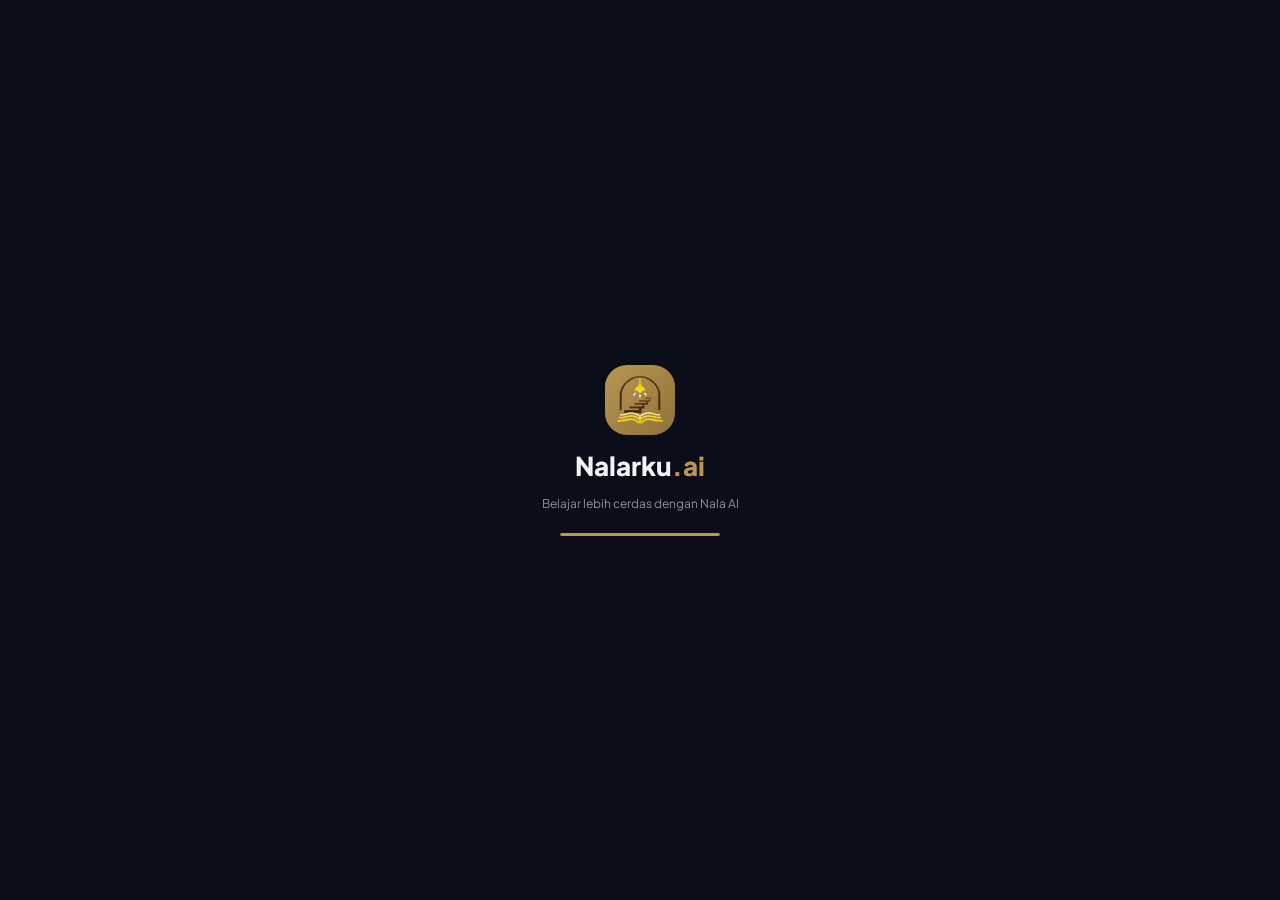
<file: index.html>
<!DOCTYPE html>
<html lang="id">
<head>
<meta charset="UTF-8">
<meta name="viewport" content="width=device-width, initial-scale=1.0, maximum-scale=1.0">
<title>Nalarku.ai — Belajar Lebih Cerdas</title>
<link href="https://fonts.googleapis.com/css2?family=Plus+Jakarta+Sans:wght@400;500;600;700;800&display=swap" rel="stylesheet">
<link rel="stylesheet" href="style.css">
</head>
<body>

<div id="splash">
  <div class="splash-ico">
    <img src="assets/logo-icon.png" alt="Nalarku.ai" class="splash-ico-img">
  </div>
  <div class="splash-name">Nalarku<span>.ai</span></div>
  <div class="splash-tagline">Belajar lebih cerdas dengan Nala AI</div>
  <div class="splash-bar"><div class="splash-fill"></div></div>
</div> 

<div id="pg-onboard" class="page">
  <div class="ob-shell">
    <div class="ob-left">
      <div style="display:flex;align-items:center;gap:10px;margin-bottom:56px">
        <div class="login-brand-icon" style="width:46px;height:46px;border-radius:14px">
          <img src="assets/logo-icon.png" alt="Nalarku.ai" class="brand-icon-img">
        </div>
        <div class="login-brand-name">Nalarku<span>.ai</span></div>
      </div>

      <div class="ob-tag" id="ob-left-tag">
        <span id="ob-left-tag-icon">
          <svg width="11" height="11" viewBox="0 0 24 24" fill="none" stroke="currentColor" stroke-width="2.5" stroke-linecap="round" stroke-linejoin="round"><polygon points="12 2 15.09 8.26 22 9.27 17 14.14 18.18 21.02 12 17.77 5.82 21.02 7 14.14 2 9.27 8.91 8.26 12 2"/></svg>
        </span>
        <span id="ob-left-tag-text">Perkenalan</span>
      </div>
      <div class="ob-title">Yuk kenalan dulu sama<br>Nalarku</div>
      <div class="ob-sub">Beberapa pertanyaan singkat biar kami bisa nyesuain pengalaman belajar sesuai kebutuhan kamu.</div>

      <div class="ob-progress-wrap">
        <div class="ob-progress-bars" id="ob-prog">
          <div class="ob-step active" id="op1"></div>
          <div class="ob-step" id="op2"></div>
          <div class="ob-step" id="op3"></div>
          <div class="ob-step" id="op4"></div>
        </div>
        <div class="ob-progress-labels">
          <span class="active" id="opl1">Profil</span>
          <span id="opl2">Institusi</span>
          <span id="opl3">Minat</span>
          <span id="opl4">Selesai</span>
        </div>
      </div>
    </div>

    <div class="ob-right">
      <div class="ob-box">
    <div class="ob-screen show" id="ob-s1">
      <div class="ob-header">
        <div class="ob-title">Siapa nama panggilanmu?</div>
        <div class="ob-sub" id="ob-stepnum">Langkah 1 dari 4</div>
      </div>
      <div class="ob-field">
        <div class="ob-field-label-row">
          <label>Nama Panggilan</label>
          <span class="ob-count" id="ob-nick-count">0/24</span>
        </div>
        <div class="ob-field-wrap">
          <div class="ob-field-ico">
            <svg width="16" height="16" viewBox="0 0 24 24" fill="none" stroke="currentColor" stroke-width="2" stroke-linecap="round" stroke-linejoin="round"><path d="M20 21v-2a4 4 0 0 0-4-4H8a4 4 0 0 0-4 4v2"/><circle cx="12" cy="7" r="4"/></svg>
          </div>
          <input class="ob-input" id="ob-nickname" type="text" maxlength="24" placeholder="contoh: Budi, Rani, dll." oninput="updateGreeting(); charCount(this,'ob-nick-count',24)">
        </div>
      </div>
      <div class="ob-field">
        <label>Umur</label>
        <div class="ob-field-wrap">
          <div class="ob-field-ico">
            <svg width="16" height="16" viewBox="0 0 24 24" fill="none" stroke="currentColor" stroke-width="2" stroke-linecap="round" stroke-linejoin="round"><rect x="3" y="4" width="18" height="18" rx="2" ry="2"/><line x1="16" y1="2" x2="16" y2="6"/><line x1="8" y1="2" x2="8" y2="6"/><line x1="3" y1="10" x2="21" y2="10"/></svg>
          </div>
          <input class="ob-input" id="ob-age" type="number" min="7" max="70" placeholder="Usiamu sekarang" style="appearance:none">
        </div>
      </div>
      <div class="ob-field">
        <label>Jenis Kelamin</label>
        <div class="ob-chips" id="ob-gender-chips">
          <button class="ob-chip" onclick="selectChip('ob-gender-chips',this,'gender')">Laki-laki</button>
          <button class="ob-chip" onclick="selectChip('ob-gender-chips',this,'gender')">Perempuan</button>
          <button class="ob-chip" onclick="selectChip('ob-gender-chips',this,'gender')">Lainnya</button>
        </div>
      </div>
      <div class="ob-footer">
        <button class="ob-btn-next" onclick="obNext(1)">
          Lanjut
          <svg width="15" height="15" viewBox="0 0 24 24" fill="none" stroke="currentColor" stroke-width="2.5" stroke-linecap="round" stroke-linejoin="round"><polyline points="9 18 15 12 9 6"/></svg>
        </button>
      </div>
    </div>

    <div class="ob-screen" id="ob-s2">
      <div class="ob-header">
        <div class="ob-title">Dari mana kamu berasal?</div>
        <div class="ob-sub">Langkah 2 dari 4</div>
      </div>
      <div class="ob-field">
        <label>Jenjang Pendidikan</label>
        <div class="ob-chips" id="ob-level-chips">
          <button class="ob-chip" onclick="selectChip('ob-level-chips',this,'level')">SMP</button>
          <button class="ob-chip" onclick="selectChip('ob-level-chips',this,'level')">SMA/SMK</button>
          <button class="ob-chip" onclick="selectChip('ob-level-chips',this,'level')">Kuliah</button>
          <button class="ob-chip" onclick="selectChip('ob-level-chips',this,'level')">Umum</button>
        </div>
      </div>
      <div class="ob-field">
        <label>Nama Sekolah / Universitas</label>
        <div class="ob-field-wrap">
          <div class="ob-field-ico">
            <svg width="16" height="16" viewBox="0 0 24 24" fill="none" stroke="currentColor" stroke-width="2" stroke-linecap="round" stroke-linejoin="round"><path d="M3 9l9-7 9 7v11a2 2 0 0 1-2 2H5a2 2 0 0 1-2-2z"/></svg>
          </div>
          <input class="ob-input" id="ob-school" type="text" placeholder="Nama institusi pendidikanmu">
        </div>
      </div>
      <div class="ob-field">
        <div class="ob-field-label-row">
          <label>Kota</label>
          <span class="ob-count" id="ob-city-count">0/24</span>
        </div>
        <div class="ob-field-wrap">
          <div class="ob-field-ico">
            <svg width="16" height="16" viewBox="0 0 24 24" fill="none" stroke="currentColor" stroke-width="2" stroke-linecap="round" stroke-linejoin="round"><path d="M21 10c0 7-9 13-9 13s-9-6-9-13a9 9 0 0 1 18 0z"/><circle cx="12" cy="10" r="3"/></svg>
          </div>
          <input class="ob-input" id="ob-city" type="text" maxlength="24" placeholder="Kota tempat tinggalmu" oninput="charCount(this,'ob-city-count',24)">
        </div>
      </div>
      <div class="ob-footer">
        <button class="ob-btn-next" onclick="obNext(2)">
          Lanjut
          <svg width="15" height="15" viewBox="0 0 24 24" fill="none" stroke="currentColor" stroke-width="2.5" stroke-linecap="round" stroke-linejoin="round"><polyline points="9 18 15 12 9 6"/></svg>
        </button>
      </div>
    </div>

    <div class="ob-screen" id="ob-s3">
      <div class="ob-header">
        <div class="ob-title">Gimana cara belajarmu yang paling nyaman?</div>
        <div class="ob-sub">Langkah 3 dari 4</div>
      </div>
      <div class="ob-field">
        <label>Gaya Belajar Utama</label>
        <div class="ob-chips" id="ob-style-chips">
          <button class="ob-chip" onclick="selectChip('ob-style-chips',this,'styles')">Visual (Gambar/Video)</button>
          <button class="ob-chip" onclick="selectChip('ob-style-chips',this,'styles')">Auditori (Suara)</button>
          <button class="ob-chip" onclick="selectChip('ob-style-chips',this,'styles')">Kinestetik (Praktik)</button>
        </div>
      </div>
      <div class="ob-field">
        <label>Waktu Belajar Terbaik</label>
        <div class="ob-chips" id="ob-time-chips">
          <button class="ob-chip" onclick="selectChip('ob-time-chips',this,'time')">Pagi Hari</button>
          <button class="ob-chip" onclick="selectChip('ob-time-chips',this,'time')">Siang/Sore</button>
          <button class="ob-chip" onclick="selectChip('ob-time-chips',this,'time')">Malam Hari</button>
        </div>
      </div>
      <div class="ob-field">
        <label>Durasi Belajar per Sesi</label>
        <div class="ob-chips" id="ob-dur-chips">
          <button class="ob-chip" onclick="selectChip('ob-dur-chips',this,'dur')">15 Menit</button>
          <button class="ob-chip" onclick="selectChip('ob-dur-chips',this,'dur')">30 Menit</button>
          <button class="ob-chip" onclick="selectChip('ob-dur-chips',this,'dur')">1 Jam+</button>
        </div>
      </div>
      <div class="ob-footer">
        <button class="ob-btn-next" onclick="obNext(3)">
          Lanjut
          <svg width="15" height="15" viewBox="0 0 24 24" fill="none" stroke="currentColor" stroke-width="2.5" stroke-linecap="round" stroke-linejoin="round"><polyline points="9 18 15 12 9 6"/></svg>
        </button>
      </div>
    </div>

    <div class="ob-screen" id="ob-s4">
      <div class="ob-header">
        <div class="ob-title">Satu langkah lagi, siap belajar?</div>
        <div class="ob-sub">Langkah 4 dari 4</div>
      </div>
      <div class="ob-field">
        <label>Pilih Avatar</label>
        <div class="ob-avatar-row" id="ob-avatars">
          <div class="ob-avatar-opt sel" data-val="🦊" onclick="pickAvatar(this)">🦊</div>
          <div class="ob-avatar-opt" data-val="🐼" onclick="pickAvatar(this)">🐼</div>
          <div class="ob-avatar-opt" data-val="🐨" onclick="pickAvatar(this)">🐨</div>
          <div class="ob-avatar-opt" data-val="🦁" onclick="pickAvatar(this)">🦁</div>
        </div>
      </div>
      <div class="ob-field">
        <label>Target Belajar Harian</label>
        <div class="ob-chips" id="ob-target-chips">
          <button class="ob-chip" onclick="selectChip('ob-target-chips',this,'dailyTarget')">15 Menit</button>
          <button class="ob-chip" onclick="selectChip('ob-target-chips',this,'dailyTarget')">30 Menit</button>
          <button class="ob-chip" onclick="selectChip('ob-target-chips',this,'dailyTarget')">1 Jam</button>
        </div>
      </div>
      <div class="ob-field">
        <label>Apa motivasimu belajar?</label>
        <textarea class="ob-input no-ico" id="ob-motivation" style="padding:12px;resize:none;min-height:90px;line-height:1.5" placeholder="Tuliskan alasanmu di sini..."></textarea>
      </div>
      <div class="ob-footer">
        <button class="ob-btn-next" onclick="finishOnboard()">
          Lanjut
          <svg width="15" height="15" viewBox="0 0 24 24" fill="none" stroke="currentColor" stroke-width="2.5" stroke-linecap="round" stroke-linejoin="round"><polyline points="9 18 15 12 9 6"/></svg>
        </button>
      </div>
    </div>

    <div class="ob-screen" id="ob-s5">
      <div class="ob-welcome">
        <div class="ob-welcome-ava" id="ob-welcome-ava" style="background:linear-gradient(135deg,#a855f7,#6366f1)">M</div>
        <h2 id="ob-welcome-title">Selamat datang!</h2>
        <p id="ob-welcome-sub">Profil kamu sudah siap. Nala AI akan mempelajari pola belajarmu dari sekarang.</p>
        <div id="ob-summary"></div>
        <button class="ob-btn-next" style="margin-top:20px;max-width:300px;margin-left:auto;margin-right:auto" onclick="goToDashboard()">
          <svg width="15" height="15" viewBox="0 0 24 24" fill="none" stroke="currentColor" stroke-width="2.5" stroke-linecap="round" stroke-linejoin="round"><path d="M3 9l9-7 9 7v11a2 2 0 0 1-2 2H5a2 2 0 0 1-2-2z"/><polyline points="9 22 9 12 15 12 15 22"/></svg>
          Masuk ke Dashboard
        </button>
      </div>
    </div>

      </div>
    </div>
  </div>
</div>

<div id="pg-plagiarism" class="page">
  <div class="plag-header">
    <div class="plag-back" onclick="closePlagiarism()">
      <svg width="18" height="18" viewBox="0 0 24 24" fill="none" stroke="currentColor" stroke-width="2" stroke-linecap="round" stroke-linejoin="round"><polyline points="15 18 9 12 15 6"/></svg>
    </div>
    <div>
      <div class="plag-title">Cek Plagiarisme</div>
      <div class="plag-sub">Powered by Nala AI</div>
    </div>
  </div>
  <div class="plag-content">
    <div class="plag-zae">
      <div class="plag-zae-ico">
        <svg width="20" height="20" viewBox="0 0 24 24" fill="none" stroke="currentColor" stroke-width="2" stroke-linecap="round" stroke-linejoin="round"><circle cx="12" cy="12" r="10"/><path d="M12 8v4"/><path d="M12 16h.01"/></svg>
      </div>
      <div>
        <div style="font-size:10px;font-weight:700;color:var(--orange);text-transform:uppercase;letter-spacing:.6px;margin-bottom:3px">Nala AI — Cek Plagiarisme</div>
        <div style="font-size:12px;color:var(--t2)">Analisis kemiripan teks dengan sumber internet, jurnal ilmiah, dan database akademik.</div>
      </div>
    </div>

    <div id="plag-form">
      <div class="plag-input-wrap">
        <div class="plag-input-label">Teks yang Akan Dicek</div>
        <textarea class="plag-ta" id="plag-ta" placeholder="Tempelkan atau ketik teks yang ingin kamu cek plagiarismenya di sini..." oninput="updateWordCount()"></textarea>
        <div class="plag-meta">
          <span class="plag-count" id="plag-wc">0 kata · 0 karakter</span>
          <button class="plag-clear" onclick="clearPlagText()">Hapus Teks</button>
        </div>
      </div>

      <div class="plag-options">
        <div class="plag-opt-title">Opsi Pemeriksaan</div>
        <div class="plag-check-row">
          <div class="plag-check-left">
            <div class="plag-check-ico" style="background:var(--blue-dim);color:var(--blue)">
              <svg width="14" height="14" viewBox="0 0 24 24" fill="none" stroke="currentColor" stroke-width="2" stroke-linecap="round" stroke-linejoin="round"><circle cx="11" cy="11" r="8"/><line x1="21" y1="21" x2="16.65" y2="16.65"/></svg>
            </div>
            Pencarian Internet
          </div>
          <button class="toggle on" id="tog-web" onclick="this.classList.toggle('on')"></button>
        </div>
        <div class="plag-check-row">
          <div class="plag-check-left">
            <div class="plag-check-ico" style="background:var(--purple-dim);color:var(--purple)">
              <svg width="14" height="14" viewBox="0 0 24 24" fill="none" stroke="currentColor" stroke-width="2" stroke-linecap="round" stroke-linejoin="round"><path d="M2 3h6a4 4 0 0 1 4 4v14a3 3 0 0 0-3-3H2z"/><path d="M22 3h-6a4 4 0 0 0-4 4v14a3 3 0 0 1 3-3h7z"/></svg>
            </div>
            Jurnal & Publikasi Ilmiah
          </div>
          <button class="toggle on" id="tog-journal" onclick="this.classList.toggle('on')"></button>
        </div>
        <div class="plag-check-row">
          <div class="plag-check-left">
            <div class="plag-check-ico" style="background:var(--green-dim);color:var(--green)">
              <svg width="14" height="14" viewBox="0 0 24 24" fill="none" stroke="currentColor" stroke-width="2" stroke-linecap="round" stroke-linejoin="round"><path d="M14 2H6a2 2 0 0 0-2 2v16a2 2 0 0 0 2 2h12a2 2 0 0 0 2-2V8z"/><polyline points="14 2 14 8 20 8"/></svg>
            </div>
            Database Tugas Mahasiswa
          </div>
          <button class="toggle" id="tog-db" onclick="this.classList.toggle('on')"></button>
        </div>
        <div class="plag-check-row">
          <div class="plag-check-left">
            <div class="plag-check-ico" style="background:var(--orange-dim);color:var(--orange)">
              <svg width="14" height="14" viewBox="0 0 24 24" fill="none" stroke="currentColor" stroke-width="2" stroke-linecap="round" stroke-linejoin="round"><circle cx="12" cy="12" r="10"/><path d="M12 8v4"/><path d="M12 16h.01"/></svg>
            </div>
            Deteksi Teks AI (ChatGPT, dll)
          </div>
          <button class="toggle on" id="tog-ai" onclick="this.classList.toggle('on')"></button>
        </div>
      </div>

      <button class="plag-btn" id="plag-btn" onclick="runPlagCheck()">
        <svg width="16" height="16" viewBox="0 0 24 24" fill="none" stroke="currentColor" stroke-width="2.5" stroke-linecap="round" stroke-linejoin="round"><circle cx="11" cy="11" r="8"/><line x1="21" y1="21" x2="16.65" y2="16.65"/></svg>
        Mulai Analisis Plagiarisme
      </button>
    </div>

    <div class="plag-loading" id="plag-loading">
      <div class="plag-spinner"></div>
      <div class="plag-load-msg">Nala AI sedang menganalisis teksmu...</div>
      <div class="plag-load-steps">
        <div class="plag-load-step active-s" id="pls-1">
          <svg class="plag-step-ico" viewBox="0 0 24 24" fill="none" stroke="currentColor" stroke-width="2" stroke-linecap="round" stroke-linejoin="round"><circle cx="11" cy="11" r="8"/><line x1="21" y1="21" x2="16.65" y2="16.65"/></svg>
          Memindai internet...
        </div>
        <div class="plag-load-step" id="pls-2">
          <svg class="plag-step-ico" viewBox="0 0 24 24" fill="none" stroke="currentColor" stroke-width="2" stroke-linecap="round" stroke-linejoin="round"><path d="M2 3h6a4 4 0 0 1 4 4v14a3 3 0 0 0-3-3H2z"/><path d="M22 3h-6a4 4 0 0 0-4 4v14a3 3 0 0 1 3-3h7z"/></svg>
          Memeriksa jurnal ilmiah...
        </div>
        <div class="plag-load-step" id="pls-3">
          <svg class="plag-step-ico" viewBox="0 0 24 24" fill="none" stroke="currentColor" stroke-width="2" stroke-linecap="round" stroke-linejoin="round"><circle cx="12" cy="12" r="10"/><path d="M12 8v4"/><path d="M12 16h.01"/></svg>
          Mendeteksi teks AI...
        </div>
        <div class="plag-load-step" id="pls-4">
          <svg class="plag-step-ico" viewBox="0 0 24 24" fill="none" stroke="currentColor" stroke-width="2" stroke-linecap="round" stroke-linejoin="round"><polyline points="22 12 18 12 15 21 9 3 6 12 2 12"/></svg>
          Menghitung skor akhir...
        </div>
      </div>
    </div>

    <div class="plag-result" id="plag-result">
      <div class="plag-score-ring">
        <div class="plag-ring-wrap">
          <svg class="plag-ring-svg" width="130" height="130" viewBox="0 0 130 130">
            <circle class="plag-ring-track" cx="65" cy="65" r="54"/>
            <circle class="plag-ring-fill" id="plag-ring-fill" cx="65" cy="65" r="54"
              stroke-dasharray="339.3" stroke-dashoffset="339.3"/>
          </svg>
          <div class="plag-ring-text">
            <div class="plag-pct" id="plag-pct-txt">0%</div>
            <div class="plag-pct-lbl">Kemiripan</div>
          </div>
        </div>
        <div class="plag-verdict" id="plag-verdict">Orisinal</div>
      </div>

      <div class="plag-breakdown">
        <div class="plag-bd-title">
          <svg width="16" height="16" viewBox="0 0 24 24" fill="none" stroke="currentColor" stroke-width="2" stroke-linecap="round" stroke-linejoin="round"><line x1="18" y1="20" x2="18" y2="10"/><line x1="12" y1="20" x2="12" y2="4"/><line x1="6" y1="20" x2="6" y2="14"/></svg>
          Rincian Sumber
        </div>
        <div id="plag-bd-rows"></div>
      </div>

      <div class="plag-highlights" id="plag-hl-section">
        <div class="plag-hl-title">
          <svg width="16" height="16" viewBox="0 0 24 24" fill="none" stroke="currentColor" stroke-width="2" stroke-linecap="round" stroke-linejoin="round"><path d="M10.29 3.86L1.82 18a2 2 0 0 0 1.71 3h16.94a2 2 0 0 0 1.71-3L13.71 3.86a2 2 0 0 0-3.42 0z"/><line x1="12" y1="9" x2="12" y2="13"/><line x1="12" y1="17" x2="12.01" y2="17"/></svg>
          Bagian yang Terdeteksi Mirip
        </div>
        <div id="plag-hl-items"></div>
      </div>

      <div class="plag-ai-rec">
        <div class="plag-ai-rec-label">Nala AI — Rekomendasi</div>
        <div class="plag-ai-rec-txt" id="plag-ai-rec-txt"></div>
      </div>

      <button class="plag-retry" onclick="resetPlag()">
        <svg width="15" height="15" viewBox="0 0 24 24" fill="none" stroke="currentColor" stroke-width="2" stroke-linecap="round" stroke-linejoin="round"><polyline points="1 4 1 10 7 10"/><path d="M3.51 15a9 9 0 1 0 .49-3.95"/></svg>
        Cek Teks Lain
      </button>
    </div>
  </div>
</div>

<div id="pg-login" class="page">
  <div class="login-shell">
    <div class="login-left">
      <div class="login-brand">
        <div class="login-brand-icon">
          <img src="assets/logo-icon.png" alt="Nalarku.ai" class="brand-icon-img">
        </div>
        <div class="login-brand-name">Nalarku<span>.ai</span></div>
      </div>

      <div class="feature-pills">
        <div class="f-pill">
          <svg width="13" height="13" viewBox="0 0 24 24" fill="none" stroke="currentColor" stroke-width="2.5" stroke-linecap="round" stroke-linejoin="round"><circle cx="12" cy="12" r="10"/><path d="M12 8v4l3 3"/></svg>
          Belajar Adaptif
        </div>
        <div class="f-pill">
          <svg width="13" height="13" viewBox="0 0 24 24" fill="none" stroke="currentColor" stroke-width="2.5" stroke-linecap="round" stroke-linejoin="round"><path d="M12 2a10 10 0 1 0 10 10"/><path d="M12 6v6l4 2"/></svg>
          AI Analisis
        </div>
        <div class="f-pill">
          <svg width="13" height="13" viewBox="0 0 24 24" fill="none" stroke="currentColor" stroke-width="2.5" stroke-linecap="round" stroke-linejoin="round"><polygon points="12 2 15.09 8.26 22 9.27 17 14.14 18.18 21.02 12 17.77 5.82 21.02 7 14.14 2 9.27 8.91 8.26 12 2"/></svg>
          Gamifikasi
        </div>
        <div class="f-pill">
          <svg width="13" height="13" viewBox="0 0 24 24" fill="none" stroke="currentColor" stroke-width="2.5" stroke-linecap="round" stroke-linejoin="round"><path d="M17 21v-2a4 4 0 0 0-4-4H5a4 4 0 0 0-4 4v2"/><circle cx="9" cy="7" r="4"/><path d="M23 21v-2a4 4 0 0 0-3-3.87"/><path d="M16 3.13a4 4 0 0 1 0 7.75"/></svg>
          Komunitas
        </div>
      </div>

      <div class="login-hero">
        <h1>Selamat Datang di<br>Nalarku.ai</h1>
        <p>Platform belajar cerdas yang memahami kamu kapan belajar, apa yang perlu diulang, dan bagaimana cara terbaik untukmu.</p>
      </div>

      <div class="login-stats">
        <div>
          <div class="login-stat-num">Belum ada Data</div>
          <div class="login-stat-label">Siswa aktif</div>
        </div>
        <div>
          <div class="login-stat-num">-%</div>
          <div class="login-stat-label">Naik nilai ujian</div>
        </div>
        <div>
          <div class="login-stat-num">-/5</div>
          <div class="login-stat-label">Rating pengguna</div>
        </div>
      </div>

      <div class="login-testimonial">
        <p>"Nalarku bantu aku tau bagian mana yang harus diulang sebelum ujian. Ga buang waktu belajar yang udah aku kuasai."</p>
        <div class="login-testimonial-user">
          <div class="login-testimonial-avatar"></div>
          <div>
            <div class="login-testimonial-name">Agung Knalpot Racing</div>
            <div class="login-testimonial-role">Siswa Kelas 12</div>
          </div>
        </div>
      </div>
    </div>

    <div class="login-right">
      <div class="login-box">
        <div class="login-tabs">
          <button class="login-tab active" onclick="setTab('masuk')">Masuk</button>
          <button class="login-tab" onclick="setTab('daftar')">Daftar</button>
        </div>

        <div id="form-masuk">
          <div class="field">
            <label>Email</label>
            <div class="field-wrap">
              <div class="field-icon">
                <svg width="16" height="16" viewBox="0 0 24 24" fill="none" stroke="currentColor" stroke-width="2" stroke-linecap="round" stroke-linejoin="round"><path d="M4 4h16c1.1 0 2 .9 2 2v12c0 1.1-.9 2-2 2H4c-1.1 0-2-.9-2-2V6c0-1.1.9-2 2-2z"/><polyline points="22,6 12,13 2,6"/></svg>
              </div>
              <input type="email" placeholder="nama@email.com" id="email-in" value="muhammad@nalarku.ai">
            </div>
          </div>
          <div class="field">
            <label>Password</label>
            <div class="field-wrap">
              <div class="field-icon">
                <svg width="16" height="16" viewBox="0 0 24 24" fill="none" stroke="currentColor" stroke-width="2" stroke-linecap="round" stroke-linejoin="round"><rect x="3" y="11" width="18" height="11" rx="2" ry="2"/><path d="M7 11V7a5 5 0 0 1 10 0v4"/></svg>
              </div>
              <input type="password" placeholder="••••••••" id="pass-in" value="12345678">
              <button class="field-eye" onclick="togglePass()" id="eye-btn">
                <svg id="eye-ico" width="16" height="16" viewBox="0 0 24 24" fill="none" stroke="currentColor" stroke-width="2" stroke-linecap="round" stroke-linejoin="round"><path d="M1 12s4-8 11-8 11 8 11 8-4 8-11 8-11-8-11-8z"/><circle cx="12" cy="12" r="3"/></svg>
              </button>
            </div>
          </div>
          <div class="login-remember-row">
            <label class="login-remember"><input type="checkbox"> Ingat saya</label>
            <div class="login-forgot" style="margin-bottom:0"><a href="#">Lupa password?</a></div>
          </div>
          <button class="btn-login" onclick="doLogin()">
            <svg width="16" height="16" viewBox="0 0 24 24" fill="none" stroke="currentColor" stroke-width="2.5" stroke-linecap="round" stroke-linejoin="round"><path d="M15 3h4a2 2 0 0 1 2 2v14a2 2 0 0 1-2 2h-4"/><polyline points="10 17 15 12 10 7"/><line x1="15" y1="12" x2="3" y2="12"/></svg>
            Masuk Sekarang
          </button>
        </div>

        <div id="form-daftar" style="display:none">
          <div class="field">
            <label>Nama Lengkap</label>
            <div class="field-wrap">
              <div class="field-icon">
                <svg width="16" height="16" viewBox="0 0 24 24" fill="none" stroke="currentColor" stroke-width="2" stroke-linecap="round" stroke-linejoin="round"><path d="M20 21v-2a4 4 0 0 0-4-4H8a4 4 0 0 0-4 4v2"/><circle cx="12" cy="7" r="4"/></svg>
              </div>
              <input type="text" placeholder="Nama kamu">
            </div>
          </div>
          <div class="field">
            <label>Email</label>
            <div class="field-wrap">
              <div class="field-icon">
                <svg width="16" height="16" viewBox="0 0 24 24" fill="none" stroke="currentColor" stroke-width="2" stroke-linecap="round" stroke-linejoin="round"><path d="M4 4h16c1.1 0 2 .9 2 2v12c0 1.1-.9 2-2 2H4c-1.1 0-2-.9-2-2V6c0-1.1.9-2 2-2z"/><polyline points="22,6 12,13 2,6"/></svg>
              </div>
              <input type="email" placeholder="nama@email.com">
            </div>
          </div>
          <div class="field">
            <label>Password</label>
            <div class="field-wrap">
              <div class="field-icon">
                <svg width="16" height="16" viewBox="0 0 24 24" fill="none" stroke="currentColor" stroke-width="2" stroke-linecap="round" stroke-linejoin="round"><rect x="3" y="11" width="18" height="11" rx="2" ry="2"/><path d="M7 11V7a5 5 0 0 1 10 0v4"/></svg>
              </div>
              <input type="password" placeholder="Min. 8 karakter">
            </div>
          </div>
          <button class="btn-login" onclick="doLogin()">
            <svg width="16" height="16" viewBox="0 0 24 24" fill="none" stroke="currentColor" stroke-width="2.5" stroke-linecap="round" stroke-linejoin="round"><path d="M16 21v-2a4 4 0 0 0-4-4H5a4 4 0 0 0-4 4v2"/><circle cx="8.5" cy="7" r="4"/><line x1="20" y1="8" x2="20" y2="14"/><line x1="23" y1="11" x2="17" y2="11"/></svg>
            Buat Akun Gratis
          </button>
        </div>

        <div class="login-divider">atau lanjutkan dengan</div>
        <button class="btn-google" onclick="doLogin()">
          <svg width="18" height="18" viewBox="0 0 24 24"><path d="M22.56 12.25c0-.78-.07-1.53-.2-2.25H12v4.26h5.92c-.26 1.37-1.04 2.53-2.21 3.31v2.77h3.57c2.08-1.92 3.28-4.74 3.28-8.09z" fill="#4285F4"/><path d="M12 23c2.97 0 5.46-.98 7.28-2.66l-3.57-2.77c-.98.66-2.23 1.06-3.71 1.06-2.86 0-5.29-1.93-6.16-4.53H2.18v2.84C3.99 20.53 7.7 23 12 23z" fill="#34A853"/><path d="M5.84 14.09c-.22-.66-.35-1.36-.35-2.09s.13-1.43.35-2.09V7.07H2.18C1.43 8.55 1 10.22 1 12s.43 3.45 1.18 4.93l2.85-2.22.81-.62z" fill="#FBBC05"/><path d="M12 5.38c1.62 0 3.06.56 4.21 1.64l3.15-3.15C17.45 2.09 14.97 1 12 1 7.7 1 3.99 3.47 2.18 7.07l3.66 2.84c.87-2.6 3.3-4.53 6.16-4.53z" fill="#EA4335"/></svg>
          Lanjutkan dengan Google
        </button>
        <div class="login-footer">
          Sudah punya akun? <a href="#" onclick="setTab('masuk')">Masuk di sini</a>
        </div>
      </div>
    </div>
  </div>
</div>

<div id="pg-app" class="page">

  <nav class="topbar">
    <div class="topbar-brand">
      <div class="topbar-brand-icon">
        <img src="assets/logo-icon.png" alt="Nalarku.ai" class="brand-icon-img">
      </div>
      <div class="topbar-brand-name">Nalarku<span>.ai</span></div>
    </div>
    <div class="topbar-right">
      <div class="topbar-btn" onclick="showScreen('beranda')" title="Notifikasi">
        <svg width="18" height="18" viewBox="0 0 24 24" fill="none" stroke="currentColor" stroke-width="2" stroke-linecap="round" stroke-linejoin="round"><path d="M18 8A6 6 0 0 0 6 8c0 7-3 9-3 9h18s-3-2-3-9"/><path d="M13.73 21a2 2 0 0 1-3.46 0"/></svg>
      </div>
      <div class="user-ava" onclick="showScreen('profil')">M</div>
    </div>
  </nav>

  <div class="app-content">

    <div id="s-beranda" class="ascreen on">
      <div class="greeting mobile-only">
        <div class="greeting-ava">M</div>
        <div>
          <div class="greeting-hi">Selamat datang kembali,</div>
          <div class="greeting-name">Muhammad!</div>
          <div class="greeting-date" id="gdate"></div>
        </div>
      </div>

      <div class="beranda-scroll">
      <div class="desktop-dashboard" id="desktop-dashboard">

        <div class="desktop-greet">
          <div class="desktop-greet-left">
            <div class="desktop-greet-ava">M</div>
            <div>
              <div class="desktop-greet-name">Halo, Muhammad! 👋</div>
              <div class="desktop-greet-date" id="gdate-desktop"></div>
            </div>
          </div>
          <div class="desktop-greet-right">
          </div>
        </div>

        <div class="dt dt-full dt-ai" onclick="showScreen('ai-chat')">
          <div class="dt-ai-ico">
            <svg width="22" height="22" viewBox="0 0 24 24" fill="none" stroke="currentColor" stroke-width="2" stroke-linecap="round" stroke-linejoin="round"><path d="M10.29 3.86L1.82 18a2 2 0 0 0 1.71 3h16.94a2 2 0 0 0 1.71-3L13.71 3.86a2 2 0 0 0-3.42 0z"/><line x1="12" y1="9" x2="12" y2="13"/><line x1="12" y1="17" x2="12.01" y2="17"/></svg>
          </div>
          <div style="flex:1">
            <div class="dt-ai-label">Nala AI — Rekomendasi Hari Ini</div>
            <div class="dt-ai-msg" id="zae-msg-dt">Menganalisis pola belajarmu...</div>
          </div>
          <div style="display:flex;align-items:center;gap:12px;flex-shrink:0">
            <div class="dt-ai-dot"></div>
          </div>
        </div>

        <div class="dd-body">
          <div class="dd-main">

            <div class="dd-stats-row">
              <div class="dt" onclick="showScreen('ujian')">
                <div class="dt-hdr">
                  <div class="dt-ico o">
                    <svg width="17" height="17" viewBox="0 0 24 24" fill="none" stroke="currentColor" stroke-width="2" stroke-linecap="round" stroke-linejoin="round"><rect x="2" y="3" width="20" height="14" rx="2" ry="2"/><line x1="8" y1="21" x2="16" y2="21"/><line x1="12" y1="17" x2="12" y2="21"/></svg>
                  </div>
                  <span class="dt-title">Kartu Hari Ini</span>
                </div>
                <div class="dt-stat o">0</div>
                <div class="dt-sub">Selesai!</div>
              </div>

              <div class="dt">
                <div class="dt-hdr">
                  <div class="dt-ico g">
                    <svg width="17" height="17" viewBox="0 0 24 24" fill="none" stroke="currentColor" stroke-width="2" stroke-linecap="round" stroke-linejoin="round"><path d="M13 2L3 14h9l-1 8 10-12h-9l1-8z"/></svg>
                  </div>
                  <span class="dt-title">Streak</span>
                </div>
                <div class="dt-stat g">0 hari</div>
                <div class="dt-sub">Terbaik: 0</div>
              </div>

              <div class="dt" onclick="showScreen('peringkat')">
                <div class="dt-hdr">
                  <div class="dt-ico p">
                    <svg width="17" height="17" viewBox="0 0 24 24" fill="none" stroke="currentColor" stroke-width="2" stroke-linecap="round" stroke-linejoin="round"><circle cx="12" cy="8" r="6"/><path d="M15.477 12.89L17 22l-5-3-5 3 1.523-9.11"/></svg>
                  </div>
                  <span class="dt-title">Level</span>
                </div>
                <div class="dt-stat p" id="dt-level-val">Lvl 1</div>
                <div class="dt-sub" id="dt-xp-sub">0 XP</div>
                <div class="xp-bar" style="margin-top:10px"><div class="xp-fill" id="dt-xp-fill" style="width:3%"></div></div>
                <div style="font-size:10px;color:var(--t3);margin-top:6px" id="dt-level-need">Butuh 100 XP ke Level 2</div>
              </div>

              <div class="dt" onclick="showScreen('peringkat')">
                <div class="dt-hdr">
                  <div class="dt-ico b">
                    <svg width="17" height="17" viewBox="0 0 24 24" fill="none" stroke="currentColor" stroke-width="2" stroke-linecap="round" stroke-linejoin="round"><path d="M8 6h13M8 12h13M8 18h13M3 6h.01M3 12h.01M3 18h.01"/></svg>
                  </div>
                  <span class="dt-title">Peringkat</span>
                </div>
                <div class="dt-stat b" id="dt-rank-val">Top 59%</div>
                <div class="dt-sub" id="dt-rank-change">Terus kejar!</div>
              </div>
            </div>

            <div class="dt">
              <div class="dt-title" style="margin-bottom:12px">Buat Baru</div>
              <div class="dt-qbtns">
                <button class="dt-qbtn" onclick="showToast('Unggah file materi')">
                  <svg width="14" height="14" viewBox="0 0 24 24" fill="none" stroke="currentColor" stroke-width="2" stroke-linecap="round" stroke-linejoin="round"><path d="M21 15v4a2 2 0 0 1-2 2H5a2 2 0 0 1-2-2v-4"/><polyline points="17 8 12 3 7 8"/><line x1="12" y1="3" x2="12" y2="15"/></svg>
                  Unggah File
                </button>
                <button class="dt-qbtn" onclick="showToast('Masukkan link YouTube')">
                  <svg width="14" height="14" viewBox="0 0 24 24" fill="none" stroke="currentColor" stroke-width="2" stroke-linecap="round" stroke-linejoin="round"><polygon points="23 7 16 12 23 17 23 7"/><rect x="1" y="5" width="15" height="14" rx="2" ry="2"/></svg>
                  YouTube
                </button>
                <button class="dt-qbtn" onclick="showToast('Rekam audio pembelajaran')">
                  <svg width="14" height="14" viewBox="0 0 24 24" fill="none" stroke="currentColor" stroke-width="2" stroke-linecap="round" stroke-linejoin="round"><path d="M12 1a3 3 0 0 0-3 3v8a3 3 0 0 0 6 0V4a3 3 0 0 0-3-3z"/><path d="M19 10v2a7 7 0 0 1-14 0v-2"/><line x1="12" y1="19" x2="12" y2="23"/><line x1="8" y1="23" x2="16" y2="23"/></svg>
                  Audio
                </button>
                <button class="dt-qbtn" onclick="showScreen('ai-chat')">
                  <svg width="14" height="14" viewBox="0 0 24 24" fill="none" stroke="currentColor" stroke-width="2" stroke-linecap="round" stroke-linejoin="round"><path d="M11 4H4a2 2 0 0 0-2 2v14a2 2 0 0 0 2 2h14a2 2 0 0 0 2-2v-7"/><path d="M18.5 2.5a2.121 2.121 0 0 1 3 3L12 15l-4 1 1-4 9.5-9.5z"/></svg>
                  Tulis Catatan
                </button>
                <button class="dt-qbtn" onclick="openPlagiarism()">
                  <svg width="14" height="14" viewBox="0 0 24 24" fill="none" stroke="currentColor" stroke-width="2" stroke-linecap="round" stroke-linejoin="round"><circle cx="11" cy="11" r="8"/><line x1="21" y1="21" x2="16.65" y2="16.65"/></svg>
                  Cek Plagiarisme
                </button>
                <button class="dt-qbtn" onclick="showScreen('ujian')">
                  <svg width="14" height="14" viewBox="0 0 24 24" fill="none" stroke="currentColor" stroke-width="2" stroke-linecap="round" stroke-linejoin="round"><path d="M14 2H6a2 2 0 0 0-2 2v16a2 2 0 0 0 2 2h12a2 2 0 0 0 2-2V8z"/><polyline points="14 2 14 8 20 8"/></svg>
                  Mulai Ujian
                </button>
              </div>
            </div>

            <div class="dd-split-row">

              <div class="dt dt-analysis">
                <div class="dt-hdr">
                  <div class="dt-ico o">
                    <svg width="18" height="18" viewBox="0 0 24 24" fill="none" stroke="currentColor" stroke-width="2" stroke-linecap="round" stroke-linejoin="round"><path d="M9 19c-5 1.5-5-2.5-7-3m14 6v-3.87a3.37 3.37 0 0 0-.94-2.61c3.14-.35 6.44-1.54 6.44-7A5.44 5.44 0 0 0 20 4.77 5.07 5.07 0 0 0 19.91 1S18.73.65 16 2.48a13.38 13.38 0 0 0-7 0C6.27.65 5.09 1 5.09 1A5.07 5.07 0 0 0 5 4.77a5.44 5.44 0 0 0-1.5 3.78c0 5.42 3.3 6.61 6.44 7A3.37 3.37 0 0 0 9 18.13V22"/></svg>
                  </div>
                  <span class="dt-title">Analisis Nala AI</span>
                  <span style="font-size:10px;color:var(--t3);margin-left:auto">Diperbarui hari ini</span>
                </div>
                <div class="ai-row"><div class="ai-row-label"><svg width="13" height="13" viewBox="0 0 24 24" fill="none" stroke="currentColor" stroke-width="2" stroke-linecap="round" stroke-linejoin="round"><circle cx="12" cy="12" r="10"/><polyline points="12 6 12 12 16 14"/></svg>&nbsp;Waktu Belajar Optimal</div><div class="ai-row-val g">19.00 – 21.00</div></div>
                <div class="ai-row"><div class="ai-row-label"><svg width="13" height="13" viewBox="0 0 24 24" fill="none" stroke="currentColor" stroke-width="2" stroke-linecap="round" stroke-linejoin="round"><path d="M22 12h-4l-3 9L9 3l-3 9H2"/></svg>&nbsp;Kapasitas Belajar</div><div class="ai-row-val o">Sedang (65%)</div></div>
                <div class="ai-row"><div class="ai-row-label"><svg width="13" height="13" viewBox="0 0 24 24" fill="none" stroke="currentColor" stroke-width="2" stroke-linecap="round" stroke-linejoin="round"><path d="M4 19.5A2.5 2.5 0 0 1 6.5 17H20"/><path d="M6.5 2H20v20H6.5A2.5 2.5 0 0 1 4 19.5v-15A2.5 2.5 0 0 1 6.5 2z"/></svg>&nbsp;Materi Perlu Diulang</div><div class="ai-row-val b">Manajemen Data Bab 3</div></div>
                <div class="ai-row"><div class="ai-row-label"><svg width="13" height="13" viewBox="0 0 24 24" fill="none" stroke="currentColor" stroke-width="2" stroke-linecap="round" stroke-linejoin="round"><path d="M10.29 3.86L1.82 18a2 2 0 0 0 1.71 3h16.94a2 2 0 0 0 1.71-3L13.71 3.86a2 2 0 0 0-3.42 0z"/><line x1="12" y1="9" x2="12" y2="13"/><line x1="12" y1="17" x2="12.01" y2="17"/></svg>&nbsp;Risiko Lupa</div><div class="ai-row-val r">Tinggi pada Analisis Data</div></div>
                <div class="ai-row"><div class="ai-row-label"><svg width="13" height="13" viewBox="0 0 24 24" fill="none" stroke="currentColor" stroke-width="2" stroke-linecap="round" stroke-linejoin="round"><polyline points="20 6 9 17 4 12"/></svg>&nbsp;Target Minggu Ini</div><div class="ai-row-val g">3 / 5 tercapai</div></div>
              </div>

              <div class="dt" style="text-align:center">
                <div class="dt-hdr" style="justify-content:center">
                  <div class="dt-ico o">
                    <svg width="17" height="17" viewBox="0 0 24 24" fill="none" stroke="currentColor" stroke-width="2" stroke-linecap="round" stroke-linejoin="round"><circle cx="12" cy="12" r="10"/><polyline points="12 6 12 12 16 14"/></svg>
                  </div>
                  <span class="dt-title">Sesi Belajar — Pomodoro</span>
                </div>
                <div class="dt-timer-tabs">
                  <button class="dt-timer-tab on" onclick="setTimerMode('focus',this);syncTimerTabs(this,'focus')">Fokus</button>
                  <button class="dt-timer-tab" onclick="setTimerMode('short',this);syncTimerTabs(this,'short')">Istirahat Pendek</button>
                  <button class="dt-timer-tab" onclick="setTimerMode('long',this);syncTimerTabs(this,'long')">Istirahat Panjang</button>
                </div>
                <div class="dt-timer-display" id="dt-timer-display">25:00</div>
                <div class="dt-timer-btns">
                  <button class="dt-timer-btn" onclick="resetTimer()" title="Reset">
                    <svg width="16" height="16" viewBox="0 0 24 24" fill="none" stroke="currentColor" stroke-width="2" stroke-linecap="round" stroke-linejoin="round"><polyline points="1 4 1 10 7 10"/><path d="M3.51 15a9 9 0 1 0 .49-3.95"/></svg>
                  </button>
                  <button class="dt-timer-btn main" id="dt-timer-main-btn" onclick="toggleTimer()">
                    <svg width="22" height="22" viewBox="0 0 24 24" fill="none" stroke="currentColor" stroke-width="2.5" stroke-linecap="round" stroke-linejoin="round" id="dt-timer-ico"><polygon points="5 3 19 12 5 21 5 3"/></svg>
                  </button>
                  <button class="dt-timer-btn" onclick="showToast('Notifikasi timer aktif!')">
                    <svg width="16" height="16" viewBox="0 0 24 24" fill="none" stroke="currentColor" stroke-width="2" stroke-linecap="round" stroke-linejoin="round"><path d="M18 8A6 6 0 0 0 6 8c0 7-3 9-3 9h18s-3-2-3-9"/><path d="M13.73 21a2 2 0 0 1-3.46 0"/></svg>
                  </button>
                </div>
                <div class="dt-sessions" id="dt-timer-sessions">Sesi 0 / 4 selesai hari ini</div>
              </div>

            </div></div><div class="dd-side">

            <div class="dt dt-notes">
              <div class="dd-side-title" style="margin-bottom:12px">
                <h3>Catatan Kamu</h3>
                <a>Lihat Semua</a>
              </div>
              <div class="tcard" onclick="openTopic('statistika')">
                <div class="tcard-ico" style="background:var(--blue-dim);color:var(--blue)">
                  <svg width="18" height="18" viewBox="0 0 24 24" fill="none" stroke="currentColor" stroke-width="2" stroke-linecap="round" stroke-linejoin="round"><line x1="18" y1="20" x2="18" y2="10"/><line x1="12" y1="20" x2="12" y2="4"/><line x1="6" y1="20" x2="6" y2="14"/></svg>
                </div>
                <div class="tcard-info">
                  <div class="tcard-name">Catatan Manajemen Data, Analisi...</div>
                  <div class="tcard-sub">Statistika • STA1111-9-Manajemen Data... • 3 hari lalu</div>
                </div>
                <svg width="15" height="15" viewBox="0 0 24 24" fill="none" stroke="var(--t3)" stroke-width="2" stroke-linecap="round" stroke-linejoin="round"><polyline points="9 18 15 12 9 6"/></svg>
              </div>
              <div class="tcard" onclick="openTopic('fisika')">
                <div class="tcard-ico" style="background:var(--blue-dim);color:var(--blue)">
                  <svg width="18" height="18" viewBox="0 0 24 24" fill="none" stroke="currentColor" stroke-width="2" stroke-linecap="round" stroke-linejoin="round"><line x1="18" y1="20" x2="18" y2="10"/><line x1="12" y1="20" x2="12" y2="4"/><line x1="6" y1="20" x2="6" y2="14"/></svg>
                </div>
                <div class="tcard-info">
                  <div class="tcard-name">Catatan Fisika, Atom...</div>
                  <div class="tcard-sub">Fisika • FIS1211-9-Atom ... • 2 hari lalu</div>
                </div>
                <svg width="15" height="15" viewBox="0 0 24 24" fill="none" stroke="var(--t3)" stroke-width="2" stroke-linecap="round" stroke-linejoin="round"><polyline points="9 18 15 12 9 6"/></svg>
              </div>
            </div>

            <div class="dt dt-cal">
              <div class="dt-hdr">
                <span class="dt-title" style="text-transform:none;font-size:15px;font-weight:800;color:var(--t1);letter-spacing:0">Juni 2026 — Streak Belajar</span>
                <span class="chip chip-o" style="margin-left:auto;font-size:10px">
                  <svg width="10" height="10" viewBox="0 0 24 24" fill="none" stroke="currentColor" stroke-width="2.5" stroke-linecap="round" stroke-linejoin="round"><path d="M13 2L3 14h9l-1 8 10-12h-9l1-8z"/></svg>
                  0 Hari
                </span>
              </div>
              <div class="cal-days" id="cal-days-dt"></div>
            </div>

          </div></div></div></div><div class="mobile-only">
      <div class="zae-banner" onclick="showScreen('ai-chat')">
        <div class="zae-ico">
          <svg width="22" height="22" viewBox="0 0 24 24" fill="none" stroke="currentColor" stroke-width="2" stroke-linecap="round" stroke-linejoin="round"><circle cx="12" cy="12" r="10"/><path d="M12 8v4"/><path d="M12 16h.01"/></svg>
        </div>
        <div style="flex:1">
          <div class="zae-label">Nala AI — Rekomendasi Hari Ini</div>
          <div class="zae-msg" id="zae-msg">Menganalisis pola belajarmu...</div>
        </div>
        <div class="zae-dot"></div>
      </div>

      <div class="stat-grid">
        <div class="scard" onclick="showScreen('ujian')">
          <div class="scard-ico o">
            <svg width="18" height="18" viewBox="0 0 24 24" fill="none" stroke="currentColor" stroke-width="2" stroke-linecap="round" stroke-linejoin="round"><rect x="2" y="3" width="20" height="14" rx="2" ry="2"/><line x1="8" y1="21" x2="16" y2="21"/><line x1="12" y1="17" x2="12" y2="21"/></svg>
          </div>
          <div class="scard-label">Kartu Hari Ini</div>
          <div class="scard-val o" id="dash-cards-val">0</div>
          <div class="scard-sub">Selesai!</div>
        </div>
        <div class="scard">
          <div class="scard-ico g">
            <svg width="18" height="18" viewBox="0 0 24 24" fill="none" stroke="currentColor" stroke-width="2" stroke-linecap="round" stroke-linejoin="round"><path d="M13 2L3 14h9l-1 8 10-12h-9l1-8z"/></svg>
          </div>
          <div class="scard-label">Streak</div>
          <div class="scard-val g" id="dash-streak-val">0 hari</div>
          <div class="scard-sub">Terbaik: 0</div>
        </div>
        <div class="scard" onclick="showScreen('peringkat')">
          <div class="scard-ico p">
            <svg width="18" height="18" viewBox="0 0 24 24" fill="none" stroke="currentColor" stroke-width="2" stroke-linecap="round" stroke-linejoin="round"><circle cx="12" cy="8" r="6"/><path d="M15.477 12.89L17 22l-5-3-5 3 1.523-9.11"/></svg>
          </div>
          <div class="scard-label">Level</div>
          <div class="scard-val" id="dash-level-val">Lvl 1</div>
          <div class="scard-sub" id="dash-xp-sub">0 XP</div>
          <div class="xp-bar"><div class="xp-fill" id="dash-xp-fill" style="width:3%"></div></div>
        </div>
        <div class="scard" onclick="showScreen('peringkat')">
          <div class="scard-ico b">
            <svg width="18" height="18" viewBox="0 0 24 24" fill="none" stroke="currentColor" stroke-width="2" stroke-linecap="round" stroke-linejoin="round"><path d="M8 6h13M8 12h13M8 18h13M3 6h.01M3 12h.01M3 18h.01"/></svg>
          </div>
          <div class="scard-label">Peringkat</div>
          <div class="scard-val" style="font-size:20px" id="dash-rank-val">Top 59%</div>
          <div class="scard-sub" id="dash-rank-sub">Terus kejar!</div>
        </div>
      </div>

      <div class="timer-widget" id="timer-widget">
        <div class="timer-title">Sesi Belajar — Pomodoro</div>
        <div class="timer-mode-tabs">
          <button class="timer-tab on" onclick="setTimerMode('focus',this)">Fokus</button>
          <button class="timer-tab" onclick="setTimerMode('short',this)">Istirahat Pendek</button>
          <button class="timer-tab" onclick="setTimerMode('long',this)">Istirahat Panjang</button>
        </div>
        <div class="timer-display" id="timer-display">25:00</div>
        <div class="timer-btns">
          <button class="timer-btn" onclick="resetTimer()" title="Reset">
            <svg width="18" height="18" viewBox="0 0 24 24" fill="none" stroke="currentColor" stroke-width="2" stroke-linecap="round" stroke-linejoin="round"><polyline points="1 4 1 10 7 10"/><path d="M3.51 15a9 9 0 1 0 .49-3.95"/></svg>
          </button>
          <button class="timer-btn main" id="timer-main-btn" onclick="toggleTimer()">
            <svg width="22" height="22" viewBox="0 0 24 24" fill="none" stroke="currentColor" stroke-width="2.5" stroke-linecap="round" stroke-linejoin="round" id="timer-ico"><polygon points="5 3 19 12 5 21 5 3"/></svg>
          </button>
          <button class="timer-btn" onclick="showToast('Notifikasi timer aktif!')">
            <svg width="18" height="18" viewBox="0 0 24 24" fill="none" stroke="currentColor" stroke-width="2" stroke-linecap="round" stroke-linejoin="round"><path d="M18 8A6 6 0 0 0 6 8c0 7-3 9-3 9h18s-3-2-3-9"/><path d="M13.73 21a2 2 0 0 1-3.46 0"/></svg>
          </button>
        </div>
        <div class="timer-sessions" id="timer-sessions">Sesi 0 / 4 selesai hari ini</div>
      </div>

      <div class="qcreate">
        <div class="qlabel">Buat baru</div>
        <div class="qbtns">
          <button class="qbtn" onclick="showToast('Unggah file materi')">
            <svg width="15" height="15" viewBox="0 0 24 24" fill="none" stroke="currentColor" stroke-width="2" stroke-linecap="round" stroke-linejoin="round"><path d="M21 15v4a2 2 0 0 1-2 2H5a2 2 0 0 1-2-2v-4"/><polyline points="17 8 12 3 7 8"/><line x1="12" y1="3" x2="12" y2="15"/></svg>
            Unggah File
          </button>
          <button class="qbtn" onclick="showToast('Masukkan link YouTube')">
            <svg width="15" height="15" viewBox="0 0 24 24" fill="none" stroke="currentColor" stroke-width="2" stroke-linecap="round" stroke-linejoin="round"><polygon points="23 7 16 12 23 17 23 7"/><rect x="1" y="5" width="15" height="14" rx="2" ry="2"/></svg>
            YouTube
          </button>
          <button class="qbtn" onclick="showToast('Rekam audio pembelajaran')">
            <svg width="15" height="15" viewBox="0 0 24 24" fill="none" stroke="currentColor" stroke-width="2" stroke-linecap="round" stroke-linejoin="round"><path d="M12 1a3 3 0 0 0-3 3v8a3 3 0 0 0 6 0V4a3 3 0 0 0-3-3z"/><path d="M19 10v2a7 7 0 0 1-14 0v-2"/><line x1="12" y1="19" x2="12" y2="23"/><line x1="8" y1="23" x2="16" y2="23"/></svg>
            Audio
          </button>
          <button class="qbtn" onclick="showScreen('ai-chat')">
            <svg width="15" height="15" viewBox="0 0 24 24" fill="none" stroke="currentColor" stroke-width="2" stroke-linecap="round" stroke-linejoin="round"><path d="M11 4H4a2 2 0 0 0-2 2v14a2 2 0 0 0 2 2h14a2 2 0 0 0 2-2v-7"/><path d="M18.5 2.5a2.121 2.121 0 0 1 3 3L12 15l-4 1 1-4 9.5-9.5z"/></svg>
            Tulis Catatan
          </button>
          <button class="qbtn" onclick="openPlagiarism()">
            <svg width="15" height="15" viewBox="0 0 24 24" fill="none" stroke="currentColor" stroke-width="2" stroke-linecap="round" stroke-linejoin="round"><circle cx="11" cy="11" r="8"/><line x1="21" y1="21" x2="16.65" y2="16.65"/></svg>
            Cek Plagiarisme
          </button>
        </div>
      </div>

      <div class="streak-cal">
        <div class="cal-header">
          <div class="cal-month">Juni 2026 — Streak Belajar</div>
          <span class="chip chip-o">
            <svg width="11" height="11" viewBox="0 0 24 24" fill="none" stroke="currentColor" stroke-width="2.5" stroke-linecap="round" stroke-linejoin="round"><path d="M13 2L3 14h9l-1 8 10-12h-9l1-8z"/></svg>
            0 Hari
          </span>
        </div>
        <div class="cal-days" id="cal-days"></div>
      </div>

      <div style="margin:14px 0">
        <div class="stitle">
          <h2>Catatan Kamu</h2>
          <a>Lihat Semua</a>
        </div>
        <div class="tcard" onclick="openTopic('statistika')">
          <div class="tcard-ico" style="background:var(--blue-dim);color:var(--blue)">
            <svg width="20" height="20" viewBox="0 0 24 24" fill="none" stroke="currentColor" stroke-width="2" stroke-linecap="round" stroke-linejoin="round"><line x1="18" y1="20" x2="18" y2="10"/><line x1="12" y1="20" x2="12" y2="4"/><line x1="6" y1="20" x2="6" y2="14"/></svg>
          </div>
          <div class="tcard-info">
            <div class="tcard-name">Catatan Manajemen Data, Analisi...</div>
            <div class="tcard-sub">Statistika • STA1111-9-Manajemen Data... • 3 hari lalu</div>
          </div>
          <svg width="16" height="16" viewBox="0 0 24 24" fill="none" stroke="var(--t3)" stroke-width="2" stroke-linecap="round" stroke-linejoin="round"><polyline points="9 18 15 12 9 6"/></svg>
        </div>
      </div>

      <div class="ai-analysis">
        <div class="ai-analysis-hdr">
          <div class="ai-analysis-ico">
            <svg width="18" height="18" viewBox="0 0 24 24" fill="none" stroke="currentColor" stroke-width="2" stroke-linecap="round" stroke-linejoin="round"><path d="M9 19c-5 1.5-5-2.5-7-3m14 6v-3.87a3.37 3.37 0 0 0-.94-2.61c3.14-.35 6.44-1.54 6.44-7A5.44 5.44 0 0 0 20 4.77 5.07 5.07 0 0 0 19.91 1S18.73.65 16 2.48a13.38 13.38 0 0 0-7 0C6.27.65 5.09 1 5.09 1A5.07 5.07 0 0 0 5 4.77a5.44 5.44 0 0 0-1.5 3.78c0 5.42 3.3 6.61 6.44 7A3.37 3.37 0 0 0 9 18.13V22"/></svg>
          </div>
          <div>
            <div class="ai-analysis-title">Analisis Nala AI</div>
            <div class="ai-analysis-sub">Diperbarui hari ini</div>
          </div>
        </div>
        <div class="ai-row">
          <div class="ai-row-label">
            <svg width="14" height="14" viewBox="0 0 24 24" fill="none" stroke="currentColor" stroke-width="2" stroke-linecap="round" stroke-linejoin="round"><circle cx="12" cy="12" r="10"/><polyline points="12 6 12 12 16 14"/></svg>
            Waktu Belajar Optimal
          </div>
          <div class="ai-row-val g">19.00 – 21.00</div>
        </div>
        <div class="ai-row">
          <div class="ai-row-label">
            <svg width="14" height="14" viewBox="0 0 24 24" fill="none" stroke="currentColor" stroke-width="2" stroke-linecap="round" stroke-linejoin="round"><path d="M22 12h-4l-3 9L9 3l-3 9H2"/></svg>
            Kapasitas Belajar
          </div>
          <div class="ai-row-val o">Sedang (65%)</div>
        </div>
        <div class="ai-row">
          <div class="ai-row-label">
            <svg width="14" height="14" viewBox="0 0 24 24" fill="none" stroke="currentColor" stroke-width="2" stroke-linecap="round" stroke-linejoin="round"><path d="M2 3h6a4 4 0 0 1 4 4v14a3 3 0 0 0-3-3H2z"/><path d="M22 3h-6a4 4 0 0 0-4 4v14a3 3 0 0 1 3-3h7z"/></svg>
            Materi Perlu Diulang
          </div>
          <div class="ai-row-val b">Manajemen Data Bab 3</div>
        </div>
        <div class="ai-row">
          <div class="ai-row-label">
            <svg width="14" height="14" viewBox="0 0 24 24" fill="none" stroke="currentColor" stroke-width="2" stroke-linecap="round" stroke-linejoin="round"><path d="M10.29 3.86L1.82 18a2 2 0 0 0 1.71 3h16.94a2 2 0 0 0 1.71-3L13.71 3.86a2 2 0 0 0-3.42 0z"/><line x1="12" y1="9" x2="12" y2="13"/><line x1="12" y1="17" x2="12.01" y2="17"/></svg>
            Risiko Lupa
          </div>
          <div class="ai-row-val r">Tinggi pada Analisis Data</div>
        </div>
        <div class="ai-row">
          <div class="ai-row-label">
            <svg width="14" height="14" viewBox="0 0 24 24" fill="none" stroke="currentColor" stroke-width="2" stroke-linecap="round" stroke-linejoin="round"><polyline points="20 6 9 17 4 12"/></svg>
            Target Minggu Ini
          </div>
          <div class="ai-row-val g">3 / 5 tercapai</div>
        </div>
      </div>
      </div></div>

    <div id="s-ai-chat" class="ascreen">
      <div class="chat-wrap">
        <div class="chat-hdr">
          <div class="chat-hdr-left">
            <div class="chat-avatar" style="border-radius: 50%;">
              <svg width="20" height="20" viewBox="0 0 24 24" fill="none" stroke="white" stroke-width="2" stroke-linecap="round" stroke-linejoin="round"><circle cx="12" cy="12" r="10"/><line x1="12" y1="8" x2="12" y2="12"/><line x1="12" y1="16" x2="12.01" y2="16"/></svg>
            </div>
            <div>
              <div style="display:flex;align-items:center;gap:6px;">
                <div class="chat-name">Nala AI</div>
              </div>
              <div class="chat-status" style="margin-top: 2px;">Aktif sekarang</div>
            </div>
          </div>
          <div class="chat-hdr-btns">
            <div class="chat-hdr-btn" onclick="showScreen('beranda')" title="Beranda">
              <svg width="16" height="16" viewBox="0 0 24 24" fill="none" stroke="currentColor" stroke-width="2" stroke-linecap="round" stroke-linejoin="round"><path d="M3 9l9-7 9 7v11a2 2 0 0 1-2 2H5a2 2 0 0 1-2-2z"/><polyline points="9 22 9 12 15 12 15 22"/></svg>
            </div>
            <div class="chat-hdr-btn" onclick="clearChat()" title="Reset chat">
              <svg width="16" height="16" viewBox="0 0 24 24" fill="none" stroke="currentColor" stroke-width="2" stroke-linecap="round" stroke-linejoin="round"><polyline points="1 4 1 10 7 10"/><path d="M3.51 15a9 9 0 1 0 .49-3.95"/></svg>
            </div>
          </div>
        </div>

        <div class="chat-msgs" id="chat-msgs">
          <div class="cmsg ai">
            <div class="cmsg-ava ai" style="border-radius: 50%;">
              <svg width="15" height="15" viewBox="0 0 24 24" fill="none" stroke="white" stroke-width="2" stroke-linecap="round" stroke-linejoin="round"><circle cx="12" cy="12" r="10"/><line x1="12" y1="8" x2="12" y2="12"/><line x1="12" y1="16" x2="12.01" y2="16"/></svg>
            </div>
            <div class="cmsg-body">
              <div class="cmsg-bubble">Halo! Aku Nala AI, asisten belajar pintarmu di Nalarku.ai.<br><br>Aku sudah menganalisis pola belajarmu dan siap membantu kamu belajar lebih efektif. Mau mulai dari mana hari ini?</div>
              <div class="cmsg-time">11:29</div>
            </div>
          </div>
        </div>

        <div class="chat-bottom">
          <div class="chat-suggestions">
            <button class="sug-btn" onclick="quickAsk('Kapan waktu terbaik aku belajar hari ini?')">Kapan harus belajar?</button>
            <button class="sug-btn" onclick="quickAsk('Buat ringkasan singkat tentang Analisis Data Bab 3 agar aku bisa me-review dengan cepat.')">Ringkasan materi</button>
            <button class="sug-btn" onclick="quickAsk('Apa yang perlu aku ulang sekarang berdasarkan analisismu?')">Apa yang perlu diulang?</button>
            <button class="sug-btn" onclick="quickAsk('Buat soal latihan dari materi yang aku pelajari')">Buat soal latihan</button>
          </div>
          <div class="chat-input-row">
            <div class="chat-action-ico" title="Tambah Lampiran">
              <svg width="20" height="20" viewBox="0 0 24 24" fill="none" stroke="currentColor" stroke-width="2" stroke-linecap="round" stroke-linejoin="round"><line x1="12" y1="5" x2="12" y2="19"/><line x1="5" y1="12" x2="19" y2="12"/></svg>
            </div>
            <textarea class="chat-ta" id="chat-ta" placeholder="Ketik pesan untuk Nala AI..." rows="1" onkeydown="chatKey(event)" oninput="autoResize(this)"></textarea>
            <div class="chat-action-ico" title="Pesan Suara">
              <svg width="18" height="18" viewBox="0 0 24 24" fill="none" stroke="currentColor" stroke-width="2" stroke-linecap="round" stroke-linejoin="round"><path d="M12 1a3 3 0 0 0-3 3v8a3 3 0 0 0 6 0V4a3 3 0 0 0-3-3z"/><path d="M19 10v2a7 7 0 0 1-14 0v-2"/><line x1="12" y1="19" x2="12" y2="23"/><line x1="8" y1="23" x2="16" y2="23"/></svg>
            </div>
            <button class="chat-send" onclick="sendMsg()">
              <svg width="16" height="16" viewBox="0 0 24 24" fill="none" stroke="currentColor" stroke-width="2" stroke-linecap="round" stroke-linejoin="round"><line x1="22" y1="2" x2="11" y2="13"/><polygon points="22 2 15 22 11 13 2 9 22 2"/></svg>
            </button>
          </div>
        </div>
      </div>
    </div>

    <div id="s-ujian" class="ascreen">
      <div class="ujian-wrap">

        <div class="ujian-header">
          <div>
            <div class="ujian-title">Latihan & Ujian</div>
            <div style="font-size:12px;color:var(--t2);margin-top:4px">Powered by Nala AI</div>
          </div>
          <button class="btn-add-matkul" onclick="openAddMatkul()" title="Tambah Matkul">
            <svg width="20" height="20" viewBox="0 0 24 24" fill="none" stroke="currentColor" stroke-width="2.5" stroke-linecap="round" stroke-linejoin="round"><line x1="12" y1="5" x2="12" y2="19"/><line x1="5" y1="12" x2="19" y2="12"/></svg>
          </button>
        </div>

        <div class="ujian-bento">

          <div class="ujian-left" style="display: flex; flex-direction: column;">
            
            <div class="matkul-empty" id="matkul-empty" style="margin: auto;">
              <div class="matkul-empty-ico">
                <svg width="32" height="32" viewBox="0 0 24 24" fill="none" stroke="currentColor" stroke-width="1.5" stroke-linecap="round" stroke-linejoin="round"><path d="M14 2H6a2 2 0 0 0-2 2v16a2 2 0 0 0 2 2h12a2 2 0 0 0 2-2V8z"/><polyline points="14 2 14 8 20 8"/><line x1="16" y1="13" x2="8" y2="13"/><line x1="16" y1="17" x2="8" y2="17"/><polyline points="10 9 9 9 8 9"/></svg>
              </div>
              <div class="matkul-empty-title">Belum ada matkul</div>
              <div class="matkul-empty-sub" style="max-width: 300px; text-align: center; margin: 8px auto 24px;">Tekan tombol + di atas untuk menambahkan mata kuliah dan upload PPT materi kamu.</div>
              <button class="btn-matkul-action primary" onclick="openAddMatkul()">
                + Tambah Matkul
              </button>
            </div>

            <div id="matkul-list" style="display:none">
              <div id="matkul-cards"></div>
            </div>

            <div class="quiz-panel" id="quiz-panel">
              <div class="quiz-page-hdr" style="display:none">
                <button class="quiz-back-btn" onclick="backToMatkul()" title="Kembali">
                  <svg width="16" height="16" viewBox="0 0 24 24" fill="none" stroke="currentColor" stroke-width="2.2" stroke-linecap="round" stroke-linejoin="round"><polyline points="15 18 9 12 15 6"/></svg>
                </button>
                <div>
                  <div class="quiz-page-title" id="quiz-matkul-label">Matkul</div>
                  <div class="quiz-page-code" id="quiz-matkul-kode">—</div>
                </div>
              </div>
              <div style="margin-bottom:14px">
                <div style="display:flex;align-items:flex-start;justify-content:space-between;margin-bottom:8px;gap:10px">
                  <div>
                    <div class="quiz-soal-title" id="quiz-soal-title">Soal 1</div>
                    <div class="quiz-soal-sub">Direkomendasikan Nala AI</div>
                  </div>
                  <span class="chip chip-o" id="quiz-badge">Benar 0/5</span>
                </div>
                <div class="quiz-pbar"><div class="quiz-pfill" id="quiz-pf" style="width:20%"></div></div>
              </div>
              <div class="quiz-loading" id="quiz-loading">
                <div class="quiz-spinner"></div>
                <div class="quiz-load-txt">Nala AI sedang membuat soal dari PPT kamu...</div>
              </div>
              <div id="quiz-area"></div>
              <div class="zae-tip">
                <div class="zae-tip-hdr">
                  <div class="zae-tip-ico">
                    <svg width="17" height="17" viewBox="0 0 24 24" fill="none" stroke="currentColor" stroke-width="2" stroke-linecap="round" stroke-linejoin="round"><path d="M9 18h6M10 22h4M12 2a7 7 0 0 0-4 12.7V17h8v-2.3A7 7 0 0 0 12 2z"/></svg>
                  </div>
                  <div style="font-weight:800;font-size:14px">Tips Nala AI</div>
                </div>
                <div class="zae-tip-txt" id="zae-tip-txt">Bacalah pertanyaan dengan teliti sebelum memilih jawaban.</div>
              </div>
              <button class="btn-sec" style="margin-top:10px;width:100%" onclick="backToMatkul()">
                <svg width="14" height="14" viewBox="0 0 24 24" fill="none" stroke="currentColor" stroke-width="2" stroke-linecap="round" stroke-linejoin="round"><polyline points="15 18 9 12 15 6"/></svg>
                Kembali ke Matkul
              </button>
            </div>
          </div>

          <div class="ujian-right">
            <div class="ujian-ai-hdr" style="padding: 24px 20px;">
              <div class="ujian-ai-ava" style="border-radius: 12px; width: 44px; height: 44px;">
                <svg width="20" height="20" viewBox="0 0 24 24" fill="none" stroke="white" stroke-width="2" stroke-linecap="round" stroke-linejoin="round"><circle cx="12" cy="12" r="10"/><line x1="12" y1="8" x2="12" y2="12"/><line x1="12" y1="16" x2="12.01" y2="16"/></svg>
              </div>
              <div>
                <div class="ujian-ai-name" style="font-size: 15px;">Nala AI</div>
                <div class="ujian-ai-status" style="font-size: 12px;">Siap membantu</div>
              </div>
            </div>
            
            <div class="ujian-ai-msgs" id="ujian-ai-msgs">
              <div class="ujian-ai-bubble" style="border-radius: 12px; border: 1px solid var(--border); background: transparent;">
                <div class="ujian-ai-label">NALA AI</div>
                Halo! 👋 Tambahkan mata kuliah dan upload PPT, aku akan otomatis buat soal latihan dari materinya. Kamu juga bisa tanya aku tentang soal yang lagi dikerjain!
              </div>
            </div>

            <div style="padding: 0 16px 8px;">
               <div class="chat-suggestions" style="padding-top:0;">
                  <button class="sug-btn" onclick="quickAsk('Kapan harus belajar?')">Kapan harus belajar?</button>
                  <button class="sug-btn" onclick="quickAsk('Ringkasan materi')">Ringkasan materi</button>
               </div>
            </div>

            <div class="ujian-ai-input-wrap" style="padding: 0 16px 24px; border-top: none;">
              <div class="ujian-ai-input-row">
                <div class="chat-action-ico" title="Tambah Lampiran">
                  <svg width="20" height="20" viewBox="0 0 24 24" fill="none" stroke="currentColor" stroke-width="2" stroke-linecap="round" stroke-linejoin="round"><line x1="12" y1="5" x2="12" y2="19"/><line x1="5" y1="12" x2="19" y2="12"/></svg>
                </div>
                <textarea class="ujian-ai-ta" id="ujian-ai-ta" placeholder="Tanya Nala AI" rows="1" onkeydown="ujianAiKey(event)" oninput="autoResize(this)"></textarea>
                <div class="chat-action-ico" title="Pesan Suara">
                  <svg width="18" height="18" viewBox="0 0 24 24" fill="none" stroke="currentColor" stroke-width="2" stroke-linecap="round" stroke-linejoin="round"><path d="M12 1a3 3 0 0 0-3 3v8a3 3 0 0 0 6 0V4a3 3 0 0 0-3-3z"/><path d="M19 10v2a7 7 0 0 1-14 0v-2"/><line x1="12" y1="19" x2="12" y2="23"/><line x1="8" y1="23" x2="16" y2="23"/></svg>
                </div>
                <button class="ujian-ai-send" onclick="sendUjianAi()" style="border-radius: 50%;">
                  <svg width="16" height="16" viewBox="0 0 24 24" fill="none" stroke="currentColor" stroke-width="2.5" stroke-linecap="round" stroke-linejoin="round"><line x1="12" y1="19" x2="12" y2="5"/><polyline points="5 12 12 5 19 12"/></svg>
                </button>
              </div>
            </div>
          </div>

        </div>
      </div>
    </div>

<div class="modal-overlay" id="modal-matkul">
  <div class="modal-box">
    <div class="modal-title">Tambah Mata Kuliah</div>
    <div class="modal-sub">Masukkan nama matkul dan upload file PPT untuk membuat soal otomatis.</div>
    <div class="modal-field">
      <label class="modal-label">Nama Mata Kuliah</label>
      <input class="modal-input" id="modal-matkul-name" type="text" placeholder="contoh: Statistika, Kalkulus, Pemograman Web...">
    </div>
    <div class="modal-field">
      <label class="modal-label">Kode Matkul (opsional)</label>
      <input class="modal-input" id="modal-matkul-kode" type="text" placeholder="contoh: STA1111, MAT2112...">
    </div>
    <div class="modal-field">
      <label class="modal-label">Upload PPT / PPTX</label>
      <div class="ppt-upload-area" id="ppt-drop-area" onclick="document.getElementById('ppt-file-input').click()" ondragover="dragOver(event)" ondragleave="dragLeave(event)" ondrop="dropFile(event)">
        <div class="ppt-upload-ico">
          <svg width="22" height="22" viewBox="0 0 24 24" fill="none" stroke="currentColor" stroke-width="2" stroke-linecap="round" stroke-linejoin="round"><path d="M21 15v4a2 2 0 0 1-2 2H5a2 2 0 0 1-2-2v-4"/><polyline points="17 8 12 3 7 8"/><line x1="12" y1="3" x2="12" y2="15"/></svg>
        </div>
        <div class="ppt-upload-title">Klik atau drag PPT ke sini</div>
        <div class="ppt-upload-sub">Mendukung .ppt dan .pptx</div>
      </div>
      <input type="file" id="ppt-file-input" accept=".ppt,.pptx,application/vnd.ms-powerpoint,application/vnd.openxmlformats-officedocument.presentationml.presentation" style="display:none" onchange="handlePptFile(this)">
      <div id="ppt-selected" style="display:none" class="ppt-file-name">
        <svg width="16" height="16" viewBox="0 0 24 24" fill="none" stroke="currentColor" stroke-width="2" stroke-linecap="round" stroke-linejoin="round"><path d="M14 2H6a2 2 0 0 0-2 2v16a2 2 0 0 0 2 2h12a2 2 0 0 0 2-2V8z"/><polyline points="14 2 14 8 20 8"/></svg>
        <span class="ppt-file-label" id="ppt-file-label">file.pptx</span>
        <button class="ppt-file-remove" onclick="removePpt(event)">×</button>
      </div>
    </div>
    <div class="modal-footer">
      <button class="modal-cancel" onclick="closeAddMatkul()">Batal</button>
      <button class="modal-submit" onclick="submitMatkul()">
        <svg width="15" height="15" viewBox="0 0 24 24" fill="none" stroke="currentColor" stroke-width="2.5" stroke-linecap="round" stroke-linejoin="round"><polyline points="20 6 9 17 4 12"/></svg>
        Simpan & Buat Soal
      </button>
    </div>
  </div>
</div>

    <div id="s-peringkat" class="ascreen">
      <div class="lb-page-header">
        <div class="lb-page-ico">
          <svg width="22" height="22" viewBox="0 0 24 24" fill="currentColor" stroke="none"><path d="M12 2l2.9 6.6 7.1.6-5.4 4.7 1.7 7-6.3-3.9-6.3 3.9 1.7-7L2 9.2l7.1-.6z"/></svg>
        </div>
        <div>
          <div class="lb-page-title">Peringkat</div>
          <div class="lb-page-sub">Lihat peringkat dan progres belajarmu dibandingkan mahasiswa lainnya</div>
        </div>
      </div>

      <div class="lb-grid">
        <div class="lb-main">

          <div class="lb-zae-card">
            <div class="lb-zae-ico">
              <svg width="18" height="18" viewBox="0 0 24 24" fill="none" stroke="currentColor" stroke-width="2" stroke-linecap="round" stroke-linejoin="round"><circle cx="12" cy="12" r="10"/><path d="M12 8v4"/><path d="M12 16h.01"/></svg>
            </div>
            <div>
              <div class="lb-zae-label">Analisis Nala AI <div class="lb-zae-dot"></div></div>
              <div class="lb-zae-msg" id="lb-zae-insight">Kamu naik <strong>2 peringkat</strong> minggu ini! Performa di modul <strong>Algoritma Lanjut</strong> sangat baik. Pertahankan momentum untuk masuk ke Top 3.</div>
            </div>
          </div>

          <div class="lb-tabs">
            <div class="lb-tab active" id="lb-tab-leaderboard" onclick="switchLbTab(this,'leaderboard')">Leaderboard</div>
            <div class="lb-tab" onclick="switchLbTab(this,'kampus')">Kampus</div>
            <div class="lb-tab" onclick="switchLbTab(this,'kelas')">Kelas / Prodi</div>
          </div>

          <div class="lb-card">
            <div class="lb-card-controls">
              <div class="lb-period">
                <span>Periode:</span>
                <select class="lb-period-select" onchange="showToast('Filter periode segera hadir')">
                  <option>Minggu Ini</option>
                </select>
              </div>
              <div class="lb-filter-chips">
                <button class="lb-fchip active" onclick="setLbFilter(this)">Semua</button>
                <button class="lb-fchip" onclick="setLbFilter(this)">XP</button>
                <button class="lb-fchip" onclick="setLbFilter(this)">Latihan</button>
                <button class="lb-fchip" onclick="setLbFilter(this)">Ujian</button>
                <button class="lb-fchip" onclick="setLbFilter(this)">Streak</button>
              </div>
              <div class="lb-updated" onclick="loadLeaderboard(getStudentId())" title="Refresh sekarang">
                <svg width="12" height="12" viewBox="0 0 24 24" fill="none" stroke="currentColor" stroke-width="2.5" stroke-linecap="round" stroke-linejoin="round"><polyline points="1 4 1 10 7 10"/><path d="M3.51 15a9 9 0 1 0 .49-3.95"/></svg>
                <span id="lb-updated-txt">Diperbarui: baru saja</span>
              </div>
            </div>

            <div class="lb-podium" id="lb-podium">
              </div>
            <div class="lb-podium-base"></div>

            <div class="lb-list-cols">
              <span>#</span><span>Mahasiswa</span><span>XP</span><span>Progress</span>
            </div>
            <div class="lb-list-title">Peringkat Lainnya</div>
            <div id="lb-list"></div>
          </div>

        </div>

        <div class="lb-side">
          <div class="lb-side-card">
            <div class="lb-side-title">Ringkasanmu</div>
            <div class="lb-summary-row">
              <div class="lb-summary-badge">
                <svg width="24" height="24" viewBox="0 0 24 24" fill="none" stroke="currentColor" stroke-width="2" stroke-linecap="round" stroke-linejoin="round"><circle cx="12" cy="8" r="6"/><path d="M15.477 12.89L17 22l-5-3-5 3 1.523-9.11"/></svg>
              </div>
              <div>
                <div class="lb-summary-lbl">Peringkatmu</div>
                <div class="lb-summary-val" id="lb-my-rank">—</div>
                <div class="lb-summary-sub" id="lb-my-total">Memuat data...</div>
              </div>
            </div>
            <div class="lb-percentile-lbl">Persentil</div>
            <div class="lb-percentile-title" id="lb-my-pct">—</div>
            <div class="lb-percentile-bar"><div class="lb-percentile-fill" id="lb-pct-fill" style="width:0%"></div></div>
            <div class="lb-percentile-ends"><span>#1</span><span id="lb-pct-end">—</span></div>
          </div>

          <div class="lb-side-card">
            <div class="lb-side-title">Statistik Minggu Ini</div>
            <div class="lb-chart-wrap">
              <svg id="lb-week-chart" width="100%" height="90" viewBox="0 0 280 90" preserveAspectRatio="none">
                <polyline id="lb-week-line" fill="none" stroke="var(--orange)" stroke-width="2.5" stroke-linecap="round" stroke-linejoin="round" points=""/>
                <circle id="lb-week-dot" r="4.5" fill="var(--orange)" stroke="var(--bg)" stroke-width="2"/>
              </svg>
              <div class="lb-chart-days">
                <span>Sen</span><span>Sel</span><span>Rab</span><span>Kam</span><span>Jum</span><span>Sab</span><span>Min</span>
              </div>
            </div>
          </div>
        </div>
      </div>
    </div>

    <div id="s-profil" class="ascreen">
      <div class="pf-hero">
        <div class="pf-hero-top">
          <div class="prof-ava pf-hero-ava">M</div>
          <div class="pf-hero-greet">
            <div class="pf-hero-hi">Selamat datang kembali,</div>
            <div class="prof-name pf-hero-name">Muhammad</div>
          </div>
        </div>

        <div class="pf-card">
          <div class="pf-card-glow"></div>
          <div class="prof-badge pf-card-badge" id="prof-level-badge">Level 1</div>
          <div class="pf-card-lbl">Total XP Kamu</div>
          <div class="pf-card-val"><span id="prof-xp-val">0</span><span class="pf-card-unit">XP</span></div>
          <div class="prof-email pf-card-email">muhammad@Nalarku.ai</div>

          <div class="pf-actions">
            <div class="pf-action" onclick="showScreen('ujian')">
              <div class="pf-action-ico"><svg width="18" height="18" viewBox="0 0 24 24" fill="none" stroke="currentColor" stroke-width="2" stroke-linecap="round" stroke-linejoin="round"><path d="M14 2H6a2 2 0 0 0-2 2v16a2 2 0 0 0 2 2h12a2 2 0 0 0 2-2V8z"/><polyline points="14 2 14 8 20 8"/></svg></div>
              <div class="pf-action-lbl">Ujian</div>
            </div>
            <div class="pf-action" onclick="showToast('Pengaturan notifikasi')">
              <div class="pf-action-ico"><svg width="18" height="18" viewBox="0 0 24 24" fill="none" stroke="currentColor" stroke-width="2" stroke-linecap="round" stroke-linejoin="round"><path d="M18 8A6 6 0 0 0 6 8c0 7-3 9-3 9h18s-3-2-3-9"/><path d="M13.73 21a2 2 0 0 1-3.46 0"/></svg></div>
              <div class="pf-action-lbl">Notifikasi</div>
            </div>
            <div class="pf-action" onclick="showToast('Preferensi belajar disimpan!')">
              <div class="pf-action-ico"><svg width="18" height="18" viewBox="0 0 24 24" fill="none" stroke="currentColor" stroke-width="2" stroke-linecap="round" stroke-linejoin="round"><circle cx="12" cy="12" r="3"/><path d="M19.07 4.93l-1.41 1.41M4.93 4.93l1.41 1.41M19.07 19.07l-1.41-1.41M4.93 19.07l1.41-1.41M12 2v2M12 20v2M2 12h2M20 12h2"/></svg></div>
              <div class="pf-action-lbl">Preferensi</div>
            </div>
            <div class="pf-action" onclick="doLogout()">
              <div class="pf-action-ico"><svg width="18" height="18" viewBox="0 0 24 24" fill="none" stroke="currentColor" stroke-width="2" stroke-linecap="round" stroke-linejoin="round"><path d="M9 21H5a2 2 0 0 1-2-2V5a2 2 0 0 1 2-2h4"/><polyline points="16 17 21 12 16 7"/><line x1="21" y1="12" x2="9" y2="12"/></svg></div>
              <div class="pf-action-lbl">Keluar</div>
            </div>
          </div>
        </div>
      </div>

      <div class="pf-section-title">Pencapaian</div>
      <div class="pf-highlights">
        <div class="pf-hl">
          <div class="pf-hl-ico" style="background:var(--orange-dim);color:var(--orange)"><svg width="17" height="17" viewBox="0 0 24 24" fill="none" stroke="currentColor" stroke-width="2" stroke-linecap="round" stroke-linejoin="round"><path d="M10.29 3.86L1.82 18a2 2 0 0 0 1.71 3h16.94a2 2 0 0 0 1.71-3L13.71 3.86a2 2 0 0 0-3.42 0z"/><line x1="12" y1="9" x2="12" y2="13"/><line x1="12" y1="17" x2="12.01" y2="17"/></svg></div>
          <div class="pf-hl-val" id="prof-kartu-val">0</div>
          <div class="pf-hl-lbl">Kartu</div>
        </div>
        <div class="pf-hl">
          <div class="pf-hl-ico" style="background:var(--green-dim);color:var(--green)"><svg width="17" height="17" viewBox="0 0 24 24" fill="none" stroke="currentColor" stroke-width="2" stroke-linecap="round" stroke-linejoin="round"><path d="M8.5 14.5A2.5 2.5 0 0 0 11 12c0-1.38-.5-2-1-3-1.072-2.143-.224-4.054 2-6 .5 2.5 2 4.9 4 6.5 2 1.6 3 3.5 3 5.5a7 7 0 1 1-14 0c0-1.153.433-2.294 1-3a2.5 2.5 0 0 0 2.5 2.5z"/></svg></div>
          <div class="pf-hl-val" id="prof-streak-val">0</div>
          <div class="pf-hl-lbl">Streak</div>
        </div>
        <div class="pf-hl">
          <div class="pf-hl-ico" style="background:var(--purple-dim);color:var(--purple)"><svg width="17" height="17" viewBox="0 0 24 24" fill="none" stroke="currentColor" stroke-width="2" stroke-linecap="round" stroke-linejoin="round"><circle cx="12" cy="8" r="6"/><path d="M15.477 12.89L17 22l-5-3-5 3 1.523-9.11"/></svg></div>
          <div class="pf-hl-val" id="pf-rank-val">Top 100%</div>
          <div class="pf-hl-lbl">Peringkat</div>
        </div>
      </div>

      <div class="prof-grid">
        <div class="prof-main">
          <div class="ai-analysis" style="margin-bottom:14px">
            <div class="ai-analysis-hdr">
              <div class="ai-analysis-ico">
                <svg width="18" height="18" viewBox="0 0 24 24" fill="none" stroke="currentColor" stroke-width="2" stroke-linecap="round" stroke-linejoin="round"><path d="M9 19c-5 1.5-5-2.5-7-3m14 6v-3.87a3.37 3.37 0 0 0-.94-2.61c3.14-.35 6.44-1.54 6.44-7A5.44 5.44 0 0 0 20 4.77 5.07 5.07 0 0 0 19.91 1S18.73.65 16 2.48a13.38 13.38 0 0 0-7 0C6.27.65 5.09 1 5.09 1A5.07 5.07 0 0 0 5 4.77a5.44 5.44 0 0 0-1.5 3.78c0 5.42 3.3 6.61 6.44 7A3.37 3.37 0 0 0 9 18.13V22"/></svg>
              </div>
              <div>
                <div class="ai-analysis-title">Profil Belajar Nala AI</div>
                <div class="ai-analysis-sub">Analisis gaya belajar kamu</div>
              </div>
            </div>
            <div class="ai-row"><div class="ai-row-label"><svg width="14" height="14" viewBox="0 0 24 24" fill="none" stroke="currentColor" stroke-width="2" stroke-linecap="round" stroke-linejoin="round"><path d="M1 12s4-8 11-8 11 8 11 8-4 8-11 8-11-8-11-8z"/><circle cx="12" cy="12" r="3"/></svg>Gaya Belajar</div><div class="ai-row-val b">Visual + Membaca</div></div>
            <div class="ai-row"><div class="ai-row-label"><svg width="14" height="14" viewBox="0 0 24 24" fill="none" stroke="currentColor" stroke-width="2" stroke-linecap="round" stroke-linejoin="round"><circle cx="12" cy="12" r="10"/><polyline points="12 6 12 12 16 14"/></svg>Waktu Terbaik</div><div class="ai-row-val g">Malam (19–21 WIB)</div></div>
            <div class="ai-row"><div class="ai-row-label"><svg width="14" height="14" viewBox="0 0 24 24" fill="none" stroke="currentColor" stroke-width="2" stroke-linecap="round" stroke-linejoin="round"><polyline points="22 12 18 12 15 21 9 3 6 12 2 12"/></svg>Kemajuan Minggu Ini</div><div class="ai-row-val o">+12% dari minggu lalu</div></div>
          </div>
        </div>

        <div class="prof-side">
          <div class="prof-item" style="cursor:default">
            <div class="prof-item-ico" style="background:var(--orange-dim);color:var(--orange)">
              <svg width="18" height="18" viewBox="0 0 24 24" fill="none" stroke="currentColor" stroke-width="2" stroke-linecap="round" stroke-linejoin="round"><circle cx="12" cy="12" r="5"/><line x1="12" y1="1" x2="12" y2="3"/><line x1="12" y1="21" x2="12" y2="23"/><line x1="4.22" y1="4.22" x2="5.64" y2="5.64"/><line x1="18.36" y1="18.36" x2="19.78" y2="19.78"/><line x1="1" y1="12" x2="3" y2="12"/><line x1="21" y1="12" x2="23" y2="12"/><line x1="4.22" y1="19.78" x2="5.64" y2="18.36"/><line x1="18.36" y1="5.64" x2="19.78" y2="4.22"/></svg>
            </div>
            <div class="prof-item-txt"><div class="prof-item-name">Tema Tampilan</div><div class="prof-item-sub" id="tog-theme-label">Mode gelap aktif</div></div>
            <button class="toggle" id="tog-theme" onclick="toggleTheme()"></button>
          </div>
        </div>
      </div>
    </div>


  </div><nav class="bnav">
    <div class="bnav-desktop-only" style="padding:4px 20px 12px;font-size:10px;font-weight:700;color:var(--t3);text-transform:uppercase;letter-spacing:.7px">Menu Utama</div>
    <div class="bnav-item on" id="bn-beranda" onclick="showScreen('beranda')">
      <svg width="22" height="22" viewBox="0 0 24 24" fill="none" stroke="currentColor" stroke-width="2" stroke-linecap="round" stroke-linejoin="round"><path d="M3 9l9-7 9 7v11a2 2 0 0 1-2 2H5a2 2 0 0 1-2-2z"/><polyline points="9 22 9 12 15 12 15 22"/></svg>
      <span class="bnav-label">Beranda</span>
    </div>
    <div class="bnav-item" id="bn-ai-chat" onclick="showScreen('ai-chat')">
      <svg width="22" height="22" viewBox="0 0 24 24" fill="none" stroke="currentColor" stroke-width="2" stroke-linecap="round" stroke-linejoin="round"><path d="M21 15a2 2 0 0 1-2 2H7l-4 4V5a2 2 0 0 1 2-2h14a2 2 0 0 1 2 2z"/></svg>
      <span class="bnav-label">Nala AI</span>
    </div>
    <div class="bnav-item" id="bn-ujian" onclick="showScreen('ujian')">
      <svg width="22" height="22" viewBox="0 0 24 24" fill="none" stroke="currentColor" stroke-width="2" stroke-linecap="round" stroke-linejoin="round"><path d="M14 2H6a2 2 0 0 0-2 2v16a2 2 0 0 0 2 2h12a2 2 0 0 0 2-2V8z"/><polyline points="14 2 14 8 20 8"/><line x1="16" y1="13" x2="8" y2="13"/><line x1="16" y1="17" x2="8" y2="17"/><polyline points="10 9 9 9 8 9"/></svg>
      <span class="bnav-label">Ujian</span>
    </div>
    <div class="bnav-item" id="bn-peringkat" onclick="showScreen('peringkat')">
      <svg width="22" height="22" viewBox="0 0 24 24" fill="none" stroke="currentColor" stroke-width="2" stroke-linecap="round" stroke-linejoin="round"><circle cx="12" cy="8" r="6"/><path d="M15.477 12.89L17 22l-5-3-5 3 1.523-9.11"/></svg>
      <span class="bnav-label">Peringkat</span>
    </div>
    <div class="bnav-desktop-only" style="margin:12px 10px;height:1px;background:var(--border)"></div>
    <div class="bnav-desktop-only" style="padding:0 20px 8px;font-size:10px;font-weight:700;color:var(--t3);text-transform:uppercase;letter-spacing:.7px">Akun</div>
    <div class="bnav-item" id="bn-profil" onclick="showScreen('profil')">
      <svg width="22" height="22" viewBox="0 0 24 24" fill="none" stroke="currentColor" stroke-width="2" stroke-linecap="round" stroke-linejoin="round"><path d="M20 21v-2a4 4 0 0 0-4-4H8a4 4 0 0 0-4 4v2"/><circle cx="12" cy="7" r="4"/></svg>
      <span class="bnav-label">Profil</span>
    </div>
    <div class="bnav-profile" id="bnav-profile" onclick="showScreen('profil')">
      <div class="bnav-profile-ava" id="bnav-profile-ava">M</div>
      <div>
        <div class="bnav-profile-name" id="bnav-profile-name">Muhammad</div>
        <div class="bnav-profile-sub">Profil Saya</div>
      </div>
    </div>
  </nav>
</div>

<script src="script.js"></script>
</body>
</html>
</file>
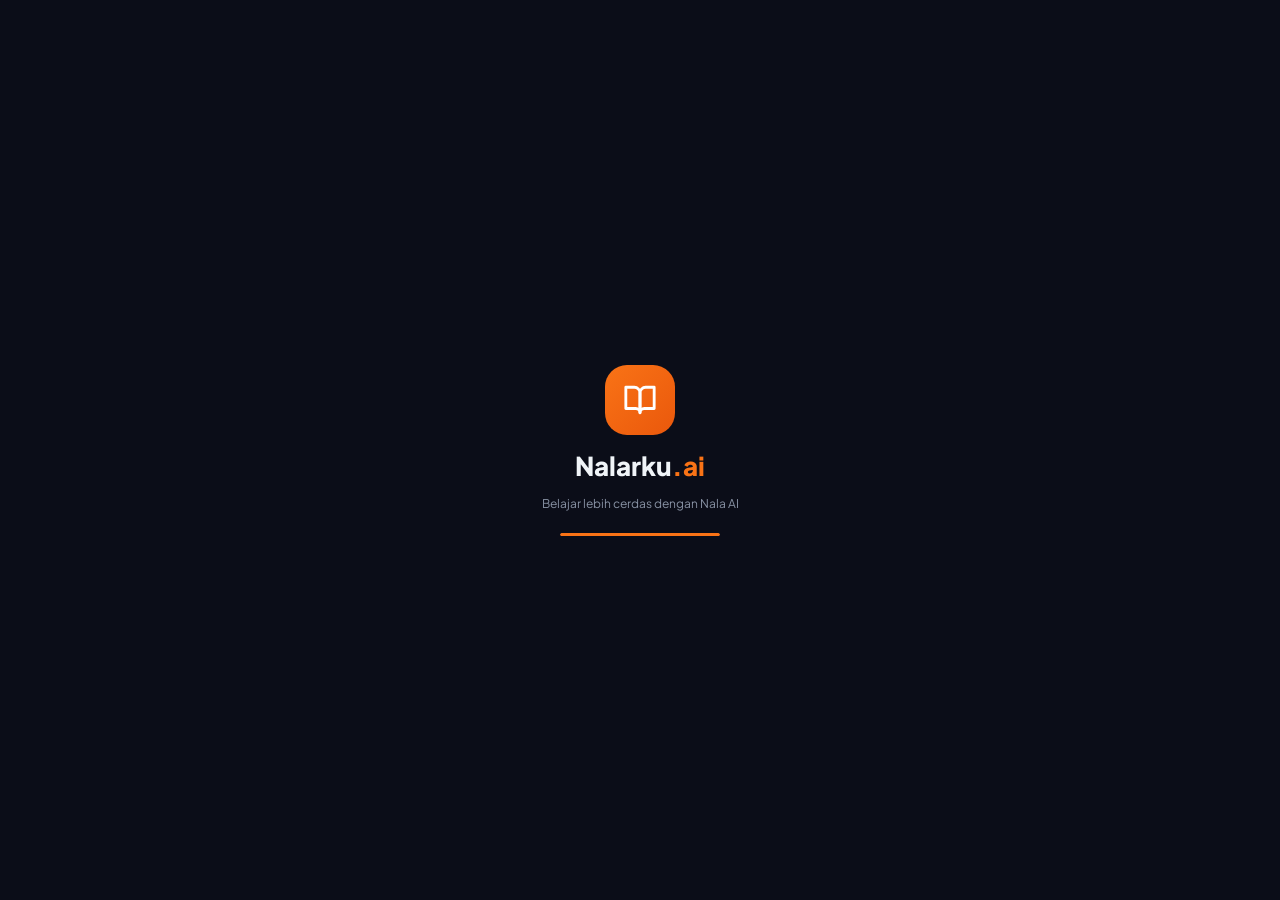
<file: index b.html>
<!DOCTYPE html>
<html lang="id">
<head>
<meta charset="UTF-8">
<meta name="viewport" content="width=device-width, initial-scale=1.0, maximum-scale=1.0">
<title>Nalarku.ai — Belajar Lebih Cerdas</title>
<link href="https://fonts.googleapis.com/css2?family=Plus+Jakarta+Sans:wght@400;500;600;700;800&display=swap" rel="stylesheet">
<style>
:root {
  --bg: #0b0d18;
  --bg2: #10121f;
  --bg3: #141728;
  --card: #181b2e;
  --card2: #1d2035;
  --orange: #f97316;
  --orange2: #ea580c;
  --orange-dim: rgba(249,115,22,0.12);
  --orange-glow: rgba(249,115,22,0.25);
  --green: #22c55e;
  --green-dim: rgba(34,197,94,0.12);
  --blue: #3b82f6;
  --blue-dim: rgba(59,130,246,0.12);
  --purple: #a855f7;
  --purple-dim: rgba(168,85,247,0.12);
  --red: #ef4444;
  --red-dim: rgba(239,68,68,0.1);
  --yellow: #eab308;
  --t1: #f0f4f8;
  --t2: #8892a4;
  --t3: #4a5568;
  --border: rgba(255,255,255,0.07);
  --border2: rgba(255,255,255,0.13);
  --r1: 8px; --r2: 14px; --r3: 20px; --r4: 999px;
}
*{margin:0;padding:0;box-sizing:border-box;-webkit-tap-highlight-color:transparent;}
html{scroll-behavior:smooth;}
body{
  font-family:'Plus Jakarta Sans',sans-serif;
  background:var(--bg);color:var(--t1);
  min-height:100vh;overflow-x:hidden;
  -webkit-font-smoothing:antialiased;
}
button,input,textarea,select{font-family:'Plus Jakarta Sans',sans-serif;}

/* ── ICONS (inline SVG system) ── */
.ico{display:inline-flex;align-items:center;justify-content:center;flex-shrink:0;}
.ico svg{display:block;}

/* ── SCREENS ── */
.page{display:none;min-height:100vh;}
.page.show{display:flex;flex-direction:column;}

/* ═══════════════════════════════
   LOGIN PAGE
═══════════════════════════════ */
#pg-login{
  background:var(--bg);
  align-items:center;justify-content:center;
  padding:24px 20px;
}
.login-box{width:100%;max-width:400px;}
.login-brand{
  display:flex;align-items:center;gap:12px;
  margin-bottom:36px;justify-content:center;
}
.login-brand-icon{
  width:46px;height:46px;border-radius:14px;
  background:linear-gradient(135deg,var(--orange),var(--orange2));
  display:flex;align-items:center;justify-content:center;
}
.login-brand-name{font-size:22px;font-weight:800;color:var(--t1);}
.login-brand-name span{color:var(--orange);}
.login-hero{text-align:center;margin-bottom:32px;}
.login-hero h1{font-size:26px;font-weight:800;line-height:1.2;margin-bottom:8px;}
.login-hero p{font-size:14px;color:var(--t2);line-height:1.6;}
.login-tabs{
  display:flex;background:var(--bg2);border:1px solid var(--border);
  border-radius:var(--r2);padding:4px;gap:4px;margin-bottom:24px;
}
.login-tab{
  flex:1;padding:10px;border-radius:10px;border:none;
  background:transparent;color:var(--t2);font-size:13px;font-weight:600;
  cursor:pointer;transition:all .2s;
}
.login-tab.active{background:var(--card);color:var(--t1);box-shadow:0 1px 4px rgba(0,0,0,.4);}
.field{margin-bottom:16px;}
.field label{display:block;font-size:12px;font-weight:600;color:var(--t2);margin-bottom:6px;letter-spacing:.3px;}
.field-wrap{position:relative;}
.field-icon{
  position:absolute;left:14px;top:50%;transform:translateY(-50%);
  color:var(--t3);pointer-events:none;
}
.field input{
  width:100%;background:var(--bg2);border:1px solid var(--border2);
  border-radius:var(--r1);padding:12px 14px 12px 44px;
  color:var(--t1);font-size:14px;outline:none;
  transition:border-color .2s,box-shadow .2s;
}
.field input:focus{border-color:var(--orange);box-shadow:0 0 0 3px var(--orange-dim);}
.field input::placeholder{color:var(--t3);}
.field-eye{
  position:absolute;right:14px;top:50%;transform:translateY(-50%);
  cursor:pointer;color:var(--t3);transition:color .2s;background:none;border:none;padding:0;
}
.field-eye:hover{color:var(--t2);}
.login-forgot{text-align:right;margin-bottom:20px;}
.login-forgot a{font-size:12px;color:var(--orange);text-decoration:none;font-weight:600;}
.btn-login{
  width:100%;padding:14px;border-radius:var(--r2);
  background:linear-gradient(135deg,var(--orange),var(--orange2));
  border:none;color:#fff;font-size:15px;font-weight:700;
  cursor:pointer;transition:transform .15s,opacity .15s;
  display:flex;align-items:center;justify-content:center;gap:8px;
}
.btn-login:hover{opacity:.9;transform:translateY(-1px);}
.login-divider{
  display:flex;align-items:center;gap:12px;
  margin:20px 0;color:var(--t3);font-size:12px;
}
.login-divider::before,.login-divider::after{
  content:'';flex:1;height:1px;background:var(--border);
}
.btn-google{
  width:100%;padding:12px;border-radius:var(--r2);
  background:var(--bg2);border:1px solid var(--border2);
  color:var(--t1);font-size:14px;font-weight:600;cursor:pointer;
  display:flex;align-items:center;justify-content:center;gap:10px;
  transition:all .2s;
}
.btn-google:hover{background:var(--card);border-color:var(--border2);}
.login-footer{text-align:center;margin-top:24px;font-size:13px;color:var(--t2);}
.login-footer a{color:var(--orange);font-weight:700;text-decoration:none;}
.feature-pills{
  display:flex;gap:8px;flex-wrap:wrap;justify-content:center;margin-bottom:32px;
}
.f-pill{
  display:flex;align-items:center;gap:6px;
  padding:6px 12px;border-radius:var(--r4);
  background:var(--bg2);border:1px solid var(--border);
  font-size:11px;font-weight:600;color:var(--t2);
}
.f-pill svg{color:var(--orange);}

/* ═══════════════════════════════
   APP SHELL
═══════════════════════════════ */
#pg-app{background:var(--bg);}

/* TOPBAR */
.topbar{
  position:fixed;top:0;left:0;right:0;z-index:200;
  background:rgba(11,13,24,.92);backdrop-filter:blur(14px);
  border-bottom:1px solid var(--border);
  padding:13px 18px;
  display:flex;align-items:center;justify-content:space-between;
  max-width:680px;margin:0 auto;
}
/* fix topbar to full width */
.topbar{left:0;right:0;max-width:100%;}
.topbar-brand{display:flex;align-items:center;gap:10px;}
.topbar-brand-icon{
  width:34px;height:34px;border-radius:10px;
  background:linear-gradient(135deg,var(--orange),var(--orange2));
  display:flex;align-items:center;justify-content:center;
}
.topbar-brand-name{font-size:16px;font-weight:800;}
.topbar-brand-name span{color:var(--orange);}
.topbar-right{display:flex;align-items:center;gap:10px;}
.topbar-btn{
  width:34px;height:34px;border-radius:10px;
  background:var(--card);border:1px solid var(--border);
  display:flex;align-items:center;justify-content:center;
  cursor:pointer;color:var(--t2);transition:all .2s;
}
.topbar-btn:hover{background:var(--card2);color:var(--t1);}
.btn-upgrade{
  background:linear-gradient(135deg,var(--orange),var(--orange2));
  color:#fff;border:none;border-radius:8px;
  padding:7px 14px;font-size:12px;font-weight:700;
  cursor:pointer;display:flex;align-items:center;gap:5px;
  transition:opacity .2s;
}
.btn-upgrade:hover{opacity:.88;}
.user-ava{
  width:34px;height:34px;border-radius:50%;
  background:linear-gradient(135deg,#a855f7,#6366f1);
  display:flex;align-items:center;justify-content:center;
  font-size:13px;font-weight:700;cursor:pointer;
  border:2px solid transparent;transition:border-color .2s;
}
.user-ava:hover{border-color:var(--orange);}

/* CONTENT */
.app-content{
  padding:72px 16px 100px;
  max-width:600px;margin:0 auto;
}

/* BOTTOM NAV */
.bnav{
  position:fixed;bottom:0;left:0;right:0;z-index:200;
  background:rgba(11,13,24,.95);backdrop-filter:blur(14px);
  border-top:1px solid var(--border);
  display:flex;align-items:center;justify-content:space-around;
  padding:8px 0 20px;
}
.bnav-item{
  display:flex;flex-direction:column;align-items:center;gap:3px;
  cursor:pointer;color:var(--t3);transition:color .2s;
  padding:4px 12px;min-width:60px;
}
.bnav-item.on{color:var(--orange);}
.bnav-label{font-size:10px;font-weight:600;}

/* ── SCREENS (within app) ── */
.ascreen{display:none;}
.ascreen.on{display:block;}

/* ═══════════════════════════════
   BERANDA
═══════════════════════════════ */
.greeting{
  text-align:center;padding:24px 0 16px;
}
.greeting-wave{
  width:52px;height:52px;border-radius:16px;
  background:var(--orange-dim);border:1px solid var(--orange-glow);
  display:flex;align-items:center;justify-content:center;margin:0 auto 12px;
}
.greeting-name{font-size:22px;font-weight:800;}
.greeting-date{font-size:12px;color:var(--t2);margin-top:4px;}

/* NALA AI BANNER */
.zae-banner{
  background:linear-gradient(135deg,rgba(249,115,22,.1),rgba(234,88,12,.05));
  border:1px solid rgba(249,115,22,.28);
  border-radius:var(--r3);padding:16px;margin:14px 0;
  display:flex;align-items:center;gap:14px;
  cursor:pointer;transition:border-color .2s;
  text-decoration:none;
}
.zae-banner:hover{border-color:rgba(249,115,22,.5);}
.zae-ico{
  width:44px;height:44px;border-radius:13px;flex-shrink:0;
  background:rgba(249,115,22,.18);
  display:flex;align-items:center;justify-content:center;color:var(--orange);
}
.zae-label{font-size:10px;font-weight:700;color:var(--orange);text-transform:uppercase;letter-spacing:.6px;margin-bottom:3px;}
.zae-msg{font-size:13px;color:var(--t1);font-weight:500;line-height:1.45;}
.zae-dot{
  width:8px;height:8px;border-radius:50%;background:var(--green);
  flex-shrink:0;margin-left:auto;
  animation:pulse-dot 2s ease infinite;
}
@keyframes pulse-dot{0%,100%{opacity:1;transform:scale(1)}50%{opacity:.4;transform:scale(.8)}}

/* STAT CARDS */
.stat-grid{display:grid;grid-template-columns:1fr 1fr;gap:11px;margin:14px 0;}
.scard{
  background:var(--card);border:1px solid var(--border);
  border-radius:var(--r2);padding:15px;
  cursor:pointer;transition:all .2s;position:relative;overflow:hidden;
}
.scard:hover{border-color:var(--border2);transform:translateY(-2px);}
.scard-ico{
  width:34px;height:34px;border-radius:10px;
  display:flex;align-items:center;justify-content:center;margin-bottom:10px;
}
.scard-ico.o{background:var(--orange-dim);color:var(--orange);}
.scard-ico.g{background:var(--green-dim);color:var(--green);}
.scard-ico.p{background:var(--purple-dim);color:var(--purple);}
.scard-ico.b{background:var(--blue-dim);color:var(--blue);}
.scard-label{font-size:10px;color:var(--t2);font-weight:600;margin-bottom:3px;text-transform:uppercase;letter-spacing:.4px;}
.scard-val{font-size:26px;font-weight:800;color:var(--t1);}
.scard-val.o{color:var(--orange);}
.scard-val.g{color:var(--green);}
.scard-sub{font-size:11px;color:var(--t3);margin-top:2px;}
.xp-bar{height:3px;background:rgba(255,255,255,.07);border-radius:99px;margin-top:8px;overflow:hidden;}
.xp-fill{height:100%;border-radius:99px;background:linear-gradient(90deg,var(--orange),#fbbf24);transition:width .8s ease;}

/* QUICK CREATE */
.qcreate{
  background:var(--card);border:1px solid var(--border);
  border-radius:var(--r2);padding:14px 16px;margin:14px 0;
}
.qlabel{font-size:11px;color:var(--t2);font-weight:600;margin-bottom:10px;text-transform:uppercase;letter-spacing:.5px;}
.qbtns{display:flex;flex-wrap:wrap;gap:8px;}
.qbtn{
  display:flex;align-items:center;gap:7px;
  padding:8px 13px;border-radius:8px;
  border:1px solid var(--border);background:transparent;
  color:var(--t2);font-size:12px;font-weight:600;
  cursor:pointer;transition:all .2s;
}
.qbtn svg{color:var(--orange);}
.qbtn:hover{background:var(--card2);border-color:var(--border2);color:var(--t1);}

/* SECTION TITLE */
.stitle{
  display:flex;align-items:center;justify-content:space-between;
  margin-bottom:12px;
}
.stitle h2{font-size:15px;font-weight:700;}
.stitle a{font-size:12px;color:var(--orange);font-weight:600;text-decoration:none;cursor:pointer;}

/* CATATAN CARDS */
.note-card{
  background:var(--card);border:1px solid var(--border);
  border-radius:var(--r2);padding:15px 16px;margin-bottom:10px;
  cursor:pointer;transition:all .2s;
}
.note-card:hover{border-color:var(--border2);background:var(--card2);}
.note-header{display:flex;align-items:flex-start;gap:12px;}
.note-ico{
  width:38px;height:38px;border-radius:11px;flex-shrink:0;
  display:flex;align-items:center;justify-content:center;
}
.note-name{font-size:14px;font-weight:700;color:var(--t1);margin-bottom:3px;}
.note-sub{font-size:11px;color:var(--t2);}
.note-preview{font-size:12px;color:var(--t3);margin-top:8px;line-height:1.5;}
.note-footer{display:flex;align-items:center;gap:8px;margin-top:10px;}
.note-source{display:flex;align-items:center;gap:5px;font-size:11px;color:var(--t3);}
.note-time{font-size:11px;color:var(--t3);margin-left:auto;}

/* AI ANALYSIS */
.ai-analysis{
  background:var(--card);border:1px solid var(--border);
  border-radius:var(--r3);padding:18px;margin:14px 0;
}
.ai-analysis-hdr{display:flex;align-items:center;gap:11px;margin-bottom:14px;}
.ai-analysis-ico{
  width:38px;height:38px;border-radius:11px;
  background:var(--orange-dim);display:flex;align-items:center;justify-content:center;color:var(--orange);
}
.ai-analysis-title{font-size:14px;font-weight:700;}
.ai-analysis-sub{font-size:11px;color:var(--t2);}
.ai-row{
  display:flex;justify-content:space-between;align-items:center;
  padding:9px 0;border-bottom:1px solid var(--border);
}
.ai-row:last-child{border-bottom:none;}
.ai-row-label{display:flex;align-items:center;gap:8px;font-size:12px;color:var(--t2);}
.ai-row-label svg{color:var(--orange);}
.ai-row-val{font-size:13px;font-weight:700;}
.ai-row-val.g{color:var(--green);}
.ai-row-val.o{color:var(--orange);}
.ai-row-val.b{color:var(--blue);}
.ai-row-val.r{color:var(--red);}

/* STUDY TIMER WIDGET */
.timer-widget{
  background:var(--card);border:1px solid var(--border);
  border-radius:var(--r3);padding:20px;margin:14px 0;
  text-align:center;
}
.timer-title{font-size:13px;color:var(--t2);font-weight:600;margin-bottom:4px;text-transform:uppercase;letter-spacing:.5px;}
.timer-display{
  font-size:52px;font-weight:800;letter-spacing:-2px;
  color:var(--t1);margin:8px 0;font-variant-numeric:tabular-nums;
}
.timer-mode-tabs{display:flex;gap:6px;justify-content:center;margin-bottom:16px;}
.timer-tab{
  padding:5px 14px;border-radius:var(--r4);border:1px solid var(--border);
  background:transparent;color:var(--t3);font-size:11px;font-weight:700;cursor:pointer;transition:all .2s;
}
.timer-tab.on{background:var(--orange-dim);border-color:rgba(249,115,22,.4);color:var(--orange);}
.timer-btns{display:flex;gap:10px;justify-content:center;margin-top:14px;}
.timer-btn{
  width:44px;height:44px;border-radius:50%;border:1px solid var(--border);
  background:var(--card2);cursor:pointer;color:var(--t2);
  display:flex;align-items:center;justify-content:center;transition:all .2s;
}
.timer-btn.main{
  width:56px;height:56px;
  background:linear-gradient(135deg,var(--orange),var(--orange2));
  border:none;color:#fff;
}
.timer-btn:hover{background:var(--card2);color:var(--t1);}
.timer-sessions{font-size:11px;color:var(--t3);margin-top:12px;}

/* STREAK CALENDAR */
.streak-cal{
  background:var(--card);border:1px solid var(--border);
  border-radius:var(--r2);padding:16px;margin:14px 0;
}
.cal-header{display:flex;align-items:center;justify-content:space-between;margin-bottom:12px;}
.cal-month{font-size:14px;font-weight:700;}
.cal-days{display:grid;grid-template-columns:repeat(7,1fr);gap:4px;text-align:center;}
.cal-day-label{font-size:10px;color:var(--t3);font-weight:700;padding:2px 0;}
.cal-day{
  width:100%;aspect-ratio:1;border-radius:7px;
  display:flex;align-items:center;justify-content:center;
  font-size:11px;font-weight:600;
}
.cal-day.active{background:var(--orange);color:#fff;}
.cal-day.dim{background:var(--orange-dim);color:var(--orange);}
.cal-day.today{border:1.5px solid var(--orange);color:var(--orange);}
.cal-day.empty{background:var(--bg2);color:var(--t3);}

/* ═══════════════════════════════
   NALA AI CHAT
═══════════════════════════════ */
.chat-wrap{
  display:flex;flex-direction:column;
  height:calc(100dvh - 72px - 80px);
}
.chat-hdr{
  padding:14px 0 10px;
  display:flex;align-items:center;justify-content:space-between;
}
.chat-hdr-left{display:flex;align-items:center;gap:10px;}
.chat-avatar{
  width:40px;height:40px;border-radius:12px;
  background:linear-gradient(135deg,var(--orange),var(--orange2));
  display:flex;align-items:center;justify-content:center;color:#fff;
  position:relative;
}
.chat-avatar::after{
  content:'';position:absolute;bottom:-2px;right:-2px;
  width:10px;height:10px;border-radius:50%;
  background:var(--green);border:2px solid var(--bg);
}
.chat-name{font-size:15px;font-weight:700;}
.chat-status{font-size:11px;color:var(--green);font-weight:600;}
.chat-hdr-btns{display:flex;gap:8px;}
.chat-hdr-btn{
  width:34px;height:34px;border-radius:10px;
  background:var(--card);border:1px solid var(--border);
  display:flex;align-items:center;justify-content:center;color:var(--t2);cursor:pointer;
}
.chat-msgs{
  flex:1;overflow-y:auto;display:flex;flex-direction:column;gap:10px;
  padding:2px 0 10px;
  scrollbar-width:thin;scrollbar-color:var(--border) transparent;
}
.cmsg{display:flex;gap:9px;align-items:flex-end;}
.cmsg.u{flex-direction:row-reverse;}
.cmsg-ava{
  width:30px;height:30px;border-radius:50%;flex-shrink:0;
  display:flex;align-items:center;justify-content:center;font-size:11px;font-weight:700;
}
.cmsg-ava.ai{background:linear-gradient(135deg,var(--orange),var(--orange2));color:#fff;}
.cmsg-ava.u{background:linear-gradient(135deg,#a855f7,#6366f1);}
.cmsg-body{}
.cmsg-bubble{
  max-width:75%;padding:10px 13px;border-radius:14px;
  font-size:13px;line-height:1.6;
}
.cmsg.ai .cmsg-bubble{background:var(--card);border:1px solid var(--border);color:var(--t1);border-bottom-left-radius:4px;}
.cmsg.u .cmsg-bubble{background:linear-gradient(135deg,var(--orange),var(--orange2));color:#fff;border-bottom-right-radius:4px;}
.cmsg-time{font-size:10px;color:var(--t3);margin-top:3px;}
.cmsg.u .cmsg-time{text-align:right;}
.typing{display:flex;gap:4px;align-items:center;padding:3px 0;}
.td{width:6px;height:6px;border-radius:50%;background:var(--orange);animation:tdot .8s ease infinite;}
.td:nth-child(2){animation-delay:.15s;}.td:nth-child(3){animation-delay:.3s;}
@keyframes tdot{0%,100%{transform:translateY(0)}50%{transform:translateY(-5px)}}
.chat-bottom{}
.chat-suggestions{display:flex;gap:7px;padding:8px 0;overflow-x:auto;scrollbar-width:none;}
.chat-suggestions::-webkit-scrollbar{display:none;}
.sug-btn{
  white-space:nowrap;padding:7px 13px;border-radius:var(--r4);
  border:1px solid var(--border);background:var(--card);
  color:var(--t2);font-size:12px;font-weight:600;cursor:pointer;
  transition:all .2s;flex-shrink:0;
}
.sug-btn:hover{border-color:var(--orange);color:var(--orange);background:var(--orange-dim);}
.chat-input-row{
  display:flex;align-items:flex-end;gap:9px;
  background:var(--card);border:1px solid var(--border);
  border-radius:var(--r2);padding:10px 12px;
  transition:border-color .2s;
}
.chat-input-row:focus-within{border-color:rgba(249,115,22,.4);}
.chat-ta{
  flex:1;background:transparent;border:none;outline:none;
  color:var(--t1);font-size:14px;resize:none;
  max-height:96px;min-height:20px;line-height:1.5;
}
.chat-ta::placeholder{color:var(--t3);}
.chat-send{
  width:36px;height:36px;border-radius:10px;
  background:linear-gradient(135deg,var(--orange),var(--orange2));
  border:none;cursor:pointer;color:#fff;
  display:flex;align-items:center;justify-content:center;
  transition:transform .15s;flex-shrink:0;
}
.chat-send:hover{transform:scale(1.06);}

/* ═══════════════════════════════
   UJIAN
═══════════════════════════════ */
.quiz-top{padding:14px 0 10px;}
.quiz-meta{display:flex;align-items:center;justify-content:space-between;margin-bottom:10px;}
.quiz-pbar{height:4px;background:rgba(255,255,255,.07);border-radius:99px;overflow:hidden;}
.quiz-pfill{height:100%;border-radius:99px;background:linear-gradient(90deg,var(--orange),#fbbf24);transition:width .4s;}
.qcard{
  background:var(--card);border:1px solid var(--border);
  border-radius:var(--r3);padding:20px 18px;margin:12px 0;
}
.qnum{font-size:10px;font-weight:700;color:var(--orange);text-transform:uppercase;letter-spacing:.6px;margin-bottom:10px;}
.qtxt{font-size:15px;font-weight:600;line-height:1.6;color:var(--t1);}
.qopts{display:flex;flex-direction:column;gap:9px;margin-top:18px;}
.qopt{
  padding:12px 15px;border-radius:var(--r1);
  border:1px solid var(--border);background:transparent;
  color:var(--t1);font-size:13px;font-weight:500;
  cursor:pointer;text-align:left;transition:all .2s;
  display:flex;align-items:center;gap:11px;
}
.qopt:hover{border-color:var(--orange);background:var(--orange-dim);}
.qopt.correct{border-color:var(--green);background:var(--green-dim);color:var(--green);}
.qopt.wrong{border-color:var(--red);background:var(--red-dim);color:var(--red);}
.qopt-letter{
  width:24px;height:24px;border-radius:6px;flex-shrink:0;
  background:var(--bg2);display:flex;align-items:center;justify-content:center;
  font-size:11px;font-weight:700;color:var(--t3);transition:all .2s;
}
.qopt.correct .qopt-letter{background:var(--green);color:#fff;}
.qopt.wrong .qopt-letter{background:var(--red);color:#fff;}
.qexp{
  background:var(--blue-dim);border:1px solid rgba(59,130,246,.25);
  border-radius:var(--r1);padding:12px 14px;margin-top:12px;
  font-size:13px;color:#93c5fd;line-height:1.6;display:none;
}
.quiz-footer{display:flex;gap:10px;margin-top:12px;}
.btn-pri{
  flex:1;padding:13px;border-radius:var(--r2);
  background:linear-gradient(135deg,var(--orange),var(--orange2));
  border:none;color:#fff;font-size:14px;font-weight:700;
  cursor:pointer;transition:transform .15s;display:flex;align-items:center;justify-content:center;gap:7px;
}
.btn-pri:hover{transform:scale(1.02);}
.btn-sec{
  padding:13px 16px;border-radius:var(--r2);
  background:transparent;border:1px solid var(--border);
  color:var(--t2);font-size:13px;font-weight:600;cursor:pointer;
  display:flex;align-items:center;justify-content:center;gap:6px;
}
.zae-tip{
  background:var(--card);border:1px solid var(--border);
  border-radius:var(--r2);padding:15px;margin:12px 0;
}
.zae-tip-hdr{display:flex;align-items:center;gap:9px;margin-bottom:10px;}
.zae-tip-ico{width:34px;height:34px;border-radius:10px;background:var(--orange-dim);display:flex;align-items:center;justify-content:center;color:var(--orange);}
.zae-tip-txt{font-size:13px;color:var(--t2);line-height:1.6;}

/* ═══════════════════════════════
   PERINGKAT
═══════════════════════════════ */
.lb-item{
  background:var(--card);border:1px solid var(--border);
  border-radius:var(--r2);padding:13px 15px;
  display:flex;align-items:center;gap:11px;margin-bottom:9px;
  cursor:pointer;transition:all .2s;
}
.lb-item:hover{border-color:var(--border2);}
.lb-item.me{border-color:rgba(249,115,22,.35);background:rgba(249,115,22,.04);}
.lb-rank{font-size:17px;font-weight:800;min-width:26px;text-align:center;}
.lb-rank.gold{color:var(--yellow);}
.lb-rank.silver{color:#94a3b8;}
.lb-rank.bronze{color:#cd7c37;}
.lb-ava{
  width:38px;height:38px;border-radius:50%;flex-shrink:0;
  display:flex;align-items:center;justify-content:center;font-size:13px;font-weight:700;
}
.lb-info{flex:1;}
.lb-name{font-size:13px;font-weight:700;}
.lb-xp-txt{font-size:11px;color:var(--t2);}
.lb-score{font-size:14px;font-weight:800;color:var(--orange);}

/* ═══════════════════════════════
   PROFIL
═══════════════════════════════ */
.prof-hdr{text-align:center;padding:18px 0 12px;}
.prof-ava{
  width:80px;height:80px;border-radius:50%;margin:0 auto 12px;
  background:linear-gradient(135deg,#a855f7,#6366f1);
  display:flex;align-items:center;justify-content:center;
  font-size:28px;font-weight:800;
  border:3px solid var(--orange);
}
.prof-name{font-size:20px;font-weight:800;}
.prof-email{font-size:12px;color:var(--t2);margin-top:3px;}
.prof-badge{
  display:inline-block;margin-top:8px;
  background:var(--orange-dim);border:1px solid var(--orange-glow);
  color:var(--orange);font-size:11px;font-weight:700;
  padding:4px 14px;border-radius:var(--r4);
}
.prof-stats{display:grid;grid-template-columns:repeat(3,1fr);gap:10px;margin:14px 0;}
.prof-scard{
  background:var(--card);border:1px solid var(--border);
  border-radius:var(--r2);padding:13px;text-align:center;
}
.prof-sval{font-size:22px;font-weight:800;color:var(--orange);}
.prof-slbl{font-size:10px;color:var(--t2);margin-top:2px;font-weight:600;}
.prof-item{
  display:flex;align-items:center;gap:12px;
  background:var(--card);border:1px solid var(--border);
  border-radius:var(--r2);padding:13px 15px;margin-bottom:8px;
  cursor:pointer;transition:all .2s;
}
.prof-item:hover{border-color:var(--border2);}
.prof-item-ico{width:36px;height:36px;border-radius:10px;display:flex;align-items:center;justify-content:center;}
.prof-item-txt{flex:1;}
.prof-item-name{font-size:13px;font-weight:700;}
.prof-item-sub{font-size:11px;color:var(--t2);}
.prof-item-arr{color:var(--t3);}

/* ── CHIPS ── */
.chip{display:inline-flex;align-items:center;gap:5px;padding:4px 10px;border-radius:6px;font-size:11px;font-weight:700;}
.chip-o{background:var(--orange-dim);color:var(--orange);}
.chip-g{background:var(--green-dim);color:var(--green);}
.chip-b{background:var(--blue-dim);color:var(--blue);}
.chip-p{background:var(--purple-dim);color:var(--purple);}

/* TOPIC CARD */
.tcard{
  background:var(--card);border:1px solid var(--border);border-radius:var(--r2);
  padding:14px 15px;display:flex;align-items:center;gap:12px;
  margin-bottom:9px;cursor:pointer;transition:all .2s;
}
.tcard:hover{border-color:var(--border2);background:var(--card2);transform:translateX(3px);}
.tcard-ico{width:44px;height:44px;border-radius:13px;flex-shrink:0;display:flex;align-items:center;justify-content:center;}
.tcard-info{flex:1;}
.tcard-name{font-size:14px;font-weight:700;}
.tcard-sub{font-size:11px;color:var(--t2);margin-top:2px;}
.tbadge{padding:4px 10px;border-radius:6px;font-size:11px;font-weight:700;flex-shrink:0;}
.tbadge-new{background:var(--orange-dim);color:var(--orange);}
.tbadge-done{background:var(--green-dim);color:var(--green);}
.tbadge-prog{background:var(--blue-dim);color:var(--blue);}

/* TOAST */
.toast{
  position:fixed;top:80px;left:50%;transform:translateX(-50%);
  background:var(--green);color:#fff;padding:10px 18px;border-radius:10px;
  font-size:13px;font-weight:600;z-index:9999;
  animation:tin .25s ease,tout .25s ease 2.3s forwards;
  white-space:nowrap;max-width:90vw;text-align:center;
  display:flex;align-items:center;gap:8px;
}
.toast.err{background:var(--red);}
@keyframes tin{from{opacity:0;transform:translateX(-50%) translateY(-10px)}to{opacity:1;transform:translateX(-50%) translateY(0)}}
@keyframes tout{from{opacity:1}to{opacity:0;visibility:hidden}}

/* SPLASH */
#splash{
  position:fixed;inset:0;z-index:9999;background:var(--bg);
  display:flex;flex-direction:column;align-items:center;justify-content:center;gap:14px;
}
.splash-ico{
  width:70px;height:70px;border-radius:22px;
  background:linear-gradient(135deg,var(--orange),var(--orange2));
  display:flex;align-items:center;justify-content:center;color:#fff;
  animation:scl 1.4s ease-in-out infinite;
}
@keyframes scl{0%,100%{transform:scale(1)}50%{transform:scale(1.07)}}
.splash-name{font-size:26px;font-weight:800;}
.splash-name span{color:var(--orange);}
.splash-tagline{font-size:12px;color:var(--t2);}
.splash-bar{width:160px;height:3px;background:rgba(255,255,255,.1);border-radius:99px;margin-top:8px;overflow:hidden;}
.splash-fill{height:100%;background:var(--orange);border-radius:99px;animation:sfill 2.2s ease forwards;}
@keyframes sfill{from{width:0}to{width:100%}}

/* ═══════════════════════════════
   ONBOARDING FLOW
═══════════════════════════════ */
#pg-onboard{
  background:var(--bg);
  align-items:center;justify-content:center;
  padding:24px 20px;min-height:100vh;
}
.ob-box{width:100%;max-width:400px;}
.ob-progress{
  display:flex;align-items:center;gap:8px;margin-bottom:28px;
}
.ob-step{
  flex:1;height:3px;border-radius:99px;
  background:var(--border);transition:background .3s;
}
.ob-step.done{background:var(--orange);}
.ob-step.active{background:linear-gradient(90deg,var(--orange),#fbbf24);}
.ob-step-num{
  font-size:11px;font-weight:700;color:var(--t3);white-space:nowrap;
}
.ob-header{margin-bottom:24px;}
.ob-tag{
  display:inline-flex;align-items:center;gap:6px;
  padding:5px 12px;border-radius:var(--r4);
  background:var(--orange-dim);border:1px solid var(--orange-glow);
  font-size:11px;font-weight:700;color:var(--orange);
  text-transform:uppercase;letter-spacing:.6px;margin-bottom:12px;
}
.ob-title{font-size:22px;font-weight:800;line-height:1.25;margin-bottom:6px;}
.ob-sub{font-size:13px;color:var(--t2);line-height:1.6;}
.ob-screen{display:none;}
.ob-screen.show{display:block;}
.ob-field{margin-bottom:14px;}
.ob-field label{
  display:block;font-size:12px;font-weight:600;color:var(--t2);
  margin-bottom:6px;letter-spacing:.3px;
}
.ob-field-wrap{position:relative;}
.ob-field-ico{
  position:absolute;left:13px;top:50%;transform:translateY(-50%);
  color:var(--t3);pointer-events:none;
}
.ob-input{
  width:100%;background:var(--bg2);border:1px solid var(--border2);
  border-radius:var(--r1);padding:12px 14px 12px 42px;
  color:var(--t1);font-size:14px;outline:none;
  transition:border-color .2s,box-shadow .2s;
  font-family:'Plus Jakarta Sans',sans-serif;
}
.ob-input:focus{border-color:var(--orange);box-shadow:0 0 0 3px var(--orange-dim);}
.ob-input::placeholder{color:var(--t3);}
.ob-input.no-ico{padding-left:14px;}
.ob-select{
  width:100%;background:var(--bg2);border:1px solid var(--border2);
  border-radius:var(--r1);padding:12px 14px 12px 42px;
  color:var(--t1);font-size:14px;outline:none;
  transition:border-color .2s;
  font-family:'Plus Jakarta Sans',sans-serif;
  appearance:none;cursor:pointer;
}
.ob-select:focus{border-color:var(--orange);box-shadow:0 0 0 3px var(--orange-dim);}
.ob-select option{background:var(--bg2);color:var(--t1);}
.ob-arrow{
  position:absolute;right:13px;top:50%;transform:translateY(-50%);
  pointer-events:none;color:var(--t3);
}
.ob-chips{display:flex;flex-wrap:wrap;gap:8px;margin-top:4px;}
.ob-chip{
  padding:8px 16px;border-radius:var(--r4);border:1px solid var(--border2);
  background:transparent;color:var(--t2);font-size:12px;font-weight:600;
  cursor:pointer;transition:all .2s;
  font-family:'Plus Jakarta Sans',sans-serif;
}
.ob-chip.sel{
  background:var(--orange-dim);border-color:rgba(249,115,22,.5);color:var(--orange);
}
.ob-footer{display:flex;gap:10px;margin-top:24px;}
.ob-btn-back{
  padding:13px 16px;border-radius:var(--r2);
  background:transparent;border:1px solid var(--border2);
  color:var(--t2);font-size:14px;font-weight:600;cursor:pointer;
  display:flex;align-items:center;gap:7px;
  font-family:'Plus Jakarta Sans',sans-serif;transition:all .2s;
}
.ob-btn-back:hover{background:var(--card);color:var(--t1);}
.ob-btn-next{
  flex:1;padding:13px;border-radius:var(--r2);
  background:linear-gradient(135deg,var(--orange),var(--orange2));
  border:none;color:#fff;font-size:14px;font-weight:700;
  cursor:pointer;display:flex;align-items:center;justify-content:center;gap:8px;
  font-family:'Plus Jakarta Sans',sans-serif;transition:opacity .2s;
}
.ob-btn-next:hover{opacity:.9;}
.ob-avatar-row{
  display:flex;gap:10px;flex-wrap:wrap;margin-top:4px;
}
.ob-avatar-opt{
  width:52px;height:52px;border-radius:50%;
  display:flex;align-items:center;justify-content:center;
  font-size:20px;font-weight:800;cursor:pointer;
  border:2px solid var(--border);transition:all .2s;
}
.ob-avatar-opt.sel{border-color:var(--orange);box-shadow:0 0 0 3px var(--orange-dim);}
.ob-welcome{
  text-align:center;padding:20px 0;
}
.ob-welcome-ava{
  width:90px;height:90px;border-radius:50%;margin:0 auto 16px;
  display:flex;align-items:center;justify-content:center;
  font-size:34px;font-weight:800;
  border:3px solid var(--orange);animation:scl 2s ease-in-out infinite;
}
.ob-welcome h2{font-size:24px;font-weight:800;margin-bottom:8px;}
.ob-welcome p{font-size:14px;color:var(--t2);line-height:1.6;margin-bottom:20px;}
.ob-info-row{
  display:flex;align-items:center;gap:10px;
  background:var(--card);border:1px solid var(--border);
  border-radius:var(--r1);padding:11px 14px;margin-bottom:8px;
  font-size:13px;
}
.ob-info-ico{
  width:30px;height:30px;border-radius:8px;flex-shrink:0;
  background:var(--orange-dim);color:var(--orange);
  display:flex;align-items:center;justify-content:center;
}
.ob-info-key{color:var(--t2);font-size:12px;}
.ob-info-val{font-weight:700;color:var(--t1);font-size:13px;}

/* ═══════════════════════════════
   PODIUM LEADERBOARD
═══════════════════════════════ */
.lb-week-header{
  display:flex;align-items:center;justify-content:space-between;
  padding:14px 0 4px;
}
.lb-week-title{font-size:18px;font-weight:800;}
.lb-week-chip{
  display:flex;align-items:center;gap:6px;
  padding:5px 12px;border-radius:var(--r4);
  background:var(--green-dim);border:1px solid rgba(34,197,94,.3);
  color:var(--green);font-size:11px;font-weight:700;
}
.lb-zae-card{
  background:linear-gradient(135deg,rgba(249,115,22,.1),rgba(234,88,12,.05));
  border:1px solid rgba(249,115,22,.28);
  border-radius:var(--r2);padding:14px 16px;margin:12px 0;
  display:flex;align-items:flex-start;gap:12px;
}
.lb-zae-ico{
  width:36px;height:36px;border-radius:10px;flex-shrink:0;
  background:rgba(249,115,22,.18);display:flex;align-items:center;justify-content:center;color:var(--orange);
}
.lb-zae-label{font-size:10px;font-weight:700;color:var(--orange);text-transform:uppercase;letter-spacing:.6px;margin-bottom:4px;display:flex;align-items:center;gap:5px;}
.lb-zae-dot{width:6px;height:6px;border-radius:50%;background:var(--green);animation:pulse-dot 2s ease infinite;}
.lb-zae-msg{font-size:13px;color:var(--t1);line-height:1.5;}

/* Podium */
.lb-podium{
  display:flex;align-items:flex-end;justify-content:center;
  gap:8px;margin:20px 0 6px;padding:0 4px;
}
.lb-podium-slot{
  display:flex;flex-direction:column;align-items:center;gap:0;
  flex:1;
}
.lb-podium-slot.first{order:2;flex:1.15;}
.lb-podium-slot.second{order:1;}
.lb-podium-slot.third{order:3;}

.lb-pod-ava-wrap{position:relative;margin-bottom:-1px;}
.lb-pod-ava{
  width:60px;height:60px;border-radius:50%;
  display:flex;align-items:center;justify-content:center;
  font-size:18px;font-weight:800;
  border:2.5px solid rgba(255,255,255,.12);
  position:relative;
}
.lb-podium-slot.first .lb-pod-ava{
  width:70px;height:70px;
  border-color:var(--yellow);
  box-shadow:0 0 0 3px rgba(234,179,8,.2), 0 8px 24px rgba(0,0,0,.4);
}
.lb-podium-slot.second .lb-pod-ava{
  border-color:#94a3b8;
  box-shadow:0 0 0 3px rgba(148,163,184,.15);
}
.lb-podium-slot.third .lb-pod-ava{
  border-color:#cd7c37;
  box-shadow:0 0 0 3px rgba(205,124,55,.15);
}
.lb-pod-crown{
  position:absolute;top:-14px;left:50%;transform:translateX(-50%);
  font-size:16px;line-height:1;
}
.lb-pod-rank{
  position:absolute;bottom:-6px;left:50%;transform:translateX(-50%);
  width:18px;height:18px;border-radius:50%;
  display:flex;align-items:center;justify-content:center;
  font-size:10px;font-weight:800;border:2px solid var(--bg);
}
.lb-podium-slot.first .lb-pod-rank{background:var(--yellow);color:#000;}
.lb-podium-slot.second .lb-pod-rank{background:#94a3b8;color:#000;}
.lb-podium-slot.third .lb-pod-rank{background:#cd7c37;color:#fff;}
.lb-pod-name{
  font-size:12px;font-weight:700;text-align:center;
  margin-top:10px;color:var(--t1);line-height:1.2;
}
.lb-pod-xp{
  font-size:11px;font-weight:600;text-align:center;
  color:var(--t2);margin-top:2px;
}
.lb-pod-stage{
  border-radius:var(--r1) var(--r1) 0 0;
  display:flex;align-items:center;justify-content:center;
  margin-top:10px;width:100%;
}
.lb-podium-slot.first .lb-pod-stage{
  height:72px;
  background:linear-gradient(180deg,rgba(234,179,8,.22) 0%,rgba(234,179,8,.08) 100%);
  border:1px solid rgba(234,179,8,.25);border-bottom:none;
}
.lb-podium-slot.second .lb-pod-stage{
  height:52px;
  background:linear-gradient(180deg,rgba(148,163,184,.15) 0%,rgba(148,163,184,.05) 100%);
  border:1px solid rgba(148,163,184,.18);border-bottom:none;
}
.lb-podium-slot.third .lb-pod-stage{
  height:40px;
  background:linear-gradient(180deg,rgba(205,124,55,.15) 0%,rgba(205,124,55,.05) 100%);
  border:1px solid rgba(205,124,55,.18);border-bottom:none;
}
.lb-podium-base{
  height:3px;border-radius:0 0 3px 3px;
  background:rgba(255,255,255,.06);margin:0 0 16px;
}

/* Rest of list */
.lb-list-title{
  font-size:11px;font-weight:700;color:var(--t3);text-transform:uppercase;
  letter-spacing:.7px;margin:4px 0 10px;
}
.lb-row{
  display:flex;align-items:center;gap:11px;
  padding:12px 14px;border-radius:var(--r2);
  background:var(--card);border:1px solid var(--border);
  margin-bottom:8px;cursor:pointer;transition:all .2s;
}
.lb-row:hover{border-color:var(--border2);}
.lb-row.me{
  border-color:rgba(249,115,22,.4);background:rgba(249,115,22,.06);
}
.lb-row-rank{
  font-size:14px;font-weight:800;min-width:22px;text-align:center;color:var(--t3);
}
.lb-row-ava{
  width:36px;height:36px;border-radius:50%;flex-shrink:0;
  display:flex;align-items:center;justify-content:center;
  font-size:12px;font-weight:700;
}
.lb-row-info{flex:1;}
.lb-row-name{font-size:13px;font-weight:700;}
.lb-row-sub{font-size:11px;color:var(--t2);margin-top:1px;}
.lb-row-xp{font-size:13px;font-weight:800;color:var(--orange);}
.lb-row-badge{
  padding:3px 8px;border-radius:5px;font-size:10px;font-weight:700;
  background:var(--orange-dim);color:var(--orange);flex-shrink:0;
}

/* ═══════════════════════════════
   PLAGIARISM CHECKER
═══════════════════════════════ */
#pg-plagiarism{
  background:var(--bg);min-height:100vh;
}
.plag-header{
  background:rgba(11,13,24,.92);backdrop-filter:blur(14px);
  border-bottom:1px solid var(--border);
  padding:13px 18px;display:flex;align-items:center;gap:12px;
  position:sticky;top:0;z-index:100;
}
.plag-back{
  width:34px;height:34px;border-radius:10px;background:var(--card);
  border:1px solid var(--border);display:flex;align-items:center;justify-content:center;
  cursor:pointer;color:var(--t2);transition:all .2s;flex-shrink:0;
}
.plag-back:hover{background:var(--card2);color:var(--t1);}
.plag-title{font-size:16px;font-weight:800;}
.plag-sub{font-size:11px;color:var(--t2);}
.plag-content{padding:16px;max-width:600px;margin:0 auto;}
.plag-zae{
  background:linear-gradient(135deg,rgba(249,115,22,.1),rgba(234,88,12,.05));
  border:1px solid rgba(249,115,22,.28);
  border-radius:var(--r2);padding:14px 16px;margin-bottom:16px;
  display:flex;align-items:center;gap:12px;
}
.plag-zae-ico{
  width:38px;height:38px;border-radius:11px;flex-shrink:0;
  background:rgba(249,115,22,.18);display:flex;align-items:center;justify-content:center;color:var(--orange);
}
.plag-input-wrap{
  background:var(--card);border:1px solid var(--border);
  border-radius:var(--r2);padding:14px;margin-bottom:12px;
}
.plag-input-label{font-size:11px;font-weight:700;color:var(--t2);text-transform:uppercase;letter-spacing:.5px;margin-bottom:10px;}
.plag-ta{
  width:100%;background:var(--bg2);border:1px solid var(--border2);
  border-radius:var(--r1);padding:13px;
  color:var(--t1);font-size:14px;resize:none;outline:none;
  min-height:140px;line-height:1.6;
  font-family:'Plus Jakarta Sans',sans-serif;transition:border-color .2s;
}
.plag-ta:focus{border-color:var(--orange);}
.plag-ta::placeholder{color:var(--t3);}
.plag-meta{
  display:flex;align-items:center;justify-content:space-between;
  margin-top:8px;
}
.plag-count{font-size:11px;color:var(--t3);}
.plag-clear{
  font-size:11px;color:var(--orange);font-weight:600;cursor:pointer;
  background:none;border:none;font-family:'Plus Jakarta Sans',sans-serif;
}
.plag-options{
  background:var(--card);border:1px solid var(--border);
  border-radius:var(--r2);padding:14px;margin-bottom:12px;
}
.plag-opt-title{font-size:12px;font-weight:700;color:var(--t2);margin-bottom:10px;}
.plag-check-row{
  display:flex;align-items:center;justify-content:space-between;
  padding:8px 0;border-bottom:1px solid var(--border);
}
.plag-check-row:last-child{border-bottom:none;}
.plag-check-left{display:flex;align-items:center;gap:9px;font-size:13px;}
.plag-check-ico{
  width:28px;height:28px;border-radius:8px;
  display:flex;align-items:center;justify-content:center;
}
.toggle{
  width:38px;height:22px;border-radius:99px;
  background:var(--border2);cursor:pointer;position:relative;transition:background .2s;
  flex-shrink:0;border:none;padding:0;
}
.toggle.on{background:var(--orange);}
.toggle::after{
  content:'';position:absolute;top:3px;left:3px;
  width:16px;height:16px;border-radius:50%;background:#fff;
  transition:transform .2s;
}
.toggle.on::after{transform:translateX(16px);}
.plag-btn{
  width:100%;padding:14px;border-radius:var(--r2);
  background:linear-gradient(135deg,var(--orange),var(--orange2));
  border:none;color:#fff;font-size:15px;font-weight:700;
  cursor:pointer;display:flex;align-items:center;justify-content:center;gap:9px;
  font-family:'Plus Jakarta Sans',sans-serif;transition:all .2s;margin-bottom:16px;
}
.plag-btn:hover{opacity:.9;transform:translateY(-1px);}
.plag-btn:disabled{opacity:.5;cursor:not-allowed;transform:none;}

/* RESULT */
.plag-result{display:none;}
.plag-score-ring{
  text-align:center;padding:24px 0;
}
.plag-ring-wrap{position:relative;width:130px;height:130px;margin:0 auto 16px;}
.plag-ring-svg{transform:rotate(-90deg);}
.plag-ring-track{fill:none;stroke:var(--border2);stroke-width:10;}
.plag-ring-fill{
  fill:none;stroke-width:10;stroke-linecap:round;
  transition:stroke-dashoffset 1.2s cubic-bezier(.4,0,.2,1);
}
.plag-ring-text{
  position:absolute;inset:0;display:flex;flex-direction:column;
  align-items:center;justify-content:center;
}
.plag-pct{font-size:28px;font-weight:800;}
.plag-pct-lbl{font-size:11px;font-weight:600;color:var(--t2);}
.plag-verdict{
  display:inline-block;padding:5px 16px;border-radius:var(--r4);
  font-size:12px;font-weight:700;margin-top:6px;
}
.plag-verdict.low{background:var(--green-dim);color:var(--green);}
.plag-verdict.med{background:rgba(234,179,8,.15);color:var(--yellow);}
.plag-verdict.high{background:var(--red-dim);color:var(--red);}

.plag-breakdown{
  background:var(--card);border:1px solid var(--border);
  border-radius:var(--r2);padding:15px;margin-bottom:12px;
}
.plag-bd-title{font-size:13px;font-weight:700;margin-bottom:12px;display:flex;align-items:center;gap:8px;}
.plag-bd-row{
  display:flex;align-items:center;gap:10px;margin-bottom:9px;
}
.plag-bd-label{font-size:12px;color:var(--t2);min-width:90px;}
.plag-bd-bar{flex:1;height:6px;background:var(--border2);border-radius:99px;overflow:hidden;}
.plag-bd-fill{height:100%;border-radius:99px;transition:width 1s ease;}
.plag-bd-pct{font-size:12px;font-weight:700;min-width:34px;text-align:right;}

.plag-highlights{
  background:var(--card);border:1px solid var(--border);
  border-radius:var(--r2);padding:15px;margin-bottom:12px;
}
.plag-hl-title{font-size:13px;font-weight:700;margin-bottom:10px;display:flex;align-items:center;gap:8px;}
.plag-hl-item{
  padding:10px 12px;border-radius:var(--r1);
  border-left:3px solid var(--red);background:var(--red-dim);
  margin-bottom:8px;font-size:12px;color:var(--t2);line-height:1.5;
}
.plag-hl-item strong{color:var(--t1);}
.plag-hl-source{font-size:11px;color:var(--blue);margin-top:4px;font-weight:600;}

.plag-ai-rec{
  background:linear-gradient(135deg,rgba(249,115,22,.1),rgba(234,88,12,.05));
  border:1px solid rgba(249,115,22,.28);
  border-radius:var(--r2);padding:14px;margin-bottom:16px;
}
.plag-ai-rec-label{font-size:10px;font-weight:700;color:var(--orange);text-transform:uppercase;letter-spacing:.6px;margin-bottom:6px;}
.plag-ai-rec-txt{font-size:13px;color:var(--t1);line-height:1.6;}
.plag-retry{
  width:100%;padding:13px;border-radius:var(--r2);
  background:transparent;border:1px solid var(--border2);
  color:var(--t2);font-size:14px;font-weight:600;
  cursor:pointer;display:flex;align-items:center;justify-content:center;gap:7px;
  font-family:'Plus Jakarta Sans',sans-serif;transition:all .2s;
}
.plag-retry:hover{background:var(--card);color:var(--t1);}

/* loading overlay */
.plag-loading{
  display:none;
  flex-direction:column;align-items:center;justify-content:center;
  padding:40px 20px;text-align:center;
}
.plag-spinner{
  width:50px;height:50px;border-radius:50%;
  border:3px solid var(--border2);
  border-top-color:var(--orange);
  animation:spin .8s linear infinite;margin-bottom:16px;
}
@keyframes spin{to{transform:rotate(360deg)}}
.plag-load-msg{font-size:14px;color:var(--t2);line-height:1.6;}
.plag-load-steps{margin-top:12px;display:flex;flex-direction:column;gap:6px;width:100%;max-width:280px;}
.plag-load-step{
  display:flex;align-items:center;gap:9px;padding:8px 12px;
  border-radius:var(--r1);background:var(--card);
  font-size:12px;color:var(--t3);transition:all .3s;
}
.plag-load-step.done-s{color:var(--green);}
.plag-load-step.active-s{color:var(--orange);background:var(--orange-dim);}
.plag-step-ico{width:18px;height:18px;flex-shrink:0;}
</style>
</head>
<body>

<div id="splash">
  <div class="splash-ico">
    <svg width="34" height="34" viewBox="0 0 24 24" fill="none" stroke="currentColor" stroke-width="2" stroke-linecap="round" stroke-linejoin="round"><path d="M2 3h6a4 4 0 0 1 4 4v14a3 3 0 0 0-3-3H2z"/><path d="M22 3h-6a4 4 0 0 0-4 4v14a3 3 0 0 1 3-3h7z"/></svg>
  </div>
  <div class="splash-name">Nalarku<span>.ai</span></div>
  <div class="splash-tagline">Belajar lebih cerdas dengan Nala AI</div>
  <div class="splash-bar"><div class="splash-fill"></div></div>
</div>

<div id="pg-onboard" class="page">
  <div class="ob-box">
    <div style="display:flex;align-items:center;gap:10px;margin-bottom:24px;justify-content:center">
      <div class="login-brand-icon" style="width:36px;height:36px;border-radius:11px">
        <svg width="20" height="20" viewBox="0 0 24 24" fill="none" stroke="white" stroke-width="2.2" stroke-linecap="round" stroke-linejoin="round"><path d="M2 3h6a4 4 0 0 1 4 4v14a3 3 0 0 0-3-3H2z"/><path d="M22 3h-6a4 4 0 0 0-4 4v14a3 3 0 0 1 3-3h7z"/></svg>
      </div>
      <div class="login-brand-name" style="font-size:18px">Nalarku<span>.ai</span></div>
    </div>

    <div class="ob-progress" id="ob-prog">
      <div class="ob-step active" id="op1"></div>
      <div class="ob-step" id="op2"></div>
      <div class="ob-step" id="op3"></div>
      <div class="ob-step" id="op4"></div>
      <div class="ob-step-num" id="ob-stepnum">Langkah 1 / 4</div>
    </div>

    <div class="ob-screen show" id="ob-s1">
      <div class="ob-header">
        <div class="ob-tag">
          <svg width="11" height="11" viewBox="0 0 24 24" fill="none" stroke="currentColor" stroke-width="2.5" stroke-linecap="round" stroke-linejoin="round"><path d="M20 21v-2a4 4 0 0 0-4-4H8a4 4 0 0 0-4 4v2"/><circle cx="12" cy="7" r="4"/></svg>
          Perkenalan
        </div>
        <div class="ob-title">Hei! Siapa nama<br>panggilanmu?</div>
        <div class="ob-sub">Nama panggilan ini akan dipakai di seluruh aplikasi, bukan email kamu.</div>
      </div>
      <div class="ob-field">
        <label>Nama Panggilan</label>
        <div class="ob-field-wrap">
          <div class="ob-field-ico">
            <svg width="16" height="16" viewBox="0 0 24 24" fill="none" stroke="currentColor" stroke-width="2" stroke-linecap="round" stroke-linejoin="round"><path d="M20 21v-2a4 4 0 0 0-4-4H8a4 4 0 0 0-4 4v2"/><circle cx="12" cy="7" r="4"/></svg>
          </div>
          <input class="ob-input" id="ob-nickname" type="text" placeholder="contoh: Budi, Rani, dll." oninput="updateGreeting()">
        </div>
      </div>
      <div class="ob-field">
        <label>Umur</label>
        <div class="ob-field-wrap">
          <div class="ob-field-ico">
            <svg width="16" height="16" viewBox="0 0 24 24" fill="none" stroke="currentColor" stroke-width="2" stroke-linecap="round" stroke-linejoin="round"><rect x="3" y="4" width="18" height="18" rx="2" ry="2"/><line x1="16" y1="2" x2="16" y2="6"/><line x1="8" y1="2" x2="8" y2="6"/><line x1="3" y1="10" x2="21" y2="10"/></svg>
          </div>
          <input class="ob-input" id="ob-age" type="number" min="7" max="70" placeholder="Usiamu sekarang" style="appearance:none">
        </div>
      </div>
      <div class="ob-field">
        <label>Jenis Kelamin</label>
        <div class="ob-chips" id="ob-gender-chips">
          <button class="ob-chip" onclick="selectChip('ob-gender-chips',this,'gender')">Laki-laki</button>
          <button class="ob-chip" onclick="selectChip('ob-gender-chips',this,'gender')">Perempuan</button>
          <button class="ob-chip" onclick="selectChip('ob-gender-chips',this,'gender')">Prefer not to say</button>
        </div>
      </div>
      <div class="ob-footer">
        <button class="ob-btn-next" onclick="obNext(1)">
          Lanjut
          <svg width="15" height="15" viewBox="0 0 24 24" fill="none" stroke="currentColor" stroke-width="2.5" stroke-linecap="round" stroke-linejoin="round"><polyline points="9 18 15 12 9 6"/></svg>
        </button>
      </div>
    </div>

    <div class="ob-screen" id="ob-s2">
      <div class="ob-header">
        <div class="ob-tag">
          <svg width="11" height="11" viewBox="0 0 24 24" fill="none" stroke="currentColor" stroke-width="2.5" stroke-linecap="round" stroke-linejoin="round"><path d="M3 9l9-7 9 7v11a2 2 0 0 1-2 2H5a2 2 0 0 1-2-2z"/></svg>
          Institusi
        </div>
        <div class="ob-title">Dari mana kamu<br>berasal?</div>
        <div class="ob-sub">Informasi ini membantu Nala AI menyesuaikan konten belajar yang relevan untukmu.</div>
      </div>
      <div class="ob-field">
        <label>Jenjang Pendidikan</label>
        <div class="ob-field-wrap">
          <div class="ob-field-ico">
            <svg width="16" height="16" viewBox="0 0 24 24" fill="none" stroke="currentColor" stroke-width="2" stroke-linecap="round" stroke-linejoin="round"><path d="M22 10v6M2 10l10-5 10 5-10 5z"/><path d="M6 12v5c3 3 9 3 12 0v-5"/></svg>
          </div>
          <select class="ob-select" id="ob-level">
            <option value="" disabled selected>Pilih jenjang...</option>
            <option>SD</option><option>SMP</option><option>SMA / SMK</option>
            <option>D3 / D4</option><option>S1 (Sarjana)</option>
            <option>S2 / S3</option><option>Kursus / Pelatihan</option><option>Lainnya</option>
          </select>
          <div class="ob-arrow"><svg width="14" height="14" viewBox="0 0 24 24" fill="none" stroke="currentColor" stroke-width="2.5" stroke-linecap="round" stroke-linejoin="round"><polyline points="6 9 12 15 18 9"/></svg></div>
        </div>
      </div>
      <div class="ob-field">
        <label>Nama Sekolah / Universitas / Instansi</label>
        <div class="ob-field-wrap">
          <div class="ob-field-ico">
            <svg width="16" height="16" viewBox="0 0 24 24" fill="none" stroke="currentColor" stroke-width="2" stroke-linecap="round" stroke-linejoin="round"><path d="M3 9l9-7 9 7v11a2 2 0 0 1-2 2H5a2 2 0 0 1-2-2z"/></svg>
          </div>
          <input class="ob-input" id="ob-school" type="text" placeholder="contoh: Universitas Indonesia">
        </div>
      </div>
      <div class="ob-field">
        <label>Kota / Daerah Asal</label>
        <div class="ob-field-wrap">
          <div class="ob-field-ico">
            <svg width="16" height="16" viewBox="0 0 24 24" fill="none" stroke="currentColor" stroke-width="2" stroke-linecap="round" stroke-linejoin="round"><path d="M21 10c0 7-9 13-9 13s-9-6-9-13a9 9 0 0 1 18 0z"/><circle cx="12" cy="10" r="3"/></svg>
          </div>
          <input class="ob-input" id="ob-city" type="text" placeholder="contoh: Jakarta, Bandung, Surabaya">
        </div>
      </div>
      <div class="ob-footer">
        <button class="ob-btn-back" onclick="obBack(2)">
          <svg width="14" height="14" viewBox="0 0 24 24" fill="none" stroke="currentColor" stroke-width="2.5" stroke-linecap="round" stroke-linejoin="round"><polyline points="15 18 9 12 15 6"/></svg>
          Kembali
        </button>
        <button class="ob-btn-next" onclick="obNext(2)">
          Lanjut
          <svg width="15" height="15" viewBox="0 0 24 24" fill="none" stroke="currentColor" stroke-width="2.5" stroke-linecap="round" stroke-linejoin="round"><polyline points="9 18 15 12 9 6"/></svg>
        </button>
      </div>
    </div>

    <div class="ob-screen" id="ob-s3">
      <div class="ob-header">
        <div class="ob-tag">
          <svg width="11" height="11" viewBox="0 0 24 24" fill="none" stroke="currentColor" stroke-width="2.5" stroke-linecap="round" stroke-linejoin="round"><path d="M2 3h6a4 4 0 0 1 4 4v14a3 3 0 0 0-3-3H2z"/><path d="M22 3h-6a4 4 0 0 0-4 4v14a3 3 0 0 1 3-3h7z"/></svg>
          Gaya Belajar
        </div>
        <div class="ob-title">Gimana cara belajarmu<br>yang paling nyaman?</div>
        <div class="ob-sub">Nala AI akan menyesuaikan metode dan rekomendasi berdasarkan preferensimu.</div>
      </div>
      <div class="ob-field">
        <label>Gaya Belajar Favorit (boleh pilih lebih dari satu)</label>
        <div class="ob-chips" id="ob-style-chips">
          <button class="ob-chip" onclick="toggleChip(this)">Membaca teks</button>
          <button class="ob-chip" onclick="toggleChip(this)">Menonton video</button>
          <button class="ob-chip" onclick="toggleChip(this)">Latihan soal</button>
          <button class="ob-chip" onclick="toggleChip(this)">Diskusi & tanya</button>
          <button class="ob-chip" onclick="toggleChip(this)">Mind mapping</button>
          <button class="ob-chip" onclick="toggleChip(this)">Flashcard</button>
        </div>
      </div>
      <div class="ob-field">
        <label>Waktu Belajar Terbaik</label>
        <div class="ob-chips" id="ob-time-chips">
          <button class="ob-chip" onclick="selectChip('ob-time-chips',this,'time')">Pagi (05–09)</button>
          <button class="ob-chip" onclick="selectChip('ob-time-chips',this,'time')">Siang (10–14)</button>
          <button class="ob-chip" onclick="selectChip('ob-time-chips',this,'time')">Sore (15–18)</button>
          <button class="ob-chip" onclick="selectChip('ob-time-chips',this,'time')">Malam (19–22)</button>
          <button class="ob-chip" onclick="selectChip('ob-time-chips',this,'time')">Larut malam</button>
        </div>
      </div>
      <div class="ob-field">
        <label>Durasi Belajar per Sesi</label>
        <div class="ob-chips" id="ob-dur-chips">
          <button class="ob-chip" onclick="selectChip('ob-dur-chips',this,'dur')">15 menit</button>
          <button class="ob-chip" onclick="selectChip('ob-dur-chips',this,'dur')">30 menit</button>
          <button class="ob-chip" onclick="selectChip('ob-dur-chips',this,'dur')">1 jam</button>
          <button class="ob-chip" onclick="selectChip('ob-dur-chips',this,'dur')">2+ jam</button>
        </div>
      </div>
      <div class="ob-footer">
        <button class="ob-btn-back" onclick="obBack(3)">
          <svg width="14" height="14" viewBox="0 0 24 24" fill="none" stroke="currentColor" stroke-width="2.5" stroke-linecap="round" stroke-linejoin="round"><polyline points="15 18 9 12 15 6"/></svg>
          Kembali
        </button>
        <button class="ob-btn-next" onclick="obNext(3)">
          Lanjut
          <svg width="15" height="15" viewBox="0 0 24 24" fill="none" stroke="currentColor" stroke-width="2.5" stroke-linecap="round" stroke-linejoin="round"><polyline points="9 18 15 12 9 6"/></svg>
        </button>
      </div>
    </div>

    <div class="ob-screen" id="ob-s4">
      <div class="ob-header">
        <div class="ob-tag">
          <svg width="11" height="11" viewBox="0 0 24 24" fill="none" stroke="currentColor" stroke-width="2.5" stroke-linecap="round" stroke-linejoin="round"><polygon points="12 2 15.09 8.26 22 9.27 17 14.14 18.18 21.02 12 17.77 5.82 21.02 7 14.14 2 9.27 8.91 8.26 12 2"/></svg>
          Finishing Touch
        </div>
        <div class="ob-title">Pilih avatar &<br>tujuan belajarmu</div>
        <div class="ob-sub">Hampir selesai! Personalisasi profil dan ceritakan tujuanmu.</div>
      </div>
      <div class="ob-field">
        <label>Pilih Avatar</label>
        <div class="ob-avatar-row" id="ob-avatars">
          <div class="ob-avatar-opt sel" style="background:linear-gradient(135deg,#a855f7,#6366f1)" data-val="M" onclick="pickAvatar(this)">M</div>
          <div class="ob-avatar-opt" style="background:linear-gradient(135deg,#f97316,#ea580c)" data-val="A" onclick="pickAvatar(this)">A</div>
          <div class="ob-avatar-opt" style="background:linear-gradient(135deg,#22c55e,#16a34a)" data-val="B" onclick="pickAvatar(this)">B</div>
          <div class="ob-avatar-opt" style="background:linear-gradient(135deg,#3b82f6,#2563eb)" data-val="C" onclick="pickAvatar(this)">C</div>
          <div class="ob-avatar-opt" style="background:linear-gradient(135deg,#ec4899,#db2777)" data-val="D" onclick="pickAvatar(this)">D</div>
        </div>
      </div>
      <div class="ob-field">
        <label>Tujuan Utama Belajar (pilih 1)</label>
        <div class="ob-chips" id="ob-goal-chips">
          <button class="ob-chip" onclick="selectChip('ob-goal-chips',this,'goal')">Naik nilai / IPK</button>
          <button class="ob-chip" onclick="selectChip('ob-goal-chips',this,'goal')">Persiapan ujian</button>
          <button class="ob-chip" onclick="selectChip('ob-goal-chips',this,'goal')">Tambah skill baru</button>
          <button class="ob-chip" onclick="selectChip('ob-goal-chips',this,'goal')">Karir / promosi</button>
          <button class="ob-chip" onclick="selectChip('ob-goal-chips',this,'goal')">Hobi & eksplorasi</button>
        </div>
      </div>
      <div class="ob-field">
        <label>Ceritakan motivasi belajarmu (opsional)</label>
        <textarea class="ob-input no-ico" id="ob-motivation" style="padding:12px;resize:none;min-height:70px;line-height:1.5" placeholder="contoh: Saya ingin lulus cum laude dan bekerja di perusahaan impian..."></textarea>
      </div>
      <div class="ob-footer">
        <button class="ob-btn-back" onclick="obBack(4)">
          <svg width="14" height="14" viewBox="0 0 24 24" fill="none" stroke="currentColor" stroke-width="2.5" stroke-linecap="round" stroke-linejoin="round"><polyline points="15 18 9 12 15 6"/></svg>
          Kembali
        </button>
        <button class="ob-btn-next" onclick="finishOnboard()">
          Selesai & Simpan
          <svg width="15" height="15" viewBox="0 0 24 24" fill="none" stroke="currentColor" stroke-width="2.5" stroke-linecap="round" stroke-linejoin="round"><polyline points="9 18 15 12 9 6"/></svg>
        </button>
      </div>
    </div>

    <div class="ob-screen" id="ob-s5">
      <div class="ob-welcome">
        <div class="ob-welcome-ava" id="ob-welcome-ava" style="background:linear-gradient(135deg,#a855f7,#6366f1)">M</div>
        <h2 id="ob-welcome-title">Selamat datang!</h2>
        <p id="ob-welcome-sub">Profil kamu sudah siap. Nala AI akan mempelajari pola belajarmu dari sekarang.</p>
        <div id="ob-summary"></div>
        <button class="ob-btn-next" style="margin-top:20px;max-width:300px;margin-left:auto;margin-right:auto" onclick="goToDashboard()">
          <svg width="15" height="15" viewBox="0 0 24 24" fill="none" stroke="currentColor" stroke-width="2.5" stroke-linecap="round" stroke-linejoin="round"><path d="M3 9l9-7 9 7v11a2 2 0 0 1-2 2H5a2 2 0 0 1-2-2z"/><polyline points="9 22 9 12 15 12 15 22"/></svg>
          Masuk ke Dashboard
        </button>
      </div>
    </div>

  </div>
</div>

<div id="pg-plagiarism" class="page">
  <div class="plag-header">
    <div class="plag-back" onclick="closePlagiarism()">
      <svg width="18" height="18" viewBox="0 0 24 24" fill="none" stroke="currentColor" stroke-width="2" stroke-linecap="round" stroke-linejoin="round"><polyline points="15 18 9 12 15 6"/></svg>
    </div>
    <div>
      <div class="plag-title">Cek Plagiarisme</div>
      <div class="plag-sub">Powered by Nala AI</div>
    </div>
  </div>
  <div class="plag-content">
    <div class="plag-zae">
      <div class="plag-zae-ico">
        <svg width="20" height="20" viewBox="0 0 24 24" fill="none" stroke="currentColor" stroke-width="2" stroke-linecap="round" stroke-linejoin="round"><circle cx="12" cy="12" r="10"/><path d="M12 8v4"/><path d="M12 16h.01"/></svg>
      </div>
      <div>
        <div style="font-size:10px;font-weight:700;color:var(--orange);text-transform:uppercase;letter-spacing:.6px;margin-bottom:3px">Nala AI — Cek Plagiarisme</div>
        <div style="font-size:12px;color:var(--t2)">Analisis kemiripan teks dengan sumber internet, jurnal ilmiah, dan database akademik.</div>
      </div>
    </div>

    <div id="plag-form">
      <div class="plag-input-wrap">
        <div class="plag-input-label">Teks yang Akan Dicek</div>
        <textarea class="plag-ta" id="plag-ta" placeholder="Tempelkan atau ketik teks yang ingin kamu cek plagiarismenya di sini..." oninput="updateWordCount()"></textarea>
        <div class="plag-meta">
          <span class="plag-count" id="plag-wc">0 kata · 0 karakter</span>
          <button class="plag-clear" onclick="clearPlagText()">Hapus Teks</button>
        </div>
      </div>

      <div class="plag-options">
        <div class="plag-opt-title">Opsi Pemeriksaan</div>
        <div class="plag-check-row">
          <div class="plag-check-left">
            <div class="plag-check-ico" style="background:var(--blue-dim);color:var(--blue)">
              <svg width="14" height="14" viewBox="0 0 24 24" fill="none" stroke="currentColor" stroke-width="2" stroke-linecap="round" stroke-linejoin="round"><circle cx="11" cy="11" r="8"/><line x1="21" y1="21" x2="16.65" y2="16.65"/></svg>
            </div>
            Pencarian Internet
          </div>
          <button class="toggle on" id="tog-web" onclick="this.classList.toggle('on')"></button>
        </div>
        <div class="plag-check-row">
          <div class="plag-check-left">
            <div class="plag-check-ico" style="background:var(--purple-dim);color:var(--purple)">
              <svg width="14" height="14" viewBox="0 0 24 24" fill="none" stroke="currentColor" stroke-width="2" stroke-linecap="round" stroke-linejoin="round"><path d="M2 3h6a4 4 0 0 1 4 4v14a3 3 0 0 0-3-3H2z"/><path d="M22 3h-6a4 4 0 0 0-4 4v14a3 3 0 0 1 3-3h7z"/></svg>
            </div>
            Jurnal & Publikasi Ilmiah
          </div>
          <button class="toggle on" id="tog-journal" onclick="this.classList.toggle('on')"></button>
        </div>
        <div class="plag-check-row">
          <div class="plag-check-left">
            <div class="plag-check-ico" style="background:var(--green-dim);color:var(--green)">
              <svg width="14" height="14" viewBox="0 0 24 24" fill="none" stroke="currentColor" stroke-width="2" stroke-linecap="round" stroke-linejoin="round"><path d="M14 2H6a2 2 0 0 0-2 2v16a2 2 0 0 0 2 2h12a2 2 0 0 0 2-2V8z"/><polyline points="14 2 14 8 20 8"/></svg>
            </div>
            Database Tugas Mahasiswa
          </div>
          <button class="toggle" id="tog-db" onclick="this.classList.toggle('on')"></button>
        </div>
        <div class="plag-check-row">
          <div class="plag-check-left">
            <div class="plag-check-ico" style="background:var(--orange-dim);color:var(--orange)">
              <svg width="14" height="14" viewBox="0 0 24 24" fill="none" stroke="currentColor" stroke-width="2" stroke-linecap="round" stroke-linejoin="round"><circle cx="12" cy="12" r="10"/><path d="M12 8v4"/><path d="M12 16h.01"/></svg>
            </div>
            Deteksi Teks AI (ChatGPT, dll)
          </div>
          <button class="toggle on" id="tog-ai" onclick="this.classList.toggle('on')"></button>
        </div>
      </div>

      <button class="plag-btn" id="plag-btn" onclick="runPlagCheck()">
        <svg width="16" height="16" viewBox="0 0 24 24" fill="none" stroke="currentColor" stroke-width="2.5" stroke-linecap="round" stroke-linejoin="round"><circle cx="11" cy="11" r="8"/><line x1="21" y1="21" x2="16.65" y2="16.65"/></svg>
        Mulai Analisis Plagiarisme
      </button>
    </div>

    <div class="plag-loading" id="plag-loading">
      <div class="plag-spinner"></div>
      <div class="plag-load-msg">Nala AI sedang menganalisis teksmu...</div>
      <div class="plag-load-steps">
        <div class="plag-load-step active-s" id="pls-1">
          <svg class="plag-step-ico" viewBox="0 0 24 24" fill="none" stroke="currentColor" stroke-width="2" stroke-linecap="round" stroke-linejoin="round"><circle cx="11" cy="11" r="8"/><line x1="21" y1="21" x2="16.65" y2="16.65"/></svg>
          Memindai internet...
        </div>
        <div class="plag-load-step" id="pls-2">
          <svg class="plag-step-ico" viewBox="0 0 24 24" fill="none" stroke="currentColor" stroke-width="2" stroke-linecap="round" stroke-linejoin="round"><path d="M2 3h6a4 4 0 0 1 4 4v14a3 3 0 0 0-3-3H2z"/><path d="M22 3h-6a4 4 0 0 0-4 4v14a3 3 0 0 1 3-3h7z"/></svg>
          Memeriksa jurnal ilmiah...
        </div>
        <div class="plag-load-step" id="pls-3">
          <svg class="plag-step-ico" viewBox="0 0 24 24" fill="none" stroke="currentColor" stroke-width="2" stroke-linecap="round" stroke-linejoin="round"><circle cx="12" cy="12" r="10"/><path d="M12 8v4"/><path d="M12 16h.01"/></svg>
          Mendeteksi teks AI...
        </div>
        <div class="plag-load-step" id="pls-4">
          <svg class="plag-step-ico" viewBox="0 0 24 24" fill="none" stroke="currentColor" stroke-width="2" stroke-linecap="round" stroke-linejoin="round"><polyline points="22 12 18 12 15 21 9 3 6 12 2 12"/></svg>
          Menghitung skor akhir...
        </div>
      </div>
    </div>

    <div class="plag-result" id="plag-result">
      <div class="plag-score-ring">
        <div class="plag-ring-wrap">
          <svg class="plag-ring-svg" width="130" height="130" viewBox="0 0 130 130">
            <circle class="plag-ring-track" cx="65" cy="65" r="54"/>
            <circle class="plag-ring-fill" id="plag-ring-fill" cx="65" cy="65" r="54"
              stroke-dasharray="339.3" stroke-dashoffset="339.3"/>
          </svg>
          <div class="plag-ring-text">
            <div class="plag-pct" id="plag-pct-txt">0%</div>
            <div class="plag-pct-lbl">Kemiripan</div>
          </div>
        </div>
        <div class="plag-verdict" id="plag-verdict">Orisinal</div>
      </div>

      <div class="plag-breakdown">
        <div class="plag-bd-title">
          <svg width="16" height="16" viewBox="0 0 24 24" fill="none" stroke="currentColor" stroke-width="2" stroke-linecap="round" stroke-linejoin="round"><line x1="18" y1="20" x2="18" y2="10"/><line x1="12" y1="20" x2="12" y2="4"/><line x1="6" y1="20" x2="6" y2="14"/></svg>
          Rincian Sumber
        </div>
        <div id="plag-bd-rows"></div>
      </div>

      <div class="plag-highlights" id="plag-hl-section">
        <div class="plag-hl-title">
          <svg width="16" height="16" viewBox="0 0 24 24" fill="none" stroke="currentColor" stroke-width="2" stroke-linecap="round" stroke-linejoin="round"><path d="M10.29 3.86L1.82 18a2 2 0 0 0 1.71 3h16.94a2 2 0 0 0 1.71-3L13.71 3.86a2 2 0 0 0-3.42 0z"/><line x1="12" y1="9" x2="12" y2="13"/><line x1="12" y1="17" x2="12.01" y2="17"/></svg>
          Bagian yang Terdeteksi Mirip
        </div>
        <div id="plag-hl-items"></div>
      </div>

      <div class="plag-ai-rec">
        <div class="plag-ai-rec-label">Nala AI — Rekomendasi</div>
        <div class="plag-ai-rec-txt" id="plag-ai-rec-txt"></div>
      </div>

      <button class="plag-retry" onclick="resetPlag()">
        <svg width="15" height="15" viewBox="0 0 24 24" fill="none" stroke="currentColor" stroke-width="2" stroke-linecap="round" stroke-linejoin="round"><polyline points="1 4 1 10 7 10"/><path d="M3.51 15a9 9 0 1 0 .49-3.95"/></svg>
        Cek Teks Lain
      </button>
    </div>
  </div>
</div>

<div id="pg-login" class="page">
  <div class="login-box">
    <div class="login-brand">
      <div class="login-brand-icon">
        <svg width="24" height="24" viewBox="0 0 24 24" fill="none" stroke="white" stroke-width="2.2" stroke-linecap="round" stroke-linejoin="round"><path d="M2 3h6a4 4 0 0 1 4 4v14a3 3 0 0 0-3-3H2z"/><path d="M22 3h-6a4 4 0 0 0-4 4v14a3 3 0 0 1 3-3h7z"/></svg>
      </div>
      <div class="login-brand-name">Nalarku<span>.ai</span></div>
    </div>

    <div class="feature-pills">
      <div class="f-pill">
        <svg width="13" height="13" viewBox="0 0 24 24" fill="none" stroke="currentColor" stroke-width="2.5" stroke-linecap="round" stroke-linejoin="round"><circle cx="12" cy="12" r="10"/><path d="M12 8v4l3 3"/></svg>
        Belajar Adaptif
      </div>
      <div class="f-pill">
        <svg width="13" height="13" viewBox="0 0 24 24" fill="none" stroke="currentColor" stroke-width="2.5" stroke-linecap="round" stroke-linejoin="round"><path d="M12 2a10 10 0 1 0 10 10"/><path d="M12 6v6l4 2"/></svg>
        AI Analisis
      </div>
      <div class="f-pill">
        <svg width="13" height="13" viewBox="0 0 24 24" fill="none" stroke="currentColor" stroke-width="2.5" stroke-linecap="round" stroke-linejoin="round"><polygon points="12 2 15.09 8.26 22 9.27 17 14.14 18.18 21.02 12 17.77 5.82 21.02 7 14.14 2 9.27 8.91 8.26 12 2"/></svg>
        Gamifikasi
      </div>
      <div class="f-pill">
        <svg width="13" height="13" viewBox="0 0 24 24" fill="none" stroke="currentColor" stroke-width="2.5" stroke-linecap="round" stroke-linejoin="round"><path d="M17 21v-2a4 4 0 0 0-4-4H5a4 4 0 0 0-4 4v2"/><circle cx="9" cy="7" r="4"/><path d="M23 21v-2a4 4 0 0 0-3-3.87"/><path d="M16 3.13a4 4 0 0 1 0 7.75"/></svg>
        Komunitas
      </div>
    </div>

    <div class="login-hero">
      <h1>Selamat Datang<br>di Nalarku.ai</h1>
      <p>Platform belajar cerdas yang memahami kamu — kapan belajar, apa yang perlu diulang, dan bagaimana cara terbaik untukmu.</p>
    </div>

    <div class="login-tabs">
      <button class="login-tab active" onclick="setTab('masuk')">Masuk</button>
      <button class="login-tab" onclick="setTab('daftar')">Daftar</button>
    </div>

    <div id="form-masuk">
      <div class="field">
        <label>Email</label>
        <div class="field-wrap">
          <div class="field-icon">
            <svg width="16" height="16" viewBox="0 0 24 24" fill="none" stroke="currentColor" stroke-width="2" stroke-linecap="round" stroke-linejoin="round"><path d="M4 4h16c1.1 0 2 .9 2 2v12c0 1.1-.9 2-2 2H4c-1.1 0-2-.9-2-2V6c0-1.1.9-2 2-2z"/><polyline points="22,6 12,13 2,6"/></svg>
          </div>
          <input type="email" placeholder="nama@email.com" id="email-in" value="muhammad@nalarku.ai">
        </div>
      </div>
      <div class="field">
        <label>Password</label>
        <div class="field-wrap">
          <div class="field-icon">
            <svg width="16" height="16" viewBox="0 0 24 24" fill="none" stroke="currentColor" stroke-width="2" stroke-linecap="round" stroke-linejoin="round"><rect x="3" y="11" width="18" height="11" rx="2" ry="2"/><path d="M7 11V7a5 5 0 0 1 10 0v4"/></svg>
          </div>
          <input type="password" placeholder="••••••••" id="pass-in" value="12345678">
          <button class="field-eye" onclick="togglePass()" id="eye-btn">
            <svg id="eye-ico" width="16" height="16" viewBox="0 0 24 24" fill="none" stroke="currentColor" stroke-width="2" stroke-linecap="round" stroke-linejoin="round"><path d="M1 12s4-8 11-8 11 8 11 8-4 8-11 8-11-8-11-8z"/><circle cx="12" cy="12" r="3"/></svg>
          </button>
        </div>
      </div>
      <div class="login-forgot"><a href="#">Lupa password?</a></div>
      <button class="btn-login" onclick="doLogin()">
        <svg width="16" height="16" viewBox="0 0 24 24" fill="none" stroke="currentColor" stroke-width="2.5" stroke-linecap="round" stroke-linejoin="round"><path d="M15 3h4a2 2 0 0 1 2 2v14a2 2 0 0 1-2 2h-4"/><polyline points="10 17 15 12 10 7"/><line x1="15" y1="12" x2="3" y2="12"/></svg>
        Masuk Sekarang
      </button>
    </div>

    <div id="form-daftar" style="display:none">
      <div class="field">
        <label>Nama Lengkap</label>
        <div class="field-wrap">
          <div class="field-icon">
            <svg width="16" height="16" viewBox="0 0 24 24" fill="none" stroke="currentColor" stroke-width="2" stroke-linecap="round" stroke-linejoin="round"><path d="M20 21v-2a4 4 0 0 0-4-4H8a4 4 0 0 0-4 4v2"/><circle cx="12" cy="7" r="4"/></svg>
          </div>
          <input type="text" placeholder="Nama kamu">
        </div>
      </div>
      <div class="field">
        <label>Email</label>
        <div class="field-wrap">
          <div class="field-icon">
            <svg width="16" height="16" viewBox="0 0 24 24" fill="none" stroke="currentColor" stroke-width="2" stroke-linecap="round" stroke-linejoin="round"><path d="M4 4h16c1.1 0 2 .9 2 2v12c0 1.1-.9 2-2 2H4c-1.1 0-2-.9-2-2V6c0-1.1.9-2 2-2z"/><polyline points="22,6 12,13 2,6"/></svg>
          </div>
          <input type="email" placeholder="nama@email.com">
        </div>
      </div>
      <div class="field">
        <label>Password</label>
        <div class="field-wrap">
          <div class="field-icon">
            <svg width="16" height="16" viewBox="0 0 24 24" fill="none" stroke="currentColor" stroke-width="2" stroke-linecap="round" stroke-linejoin="round"><rect x="3" y="11" width="18" height="11" rx="2" ry="2"/><path d="M7 11V7a5 5 0 0 1 10 0v4"/></svg>
          </div>
          <input type="password" placeholder="Min. 8 karakter">
        </div>
      </div>
      <button class="btn-login" onclick="doLogin()">
        <svg width="16" height="16" viewBox="0 0 24 24" fill="none" stroke="currentColor" stroke-width="2.5" stroke-linecap="round" stroke-linejoin="round"><path d="M16 21v-2a4 4 0 0 0-4-4H5a4 4 0 0 0-4 4v2"/><circle cx="8.5" cy="7" r="4"/><line x1="20" y1="8" x2="20" y2="14"/><line x1="23" y1="11" x2="17" y2="11"/></svg>
        Buat Akun Gratis
      </button>
    </div>

    <div class="login-divider">atau lanjutkan dengan</div>
    <button class="btn-google" onclick="doLogin()">
      <svg width="18" height="18" viewBox="0 0 24 24"><path d="M22.56 12.25c0-.78-.07-1.53-.2-2.25H12v4.26h5.92c-.26 1.37-1.04 2.53-2.21 3.31v2.77h3.57c2.08-1.92 3.28-4.74 3.28-8.09z" fill="#4285F4"/><path d="M12 23c2.97 0 5.46-.98 7.28-2.66l-3.57-2.77c-.98.66-2.23 1.06-3.71 1.06-2.86 0-5.29-1.93-6.16-4.53H2.18v2.84C3.99 20.53 7.7 23 12 23z" fill="#34A853"/><path d="M5.84 14.09c-.22-.66-.35-1.36-.35-2.09s.13-1.43.35-2.09V7.07H2.18C1.43 8.55 1 10.22 1 12s.43 3.45 1.18 4.93l2.85-2.22.81-.62z" fill="#FBBC05"/><path d="M12 5.38c1.62 0 3.06.56 4.21 1.64l3.15-3.15C17.45 2.09 14.97 1 12 1 7.7 1 3.99 3.47 2.18 7.07l3.66 2.84c.87-2.6 3.3-4.53 6.16-4.53z" fill="#EA4335"/></svg>
      Lanjutkan dengan Google
    </button>
    <div class="login-footer">
      Sudah punya akun? <a href="#" onclick="setTab('masuk')">Masuk di sini</a>
    </div>
  </div>
</div>

<div id="pg-app" class="page">

  <nav class="topbar">
    <div class="topbar-brand">
      <div class="topbar-brand-icon">
        <svg width="18" height="18" viewBox="0 0 24 24" fill="none" stroke="white" stroke-width="2.2" stroke-linecap="round" stroke-linejoin="round"><path d="M2 3h6a4 4 0 0 1 4 4v14a3 3 0 0 0-3-3H2z"/><path d="M22 3h-6a4 4 0 0 0-4 4v14a3 3 0 0 1 3-3h7z"/></svg>
      </div>
      <div class="topbar-brand-name">nalarku<span>.ai</span></div>
    </div>
    <div class="topbar-right">
      <div class="topbar-btn" onclick="showScreen('beranda')" title="Notifikasi">
        <svg width="18" height="18" viewBox="0 0 24 24" fill="none" stroke="currentColor" stroke-width="2" stroke-linecap="round" stroke-linejoin="round"><path d="M18 8A6 6 0 0 0 6 8c0 7-3 9-3 9h18s-3-2-3-9"/><path d="M13.73 21a2 2 0 0 1-3.46 0"/></svg>
      </div>
      <button class="btn-upgrade">
        <svg width="12" height="12" viewBox="0 0 24 24" fill="none" stroke="currentColor" stroke-width="2.5" stroke-linecap="round" stroke-linejoin="round"><polygon points="13 2 3 14 12 14 11 22 21 10 12 10 13 2"/></svg>
        Tingkatkan Pro
      </button>
      <div class="user-ava" onclick="showScreen('profil')">M</div>
    </div>
  </nav>

  <div class="app-content">

    <div id="s-beranda" class="ascreen on">
      <div class="greeting">
        <div class="greeting-wave">
          <svg width="24" height="24" viewBox="0 0 24 24" fill="none" stroke="var(--orange)" stroke-width="2" stroke-linecap="round" stroke-linejoin="round"><path d="M20.84 4.61a5.5 5.5 0 0 0-7.78 0L12 5.67l-1.06-1.06a5.5 5.5 0 0 0-7.78 7.78l1.06 1.06L12 21.23l7.78-7.78 1.06-1.06a5.5 5.5 0 0 0 0-7.78z"/></svg>
        </div>
        <div class="greeting-name">Halo, Muhammad!</div>
        <div class="greeting-date" id="gdate"></div>
      </div>

      <div class="zae-banner" onclick="showScreen('ai-chat')">
        <div class="zae-ico">
          <svg width="22" height="22" viewBox="0 0 24 24" fill="none" stroke="currentColor" stroke-width="2" stroke-linecap="round" stroke-linejoin="round"><circle cx="12" cy="12" r="10"/><path d="M12 8v4"/><path d="M12 16h.01"/></svg>
        </div>
        <div style="flex:1">
          <div class="zae-label">Nala AI — Rekomendasi Hari Ini</div>
          <div class="zae-msg" id="zae-msg">Menganalisis pola belajarmu...</div>
        </div>
        <div class="zae-dot"></div>
      </div>

      <div class="stat-grid">
        <div class="scard" onclick="showScreen('ujian')">
          <div class="scard-ico o">
            <svg width="18" height="18" viewBox="0 0 24 24" fill="none" stroke="currentColor" stroke-width="2" stroke-linecap="round" stroke-linejoin="round"><rect x="2" y="3" width="20" height="14" rx="2" ry="2"/><line x1="8" y1="21" x2="16" y2="21"/><line x1="12" y1="17" x2="12" y2="21"/></svg>
          </div>
          <div class="scard-label">Kartu Hari Ini</div>
          <div class="scard-val o">0</div>
          <div class="scard-sub">Selesai!</div>
        </div>
        <div class="scard">
          <div class="scard-ico g">
            <svg width="18" height="18" viewBox="0 0 24 24" fill="none" stroke="currentColor" stroke-width="2" stroke-linecap="round" stroke-linejoin="round"><path d="M13 2L3 14h9l-1 8 10-12h-9l1-8z"/></svg>
          </div>
          <div class="scard-label">Streak</div>
          <div class="scard-val g">0 hari</div>
          <div class="scard-sub">Terbaik: 0</div>
        </div>
        <div class="scard" onclick="showScreen('peringkat')">
          <div class="scard-ico p">
            <svg width="18" height="18" viewBox="0 0 24 24" fill="none" stroke="currentColor" stroke-width="2" stroke-linecap="round" stroke-linejoin="round"><circle cx="12" cy="8" r="6"/><path d="M15.477 12.89L17 22l-5-3-5 3 1.523-9.11"/></svg>
          </div>
          <div class="scard-label">Level</div>
          <div class="scard-val">Lvl 1</div>
          <div class="scard-sub">0 XP</div>
          <div class="xp-bar"><div class="xp-fill" style="width:3%"></div></div>
        </div>
        <div class="scard" onclick="showScreen('peringkat')">
          <div class="scard-ico b">
            <svg width="18" height="18" viewBox="0 0 24 24" fill="none" stroke="currentColor" stroke-width="2" stroke-linecap="round" stroke-linejoin="round"><path d="M8 6h13M8 12h13M8 18h13M3 6h.01M3 12h.01M3 18h.01"/></svg>
          </div>
          <div class="scard-label">Peringkat</div>
          <div class="scard-val" style="font-size:20px">Top 59%</div>
          <div class="scard-sub">Terus kejar!</div>
        </div>
      </div>

      <div class="timer-widget" id="timer-widget">
        <div class="timer-title">Sesi Belajar — Pomodoro</div>
        <div class="timer-mode-tabs">
          <button class="timer-tab on" onclick="setTimerMode('focus',this)">Fokus</button>
          <button class="timer-tab" onclick="setTimerMode('short',this)">Istirahat Pendek</button>
          <button class="timer-tab" onclick="setTimerMode('long',this)">Istirahat Panjang</button>
        </div>
        <div class="timer-display" id="timer-display">25:00</div>
        <div class="timer-btns">
          <button class="timer-btn" onclick="resetTimer()" title="Reset">
            <svg width="18" height="18" viewBox="0 0 24 24" fill="none" stroke="currentColor" stroke-width="2" stroke-linecap="round" stroke-linejoin="round"><polyline points="1 4 1 10 7 10"/><path d="M3.51 15a9 9 0 1 0 .49-3.95"/></svg>
          </button>
          <button class="timer-btn main" id="timer-main-btn" onclick="toggleTimer()">
            <svg width="22" height="22" viewBox="0 0 24 24" fill="none" stroke="currentColor" stroke-width="2.5" stroke-linecap="round" stroke-linejoin="round" id="timer-ico"><polygon points="5 3 19 12 5 21 5 3"/></svg>
          </button>
          <button class="timer-btn" onclick="showToast('Notifikasi timer aktif!')">
            <svg width="18" height="18" viewBox="0 0 24 24" fill="none" stroke="currentColor" stroke-width="2" stroke-linecap="round" stroke-linejoin="round"><path d="M18 8A6 6 0 0 0 6 8c0 7-3 9-3 9h18s-3-2-3-9"/><path d="M13.73 21a2 2 0 0 1-3.46 0"/></svg>
          </button>
        </div>
        <div class="timer-sessions" id="timer-sessions">Sesi 0 / 4 selesai hari ini</div>
      </div>

      <div class="qcreate">
        <div class="qlabel">Buat baru</div>
        <div class="qbtns">
          <button class="qbtn" onclick="showToast('Unggah file materi')">
            <svg width="15" height="15" viewBox="0 0 24 24" fill="none" stroke="currentColor" stroke-width="2" stroke-linecap="round" stroke-linejoin="round"><path d="M21 15v4a2 2 0 0 1-2 2H5a2 2 0 0 1-2-2v-4"/><polyline points="17 8 12 3 7 8"/><line x1="12" y1="3" x2="12" y2="15"/></svg>
            Unggah File
          </button>
          <button class="qbtn" onclick="showToast('Masukkan link YouTube')">
            <svg width="15" height="15" viewBox="0 0 24 24" fill="none" stroke="currentColor" stroke-width="2" stroke-linecap="round" stroke-linejoin="round"><polygon points="23 7 16 12 23 17 23 7"/><rect x="1" y="5" width="15" height="14" rx="2" ry="2"/></svg>
            YouTube
          </button>
          <button class="qbtn" onclick="showToast('Rekam audio pembelajaran')">
            <svg width="15" height="15" viewBox="0 0 24 24" fill="none" stroke="currentColor" stroke-width="2" stroke-linecap="round" stroke-linejoin="round"><path d="M12 1a3 3 0 0 0-3 3v8a3 3 0 0 0 6 0V4a3 3 0 0 0-3-3z"/><path d="M19 10v2a7 7 0 0 1-14 0v-2"/><line x1="12" y1="19" x2="12" y2="23"/><line x1="8" y1="23" x2="16" y2="23"/></svg>
            Audio
          </button>
          <button class="qbtn" onclick="showScreen('ai-chat')">
            <svg width="15" height="15" viewBox="0 0 24 24" fill="none" stroke="currentColor" stroke-width="2" stroke-linecap="round" stroke-linejoin="round"><path d="M11 4H4a2 2 0 0 0-2 2v14a2 2 0 0 0 2 2h14a2 2 0 0 0 2-2v-7"/><path d="M18.5 2.5a2.121 2.121 0 0 1 3 3L12 15l-4 1 1-4 9.5-9.5z"/></svg>
            Tulis Catatan
          </button>
          <button class="qbtn" onclick="openPlagiarism()">
            <svg width="15" height="15" viewBox="0 0 24 24" fill="none" stroke="currentColor" stroke-width="2" stroke-linecap="round" stroke-linejoin="round"><circle cx="11" cy="11" r="8"/><line x1="21" y1="21" x2="16.65" y2="16.65"/></svg>
            Cek Plagiarisme
          </button>
        </div>
      </div>

      <div class="streak-cal">
        <div class="cal-header">
          <div class="cal-month">Juni 2026 — Streak Belajar</div>
          <span class="chip chip-o">
            <svg width="11" height="11" viewBox="0 0 24 24" fill="none" stroke="currentColor" stroke-width="2.5" stroke-linecap="round" stroke-linejoin="round"><path d="M13 2L3 14h9l-1 8 10-12h-9l1-8z"/></svg>
            0 Hari
          </span>
        </div>
        <div class="cal-days" id="cal-days"></div>
      </div>

      <div style="margin:14px 0">
        <div class="stitle">
          <h2>Catatan Kamu</h2>
          <a>Lihat Semua</a>
        </div>
        <div class="tcard" onclick="openTopic('statistika')">
          <div class="tcard-ico" style="background:var(--blue-dim);color:var(--blue)">
            <svg width="20" height="20" viewBox="0 0 24 24" fill="none" stroke="currentColor" stroke-width="2" stroke-linecap="round" stroke-linejoin="round"><line x1="18" y1="20" x2="18" y2="10"/><line x1="12" y1="20" x2="12" y2="4"/><line x1="6" y1="20" x2="6" y2="14"/></svg>
          </div>
          <div class="tcard-info">
            <div class="tcard-name">Catatan Manajemen Data, Analisi...</div>
            <div class="tcard-sub">Statistika • STA1111-9-Manajemen Data... • 3 hari lalu</div>
          </div>
          <svg width="16" height="16" viewBox="0 0 24 24" fill="none" stroke="var(--t3)" stroke-width="2" stroke-linecap="round" stroke-linejoin="round"><polyline points="9 18 15 12 9 6"/></svg>
        </div>
      </div>

      <div class="ai-analysis">
        <div class="ai-analysis-hdr">
          <div class="ai-analysis-ico">
            <svg width="18" height="18" viewBox="0 0 24 24" fill="none" stroke="currentColor" stroke-width="2" stroke-linecap="round" stroke-linejoin="round"><path d="M9 19c-5 1.5-5-2.5-7-3m14 6v-3.87a3.37 3.37 0 0 0-.94-2.61c3.14-.35 6.44-1.54 6.44-7A5.44 5.44 0 0 0 20 4.77 5.07 5.07 0 0 0 19.91 1S18.73.65 16 2.48a13.38 13.38 0 0 0-7 0C6.27.65 5.09 1 5.09 1A5.07 5.07 0 0 0 5 4.77a5.44 5.44 0 0 0-1.5 3.78c0 5.42 3.3 6.61 6.44 7A3.37 3.37 0 0 0 9 18.13V22"/></svg>
          </div>
          <div>
            <div class="ai-analysis-title">Analisis Nala AI</div>
            <div class="ai-analysis-sub">Diperbarui hari ini</div>
          </div>
        </div>
        <div class="ai-row">
          <div class="ai-row-label">
            <svg width="14" height="14" viewBox="0 0 24 24" fill="none" stroke="currentColor" stroke-width="2" stroke-linecap="round" stroke-linejoin="round"><circle cx="12" cy="12" r="10"/><polyline points="12 6 12 12 16 14"/></svg>
            Waktu Belajar Optimal
          </div>
          <div class="ai-row-val g">19.00 – 21.00</div>
        </div>
        <div class="ai-row">
          <div class="ai-row-label">
            <svg width="14" height="14" viewBox="0 0 24 24" fill="none" stroke="currentColor" stroke-width="2" stroke-linecap="round" stroke-linejoin="round"><path d="M22 12h-4l-3 9L9 3l-3 9H2"/></svg>
            Kapasitas Belajar
          </div>
          <div class="ai-row-val o">Sedang (65%)</div>
        </div>
        <div class="ai-row">
          <div class="ai-row-label">
            <svg width="14" height="14" viewBox="0 0 24 24" fill="none" stroke="currentColor" stroke-width="2" stroke-linecap="round" stroke-linejoin="round"><path d="M2 3h6a4 4 0 0 1 4 4v14a3 3 0 0 0-3-3H2z"/><path d="M22 3h-6a4 4 0 0 0-4 4v14a3 3 0 0 1 3-3h7z"/></svg>
            Materi Perlu Diulang
          </div>
          <div class="ai-row-val b">Manajemen Data Bab 3</div>
        </div>
        <div class="ai-row">
          <div class="ai-row-label">
            <svg width="14" height="14" viewBox="0 0 24 24" fill="none" stroke="currentColor" stroke-width="2" stroke-linecap="round" stroke-linejoin="round"><path d="M10.29 3.86L1.82 18a2 2 0 0 0 1.71 3h16.94a2 2 0 0 0 1.71-3L13.71 3.86a2 2 0 0 0-3.42 0z"/><line x1="12" y1="9" x2="12" y2="13"/><line x1="12" y1="17" x2="12.01" y2="17"/></svg>
            Risiko Lupa
          </div>
          <div class="ai-row-val r">Tinggi pada Analisis Data</div>
        </div>
        <div class="ai-row">
          <div class="ai-row-label">
            <svg width="14" height="14" viewBox="0 0 24 24" fill="none" stroke="currentColor" stroke-width="2" stroke-linecap="round" stroke-linejoin="round"><polyline points="20 6 9 17 4 12"/></svg>
            Target Minggu Ini
          </div>
          <div class="ai-row-val g">3 / 5 tercapai</div>
        </div>
      </div>
    </div>

    <div id="s-ai-chat" class="ascreen">
      <div class="chat-wrap">
        <div class="chat-hdr">
          <div class="chat-hdr-left">
            <div class="chat-avatar">
              <svg width="20" height="20" viewBox="0 0 24 24" fill="none" stroke="white" stroke-width="2" stroke-linecap="round" stroke-linejoin="round"><circle cx="12" cy="12" r="10"/><path d="M12 8v4"/><path d="M12 16h.01"/></svg>
            </div>
            <div>
              <div class="chat-name">Nala AI</div>
              <div class="chat-status">Aktif sekarang</div>
            </div>
          </div>
          <div class="chat-hdr-btns">
            <div class="chat-hdr-btn" onclick="showToast('Riwayat chat disimpan')">
              <svg width="16" height="16" viewBox="0 0 24 24" fill="none" stroke="currentColor" stroke-width="2" stroke-linecap="round" stroke-linejoin="round"><path d="M3 9l9-7 9 7v11a2 2 0 0 1-2 2H5a2 2 0 0 1-2-2z"/><polyline points="9 22 9 12 15 12 15 22"/></svg>
            </div>
            <div class="chat-hdr-btn" onclick="clearChat()">
              <svg width="16" height="16" viewBox="0 0 24 24" fill="none" stroke="currentColor" stroke-width="2" stroke-linecap="round" stroke-linejoin="round"><polyline points="1 4 1 10 7 10"/><path d="M3.51 15a9 9 0 1 0 .49-3.95"/></svg>
            </div>
          </div>
        </div>

        <div class="chat-msgs" id="chat-msgs">
          <div class="cmsg ai">
            <div class="cmsg-ava ai">
              <svg width="14" height="14" viewBox="0 0 24 24" fill="none" stroke="currentColor" stroke-width="2.5" stroke-linecap="round" stroke-linejoin="round"><circle cx="12" cy="12" r="10"/><path d="M12 8v4"/><path d="M12 16h.01"/></svg>
            </div>
            <div class="cmsg-body">
              <div class="cmsg-bubble">Halo Muhammad! Aku Nala AI, asisten belajar pintarmu di Nalarku.ai.<br><br>Aku sudah menganalisis pola belajarmu dan siap membantu kamu belajar lebih efektif. Mau mulai dari mana hari ini?</div>
              <div class="cmsg-time">11:29</div>
            </div>
          </div>
          <div class="cmsg ai">
            <div class="cmsg-ava ai">
              <svg width="14" height="14" viewBox="0 0 24 24" fill="none" stroke="currentColor" stroke-width="2.5" stroke-linecap="round" stroke-linejoin="round"><circle cx="12" cy="12" r="10"/><path d="M12 8v4"/><path d="M12 16h.01"/></svg>
            </div>
            <div class="cmsg-body">
              <div class="cmsg-bubble">Berdasarkan analisisku, risiko lupamu cukup tinggi pada materi <strong>Analisis Data Bab 3</strong>. Sebaiknya kamu review sekarang sebelum lupa!</div>
              <div class="cmsg-time">11:29</div>
            </div>
          </div>
        </div>

        <div class="chat-bottom">
          <div class="chat-suggestions">
            <button class="sug-btn" onclick="quickAsk('Kapan waktu terbaik aku belajar hari ini?')">Kapan harus belajar?</button>
            <button class="sug-btn" onclick="quickAsk('Buat ringkasan singkat tentang Manajemen Data Statistika')">Ringkasan materi</button>
            <button class="sug-btn" onclick="quickAsk('Apa yang perlu aku ulang sekarang berdasarkan analisismu?')">Apa yang perlu diulang?</button>
            <button class="sug-btn" onclick="quickAsk('Buat soal latihan dari materi yang aku pelajari')">Buat soal latihan</button>
            <button class="sug-btn" onclick="quickAsk('Evaluasi progres belajarku minggu ini')">Evaluasi progres</button>
          </div>
          <div class="chat-input-row">
            <textarea class="chat-ta" id="chat-ta" placeholder="Tanya Nala AI apa saja..." rows="1" onkeydown="chatKey(event)" oninput="autoResize(this)"></textarea>
            <button class="chat-send" onclick="sendMsg()">
              <svg width="15" height="15" viewBox="0 0 24 24" fill="none" stroke="currentColor" stroke-width="2.5" stroke-linecap="round" stroke-linejoin="round"><path d="M22 2L11 13"/><path d="M22 2L15 22 11 13 2 9l20-7z"/></svg>
            </button>
          </div>
        </div>
      </div>
    </div>

    <div id="s-ujian" class="ascreen">
      <div class="quiz-top">
        <div class="quiz-meta">
          <div>
            <div style="font-size:16px;font-weight:800">Latihan & Ujian</div>
            <div style="font-size:11px;color:var(--t2);margin-top:2px">Direkomendasikan Nala AI</div>
          </div>
          <span class="chip chip-o" id="quiz-badge">Soal 1 / 5</span>
        </div>
        <div class="quiz-pbar"><div class="quiz-pfill" id="quiz-pf" style="width:20%"></div></div>
      </div>
      <div id="quiz-area"></div>
      <div class="zae-tip">
        <div class="zae-tip-hdr">
          <div class="zae-tip-ico">
            <svg width="16" height="16" viewBox="0 0 24 24" fill="none" stroke="currentColor" stroke-width="2" stroke-linecap="round" stroke-linejoin="round"><circle cx="12" cy="12" r="10"/><line x1="12" y1="8" x2="12" y2="12"/><line x1="12" y1="16" x2="12.01" y2="16"/></svg>
          </div>
          <div>
            <div style="font-size:13px;font-weight:700">Tips Nala AI</div>
            <div style="font-size:11px;color:var(--t2)">Berdasarkan pola jawabanmu</div>
          </div>
        </div>
        <div class="zae-tip-txt" id="zae-tip-txt">Jawab soal dengan tenang. Nala AI akan memberikan analisis setelah kamu selesai.</div>
      </div>
    </div>

    <div id="s-peringkat" class="ascreen">
      <div class="lb-week-header">
        <div class="lb-week-title">Peringkat Mingguan</div>
        <div class="lb-week-chip">
          <svg width="12" height="12" viewBox="0 0 24 24" fill="none" stroke="currentColor" stroke-width="2.5" stroke-linecap="round" stroke-linejoin="round"><rect x="3" y="4" width="18" height="18" rx="2" ry="2"/><line x1="16" y1="2" x2="16" y2="6"/><line x1="8" y1="2" x2="8" y2="6"/><line x1="3" y1="10" x2="21" y2="10"/></svg>
          Minggu 14
        </div>
      </div>

      <div class="lb-zae-card">
        <div class="lb-zae-ico">
          <svg width="18" height="18" viewBox="0 0 24 24" fill="none" stroke="currentColor" stroke-width="2" stroke-linecap="round" stroke-linejoin="round"><circle cx="12" cy="12" r="10"/><path d="M12 8v4"/><path d="M12 16h.01"/></svg>
        </div>
        <div>
          <div class="lb-zae-label">Analisis Nala AI <div class="lb-zae-dot"></div></div>
          <div class="lb-zae-msg" id="lb-zae-insight">Kamu naik <strong>2 peringkat</strong> minggu ini! Performa di modul <strong>Algoritma Lanjut</strong> sangat baik. Pertahankan momentum untuk masuk ke Top 3.</div>
        </div>
      </div>

      <div class="lb-podium" id="lb-podium">
        </div>
      <div class="lb-podium-base"></div>

      <div class="lb-list-title">Peringkat Lainnya</div>
      <div id="lb-list"></div>
    </div>

    <div id="s-profil" class="ascreen">
      <div class="prof-hdr">
        <div class="prof-ava">M</div>
        <div class="prof-name">Muhammad</div>
        <div class="prof-email">muhammad@Nalarku.ai</div>
        <div class="prof-badge">Level 1 — Pemula</div>
      </div>
      <div class="prof-stats">
        <div class="prof-scard"><div class="prof-sval">0</div><div class="prof-slbl">Kartu</div></div>
        <div class="prof-scard"><div class="prof-sval">0</div><div class="prof-slbl">Streak</div></div>
        <div class="prof-scard"><div class="prof-sval">0</div><div class="prof-slbl">XP</div></div>
      </div>
      <div class="ai-analysis" style="margin-bottom:14px">
        <div class="ai-analysis-hdr">
          <div class="ai-analysis-ico">
            <svg width="18" height="18" viewBox="0 0 24 24" fill="none" stroke="currentColor" stroke-width="2" stroke-linecap="round" stroke-linejoin="round"><path d="M9 19c-5 1.5-5-2.5-7-3m14 6v-3.87a3.37 3.37 0 0 0-.94-2.61c3.14-.35 6.44-1.54 6.44-7A5.44 5.44 0 0 0 20 4.77 5.07 5.07 0 0 0 19.91 1S18.73.65 16 2.48a13.38 13.38 0 0 0-7 0C6.27.65 5.09 1 5.09 1A5.07 5.07 0 0 0 5 4.77a5.44 5.44 0 0 0-1.5 3.78c0 5.42 3.3 6.61 6.44 7A3.37 3.37 0 0 0 9 18.13V22"/></svg>
          </div>
          <div>
            <div class="ai-analysis-title">Profil Belajar Nala AI</div>
            <div class="ai-analysis-sub">Analisis gaya belajar kamu</div>
          </div>
        </div>
        <div class="ai-row"><div class="ai-row-label"><svg width="14" height="14" viewBox="0 0 24 24" fill="none" stroke="currentColor" stroke-width="2" stroke-linecap="round" stroke-linejoin="round"><path d="M1 12s4-8 11-8 11 8 11 8-4 8-11 8-11-8-11-8z"/><circle cx="12" cy="12" r="3"/></svg>Gaya Belajar</div><div class="ai-row-val b">Visual + Membaca</div></div>
        <div class="ai-row"><div class="ai-row-label"><svg width="14" height="14" viewBox="0 0 24 24" fill="none" stroke="currentColor" stroke-width="2" stroke-linecap="round" stroke-linejoin="round"><circle cx="12" cy="12" r="10"/><polyline points="12 6 12 12 16 14"/></svg>Waktu Terbaik</div><div class="ai-row-val g">Malam (19–21 WIB)</div></div>
        <div class="ai-row"><div class="ai-row-label"><svg width="14" height="14" viewBox="0 0 24 24" fill="none" stroke="currentColor" stroke-width="2" stroke-linecap="round" stroke-linejoin="round"><polyline points="22 12 18 12 15 21 9 3 6 12 2 12"/></svg>Kemajuan Minggu Ini</div><div class="ai-row-val o">+12% dari minggu lalu</div></div>
      </div>
      <div class="prof-item" onclick="showToast('Pengaturan notifikasi')">
        <div class="prof-item-ico" style="background:var(--orange-dim);color:var(--orange)">
          <svg width="18" height="18" viewBox="0 0 24 24" fill="none" stroke="currentColor" stroke-width="2" stroke-linecap="round" stroke-linejoin="round"><path d="M18 8A6 6 0 0 0 6 8c0 7-3 9-3 9h18s-3-2-3-9"/><path d="M13.73 21a2 2 0 0 1-3.46 0"/></svg>
        </div>
        <div class="prof-item-txt"><div class="prof-item-name">Notifikasi Nala AI</div><div class="prof-item-sub">Pengingat belajar otomatis</div></div>
        <svg class="prof-item-arr" width="16" height="16" viewBox="0 0 24 24" fill="none" stroke="currentColor" stroke-width="2" stroke-linecap="round" stroke-linejoin="round"><polyline points="9 18 15 12 9 6"/></svg>
      </div>
      <div class="prof-item" onclick="showToast('Preferensi belajar disimpan!')">
        <div class="prof-item-ico" style="background:var(--blue-dim);color:var(--blue)">
          <svg width="18" height="18" viewBox="0 0 24 24" fill="none" stroke="currentColor" stroke-width="2" stroke-linecap="round" stroke-linejoin="round"><circle cx="12" cy="12" r="3"/><path d="M19.07 4.93l-1.41 1.41M4.93 4.93l1.41 1.41M19.07 19.07l-1.41-1.41M4.93 19.07l1.41-1.41M12 2v2M12 20v2M2 12h2M20 12h2"/></svg>
        </div>
        <div class="prof-item-txt"><div class="prof-item-name">Preferensi Belajar</div><div class="prof-item-sub">Waktu, durasi, dan target</div></div>
        <svg class="prof-item-arr" width="16" height="16" viewBox="0 0 24 24" fill="none" stroke="currentColor" stroke-width="2" stroke-linecap="round" stroke-linejoin="round"><polyline points="9 18 15 12 9 6"/></svg>
      </div>
      <div class="prof-item" onclick="doLogout()">
        <div class="prof-item-ico" style="background:var(--red-dim);color:var(--red)">
          <svg width="18" height="18" viewBox="0 0 24 24" fill="none" stroke="currentColor" stroke-width="2" stroke-linecap="round" stroke-linejoin="round"><path d="M9 21H5a2 2 0 0 1-2-2V5a2 2 0 0 1 2-2h4"/><polyline points="16 17 21 12 16 7"/><line x1="21" y1="12" x2="9" y2="12"/></svg>
        </div>
        <div class="prof-item-txt"><div class="prof-item-name">Keluar</div><div class="prof-item-sub">Logout dari akun</div></div>
        <svg class="prof-item-arr" width="16" height="16" viewBox="0 0 24 24" fill="none" stroke="currentColor" stroke-width="2" stroke-linecap="round" stroke-linejoin="round"><polyline points="9 18 15 12 9 6"/></svg>
      </div>
    </div>

  </div><nav class="bnav">
    <div class="bnav-item on" id="bn-beranda" onclick="showScreen('beranda')">
      <svg width="22" height="22" viewBox="0 0 24 24" fill="none" stroke="currentColor" stroke-width="2" stroke-linecap="round" stroke-linejoin="round"><path d="M3 9l9-7 9 7v11a2 2 0 0 1-2 2H5a2 2 0 0 1-2-2z"/><polyline points="9 22 9 12 15 12 15 22"/></svg>
      <span class="bnav-label">Beranda</span>
    </div>
    <div class="bnav-item" id="bn-ai-chat" onclick="showScreen('ai-chat')">
      <svg width="22" height="22" viewBox="0 0 24 24" fill="none" stroke="currentColor" stroke-width="2" stroke-linecap="round" stroke-linejoin="round"><path d="M21 15a2 2 0 0 1-2 2H7l-4 4V5a2 2 0 0 1 2-2h14a2 2 0 0 1 2 2z"/></svg>
      <span class="bnav-label">Nala AI</span>
    </div>
    <div class="bnav-item" id="bn-ujian" onclick="showScreen('ujian')">
      <svg width="22" height="22" viewBox="0 0 24 24" fill="none" stroke="currentColor" stroke-width="2" stroke-linecap="round" stroke-linejoin="round"><path d="M14 2H6a2 2 0 0 0-2 2v16a2 2 0 0 0 2 2h12a2 2 0 0 0 2-2V8z"/><polyline points="14 2 14 8 20 8"/><line x1="16" y1="13" x2="8" y2="13"/><line x1="16" y1="17" x2="8" y2="17"/><polyline points="10 9 9 9 8 9"/></svg>
      <span class="bnav-label">Ujian</span>
    </div>
    <div class="bnav-item" id="bn-peringkat" onclick="showScreen('peringkat')">
      <svg width="22" height="22" viewBox="0 0 24 24" fill="none" stroke="currentColor" stroke-width="2" stroke-linecap="round" stroke-linejoin="round"><circle cx="12" cy="8" r="6"/><path d="M15.477 12.89L17 22l-5-3-5 3 1.523-9.11"/></svg>
      <span class="bnav-label">Peringkat</span>
    </div>
    <div class="bnav-item" id="bn-profil" onclick="showScreen('profil')">
      <svg width="22" height="22" viewBox="0 0 24 24" fill="none" stroke="currentColor" stroke-width="2" stroke-linecap="round" stroke-linejoin="round"><path d="M20 21v-2a4 4 0 0 0-4-4H8a4 4 0 0 0-4 4v2"/><circle cx="12" cy="7" r="4"/></svg>
      <span class="bnav-label">Profil</span>
    </div>
  </nav>
</div>

<script>
// ── GANTI URL INI DENGAN WEBHOOK N8N KAMU ──
const N8N_CHAT_URL  = 'https://YOUR-N8N-DOMAIN/webhook/nala-chat';
const N8N_PLAG_URL  = 'https://YOUR-N8N-DOMAIN/webhook/nala-plagiarism';

// Helper: panggil n8n dan ambil teks balasan AI
async function callN8N(url, payload) {
  const res = await fetch(url, {
    method: 'POST',
    headers: { 'Content-Type': 'application/json' },
    body: JSON.stringify(payload)
  });
  const data = await res.json();
  // n8n mengembalikan { output: "..." } dari node AI Agent
  return data.output ?? data.text ?? data.message ?? JSON.stringify(data);
}

// ── SPLASH ──
setTimeout(() => {
  const s = document.getElementById('splash');
  s.style.transition = 'opacity .35s'; s.style.opacity = '0';
  setTimeout(() => {
    s.style.display = 'none';
    // Menampilkan halaman login terlebih dahulu sesuai permintaan (Loading -> Login)
    if (localStorage.getItem('nk_ob_done') && localStorage.getItem('nk_logged_in')) {
      showPage('pg-app');
      initApp();
    } else {
      showPage('pg-login');
    }
  }, 350);
}, 2400);

// ── PAGE ──
function showPage(id) {
  document.querySelectorAll('.page').forEach(p => p.classList.remove('show'));
  document.getElementById(id).classList.add('show');
  window.scrollTo(0,0);
}

// ═══════════════════════════════════════
//   ONBOARDING
// ═══════════════════════════════════════
let obData = { nickname:'', age:'', gender:'', level:'', school:'', city:'', styles:[], time:'', dur:'', avatar:'M', goal:'', motivation:'' };
let currentObStep = 1;

function obNext(step) {
  if (step === 1) {
    const nick = document.getElementById('ob-nickname').value.trim();
    if (!nick) { shakeEl('ob-s1'); showToast('Masukkan nama panggilanmu dulu ya!', true); return; }
    obData.nickname = nick;
    obData.age = document.getElementById('ob-age').value;
  }
  if (step === 2) {
    obData.level = document.getElementById('ob-level').value;
    obData.school = document.getElementById('ob-school').value.trim();
    obData.city = document.getElementById('ob-city').value.trim();
  }
  if (step === 3) {
    obData.styles = [...document.querySelectorAll('#ob-style-chips .ob-chip.sel')].map(c=>c.textContent.trim());
  }
  currentObStep = step + 1;
  updateObProgress(currentObStep);
  document.querySelectorAll('.ob-screen').forEach(s => s.classList.remove('show'));
  document.getElementById('ob-s' + currentObStep).classList.add('show');
}

function obBack(step) {
  currentObStep = step - 1;
  updateObProgress(currentObStep);
  document.querySelectorAll('.ob-screen').forEach(s => s.classList.remove('show'));
  document.getElementById('ob-s' + currentObStep).classList.add('show');
}

function updateObProgress(step) {
  const labels = ['','Langkah 1 / 4','Langkah 2 / 4','Langkah 3 / 4','Langkah 4 / 4','Selesai!'];
  document.getElementById('ob-stepnum').textContent = labels[step] || '';
  for (let i = 1; i <= 4; i++) {
    const el = document.getElementById('op'+i);
    if (!el) continue;
    el.className = 'ob-step';
    if (i < step) el.classList.add('done');
    else if (i === step) el.classList.add('active');
  }
}

function selectChip(groupId, el, key) {
  document.querySelectorAll('#'+groupId+' .ob-chip').forEach(c => c.classList.remove('sel'));
  el.classList.add('sel');
  obData[key] = el.textContent.trim();
}

function toggleChip(el) {
  el.classList.toggle('sel');
}

function pickAvatar(el) {
  document.querySelectorAll('#ob-avatars .ob-avatar-opt').forEach(a => a.classList.remove('sel'));
  el.classList.add('sel');
  obData.avatar = el.dataset.val;
}

function updateGreeting() {
  // no-op for now
}

function finishOnboard() {
  obData.motivation = document.getElementById('ob-motivation').value;
  obData.goal = [...document.querySelectorAll('#ob-goal-chips .ob-chip.sel')].map(c=>c.textContent.trim()).join('') || 'Tambah skill baru';

  // Save to localStorage
  localStorage.setItem('nk_ob_done', '1');
  localStorage.setItem('nk_profile', JSON.stringify(obData));

  // Show welcome screen
  const welcomeAva = document.getElementById('ob-welcome-ava');
  welcomeAva.textContent = obData.avatar || obData.nickname[0]?.toUpperCase() || 'M';
  document.getElementById('ob-welcome-title').textContent = `Hai, ${obData.nickname || 'Kamu'}! 👋`;
  document.getElementById('ob-welcome-sub').textContent = `Profilmu sudah tersimpan. Nala AI siap menemani perjalanan belajarmu!`;

  const sum = document.getElementById('ob-summary');
  const rows = [
    ['Nama', obData.nickname || '—'],
    ['Usia', obData.age ? obData.age + ' tahun' : '—'],
    ['Institusi', obData.school || '—'],
    ['Kota', obData.city || '—'],
    ['Tujuan', obData.goal || '—'],
  ];
  sum.innerHTML = rows.map(([k,v])=>`
    <div class="ob-info-row">
      <div class="ob-info-ico"><svg width="14" height="14" viewBox="0 0 24 24" fill="none" stroke="currentColor" stroke-width="2.5" stroke-linecap="round" stroke-linejoin="round"><polyline points="20 6 9 17 4 12"/></svg></div>
      <div style="flex:1"><div class="ob-info-key">${k}</div><div class="ob-info-val">${v}</div></div>
    </div>`).join('');

  currentObStep = 5;
  updateObProgress(5);
  document.querySelectorAll('.ob-screen').forEach(s => s.classList.remove('show'));
  document.getElementById('ob-s5').classList.add('show');
}

function goToDashboard() {
  localStorage.setItem('nk_logged_in', '1');
  showPage('pg-app');
  initApp();
}

function shakeEl(id) {
  const el = document.getElementById(id);
  el.style.animation = 'none';
  setTimeout(() => { el.style.animation = ''; }, 10);
}

// ── LOGIN ──
let activeTab = 'masuk';
function setTab(t) {
  activeTab = t;
  document.querySelectorAll('.login-tab').forEach((el,i) => el.classList.toggle('active', (i===0&&t==='masuk')||(i===1&&t==='daftar')));
  document.getElementById('form-masuk').style.display = t==='masuk'?'block':'none';
  document.getElementById('form-daftar').style.display = t==='daftar'?'block':'none';
}
function togglePass() {
  const inp = document.getElementById('pass-in');
  inp.type = inp.type==='password' ? 'text' : 'password';
}
function doLogin() {
  // Munculkan Splash kembali setelah klik login (Login -> Loading)
  const s = document.getElementById('splash');
  s.style.display = 'flex';
  s.style.opacity = '1';
  s.style.transition = 'none';
  
  // Restart animasi bar oren
  const fill = document.querySelector('.splash-fill');
  fill.style.animation = 'none';
  void fill.offsetWidth;
  fill.style.animation = 'sfill 2.2s ease forwards';

  // Lanjut setelah animasi loading
  setTimeout(() => {
    s.style.transition = 'opacity .35s';
    s.style.opacity = '0';
    setTimeout(() => {
      s.style.display = 'none';
      if (localStorage.getItem('nk_ob_done')) {
        // Jika sudah pernah isi pertanyaan, langsung masuk Dashboard
        localStorage.setItem('nk_logged_in', '1');
        showPage('pg-app');
        initApp();
      } else {
        // Jika belum, masuk Onboarding (Loading -> Pertanyaan)
        showPage('pg-onboard');
      }
    }, 350);
  }, 2400);
}
function doLogout() {
  localStorage.removeItem('nk_logged_in');
  showPage('pg-login');
}

// ── APP INIT ──
function initApp() {
  applyProfile();
  setDate();
  setZaeRec();
  buildCal();
  buildQuiz();
  buildLB();
}

function applyProfile() {
  try {
    const p = JSON.parse(localStorage.getItem('nk_profile') || '{}');
    const nick = p.nickname || 'Muhammad';
    // Update greeting
    const gn = document.getElementById('gdate');
    if (gn) gn.dataset.nick = nick;
    // Update topbar avatar
    const ava = document.querySelector('.user-ava');
    if (ava) ava.textContent = (p.avatar || nick[0] || 'M').toUpperCase();
    // Update greeting name
    const grName = document.querySelector('.greeting-name');
    if (grName) grName.textContent = `Halo, ${nick}!`;
    // Update chat initial
    document.querySelectorAll('.cmsg-ava.u').forEach(el => el.textContent = (p.avatar || nick[0] || 'M').toUpperCase());
    // Update chat system prompt data
    window._userProfile = p;
    // Update profile page
    const pn = document.querySelector('.prof-name');
    if (pn) pn.textContent = nick;
    const pe = document.querySelector('.prof-email');
    if (pe && p.school) pe.textContent = p.school;
    const pa = document.querySelector('.prof-ava');
    if (pa) pa.textContent = (p.avatar || nick[0] || 'M').toUpperCase();
  } catch(e) {}
}

function setDate() {
  const days = ['Minggu','Senin','Selasa','Rabu','Kamis','Jumat','Sabtu'];
  const months = ['Januari','Februari','Maret','April','Mei','Juni','Juli','Agustus','September','Oktober','November','Desember'];
  const d = new Date();
  document.getElementById('gdate').textContent = `${days[d.getDay()]}, ${d.getDate()} ${months[d.getMonth()]} ${d.getFullYear()}`;
}

const ZAE_MSGS = [
  'Waktu terbaikmu adalah malam ini pukul 19.00. Siapkan dirimu!',
  'Risiko lupa pada materi Analisis Data cukup tinggi — review sekarang!',
  'Energimu sedang optimal. Pelajari materi baru hari ini!',
  'Kamu sudah 2 hari tidak belajar. Sesi pendek 15 menit sudah cukup.',
  'Berdasarkan ritme belajarmu, sekarang adalah waktu yang tepat untuk belajar.',
];
function setZaeRec() {
  setTimeout(() => {
    document.getElementById('zae-msg').textContent = ZAE_MSGS[Math.floor(Math.random()*ZAE_MSGS.length)];
  }, 900);
}

// ── SCREEN ──
function showScreen(name) {
  document.querySelectorAll('.ascreen').forEach(s => s.classList.remove('on'));
  document.querySelectorAll('.bnav-item').forEach(b => b.classList.remove('on'));
  document.getElementById('s-'+name).classList.add('on');
  const bn = document.getElementById('bn-'+name);
  if (bn) bn.classList.add('on');
  window.scrollTo(0,0);
}

// ── STREAK CALENDAR ──
function buildCal() {
  const dayLabels = ['M','S','S','R','K','J','S'];
  let html = dayLabels.map(d=>`<div class="cal-day-label">${d}</div>`).join('');
  const now = new Date(); const yr = now.getFullYear(); const mo = now.getMonth();
  const firstDay = new Date(yr,mo,1).getDay();
  const offset = (firstDay+6)%7;
  const total = new Date(yr,mo+1,0).getDate();
  for (let i=0;i<offset;i++) html+=`<div></div>`;
  for (let d=1;d<=total;d++) {
    let cls = 'empty';
    if (d < now.getDate() && Math.random()>.6) cls='dim';
    if (d === now.getDate()) cls='today';
    html+=`<div class="cal-day ${cls}">${d}</div>`;
  }
  document.getElementById('cal-days').innerHTML = html;
}

// ── TIMER ──
let timerInt=null, timerSecs=25*60, timerRunning=false, timerSessions=0;
const MODES = { focus:25*60, short:5*60, long:15*60 };

function setTimerMode(m, el) {
  document.querySelectorAll('.timer-tab').forEach(t=>t.classList.remove('on'));
  el.classList.add('on');
  resetTimer();
  timerSecs = MODES[m];
  updateTimerDisplay();
}
function toggleTimer() {
  if (timerRunning) {
    clearInterval(timerInt); timerRunning=false;
    document.getElementById('timer-ico').innerHTML = '<polygon points="5 3 19 12 5 21 5 3"/>';
  } else {
    timerRunning=true;
    document.getElementById('timer-ico').innerHTML = '<rect x="6" y="4" width="4" height="16"/><rect x="14" y="4" width="4" height="16"/>';
    timerInt = setInterval(()=>{
      if (timerSecs<=0) {
        clearInterval(timerInt); timerRunning=false;
        timerSessions++;
        document.getElementById('timer-sessions').textContent=`Sesi ${timerSessions} / 4 selesai hari ini`;
        document.getElementById('timer-ico').innerHTML='<polygon points="5 3 19 12 5 21 5 3"/>';
        showToast('Sesi selesai! Istirahat sebentar.');
        timerSecs = MODES.focus;
        updateTimerDisplay();
        return;
      }
      timerSecs--; updateTimerDisplay();
    },1000);
  }
}
function resetTimer() {
  clearInterval(timerInt); timerRunning=false;
  const tabs = document.querySelectorAll('.timer-tab');
  let idx=0; tabs.forEach((t,i)=>{if(t.classList.contains('on'))idx=i;});
  const keys = ['focus','short','long'];
  timerSecs = MODES[keys[idx]];
  updateTimerDisplay();
  document.getElementById('timer-ico').innerHTML='<polygon points="5 3 19 12 5 21 5 3"/>';
}
function updateTimerDisplay() {
  const m = Math.floor(timerSecs/60).toString().padStart(2,'0');
  const s = (timerSecs%60).toString().padStart(2,'0');
  document.getElementById('timer-display').textContent=`${m}:${s}`;
}

// ── QUIZ ──
const QS = [
  { q:'Apa tujuan utama analisis data statistika?', opts:['Mengumpulkan data mentah','Menyimpulkan informasi dari data','Membuat grafik saja','Menghitung rata-rata'], ans:1, exp:'Analisis data bertujuan menyimpulkan informasi bermakna dari data mentah untuk mendukung pengambilan keputusan.' },
  { q:'Dalam manajemen data, apa yang dimaksud dengan "data cleaning"?', opts:['Menghapus semua data','Proses memperbaiki data tidak akurat atau tidak lengkap','Mengenkripsi data','Membackup database'], ans:1, exp:'Data cleaning adalah proses mendeteksi dan memperbaiki data yang korup, tidak akurat, atau tidak lengkap dalam dataset.' },
  { q:'Apa perbedaan data kuantitatif dan kualitatif?', opts:['Tidak ada perbedaan','Kuantitatif berupa angka, kualitatif berupa kategori/deskripsi','Kualitatif lebih akurat','Kuantitatif hanya untuk survei'], ans:1, exp:'Data kuantitatif berupa angka yang bisa diukur (tinggi, berat), sedangkan data kualitatif berupa kategori atau deskripsi (warna, nama).' },
  { q:'Ukuran pemusatan data yang paling tidak dipengaruhi nilai ekstrem adalah?', opts:['Mean','Modus','Median','Range'], ans:2, exp:'Median adalah nilai tengah yang tidak terpengaruh oleh nilai ekstrem (outlier), berbeda dengan mean yang bisa bergeser drastis.' },
  { q:'Apa fungsi visualisasi data dalam analisis statistika?', opts:['Memperindah laporan saja','Memudahkan pemahaman pola dan tren data','Menggantikan perhitungan matematis','Memperbesar ukuran dataset'], ans:1, exp:'Visualisasi data membantu mengidentifikasi pola, tren, dan anomali dalam data secara intuitif yang sulit terlihat dari tabel angka.' },
];
let curQ=0, score=0, answered=false;
function buildQuiz() { renderQ(0); }

function renderQ(idx) {
  if (idx>=QS.length) { showResult(); return; }
  const q = QS[idx];
  const pct = Math.round(((idx+1)/QS.length)*100);
  document.getElementById('quiz-badge').textContent=`Soal ${idx+1} / ${QS.length}`;
  document.getElementById('quiz-pf').style.width=pct+'%';
  answered=false;
  const letters=['A','B','C','D'];
  document.getElementById('quiz-area').innerHTML=`
    <div class="qcard">
      <div class="qnum">Soal ${idx+1} dari ${QS.length}</div>
      <div class="qtxt">${q.q}</div>
      <div class="qopts">
        ${q.opts.map((o,i)=>`
          <button class="qopt" onclick="pickOpt(${i})" id="o${i}">
            <span class="qopt-letter">${letters[i]}</span>${o}
          </button>`).join('')}
      </div>
      <div class="qexp" id="qexp">${q.exp}</div>
    </div>
    <div class="quiz-footer">
      <button class="btn-sec" onclick="showScreen('beranda')">
        <svg width="14" height="14" viewBox="0 0 24 24" fill="none" stroke="currentColor" stroke-width="2" stroke-linecap="round" stroke-linejoin="round"><polyline points="15 18 9 12 15 6"/></svg>
        Kembali
      </button>
      <button class="btn-pri" id="btn-nxt" onclick="nextQ()" style="display:none">
        Lanjut
        <svg width="14" height="14" viewBox="0 0 24 24" fill="none" stroke="currentColor" stroke-width="2" stroke-linecap="round" stroke-linejoin="round"><polyline points="9 18 15 12 9 6"/></svg>
      </button>
    </div>
  `;
  const tips=['Bacalah pertanyaan dengan teliti sebelum memilih jawaban.','Perhatikan kata kunci dalam soal.','Eliminasi jawaban yang jelas salah terlebih dahulu.','Ingat perbedaan konsep yang mirip.','Soal terakhir! Fokus dan percaya dirimu.'];
  document.getElementById('zae-tip-txt').textContent=tips[idx]||tips[0];
}

function pickOpt(i) {
  if(answered) return;
  answered=true;
  const q = QS[curQ];
  document.querySelectorAll('.qopt').forEach((o,idx)=>{
    if(idx===q.ans) o.classList.add('correct');
    else if(idx===i) o.classList.add('wrong');
    o.disabled=true;
  });
  document.getElementById('qexp').style.display='block';
  document.getElementById('btn-nxt').style.display='flex';
  if(i===q.ans){score++;showToast('Jawaban benar! +10 XP');}
  else showToast('Kurang tepat. Baca penjelasannya ya!');
}

function nextQ(){curQ++;renderQ(curQ);}

function showResult(){
  const pct=Math.round((score/QS.length)*100);
  const icon=pct>=80?'<path d="M8.56 2.9A7 7 0 0 1 19 9v1h1a2 2 0 0 1 0 4h-1v1a7 7 0 1 1-14 0V9a7 7 0 0 1 2.56-5.47"/>':pct>=60?'<circle cx="12" cy="12" r="10"/><path d="M8 14s1.5 2 4 2 4-2 4-2"/><line x1="9" y1="9" x2="9.01" y2="9"/><line x1="15" y1="9" x2="15.01" y2="9"/>':'<circle cx="12" cy="12" r="10"/><line x1="8" y1="15" x2="16" y2="15"/><line x1="9" y1="9" x2="9.01" y2="9"/><line x1="15" y1="9" x2="15.01" y2="9"/>';
  document.getElementById('quiz-area').innerHTML=`
    <div class="qcard" style="text-align:center;padding:32px 20px">
      <div style="width:64px;height:64px;border-radius:50%;background:var(--orange-dim);border:1px solid var(--orange-glow);display:flex;align-items:center;justify-content:center;margin:0 auto 16px;color:var(--orange)">
        <svg width="32" height="32" viewBox="0 0 24 24" fill="none" stroke="currentColor" stroke-width="2" stroke-linecap="round" stroke-linejoin="round">${icon}</svg>
      </div>
      <div style="font-size:38px;font-weight:800;color:var(--orange)">${pct}%</div>
      <div style="font-size:15px;font-weight:700;margin:6px 0">${score} / ${QS.length} Jawaban Benar</div>
      <div style="font-size:13px;color:var(--t2);line-height:1.6;margin-bottom:20px">
        ${pct>=80?'Luar biasa! Nala AI mencatat kemajuanmu.':pct>=60?'Bagus! Ada beberapa yang perlu dipelajari ulang.':'Terus semangat! Nala AI akan bantu kamu.'}
      </div>
      <div style="background:var(--orange-dim);border:1px solid var(--orange-glow);border-radius:12px;padding:14px;text-align:left;margin-bottom:16px">
        <div style="font-size:10px;font-weight:700;color:var(--orange);text-transform:uppercase;letter-spacing:.6px;margin-bottom:6px">Nala AI — Rekomendasi Selanjutnya</div>
        <div style="font-size:13px;color:var(--t1)">
          ${pct>=80?'Lanjutkan ke materi berikutnya. Kamu sudah menguasai topik ini!':'Review kembali materi yang salah, lalu coba lagi besok.'}
        </div>
      </div>
      <button class="btn-pri" onclick="retryQuiz()">
        <svg width="15" height="15" viewBox="0 0 24 24" fill="none" stroke="currentColor" stroke-width="2" stroke-linecap="round" stroke-linejoin="round"><polyline points="1 4 1 10 7 10"/><path d="M3.51 15a9 9 0 1 0 .49-3.95"/></svg>
        Coba Lagi
      </button>
    </div>
  `;
  document.getElementById('zae-tip-txt').textContent='Nala AI sudah mencatat semua jawabanmu dan akan menyesuaikan rekomendasi belajar selanjutnya.';
}

function retryQuiz(){curQ=0;score=0;answered=false;buildQuiz();}

// ═══════════════════════════════════════
//   PODIUM LEADERBOARD
// ═══════════════════════════════════════
const LB=[
  {r:1,name:'Siti A.',full:'Siti Aisyah',xp:2450,ini:'SA',col:'#a855f7'},
  {r:2,name:'Budi S.',full:'Budi Santoso',xp:2100,ini:'BS',col:'#f97316'},
  {r:3,name:'Andi K.',full:'Andi Kurnia',xp:1950,ini:'AK',col:'#22c55e'},
  {r:4,name:'User Profile',full:'Muhammad (Kamu)',xp:1820,ini:'M',col:'#6366f1',me:true},
  {r:5,name:'Rina M.',full:'Rina Marlina',xp:1700,ini:'RM',col:'#ec4899'},
  {r:6,name:'Deni S.',full:'Deni Saputra',xp:1650,ini:'DS',col:'#3b82f6'},
  {r:7,name:'Eka P.',full:'Eka Putri',xp:1500,ini:'EP',col:'#eab308'},
];

function buildLB(){
  // PODIUM (top 3)
  // Order: 2nd left, 1st center, 3rd right
  const podiumOrder = [LB[1], LB[0], LB[2]]; // [2nd, 1st, 3rd]
  const podiumClasses = ['second','first','third'];
  const podiumCrowns = ['','👑',''];
  const podiumRanks = ['2','1','3'];

  document.getElementById('lb-podium').innerHTML = podiumOrder.map((p,i)=>`
    <div class="lb-podium-slot ${podiumClasses[i]}">
      <div class="lb-pod-ava-wrap">
        ${podiumCrowns[i] ? `<div class="lb-pod-crown">${podiumCrowns[i]}</div>` : ''}
        <div class="lb-pod-ava" style="background:linear-gradient(135deg,${p.col},${p.col}99)">
          ${p.ini}
          <div class="lb-pod-rank">${podiumRanks[i]}</div>
        </div>
      </div>
      <div class="lb-pod-name">${p.name}</div>
      <div class="lb-pod-xp">${p.xp.toLocaleString()} XP</div>
      <div class="lb-pod-stage"></div>
    </div>
  `).join('');

  // LIST (rank 4+)
  document.getElementById('lb-list').innerHTML = LB.slice(3).map((p,i)=>`
    <div class="lb-row${p.me?' me':''}">
      <div class="lb-row-rank">${p.r}</div>
      <div class="lb-row-ava" style="background:${p.col}22;color:${p.col}">${p.ini}</div>
      <div class="lb-row-info">
        <div class="lb-row-name">${p.full}${p.me?' 👈':''}</div>
        <div class="lb-row-sub">${p.xp.toLocaleString()} XP</div>
      </div>
      ${p.me ? `<div class="lb-row-badge">KAMU</div>` : ''}
      <div class="lb-row-xp">${p.xp.toLocaleString()} XP</div>
    </div>`).join('');
}

// ── NALA AI CHAT ──
let chatHist=[], chatBusy=false;

function chatKey(e){
  if(e.key==='Enter'&&!e.shiftKey){e.preventDefault();sendMsg();}
}
function autoResize(el){
  el.style.height='auto';
  el.style.height=Math.min(el.scrollHeight,96)+'px';
}
function quickAsk(q){
  document.getElementById('chat-ta').value=q;
  sendMsg();
}
function clearChat(){
  chatHist=[];
  document.getElementById('chat-msgs').innerHTML=`
    <div class="cmsg ai">
      <div class="cmsg-ava ai"><svg width="14" height="14" viewBox="0 0 24 24" fill="none" stroke="currentColor" stroke-width="2.5" stroke-linecap="round" stroke-linejoin="round"><circle cx="12" cy="12" r="10"/><path d="M12 8v4"/><path d="M12 16h.01"/></svg></div>
      <div class="cmsg-body"><div class="cmsg-bubble">Chat dibersihkan. Ada yang bisa aku bantu?</div><div class="cmsg-time">${getTime()}</div></div>
    </div>`;
}
function getTime(){return new Date().toLocaleTimeString('id-ID',{hour:'2-digit',minute:'2-digit'});}

function addBubble(role,html){
  const p = JSON.parse(localStorage.getItem('nk_profile')||'{}');
  const nick = p.avatar || (p.nickname||'M')[0].toUpperCase();
  const isU=role==='user';
  const el=document.createElement('div');
  el.className='cmsg '+(isU?'u':'ai');
  const avaHtml=isU
    ?`<div class="cmsg-ava u">${nick}</div>`
    :`<div class="cmsg-ava ai"><svg width="14" height="14" viewBox="0 0 24 24" fill="none" stroke="currentColor" stroke-width="2.5" stroke-linecap="round" stroke-linejoin="round"><circle cx="12" cy="12" r="10"/><path d="M12 8v4"/><path d="M12 16h.01"/></svg></div>`;
  el.innerHTML=`${avaHtml}<div class="cmsg-body"><div class="cmsg-bubble">${html}</div><div class="cmsg-time">${getTime()}</div></div>`;
  document.getElementById('chat-msgs').appendChild(el);
  document.getElementById('chat-msgs').scrollTop=99999;
  return el;
}

function showTyping(){
  const el=document.createElement('div');
  el.className='cmsg ai';el.id='typing-el';
  el.innerHTML=`<div class="cmsg-ava ai"><svg width="14" height="14" viewBox="0 0 24 24" fill="none" stroke="currentColor" stroke-width="2.5" stroke-linecap="round" stroke-linejoin="round"><circle cx="12" cy="12" r="10"/><path d="M12 8v4"/><path d="M12 16h.01"/></svg></div><div class="cmsg-body"><div class="cmsg-bubble"><div class="typing"><div class="td"></div><div class="td"></div><div class="td"></div></div></div></div>`;
  document.getElementById('chat-msgs').appendChild(el);
  document.getElementById('chat-msgs').scrollTop=99999;
}

async function sendMsg(){
  const ta=document.getElementById('chat-ta');
  const txt=ta.value.trim();
  if(!txt||chatBusy)return;
  ta.value='';ta.style.height='auto';
  chatBusy=true;
  addBubble('user',txt);
  chatHist.push({role:'user',content:txt});
  showTyping();
  const p = JSON.parse(localStorage.getItem('nk_profile')||'{}');
  const nick = p.nickname || 'Muhammad';
  const school = p.school || 'belum diketahui';
  const goal = p.goal || 'belajar lebih baik';
  try{
    // Kirim ke n8n webhook — format bebas, n8n yang proses
    const reply = await callN8N(N8N_CHAT_URL, {
      message: txt,
      history: chatHist.slice(-10), // kirim 10 pesan terakhir sebagai konteks
      userContext: {
        name: nick,
        school: school,
        goal: goal,
        level: 'Level 1',
        subjects: 'Statistika dan Manajemen Data',
        bestStudyTime: '19.00-21.00'
      }
    });
    document.getElementById('typing-el')?.remove();
    chatHist.push({role:'assistant', content: reply});
    addBubble('ai', reply.replace(/\n/g,'<br>'));
  }catch(e){
    document.getElementById('typing-el')?.remove();
    addBubble('ai','Koneksi terputus. Periksa internet kamu dan coba lagi.');
  }
  chatBusy=false;
}

function openTopic(t){
  showScreen('ai-chat');
  setTimeout(()=>quickAsk(`Buat ringkasan singkat materi yang sudah aku pelajari tentang ${t}`),300);
}

// ═══════════════════════════════════════
//   PLAGIARISM CHECKER
// ═══════════════════════════════════════
function openPlagiarism() {
  resetPlag();
  showPage('pg-plagiarism');
}
function closePlagiarism() {
  showPage('pg-app');
}

function updateWordCount() {
  const ta = document.getElementById('plag-ta');
  const text = ta.value;
  const words = text.trim() ? text.trim().split(/\s+/).length : 0;
  document.getElementById('plag-wc').textContent = `${words} kata · ${text.length} karakter`;
}

function clearPlagText() {
  document.getElementById('plag-ta').value = '';
  updateWordCount();
}

async function runPlagCheck() {
  const text = document.getElementById('plag-ta').value.trim();
  if (!text || text.split(/\s+/).length < 10) {
    showToast('Masukkan minimal 10 kata untuk analisis!', true);
    return;
  }

  // Show loading
  document.getElementById('plag-form').style.display = 'none';
  document.getElementById('plag-result').style.display = 'none';
  const loading = document.getElementById('plag-loading');
  loading.style.display = 'flex';

  // Animate loading steps
  const steps = ['pls-1','pls-2','pls-3','pls-4'];
  let si = 0;
  const stepInt = setInterval(() => {
    if (si > 0) document.getElementById(steps[si-1]).className = 'plag-load-step done-s';
    if (si < steps.length) {
      document.getElementById(steps[si]).className = 'plag-load-step active-s';
      si++;
    } else {
      clearInterval(stepInt);
    }
  }, 700);

  try {
    const resultText = await callN8N(N8N_PLAG_URL, {
      text: text.substring(0, 2000),
      task: 'plagiarism_check'
    });
    clearInterval(stepInt);
    steps.forEach(s => document.getElementById(s).className = 'plag-load-step done-s');

    setTimeout(() => {
      let result;
      try {
        const clean = resultText.replace(/```json|```/g, '').trim();
        result = JSON.parse(clean);
      } catch(e) {
        result = {
          similarity: Math.floor(Math.random()*30)+5,
          verdict: 'Mungkin Mirip',
          sources: [
            {name:'Internet & Web', pct: Math.floor(Math.random()*20)+3, color:'yellow'},
            {name:'Jurnal Ilmiah', pct: Math.floor(Math.random()*10)+1, color:'green'},
            {name:'Deteksi AI', pct: Math.floor(Math.random()*15)+2, color:'yellow'},
          ],
          highlights: [{text: text.substring(0,80)+'...', source:'Sumber tidak teridentifikasi'}],
          ai_detection: Math.floor(Math.random()*25)+5,
          recommendation: 'Beberapa frasa dalam teksmu terdeteksi memiliki kemiripan. Coba parafrase ulang kalimat-kalimat yang terdeteksi untuk meningkatkan orisinalitas.'
        };
      }
      showPlagResult(result);
    }, 500);

  } catch(e) {
    clearInterval(stepInt);
    loading.style.display = 'none';
    document.getElementById('plag-form').style.display = 'block';
    showToast('Koneksi error. Coba lagi!', true);
  }
}

function showPlagResult(r) {
  document.getElementById('plag-loading').style.display = 'none';
  const resultDiv = document.getElementById('plag-result');
  resultDiv.style.display = 'block';

  // Ring animation
  const pct = Math.min(100, Math.max(0, r.similarity || 0));
  const circumference = 339.3;
  const offset = circumference - (pct / 100) * circumference;
  const fill = document.getElementById('plag-ring-fill');

  let ringColor = '#22c55e';
  if (pct >= 30 && pct < 60) ringColor = '#eab308';
  if (pct >= 60) ringColor = '#ef4444';
  fill.style.stroke = ringColor;

  setTimeout(() => {
    fill.style.strokeDashoffset = offset;
    document.getElementById('plag-pct-txt').textContent = pct + '%';
  }, 100);

  // Verdict
  const vEl = document.getElementById('plag-verdict');
  vEl.textContent = r.verdict || (pct < 20 ? 'Orisinal' : pct < 50 ? 'Mungkin Mirip' : 'Terindikasi Plagiat');
  vEl.className = 'plag-verdict ' + (pct < 20 ? 'low' : pct < 50 ? 'med' : 'high');

  // Breakdown
  const sources = r.sources || [];
  if (r.ai_detection !== undefined) {
    sources.push({name:'Deteksi Teks AI', pct: r.ai_detection, color: r.ai_detection > 30 ? 'red' : 'yellow'});
  }
  const colorMap = {green:'var(--green)', yellow:'var(--yellow)', red:'var(--red)'};
  document.getElementById('plag-bd-rows').innerHTML = sources.map(s => `
    <div class="plag-bd-row">
      <div class="plag-bd-label">${s.name}</div>
      <div class="plag-bd-bar"><div class="plag-bd-fill" style="width:0%;background:${colorMap[s.color]||'var(--orange)'}" data-pct="${s.pct}"></div></div>
      <div class="plag-bd-pct" style="color:${colorMap[s.color]||'var(--orange)'}">${s.pct}%</div>
    </div>`).join('');

  setTimeout(() => {
    document.querySelectorAll('.plag-bd-fill').forEach(el => {
      el.style.transition = 'width 1s ease';
      el.style.width = el.dataset.pct + '%';
    });
  }, 200);

  // Highlights
  const hl = r.highlights || [];
  if (hl.length > 0 && pct > 10) {
    document.getElementById('plag-hl-section').style.display = 'block';
    document.getElementById('plag-hl-items').innerHTML = hl.map(h => `
      <div class="plag-hl-item">
        <strong>"${h.text}"</strong>
        <div class="plag-hl-source">${h.source}</div>
      </div>`).join('');
  } else {
    document.getElementById('plag-hl-section').style.display = 'none';
  }

  // AI Recommendation
  document.getElementById('plag-ai-rec-txt').textContent = r.recommendation || 'Teksmu terlihat orisinal. Pertahankan gaya penulisanmu sendiri!';
}

function resetPlag() {
  document.getElementById('plag-ta').value = '';
  updateWordCount();
  document.getElementById('plag-form').style.display = 'block';
  document.getElementById('plag-loading').style.display = 'none';
  document.getElementById('plag-result').style.display = 'none';
  document.querySelectorAll('.plag-load-step').forEach((el,i) => {
    el.className = 'plag-load-step' + (i===0 ? ' active-s' : '');
  });
}

// ── TOAST ──
function showToast(msg,isErr=false){
  document.querySelectorAll('.toast').forEach(t=>t.remove());
  const el=document.createElement('div');
  el.className='toast'+(isErr?' err':'');
  el.innerHTML=`<svg width="15" height="15" viewBox="0 0 24 24" fill="none" stroke="currentColor" stroke-width="2.5" stroke-linecap="round" stroke-linejoin="round">${isErr?'<circle cx="12" cy="12" r="10"/><line x1="15" y1="9" x2="9" y2="15"/><line x1="9" y1="9" x2="15" y2="15"/>':'<polyline points="20 6 9 17 4 12"/>'}</svg>${msg}`;
  document.body.appendChild(el);
  setTimeout(()=>el.remove(),2700);
}
</script>
</body>
</html>
</file>
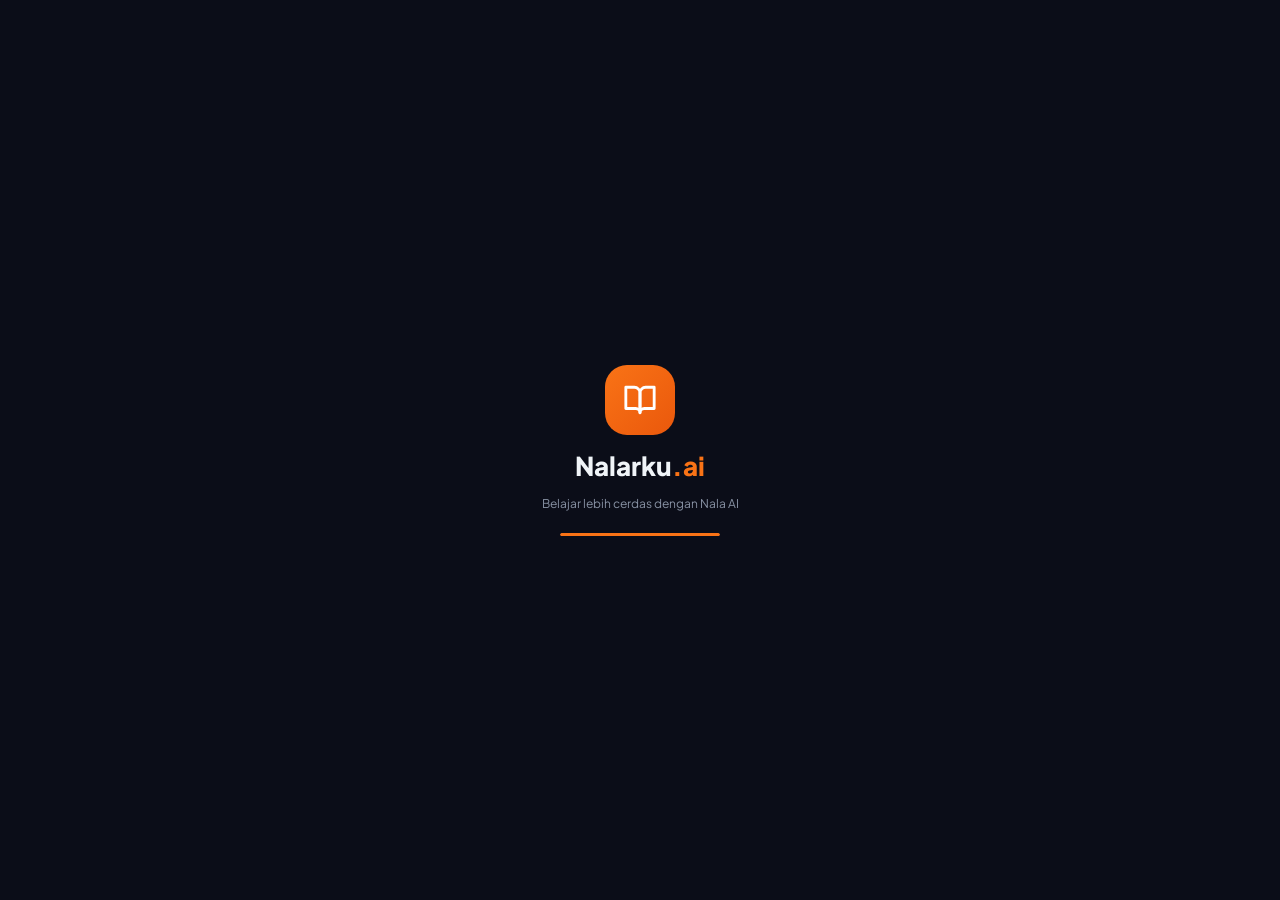
<file: indexFinal (1).html>
<!DOCTYPE html>
<html lang="id">
<head>
<meta charset="UTF-8">
<meta name="viewport" content="width=device-width, initial-scale=1.0, maximum-scale=1.0">
<title>Nalarku.ai — Belajar Lebih Cerdas</title>
<link href="https://fonts.googleapis.com/css2?family=Plus+Jakarta+Sans:wght@400;500;600;700;800&display=swap" rel="stylesheet">
<style>
:root {
  --bg: #0b0d18;
  --bg2: #10121f;
  --bg3: #141728;
  --card: #181b2e;
  --card2: #1d2035;
  --orange: #f97316;
  --orange2: #ea580c;
  --orange-dim: rgba(249,115,22,0.12);
  --orange-glow: rgba(249,115,22,0.25);
  --green: #22c55e;
  --green-dim: rgba(34,197,94,0.12);
  --blue: #3b82f6;
  --blue-dim: rgba(59,130,246,0.12);
  --purple: #a855f7;
  --purple-dim: rgba(168,85,247,0.12);
  --red: #ef4444;
  --red-dim: rgba(239,68,68,0.1);
  --yellow: #eab308;
  --t1: #f0f4f8;
  --t2: #8892a4;
  --t3: #4a5568;
  --border: rgba(255,255,255,0.07);
  --border2: rgba(255,255,255,0.13);
  --r1: 8px; --r2: 14px; --r3: 20px; --r4: 999px;
}
*{margin:0;padding:0;box-sizing:border-box;-webkit-tap-highlight-color:transparent;}
html{scroll-behavior:smooth;}
body{
  font-family:'Plus Jakarta Sans',sans-serif;
  background:var(--bg);color:var(--t1);
  min-height:100vh;overflow-x:hidden;
  -webkit-font-smoothing:antialiased;
}
button,input,textarea,select{font-family:'Plus Jakarta Sans',sans-serif;}

/* ── MOBILE / DESKTOP VISIBILITY ── */
.mobile-only{display:block;}
.desktop-dashboard{display:none;}

@media(min-width:1024px){
  .mobile-only{display:none!important;}
  .desktop-dashboard{display:grid;}
}

/* ── ICONS (inline SVG system) ── */
.ico{display:inline-flex;align-items:center;justify-content:center;flex-shrink:0;}
.ico svg{display:block;}

/* ── SCREENS ── */
.page{display:none;min-height:100vh;}
.page.show{display:flex;flex-direction:column;}

/* ═══════════════════════════════
   LOGIN PAGE
═══════════════════════════════ */
#pg-login{
  background:var(--bg);
  align-items:center;justify-content:center;
  padding:24px 20px;
}
.login-box{width:100%;max-width:400px;}
.login-brand{
  display:flex;align-items:center;gap:12px;
  margin-bottom:36px;justify-content:center;
}
.login-brand-icon{
  width:46px;height:46px;border-radius:14px;
  background:linear-gradient(135deg,var(--orange),var(--orange2));
  display:flex;align-items:center;justify-content:center;
}
.login-brand-name{font-size:22px;font-weight:800;color:var(--t1);}
.login-brand-name span{color:var(--orange);}
.login-hero{text-align:center;margin-bottom:32px;}
.login-hero h1{font-size:26px;font-weight:800;line-height:1.2;margin-bottom:8px;}
.login-hero p{font-size:14px;color:var(--t2);line-height:1.6;}
.login-tabs{
  display:flex;background:var(--bg2);border:1px solid var(--border);
  border-radius:var(--r2);padding:4px;gap:4px;margin-bottom:24px;
}
.login-tab{
  flex:1;padding:10px;border-radius:10px;border:none;
  background:transparent;color:var(--t2);font-size:13px;font-weight:600;
  cursor:pointer;transition:all .2s;
}
.login-tab.active{background:var(--card);color:var(--t1);box-shadow:0 1px 4px rgba(0,0,0,.4);}
.field{margin-bottom:16px;}
.field label{display:block;font-size:12px;font-weight:600;color:var(--t2);margin-bottom:6px;letter-spacing:.3px;}
.field-wrap{position:relative;}
.field-icon{
  position:absolute;left:14px;top:50%;transform:translateY(-50%);
  color:var(--t3);pointer-events:none;
}
.field input{
  width:100%;background:var(--bg2);border:1px solid var(--border2);
  border-radius:var(--r1);padding:12px 14px 12px 44px;
  color:var(--t1);font-size:14px;outline:none;
  transition:border-color .2s,box-shadow .2s;
}
.field input:focus{border-color:var(--orange);box-shadow:0 0 0 3px var(--orange-dim);}
.field input::placeholder{color:var(--t3);}
.field-eye{
  position:absolute;right:14px;top:50%;transform:translateY(-50%);
  cursor:pointer;color:var(--t3);transition:color .2s;background:none;border:none;padding:0;
}
.field-eye:hover{color:var(--t2);}
.login-forgot{text-align:right;margin-bottom:20px;}
.login-forgot a{font-size:12px;color:var(--orange);text-decoration:none;font-weight:600;}
.btn-login{
  width:100%;padding:14px;border-radius:var(--r2);
  background:linear-gradient(135deg,var(--orange),var(--orange2));
  border:none;color:#fff;font-size:15px;font-weight:700;
  cursor:pointer;transition:transform .15s,opacity .15s;
  display:flex;align-items:center;justify-content:center;gap:8px;
}
.btn-login:hover{opacity:.9;transform:translateY(-1px);}
.login-divider{
  display:flex;align-items:center;gap:12px;
  margin:20px 0;color:var(--t3);font-size:12px;
}
.login-divider::before,.login-divider::after{
  content:'';flex:1;height:1px;background:var(--border);
}
.btn-google{
  width:100%;padding:12px;border-radius:var(--r2);
  background:var(--bg2);border:1px solid var(--border2);
  color:var(--t1);font-size:14px;font-weight:600;cursor:pointer;
  display:flex;align-items:center;justify-content:center;gap:10px;
  transition:all .2s;
}
.btn-google:hover{background:var(--card);border-color:var(--border2);}
.login-footer{text-align:center;margin-top:24px;font-size:13px;color:var(--t2);}
.login-footer a{color:var(--orange);font-weight:700;text-decoration:none;}
.feature-pills{
  display:flex;gap:8px;flex-wrap:wrap;justify-content:center;margin-bottom:32px;
}
.f-pill{
  display:flex;align-items:center;gap:6px;
  padding:6px 12px;border-radius:var(--r4);
  background:var(--bg2);border:1px solid var(--border);
  font-size:11px;font-weight:600;color:var(--t2);
}
.f-pill svg{color:var(--orange);}

/* ═══════════════════════════════
   APP SHELL
═══════════════════════════════ */
#pg-app{background:var(--bg);}

/* TOPBAR */
.topbar{
  position:fixed;top:0;left:0;right:0;z-index:200;
  background:rgba(11,13,24,.92);backdrop-filter:blur(14px);
  border-bottom:1px solid var(--border);
  padding:13px 18px;
  display:flex;align-items:center;justify-content:space-between;
  max-width:680px;margin:0 auto;
}
/* fix topbar to full width */
.topbar{left:0;right:0;max-width:100%;}
.topbar-brand{display:flex;align-items:center;gap:10px;}
.topbar-brand-icon{
  width:34px;height:34px;border-radius:10px;
  background:linear-gradient(135deg,var(--orange),var(--orange2));
  display:flex;align-items:center;justify-content:center;
}
.topbar-brand-name{font-size:16px;font-weight:800;}
.topbar-brand-name span{color:var(--orange);}
.topbar-right{display:flex;align-items:center;gap:10px;}
.topbar-btn{
  width:34px;height:34px;border-radius:10px;
  background:var(--card);border:1px solid var(--border);
  display:flex;align-items:center;justify-content:center;
  cursor:pointer;color:var(--t2);transition:all .2s;
}
.topbar-btn:hover{background:var(--card2);color:var(--t1);}
.btn-upgrade{
  background:linear-gradient(135deg,var(--orange),var(--orange2));
  color:#fff;border:none;border-radius:8px;
  padding:7px 14px;font-size:12px;font-weight:700;
  cursor:pointer;display:flex;align-items:center;gap:5px;
  transition:opacity .2s;
}
.btn-upgrade:hover{opacity:.88;}
.user-ava{
  width:34px;height:34px;border-radius:50%;
  background:linear-gradient(135deg,#a855f7,#6366f1);
  display:flex;align-items:center;justify-content:center;
  font-size:13px;font-weight:700;cursor:pointer;
  border:2px solid transparent;transition:border-color .2s;
}
.user-ava:hover{border-color:var(--orange);}

/* CONTENT */
.app-content{
  padding:72px 16px 100px;
  max-width:600px;margin:0 auto;
}

/* BOTTOM NAV */
.bnav{
  position:fixed;bottom:0;left:0;right:0;z-index:200;
  background:rgba(11,13,24,.95);backdrop-filter:blur(14px);
  border-top:1px solid var(--border);
  display:flex;align-items:center;justify-content:space-around;
  padding:8px 0 20px;
}
.bnav-item{
  display:flex;flex-direction:column;align-items:center;gap:3px;
  cursor:pointer;color:var(--t3);transition:color .2s;
  padding:4px 12px;min-width:60px;
}
.bnav-item.on{color:var(--orange);}
.bnav-label{font-size:10px;font-weight:600;}

/* ── SCREENS (within app) ── */
.ascreen{display:none;}
.ascreen.on{display:block;}

/* ═══════════════════════════════
   BERANDA
═══════════════════════════════ */
.greeting{
  text-align:center;padding:24px 0 16px;
}
.greeting-wave{
  width:52px;height:52px;border-radius:16px;
  background:var(--orange-dim);border:1px solid var(--orange-glow);
  display:flex;align-items:center;justify-content:center;margin:0 auto 12px;
}
.greeting-name{font-size:22px;font-weight:800;}
.greeting-date{font-size:12px;color:var(--t2);margin-top:4px;}

/* NALA AI BANNER */
.zae-banner{
  background:linear-gradient(135deg,rgba(249,115,22,.1),rgba(234,88,12,.05));
  border:1px solid rgba(249,115,22,.28);
  border-radius:var(--r3);padding:16px;margin:14px 0;
  display:flex;align-items:center;gap:14px;
  cursor:pointer;transition:border-color .2s;
  text-decoration:none;
}
.zae-banner:hover{border-color:rgba(249,115,22,.5);}
.zae-ico{
  width:44px;height:44px;border-radius:13px;flex-shrink:0;
  background:rgba(249,115,22,.18);
  display:flex;align-items:center;justify-content:center;color:var(--orange);
}
.zae-label{font-size:10px;font-weight:700;color:var(--orange);text-transform:uppercase;letter-spacing:.6px;margin-bottom:3px;}
.zae-msg{font-size:13px;color:var(--t1);font-weight:500;line-height:1.45;}
.zae-dot{
  width:8px;height:8px;border-radius:50%;background:var(--green);
  flex-shrink:0;margin-left:auto;
  animation:pulse-dot 2s ease infinite;
}
@keyframes pulse-dot{0%,100%{opacity:1;transform:scale(1)}50%{opacity:.4;transform:scale(.8)}}

/* STAT CARDS */
.stat-grid{display:grid;grid-template-columns:1fr 1fr;gap:11px;margin:14px 0;}
.scard{
  background:var(--card);border:1px solid var(--border);
  border-radius:var(--r2);padding:15px;
  cursor:pointer;transition:all .2s;position:relative;overflow:hidden;
}
.scard:hover{border-color:var(--border2);transform:translateY(-2px);}
.scard-ico{
  width:34px;height:34px;border-radius:10px;
  display:flex;align-items:center;justify-content:center;margin-bottom:10px;
}
.scard-ico.o{background:var(--orange-dim);color:var(--orange);}
.scard-ico.g{background:var(--green-dim);color:var(--green);}
.scard-ico.p{background:var(--purple-dim);color:var(--purple);}
.scard-ico.b{background:var(--blue-dim);color:var(--blue);}
.scard-label{font-size:10px;color:var(--t2);font-weight:600;margin-bottom:3px;text-transform:uppercase;letter-spacing:.4px;}
.scard-val{font-size:26px;font-weight:800;color:var(--t1);}
.scard-val.o{color:var(--orange);}
.scard-val.g{color:var(--green);}
.scard-sub{font-size:11px;color:var(--t3);margin-top:2px;}
.xp-bar{height:3px;background:rgba(255,255,255,.07);border-radius:99px;margin-top:8px;overflow:hidden;}
.xp-fill{height:100%;border-radius:99px;background:linear-gradient(90deg,var(--orange),#fbbf24);transition:width .8s ease;}

/* QUICK CREATE */
.qcreate{
  background:var(--card);border:1px solid var(--border);
  border-radius:var(--r2);padding:14px 16px;margin:14px 0;
}
.qlabel{font-size:11px;color:var(--t2);font-weight:600;margin-bottom:10px;text-transform:uppercase;letter-spacing:.5px;}
.qbtns{display:flex;flex-wrap:wrap;gap:8px;}
.qbtn{
  display:flex;align-items:center;gap:7px;
  padding:8px 13px;border-radius:8px;
  border:1px solid var(--border);background:transparent;
  color:var(--t2);font-size:12px;font-weight:600;
  cursor:pointer;transition:all .2s;
}
.qbtn svg{color:var(--orange);}
.qbtn:hover{background:var(--card2);border-color:var(--border2);color:var(--t1);}

/* SECTION TITLE */
.stitle{
  display:flex;align-items:center;justify-content:space-between;
  margin-bottom:12px;
}
.stitle h2{font-size:15px;font-weight:700;}
.stitle a{font-size:12px;color:var(--orange);font-weight:600;text-decoration:none;cursor:pointer;}

/* CATATAN CARDS */
.note-card{
  background:var(--card);border:1px solid var(--border);
  border-radius:var(--r2);padding:15px 16px;margin-bottom:10px;
  cursor:pointer;transition:all .2s;
}
.note-card:hover{border-color:var(--border2);background:var(--card2);}
.note-header{display:flex;align-items:flex-start;gap:12px;}
.note-ico{
  width:38px;height:38px;border-radius:11px;flex-shrink:0;
  display:flex;align-items:center;justify-content:center;
}
.note-name{font-size:14px;font-weight:700;color:var(--t1);margin-bottom:3px;}
.note-sub{font-size:11px;color:var(--t2);}
.note-preview{font-size:12px;color:var(--t3);margin-top:8px;line-height:1.5;}
.note-footer{display:flex;align-items:center;gap:8px;margin-top:10px;}
.note-source{display:flex;align-items:center;gap:5px;font-size:11px;color:var(--t3);}
.note-time{font-size:11px;color:var(--t3);margin-left:auto;}

/* AI ANALYSIS */
.ai-analysis{
  background:var(--card);border:1px solid var(--border);
  border-radius:var(--r3);padding:18px;margin:14px 0;
}
.ai-analysis-hdr{display:flex;align-items:center;gap:11px;margin-bottom:14px;}
.ai-analysis-ico{
  width:38px;height:38px;border-radius:11px;
  background:var(--orange-dim);display:flex;align-items:center;justify-content:center;color:var(--orange);
}
.ai-analysis-title{font-size:14px;font-weight:700;}
.ai-analysis-sub{font-size:11px;color:var(--t2);}
.ai-row{
  display:flex;justify-content:space-between;align-items:center;
  padding:9px 0;border-bottom:1px solid var(--border);
}
.ai-row:last-child{border-bottom:none;}
.ai-row-label{display:flex;align-items:center;gap:8px;font-size:12px;color:var(--t2);}
.ai-row-label svg{color:var(--orange);}
.ai-row-val{font-size:13px;font-weight:700;}
.ai-row-val.g{color:var(--green);}
.ai-row-val.o{color:var(--orange);}
.ai-row-val.b{color:var(--blue);}
.ai-row-val.r{color:var(--red);}

/* STUDY TIMER WIDGET */
.timer-widget{
  background:var(--card);border:1px solid var(--border);
  border-radius:var(--r3);padding:20px;margin:14px 0;
  text-align:center;
}
.timer-title{font-size:13px;color:var(--t2);font-weight:600;margin-bottom:4px;text-transform:uppercase;letter-spacing:.5px;}
.timer-display{
  font-size:52px;font-weight:800;letter-spacing:-2px;
  color:var(--t1);margin:8px 0;font-variant-numeric:tabular-nums;
}
.timer-mode-tabs{display:flex;gap:6px;justify-content:center;margin-bottom:16px;}
.timer-tab{
  padding:5px 14px;border-radius:var(--r4);border:1px solid var(--border);
  background:transparent;color:var(--t3);font-size:11px;font-weight:700;cursor:pointer;transition:all .2s;
}
.timer-tab.on{background:var(--orange-dim);border-color:rgba(249,115,22,.4);color:var(--orange);}
.timer-btns{display:flex;gap:10px;justify-content:center;margin-top:14px;}
.timer-btn{
  width:44px;height:44px;border-radius:50%;border:1px solid var(--border);
  background:var(--card2);cursor:pointer;color:var(--t2);
  display:flex;align-items:center;justify-content:center;transition:all .2s;
}
.timer-btn.main{
  width:56px;height:56px;
  background:linear-gradient(135deg,var(--orange),var(--orange2));
  border:none;color:#fff;
}
.timer-btn:hover{background:var(--card2);color:var(--t1);}
.timer-sessions{font-size:11px;color:var(--t3);margin-top:12px;}

/* STREAK CALENDAR */
.streak-cal{
  background:var(--card);border:1px solid var(--border);
  border-radius:var(--r2);padding:16px;margin:14px 0;
}
.cal-header{display:flex;align-items:center;justify-content:space-between;margin-bottom:12px;}
.cal-month{font-size:14px;font-weight:700;}
.cal-days{display:grid;grid-template-columns:repeat(7,1fr);gap:4px;text-align:center;}
.cal-day-label{font-size:10px;color:var(--t3);font-weight:700;padding:2px 0;}
.cal-day{
  width:100%;aspect-ratio:1;border-radius:7px;
  display:flex;align-items:center;justify-content:center;
  font-size:11px;font-weight:600;
}
.cal-day.active{background:var(--orange);color:#fff;}
.cal-day.dim{background:var(--orange-dim);color:var(--orange);}
.cal-day.today{border:1.5px solid var(--orange);color:var(--orange);}
.cal-day.empty{background:var(--bg2);color:var(--t3);}

/* ═══════════════════════════════
   NALA AI CHAT — REDESIGN
═══════════════════════════════ */

/* Layout wrapper — full height on both mobile & desktop */
.chat-wrap{
  display:flex;flex-direction:column;
  height:calc(100dvh - 56px - 68px);
  max-width:760px;margin:0 auto;width:100%;
}
@media(min-width:768px){
  .chat-wrap{height:calc(100dvh - 64px - 0px);}
  #s-ai-chat{padding-bottom:0;}
}

/* ── HEADER ── */
.chat-hdr{
  padding:14px 0 12px;
  display:flex;align-items:center;justify-content:space-between;
  border-bottom:1px solid var(--border);
  flex-shrink:0;
}
.chat-hdr-left{display:flex;align-items:center;gap:12px;}

/* Avatar dengan pulse ring */
.chat-avatar{
  width:44px;height:44px;border-radius:14px;
  background:linear-gradient(135deg,var(--orange),var(--orange2));
  display:flex;align-items:center;justify-content:center;color:#fff;
  position:relative;flex-shrink:0;
  box-shadow:0 0 0 0 rgba(249,115,22,.4);
  animation:avatar-pulse 3s ease infinite;
}
@keyframes avatar-pulse{
  0%,100%{box-shadow:0 0 0 0 rgba(249,115,22,.0);}
  50%{box-shadow:0 0 0 6px rgba(249,115,22,.12);}
}
.chat-avatar::after{
  content:'';position:absolute;bottom:-2px;right:-2px;
  width:11px;height:11px;border-radius:50%;
  background:var(--green);border:2px solid var(--bg);
  animation:pulse-dot 2s ease infinite;
}
.chat-name{font-size:15px;font-weight:800;letter-spacing:-.2px;}
.chat-status{
  font-size:11px;color:var(--green);font-weight:600;
  display:flex;align-items:center;gap:5px;
}
.chat-status::before{
  content:'';width:6px;height:6px;border-radius:50%;
  background:var(--green);display:inline-block;
  animation:pulse-dot 2s ease infinite;
}
.chat-badge{
  display:inline-flex;align-items:center;gap:4px;
  background:var(--orange-dim);border:1px solid var(--orange-glow);
  color:var(--orange);font-size:10px;font-weight:700;
  padding:2px 8px;border-radius:var(--r4);margin-left:6px;
  letter-spacing:.3px;
}
.chat-hdr-btns{display:flex;gap:7px;}
.chat-hdr-btn{
  width:36px;height:36px;border-radius:10px;
  background:var(--card);border:1px solid var(--border);
  display:flex;align-items:center;justify-content:center;
  color:var(--t2);cursor:pointer;transition:all .2s;
}
.chat-hdr-btn:hover{background:var(--card2);color:var(--t1);border-color:var(--border2);}

/* ── MESSAGES AREA ── */
.chat-msgs{
  flex:1;overflow-y:auto;display:flex;flex-direction:column;gap:12px;
  padding:16px 0 10px;
  scrollbar-width:thin;scrollbar-color:var(--border) transparent;
}
.chat-msgs::-webkit-scrollbar{width:4px;}
.chat-msgs::-webkit-scrollbar-track{background:transparent;}
.chat-msgs::-webkit-scrollbar-thumb{background:var(--border);border-radius:4px;}

/* Date divider */
.chat-divider{
  display:flex;align-items:center;gap:10px;
  font-size:10px;color:var(--t3);font-weight:600;
  letter-spacing:.5px;text-transform:uppercase;margin:4px 0;
}
.chat-divider::before,.chat-divider::after{
  content:'';flex:1;height:1px;background:var(--border);
}

/* Message rows */
.cmsg{display:flex;gap:10px;align-items:flex-end;animation:msg-in .25s ease;}
.cmsg.u{flex-direction:row-reverse;}
@keyframes msg-in{from{opacity:0;transform:translateY(8px)}to{opacity:1;transform:translateY(0)}}

/* Avatars */
.cmsg-ava{
  width:32px;height:32px;border-radius:50%;flex-shrink:0;
  display:flex;align-items:center;justify-content:center;
  font-size:12px;font-weight:700;
}
.cmsg-ava.ai{
  background:linear-gradient(135deg,var(--orange),var(--orange2));
  color:#fff;border-radius:10px;
}
.cmsg-ava.u{
  background:linear-gradient(135deg,#a855f7,#6366f1);
  color:#fff;
}

/* Bubbles */
.cmsg-body{display:flex;flex-direction:column;max-width:78%;}
.cmsg.u .cmsg-body{align-items:flex-end;}
.cmsg-bubble{
  padding:11px 15px;border-radius:18px;
  font-size:13.5px;line-height:1.65;word-break:break-word;
}
.cmsg.ai .cmsg-bubble{
  background:var(--card);
  border:1px solid var(--border);
  color:var(--t1);
  border-bottom-left-radius:5px;
}
.cmsg.u .cmsg-bubble{
  background:linear-gradient(135deg,var(--orange),var(--orange2));
  color:#fff;
  border-bottom-right-radius:5px;
  box-shadow:0 4px 16px rgba(249,115,22,.2);
}
.cmsg-time{font-size:10px;color:var(--t3);margin-top:4px;padding:0 4px;}
.cmsg.u .cmsg-time{text-align:right;}

/* Typing indicator */
.typing{display:flex;gap:5px;align-items:center;padding:4px 2px;}
.td{width:7px;height:7px;border-radius:50%;background:var(--orange);animation:tdot .9s ease infinite;}
.td:nth-child(2){animation-delay:.18s;}
.td:nth-child(3){animation-delay:.36s;}
@keyframes tdot{0%,100%{transform:translateY(0);opacity:.5}50%{transform:translateY(-6px);opacity:1}}

/* ── BOTTOM BAR ── */
.chat-bottom{flex-shrink:0;padding-bottom:4px;}

/* Suggestion chips */
.chat-suggestions{
  display:flex;gap:7px;padding:10px 0 8px;
  overflow-x:auto;scrollbar-width:none;
}
.chat-suggestions::-webkit-scrollbar{display:none;}
.sug-btn{
  white-space:nowrap;padding:7px 14px;border-radius:var(--r4);
  border:1px solid var(--border);
  background:var(--card);
  color:var(--t2);font-size:12px;font-weight:600;cursor:pointer;
  transition:all .2s;flex-shrink:0;
  display:flex;align-items:center;gap:5px;
}
.sug-btn:hover{border-color:var(--orange);color:var(--orange);background:var(--orange-dim);}

/* Input row */
.chat-input-wrap{
  background:var(--card);
  border:1.5px solid var(--border);
  border-radius:18px;
  padding:10px 10px 10px 16px;
  display:flex;align-items:flex-end;gap:10px;
  transition:border-color .2s,box-shadow .2s;
}
.chat-input-wrap:focus-within{
  border-color:rgba(249,115,22,.5);
  box-shadow:0 0 0 4px rgba(249,115,22,.08);
}
/* Keep old class name working */
.chat-input-row{
  background:var(--card);border:1.5px solid var(--border);
  border-radius:18px;padding:10px 10px 10px 16px;
  display:flex;align-items:flex-end;gap:10px;
  transition:border-color .2s,box-shadow .2s;
}
.chat-input-row:focus-within{
  border-color:rgba(249,115,22,.5);
  box-shadow:0 0 0 4px rgba(249,115,22,.08);
}
.chat-ta{
  flex:1;background:transparent;border:none;outline:none;
  color:var(--t1);font-size:14px;resize:none;
  max-height:100px;min-height:22px;line-height:1.55;
  padding-top:1px;
}
.chat-ta::placeholder{color:var(--t3);}
.chat-send{
  width:40px;height:40px;border-radius:12px;
  background:linear-gradient(135deg,var(--orange),var(--orange2));
  border:none;cursor:pointer;color:#fff;
  display:flex;align-items:center;justify-content:center;
  transition:transform .15s,box-shadow .15s;flex-shrink:0;
  box-shadow:0 3px 10px rgba(249,115,22,.3);
}
.chat-send:hover{transform:scale(1.07);box-shadow:0 5px 16px rgba(249,115,22,.4);}
.chat-send:active{transform:scale(.96);}

/* ═══════════════════════════════
   DESKTOP FULLSCREEN LAYOUT
═══════════════════════════════ */
@media(min-width:1024px){

  /* ── APP SHELL ── */
  #pg-app{
    display:grid;
    grid-template-rows:64px 1fr;
    grid-template-columns:220px 1fr;
    height:100vh;
    overflow:hidden;
  }

  /* ── TOPBAR FULL WIDTH ACROSS TOP ── */
  .topbar{
    grid-column:1 / -1;
    grid-row:1;
    position:relative;
    max-width:100%;
    padding:0 24px;
    height:64px;
  }

  /* ── LEFT SIDEBAR NAV ── */
  .bnav{
    grid-column:1;
    grid-row:2;
    position:relative;
    bottom:auto;left:auto;right:auto;
    flex-direction:column;
    justify-content:flex-start;
    align-items:stretch;
    padding:20px 0 20px;
    border-top:none;
    border-right:1px solid var(--border);
    background:var(--bg2);
    height:100%;
    gap:4px;
    overflow-y:auto;
  }
  .bnav-item{
    flex-direction:row;
    justify-content:flex-start;
    padding:11px 20px;
    min-width:auto;
    gap:12px;
    border-radius:10px;
    margin:0 10px;
    font-size:13px;
  }
  .bnav-item.on{
    background:var(--orange-dim);
    border:1px solid rgba(249,115,22,.25);
    color:var(--orange);
  }
  .bnav-item:hover:not(.on){
    background:var(--card);
    color:var(--t1);
  }
  .bnav-label{
    font-size:13px;
    font-weight:600;
  }

  /* ── MAIN CONTENT AREA ── */
  .app-content{
    grid-column:2;
    grid-row:2;
    padding:0;
    max-width:100%;
    margin:0;
    overflow-y:auto;
    height:100%;
  }

  /* ── BERANDA DESKTOP — Windows 8 Tile Grid ── */
  #s-beranda{
    padding:20px 24px 24px;
    height:100%;
    overflow-y:auto;
  }

  /* Hide the mobile greeting wave icon + center text on desktop */
  #s-beranda .greeting{
    display:none;
  }

  /* Desktop header bar inside beranda */
  #s-beranda::before{
    display:none;
  }

  /* Desktop tile dashboard grid */
  .desktop-dashboard{
    display:grid;
    grid-template-columns:repeat(4, 1fr);
    grid-template-rows:auto;
    gap:14px;
    height:100%;
    align-content:start;
  }

  /* ── TILE BASE ── */
  .dt{
    background:var(--card);
    border:1px solid var(--border);
    border-radius:var(--r2);
    padding:18px;
    cursor:pointer;
    transition:all .2s;
    overflow:hidden;
    position:relative;
  }
  .dt:hover{
    border-color:var(--border2);
    transform:translateY(-2px);
    box-shadow:0 8px 24px rgba(0,0,0,.3);
  }

  /* Tile sizes */
  .dt-wide{grid-column:span 2;}
  .dt-full{grid-column:span 4;}
  .dt-tall{grid-row:span 2;}
  .dt-2x2{grid-column:span 2;grid-row:span 2;}

  /* Tile header */
  .dt-hdr{
    display:flex;align-items:center;gap:10px;margin-bottom:14px;
  }
  .dt-ico{
    width:36px;height:36px;border-radius:10px;
    display:flex;align-items:center;justify-content:center;flex-shrink:0;
  }
  .dt-ico.o{background:var(--orange-dim);color:var(--orange);}
  .dt-ico.g{background:var(--green-dim);color:var(--green);}
  .dt-ico.b{background:var(--blue-dim);color:var(--blue);}
  .dt-ico.p{background:var(--purple-dim);color:var(--purple);}
  .dt-title{font-size:12px;font-weight:700;color:var(--t2);text-transform:uppercase;letter-spacing:.5px;}

  /* Stat number inside tile */
  .dt-stat{font-size:42px;font-weight:800;line-height:1;letter-spacing:-2px;}
  .dt-stat.o{color:var(--orange);}
  .dt-stat.g{color:var(--green);}
  .dt-stat.b{color:var(--blue);}
  .dt-stat.p{color:var(--purple);}
  .dt-sub{font-size:12px;color:var(--t3);margin-top:4px;}

  /* AI Banner tile */
  .dt-ai{
    background:linear-gradient(135deg,rgba(249,115,22,.12),rgba(234,88,12,.06));
    border-color:rgba(249,115,22,.3);
    display:flex;align-items:center;gap:14px;
    padding:18px 20px;
  }
  .dt-ai:hover{border-color:rgba(249,115,22,.55);}
  .dt-ai-ico{
    width:48px;height:48px;border-radius:14px;flex-shrink:0;
    background:rgba(249,115,22,.18);
    display:flex;align-items:center;justify-content:center;color:var(--orange);
  }
  .dt-ai-label{font-size:10px;font-weight:700;color:var(--orange);text-transform:uppercase;letter-spacing:.6px;margin-bottom:4px;}
  .dt-ai-msg{font-size:13px;color:var(--t1);line-height:1.5;}
  .dt-ai-dot{
    width:8px;height:8px;border-radius:50%;background:var(--green);
    flex-shrink:0;margin-left:auto;
    animation:pulse-dot 2s ease infinite;
  }

  /* Timer tile */
  .dt-timer-display{
    font-size:48px;font-weight:800;letter-spacing:-2px;
    color:var(--t1);margin:6px 0 10px;
    font-variant-numeric:tabular-nums;text-align:center;
  }
  .dt-timer-tabs{display:flex;gap:5px;justify-content:center;margin-bottom:12px;flex-wrap:wrap;}
  .dt-timer-tab{
    padding:4px 12px;border-radius:var(--r4);border:1px solid var(--border);
    background:transparent;color:var(--t3);font-size:10px;font-weight:700;cursor:pointer;transition:all .2s;
  }
  .dt-timer-tab.on{background:var(--orange-dim);border-color:rgba(249,115,22,.4);color:var(--orange);}
  .dt-timer-btns{display:flex;gap:10px;justify-content:center;}
  .dt-timer-btn{
    width:40px;height:40px;border-radius:50%;border:1px solid var(--border);
    background:var(--card2);cursor:pointer;color:var(--t2);
    display:flex;align-items:center;justify-content:center;transition:all .2s;
  }
  .dt-timer-btn.main{
    width:52px;height:52px;
    background:linear-gradient(135deg,var(--orange),var(--orange2));
    border:none;color:#fff;
    box-shadow:0 4px 14px rgba(249,115,22,.35);
  }
  .dt-timer-btn:hover{background:var(--card2);color:var(--t1);}
  .dt-sessions{font-size:11px;color:var(--t3);text-align:center;margin-top:8px;}

  /* Quick create tile */
  .dt-qbtns{display:flex;flex-wrap:wrap;gap:7px;}
  .dt-qbtn{
    display:flex;align-items:center;gap:6px;
    padding:7px 12px;border-radius:8px;
    border:1px solid var(--border);background:transparent;
    color:var(--t2);font-size:11px;font-weight:600;
    cursor:pointer;transition:all .2s;
  }
  .dt-qbtn svg{color:var(--orange);}
  .dt-qbtn:hover{background:var(--card2);border-color:var(--border2);color:var(--t1);}

  /* Calendar tile */
  .dt-cal .cal-days{gap:3px;}
  .dt-cal .cal-day{font-size:10px;border-radius:5px;}

  /* Notes tile */
  .dt-notes .tcard{
    padding:10px 12px;margin-bottom:7px;
  }
  .dt-notes .tcard-name{font-size:13px;}
  .dt-notes .tcard-sub{font-size:10px;}

  /* AI Analysis tile */
  .dt-analysis .ai-row{padding:7px 0;}
  .dt-analysis .ai-row-label{font-size:11px;}
  .dt-analysis .ai-row-val{font-size:12px;}

  /* Desktop greeting bar replaces mobile greeting */
  .desktop-greet{
    display:flex;align-items:center;justify-content:space-between;
    margin-bottom:18px;
    grid-column:1 / -1;
  }
  .desktop-greet-left{display:flex;align-items:center;gap:14px;}
  .desktop-greet-ava{
    width:46px;height:46px;border-radius:14px;
    background:linear-gradient(135deg,#a855f7,#6366f1);
    display:flex;align-items:center;justify-content:center;
    font-size:17px;font-weight:800;
  }
  .desktop-greet-name{font-size:22px;font-weight:800;}
  .desktop-greet-date{font-size:12px;color:var(--t2);margin-top:2px;}
  .desktop-greet-right{display:flex;align-items:center;gap:10px;}

  /* ── OTHER SCREENS DESKTOP ── */
  #s-ai-chat{
    padding:0;
    height:100%;
    display:flex;
    flex-direction:column;
  }
  #s-ujian, #s-peringkat, #s-profil{
    padding:24px 28px;
    height:100%;
    overflow-y:auto;
    max-width:860px;
    margin:0 auto;
    width:100%;
  }

  /* Chat screen desktop */
  .chat-wrap{
    flex:1;height:100%;
    background:var(--bg2);
    border-left:1px solid var(--border);
    border-right:1px solid var(--border);
    border-radius:0;
    padding:0 24px 16px;
    margin:0 auto;
    max-width:900px;
    width:100%;
  }
  .chat-hdr{padding:18px 0 14px;}
  .cmsg-bubble{font-size:14px;}

  /* Plagiarism desktop */
  #pg-plagiarism.show{
    display:grid;
    grid-template-rows:auto 1fr;
  }
  .plag-content{
    max-width:860px;
    padding:24px 28px;
  }
}

/* Desktop layout — sidebar feel */
@media(min-width:768px) and (max-width:1023px){
  .app-content{padding:64px 24px 24px;}
  #s-ai-chat{
    display:flex;flex-direction:column;
    height:calc(100dvh - 64px);
  }
  .chat-wrap{
    flex:1;height:100%;
    background:var(--bg2);
    border:1px solid var(--border);
    border-radius:var(--r3);
    padding:0 20px 16px;
    margin:0 auto;
    max-width:800px;
  }
  .chat-hdr{padding:16px 0 14px;}
  .cmsg-bubble{font-size:14px;}
}

/* ═══════════════════════════════
   UJIAN
═══════════════════════════════ */
.quiz-top{padding:14px 0 10px;}
.quiz-meta{display:flex;align-items:center;justify-content:space-between;margin-bottom:10px;}
.quiz-pbar{height:4px;background:rgba(255,255,255,.07);border-radius:99px;overflow:hidden;}
.quiz-pfill{height:100%;border-radius:99px;background:linear-gradient(90deg,var(--orange),#fbbf24);transition:width .4s;}
.qcard{
  background:var(--card);border:1px solid var(--border);
  border-radius:var(--r3);padding:20px 18px;margin:12px 0;
}
.qnum{font-size:10px;font-weight:700;color:var(--orange);text-transform:uppercase;letter-spacing:.6px;margin-bottom:10px;}
.qtxt{font-size:15px;font-weight:600;line-height:1.6;color:var(--t1);}
.qopts{display:flex;flex-direction:column;gap:9px;margin-top:18px;}
.qopt{
  padding:12px 15px;border-radius:var(--r1);
  border:1px solid var(--border);background:transparent;
  color:var(--t1);font-size:13px;font-weight:500;
  cursor:pointer;text-align:left;transition:all .2s;
  display:flex;align-items:center;gap:11px;
}
.qopt:hover{border-color:var(--orange);background:var(--orange-dim);}
.qopt.correct{border-color:var(--green);background:var(--green-dim);color:var(--green);}
.qopt.wrong{border-color:var(--red);background:var(--red-dim);color:var(--red);}
.qopt-letter{
  width:24px;height:24px;border-radius:6px;flex-shrink:0;
  background:var(--bg2);display:flex;align-items:center;justify-content:center;
  font-size:11px;font-weight:700;color:var(--t3);transition:all .2s;
}
.qopt.correct .qopt-letter{background:var(--green);color:#fff;}
.qopt.wrong .qopt-letter{background:var(--red);color:#fff;}
.qexp{
  background:var(--blue-dim);border:1px solid rgba(59,130,246,.25);
  border-radius:var(--r1);padding:12px 14px;margin-top:12px;
  font-size:13px;color:#93c5fd;line-height:1.6;display:none;
}
.quiz-footer{display:flex;gap:10px;margin-top:12px;}
.btn-pri{
  flex:1;padding:13px;border-radius:var(--r2);
  background:linear-gradient(135deg,var(--orange),var(--orange2));
  border:none;color:#fff;font-size:14px;font-weight:700;
  cursor:pointer;transition:transform .15s;display:flex;align-items:center;justify-content:center;gap:7px;
}
.btn-pri:hover{transform:scale(1.02);}
.btn-sec{
  padding:13px 16px;border-radius:var(--r2);
  background:transparent;border:1px solid var(--border);
  color:var(--t2);font-size:13px;font-weight:600;cursor:pointer;
  display:flex;align-items:center;justify-content:center;gap:6px;
}
.zae-tip{
  background:var(--card);border:1px solid var(--border);
  border-radius:var(--r2);padding:15px;margin:12px 0;
}
.zae-tip-hdr{display:flex;align-items:center;gap:9px;margin-bottom:10px;}
.zae-tip-ico{width:34px;height:34px;border-radius:10px;background:var(--orange-dim);display:flex;align-items:center;justify-content:center;color:var(--orange);}
.zae-tip-txt{font-size:13px;color:var(--t2);line-height:1.6;}

/* ═══════════════════════════════
   PERINGKAT
═══════════════════════════════ */
.lb-item{
  background:var(--card);border:1px solid var(--border);
  border-radius:var(--r2);padding:13px 15px;
  display:flex;align-items:center;gap:11px;margin-bottom:9px;
  cursor:pointer;transition:all .2s;
}
.lb-item:hover{border-color:var(--border2);}
.lb-item.me{border-color:rgba(249,115,22,.35);background:rgba(249,115,22,.04);}
.lb-rank{font-size:17px;font-weight:800;min-width:26px;text-align:center;}
.lb-rank.gold{color:var(--yellow);}
.lb-rank.silver{color:#94a3b8;}
.lb-rank.bronze{color:#cd7c37;}
.lb-ava{
  width:38px;height:38px;border-radius:50%;flex-shrink:0;
  display:flex;align-items:center;justify-content:center;font-size:13px;font-weight:700;
}
.lb-info{flex:1;}
.lb-name{font-size:13px;font-weight:700;}
.lb-xp-txt{font-size:11px;color:var(--t2);}
.lb-score{font-size:14px;font-weight:800;color:var(--orange);}

/* ═══════════════════════════════
   PROFIL
═══════════════════════════════ */
.prof-hdr{text-align:center;padding:18px 0 12px;}
.prof-ava{
  width:80px;height:80px;border-radius:50%;margin:0 auto 12px;
  background:linear-gradient(135deg,#a855f7,#6366f1);
  display:flex;align-items:center;justify-content:center;
  font-size:28px;font-weight:800;
  border:3px solid var(--orange);
}
.prof-name{font-size:20px;font-weight:800;}
.prof-email{font-size:12px;color:var(--t2);margin-top:3px;}
.prof-badge{
  display:inline-block;margin-top:8px;
  background:var(--orange-dim);border:1px solid var(--orange-glow);
  color:var(--orange);font-size:11px;font-weight:700;
  padding:4px 14px;border-radius:var(--r4);
}
.prof-stats{display:grid;grid-template-columns:repeat(3,1fr);gap:10px;margin:14px 0;}
.prof-scard{
  background:var(--card);border:1px solid var(--border);
  border-radius:var(--r2);padding:13px;text-align:center;
}
.prof-sval{font-size:22px;font-weight:800;color:var(--orange);}
.prof-slbl{font-size:10px;color:var(--t2);margin-top:2px;font-weight:600;}
.prof-item{
  display:flex;align-items:center;gap:12px;
  background:var(--card);border:1px solid var(--border);
  border-radius:var(--r2);padding:13px 15px;margin-bottom:8px;
  cursor:pointer;transition:all .2s;
}
.prof-item:hover{border-color:var(--border2);}
.prof-item-ico{width:36px;height:36px;border-radius:10px;display:flex;align-items:center;justify-content:center;}
.prof-item-txt{flex:1;}
.prof-item-name{font-size:13px;font-weight:700;}
.prof-item-sub{font-size:11px;color:var(--t2);}
.prof-item-arr{color:var(--t3);}

/* ── CHIPS ── */
.chip{display:inline-flex;align-items:center;gap:5px;padding:4px 10px;border-radius:6px;font-size:11px;font-weight:700;}
.chip-o{background:var(--orange-dim);color:var(--orange);}
.chip-g{background:var(--green-dim);color:var(--green);}
.chip-b{background:var(--blue-dim);color:var(--blue);}
.chip-p{background:var(--purple-dim);color:var(--purple);}

/* TOPIC CARD */
.tcard{
  background:var(--card);border:1px solid var(--border);border-radius:var(--r2);
  padding:14px 15px;display:flex;align-items:center;gap:12px;
  margin-bottom:9px;cursor:pointer;transition:all .2s;
}
.tcard:hover{border-color:var(--border2);background:var(--card2);transform:translateX(3px);}
.tcard-ico{width:44px;height:44px;border-radius:13px;flex-shrink:0;display:flex;align-items:center;justify-content:center;}
.tcard-info{flex:1;}
.tcard-name{font-size:14px;font-weight:700;}
.tcard-sub{font-size:11px;color:var(--t2);margin-top:2px;}
.tbadge{padding:4px 10px;border-radius:6px;font-size:11px;font-weight:700;flex-shrink:0;}
.tbadge-new{background:var(--orange-dim);color:var(--orange);}
.tbadge-done{background:var(--green-dim);color:var(--green);}
.tbadge-prog{background:var(--blue-dim);color:var(--blue);}

/* TOAST */
.toast{
  position:fixed;top:80px;left:50%;transform:translateX(-50%);
  background:var(--green);color:#fff;padding:10px 18px;border-radius:10px;
  font-size:13px;font-weight:600;z-index:9999;
  animation:tin .25s ease,tout .25s ease 2.3s forwards;
  white-space:nowrap;max-width:90vw;text-align:center;
  display:flex;align-items:center;gap:8px;
}
.toast.err{background:var(--red);}
@keyframes tin{from{opacity:0;transform:translateX(-50%) translateY(-10px)}to{opacity:1;transform:translateX(-50%) translateY(0)}}
@keyframes tout{from{opacity:1}to{opacity:0;visibility:hidden}}

/* SPLASH */
#splash{
  position:fixed;inset:0;z-index:9999;background:var(--bg);
  display:flex;flex-direction:column;align-items:center;justify-content:center;gap:14px;
}
.splash-ico{
  width:70px;height:70px;border-radius:22px;
  background:linear-gradient(135deg,var(--orange),var(--orange2));
  display:flex;align-items:center;justify-content:center;color:#fff;
  animation:scl 1.4s ease-in-out infinite;
}
@keyframes scl{0%,100%{transform:scale(1)}50%{transform:scale(1.07)}}
.splash-name{font-size:26px;font-weight:800;}
.splash-name span{color:var(--orange);}
.splash-tagline{font-size:12px;color:var(--t2);}
.splash-bar{width:160px;height:3px;background:rgba(255,255,255,.1);border-radius:99px;margin-top:8px;overflow:hidden;}
.splash-fill{height:100%;background:var(--orange);border-radius:99px;animation:sfill 2.2s ease forwards;}
@keyframes sfill{from{width:0}to{width:100%}}

/* ═══════════════════════════════
   ONBOARDING FLOW
═══════════════════════════════ */
#pg-onboard{
  background:var(--bg);
  align-items:center;justify-content:center;
  padding:24px 20px;min-height:100vh;
}
.ob-box{width:100%;max-width:400px;}
.ob-progress{
  display:flex;align-items:center;gap:8px;margin-bottom:28px;
}
.ob-step{
  flex:1;height:3px;border-radius:99px;
  background:var(--border);transition:background .3s;
}
.ob-step.done{background:var(--orange);}
.ob-step.active{background:linear-gradient(90deg,var(--orange),#fbbf24);}
.ob-step-num{
  font-size:11px;font-weight:700;color:var(--t3);white-space:nowrap;
}
.ob-header{margin-bottom:24px;}
.ob-tag{
  display:inline-flex;align-items:center;gap:6px;
  padding:5px 12px;border-radius:var(--r4);
  background:var(--orange-dim);border:1px solid var(--orange-glow);
  font-size:11px;font-weight:700;color:var(--orange);
  text-transform:uppercase;letter-spacing:.6px;margin-bottom:12px;
}
.ob-title{font-size:22px;font-weight:800;line-height:1.25;margin-bottom:6px;}
.ob-sub{font-size:13px;color:var(--t2);line-height:1.6;}
.ob-screen{display:none;}
.ob-screen.show{display:block;}
.ob-field{margin-bottom:14px;}
.ob-field label{
  display:block;font-size:12px;font-weight:600;color:var(--t2);
  margin-bottom:6px;letter-spacing:.3px;
}
.ob-field-wrap{position:relative;}
.ob-field-ico{
  position:absolute;left:13px;top:50%;transform:translateY(-50%);
  color:var(--t3);pointer-events:none;
}
.ob-input{
  width:100%;background:var(--bg2);border:1px solid var(--border2);
  border-radius:var(--r1);padding:12px 14px 12px 42px;
  color:var(--t1);font-size:14px;outline:none;
  transition:border-color .2s,box-shadow .2s;
  font-family:'Plus Jakarta Sans',sans-serif;
}
.ob-input:focus{border-color:var(--orange);box-shadow:0 0 0 3px var(--orange-dim);}
.ob-input::placeholder{color:var(--t3);}
.ob-input.no-ico{padding-left:14px;}
.ob-select{
  width:100%;background:var(--bg2);border:1px solid var(--border2);
  border-radius:var(--r1);padding:12px 14px 12px 42px;
  color:var(--t1);font-size:14px;outline:none;
  transition:border-color .2s;
  font-family:'Plus Jakarta Sans',sans-serif;
  appearance:none;cursor:pointer;
}
.ob-select:focus{border-color:var(--orange);box-shadow:0 0 0 3px var(--orange-dim);}
.ob-select option{background:var(--bg2);color:var(--t1);}
.ob-arrow{
  position:absolute;right:13px;top:50%;transform:translateY(-50%);
  pointer-events:none;color:var(--t3);
}
.ob-chips{display:flex;flex-wrap:wrap;gap:8px;margin-top:4px;}
.ob-chip{
  padding:8px 16px;border-radius:var(--r4);border:1px solid var(--border2);
  background:transparent;color:var(--t2);font-size:12px;font-weight:600;
  cursor:pointer;transition:all .2s;
  font-family:'Plus Jakarta Sans',sans-serif;
}
.ob-chip.sel{
  background:var(--orange-dim);border-color:rgba(249,115,22,.5);color:var(--orange);
}
.ob-footer{display:flex;gap:10px;margin-top:24px;}
.ob-btn-back{
  padding:13px 16px;border-radius:var(--r2);
  background:transparent;border:1px solid var(--border2);
  color:var(--t2);font-size:14px;font-weight:600;cursor:pointer;
  display:flex;align-items:center;gap:7px;
  font-family:'Plus Jakarta Sans',sans-serif;transition:all .2s;
}
.ob-btn-back:hover{background:var(--card);color:var(--t1);}
.ob-btn-next{
  flex:1;padding:13px;border-radius:var(--r2);
  background:linear-gradient(135deg,var(--orange),var(--orange2));
  border:none;color:#fff;font-size:14px;font-weight:700;
  cursor:pointer;display:flex;align-items:center;justify-content:center;gap:8px;
  font-family:'Plus Jakarta Sans',sans-serif;transition:opacity .2s;
}
.ob-btn-next:hover{opacity:.9;}
.ob-avatar-row{
  display:flex;gap:10px;flex-wrap:wrap;margin-top:4px;
}
.ob-avatar-opt{
  width:52px;height:52px;border-radius:50%;
  display:flex;align-items:center;justify-content:center;
  font-size:20px;font-weight:800;cursor:pointer;
  border:2px solid var(--border);transition:all .2s;
}
.ob-avatar-opt.sel{border-color:var(--orange);box-shadow:0 0 0 3px var(--orange-dim);}
.ob-welcome{
  text-align:center;padding:20px 0;
}
.ob-welcome-ava{
  width:90px;height:90px;border-radius:50%;margin:0 auto 16px;
  display:flex;align-items:center;justify-content:center;
  font-size:34px;font-weight:800;
  border:3px solid var(--orange);animation:scl 2s ease-in-out infinite;
}
.ob-welcome h2{font-size:24px;font-weight:800;margin-bottom:8px;}
.ob-welcome p{font-size:14px;color:var(--t2);line-height:1.6;margin-bottom:20px;}
.ob-info-row{
  display:flex;align-items:center;gap:10px;
  background:var(--card);border:1px solid var(--border);
  border-radius:var(--r1);padding:11px 14px;margin-bottom:8px;
  font-size:13px;
}
.ob-info-ico{
  width:30px;height:30px;border-radius:8px;flex-shrink:0;
  background:var(--orange-dim);color:var(--orange);
  display:flex;align-items:center;justify-content:center;
}
.ob-info-key{color:var(--t2);font-size:12px;}
.ob-info-val{font-weight:700;color:var(--t1);font-size:13px;}

/* ═══════════════════════════════
   PODIUM LEADERBOARD
═══════════════════════════════ */
.lb-week-header{
  display:flex;align-items:center;justify-content:space-between;
  padding:14px 0 4px;
}
.lb-week-title{font-size:18px;font-weight:800;}
.lb-week-chip{
  display:flex;align-items:center;gap:6px;
  padding:5px 12px;border-radius:var(--r4);
  background:var(--green-dim);border:1px solid rgba(34,197,94,.3);
  color:var(--green);font-size:11px;font-weight:700;
}
.lb-zae-card{
  background:linear-gradient(135deg,rgba(249,115,22,.1),rgba(234,88,12,.05));
  border:1px solid rgba(249,115,22,.28);
  border-radius:var(--r2);padding:14px 16px;margin:12px 0;
  display:flex;align-items:flex-start;gap:12px;
}
.lb-zae-ico{
  width:36px;height:36px;border-radius:10px;flex-shrink:0;
  background:rgba(249,115,22,.18);display:flex;align-items:center;justify-content:center;color:var(--orange);
}
.lb-zae-label{font-size:10px;font-weight:700;color:var(--orange);text-transform:uppercase;letter-spacing:.6px;margin-bottom:4px;display:flex;align-items:center;gap:5px;}
.lb-zae-dot{width:6px;height:6px;border-radius:50%;background:var(--green);animation:pulse-dot 2s ease infinite;}
.lb-zae-msg{font-size:13px;color:var(--t1);line-height:1.5;}

/* Podium */
.lb-podium{
  display:flex;align-items:flex-end;justify-content:center;
  gap:8px;margin:20px 0 6px;padding:0 4px;
}
.lb-podium-slot{
  display:flex;flex-direction:column;align-items:center;gap:0;
  flex:1;
}
.lb-podium-slot.first{order:2;flex:1.15;}
.lb-podium-slot.second{order:1;}
.lb-podium-slot.third{order:3;}

.lb-pod-ava-wrap{position:relative;margin-bottom:-1px;}
.lb-pod-ava{
  width:60px;height:60px;border-radius:50%;
  display:flex;align-items:center;justify-content:center;
  font-size:18px;font-weight:800;
  border:2.5px solid rgba(255,255,255,.12);
  position:relative;
}
.lb-podium-slot.first .lb-pod-ava{
  width:70px;height:70px;
  border-color:var(--yellow);
  box-shadow:0 0 0 3px rgba(234,179,8,.2), 0 8px 24px rgba(0,0,0,.4);
}
.lb-podium-slot.second .lb-pod-ava{
  border-color:#94a3b8;
  box-shadow:0 0 0 3px rgba(148,163,184,.15);
}
.lb-podium-slot.third .lb-pod-ava{
  border-color:#cd7c37;
  box-shadow:0 0 0 3px rgba(205,124,55,.15);
}
.lb-pod-crown{
  position:absolute;top:-14px;left:50%;transform:translateX(-50%);
  font-size:16px;line-height:1;
}
.lb-pod-rank{
  position:absolute;bottom:-6px;left:50%;transform:translateX(-50%);
  width:18px;height:18px;border-radius:50%;
  display:flex;align-items:center;justify-content:center;
  font-size:10px;font-weight:800;border:2px solid var(--bg);
}
.lb-podium-slot.first .lb-pod-rank{background:var(--yellow);color:#000;}
.lb-podium-slot.second .lb-pod-rank{background:#94a3b8;color:#000;}
.lb-podium-slot.third .lb-pod-rank{background:#cd7c37;color:#fff;}
.lb-pod-name{
  font-size:12px;font-weight:700;text-align:center;
  margin-top:10px;color:var(--t1);line-height:1.2;
}
.lb-pod-xp{
  font-size:11px;font-weight:600;text-align:center;
  color:var(--t2);margin-top:2px;
}
.lb-pod-stage{
  border-radius:var(--r1) var(--r1) 0 0;
  display:flex;align-items:center;justify-content:center;
  margin-top:10px;width:100%;
}
.lb-podium-slot.first .lb-pod-stage{
  height:72px;
  background:linear-gradient(180deg,rgba(234,179,8,.22) 0%,rgba(234,179,8,.08) 100%);
  border:1px solid rgba(234,179,8,.25);border-bottom:none;
}
.lb-podium-slot.second .lb-pod-stage{
  height:52px;
  background:linear-gradient(180deg,rgba(148,163,184,.15) 0%,rgba(148,163,184,.05) 100%);
  border:1px solid rgba(148,163,184,.18);border-bottom:none;
}
.lb-podium-slot.third .lb-pod-stage{
  height:40px;
  background:linear-gradient(180deg,rgba(205,124,55,.15) 0%,rgba(205,124,55,.05) 100%);
  border:1px solid rgba(205,124,55,.18);border-bottom:none;
}
.lb-podium-base{
  height:3px;border-radius:0 0 3px 3px;
  background:rgba(255,255,255,.06);margin:0 0 16px;
}

/* Rest of list */
.lb-list-title{
  font-size:11px;font-weight:700;color:var(--t3);text-transform:uppercase;
  letter-spacing:.7px;margin:4px 0 10px;
}
.lb-row{
  display:flex;align-items:center;gap:11px;
  padding:12px 14px;border-radius:var(--r2);
  background:var(--card);border:1px solid var(--border);
  margin-bottom:8px;cursor:pointer;transition:all .2s;
}
.lb-row:hover{border-color:var(--border2);}
.lb-row.me{
  border-color:rgba(249,115,22,.4);background:rgba(249,115,22,.06);
}
.lb-row-rank{
  font-size:14px;font-weight:800;min-width:22px;text-align:center;color:var(--t3);
}
.lb-row-ava{
  width:36px;height:36px;border-radius:50%;flex-shrink:0;
  display:flex;align-items:center;justify-content:center;
  font-size:12px;font-weight:700;
}
.lb-row-info{flex:1;}
.lb-row-name{font-size:13px;font-weight:700;}
.lb-row-sub{font-size:11px;color:var(--t2);margin-top:1px;}
.lb-row-xp{font-size:13px;font-weight:800;color:var(--orange);}
.lb-row-badge{
  padding:3px 8px;border-radius:5px;font-size:10px;font-weight:700;
  background:var(--orange-dim);color:var(--orange);flex-shrink:0;
}

/* ═══════════════════════════════
   PLAGIARISM CHECKER
═══════════════════════════════ */
#pg-plagiarism{
  background:var(--bg);min-height:100vh;
}
.plag-header{
  background:rgba(11,13,24,.92);backdrop-filter:blur(14px);
  border-bottom:1px solid var(--border);
  padding:13px 18px;display:flex;align-items:center;gap:12px;
  position:sticky;top:0;z-index:100;
}
.plag-back{
  width:34px;height:34px;border-radius:10px;background:var(--card);
  border:1px solid var(--border);display:flex;align-items:center;justify-content:center;
  cursor:pointer;color:var(--t2);transition:all .2s;flex-shrink:0;
}
.plag-back:hover{background:var(--card2);color:var(--t1);}
.plag-title{font-size:16px;font-weight:800;}
.plag-sub{font-size:11px;color:var(--t2);}
.plag-content{padding:16px;max-width:600px;margin:0 auto;}
.plag-zae{
  background:linear-gradient(135deg,rgba(249,115,22,.1),rgba(234,88,12,.05));
  border:1px solid rgba(249,115,22,.28);
  border-radius:var(--r2);padding:14px 16px;margin-bottom:16px;
  display:flex;align-items:center;gap:12px;
}
.plag-zae-ico{
  width:38px;height:38px;border-radius:11px;flex-shrink:0;
  background:rgba(249,115,22,.18);display:flex;align-items:center;justify-content:center;color:var(--orange);
}
.plag-input-wrap{
  background:var(--card);border:1px solid var(--border);
  border-radius:var(--r2);padding:14px;margin-bottom:12px;
}
.plag-input-label{font-size:11px;font-weight:700;color:var(--t2);text-transform:uppercase;letter-spacing:.5px;margin-bottom:10px;}
.plag-ta{
  width:100%;background:var(--bg2);border:1px solid var(--border2);
  border-radius:var(--r1);padding:13px;
  color:var(--t1);font-size:14px;resize:none;outline:none;
  min-height:140px;line-height:1.6;
  font-family:'Plus Jakarta Sans',sans-serif;transition:border-color .2s;
}
.plag-ta:focus{border-color:var(--orange);}
.plag-ta::placeholder{color:var(--t3);}
.plag-meta{
  display:flex;align-items:center;justify-content:space-between;
  margin-top:8px;
}
.plag-count{font-size:11px;color:var(--t3);}
.plag-clear{
  font-size:11px;color:var(--orange);font-weight:600;cursor:pointer;
  background:none;border:none;font-family:'Plus Jakarta Sans',sans-serif;
}
.plag-options{
  background:var(--card);border:1px solid var(--border);
  border-radius:var(--r2);padding:14px;margin-bottom:12px;
}
.plag-opt-title{font-size:12px;font-weight:700;color:var(--t2);margin-bottom:10px;}
.plag-check-row{
  display:flex;align-items:center;justify-content:space-between;
  padding:8px 0;border-bottom:1px solid var(--border);
}
.plag-check-row:last-child{border-bottom:none;}
.plag-check-left{display:flex;align-items:center;gap:9px;font-size:13px;}
.plag-check-ico{
  width:28px;height:28px;border-radius:8px;
  display:flex;align-items:center;justify-content:center;
}
.toggle{
  width:38px;height:22px;border-radius:99px;
  background:var(--border2);cursor:pointer;position:relative;transition:background .2s;
  flex-shrink:0;border:none;padding:0;
}
.toggle.on{background:var(--orange);}
.toggle::after{
  content:'';position:absolute;top:3px;left:3px;
  width:16px;height:16px;border-radius:50%;background:#fff;
  transition:transform .2s;
}
.toggle.on::after{transform:translateX(16px);}
.plag-btn{
  width:100%;padding:14px;border-radius:var(--r2);
  background:linear-gradient(135deg,var(--orange),var(--orange2));
  border:none;color:#fff;font-size:15px;font-weight:700;
  cursor:pointer;display:flex;align-items:center;justify-content:center;gap:9px;
  font-family:'Plus Jakarta Sans',sans-serif;transition:all .2s;margin-bottom:16px;
}
.plag-btn:hover{opacity:.9;transform:translateY(-1px);}
.plag-btn:disabled{opacity:.5;cursor:not-allowed;transform:none;}

/* RESULT */
.plag-result{display:none;}
.plag-score-ring{
  text-align:center;padding:24px 0;
}
.plag-ring-wrap{position:relative;width:130px;height:130px;margin:0 auto 16px;}
.plag-ring-svg{transform:rotate(-90deg);}
.plag-ring-track{fill:none;stroke:var(--border2);stroke-width:10;}
.plag-ring-fill{
  fill:none;stroke-width:10;stroke-linecap:round;
  transition:stroke-dashoffset 1.2s cubic-bezier(.4,0,.2,1);
}
.plag-ring-text{
  position:absolute;inset:0;display:flex;flex-direction:column;
  align-items:center;justify-content:center;
}
.plag-pct{font-size:28px;font-weight:800;}
.plag-pct-lbl{font-size:11px;font-weight:600;color:var(--t2);}
.plag-verdict{
  display:inline-block;padding:5px 16px;border-radius:var(--r4);
  font-size:12px;font-weight:700;margin-top:6px;
}
.plag-verdict.low{background:var(--green-dim);color:var(--green);}
.plag-verdict.med{background:rgba(234,179,8,.15);color:var(--yellow);}
.plag-verdict.high{background:var(--red-dim);color:var(--red);}

.plag-breakdown{
  background:var(--card);border:1px solid var(--border);
  border-radius:var(--r2);padding:15px;margin-bottom:12px;
}
.plag-bd-title{font-size:13px;font-weight:700;margin-bottom:12px;display:flex;align-items:center;gap:8px;}
.plag-bd-row{
  display:flex;align-items:center;gap:10px;margin-bottom:9px;
}
.plag-bd-label{font-size:12px;color:var(--t2);min-width:90px;}
.plag-bd-bar{flex:1;height:6px;background:var(--border2);border-radius:99px;overflow:hidden;}
.plag-bd-fill{height:100%;border-radius:99px;transition:width 1s ease;}
.plag-bd-pct{font-size:12px;font-weight:700;min-width:34px;text-align:right;}

.plag-highlights{
  background:var(--card);border:1px solid var(--border);
  border-radius:var(--r2);padding:15px;margin-bottom:12px;
}
.plag-hl-title{font-size:13px;font-weight:700;margin-bottom:10px;display:flex;align-items:center;gap:8px;}
.plag-hl-item{
  padding:10px 12px;border-radius:var(--r1);
  border-left:3px solid var(--red);background:var(--red-dim);
  margin-bottom:8px;font-size:12px;color:var(--t2);line-height:1.5;
}
.plag-hl-item strong{color:var(--t1);}
.plag-hl-source{font-size:11px;color:var(--blue);margin-top:4px;font-weight:600;}

.plag-ai-rec{
  background:linear-gradient(135deg,rgba(249,115,22,.1),rgba(234,88,12,.05));
  border:1px solid rgba(249,115,22,.28);
  border-radius:var(--r2);padding:14px;margin-bottom:16px;
}
.plag-ai-rec-label{font-size:10px;font-weight:700;color:var(--orange);text-transform:uppercase;letter-spacing:.6px;margin-bottom:6px;}
.plag-ai-rec-txt{font-size:13px;color:var(--t1);line-height:1.6;}
.plag-retry{
  width:100%;padding:13px;border-radius:var(--r2);
  background:transparent;border:1px solid var(--border2);
  color:var(--t2);font-size:14px;font-weight:600;
  cursor:pointer;display:flex;align-items:center;justify-content:center;gap:7px;
  font-family:'Plus Jakarta Sans',sans-serif;transition:all .2s;
}
.plag-retry:hover{background:var(--card);color:var(--t1);}

/* loading overlay */
.plag-loading{
  display:none;
  flex-direction:column;align-items:center;justify-content:center;
  padding:40px 20px;text-align:center;
}
.plag-spinner{
  width:50px;height:50px;border-radius:50%;
  border:3px solid var(--border2);
  border-top-color:var(--orange);
  animation:spin .8s linear infinite;margin-bottom:16px;
}
@keyframes spin{to{transform:rotate(360deg)}}
.plag-load-msg{font-size:14px;color:var(--t2);line-height:1.6;}
.plag-load-steps{margin-top:12px;display:flex;flex-direction:column;gap:6px;width:100%;max-width:280px;}
.plag-load-step{
  display:flex;align-items:center;gap:9px;padding:8px 12px;
  border-radius:var(--r1);background:var(--card);
  font-size:12px;color:var(--t3);transition:all .3s;
}
.plag-load-step.done-s{color:var(--green);}
.plag-load-step.active-s{color:var(--orange);background:var(--orange-dim);}
.plag-step-ico{width:18px;height:18px;flex-shrink:0;}
</style>
</head>
<body>

<div id="splash">
  <div class="splash-ico">
    <svg width="34" height="34" viewBox="0 0 24 24" fill="none" stroke="currentColor" stroke-width="2" stroke-linecap="round" stroke-linejoin="round"><path d="M2 3h6a4 4 0 0 1 4 4v14a3 3 0 0 0-3-3H2z"/><path d="M22 3h-6a4 4 0 0 0-4 4v14a3 3 0 0 1 3-3h7z"/></svg>
  </div>
  <div class="splash-name">Nalarku<span>.ai</span></div>
  <div class="splash-tagline">Belajar lebih cerdas dengan Nala AI</div>
  <div class="splash-bar"><div class="splash-fill"></div></div>
</div>

<div id="pg-onboard" class="page">
  <div class="ob-box">
    <div style="display:flex;align-items:center;gap:10px;margin-bottom:24px;justify-content:center">
      <div class="login-brand-icon" style="width:36px;height:36px;border-radius:11px">
        <svg width="20" height="20" viewBox="0 0 24 24" fill="none" stroke="white" stroke-width="2.2" stroke-linecap="round" stroke-linejoin="round"><path d="M2 3h6a4 4 0 0 1 4 4v14a3 3 0 0 0-3-3H2z"/><path d="M22 3h-6a4 4 0 0 0-4 4v14a3 3 0 0 1 3-3h7z"/></svg>
      </div>
      <div class="login-brand-name" style="font-size:18px">Nalarku<span>.ai</span></div>
    </div>

    <div class="ob-progress" id="ob-prog">
      <div class="ob-step active" id="op1"></div>
      <div class="ob-step" id="op2"></div>
      <div class="ob-step" id="op3"></div>
      <div class="ob-step" id="op4"></div>
      <div class="ob-step-num" id="ob-stepnum">Langkah 1 / 4</div>
    </div>

    <div class="ob-screen show" id="ob-s1">
      <div class="ob-header">
        <div class="ob-tag">
          <svg width="11" height="11" viewBox="0 0 24 24" fill="none" stroke="currentColor" stroke-width="2.5" stroke-linecap="round" stroke-linejoin="round"><path d="M20 21v-2a4 4 0 0 0-4-4H8a4 4 0 0 0-4 4v2"/><circle cx="12" cy="7" r="4"/></svg>
          Perkenalan
        </div>
        <div class="ob-title">Hei! Siapa nama<br>panggilanmu?</div>
        <div class="ob-sub">Nama panggilan ini akan dipakai di seluruh aplikasi, bukan email kamu.</div>
      </div>
      <div class="ob-field">
        <label>Nama Panggilan</label>
        <div class="ob-field-wrap">
          <div class="ob-field-ico">
            <svg width="16" height="16" viewBox="0 0 24 24" fill="none" stroke="currentColor" stroke-width="2" stroke-linecap="round" stroke-linejoin="round"><path d="M20 21v-2a4 4 0 0 0-4-4H8a4 4 0 0 0-4 4v2"/><circle cx="12" cy="7" r="4"/></svg>
          </div>
          <input class="ob-input" id="ob-nickname" type="text" placeholder="contoh: Budi, Rani, dll." oninput="updateGreeting()">
        </div>
      </div>
      <div class="ob-field">
        <label>Umur</label>
        <div class="ob-field-wrap">
          <div class="ob-field-ico">
            <svg width="16" height="16" viewBox="0 0 24 24" fill="none" stroke="currentColor" stroke-width="2" stroke-linecap="round" stroke-linejoin="round"><rect x="3" y="4" width="18" height="18" rx="2" ry="2"/><line x1="16" y1="2" x2="16" y2="6"/><line x1="8" y1="2" x2="8" y2="6"/><line x1="3" y1="10" x2="21" y2="10"/></svg>
          </div>
          <input class="ob-input" id="ob-age" type="number" min="7" max="70" placeholder="Usiamu sekarang" style="appearance:none">
        </div>
      </div>
      <div class="ob-field">
        <label>Jenis Kelamin</label>
        <div class="ob-chips" id="ob-gender-chips">
          <button class="ob-chip" onclick="selectChip('ob-gender-chips',this,'gender')">Laki-laki</button>
          <button class="ob-chip" onclick="selectChip('ob-gender-chips',this,'gender')">Perempuan</button>
          <button class="ob-chip" onclick="selectChip('ob-gender-chips',this,'gender')">Prefer not to say</button>
        </div>
      </div>
      <div class="ob-footer">
        <button class="ob-btn-next" onclick="obNext(1)">
          Lanjut
          <svg width="15" height="15" viewBox="0 0 24 24" fill="none" stroke="currentColor" stroke-width="2.5" stroke-linecap="round" stroke-linejoin="round"><polyline points="9 18 15 12 9 6"/></svg>
        </button>
      </div>
    </div>

    <div class="ob-screen" id="ob-s2">
      <div class="ob-header">
        <div class="ob-tag">
          <svg width="11" height="11" viewBox="0 0 24 24" fill="none" stroke="currentColor" stroke-width="2.5" stroke-linecap="round" stroke-linejoin="round"><path d="M3 9l9-7 9 7v11a2 2 0 0 1-2 2H5a2 2 0 0 1-2-2z"/></svg>
          Institusi
        </div>
        <div class="ob-title">Dari mana kamu<br>berasal?</div>
        <div class="ob-sub">Informasi ini membantu Nala AI menyesuaikan konten belajar yang relevan untukmu.</div>
      </div>
      <div class="ob-field">
        <label>Jenjang Pendidikan</label>
        <div class="ob-field-wrap">
          <div class="ob-field-ico">
            <svg width="16" height="16" viewBox="0 0 24 24" fill="none" stroke="currentColor" stroke-width="2" stroke-linecap="round" stroke-linejoin="round"><path d="M22 10v6M2 10l10-5 10 5-10 5z"/><path d="M6 12v5c3 3 9 3 12 0v-5"/></svg>
          </div>
          <select class="ob-select" id="ob-level">
            <option value="" disabled selected>Pilih jenjang...</option>
            <option>SD</option><option>SMP</option><option>SMA / SMK</option>
            <option>D3 / D4</option><option>S1 (Sarjana)</option>
            <option>S2 / S3</option><option>Kursus / Pelatihan</option><option>Lainnya</option>
          </select>
          <div class="ob-arrow"><svg width="14" height="14" viewBox="0 0 24 24" fill="none" stroke="currentColor" stroke-width="2.5" stroke-linecap="round" stroke-linejoin="round"><polyline points="6 9 12 15 18 9"/></svg></div>
        </div>
      </div>
      <div class="ob-field">
        <label>Nama Sekolah / Universitas / Instansi</label>
        <div class="ob-field-wrap">
          <div class="ob-field-ico">
            <svg width="16" height="16" viewBox="0 0 24 24" fill="none" stroke="currentColor" stroke-width="2" stroke-linecap="round" stroke-linejoin="round"><path d="M3 9l9-7 9 7v11a2 2 0 0 1-2 2H5a2 2 0 0 1-2-2z"/></svg>
          </div>
          <input class="ob-input" id="ob-school" type="text" placeholder="contoh: Universitas Indonesia">
        </div>
      </div>
      <div class="ob-field">
        <label>Kota / Daerah Asal</label>
        <div class="ob-field-wrap">
          <div class="ob-field-ico">
            <svg width="16" height="16" viewBox="0 0 24 24" fill="none" stroke="currentColor" stroke-width="2" stroke-linecap="round" stroke-linejoin="round"><path d="M21 10c0 7-9 13-9 13s-9-6-9-13a9 9 0 0 1 18 0z"/><circle cx="12" cy="10" r="3"/></svg>
          </div>
          <input class="ob-input" id="ob-city" type="text" placeholder="contoh: Jakarta, Bandung, Surabaya">
        </div>
      </div>
      <div class="ob-footer">
        <button class="ob-btn-back" onclick="obBack(2)">
          <svg width="14" height="14" viewBox="0 0 24 24" fill="none" stroke="currentColor" stroke-width="2.5" stroke-linecap="round" stroke-linejoin="round"><polyline points="15 18 9 12 15 6"/></svg>
          Kembali
        </button>
        <button class="ob-btn-next" onclick="obNext(2)">
          Lanjut
          <svg width="15" height="15" viewBox="0 0 24 24" fill="none" stroke="currentColor" stroke-width="2.5" stroke-linecap="round" stroke-linejoin="round"><polyline points="9 18 15 12 9 6"/></svg>
        </button>
      </div>
    </div>

    <div class="ob-screen" id="ob-s3">
      <div class="ob-header">
        <div class="ob-tag">
          <svg width="11" height="11" viewBox="0 0 24 24" fill="none" stroke="currentColor" stroke-width="2.5" stroke-linecap="round" stroke-linejoin="round"><path d="M2 3h6a4 4 0 0 1 4 4v14a3 3 0 0 0-3-3H2z"/><path d="M22 3h-6a4 4 0 0 0-4 4v14a3 3 0 0 1 3-3h7z"/></svg>
          Gaya Belajar
        </div>
        <div class="ob-title">Gimana cara belajarmu<br>yang paling nyaman?</div>
        <div class="ob-sub">Nala AI akan menyesuaikan metode dan rekomendasi berdasarkan preferensimu.</div>
      </div>
      <div class="ob-field">
        <label>Gaya Belajar Favorit (boleh pilih lebih dari satu)</label>
        <div class="ob-chips" id="ob-style-chips">
          <button class="ob-chip" onclick="toggleChip(this)">Membaca teks</button>
          <button class="ob-chip" onclick="toggleChip(this)">Menonton video</button>
          <button class="ob-chip" onclick="toggleChip(this)">Latihan soal</button>
          <button class="ob-chip" onclick="toggleChip(this)">Diskusi & tanya</button>
          <button class="ob-chip" onclick="toggleChip(this)">Mind mapping</button>
          <button class="ob-chip" onclick="toggleChip(this)">Flashcard</button>
        </div>
      </div>
      <div class="ob-field">
        <label>Waktu Belajar Terbaik</label>
        <div class="ob-chips" id="ob-time-chips">
          <button class="ob-chip" onclick="selectChip('ob-time-chips',this,'time')">Pagi (05–09)</button>
          <button class="ob-chip" onclick="selectChip('ob-time-chips',this,'time')">Siang (10–14)</button>
          <button class="ob-chip" onclick="selectChip('ob-time-chips',this,'time')">Sore (15–18)</button>
          <button class="ob-chip" onclick="selectChip('ob-time-chips',this,'time')">Malam (19–22)</button>
          <button class="ob-chip" onclick="selectChip('ob-time-chips',this,'time')">Larut malam</button>
        </div>
      </div>
      <div class="ob-field">
        <label>Durasi Belajar per Sesi</label>
        <div class="ob-chips" id="ob-dur-chips">
          <button class="ob-chip" onclick="selectChip('ob-dur-chips',this,'dur')">15 menit</button>
          <button class="ob-chip" onclick="selectChip('ob-dur-chips',this,'dur')">30 menit</button>
          <button class="ob-chip" onclick="selectChip('ob-dur-chips',this,'dur')">1 jam</button>
          <button class="ob-chip" onclick="selectChip('ob-dur-chips',this,'dur')">2+ jam</button>
        </div>
      </div>
      <div class="ob-footer">
        <button class="ob-btn-back" onclick="obBack(3)">
          <svg width="14" height="14" viewBox="0 0 24 24" fill="none" stroke="currentColor" stroke-width="2.5" stroke-linecap="round" stroke-linejoin="round"><polyline points="15 18 9 12 15 6"/></svg>
          Kembali
        </button>
        <button class="ob-btn-next" onclick="obNext(3)">
          Lanjut
          <svg width="15" height="15" viewBox="0 0 24 24" fill="none" stroke="currentColor" stroke-width="2.5" stroke-linecap="round" stroke-linejoin="round"><polyline points="9 18 15 12 9 6"/></svg>
        </button>
      </div>
    </div>

    <div class="ob-screen" id="ob-s4">
      <div class="ob-header">
        <div class="ob-tag">
          <svg width="11" height="11" viewBox="0 0 24 24" fill="none" stroke="currentColor" stroke-width="2.5" stroke-linecap="round" stroke-linejoin="round"><polygon points="12 2 15.09 8.26 22 9.27 17 14.14 18.18 21.02 12 17.77 5.82 21.02 7 14.14 2 9.27 8.91 8.26 12 2"/></svg>
          Finishing Touch
        </div>
        <div class="ob-title">Pilih avatar &<br>tujuan belajarmu</div>
        <div class="ob-sub">Hampir selesai! Personalisasi profil dan ceritakan tujuanmu.</div>
      </div>
      <div class="ob-field">
        <label>Pilih Avatar</label>
        <div class="ob-avatar-row" id="ob-avatars">
          <div class="ob-avatar-opt sel" style="background:linear-gradient(135deg,#a855f7,#6366f1)" data-val="M" onclick="pickAvatar(this)">M</div>
          <div class="ob-avatar-opt" style="background:linear-gradient(135deg,#f97316,#ea580c)" data-val="A" onclick="pickAvatar(this)">A</div>
          <div class="ob-avatar-opt" style="background:linear-gradient(135deg,#22c55e,#16a34a)" data-val="B" onclick="pickAvatar(this)">B</div>
          <div class="ob-avatar-opt" style="background:linear-gradient(135deg,#3b82f6,#2563eb)" data-val="C" onclick="pickAvatar(this)">C</div>
          <div class="ob-avatar-opt" style="background:linear-gradient(135deg,#ec4899,#db2777)" data-val="D" onclick="pickAvatar(this)">D</div>
        </div>
      </div>
      <div class="ob-field">
        <label>Tujuan Utama Belajar (pilih 1)</label>
        <div class="ob-chips" id="ob-goal-chips">
          <button class="ob-chip" onclick="selectChip('ob-goal-chips',this,'goal')">Naik nilai / IPK</button>
          <button class="ob-chip" onclick="selectChip('ob-goal-chips',this,'goal')">Persiapan ujian</button>
          <button class="ob-chip" onclick="selectChip('ob-goal-chips',this,'goal')">Tambah skill baru</button>
          <button class="ob-chip" onclick="selectChip('ob-goal-chips',this,'goal')">Karir / promosi</button>
          <button class="ob-chip" onclick="selectChip('ob-goal-chips',this,'goal')">Hobi & eksplorasi</button>
        </div>
      </div>
      <div class="ob-field">
        <label>Ceritakan motivasi belajarmu (opsional)</label>
        <textarea class="ob-input no-ico" id="ob-motivation" style="padding:12px;resize:none;min-height:70px;line-height:1.5" placeholder="contoh: Saya ingin lulus cum laude dan bekerja di perusahaan impian..."></textarea>
      </div>
      <div class="ob-footer">
        <button class="ob-btn-back" onclick="obBack(4)">
          <svg width="14" height="14" viewBox="0 0 24 24" fill="none" stroke="currentColor" stroke-width="2.5" stroke-linecap="round" stroke-linejoin="round"><polyline points="15 18 9 12 15 6"/></svg>
          Kembali
        </button>
        <button class="ob-btn-next" onclick="finishOnboard()">
          Selesai & Simpan
          <svg width="15" height="15" viewBox="0 0 24 24" fill="none" stroke="currentColor" stroke-width="2.5" stroke-linecap="round" stroke-linejoin="round"><polyline points="9 18 15 12 9 6"/></svg>
        </button>
      </div>
    </div>

    <div class="ob-screen" id="ob-s5">
      <div class="ob-welcome">
        <div class="ob-welcome-ava" id="ob-welcome-ava" style="background:linear-gradient(135deg,#a855f7,#6366f1)">M</div>
        <h2 id="ob-welcome-title">Selamat datang!</h2>
        <p id="ob-welcome-sub">Profil kamu sudah siap. Nala AI akan mempelajari pola belajarmu dari sekarang.</p>
        <div id="ob-summary"></div>
        <button class="ob-btn-next" style="margin-top:20px;max-width:300px;margin-left:auto;margin-right:auto" onclick="goToDashboard()">
          <svg width="15" height="15" viewBox="0 0 24 24" fill="none" stroke="currentColor" stroke-width="2.5" stroke-linecap="round" stroke-linejoin="round"><path d="M3 9l9-7 9 7v11a2 2 0 0 1-2 2H5a2 2 0 0 1-2-2z"/><polyline points="9 22 9 12 15 12 15 22"/></svg>
          Masuk ke Dashboard
        </button>
      </div>
    </div>

  </div>
</div>

<div id="pg-plagiarism" class="page">
  <div class="plag-header">
    <div class="plag-back" onclick="closePlagiarism()">
      <svg width="18" height="18" viewBox="0 0 24 24" fill="none" stroke="currentColor" stroke-width="2" stroke-linecap="round" stroke-linejoin="round"><polyline points="15 18 9 12 15 6"/></svg>
    </div>
    <div>
      <div class="plag-title">Cek Plagiarisme</div>
      <div class="plag-sub">Powered by Nala AI</div>
    </div>
  </div>
  <div class="plag-content">
    <div class="plag-zae">
      <div class="plag-zae-ico">
        <svg width="20" height="20" viewBox="0 0 24 24" fill="none" stroke="currentColor" stroke-width="2" stroke-linecap="round" stroke-linejoin="round"><circle cx="12" cy="12" r="10"/><path d="M12 8v4"/><path d="M12 16h.01"/></svg>
      </div>
      <div>
        <div style="font-size:10px;font-weight:700;color:var(--orange);text-transform:uppercase;letter-spacing:.6px;margin-bottom:3px">Nala AI — Cek Plagiarisme</div>
        <div style="font-size:12px;color:var(--t2)">Analisis kemiripan teks dengan sumber internet, jurnal ilmiah, dan database akademik.</div>
      </div>
    </div>

    <div id="plag-form">
      <div class="plag-input-wrap">
        <div class="plag-input-label">Teks yang Akan Dicek</div>
        <textarea class="plag-ta" id="plag-ta" placeholder="Tempelkan atau ketik teks yang ingin kamu cek plagiarismenya di sini..." oninput="updateWordCount()"></textarea>
        <div class="plag-meta">
          <span class="plag-count" id="plag-wc">0 kata · 0 karakter</span>
          <button class="plag-clear" onclick="clearPlagText()">Hapus Teks</button>
        </div>
      </div>

      <div class="plag-options">
        <div class="plag-opt-title">Opsi Pemeriksaan</div>
        <div class="plag-check-row">
          <div class="plag-check-left">
            <div class="plag-check-ico" style="background:var(--blue-dim);color:var(--blue)">
              <svg width="14" height="14" viewBox="0 0 24 24" fill="none" stroke="currentColor" stroke-width="2" stroke-linecap="round" stroke-linejoin="round"><circle cx="11" cy="11" r="8"/><line x1="21" y1="21" x2="16.65" y2="16.65"/></svg>
            </div>
            Pencarian Internet
          </div>
          <button class="toggle on" id="tog-web" onclick="this.classList.toggle('on')"></button>
        </div>
        <div class="plag-check-row">
          <div class="plag-check-left">
            <div class="plag-check-ico" style="background:var(--purple-dim);color:var(--purple)">
              <svg width="14" height="14" viewBox="0 0 24 24" fill="none" stroke="currentColor" stroke-width="2" stroke-linecap="round" stroke-linejoin="round"><path d="M2 3h6a4 4 0 0 1 4 4v14a3 3 0 0 0-3-3H2z"/><path d="M22 3h-6a4 4 0 0 0-4 4v14a3 3 0 0 1 3-3h7z"/></svg>
            </div>
            Jurnal & Publikasi Ilmiah
          </div>
          <button class="toggle on" id="tog-journal" onclick="this.classList.toggle('on')"></button>
        </div>
        <div class="plag-check-row">
          <div class="plag-check-left">
            <div class="plag-check-ico" style="background:var(--green-dim);color:var(--green)">
              <svg width="14" height="14" viewBox="0 0 24 24" fill="none" stroke="currentColor" stroke-width="2" stroke-linecap="round" stroke-linejoin="round"><path d="M14 2H6a2 2 0 0 0-2 2v16a2 2 0 0 0 2 2h12a2 2 0 0 0 2-2V8z"/><polyline points="14 2 14 8 20 8"/></svg>
            </div>
            Database Tugas Mahasiswa
          </div>
          <button class="toggle" id="tog-db" onclick="this.classList.toggle('on')"></button>
        </div>
        <div class="plag-check-row">
          <div class="plag-check-left">
            <div class="plag-check-ico" style="background:var(--orange-dim);color:var(--orange)">
              <svg width="14" height="14" viewBox="0 0 24 24" fill="none" stroke="currentColor" stroke-width="2" stroke-linecap="round" stroke-linejoin="round"><circle cx="12" cy="12" r="10"/><path d="M12 8v4"/><path d="M12 16h.01"/></svg>
            </div>
            Deteksi Teks AI (ChatGPT, dll)
          </div>
          <button class="toggle on" id="tog-ai" onclick="this.classList.toggle('on')"></button>
        </div>
      </div>

      <button class="plag-btn" id="plag-btn" onclick="runPlagCheck()">
        <svg width="16" height="16" viewBox="0 0 24 24" fill="none" stroke="currentColor" stroke-width="2.5" stroke-linecap="round" stroke-linejoin="round"><circle cx="11" cy="11" r="8"/><line x1="21" y1="21" x2="16.65" y2="16.65"/></svg>
        Mulai Analisis Plagiarisme
      </button>
    </div>

    <div class="plag-loading" id="plag-loading">
      <div class="plag-spinner"></div>
      <div class="plag-load-msg">Nala AI sedang menganalisis teksmu...</div>
      <div class="plag-load-steps">
        <div class="plag-load-step active-s" id="pls-1">
          <svg class="plag-step-ico" viewBox="0 0 24 24" fill="none" stroke="currentColor" stroke-width="2" stroke-linecap="round" stroke-linejoin="round"><circle cx="11" cy="11" r="8"/><line x1="21" y1="21" x2="16.65" y2="16.65"/></svg>
          Memindai internet...
        </div>
        <div class="plag-load-step" id="pls-2">
          <svg class="plag-step-ico" viewBox="0 0 24 24" fill="none" stroke="currentColor" stroke-width="2" stroke-linecap="round" stroke-linejoin="round"><path d="M2 3h6a4 4 0 0 1 4 4v14a3 3 0 0 0-3-3H2z"/><path d="M22 3h-6a4 4 0 0 0-4 4v14a3 3 0 0 1 3-3h7z"/></svg>
          Memeriksa jurnal ilmiah...
        </div>
        <div class="plag-load-step" id="pls-3">
          <svg class="plag-step-ico" viewBox="0 0 24 24" fill="none" stroke="currentColor" stroke-width="2" stroke-linecap="round" stroke-linejoin="round"><circle cx="12" cy="12" r="10"/><path d="M12 8v4"/><path d="M12 16h.01"/></svg>
          Mendeteksi teks AI...
        </div>
        <div class="plag-load-step" id="pls-4">
          <svg class="plag-step-ico" viewBox="0 0 24 24" fill="none" stroke="currentColor" stroke-width="2" stroke-linecap="round" stroke-linejoin="round"><polyline points="22 12 18 12 15 21 9 3 6 12 2 12"/></svg>
          Menghitung skor akhir...
        </div>
      </div>
    </div>

    <div class="plag-result" id="plag-result">
      <div class="plag-score-ring">
        <div class="plag-ring-wrap">
          <svg class="plag-ring-svg" width="130" height="130" viewBox="0 0 130 130">
            <circle class="plag-ring-track" cx="65" cy="65" r="54"/>
            <circle class="plag-ring-fill" id="plag-ring-fill" cx="65" cy="65" r="54"
              stroke-dasharray="339.3" stroke-dashoffset="339.3"/>
          </svg>
          <div class="plag-ring-text">
            <div class="plag-pct" id="plag-pct-txt">0%</div>
            <div class="plag-pct-lbl">Kemiripan</div>
          </div>
        </div>
        <div class="plag-verdict" id="plag-verdict">Orisinal</div>
      </div>

      <div class="plag-breakdown">
        <div class="plag-bd-title">
          <svg width="16" height="16" viewBox="0 0 24 24" fill="none" stroke="currentColor" stroke-width="2" stroke-linecap="round" stroke-linejoin="round"><line x1="18" y1="20" x2="18" y2="10"/><line x1="12" y1="20" x2="12" y2="4"/><line x1="6" y1="20" x2="6" y2="14"/></svg>
          Rincian Sumber
        </div>
        <div id="plag-bd-rows"></div>
      </div>

      <div class="plag-highlights" id="plag-hl-section">
        <div class="plag-hl-title">
          <svg width="16" height="16" viewBox="0 0 24 24" fill="none" stroke="currentColor" stroke-width="2" stroke-linecap="round" stroke-linejoin="round"><path d="M10.29 3.86L1.82 18a2 2 0 0 0 1.71 3h16.94a2 2 0 0 0 1.71-3L13.71 3.86a2 2 0 0 0-3.42 0z"/><line x1="12" y1="9" x2="12" y2="13"/><line x1="12" y1="17" x2="12.01" y2="17"/></svg>
          Bagian yang Terdeteksi Mirip
        </div>
        <div id="plag-hl-items"></div>
      </div>

      <div class="plag-ai-rec">
        <div class="plag-ai-rec-label">Nala AI — Rekomendasi</div>
        <div class="plag-ai-rec-txt" id="plag-ai-rec-txt"></div>
      </div>

      <button class="plag-retry" onclick="resetPlag()">
        <svg width="15" height="15" viewBox="0 0 24 24" fill="none" stroke="currentColor" stroke-width="2" stroke-linecap="round" stroke-linejoin="round"><polyline points="1 4 1 10 7 10"/><path d="M3.51 15a9 9 0 1 0 .49-3.95"/></svg>
        Cek Teks Lain
      </button>
    </div>
  </div>
</div>

<div id="pg-login" class="page">
  <div class="login-box">
    <div class="login-brand">
      <div class="login-brand-icon">
        <svg width="24" height="24" viewBox="0 0 24 24" fill="none" stroke="white" stroke-width="2.2" stroke-linecap="round" stroke-linejoin="round"><path d="M2 3h6a4 4 0 0 1 4 4v14a3 3 0 0 0-3-3H2z"/><path d="M22 3h-6a4 4 0 0 0-4 4v14a3 3 0 0 1 3-3h7z"/></svg>
      </div>
      <div class="login-brand-name">Nalarku<span>.ai</span></div>
    </div>

    <div class="feature-pills">
      <div class="f-pill">
        <svg width="13" height="13" viewBox="0 0 24 24" fill="none" stroke="currentColor" stroke-width="2.5" stroke-linecap="round" stroke-linejoin="round"><circle cx="12" cy="12" r="10"/><path d="M12 8v4l3 3"/></svg>
        Belajar Adaptif
      </div>
      <div class="f-pill">
        <svg width="13" height="13" viewBox="0 0 24 24" fill="none" stroke="currentColor" stroke-width="2.5" stroke-linecap="round" stroke-linejoin="round"><path d="M12 2a10 10 0 1 0 10 10"/><path d="M12 6v6l4 2"/></svg>
        AI Analisis
      </div>
      <div class="f-pill">
        <svg width="13" height="13" viewBox="0 0 24 24" fill="none" stroke="currentColor" stroke-width="2.5" stroke-linecap="round" stroke-linejoin="round"><polygon points="12 2 15.09 8.26 22 9.27 17 14.14 18.18 21.02 12 17.77 5.82 21.02 7 14.14 2 9.27 8.91 8.26 12 2"/></svg>
        Gamifikasi
      </div>
      <div class="f-pill">
        <svg width="13" height="13" viewBox="0 0 24 24" fill="none" stroke="currentColor" stroke-width="2.5" stroke-linecap="round" stroke-linejoin="round"><path d="M17 21v-2a4 4 0 0 0-4-4H5a4 4 0 0 0-4 4v2"/><circle cx="9" cy="7" r="4"/><path d="M23 21v-2a4 4 0 0 0-3-3.87"/><path d="M16 3.13a4 4 0 0 1 0 7.75"/></svg>
        Komunitas
      </div>
    </div>

    <div class="login-hero">
      <h1>Selamat Datang<br>di Nalarku.ai</h1>
      <p>Platform belajar cerdas yang memahami kamu — kapan belajar, apa yang perlu diulang, dan bagaimana cara terbaik untukmu.</p>
    </div>

    <div class="login-tabs">
      <button class="login-tab active" onclick="setTab('masuk')">Masuk</button>
      <button class="login-tab" onclick="setTab('daftar')">Daftar</button>
    </div>

    <div id="form-masuk">
      <div class="field">
        <label>Email</label>
        <div class="field-wrap">
          <div class="field-icon">
            <svg width="16" height="16" viewBox="0 0 24 24" fill="none" stroke="currentColor" stroke-width="2" stroke-linecap="round" stroke-linejoin="round"><path d="M4 4h16c1.1 0 2 .9 2 2v12c0 1.1-.9 2-2 2H4c-1.1 0-2-.9-2-2V6c0-1.1.9-2 2-2z"/><polyline points="22,6 12,13 2,6"/></svg>
          </div>
          <input type="email" placeholder="nama@email.com" id="email-in" value="muhammad@nalarku.ai">
        </div>
      </div>
      <div class="field">
        <label>Password</label>
        <div class="field-wrap">
          <div class="field-icon">
            <svg width="16" height="16" viewBox="0 0 24 24" fill="none" stroke="currentColor" stroke-width="2" stroke-linecap="round" stroke-linejoin="round"><rect x="3" y="11" width="18" height="11" rx="2" ry="2"/><path d="M7 11V7a5 5 0 0 1 10 0v4"/></svg>
          </div>
          <input type="password" placeholder="••••••••" id="pass-in" value="12345678">
          <button class="field-eye" onclick="togglePass()" id="eye-btn">
            <svg id="eye-ico" width="16" height="16" viewBox="0 0 24 24" fill="none" stroke="currentColor" stroke-width="2" stroke-linecap="round" stroke-linejoin="round"><path d="M1 12s4-8 11-8 11 8 11 8-4 8-11 8-11-8-11-8z"/><circle cx="12" cy="12" r="3"/></svg>
          </button>
        </div>
      </div>
      <div class="login-forgot"><a href="#">Lupa password?</a></div>
      <button class="btn-login" onclick="doLogin()">
        <svg width="16" height="16" viewBox="0 0 24 24" fill="none" stroke="currentColor" stroke-width="2.5" stroke-linecap="round" stroke-linejoin="round"><path d="M15 3h4a2 2 0 0 1 2 2v14a2 2 0 0 1-2 2h-4"/><polyline points="10 17 15 12 10 7"/><line x1="15" y1="12" x2="3" y2="12"/></svg>
        Masuk Sekarang
      </button>
    </div>

    <div id="form-daftar" style="display:none">
      <div class="field">
        <label>Nama Lengkap</label>
        <div class="field-wrap">
          <div class="field-icon">
            <svg width="16" height="16" viewBox="0 0 24 24" fill="none" stroke="currentColor" stroke-width="2" stroke-linecap="round" stroke-linejoin="round"><path d="M20 21v-2a4 4 0 0 0-4-4H8a4 4 0 0 0-4 4v2"/><circle cx="12" cy="7" r="4"/></svg>
          </div>
          <input type="text" placeholder="Nama kamu">
        </div>
      </div>
      <div class="field">
        <label>Email</label>
        <div class="field-wrap">
          <div class="field-icon">
            <svg width="16" height="16" viewBox="0 0 24 24" fill="none" stroke="currentColor" stroke-width="2" stroke-linecap="round" stroke-linejoin="round"><path d="M4 4h16c1.1 0 2 .9 2 2v12c0 1.1-.9 2-2 2H4c-1.1 0-2-.9-2-2V6c0-1.1.9-2 2-2z"/><polyline points="22,6 12,13 2,6"/></svg>
          </div>
          <input type="email" placeholder="nama@email.com">
        </div>
      </div>
      <div class="field">
        <label>Password</label>
        <div class="field-wrap">
          <div class="field-icon">
            <svg width="16" height="16" viewBox="0 0 24 24" fill="none" stroke="currentColor" stroke-width="2" stroke-linecap="round" stroke-linejoin="round"><rect x="3" y="11" width="18" height="11" rx="2" ry="2"/><path d="M7 11V7a5 5 0 0 1 10 0v4"/></svg>
          </div>
          <input type="password" placeholder="Min. 8 karakter">
        </div>
      </div>
      <button class="btn-login" onclick="doLogin()">
        <svg width="16" height="16" viewBox="0 0 24 24" fill="none" stroke="currentColor" stroke-width="2.5" stroke-linecap="round" stroke-linejoin="round"><path d="M16 21v-2a4 4 0 0 0-4-4H5a4 4 0 0 0-4 4v2"/><circle cx="8.5" cy="7" r="4"/><line x1="20" y1="8" x2="20" y2="14"/><line x1="23" y1="11" x2="17" y2="11"/></svg>
        Buat Akun Gratis
      </button>
    </div>

    <div class="login-divider">atau lanjutkan dengan</div>
    <button class="btn-google" onclick="doLogin()">
      <svg width="18" height="18" viewBox="0 0 24 24"><path d="M22.56 12.25c0-.78-.07-1.53-.2-2.25H12v4.26h5.92c-.26 1.37-1.04 2.53-2.21 3.31v2.77h3.57c2.08-1.92 3.28-4.74 3.28-8.09z" fill="#4285F4"/><path d="M12 23c2.97 0 5.46-.98 7.28-2.66l-3.57-2.77c-.98.66-2.23 1.06-3.71 1.06-2.86 0-5.29-1.93-6.16-4.53H2.18v2.84C3.99 20.53 7.7 23 12 23z" fill="#34A853"/><path d="M5.84 14.09c-.22-.66-.35-1.36-.35-2.09s.13-1.43.35-2.09V7.07H2.18C1.43 8.55 1 10.22 1 12s.43 3.45 1.18 4.93l2.85-2.22.81-.62z" fill="#FBBC05"/><path d="M12 5.38c1.62 0 3.06.56 4.21 1.64l3.15-3.15C17.45 2.09 14.97 1 12 1 7.7 1 3.99 3.47 2.18 7.07l3.66 2.84c.87-2.6 3.3-4.53 6.16-4.53z" fill="#EA4335"/></svg>
      Lanjutkan dengan Google
    </button>
    <div class="login-footer">
      Sudah punya akun? <a href="#" onclick="setTab('masuk')">Masuk di sini</a>
    </div>
  </div>
</div>

<div id="pg-app" class="page">

  <nav class="topbar">
    <div class="topbar-brand">
      <div class="topbar-brand-icon">
        <svg width="18" height="18" viewBox="0 0 24 24" fill="none" stroke="white" stroke-width="2.2" stroke-linecap="round" stroke-linejoin="round"><path d="M2 3h6a4 4 0 0 1 4 4v14a3 3 0 0 0-3-3H2z"/><path d="M22 3h-6a4 4 0 0 0-4 4v14a3 3 0 0 1 3-3h7z"/></svg>
      </div>
      <div class="topbar-brand-name">nalarku<span>.ai</span></div>
    </div>
    <div class="topbar-right">
      <div class="topbar-btn" onclick="showScreen('beranda')" title="Notifikasi">
        <svg width="18" height="18" viewBox="0 0 24 24" fill="none" stroke="currentColor" stroke-width="2" stroke-linecap="round" stroke-linejoin="round"><path d="M18 8A6 6 0 0 0 6 8c0 7-3 9-3 9h18s-3-2-3-9"/><path d="M13.73 21a2 2 0 0 1-3.46 0"/></svg>
      </div>
      <button class="btn-upgrade">
        <svg width="12" height="12" viewBox="0 0 24 24" fill="none" stroke="currentColor" stroke-width="2.5" stroke-linecap="round" stroke-linejoin="round"><polygon points="13 2 3 14 12 14 11 22 21 10 12 10 13 2"/></svg>
        Tingkatkan Pro
      </button>
      <div class="user-ava" onclick="showScreen('profil')">M</div>
    </div>
  </nav>

  <div class="app-content">

    <div id="s-beranda" class="ascreen on">
      <!-- MOBILE: original greeting -->
      <div class="greeting mobile-only">
        <div class="greeting-wave">
          <svg width="24" height="24" viewBox="0 0 24 24" fill="none" stroke="var(--orange)" stroke-width="2" stroke-linecap="round" stroke-linejoin="round"><path d="M20.84 4.61a5.5 5.5 0 0 0-7.78 0L12 5.67l-1.06-1.06a5.5 5.5 0 0 0-7.78 7.78l1.06 1.06L12 21.23l7.78-7.78 1.06-1.06a5.5 5.5 0 0 0 0-7.78z"/></svg>
        </div>
        <div class="greeting-name">Halo, Muhammad!</div>
        <div class="greeting-date" id="gdate"></div>
      </div>

      <!-- DESKTOP: Windows 8 tile dashboard -->
      <div class="desktop-dashboard" id="desktop-dashboard">

        <!-- Row 0: Greeting bar -->
        <div class="desktop-greet">
          <div class="desktop-greet-left">
            <div class="desktop-greet-ava">M</div>
            <div>
              <div class="desktop-greet-name">Halo, Muhammad! 👋</div>
              <div class="desktop-greet-date" id="gdate-desktop"></div>
            </div>
          </div>
          <div class="desktop-greet-right">
            <button class="btn-upgrade" style="font-size:13px;padding:9px 18px">
              <svg width="13" height="13" viewBox="0 0 24 24" fill="none" stroke="currentColor" stroke-width="2.5" stroke-linecap="round" stroke-linejoin="round"><polygon points="13 2 3 14 12 14 11 22 21 10 12 10 13 2"/></svg>
              Tingkatkan ke Pro
            </button>
          </div>
        </div>

        <!-- Tile 1: Nala AI banner (wide) -->
        <div class="dt dt-wide dt-ai" onclick="showScreen('ai-chat')">
          <div class="dt-ai-ico">
            <svg width="24" height="24" viewBox="0 0 24 24" fill="none" stroke="currentColor" stroke-width="2" stroke-linecap="round" stroke-linejoin="round"><circle cx="12" cy="12" r="10"/><path d="M12 8v4"/><path d="M12 16h.01"/></svg>
          </div>
          <div style="flex:1">
            <div class="dt-ai-label">Nala AI — Rekomendasi Hari Ini</div>
            <div class="dt-ai-msg" id="zae-msg-dt">Menganalisis pola belajarmu...</div>
          </div>
          <div class="dt-ai-dot"></div>
        </div>

        <!-- Tile 2: Kartu Hari Ini -->
        <div class="dt" onclick="showScreen('ujian')">
          <div class="dt-hdr">
            <div class="dt-ico o">
              <svg width="18" height="18" viewBox="0 0 24 24" fill="none" stroke="currentColor" stroke-width="2" stroke-linecap="round" stroke-linejoin="round"><rect x="2" y="3" width="20" height="14" rx="2" ry="2"/><line x1="8" y1="21" x2="16" y2="21"/><line x1="12" y1="17" x2="12" y2="21"/></svg>
            </div>
            <span class="dt-title">Kartu Hari Ini</span>
          </div>
          <div class="dt-stat o">0</div>
          <div class="dt-sub">Selesai hari ini!</div>
          <div class="xp-bar" style="margin-top:10px"><div class="xp-fill" style="width:3%"></div></div>
        </div>

        <!-- Tile 3: Streak -->
        <div class="dt">
          <div class="dt-hdr">
            <div class="dt-ico g">
              <svg width="18" height="18" viewBox="0 0 24 24" fill="none" stroke="currentColor" stroke-width="2" stroke-linecap="round" stroke-linejoin="round"><path d="M13 2L3 14h9l-1 8 10-12h-9l1-8z"/></svg>
            </div>
            <span class="dt-title">Streak</span>
          </div>
          <div class="dt-stat g">0</div>
          <div class="dt-sub">hari berturut-turut</div>
        </div>

        <!-- Tile 4: Timer (2x2 tall) -->
        <div class="dt dt-2x2" style="text-align:center">
          <div class="dt-hdr" style="justify-content:center;margin-bottom:8px">
            <div class="dt-ico o">
              <svg width="18" height="18" viewBox="0 0 24 24" fill="none" stroke="currentColor" stroke-width="2" stroke-linecap="round" stroke-linejoin="round"><circle cx="12" cy="12" r="10"/><polyline points="12 6 12 12 16 14"/></svg>
            </div>
            <span class="dt-title">Pomodoro Timer</span>
          </div>
          <div class="dt-timer-tabs">
            <button class="dt-timer-tab on" onclick="setTimerMode('focus',this);syncTimerTabs(this,'focus')">Fokus</button>
            <button class="dt-timer-tab" onclick="setTimerMode('short',this);syncTimerTabs(this,'short')">Istirahat</button>
            <button class="dt-timer-tab" onclick="setTimerMode('long',this);syncTimerTabs(this,'long')">Panjang</button>
          </div>
          <div class="dt-timer-display" id="dt-timer-display">25:00</div>
          <div class="dt-timer-btns">
            <button class="dt-timer-btn" onclick="resetTimer()" title="Reset">
              <svg width="16" height="16" viewBox="0 0 24 24" fill="none" stroke="currentColor" stroke-width="2" stroke-linecap="round" stroke-linejoin="round"><polyline points="1 4 1 10 7 10"/><path d="M3.51 15a9 9 0 1 0 .49-3.95"/></svg>
            </button>
            <button class="dt-timer-btn main" id="dt-timer-main-btn" onclick="toggleTimer()">
              <svg width="20" height="20" viewBox="0 0 24 24" fill="none" stroke="currentColor" stroke-width="2.5" stroke-linecap="round" stroke-linejoin="round" id="dt-timer-ico"><polygon points="5 3 19 12 5 21 5 3"/></svg>
            </button>
            <button class="dt-timer-btn" onclick="showToast('Notifikasi timer aktif!')">
              <svg width="16" height="16" viewBox="0 0 24 24" fill="none" stroke="currentColor" stroke-width="2" stroke-linecap="round" stroke-linejoin="round"><path d="M18 8A6 6 0 0 0 6 8c0 7-3 9-3 9h18s-3-2-3-9"/><path d="M13.73 21a2 2 0 0 1-3.46 0"/></svg>
            </button>
          </div>
          <div class="dt-sessions" id="dt-timer-sessions">Sesi 0 / 4 selesai hari ini</div>
        </div>

        <!-- Tile 5: Level -->
        <div class="dt" onclick="showScreen('peringkat')">
          <div class="dt-hdr">
            <div class="dt-ico p">
              <svg width="18" height="18" viewBox="0 0 24 24" fill="none" stroke="currentColor" stroke-width="2" stroke-linecap="round" stroke-linejoin="round"><circle cx="12" cy="8" r="6"/><path d="M15.477 12.89L17 22l-5-3-5 3 1.523-9.11"/></svg>
            </div>
            <span class="dt-title">Level</span>
          </div>
          <div class="dt-stat">Lvl 1</div>
          <div class="dt-sub">0 XP terkumpul</div>
          <div class="xp-bar" style="margin-top:10px"><div class="xp-fill" style="width:3%"></div></div>
        </div>

        <!-- Tile 6: Peringkat -->
        <div class="dt" onclick="showScreen('peringkat')">
          <div class="dt-hdr">
            <div class="dt-ico b">
              <svg width="18" height="18" viewBox="0 0 24 24" fill="none" stroke="currentColor" stroke-width="2" stroke-linecap="round" stroke-linejoin="round"><path d="M8 6h13M8 12h13M8 18h13M3 6h.01M3 12h.01M3 18h.01"/></svg>
            </div>
            <span class="dt-title">Peringkat</span>
          </div>
          <div class="dt-stat b" style="font-size:32px">Top 59%</div>
          <div class="dt-sub">Terus semangat!</div>
        </div>

        <!-- Tile 7: Kalender Streak (wide) -->
        <div class="dt dt-wide dt-cal">
          <div class="dt-hdr">
            <div class="dt-ico o">
              <svg width="18" height="18" viewBox="0 0 24 24" fill="none" stroke="currentColor" stroke-width="2" stroke-linecap="round" stroke-linejoin="round"><rect x="3" y="4" width="18" height="18" rx="2" ry="2"/><line x1="16" y1="2" x2="16" y2="6"/><line x1="8" y1="2" x2="8" y2="6"/><line x1="3" y1="10" x2="21" y2="10"/></svg>
            </div>
            <span class="dt-title">Streak Belajar — Juni 2026</span>
            <span class="chip chip-o" style="margin-left:auto;font-size:10px">
              <svg width="10" height="10" viewBox="0 0 24 24" fill="none" stroke="currentColor" stroke-width="2.5" stroke-linecap="round" stroke-linejoin="round"><path d="M13 2L3 14h9l-1 8 10-12h-9l1-8z"/></svg>
              0 Hari
            </span>
          </div>
          <div class="cal-days" id="cal-days-dt"></div>
        </div>

        <!-- Tile 8: Quick Create -->
        <div class="dt dt-wide">
          <div class="dt-hdr">
            <div class="dt-ico g">
              <svg width="18" height="18" viewBox="0 0 24 24" fill="none" stroke="currentColor" stroke-width="2" stroke-linecap="round" stroke-linejoin="round"><line x1="12" y1="5" x2="12" y2="19"/><line x1="5" y1="12" x2="19" y2="12"/></svg>
            </div>
            <span class="dt-title">Buat Baru</span>
          </div>
          <div class="dt-qbtns">
            <button class="dt-qbtn" onclick="showToast('Unggah file materi')">
              <svg width="14" height="14" viewBox="0 0 24 24" fill="none" stroke="currentColor" stroke-width="2" stroke-linecap="round" stroke-linejoin="round"><path d="M21 15v4a2 2 0 0 1-2 2H5a2 2 0 0 1-2-2v-4"/><polyline points="17 8 12 3 7 8"/><line x1="12" y1="3" x2="12" y2="15"/></svg>
              Unggah File
            </button>
            <button class="dt-qbtn" onclick="showToast('Masukkan link YouTube')">
              <svg width="14" height="14" viewBox="0 0 24 24" fill="none" stroke="currentColor" stroke-width="2" stroke-linecap="round" stroke-linejoin="round"><polygon points="23 7 16 12 23 17 23 7"/><rect x="1" y="5" width="15" height="14" rx="2" ry="2"/></svg>
              YouTube
            </button>
            <button class="dt-qbtn" onclick="showToast('Rekam audio pembelajaran')">
              <svg width="14" height="14" viewBox="0 0 24 24" fill="none" stroke="currentColor" stroke-width="2" stroke-linecap="round" stroke-linejoin="round"><path d="M12 1a3 3 0 0 0-3 3v8a3 3 0 0 0 6 0V4a3 3 0 0 0-3-3z"/><path d="M19 10v2a7 7 0 0 1-14 0v-2"/><line x1="12" y1="19" x2="12" y2="23"/><line x1="8" y1="23" x2="16" y2="23"/></svg>
              Audio
            </button>
            <button class="dt-qbtn" onclick="showScreen('ai-chat')">
              <svg width="14" height="14" viewBox="0 0 24 24" fill="none" stroke="currentColor" stroke-width="2" stroke-linecap="round" stroke-linejoin="round"><path d="M11 4H4a2 2 0 0 0-2 2v14a2 2 0 0 0 2 2h14a2 2 0 0 0 2-2v-7"/><path d="M18.5 2.5a2.121 2.121 0 0 1 3 3L12 15l-4 1 1-4 9.5-9.5z"/></svg>
              Tulis Catatan
            </button>
            <button class="dt-qbtn" onclick="openPlagiarism()">
              <svg width="14" height="14" viewBox="0 0 24 24" fill="none" stroke="currentColor" stroke-width="2" stroke-linecap="round" stroke-linejoin="round"><circle cx="11" cy="11" r="8"/><line x1="21" y1="21" x2="16.65" y2="16.65"/></svg>
              Cek Plagiarisme
            </button>
            <button class="dt-qbtn" onclick="showScreen('ujian')">
              <svg width="14" height="14" viewBox="0 0 24 24" fill="none" stroke="currentColor" stroke-width="2" stroke-linecap="round" stroke-linejoin="round"><path d="M14 2H6a2 2 0 0 0-2 2v16a2 2 0 0 0 2 2h12a2 2 0 0 0 2-2V8z"/><polyline points="14 2 14 8 20 8"/></svg>
              Mulai Ujian
            </button>
          </div>
        </div>

        <!-- Tile 9: Analisis Nala AI -->
        <div class="dt dt-wide dt-analysis">
          <div class="dt-hdr">
            <div class="dt-ico o">
              <svg width="18" height="18" viewBox="0 0 24 24" fill="none" stroke="currentColor" stroke-width="2" stroke-linecap="round" stroke-linejoin="round"><path d="M9 19c-5 1.5-5-2.5-7-3m14 6v-3.87a3.37 3.37 0 0 0-.94-2.61c3.14-.35 6.44-1.54 6.44-7A5.44 5.44 0 0 0 20 4.77 5.07 5.07 0 0 0 19.91 1S18.73.65 16 2.48a13.38 13.38 0 0 0-7 0C6.27.65 5.09 1 5.09 1A5.07 5.07 0 0 0 5 4.77a5.44 5.44 0 0 0-1.5 3.78c0 5.42 3.3 6.61 6.44 7A3.37 3.37 0 0 0 9 18.13V22"/></svg>
            </div>
            <span class="dt-title">Analisis Nala AI</span>
            <span style="font-size:10px;color:var(--t3);margin-left:auto">Diperbarui hari ini</span>
          </div>
          <div class="ai-row"><div class="ai-row-label"><svg width="13" height="13" viewBox="0 0 24 24" fill="none" stroke="currentColor" stroke-width="2" stroke-linecap="round" stroke-linejoin="round"><circle cx="12" cy="12" r="10"/><polyline points="12 6 12 12 16 14"/></svg>&nbsp;Waktu Optimal</div><div class="ai-row-val g">19.00 – 21.00</div></div>
          <div class="ai-row"><div class="ai-row-label"><svg width="13" height="13" viewBox="0 0 24 24" fill="none" stroke="currentColor" stroke-width="2" stroke-linecap="round" stroke-linejoin="round"><polyline points="22 12 18 12 15 21 9 3 6 12 2 12"/></svg>&nbsp;Fokus Minggu Ini</div><div class="ai-row-val o">Manajemen Data</div></div>
          <div class="ai-row"><div class="ai-row-label"><svg width="13" height="13" viewBox="0 0 24 24" fill="none" stroke="currentColor" stroke-width="2" stroke-linecap="round" stroke-linejoin="round"><circle cx="12" cy="8" r="6"/><path d="M15.477 12.89L17 22l-5-3-5 3 1.523-9.11"/></svg>&nbsp;Kemajuan</div><div class="ai-row-val g">+12% dari minggu lalu</div></div>
          <div class="ai-row"><div class="ai-row-label"><svg width="13" height="13" viewBox="0 0 24 24" fill="none" stroke="currentColor" stroke-width="2" stroke-linecap="round" stroke-linejoin="round"><path d="M1 12s4-8 11-8 11 8 11 8-4 8-11 8-11-8-11-8z"/><circle cx="12" cy="12" r="3"/></svg>&nbsp;Materi Perlu Diulang</div><div class="ai-row-val r">Regresi Linear</div></div>
        </div>

        <!-- Tile 10: Catatan Terakhir -->
        <div class="dt dt-wide dt-notes">
          <div class="dt-hdr">
            <div class="dt-ico b">
              <svg width="18" height="18" viewBox="0 0 24 24" fill="none" stroke="currentColor" stroke-width="2" stroke-linecap="round" stroke-linejoin="round"><path d="M2 3h6a4 4 0 0 1 4 4v14a3 3 0 0 0-3-3H2z"/><path d="M22 3h-6a4 4 0 0 0-4 4v14a3 3 0 0 1 3-3h7z"/></svg>
            </div>
            <span class="dt-title">Catatan Terakhir</span>
            <a style="font-size:11px;color:var(--orange);font-weight:600;text-decoration:none;cursor:pointer;margin-left:auto">Lihat Semua</a>
          </div>
          <div class="tcard" onclick="openTopic('statistika')" style="margin-bottom:0">
            <div class="tcard-ico" style="background:var(--blue-dim);color:var(--blue)">
              <svg width="18" height="18" viewBox="0 0 24 24" fill="none" stroke="currentColor" stroke-width="2" stroke-linecap="round" stroke-linejoin="round"><line x1="18" y1="20" x2="18" y2="10"/><line x1="12" y1="20" x2="12" y2="4"/><line x1="6" y1="20" x2="6" y2="14"/></svg>
            </div>
            <div class="tcard-info">
              <div class="tcard-name">Catatan Manajemen Data, Analisi...</div>
              <div class="tcard-sub">Statistika • STA1111-9-Manajemen Data... • 3 hari lalu</div>
            </div>
            <svg width="15" height="15" viewBox="0 0 24 24" fill="none" stroke="var(--t3)" stroke-width="2" stroke-linecap="round" stroke-linejoin="round"><polyline points="9 18 15 12 9 6"/></svg>
          </div>
        </div>

      </div><!-- end .desktop-dashboard -->

      <!-- MOBILE ONLY: all content below hidden on desktop via .mobile-only -->
      <div class="mobile-only">
      <div class="zae-banner" onclick="showScreen('ai-chat')">
        <div class="zae-ico">
          <svg width="22" height="22" viewBox="0 0 24 24" fill="none" stroke="currentColor" stroke-width="2" stroke-linecap="round" stroke-linejoin="round"><circle cx="12" cy="12" r="10"/><path d="M12 8v4"/><path d="M12 16h.01"/></svg>
        </div>
        <div style="flex:1">
          <div class="zae-label">Nala AI — Rekomendasi Hari Ini</div>
          <div class="zae-msg" id="zae-msg">Menganalisis pola belajarmu...</div>
        </div>
        <div class="zae-dot"></div>
      </div>

      <div class="stat-grid">
        <div class="scard" onclick="showScreen('ujian')">
          <div class="scard-ico o">
            <svg width="18" height="18" viewBox="0 0 24 24" fill="none" stroke="currentColor" stroke-width="2" stroke-linecap="round" stroke-linejoin="round"><rect x="2" y="3" width="20" height="14" rx="2" ry="2"/><line x1="8" y1="21" x2="16" y2="21"/><line x1="12" y1="17" x2="12" y2="21"/></svg>
          </div>
          <div class="scard-label">Kartu Hari Ini</div>
          <div class="scard-val o">0</div>
          <div class="scard-sub">Selesai!</div>
        </div>
        <div class="scard">
          <div class="scard-ico g">
            <svg width="18" height="18" viewBox="0 0 24 24" fill="none" stroke="currentColor" stroke-width="2" stroke-linecap="round" stroke-linejoin="round"><path d="M13 2L3 14h9l-1 8 10-12h-9l1-8z"/></svg>
          </div>
          <div class="scard-label">Streak</div>
          <div class="scard-val g">0 hari</div>
          <div class="scard-sub">Terbaik: 0</div>
        </div>
        <div class="scard" onclick="showScreen('peringkat')">
          <div class="scard-ico p">
            <svg width="18" height="18" viewBox="0 0 24 24" fill="none" stroke="currentColor" stroke-width="2" stroke-linecap="round" stroke-linejoin="round"><circle cx="12" cy="8" r="6"/><path d="M15.477 12.89L17 22l-5-3-5 3 1.523-9.11"/></svg>
          </div>
          <div class="scard-label">Level</div>
          <div class="scard-val">Lvl 1</div>
          <div class="scard-sub">0 XP</div>
          <div class="xp-bar"><div class="xp-fill" style="width:3%"></div></div>
        </div>
        <div class="scard" onclick="showScreen('peringkat')">
          <div class="scard-ico b">
            <svg width="18" height="18" viewBox="0 0 24 24" fill="none" stroke="currentColor" stroke-width="2" stroke-linecap="round" stroke-linejoin="round"><path d="M8 6h13M8 12h13M8 18h13M3 6h.01M3 12h.01M3 18h.01"/></svg>
          </div>
          <div class="scard-label">Peringkat</div>
          <div class="scard-val" style="font-size:20px">Top 59%</div>
          <div class="scard-sub">Terus kejar!</div>
        </div>
      </div>

      <div class="timer-widget" id="timer-widget">
        <div class="timer-title">Sesi Belajar — Pomodoro</div>
        <div class="timer-mode-tabs">
          <button class="timer-tab on" onclick="setTimerMode('focus',this)">Fokus</button>
          <button class="timer-tab" onclick="setTimerMode('short',this)">Istirahat Pendek</button>
          <button class="timer-tab" onclick="setTimerMode('long',this)">Istirahat Panjang</button>
        </div>
        <div class="timer-display" id="timer-display">25:00</div>
        <div class="timer-btns">
          <button class="timer-btn" onclick="resetTimer()" title="Reset">
            <svg width="18" height="18" viewBox="0 0 24 24" fill="none" stroke="currentColor" stroke-width="2" stroke-linecap="round" stroke-linejoin="round"><polyline points="1 4 1 10 7 10"/><path d="M3.51 15a9 9 0 1 0 .49-3.95"/></svg>
          </button>
          <button class="timer-btn main" id="timer-main-btn" onclick="toggleTimer()">
            <svg width="22" height="22" viewBox="0 0 24 24" fill="none" stroke="currentColor" stroke-width="2.5" stroke-linecap="round" stroke-linejoin="round" id="timer-ico"><polygon points="5 3 19 12 5 21 5 3"/></svg>
          </button>
          <button class="timer-btn" onclick="showToast('Notifikasi timer aktif!')">
            <svg width="18" height="18" viewBox="0 0 24 24" fill="none" stroke="currentColor" stroke-width="2" stroke-linecap="round" stroke-linejoin="round"><path d="M18 8A6 6 0 0 0 6 8c0 7-3 9-3 9h18s-3-2-3-9"/><path d="M13.73 21a2 2 0 0 1-3.46 0"/></svg>
          </button>
        </div>
        <div class="timer-sessions" id="timer-sessions">Sesi 0 / 4 selesai hari ini</div>
      </div>

      <div class="qcreate">
        <div class="qlabel">Buat baru</div>
        <div class="qbtns">
          <button class="qbtn" onclick="showToast('Unggah file materi')">
            <svg width="15" height="15" viewBox="0 0 24 24" fill="none" stroke="currentColor" stroke-width="2" stroke-linecap="round" stroke-linejoin="round"><path d="M21 15v4a2 2 0 0 1-2 2H5a2 2 0 0 1-2-2v-4"/><polyline points="17 8 12 3 7 8"/><line x1="12" y1="3" x2="12" y2="15"/></svg>
            Unggah File
          </button>
          <button class="qbtn" onclick="showToast('Masukkan link YouTube')">
            <svg width="15" height="15" viewBox="0 0 24 24" fill="none" stroke="currentColor" stroke-width="2" stroke-linecap="round" stroke-linejoin="round"><polygon points="23 7 16 12 23 17 23 7"/><rect x="1" y="5" width="15" height="14" rx="2" ry="2"/></svg>
            YouTube
          </button>
          <button class="qbtn" onclick="showToast('Rekam audio pembelajaran')">
            <svg width="15" height="15" viewBox="0 0 24 24" fill="none" stroke="currentColor" stroke-width="2" stroke-linecap="round" stroke-linejoin="round"><path d="M12 1a3 3 0 0 0-3 3v8a3 3 0 0 0 6 0V4a3 3 0 0 0-3-3z"/><path d="M19 10v2a7 7 0 0 1-14 0v-2"/><line x1="12" y1="19" x2="12" y2="23"/><line x1="8" y1="23" x2="16" y2="23"/></svg>
            Audio
          </button>
          <button class="qbtn" onclick="showScreen('ai-chat')">
            <svg width="15" height="15" viewBox="0 0 24 24" fill="none" stroke="currentColor" stroke-width="2" stroke-linecap="round" stroke-linejoin="round"><path d="M11 4H4a2 2 0 0 0-2 2v14a2 2 0 0 0 2 2h14a2 2 0 0 0 2-2v-7"/><path d="M18.5 2.5a2.121 2.121 0 0 1 3 3L12 15l-4 1 1-4 9.5-9.5z"/></svg>
            Tulis Catatan
          </button>
          <button class="qbtn" onclick="openPlagiarism()">
            <svg width="15" height="15" viewBox="0 0 24 24" fill="none" stroke="currentColor" stroke-width="2" stroke-linecap="round" stroke-linejoin="round"><circle cx="11" cy="11" r="8"/><line x1="21" y1="21" x2="16.65" y2="16.65"/></svg>
            Cek Plagiarisme
          </button>
        </div>
      </div>

      <div class="streak-cal">
        <div class="cal-header">
          <div class="cal-month">Juni 2026 — Streak Belajar</div>
          <span class="chip chip-o">
            <svg width="11" height="11" viewBox="0 0 24 24" fill="none" stroke="currentColor" stroke-width="2.5" stroke-linecap="round" stroke-linejoin="round"><path d="M13 2L3 14h9l-1 8 10-12h-9l1-8z"/></svg>
            0 Hari
          </span>
        </div>
        <div class="cal-days" id="cal-days"></div>
      </div>

      <div style="margin:14px 0">
        <div class="stitle">
          <h2>Catatan Kamu</h2>
          <a>Lihat Semua</a>
        </div>
        <div class="tcard" onclick="openTopic('statistika')">
          <div class="tcard-ico" style="background:var(--blue-dim);color:var(--blue)">
            <svg width="20" height="20" viewBox="0 0 24 24" fill="none" stroke="currentColor" stroke-width="2" stroke-linecap="round" stroke-linejoin="round"><line x1="18" y1="20" x2="18" y2="10"/><line x1="12" y1="20" x2="12" y2="4"/><line x1="6" y1="20" x2="6" y2="14"/></svg>
          </div>
          <div class="tcard-info">
            <div class="tcard-name">Catatan Manajemen Data, Analisi...</div>
            <div class="tcard-sub">Statistika • STA1111-9-Manajemen Data... • 3 hari lalu</div>
          </div>
          <svg width="16" height="16" viewBox="0 0 24 24" fill="none" stroke="var(--t3)" stroke-width="2" stroke-linecap="round" stroke-linejoin="round"><polyline points="9 18 15 12 9 6"/></svg>
        </div>
      </div>

      <div class="ai-analysis">
        <div class="ai-analysis-hdr">
          <div class="ai-analysis-ico">
            <svg width="18" height="18" viewBox="0 0 24 24" fill="none" stroke="currentColor" stroke-width="2" stroke-linecap="round" stroke-linejoin="round"><path d="M9 19c-5 1.5-5-2.5-7-3m14 6v-3.87a3.37 3.37 0 0 0-.94-2.61c3.14-.35 6.44-1.54 6.44-7A5.44 5.44 0 0 0 20 4.77 5.07 5.07 0 0 0 19.91 1S18.73.65 16 2.48a13.38 13.38 0 0 0-7 0C6.27.65 5.09 1 5.09 1A5.07 5.07 0 0 0 5 4.77a5.44 5.44 0 0 0-1.5 3.78c0 5.42 3.3 6.61 6.44 7A3.37 3.37 0 0 0 9 18.13V22"/></svg>
          </div>
          <div>
            <div class="ai-analysis-title">Analisis Nala AI</div>
            <div class="ai-analysis-sub">Diperbarui hari ini</div>
          </div>
        </div>
        <div class="ai-row">
          <div class="ai-row-label">
            <svg width="14" height="14" viewBox="0 0 24 24" fill="none" stroke="currentColor" stroke-width="2" stroke-linecap="round" stroke-linejoin="round"><circle cx="12" cy="12" r="10"/><polyline points="12 6 12 12 16 14"/></svg>
            Waktu Belajar Optimal
          </div>
          <div class="ai-row-val g">19.00 – 21.00</div>
        </div>
        <div class="ai-row">
          <div class="ai-row-label">
            <svg width="14" height="14" viewBox="0 0 24 24" fill="none" stroke="currentColor" stroke-width="2" stroke-linecap="round" stroke-linejoin="round"><path d="M22 12h-4l-3 9L9 3l-3 9H2"/></svg>
            Kapasitas Belajar
          </div>
          <div class="ai-row-val o">Sedang (65%)</div>
        </div>
        <div class="ai-row">
          <div class="ai-row-label">
            <svg width="14" height="14" viewBox="0 0 24 24" fill="none" stroke="currentColor" stroke-width="2" stroke-linecap="round" stroke-linejoin="round"><path d="M2 3h6a4 4 0 0 1 4 4v14a3 3 0 0 0-3-3H2z"/><path d="M22 3h-6a4 4 0 0 0-4 4v14a3 3 0 0 1 3-3h7z"/></svg>
            Materi Perlu Diulang
          </div>
          <div class="ai-row-val b">Manajemen Data Bab 3</div>
        </div>
        <div class="ai-row">
          <div class="ai-row-label">
            <svg width="14" height="14" viewBox="0 0 24 24" fill="none" stroke="currentColor" stroke-width="2" stroke-linecap="round" stroke-linejoin="round"><path d="M10.29 3.86L1.82 18a2 2 0 0 0 1.71 3h16.94a2 2 0 0 0 1.71-3L13.71 3.86a2 2 0 0 0-3.42 0z"/><line x1="12" y1="9" x2="12" y2="13"/><line x1="12" y1="17" x2="12.01" y2="17"/></svg>
            Risiko Lupa
          </div>
          <div class="ai-row-val r">Tinggi pada Analisis Data</div>
        </div>
        <div class="ai-row">
          <div class="ai-row-label">
            <svg width="14" height="14" viewBox="0 0 24 24" fill="none" stroke="currentColor" stroke-width="2" stroke-linecap="round" stroke-linejoin="round"><polyline points="20 6 9 17 4 12"/></svg>
            Target Minggu Ini
          </div>
          <div class="ai-row-val g">3 / 5 tercapai</div>
        </div>
      </div>
      </div><!-- end .mobile-only -->
    </div>

    <div id="s-ai-chat" class="ascreen">
      <div class="chat-wrap">
        <div class="chat-hdr">
          <div class="chat-hdr-left">
            <div class="chat-avatar">
              <svg width="22" height="22" viewBox="0 0 24 24" fill="none" stroke="white" stroke-width="2.2" stroke-linecap="round" stroke-linejoin="round"><path d="M12 2a10 10 0 0 1 10 10c0 5.52-4.48 10-10 10S2 17.52 2 12 6.48 2 12 2z"/><path d="M8 14s1.5 2 4 2 4-2 4-2"/><line x1="9" y1="9" x2="9.01" y2="9"/><line x1="15" y1="9" x2="15.01" y2="9"/></svg>
            </div>
            <div>
              <div style="display:flex;align-items:center;gap:6px;">
                <div class="chat-name">Nala AI</div>
                <span class="chat-badge">GPT-4o mini</span>
              </div>
              <div class="chat-status">Aktif sekarang</div>
            </div>
          </div>
          <div class="chat-hdr-btns">
            <div class="chat-hdr-btn" onclick="showToast('Riwayat chat disimpan')" title="Simpan">
              <svg width="15" height="15" viewBox="0 0 24 24" fill="none" stroke="currentColor" stroke-width="2" stroke-linecap="round" stroke-linejoin="round"><path d="M19 21H5a2 2 0 0 1-2-2V5a2 2 0 0 1 2-2h11l5 5v11a2 2 0 0 1-2 2z"/><polyline points="17 21 17 13 7 13 7 21"/><polyline points="7 3 7 8 15 8"/></svg>
            </div>
            <div class="chat-hdr-btn" onclick="clearChat()" title="Reset chat">
              <svg width="15" height="15" viewBox="0 0 24 24" fill="none" stroke="currentColor" stroke-width="2" stroke-linecap="round" stroke-linejoin="round"><polyline points="1 4 1 10 7 10"/><path d="M3.51 15a9 9 0 1 0 .49-3.95"/></svg>
            </div>
          </div>
        </div>

        <div class="chat-msgs" id="chat-msgs">
          <div class="chat-divider">Hari ini</div>
          <div class="cmsg ai">
            <div class="cmsg-ava ai">
              <svg width="15" height="15" viewBox="0 0 24 24" fill="none" stroke="white" stroke-width="2.2" stroke-linecap="round" stroke-linejoin="round"><path d="M12 2a10 10 0 0 1 10 10c0 5.52-4.48 10-10 10S2 17.52 2 12 6.48 2 12 2z"/><path d="M8 14s1.5 2 4 2 4-2 4-2"/><line x1="9" y1="9" x2="9.01" y2="9"/><line x1="15" y1="9" x2="15.01" y2="9"/></svg>
            </div>
            <div class="cmsg-body">
              <div class="cmsg-bubble">Halo! 👋 Aku <strong>Nala AI</strong>, asisten belajar pintarmu di Nalarku.ai.<br><br>Aku sudah menganalisis pola belajarmu dan siap membantu kamu belajar lebih efektif. Mau mulai dari mana hari ini?</div>
              <div class="cmsg-time">11:29</div>
            </div>
          </div>
          <div class="cmsg ai">
            <div class="cmsg-ava ai">
              <svg width="15" height="15" viewBox="0 0 24 24" fill="none" stroke="white" stroke-width="2.2" stroke-linecap="round" stroke-linejoin="round"><path d="M12 2a10 10 0 0 1 10 10c0 5.52-4.48 10-10 10S2 17.52 2 12 6.48 2 12 2z"/><path d="M8 14s1.5 2 4 2 4-2 4-2"/><line x1="9" y1="9" x2="9.01" y2="9"/><line x1="15" y1="9" x2="15.01" y2="9"/></svg>
            </div>
            <div class="cmsg-body">
              <div class="cmsg-bubble">⚠️ Berdasarkan analisisku, risiko lupamu cukup tinggi pada materi <strong>Analisis Data Bab 3</strong>. Sebaiknya kamu review sekarang sebelum lupa!</div>
              <div class="cmsg-time">11:29</div>
            </div>
          </div>
        </div>

        <div class="chat-bottom">
          <div class="chat-suggestions">
            <button class="sug-btn" onclick="quickAsk('Kapan waktu terbaik aku belajar hari ini?')">⏰ Kapan harus belajar?</button>
            <button class="sug-btn" onclick="quickAsk('Buat ringkasan singkat tentang Manajemen Data Statistika')">📖 Ringkasan materi</button>
            <button class="sug-btn" onclick="quickAsk('Apa yang perlu aku ulang sekarang berdasarkan analisismu?')">🔁 Apa yang perlu diulang?</button>
            <button class="sug-btn" onclick="quickAsk('Buat soal latihan dari materi yang aku pelajari')">✏️ Buat soal latihan</button>
            <button class="sug-btn" onclick="quickAsk('Evaluasi progres belajarku minggu ini')">📊 Evaluasi progres</button>
          </div>
          <div class="chat-input-row">
            <textarea class="chat-ta" id="chat-ta" placeholder="Tanya Nala AI apa saja..." rows="1" onkeydown="chatKey(event)" oninput="autoResize(this)"></textarea>
            <button class="chat-send" onclick="sendMsg()">
              <svg width="16" height="16" viewBox="0 0 24 24" fill="none" stroke="currentColor" stroke-width="2.5" stroke-linecap="round" stroke-linejoin="round"><path d="M22 2L11 13"/><path d="M22 2L15 22 11 13 2 9l20-7z"/></svg>
            </button>
          </div>
        </div>
      </div>
    </div>

    <div id="s-ujian" class="ascreen">
      <div class="quiz-top">
        <div class="quiz-meta">
          <div>
            <div style="font-size:16px;font-weight:800">Latihan & Ujian</div>
            <div style="font-size:11px;color:var(--t2);margin-top:2px">Direkomendasikan Nala AI</div>
          </div>
          <span class="chip chip-o" id="quiz-badge">Soal 1 / 5</span>
        </div>
        <div class="quiz-pbar"><div class="quiz-pfill" id="quiz-pf" style="width:20%"></div></div>
      </div>
      <div id="quiz-area"></div>
      <div class="zae-tip">
        <div class="zae-tip-hdr">
          <div class="zae-tip-ico">
            <svg width="16" height="16" viewBox="0 0 24 24" fill="none" stroke="currentColor" stroke-width="2" stroke-linecap="round" stroke-linejoin="round"><circle cx="12" cy="12" r="10"/><line x1="12" y1="8" x2="12" y2="12"/><line x1="12" y1="16" x2="12.01" y2="16"/></svg>
          </div>
          <div>
            <div style="font-size:13px;font-weight:700">Tips Nala AI</div>
            <div style="font-size:11px;color:var(--t2)">Berdasarkan pola jawabanmu</div>
          </div>
        </div>
        <div class="zae-tip-txt" id="zae-tip-txt">Jawab soal dengan tenang. Nala AI akan memberikan analisis setelah kamu selesai.</div>
      </div>
    </div>

    <div id="s-peringkat" class="ascreen">
      <div class="lb-week-header">
        <div class="lb-week-title">Peringkat Mingguan</div>
        <div class="lb-week-chip">
          <svg width="12" height="12" viewBox="0 0 24 24" fill="none" stroke="currentColor" stroke-width="2.5" stroke-linecap="round" stroke-linejoin="round"><rect x="3" y="4" width="18" height="18" rx="2" ry="2"/><line x1="16" y1="2" x2="16" y2="6"/><line x1="8" y1="2" x2="8" y2="6"/><line x1="3" y1="10" x2="21" y2="10"/></svg>
          Minggu 14
        </div>
      </div>

      <div class="lb-zae-card">
        <div class="lb-zae-ico">
          <svg width="18" height="18" viewBox="0 0 24 24" fill="none" stroke="currentColor" stroke-width="2" stroke-linecap="round" stroke-linejoin="round"><circle cx="12" cy="12" r="10"/><path d="M12 8v4"/><path d="M12 16h.01"/></svg>
        </div>
        <div>
          <div class="lb-zae-label">Analisis Nala AI <div class="lb-zae-dot"></div></div>
          <div class="lb-zae-msg" id="lb-zae-insight">Kamu naik <strong>2 peringkat</strong> minggu ini! Performa di modul <strong>Algoritma Lanjut</strong> sangat baik. Pertahankan momentum untuk masuk ke Top 3.</div>
        </div>
      </div>

      <div class="lb-podium" id="lb-podium">
        </div>
      <div class="lb-podium-base"></div>

      <div class="lb-list-title">Peringkat Lainnya</div>
      <div id="lb-list"></div>
    </div>

    <div id="s-profil" class="ascreen">
      <div class="prof-hdr">
        <div class="prof-ava">M</div>
        <div class="prof-name">Muhammad</div>
        <div class="prof-email">muhammad@Nalarku.ai</div>
        <div class="prof-badge">Level 1 — Pemula</div>
      </div>
      <div class="prof-stats">
        <div class="prof-scard"><div class="prof-sval">0</div><div class="prof-slbl">Kartu</div></div>
        <div class="prof-scard"><div class="prof-sval">0</div><div class="prof-slbl">Streak</div></div>
        <div class="prof-scard"><div class="prof-sval">0</div><div class="prof-slbl">XP</div></div>
      </div>
      <div class="ai-analysis" style="margin-bottom:14px">
        <div class="ai-analysis-hdr">
          <div class="ai-analysis-ico">
            <svg width="18" height="18" viewBox="0 0 24 24" fill="none" stroke="currentColor" stroke-width="2" stroke-linecap="round" stroke-linejoin="round"><path d="M9 19c-5 1.5-5-2.5-7-3m14 6v-3.87a3.37 3.37 0 0 0-.94-2.61c3.14-.35 6.44-1.54 6.44-7A5.44 5.44 0 0 0 20 4.77 5.07 5.07 0 0 0 19.91 1S18.73.65 16 2.48a13.38 13.38 0 0 0-7 0C6.27.65 5.09 1 5.09 1A5.07 5.07 0 0 0 5 4.77a5.44 5.44 0 0 0-1.5 3.78c0 5.42 3.3 6.61 6.44 7A3.37 3.37 0 0 0 9 18.13V22"/></svg>
          </div>
          <div>
            <div class="ai-analysis-title">Profil Belajar Nala AI</div>
            <div class="ai-analysis-sub">Analisis gaya belajar kamu</div>
          </div>
        </div>
        <div class="ai-row"><div class="ai-row-label"><svg width="14" height="14" viewBox="0 0 24 24" fill="none" stroke="currentColor" stroke-width="2" stroke-linecap="round" stroke-linejoin="round"><path d="M1 12s4-8 11-8 11 8 11 8-4 8-11 8-11-8-11-8z"/><circle cx="12" cy="12" r="3"/></svg>Gaya Belajar</div><div class="ai-row-val b">Visual + Membaca</div></div>
        <div class="ai-row"><div class="ai-row-label"><svg width="14" height="14" viewBox="0 0 24 24" fill="none" stroke="currentColor" stroke-width="2" stroke-linecap="round" stroke-linejoin="round"><circle cx="12" cy="12" r="10"/><polyline points="12 6 12 12 16 14"/></svg>Waktu Terbaik</div><div class="ai-row-val g">Malam (19–21 WIB)</div></div>
        <div class="ai-row"><div class="ai-row-label"><svg width="14" height="14" viewBox="0 0 24 24" fill="none" stroke="currentColor" stroke-width="2" stroke-linecap="round" stroke-linejoin="round"><polyline points="22 12 18 12 15 21 9 3 6 12 2 12"/></svg>Kemajuan Minggu Ini</div><div class="ai-row-val o">+12% dari minggu lalu</div></div>
      </div>
      <div class="prof-item" onclick="showToast('Pengaturan notifikasi')">
        <div class="prof-item-ico" style="background:var(--orange-dim);color:var(--orange)">
          <svg width="18" height="18" viewBox="0 0 24 24" fill="none" stroke="currentColor" stroke-width="2" stroke-linecap="round" stroke-linejoin="round"><path d="M18 8A6 6 0 0 0 6 8c0 7-3 9-3 9h18s-3-2-3-9"/><path d="M13.73 21a2 2 0 0 1-3.46 0"/></svg>
        </div>
        <div class="prof-item-txt"><div class="prof-item-name">Notifikasi Nala AI</div><div class="prof-item-sub">Pengingat belajar otomatis</div></div>
        <svg class="prof-item-arr" width="16" height="16" viewBox="0 0 24 24" fill="none" stroke="currentColor" stroke-width="2" stroke-linecap="round" stroke-linejoin="round"><polyline points="9 18 15 12 9 6"/></svg>
      </div>
      <div class="prof-item" onclick="showToast('Preferensi belajar disimpan!')">
        <div class="prof-item-ico" style="background:var(--blue-dim);color:var(--blue)">
          <svg width="18" height="18" viewBox="0 0 24 24" fill="none" stroke="currentColor" stroke-width="2" stroke-linecap="round" stroke-linejoin="round"><circle cx="12" cy="12" r="3"/><path d="M19.07 4.93l-1.41 1.41M4.93 4.93l1.41 1.41M19.07 19.07l-1.41-1.41M4.93 19.07l1.41-1.41M12 2v2M12 20v2M2 12h2M20 12h2"/></svg>
        </div>
        <div class="prof-item-txt"><div class="prof-item-name">Preferensi Belajar</div><div class="prof-item-sub">Waktu, durasi, dan target</div></div>
        <svg class="prof-item-arr" width="16" height="16" viewBox="0 0 24 24" fill="none" stroke="currentColor" stroke-width="2" stroke-linecap="round" stroke-linejoin="round"><polyline points="9 18 15 12 9 6"/></svg>
      </div>
      <div class="prof-item" onclick="doLogout()">
        <div class="prof-item-ico" style="background:var(--red-dim);color:var(--red)">
          <svg width="18" height="18" viewBox="0 0 24 24" fill="none" stroke="currentColor" stroke-width="2" stroke-linecap="round" stroke-linejoin="round"><path d="M9 21H5a2 2 0 0 1-2-2V5a2 2 0 0 1 2-2h4"/><polyline points="16 17 21 12 16 7"/><line x1="21" y1="12" x2="9" y2="12"/></svg>
        </div>
        <div class="prof-item-txt"><div class="prof-item-name">Keluar</div><div class="prof-item-sub">Logout dari akun</div></div>
        <svg class="prof-item-arr" width="16" height="16" viewBox="0 0 24 24" fill="none" stroke="currentColor" stroke-width="2" stroke-linecap="round" stroke-linejoin="round"><polyline points="9 18 15 12 9 6"/></svg>
      </div>
    </div>

  </div><nav class="bnav">
    <div class="bnav-item on" id="bn-beranda" onclick="showScreen('beranda')">
      <svg width="22" height="22" viewBox="0 0 24 24" fill="none" stroke="currentColor" stroke-width="2" stroke-linecap="round" stroke-linejoin="round"><path d="M3 9l9-7 9 7v11a2 2 0 0 1-2 2H5a2 2 0 0 1-2-2z"/><polyline points="9 22 9 12 15 12 15 22"/></svg>
      <span class="bnav-label">Beranda</span>
    </div>
    <div class="bnav-item" id="bn-ai-chat" onclick="showScreen('ai-chat')">
      <svg width="22" height="22" viewBox="0 0 24 24" fill="none" stroke="currentColor" stroke-width="2" stroke-linecap="round" stroke-linejoin="round"><path d="M21 15a2 2 0 0 1-2 2H7l-4 4V5a2 2 0 0 1 2-2h14a2 2 0 0 1 2 2z"/></svg>
      <span class="bnav-label">Nala AI</span>
    </div>
    <div class="bnav-item" id="bn-ujian" onclick="showScreen('ujian')">
      <svg width="22" height="22" viewBox="0 0 24 24" fill="none" stroke="currentColor" stroke-width="2" stroke-linecap="round" stroke-linejoin="round"><path d="M14 2H6a2 2 0 0 0-2 2v16a2 2 0 0 0 2 2h12a2 2 0 0 0 2-2V8z"/><polyline points="14 2 14 8 20 8"/><line x1="16" y1="13" x2="8" y2="13"/><line x1="16" y1="17" x2="8" y2="17"/><polyline points="10 9 9 9 8 9"/></svg>
      <span class="bnav-label">Ujian</span>
    </div>
    <div class="bnav-item" id="bn-peringkat" onclick="showScreen('peringkat')">
      <svg width="22" height="22" viewBox="0 0 24 24" fill="none" stroke="currentColor" stroke-width="2" stroke-linecap="round" stroke-linejoin="round"><circle cx="12" cy="8" r="6"/><path d="M15.477 12.89L17 22l-5-3-5 3 1.523-9.11"/></svg>
      <span class="bnav-label">Peringkat</span>
    </div>
    <div class="bnav-item" id="bn-profil" onclick="showScreen('profil')">
      <svg width="22" height="22" viewBox="0 0 24 24" fill="none" stroke="currentColor" stroke-width="2" stroke-linecap="round" stroke-linejoin="round"><path d="M20 21v-2a4 4 0 0 0-4-4H8a4 4 0 0 0-4 4v2"/><circle cx="12" cy="7" r="4"/></svg>
      <span class="bnav-label">Profil</span>
    </div>
  </nav>
</div>

<script>
// ── N8N WEBHOOK URLs ──
// Ganti ke Production URL saat sudah siap deploy
const IS_TEST_MODE  = true; // ubah ke false saat production
const N8N_CHAT_URL  = IS_TEST_MODE
  ? 'https://budionosiregar.app.n8n.cloud/webhook-test/chatbot'
  : 'https://budionosiregar.app.n8n.cloud/webhook/chatbot';
const N8N_PLAG_URL  = IS_TEST_MODE
  ? 'https://budionosiregar.app.n8n.cloud/webhook-test/chatbot'
  : 'https://budionosiregar.app.n8n.cloud/webhook/chatbot';

// Helper: panggil n8n dan ambil teks balasan AI
async function callN8N(url, payload) {
  const res = await fetch(url, {
    method: 'POST',
    headers: { 'Content-Type': 'application/json' },
    body: JSON.stringify(payload)
  });
  const data = await res.json();
  // n8n mengembalikan { output: "..." } dari node AI Agent
  return data.output ?? data.text ?? data.message ?? JSON.stringify(data);
}

// ── SPLASH ──
setTimeout(() => {
  const s = document.getElementById('splash');
  s.style.transition = 'opacity .35s'; s.style.opacity = '0';
  setTimeout(() => {
    s.style.display = 'none';
    // Menampilkan halaman login terlebih dahulu sesuai permintaan (Loading -> Login)
    if (localStorage.getItem('nk_ob_done') && localStorage.getItem('nk_logged_in')) {
      showPage('pg-app');
      initApp();
    } else {
      showPage('pg-login');
    }
  }, 350);
}, 2400);

// ── PAGE ──
function showPage(id) {
  document.querySelectorAll('.page').forEach(p => p.classList.remove('show'));
  document.getElementById(id).classList.add('show');
  window.scrollTo(0,0);
}

// ═══════════════════════════════════════
//   ONBOARDING
// ═══════════════════════════════════════
let obData = { nickname:'', age:'', gender:'', level:'', school:'', city:'', styles:[], time:'', dur:'', avatar:'M', goal:'', motivation:'' };
let currentObStep = 1;

function obNext(step) {
  if (step === 1) {
    const nick = document.getElementById('ob-nickname').value.trim();
    if (!nick) { shakeEl('ob-s1'); showToast('Masukkan nama panggilanmu dulu ya!', true); return; }
    obData.nickname = nick;
    obData.age = document.getElementById('ob-age').value;
  }
  if (step === 2) {
    obData.level = document.getElementById('ob-level').value;
    obData.school = document.getElementById('ob-school').value.trim();
    obData.city = document.getElementById('ob-city').value.trim();
  }
  if (step === 3) {
    obData.styles = [...document.querySelectorAll('#ob-style-chips .ob-chip.sel')].map(c=>c.textContent.trim());
  }
  currentObStep = step + 1;
  updateObProgress(currentObStep);
  document.querySelectorAll('.ob-screen').forEach(s => s.classList.remove('show'));
  document.getElementById('ob-s' + currentObStep).classList.add('show');
}

function obBack(step) {
  currentObStep = step - 1;
  updateObProgress(currentObStep);
  document.querySelectorAll('.ob-screen').forEach(s => s.classList.remove('show'));
  document.getElementById('ob-s' + currentObStep).classList.add('show');
}

function updateObProgress(step) {
  const labels = ['','Langkah 1 / 4','Langkah 2 / 4','Langkah 3 / 4','Langkah 4 / 4','Selesai!'];
  document.getElementById('ob-stepnum').textContent = labels[step] || '';
  for (let i = 1; i <= 4; i++) {
    const el = document.getElementById('op'+i);
    if (!el) continue;
    el.className = 'ob-step';
    if (i < step) el.classList.add('done');
    else if (i === step) el.classList.add('active');
  }
}

function selectChip(groupId, el, key) {
  document.querySelectorAll('#'+groupId+' .ob-chip').forEach(c => c.classList.remove('sel'));
  el.classList.add('sel');
  obData[key] = el.textContent.trim();
}

function toggleChip(el) {
  el.classList.toggle('sel');
}

function pickAvatar(el) {
  document.querySelectorAll('#ob-avatars .ob-avatar-opt').forEach(a => a.classList.remove('sel'));
  el.classList.add('sel');
  obData.avatar = el.dataset.val;
}

function updateGreeting() {
  // no-op for now
}

function finishOnboard() {
  obData.motivation = document.getElementById('ob-motivation').value;
  obData.goal = [...document.querySelectorAll('#ob-goal-chips .ob-chip.sel')].map(c=>c.textContent.trim()).join('') || 'Tambah skill baru';

  // Save to localStorage
  localStorage.setItem('nk_ob_done', '1');
  localStorage.setItem('nk_profile', JSON.stringify(obData));

  // Show welcome screen
  const welcomeAva = document.getElementById('ob-welcome-ava');
  welcomeAva.textContent = obData.avatar || obData.nickname[0]?.toUpperCase() || 'M';
  document.getElementById('ob-welcome-title').textContent = `Hai, ${obData.nickname || 'Kamu'}! 👋`;
  document.getElementById('ob-welcome-sub').textContent = `Profilmu sudah tersimpan. Nala AI siap menemani perjalanan belajarmu!`;

  const sum = document.getElementById('ob-summary');
  const rows = [
    ['Nama', obData.nickname || '—'],
    ['Usia', obData.age ? obData.age + ' tahun' : '—'],
    ['Institusi', obData.school || '—'],
    ['Kota', obData.city || '—'],
    ['Tujuan', obData.goal || '—'],
  ];
  sum.innerHTML = rows.map(([k,v])=>`
    <div class="ob-info-row">
      <div class="ob-info-ico"><svg width="14" height="14" viewBox="0 0 24 24" fill="none" stroke="currentColor" stroke-width="2.5" stroke-linecap="round" stroke-linejoin="round"><polyline points="20 6 9 17 4 12"/></svg></div>
      <div style="flex:1"><div class="ob-info-key">${k}</div><div class="ob-info-val">${v}</div></div>
    </div>`).join('');

  currentObStep = 5;
  updateObProgress(5);
  document.querySelectorAll('.ob-screen').forEach(s => s.classList.remove('show'));
  document.getElementById('ob-s5').classList.add('show');
}

function goToDashboard() {
  localStorage.setItem('nk_logged_in', '1');
  showPage('pg-app');
  initApp();
}

function shakeEl(id) {
  const el = document.getElementById(id);
  el.style.animation = 'none';
  setTimeout(() => { el.style.animation = ''; }, 10);
}

// ── LOGIN ──
let activeTab = 'masuk';
function setTab(t) {
  activeTab = t;
  document.querySelectorAll('.login-tab').forEach((el,i) => el.classList.toggle('active', (i===0&&t==='masuk')||(i===1&&t==='daftar')));
  document.getElementById('form-masuk').style.display = t==='masuk'?'block':'none';
  document.getElementById('form-daftar').style.display = t==='daftar'?'block':'none';
}
function togglePass() {
  const inp = document.getElementById('pass-in');
  inp.type = inp.type==='password' ? 'text' : 'password';
}
function doLogin() {
  // Munculkan Splash kembali setelah klik login (Login -> Loading)
  const s = document.getElementById('splash');
  s.style.display = 'flex';
  s.style.opacity = '1';
  s.style.transition = 'none';
  
  // Restart animasi bar oren
  const fill = document.querySelector('.splash-fill');
  fill.style.animation = 'none';
  void fill.offsetWidth;
  fill.style.animation = 'sfill 2.2s ease forwards';

  // Lanjut setelah animasi loading
  setTimeout(() => {
    s.style.transition = 'opacity .35s';
    s.style.opacity = '0';
    setTimeout(() => {
      s.style.display = 'none';
      if (localStorage.getItem('nk_ob_done')) {
        // Jika sudah pernah isi pertanyaan, langsung masuk Dashboard
        localStorage.setItem('nk_logged_in', '1');
        showPage('pg-app');
        initApp();
      } else {
        // Jika belum, masuk Onboarding (Loading -> Pertanyaan)
        showPage('pg-onboard');
      }
    }, 350);
  }, 2400);
}
function doLogout() {
  localStorage.removeItem('nk_logged_in');
  showPage('pg-login');
}

// ── APP INIT ──
function initApp() {
  applyProfile();
  setDate();
  setZaeRec();
  buildCal();
  buildQuiz();
  buildLB();
}

function applyProfile() {
  try {
    const p = JSON.parse(localStorage.getItem('nk_profile') || '{}');
    const nick = p.nickname || 'Muhammad';
    const avatarChar = (p.avatar || nick[0] || 'M').toUpperCase();
    // Update greeting
    const gn = document.getElementById('gdate');
    if (gn) gn.dataset.nick = nick;
    // Update topbar avatar
    const ava = document.querySelector('.user-ava');
    if (ava) ava.textContent = avatarChar;
    // Update greeting name (mobile)
    const grName = document.querySelector('.greeting-name');
    if (grName) grName.textContent = `Halo, ${nick}!`;
    // Update desktop greeting name & avatar
    const dtName = document.querySelector('.desktop-greet-name');
    if (dtName) dtName.textContent = `Halo, ${nick}! 👋`;
    const dtAva = document.querySelector('.desktop-greet-ava');
    if (dtAva) dtAva.textContent = avatarChar;
    // Update chat initial
    document.querySelectorAll('.cmsg-ava.u').forEach(el => el.textContent = avatarChar);
    // Update chat system prompt data
    window._userProfile = p;
    // Update profile page
    const pn = document.querySelector('.prof-name');
    if (pn) pn.textContent = nick;
    const pe = document.querySelector('.prof-email');
    if (pe && p.school) pe.textContent = p.school;
    const pa = document.querySelector('.prof-ava');
    if (pa) pa.textContent = avatarChar;
  } catch(e) {}
}

function setDate() {
  const days = ['Minggu','Senin','Selasa','Rabu','Kamis','Jumat','Sabtu'];
  const months = ['Januari','Februari','Maret','April','Mei','Juni','Juli','Agustus','September','Oktober','November','Desember'];
  const d = new Date();
  const dateStr = `${days[d.getDay()]}, ${d.getDate()} ${months[d.getMonth()]} ${d.getFullYear()}`;
  document.getElementById('gdate').textContent = dateStr;
  const dtDate = document.getElementById('gdate-desktop');
  if (dtDate) dtDate.textContent = dateStr;
}

const ZAE_MSGS = [
  'Waktu terbaikmu adalah malam ini pukul 19.00. Siapkan dirimu!',
  'Risiko lupa pada materi Analisis Data cukup tinggi — review sekarang!',
  'Energimu sedang optimal. Pelajari materi baru hari ini!',
  'Kamu sudah 2 hari tidak belajar. Sesi pendek 15 menit sudah cukup.',
  'Berdasarkan ritme belajarmu, sekarang adalah waktu yang tepat untuk belajar.',
];
function setZaeRec() {
  setTimeout(() => {
    const msg = ZAE_MSGS[Math.floor(Math.random()*ZAE_MSGS.length)];
    document.getElementById('zae-msg').textContent = msg;
    const dtMsg = document.getElementById('zae-msg-dt');
    if (dtMsg) dtMsg.textContent = msg;
  }, 900);
}

// ── SCREEN ──
function showScreen(name) {
  document.querySelectorAll('.ascreen').forEach(s => s.classList.remove('on'));
  document.querySelectorAll('.bnav-item').forEach(b => b.classList.remove('on'));
  document.getElementById('s-'+name).classList.add('on');
  const bn = document.getElementById('bn-'+name);
  if (bn) bn.classList.add('on');
  // On desktop, scroll the content area; on mobile, scroll the window
  const appContent = document.querySelector('.app-content');
  if (appContent && window.innerWidth >= 1024) {
    appContent.scrollTop = 0;
  } else {
    window.scrollTo(0,0);
  }
}

// ── STREAK CALENDAR ──
function buildCal() {
  const dayLabels = ['M','S','S','R','K','J','S'];
  let html = dayLabels.map(d=>`<div class="cal-day-label">${d}</div>`).join('');
  const now = new Date(); const yr = now.getFullYear(); const mo = now.getMonth();
  const firstDay = new Date(yr,mo,1).getDay();
  const offset = (firstDay+6)%7;
  const total = new Date(yr,mo+1,0).getDate();
  for (let i=0;i<offset;i++) html+=`<div></div>`;
  for (let d=1;d<=total;d++) {
    let cls = 'empty';
    if (d < now.getDate() && Math.random()>.6) cls='dim';
    if (d === now.getDate()) cls='today';
    html+=`<div class="cal-day ${cls}">${d}</div>`;
  }
  document.getElementById('cal-days').innerHTML = html;
  // Also populate desktop calendar
  const dtCal = document.getElementById('cal-days-dt');
  if (dtCal) dtCal.innerHTML = html;
}

// ── TIMER ──
let timerInt=null, timerSecs=25*60, timerRunning=false, timerSessions=0;
const MODES = { focus:25*60, short:5*60, long:15*60 };

function syncTimerTabs(el, mode) {
  // Sync desktop timer tabs when mobile tabs change and vice versa
  document.querySelectorAll('.dt-timer-tab').forEach(t=>t.classList.remove('on'));
  document.querySelectorAll('.timer-tab').forEach(t=>t.classList.remove('on'));
  el.classList.add('on');
}

function setTimerMode(m, el) {
  document.querySelectorAll('.timer-tab').forEach(t=>t.classList.remove('on'));
  document.querySelectorAll('.dt-timer-tab').forEach(t=>t.classList.remove('on'));
  el.classList.add('on');
  resetTimer();
  timerSecs = MODES[m];
  updateTimerDisplay();
}
function toggleTimer() {
  if (timerRunning) {
    clearInterval(timerInt); timerRunning=false;
    const pauseIco = '<rect x="6" y="4" width="4" height="16"/><rect x="14" y="4" width="4" height="16"/>';
    const playIco = '<polygon points="5 3 19 12 5 21 5 3"/>';
    document.getElementById('timer-ico').innerHTML = playIco;
    const dtIco = document.getElementById('dt-timer-ico');
    if (dtIco) dtIco.innerHTML = playIco;
  } else {
    timerRunning=true;
    const pauseIco = '<rect x="6" y="4" width="4" height="16"/><rect x="14" y="4" width="4" height="16"/>';
    document.getElementById('timer-ico').innerHTML = pauseIco;
    const dtIco = document.getElementById('dt-timer-ico');
    if (dtIco) dtIco.innerHTML = pauseIco;
    timerInt = setInterval(()=>{
      if (timerSecs<=0) {
        clearInterval(timerInt); timerRunning=false;
        timerSessions++;
        const playIco = '<polygon points="5 3 19 12 5 21 5 3"/>';
        document.getElementById('timer-sessions').textContent=`Sesi ${timerSessions} / 4 selesai hari ini`;
        const dtSessions = document.getElementById('dt-timer-sessions');
        if (dtSessions) dtSessions.textContent=`Sesi ${timerSessions} / 4 selesai hari ini`;
        document.getElementById('timer-ico').innerHTML=playIco;
        const dtIco2 = document.getElementById('dt-timer-ico');
        if (dtIco2) dtIco2.innerHTML=playIco;
        showToast('Sesi selesai! Istirahat sebentar.');
        timerSecs = MODES.focus;
        updateTimerDisplay();
        return;
      }
      timerSecs--; updateTimerDisplay();
    },1000);
  }
}
function resetTimer() {
  clearInterval(timerInt); timerRunning=false;
  const tabs = document.querySelectorAll('.timer-tab');
  let idx=0; tabs.forEach((t,i)=>{if(t.classList.contains('on'))idx=i;});
  const keys = ['focus','short','long'];
  timerSecs = MODES[keys[idx]];
  updateTimerDisplay();
  const playIco = '<polygon points="5 3 19 12 5 21 5 3"/>';
  document.getElementById('timer-ico').innerHTML=playIco;
  const dtIco = document.getElementById('dt-timer-ico');
  if (dtIco) dtIco.innerHTML=playIco;
}
function updateTimerDisplay() {
  const m = Math.floor(timerSecs/60).toString().padStart(2,'0');
  const s = (timerSecs%60).toString().padStart(2,'0');
  const txt = `${m}:${s}`;
  document.getElementById('timer-display').textContent=txt;
  const dtDisp = document.getElementById('dt-timer-display');
  if (dtDisp) dtDisp.textContent=txt;
}

// ── QUIZ ──
const QS = [
  { q:'Apa tujuan utama analisis data statistika?', opts:['Mengumpulkan data mentah','Menyimpulkan informasi dari data','Membuat grafik saja','Menghitung rata-rata'], ans:1, exp:'Analisis data bertujuan menyimpulkan informasi bermakna dari data mentah untuk mendukung pengambilan keputusan.' },
  { q:'Dalam manajemen data, apa yang dimaksud dengan "data cleaning"?', opts:['Menghapus semua data','Proses memperbaiki data tidak akurat atau tidak lengkap','Mengenkripsi data','Membackup database'], ans:1, exp:'Data cleaning adalah proses mendeteksi dan memperbaiki data yang korup, tidak akurat, atau tidak lengkap dalam dataset.' },
  { q:'Apa perbedaan data kuantitatif dan kualitatif?', opts:['Tidak ada perbedaan','Kuantitatif berupa angka, kualitatif berupa kategori/deskripsi','Kualitatif lebih akurat','Kuantitatif hanya untuk survei'], ans:1, exp:'Data kuantitatif berupa angka yang bisa diukur (tinggi, berat), sedangkan data kualitatif berupa kategori atau deskripsi (warna, nama).' },
  { q:'Ukuran pemusatan data yang paling tidak dipengaruhi nilai ekstrem adalah?', opts:['Mean','Modus','Median','Range'], ans:2, exp:'Median adalah nilai tengah yang tidak terpengaruh oleh nilai ekstrem (outlier), berbeda dengan mean yang bisa bergeser drastis.' },
  { q:'Apa fungsi visualisasi data dalam analisis statistika?', opts:['Memperindah laporan saja','Memudahkan pemahaman pola dan tren data','Menggantikan perhitungan matematis','Memperbesar ukuran dataset'], ans:1, exp:'Visualisasi data membantu mengidentifikasi pola, tren, dan anomali dalam data secara intuitif yang sulit terlihat dari tabel angka.' },
];
let curQ=0, score=0, answered=false;
function buildQuiz() { renderQ(0); }

function renderQ(idx) {
  if (idx>=QS.length) { showResult(); return; }
  const q = QS[idx];
  const pct = Math.round(((idx+1)/QS.length)*100);
  document.getElementById('quiz-badge').textContent=`Soal ${idx+1} / ${QS.length}`;
  document.getElementById('quiz-pf').style.width=pct+'%';
  answered=false;
  const letters=['A','B','C','D'];
  document.getElementById('quiz-area').innerHTML=`
    <div class="qcard">
      <div class="qnum">Soal ${idx+1} dari ${QS.length}</div>
      <div class="qtxt">${q.q}</div>
      <div class="qopts">
        ${q.opts.map((o,i)=>`
          <button class="qopt" onclick="pickOpt(${i})" id="o${i}">
            <span class="qopt-letter">${letters[i]}</span>${o}
          </button>`).join('')}
      </div>
      <div class="qexp" id="qexp">${q.exp}</div>
    </div>
    <div class="quiz-footer">
      <button class="btn-sec" onclick="showScreen('beranda')">
        <svg width="14" height="14" viewBox="0 0 24 24" fill="none" stroke="currentColor" stroke-width="2" stroke-linecap="round" stroke-linejoin="round"><polyline points="15 18 9 12 15 6"/></svg>
        Kembali
      </button>
      <button class="btn-pri" id="btn-nxt" onclick="nextQ()" style="display:none">
        Lanjut
        <svg width="14" height="14" viewBox="0 0 24 24" fill="none" stroke="currentColor" stroke-width="2" stroke-linecap="round" stroke-linejoin="round"><polyline points="9 18 15 12 9 6"/></svg>
      </button>
    </div>
  `;
  const tips=['Bacalah pertanyaan dengan teliti sebelum memilih jawaban.','Perhatikan kata kunci dalam soal.','Eliminasi jawaban yang jelas salah terlebih dahulu.','Ingat perbedaan konsep yang mirip.','Soal terakhir! Fokus dan percaya dirimu.'];
  document.getElementById('zae-tip-txt').textContent=tips[idx]||tips[0];
}

function pickOpt(i) {
  if(answered) return;
  answered=true;
  const q = QS[curQ];
  document.querySelectorAll('.qopt').forEach((o,idx)=>{
    if(idx===q.ans) o.classList.add('correct');
    else if(idx===i) o.classList.add('wrong');
    o.disabled=true;
  });
  document.getElementById('qexp').style.display='block';
  document.getElementById('btn-nxt').style.display='flex';
  if(i===q.ans){score++;showToast('Jawaban benar! +10 XP');}
  else showToast('Kurang tepat. Baca penjelasannya ya!');
}

function nextQ(){curQ++;renderQ(curQ);}

function showResult(){
  const pct=Math.round((score/QS.length)*100);
  const icon=pct>=80?'<path d="M8.56 2.9A7 7 0 0 1 19 9v1h1a2 2 0 0 1 0 4h-1v1a7 7 0 1 1-14 0V9a7 7 0 0 1 2.56-5.47"/>':pct>=60?'<circle cx="12" cy="12" r="10"/><path d="M8 14s1.5 2 4 2 4-2 4-2"/><line x1="9" y1="9" x2="9.01" y2="9"/><line x1="15" y1="9" x2="15.01" y2="9"/>':'<circle cx="12" cy="12" r="10"/><line x1="8" y1="15" x2="16" y2="15"/><line x1="9" y1="9" x2="9.01" y2="9"/><line x1="15" y1="9" x2="15.01" y2="9"/>';
  document.getElementById('quiz-area').innerHTML=`
    <div class="qcard" style="text-align:center;padding:32px 20px">
      <div style="width:64px;height:64px;border-radius:50%;background:var(--orange-dim);border:1px solid var(--orange-glow);display:flex;align-items:center;justify-content:center;margin:0 auto 16px;color:var(--orange)">
        <svg width="32" height="32" viewBox="0 0 24 24" fill="none" stroke="currentColor" stroke-width="2" stroke-linecap="round" stroke-linejoin="round">${icon}</svg>
      </div>
      <div style="font-size:38px;font-weight:800;color:var(--orange)">${pct}%</div>
      <div style="font-size:15px;font-weight:700;margin:6px 0">${score} / ${QS.length} Jawaban Benar</div>
      <div style="font-size:13px;color:var(--t2);line-height:1.6;margin-bottom:20px">
        ${pct>=80?'Luar biasa! Nala AI mencatat kemajuanmu.':pct>=60?'Bagus! Ada beberapa yang perlu dipelajari ulang.':'Terus semangat! Nala AI akan bantu kamu.'}
      </div>
      <div style="background:var(--orange-dim);border:1px solid var(--orange-glow);border-radius:12px;padding:14px;text-align:left;margin-bottom:16px">
        <div style="font-size:10px;font-weight:700;color:var(--orange);text-transform:uppercase;letter-spacing:.6px;margin-bottom:6px">Nala AI — Rekomendasi Selanjutnya</div>
        <div style="font-size:13px;color:var(--t1)">
          ${pct>=80?'Lanjutkan ke materi berikutnya. Kamu sudah menguasai topik ini!':'Review kembali materi yang salah, lalu coba lagi besok.'}
        </div>
      </div>
      <button class="btn-pri" onclick="retryQuiz()">
        <svg width="15" height="15" viewBox="0 0 24 24" fill="none" stroke="currentColor" stroke-width="2" stroke-linecap="round" stroke-linejoin="round"><polyline points="1 4 1 10 7 10"/><path d="M3.51 15a9 9 0 1 0 .49-3.95"/></svg>
        Coba Lagi
      </button>
    </div>
  `;
  document.getElementById('zae-tip-txt').textContent='Nala AI sudah mencatat semua jawabanmu dan akan menyesuaikan rekomendasi belajar selanjutnya.';
}

function retryQuiz(){curQ=0;score=0;answered=false;buildQuiz();}

// ═══════════════════════════════════════
//   PODIUM LEADERBOARD
// ═══════════════════════════════════════
const LB=[
  {r:1,name:'Siti A.',full:'Siti Aisyah',xp:2450,ini:'SA',col:'#a855f7'},
  {r:2,name:'Budi S.',full:'Budi Santoso',xp:2100,ini:'BS',col:'#f97316'},
  {r:3,name:'Andi K.',full:'Andi Kurnia',xp:1950,ini:'AK',col:'#22c55e'},
  {r:4,name:'User Profile',full:'Muhammad (Kamu)',xp:1820,ini:'M',col:'#6366f1',me:true},
  {r:5,name:'Rina M.',full:'Rina Marlina',xp:1700,ini:'RM',col:'#ec4899'},
  {r:6,name:'Deni S.',full:'Deni Saputra',xp:1650,ini:'DS',col:'#3b82f6'},
  {r:7,name:'Eka P.',full:'Eka Putri',xp:1500,ini:'EP',col:'#eab308'},
];

function buildLB(){
  // PODIUM (top 3)
  // Order: 2nd left, 1st center, 3rd right
  const podiumOrder = [LB[1], LB[0], LB[2]]; // [2nd, 1st, 3rd]
  const podiumClasses = ['second','first','third'];
  const podiumCrowns = ['','👑',''];
  const podiumRanks = ['2','1','3'];

  document.getElementById('lb-podium').innerHTML = podiumOrder.map((p,i)=>`
    <div class="lb-podium-slot ${podiumClasses[i]}">
      <div class="lb-pod-ava-wrap">
        ${podiumCrowns[i] ? `<div class="lb-pod-crown">${podiumCrowns[i]}</div>` : ''}
        <div class="lb-pod-ava" style="background:linear-gradient(135deg,${p.col},${p.col}99)">
          ${p.ini}
          <div class="lb-pod-rank">${podiumRanks[i]}</div>
        </div>
      </div>
      <div class="lb-pod-name">${p.name}</div>
      <div class="lb-pod-xp">${p.xp.toLocaleString()} XP</div>
      <div class="lb-pod-stage"></div>
    </div>
  `).join('');

  // LIST (rank 4+)
  document.getElementById('lb-list').innerHTML = LB.slice(3).map((p,i)=>`
    <div class="lb-row${p.me?' me':''}">
      <div class="lb-row-rank">${p.r}</div>
      <div class="lb-row-ava" style="background:${p.col}22;color:${p.col}">${p.ini}</div>
      <div class="lb-row-info">
        <div class="lb-row-name">${p.full}${p.me?' 👈':''}</div>
        <div class="lb-row-sub">${p.xp.toLocaleString()} XP</div>
      </div>
      ${p.me ? `<div class="lb-row-badge">KAMU</div>` : ''}
      <div class="lb-row-xp">${p.xp.toLocaleString()} XP</div>
    </div>`).join('');
}

// ── NALA AI CHAT ──
let chatHist=[], chatBusy=false;

function chatKey(e){
  if(e.key==='Enter'&&!e.shiftKey){e.preventDefault();sendMsg();}
}
function autoResize(el){
  el.style.height='auto';
  el.style.height=Math.min(el.scrollHeight,96)+'px';
}
function quickAsk(q){
  document.getElementById('chat-ta').value=q;
  sendMsg();
}
function clearChat(){
  chatHist=[];
  document.getElementById('chat-msgs').innerHTML=`
    <div class="cmsg ai">
      <div class="cmsg-ava ai"><svg width="14" height="14" viewBox="0 0 24 24" fill="none" stroke="currentColor" stroke-width="2.5" stroke-linecap="round" stroke-linejoin="round"><circle cx="12" cy="12" r="10"/><path d="M12 8v4"/><path d="M12 16h.01"/></svg></div>
      <div class="cmsg-body"><div class="cmsg-bubble">Chat dibersihkan. Ada yang bisa aku bantu?</div><div class="cmsg-time">${getTime()}</div></div>
    </div>`;
}
function getTime(){return new Date().toLocaleTimeString('id-ID',{hour:'2-digit',minute:'2-digit'});}

function addBubble(role,html){
  const p = JSON.parse(localStorage.getItem('nk_profile')||'{}');
  const nick = p.avatar || (p.nickname||'M')[0].toUpperCase();
  const isU=role==='user';
  const el=document.createElement('div');
  el.className='cmsg '+(isU?'u':'ai');
  const avaHtml=isU
    ?`<div class="cmsg-ava u">${nick}</div>`
    :`<div class="cmsg-ava ai"><svg width="14" height="14" viewBox="0 0 24 24" fill="none" stroke="currentColor" stroke-width="2.5" stroke-linecap="round" stroke-linejoin="round"><circle cx="12" cy="12" r="10"/><path d="M12 8v4"/><path d="M12 16h.01"/></svg></div>`;
  el.innerHTML=`${avaHtml}<div class="cmsg-body"><div class="cmsg-bubble">${html}</div><div class="cmsg-time">${getTime()}</div></div>`;
  document.getElementById('chat-msgs').appendChild(el);
  document.getElementById('chat-msgs').scrollTop=99999;
  return el;
}

function showTyping(){
  const el=document.createElement('div');
  el.className='cmsg ai';el.id='typing-el';
  el.innerHTML=`<div class="cmsg-ava ai"><svg width="14" height="14" viewBox="0 0 24 24" fill="none" stroke="currentColor" stroke-width="2.5" stroke-linecap="round" stroke-linejoin="round"><circle cx="12" cy="12" r="10"/><path d="M12 8v4"/><path d="M12 16h.01"/></svg></div><div class="cmsg-body"><div class="cmsg-bubble"><div class="typing"><div class="td"></div><div class="td"></div><div class="td"></div></div></div></div>`;
  document.getElementById('chat-msgs').appendChild(el);
  document.getElementById('chat-msgs').scrollTop=99999;
}

async function sendMsg(){
  const ta=document.getElementById('chat-ta');
  const txt=ta.value.trim();
  if(!txt||chatBusy)return;
  ta.value='';ta.style.height='auto';
  chatBusy=true;
  addBubble('user',txt);
  chatHist.push({role:'user',content:txt});
  showTyping();
  const p = JSON.parse(localStorage.getItem('nk_profile')||'{}');
  const nick = p.nickname || 'Muhammad';
  const school = p.school || 'belum diketahui';
  const goal = p.goal || 'belajar lebih baik';
  try{
    // Kirim ke n8n webhook — format bebas, n8n yang proses
    const reply = await callN8N(N8N_CHAT_URL, {
      message: txt,
      history: chatHist.slice(-10), // kirim 10 pesan terakhir sebagai konteks
      userContext: {
        name: nick,
        school: school,
        goal: goal,
        level: 'Level 1',
        subjects: 'Statistika dan Manajemen Data',
        bestStudyTime: '19.00-21.00'
      }
    });
    document.getElementById('typing-el')?.remove();
    chatHist.push({role:'assistant', content: reply});
    addBubble('ai', reply.replace(/\n/g,'<br>'));
  }catch(e){
    document.getElementById('typing-el')?.remove();
    addBubble('ai','Koneksi terputus. Periksa internet kamu dan coba lagi.');
  }
  chatBusy=false;
}

function openTopic(t){
  showScreen('ai-chat');
  setTimeout(()=>quickAsk(`Buat ringkasan singkat materi yang sudah aku pelajari tentang ${t}`),300);
}

// ═══════════════════════════════════════
//   PLAGIARISM CHECKER
// ═══════════════════════════════════════
function openPlagiarism() {
  resetPlag();
  showPage('pg-plagiarism');
}
function closePlagiarism() {
  showPage('pg-app');
}

function updateWordCount() {
  const ta = document.getElementById('plag-ta');
  const text = ta.value;
  const words = text.trim() ? text.trim().split(/\s+/).length : 0;
  document.getElementById('plag-wc').textContent = `${words} kata · ${text.length} karakter`;
}

function clearPlagText() {
  document.getElementById('plag-ta').value = '';
  updateWordCount();
}

async function runPlagCheck() {
  const text = document.getElementById('plag-ta').value.trim();
  if (!text || text.split(/\s+/).length < 10) {
    showToast('Masukkan minimal 10 kata untuk analisis!', true);
    return;
  }

  // Show loading
  document.getElementById('plag-form').style.display = 'none';
  document.getElementById('plag-result').style.display = 'none';
  const loading = document.getElementById('plag-loading');
  loading.style.display = 'flex';

  // Animate loading steps
  const steps = ['pls-1','pls-2','pls-3','pls-4'];
  let si = 0;
  const stepInt = setInterval(() => {
    if (si > 0) document.getElementById(steps[si-1]).className = 'plag-load-step done-s';
    if (si < steps.length) {
      document.getElementById(steps[si]).className = 'plag-load-step active-s';
      si++;
    } else {
      clearInterval(stepInt);
    }
  }, 700);

  try {
    const resultText = await callN8N(N8N_PLAG_URL, {
      text: text.substring(0, 2000),
      task: 'plagiarism_check'
    });
    clearInterval(stepInt);
    steps.forEach(s => document.getElementById(s).className = 'plag-load-step done-s');

    setTimeout(() => {
      let result;
      try {
        const clean = resultText.replace(/```json|```/g, '').trim();
        result = JSON.parse(clean);
      } catch(e) {
        result = {
          similarity: Math.floor(Math.random()*30)+5,
          verdict: 'Mungkin Mirip',
          sources: [
            {name:'Internet & Web', pct: Math.floor(Math.random()*20)+3, color:'yellow'},
            {name:'Jurnal Ilmiah', pct: Math.floor(Math.random()*10)+1, color:'green'},
            {name:'Deteksi AI', pct: Math.floor(Math.random()*15)+2, color:'yellow'},
          ],
          highlights: [{text: text.substring(0,80)+'...', source:'Sumber tidak teridentifikasi'}],
          ai_detection: Math.floor(Math.random()*25)+5,
          recommendation: 'Beberapa frasa dalam teksmu terdeteksi memiliki kemiripan. Coba parafrase ulang kalimat-kalimat yang terdeteksi untuk meningkatkan orisinalitas.'
        };
      }
      showPlagResult(result);
    }, 500);

  } catch(e) {
    clearInterval(stepInt);
    loading.style.display = 'none';
    document.getElementById('plag-form').style.display = 'block';
    showToast('Koneksi error. Coba lagi!', true);
  }
}

function showPlagResult(r) {
  document.getElementById('plag-loading').style.display = 'none';
  const resultDiv = document.getElementById('plag-result');
  resultDiv.style.display = 'block';

  // Ring animation
  const pct = Math.min(100, Math.max(0, r.similarity || 0));
  const circumference = 339.3;
  const offset = circumference - (pct / 100) * circumference;
  const fill = document.getElementById('plag-ring-fill');

  let ringColor = '#22c55e';
  if (pct >= 30 && pct < 60) ringColor = '#eab308';
  if (pct >= 60) ringColor = '#ef4444';
  fill.style.stroke = ringColor;

  setTimeout(() => {
    fill.style.strokeDashoffset = offset;
    document.getElementById('plag-pct-txt').textContent = pct + '%';
  }, 100);

  // Verdict
  const vEl = document.getElementById('plag-verdict');
  vEl.textContent = r.verdict || (pct < 20 ? 'Orisinal' : pct < 50 ? 'Mungkin Mirip' : 'Terindikasi Plagiat');
  vEl.className = 'plag-verdict ' + (pct < 20 ? 'low' : pct < 50 ? 'med' : 'high');

  // Breakdown
  const sources = r.sources || [];
  if (r.ai_detection !== undefined) {
    sources.push({name:'Deteksi Teks AI', pct: r.ai_detection, color: r.ai_detection > 30 ? 'red' : 'yellow'});
  }
  const colorMap = {green:'var(--green)', yellow:'var(--yellow)', red:'var(--red)'};
  document.getElementById('plag-bd-rows').innerHTML = sources.map(s => `
    <div class="plag-bd-row">
      <div class="plag-bd-label">${s.name}</div>
      <div class="plag-bd-bar"><div class="plag-bd-fill" style="width:0%;background:${colorMap[s.color]||'var(--orange)'}" data-pct="${s.pct}"></div></div>
      <div class="plag-bd-pct" style="color:${colorMap[s.color]||'var(--orange)'}">${s.pct}%</div>
    </div>`).join('');

  setTimeout(() => {
    document.querySelectorAll('.plag-bd-fill').forEach(el => {
      el.style.transition = 'width 1s ease';
      el.style.width = el.dataset.pct + '%';
    });
  }, 200);

  // Highlights
  const hl = r.highlights || [];
  if (hl.length > 0 && pct > 10) {
    document.getElementById('plag-hl-section').style.display = 'block';
    document.getElementById('plag-hl-items').innerHTML = hl.map(h => `
      <div class="plag-hl-item">
        <strong>"${h.text}"</strong>
        <div class="plag-hl-source">${h.source}</div>
      </div>`).join('');
  } else {
    document.getElementById('plag-hl-section').style.display = 'none';
  }

  // AI Recommendation
  document.getElementById('plag-ai-rec-txt').textContent = r.recommendation || 'Teksmu terlihat orisinal. Pertahankan gaya penulisanmu sendiri!';
}

function resetPlag() {
  document.getElementById('plag-ta').value = '';
  updateWordCount();
  document.getElementById('plag-form').style.display = 'block';
  document.getElementById('plag-loading').style.display = 'none';
  document.getElementById('plag-result').style.display = 'none';
  document.querySelectorAll('.plag-load-step').forEach((el,i) => {
    el.className = 'plag-load-step' + (i===0 ? ' active-s' : '');
  });
}

// ── TOAST ──
function showToast(msg,isErr=false){
  document.querySelectorAll('.toast').forEach(t=>t.remove());
  const el=document.createElement('div');
  el.className='toast'+(isErr?' err':'');
  el.innerHTML=`<svg width="15" height="15" viewBox="0 0 24 24" fill="none" stroke="currentColor" stroke-width="2.5" stroke-linecap="round" stroke-linejoin="round">${isErr?'<circle cx="12" cy="12" r="10"/><line x1="15" y1="9" x2="9" y2="15"/><line x1="9" y1="9" x2="15" y2="15"/>':'<polyline points="20 6 9 17 4 12"/>'}</svg>${msg}`;
  document.body.appendChild(el);
  setTimeout(()=>el.remove(),2700);
}
</script>
</body>
</html>
</file>
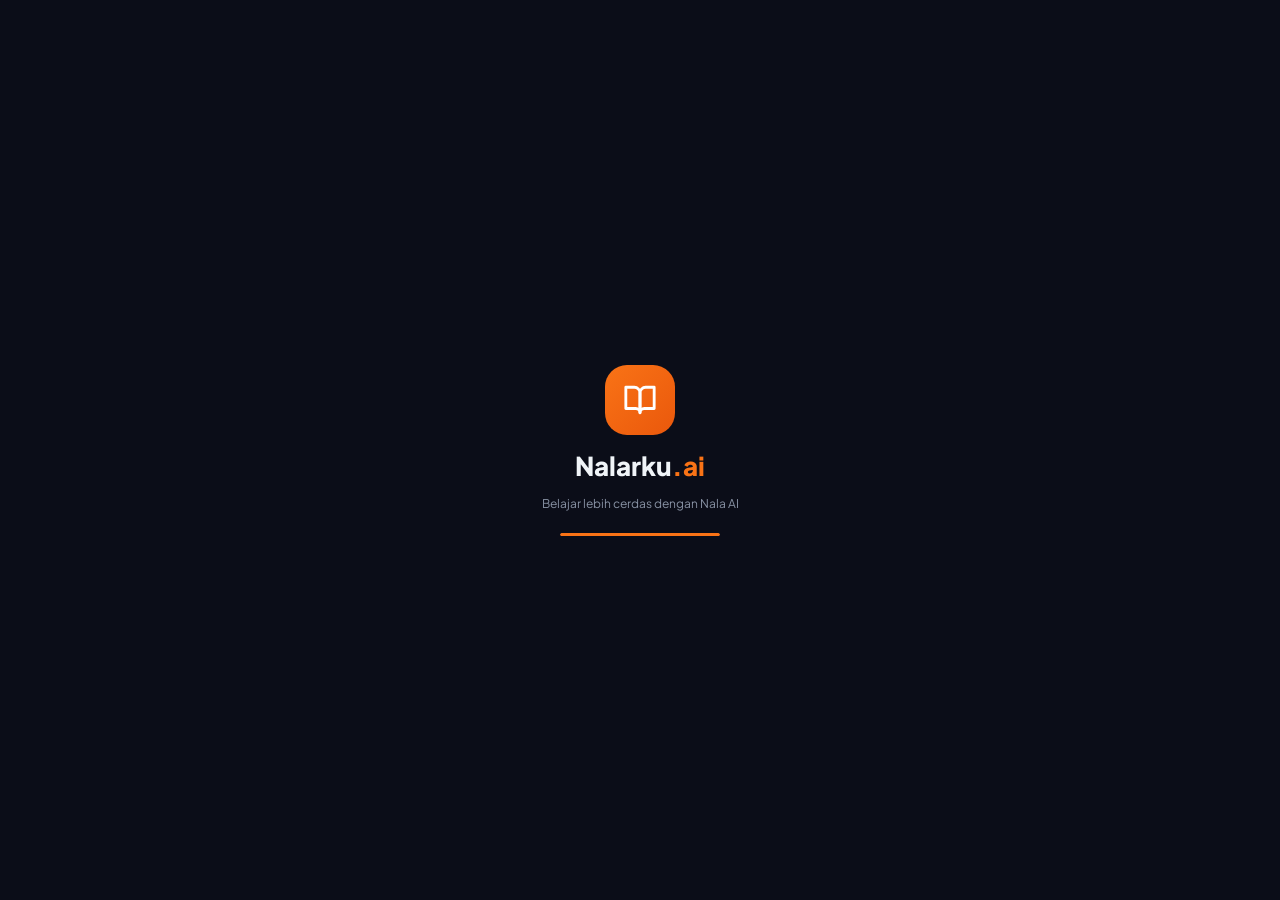
<file: indexFinal_v2.html>
<!DOCTYPE html>
<html lang="id">
<head>
<meta charset="UTF-8">
<meta name="viewport" content="width=device-width, initial-scale=1.0, maximum-scale=1.0">
<title>Nalarku.ai — Belajar Lebih Cerdas</title>
<link href="https://fonts.googleapis.com/css2?family=Plus+Jakarta+Sans:wght@400;500;600;700;800&display=swap" rel="stylesheet">
<style>
:root {
  --bg: #0b0d18;
  --bg2: #10121f;
  --bg3: #141728;
  --card: #181b2e;
  --card2: #1d2035;
  --orange: #f97316;
  --orange2: #ea580c;
  --orange-dim: rgba(249,115,22,0.12);
  --orange-glow: rgba(249,115,22,0.25);
  --green: #22c55e;
  --green-dim: rgba(34,197,94,0.12);
  --blue: #3b82f6;
  --blue-dim: rgba(59,130,246,0.12);
  --purple: #a855f7;
  --purple-dim: rgba(168,85,247,0.12);
  --red: #ef4444;
  --red-dim: rgba(239,68,68,0.1);
  --yellow: #eab308;
  --t1: #f0f4f8;
  --t2: #8892a4;
  --t3: #4a5568;
  --border: rgba(255,255,255,0.07);
  --border2: rgba(255,255,255,0.13);
  --r1: 8px; --r2: 14px; --r3: 20px; --r4: 999px;
}
*{margin:0;padding:0;box-sizing:border-box;-webkit-tap-highlight-color:transparent;}
html{scroll-behavior:smooth;}
body{
  font-family:'Plus Jakarta Sans',sans-serif;
  background:var(--bg);color:var(--t1);
  min-height:100vh;overflow-x:hidden;
  -webkit-font-smoothing:antialiased;
}
button,input,textarea,select{font-family:'Plus Jakarta Sans',sans-serif;}

/* ── MOBILE / DESKTOP VISIBILITY ── */
.mobile-only{display:block;}
.desktop-dashboard{display:none;}

@media(min-width:1024px){
  .mobile-only{display:none!important;}
  .desktop-dashboard{display:grid;}
  .beranda-scroll{display:flex;flex-direction:column;}
}

/* ── ICONS (inline SVG system) ── */
.ico{display:inline-flex;align-items:center;justify-content:center;flex-shrink:0;}
.ico svg{display:block;}

/* ── SCREENS ── */
.page{display:none;min-height:100vh;}
.page.show{display:flex;flex-direction:column;}

/* ═══════════════════════════════
   LOGIN PAGE
═══════════════════════════════ */
#pg-login{
  background:var(--bg);
  align-items:center;justify-content:center;
  padding:24px 20px;
}
.login-box{width:100%;max-width:400px;}
.login-brand{
  display:flex;align-items:center;gap:12px;
  margin-bottom:36px;justify-content:center;
}
.login-brand-icon{
  width:46px;height:46px;border-radius:14px;
  background:linear-gradient(135deg,var(--orange),var(--orange2));
  display:flex;align-items:center;justify-content:center;
}
.login-brand-name{font-size:22px;font-weight:800;color:var(--t1);}
.login-brand-name span{color:var(--orange);}
.login-hero{text-align:center;margin-bottom:32px;}
.login-hero h1{font-size:26px;font-weight:800;line-height:1.2;margin-bottom:8px;}
.login-hero p{font-size:14px;color:var(--t2);line-height:1.6;}
.login-tabs{
  display:flex;background:var(--bg2);border:1px solid var(--border);
  border-radius:var(--r2);padding:4px;gap:4px;margin-bottom:24px;
}
.login-tab{
  flex:1;padding:10px;border-radius:10px;border:none;
  background:transparent;color:var(--t2);font-size:13px;font-weight:600;
  cursor:pointer;transition:all .2s;
}
.login-tab.active{background:var(--card);color:var(--t1);box-shadow:0 1px 4px rgba(0,0,0,.4);}
.field{margin-bottom:16px;}
.field label{display:block;font-size:12px;font-weight:600;color:var(--t2);margin-bottom:6px;letter-spacing:.3px;}
.field-wrap{position:relative;}
.field-icon{
  position:absolute;left:14px;top:50%;transform:translateY(-50%);
  color:var(--t3);pointer-events:none;
}
.field input{
  width:100%;background:var(--bg2);border:1px solid var(--border2);
  border-radius:var(--r1);padding:12px 14px 12px 44px;
  color:var(--t1);font-size:14px;outline:none;
  transition:border-color .2s,box-shadow .2s;
}
.field input:focus{border-color:var(--orange);box-shadow:0 0 0 3px var(--orange-dim);}
.field input::placeholder{color:var(--t3);}
.field-eye{
  position:absolute;right:14px;top:50%;transform:translateY(-50%);
  cursor:pointer;color:var(--t3);transition:color .2s;background:none;border:none;padding:0;
}
.field-eye:hover{color:var(--t2);}
.login-forgot{text-align:right;margin-bottom:20px;}
.login-forgot a{font-size:12px;color:var(--orange);text-decoration:none;font-weight:600;}
.btn-login{
  width:100%;padding:14px;border-radius:var(--r2);
  background:linear-gradient(135deg,var(--orange),var(--orange2));
  border:none;color:#fff;font-size:15px;font-weight:700;
  cursor:pointer;transition:transform .15s,opacity .15s;
  display:flex;align-items:center;justify-content:center;gap:8px;
}
.btn-login:hover{opacity:.9;transform:translateY(-1px);}
.login-divider{
  display:flex;align-items:center;gap:12px;
  margin:20px 0;color:var(--t3);font-size:12px;
}
.login-divider::before,.login-divider::after{
  content:'';flex:1;height:1px;background:var(--border);
}
.btn-google{
  width:100%;padding:12px;border-radius:var(--r2);
  background:var(--bg2);border:1px solid var(--border2);
  color:var(--t1);font-size:14px;font-weight:600;cursor:pointer;
  display:flex;align-items:center;justify-content:center;gap:10px;
  transition:all .2s;
}
.btn-google:hover{background:var(--card);border-color:var(--border2);}
.login-footer{text-align:center;margin-top:24px;font-size:13px;color:var(--t2);}
.login-footer a{color:var(--orange);font-weight:700;text-decoration:none;}
.feature-pills{
  display:flex;gap:8px;flex-wrap:wrap;justify-content:center;margin-bottom:32px;
}
.f-pill{
  display:flex;align-items:center;gap:6px;
  padding:6px 12px;border-radius:var(--r4);
  background:var(--bg2);border:1px solid var(--border);
  font-size:11px;font-weight:600;color:var(--t2);
}
.f-pill svg{color:var(--orange);}

/* ═══════════════════════════════
   APP SHELL
═══════════════════════════════ */
#pg-app{background:var(--bg);}

/* TOPBAR */
.topbar{
  position:fixed;top:0;left:0;right:0;z-index:200;
  background:rgba(11,13,24,.92);backdrop-filter:blur(14px);
  border-bottom:1px solid var(--border);
  padding:13px 18px;
  display:flex;align-items:center;justify-content:space-between;
  max-width:680px;margin:0 auto;
}
/* fix topbar to full width */
.topbar{left:0;right:0;max-width:100%;}
.topbar-brand{display:flex;align-items:center;gap:10px;}
.topbar-brand-icon{
  width:34px;height:34px;border-radius:10px;
  background:linear-gradient(135deg,var(--orange),var(--orange2));
  display:flex;align-items:center;justify-content:center;
}
.topbar-brand-name{font-size:16px;font-weight:800;}
.topbar-brand-name span{color:var(--orange);}
.topbar-right{display:flex;align-items:center;gap:10px;}
.topbar-btn{
  width:34px;height:34px;border-radius:10px;
  background:var(--card);border:1px solid var(--border);
  display:flex;align-items:center;justify-content:center;
  cursor:pointer;color:var(--t2);transition:all .2s;
}
.topbar-btn:hover{background:var(--card2);color:var(--t1);}
.btn-upgrade{
  background:linear-gradient(135deg,var(--orange),var(--orange2));
  color:#fff;border:none;border-radius:8px;
  padding:7px 14px;font-size:12px;font-weight:700;
  cursor:pointer;display:flex;align-items:center;gap:5px;
  transition:opacity .2s;
}
.btn-upgrade:hover{opacity:.88;}
.user-ava{
  width:34px;height:34px;border-radius:50%;
  background:linear-gradient(135deg,#a855f7,#6366f1);
  display:flex;align-items:center;justify-content:center;
  font-size:13px;font-weight:700;cursor:pointer;
  border:2px solid transparent;transition:border-color .2s;
}
.user-ava:hover{border-color:var(--orange);}

/* CONTENT */
.app-content{
  padding:72px 16px 100px;
  max-width:600px;margin:0 auto;
}

/* BOTTOM NAV */
.bnav{
  position:fixed;bottom:0;left:0;right:0;z-index:200;
  background:rgba(11,13,24,.95);backdrop-filter:blur(14px);
  border-top:1px solid var(--border);
  display:flex;align-items:center;justify-content:space-around;
  padding:8px 0 20px;
}
.bnav-item{
  display:flex;flex-direction:column;align-items:center;gap:3px;
  cursor:pointer;color:var(--t3);transition:color .2s;
  padding:4px 12px;min-width:60px;
}
.bnav-item.on{color:var(--orange);}
.bnav-label{font-size:10px;font-weight:600;}

/* ── SCREENS (within app) ── */
.ascreen{display:none;}
.ascreen.on{display:block;}

/* beranda scroll container — hidden on mobile, shown on desktop */
.beranda-scroll{display:none;}

/* ═══════════════════════════════
   BERANDA
═══════════════════════════════ */
.greeting{
  text-align:center;padding:24px 0 16px;
}
.greeting-wave{
  width:52px;height:52px;border-radius:16px;
  background:var(--orange-dim);border:1px solid var(--orange-glow);
  display:flex;align-items:center;justify-content:center;margin:0 auto 12px;
}
.greeting-name{font-size:22px;font-weight:800;}
.greeting-date{font-size:12px;color:var(--t2);margin-top:4px;}

/* NALA AI BANNER */
.zae-banner{
  background:linear-gradient(135deg,rgba(249,115,22,.1),rgba(234,88,12,.05));
  border:1px solid rgba(249,115,22,.28);
  border-radius:var(--r3);padding:16px;margin:14px 0;
  display:flex;align-items:center;gap:14px;
  cursor:pointer;transition:border-color .2s;
  text-decoration:none;
}
.zae-banner:hover{border-color:rgba(249,115,22,.5);}
.zae-ico{
  width:44px;height:44px;border-radius:13px;flex-shrink:0;
  background:rgba(249,115,22,.18);
  display:flex;align-items:center;justify-content:center;color:var(--orange);
}
.zae-label{font-size:10px;font-weight:700;color:var(--orange);text-transform:uppercase;letter-spacing:.6px;margin-bottom:3px;}
.zae-msg{font-size:13px;color:var(--t1);font-weight:500;line-height:1.45;}
.zae-dot{
  width:8px;height:8px;border-radius:50%;background:var(--green);
  flex-shrink:0;margin-left:auto;
  animation:pulse-dot 2s ease infinite;
}
@keyframes pulse-dot{0%,100%{opacity:1;transform:scale(1)}50%{opacity:.4;transform:scale(.8)}}

/* STAT CARDS */
.stat-grid{display:grid;grid-template-columns:1fr 1fr;gap:11px;margin:14px 0;}
.scard{
  background:var(--card);border:1px solid var(--border);
  border-radius:var(--r2);padding:15px;
  cursor:pointer;transition:all .2s;position:relative;overflow:hidden;
}
.scard:hover{border-color:var(--border2);transform:translateY(-2px);}
.scard-ico{
  width:34px;height:34px;border-radius:10px;
  display:flex;align-items:center;justify-content:center;margin-bottom:10px;
}
.scard-ico.o{background:var(--orange-dim);color:var(--orange);}
.scard-ico.g{background:var(--green-dim);color:var(--green);}
.scard-ico.p{background:var(--purple-dim);color:var(--purple);}
.scard-ico.b{background:var(--blue-dim);color:var(--blue);}
.scard-label{font-size:10px;color:var(--t2);font-weight:600;margin-bottom:3px;text-transform:uppercase;letter-spacing:.4px;}
.scard-val{font-size:26px;font-weight:800;color:var(--t1);}
.scard-val.o{color:var(--orange);}
.scard-val.g{color:var(--green);}
.scard-sub{font-size:11px;color:var(--t3);margin-top:2px;}
.xp-bar{height:3px;background:rgba(255,255,255,.07);border-radius:99px;margin-top:8px;overflow:hidden;}
.xp-fill{height:100%;border-radius:99px;background:linear-gradient(90deg,var(--orange),#fbbf24);transition:width .8s ease;}

/* QUICK CREATE */
.qcreate{
  background:var(--card);border:1px solid var(--border);
  border-radius:var(--r2);padding:14px 16px;margin:14px 0;
}
.qlabel{font-size:11px;color:var(--t2);font-weight:600;margin-bottom:10px;text-transform:uppercase;letter-spacing:.5px;}
.qbtns{display:flex;flex-wrap:wrap;gap:8px;}
.qbtn{
  display:flex;align-items:center;gap:7px;
  padding:8px 13px;border-radius:8px;
  border:1px solid var(--border);background:transparent;
  color:var(--t2);font-size:12px;font-weight:600;
  cursor:pointer;transition:all .2s;
}
.qbtn svg{color:var(--orange);}
.qbtn:hover{background:var(--card2);border-color:var(--border2);color:var(--t1);}

/* SECTION TITLE */
.stitle{
  display:flex;align-items:center;justify-content:space-between;
  margin-bottom:12px;
}
.stitle h2{font-size:15px;font-weight:700;}
.stitle a{font-size:12px;color:var(--orange);font-weight:600;text-decoration:none;cursor:pointer;}

/* CATATAN CARDS */
.note-card{
  background:var(--card);border:1px solid var(--border);
  border-radius:var(--r2);padding:15px 16px;margin-bottom:10px;
  cursor:pointer;transition:all .2s;
}
.note-card:hover{border-color:var(--border2);background:var(--card2);}
.note-header{display:flex;align-items:flex-start;gap:12px;}
.note-ico{
  width:38px;height:38px;border-radius:11px;flex-shrink:0;
  display:flex;align-items:center;justify-content:center;
}
.note-name{font-size:14px;font-weight:700;color:var(--t1);margin-bottom:3px;}
.note-sub{font-size:11px;color:var(--t2);}
.note-preview{font-size:12px;color:var(--t3);margin-top:8px;line-height:1.5;}
.note-footer{display:flex;align-items:center;gap:8px;margin-top:10px;}
.note-source{display:flex;align-items:center;gap:5px;font-size:11px;color:var(--t3);}
.note-time{font-size:11px;color:var(--t3);margin-left:auto;}

/* AI ANALYSIS */
.ai-analysis{
  background:var(--card);border:1px solid var(--border);
  border-radius:var(--r3);padding:18px;margin:14px 0;
}
.ai-analysis-hdr{display:flex;align-items:center;gap:11px;margin-bottom:14px;}
.ai-analysis-ico{
  width:38px;height:38px;border-radius:11px;
  background:var(--orange-dim);display:flex;align-items:center;justify-content:center;color:var(--orange);
}
.ai-analysis-title{font-size:14px;font-weight:700;}
.ai-analysis-sub{font-size:11px;color:var(--t2);}
.ai-row{
  display:flex;justify-content:space-between;align-items:center;
  padding:9px 0;border-bottom:1px solid var(--border);
}
.ai-row:last-child{border-bottom:none;}
.ai-row-label{display:flex;align-items:center;gap:8px;font-size:12px;color:var(--t2);}
.ai-row-label svg{color:var(--orange);}
.ai-row-val{font-size:13px;font-weight:700;}
.ai-row-val.g{color:var(--green);}
.ai-row-val.o{color:var(--orange);}
.ai-row-val.b{color:var(--blue);}
.ai-row-val.r{color:var(--red);}

/* STUDY TIMER WIDGET */
.timer-widget{
  background:var(--card);border:1px solid var(--border);
  border-radius:var(--r3);padding:20px;margin:14px 0;
  text-align:center;
}
.timer-title{font-size:13px;color:var(--t2);font-weight:600;margin-bottom:4px;text-transform:uppercase;letter-spacing:.5px;}
.timer-display{
  font-size:52px;font-weight:800;letter-spacing:-2px;
  color:var(--t1);margin:8px 0;font-variant-numeric:tabular-nums;
}
.timer-mode-tabs{display:flex;gap:6px;justify-content:center;margin-bottom:16px;}
.timer-tab{
  padding:5px 14px;border-radius:var(--r4);border:1px solid var(--border);
  background:transparent;color:var(--t3);font-size:11px;font-weight:700;cursor:pointer;transition:all .2s;
}
.timer-tab.on{background:var(--orange-dim);border-color:rgba(249,115,22,.4);color:var(--orange);}
.timer-btns{display:flex;gap:10px;justify-content:center;margin-top:14px;}
.timer-btn{
  width:44px;height:44px;border-radius:50%;border:1px solid var(--border);
  background:var(--card2);cursor:pointer;color:var(--t2);
  display:flex;align-items:center;justify-content:center;transition:all .2s;
}
.timer-btn.main{
  width:56px;height:56px;
  background:linear-gradient(135deg,var(--orange),var(--orange2));
  border:none;color:#fff;
}
.timer-btn:hover{background:var(--card2);color:var(--t1);}
.timer-sessions{font-size:11px;color:var(--t3);margin-top:12px;}

/* STREAK CALENDAR */
.streak-cal{
  background:var(--card);border:1px solid var(--border);
  border-radius:var(--r2);padding:16px;margin:14px 0;
}
.cal-header{display:flex;align-items:center;justify-content:space-between;margin-bottom:12px;}
.cal-month{font-size:14px;font-weight:700;}
.cal-days{display:grid;grid-template-columns:repeat(7,1fr);gap:4px;text-align:center;}
.cal-day-label{font-size:10px;color:var(--t3);font-weight:700;padding:2px 0;}
.cal-day{
  width:100%;aspect-ratio:1;border-radius:7px;
  display:flex;align-items:center;justify-content:center;
  font-size:11px;font-weight:600;
}
.cal-day.active{background:var(--orange);color:#fff;}
.cal-day.dim{background:var(--orange-dim);color:var(--orange);}
.cal-day.today{border:1.5px solid var(--orange);color:var(--orange);}
.cal-day.empty{background:var(--bg2);color:var(--t3);}

/* ═══════════════════════════════
   NALA AI CHAT — REDESIGN
═══════════════════════════════ */

/* Layout wrapper — full height on both mobile & desktop */
.chat-wrap{
  display:flex;flex-direction:column;
  height:calc(100dvh - 56px - 68px);
  max-width:760px;margin:0 auto;width:100%;
}
@media(min-width:768px){
  .chat-wrap{height:calc(100dvh - 64px - 0px);}
  #s-ai-chat{padding-bottom:0;}
}

/* ── HEADER ── */
.chat-hdr{
  padding:14px 0 12px;
  display:flex;align-items:center;justify-content:space-between;
  border-bottom:1px solid var(--border);
  flex-shrink:0;
}
.chat-hdr-left{display:flex;align-items:center;gap:12px;}

/* Avatar dengan pulse ring */
.chat-avatar{
  width:44px;height:44px;border-radius:14px;
  background:linear-gradient(135deg,var(--orange),var(--orange2));
  display:flex;align-items:center;justify-content:center;color:#fff;
  position:relative;flex-shrink:0;
  box-shadow:0 0 0 0 rgba(249,115,22,.4);
  animation:avatar-pulse 3s ease infinite;
}
@keyframes avatar-pulse{
  0%,100%{box-shadow:0 0 0 0 rgba(249,115,22,.0);}
  50%{box-shadow:0 0 0 6px rgba(249,115,22,.12);}
}
.chat-avatar::after{
  content:'';position:absolute;bottom:-2px;right:-2px;
  width:11px;height:11px;border-radius:50%;
  background:var(--green);border:2px solid var(--bg);
  animation:pulse-dot 2s ease infinite;
}
.chat-name{font-size:15px;font-weight:800;letter-spacing:-.2px;}
.chat-status{
  font-size:11px;color:var(--green);font-weight:600;
  display:flex;align-items:center;gap:5px;
}
.chat-status::before{
  content:'';width:6px;height:6px;border-radius:50%;
  background:var(--green);display:inline-block;
  animation:pulse-dot 2s ease infinite;
}
.chat-badge{
  display:inline-flex;align-items:center;gap:4px;
  background:var(--orange-dim);border:1px solid var(--orange-glow);
  color:var(--orange);font-size:10px;font-weight:700;
  padding:2px 8px;border-radius:var(--r4);margin-left:6px;
  letter-spacing:.3px;
}
.chat-hdr-btns{display:flex;gap:7px;}
.chat-hdr-btn{
  width:36px;height:36px;border-radius:10px;
  background:var(--card);border:1px solid var(--border);
  display:flex;align-items:center;justify-content:center;
  color:var(--t2);cursor:pointer;transition:all .2s;
}
.chat-hdr-btn:hover{background:var(--card2);color:var(--t1);border-color:var(--border2);}

/* ── MESSAGES AREA ── */
.chat-msgs{
  flex:1;overflow-y:auto;display:flex;flex-direction:column;gap:12px;
  padding:16px 0 10px;
  scrollbar-width:thin;scrollbar-color:var(--border) transparent;
}
.chat-msgs::-webkit-scrollbar{width:4px;}
.chat-msgs::-webkit-scrollbar-track{background:transparent;}
.chat-msgs::-webkit-scrollbar-thumb{background:var(--border);border-radius:4px;}

/* Date divider */
.chat-divider{
  display:flex;align-items:center;gap:10px;
  font-size:10px;color:var(--t3);font-weight:600;
  letter-spacing:.5px;text-transform:uppercase;margin:4px 0;
}
.chat-divider::before,.chat-divider::after{
  content:'';flex:1;height:1px;background:var(--border);
}

/* Message rows */
.cmsg{display:flex;gap:10px;align-items:flex-end;animation:msg-in .25s ease;}
.cmsg.u{flex-direction:row-reverse;}
@keyframes msg-in{from{opacity:0;transform:translateY(8px)}to{opacity:1;transform:translateY(0)}}

/* Avatars */
.cmsg-ava{
  width:32px;height:32px;border-radius:50%;flex-shrink:0;
  display:flex;align-items:center;justify-content:center;
  font-size:12px;font-weight:700;
}
.cmsg-ava.ai{
  background:linear-gradient(135deg,var(--orange),var(--orange2));
  color:#fff;border-radius:10px;
}
.cmsg-ava.u{
  background:linear-gradient(135deg,#a855f7,#6366f1);
  color:#fff;
}

/* Bubbles */
.cmsg-body{display:flex;flex-direction:column;max-width:78%;}
.cmsg.u .cmsg-body{align-items:flex-end;}
.cmsg-bubble{
  padding:11px 15px;border-radius:18px;
  font-size:13.5px;line-height:1.65;word-break:break-word;
}
.cmsg.ai .cmsg-bubble{
  background:var(--card);
  border:1px solid var(--border);
  color:var(--t1);
  border-bottom-left-radius:5px;
}
.cmsg.u .cmsg-bubble{
  background:linear-gradient(135deg,var(--orange),var(--orange2));
  color:#fff;
  border-bottom-right-radius:5px;
  box-shadow:0 4px 16px rgba(249,115,22,.2);
}
.cmsg-time{font-size:10px;color:var(--t3);margin-top:4px;padding:0 4px;}
.cmsg.u .cmsg-time{text-align:right;}

/* Typing indicator */
.typing{display:flex;gap:5px;align-items:center;padding:4px 2px;}
.td{width:7px;height:7px;border-radius:50%;background:var(--orange);animation:tdot .9s ease infinite;}
.td:nth-child(2){animation-delay:.18s;}
.td:nth-child(3){animation-delay:.36s;}
@keyframes tdot{0%,100%{transform:translateY(0);opacity:.5}50%{transform:translateY(-6px);opacity:1}}

/* ── BOTTOM BAR ── */
.chat-bottom{flex-shrink:0;padding-bottom:4px;}

/* Suggestion chips */
.chat-suggestions{
  display:flex;gap:7px;padding:10px 0 8px;
  overflow-x:auto;scrollbar-width:none;
}
.chat-suggestions::-webkit-scrollbar{display:none;}
.sug-btn{
  white-space:nowrap;padding:7px 14px;border-radius:var(--r4);
  border:1px solid var(--border);
  background:var(--card);
  color:var(--t2);font-size:12px;font-weight:600;cursor:pointer;
  transition:all .2s;flex-shrink:0;
  display:flex;align-items:center;gap:5px;
}
.sug-btn:hover{border-color:var(--orange);color:var(--orange);background:var(--orange-dim);}

/* Input row */
.chat-input-wrap{
  background:var(--card);
  border:1.5px solid var(--border);
  border-radius:18px;
  padding:10px 10px 10px 16px;
  display:flex;align-items:flex-end;gap:10px;
  transition:border-color .2s,box-shadow .2s;
}
.chat-input-wrap:focus-within{
  border-color:rgba(249,115,22,.5);
  box-shadow:0 0 0 4px rgba(249,115,22,.08);
}
/* Keep old class name working */
.chat-input-row{
  background:var(--card);border:1.5px solid var(--border);
  border-radius:18px;padding:10px 10px 10px 16px;
  display:flex;align-items:flex-end;gap:10px;
  transition:border-color .2s,box-shadow .2s;
}
.chat-input-row:focus-within{
  border-color:rgba(249,115,22,.5);
  box-shadow:0 0 0 4px rgba(249,115,22,.08);
}
.chat-ta{
  flex:1;background:transparent;border:none;outline:none;
  color:var(--t1);font-size:14px;resize:none;
  max-height:100px;min-height:22px;line-height:1.55;
  padding-top:1px;
}
.chat-ta::placeholder{color:var(--t3);}
.chat-send{
  width:40px;height:40px;border-radius:12px;
  background:linear-gradient(135deg,var(--orange),var(--orange2));
  border:none;cursor:pointer;color:#fff;
  display:flex;align-items:center;justify-content:center;
  transition:transform .15s,box-shadow .15s;flex-shrink:0;
  box-shadow:0 3px 10px rgba(249,115,22,.3);
}
.chat-send:hover{transform:scale(1.07);box-shadow:0 5px 16px rgba(249,115,22,.4);}
.chat-send:active{transform:scale(.96);}

/* ═══════════════════════════════
   DESKTOP FULLSCREEN LAYOUT
═══════════════════════════════ */
@media(min-width:1024px){

  /* ── APP SHELL ── */
  #pg-app{
    display:grid;
    grid-template-areas:
      "topbar topbar"
      "sidebar main";
    grid-template-rows:64px 1fr;
    grid-template-columns:220px 1fr;
    height:100vh;
    overflow:hidden;
  }

  /* ── TOPBAR FULL WIDTH ACROSS TOP ── */
  .topbar{
    grid-area:topbar;
    position:relative;
    max-width:100%;
    padding:0 28px;
    height:64px;
    justify-content:space-between;
  }
  .topbar-brand-name{font-size:18px;font-weight:800;}
  .topbar-brand-icon{width:38px;height:38px;border-radius:12px;}
  .topbar-right{gap:12px;}
  .btn-upgrade{font-size:13px;padding:9px 18px;}
  .user-ava{width:38px;height:38px;font-size:14px;}

  /* ── LEFT SIDEBAR NAV ── */
  .bnav{
    grid-area:sidebar;
    position:relative;
    bottom:auto;left:auto;right:auto;
    flex-direction:column;
    justify-content:flex-start;
    align-items:stretch;
    padding:16px 0 20px;
    border-top:none;
    border-right:1px solid var(--border);
    background:var(--bg2);
    height:100%;
    gap:2px;
    overflow-y:auto;
  }
  .bnav-item{
    flex-direction:row;
    justify-content:flex-start;
    padding:12px 18px;
    min-width:auto;
    gap:12px;
    border-radius:10px;
    margin:0 10px;
    font-size:13px;
    position:relative;
  }
  .bnav-item.on{
    background:var(--orange-dim);
    border:1px solid rgba(249,115,22,.25);
    color:var(--orange);
  }
  .bnav-item.on::before{
    content:'';
    position:absolute;
    left:-10px;
    top:50%;
    transform:translateY(-50%);
    width:3px;
    height:60%;
    background:var(--orange);
    border-radius:0 3px 3px 0;
  }
  .bnav-item:hover:not(.on){
    background:var(--card);
    color:var(--t1);
  }
  .bnav-label{
    font-size:13px;
    font-weight:600;
  }

  /* ── MAIN CONTENT AREA ── */
  .app-content{
    grid-area:main;
    padding:0;
    max-width:100%;
    margin:0;
    overflow:hidden;
    height:100%;
    position:relative;
  }

  /* ── All screens use full area switch — NO page scroll on desktop ── */
  .ascreen{
    position:absolute;
    inset:0;
    overflow-y:auto;
    display:none !important;
    min-height:unset;
  }
  .ascreen.on{
    display:flex !important;
    flex-direction:column;
  }

  /* ── BERANDA ── */
  #s-beranda{
    overflow:hidden;
    background:var(--bg);
  }
  #s-beranda .greeting{ display:none; }

  /* beranda inner scroll */
  .beranda-scroll{
    flex:1;
    overflow-y:auto;
    padding:24px 28px 28px;
  }

  /* Desktop tile grid */
  .desktop-dashboard{
    display:grid;
    grid-template-columns:repeat(4,1fr);
    gap:16px;
    align-content:start;
  }

  /* ── TILE BASE ── */
  .dt{
    background:var(--card);
    border:1px solid var(--border);
    border-radius:var(--r2);
    padding:18px;
    cursor:pointer;
    transition:all .2s;
    overflow:hidden;
    position:relative;
  }
  .dt:hover{
    border-color:var(--border2);
    transform:translateY(-2px);
    box-shadow:0 8px 24px rgba(0,0,0,.3);
  }

  /* Tile sizes */
  .dt-wide{grid-column:span 2;}
  .dt-full{grid-column:span 4;}
  .dt-tall{grid-row:span 2;}
  .dt-2x2{grid-column:span 2;grid-row:span 2;}

  /* Tile header */
  .dt-hdr{
    display:flex;align-items:center;gap:10px;margin-bottom:14px;
  }
  .dt-ico{
    width:36px;height:36px;border-radius:10px;
    display:flex;align-items:center;justify-content:center;flex-shrink:0;
  }
  .dt-ico.o{background:var(--orange-dim);color:var(--orange);}
  .dt-ico.g{background:var(--green-dim);color:var(--green);}
  .dt-ico.b{background:var(--blue-dim);color:var(--blue);}
  .dt-ico.p{background:var(--purple-dim);color:var(--purple);}
  .dt-title{font-size:12px;font-weight:700;color:var(--t2);text-transform:uppercase;letter-spacing:.5px;}

  /* Stat number inside tile */
  .dt-stat{font-size:42px;font-weight:800;line-height:1;letter-spacing:-2px;}
  .dt-stat.o{color:var(--orange);}
  .dt-stat.g{color:var(--green);}
  .dt-stat.b{color:var(--blue);}
  .dt-stat.p{color:var(--purple);}
  .dt-sub{font-size:12px;color:var(--t3);margin-top:4px;}

  /* AI Banner tile */
  .dt-ai{
    background:linear-gradient(135deg,rgba(249,115,22,.12),rgba(234,88,12,.06));
    border-color:rgba(249,115,22,.3);
    display:flex;align-items:center;gap:14px;
    padding:18px 20px;
  }
  .dt-ai:hover{border-color:rgba(249,115,22,.55);}
  .dt-ai-ico{
    width:48px;height:48px;border-radius:14px;flex-shrink:0;
    background:rgba(249,115,22,.18);
    display:flex;align-items:center;justify-content:center;color:var(--orange);
  }
  .dt-ai-label{font-size:10px;font-weight:700;color:var(--orange);text-transform:uppercase;letter-spacing:.6px;margin-bottom:4px;}
  .dt-ai-msg{font-size:13px;color:var(--t1);line-height:1.5;}
  .dt-ai-dot{
    width:8px;height:8px;border-radius:50%;background:var(--green);
    flex-shrink:0;margin-left:auto;
    animation:pulse-dot 2s ease infinite;
  }

  /* Timer tile */
  .dt-timer-display{
    font-size:48px;font-weight:800;letter-spacing:-2px;
    color:var(--t1);margin:6px 0 10px;
    font-variant-numeric:tabular-nums;text-align:center;
  }
  .dt-timer-tabs{display:flex;gap:5px;justify-content:center;margin-bottom:12px;flex-wrap:wrap;}
  .dt-timer-tab{
    padding:4px 12px;border-radius:var(--r4);border:1px solid var(--border);
    background:transparent;color:var(--t3);font-size:10px;font-weight:700;cursor:pointer;transition:all .2s;
  }
  .dt-timer-tab.on{background:var(--orange-dim);border-color:rgba(249,115,22,.4);color:var(--orange);}
  .dt-timer-btns{display:flex;gap:10px;justify-content:center;}
  .dt-timer-btn{
    width:40px;height:40px;border-radius:50%;border:1px solid var(--border);
    background:var(--card2);cursor:pointer;color:var(--t2);
    display:flex;align-items:center;justify-content:center;transition:all .2s;
  }
  .dt-timer-btn.main{
    width:52px;height:52px;
    background:linear-gradient(135deg,var(--orange),var(--orange2));
    border:none;color:#fff;
    box-shadow:0 4px 14px rgba(249,115,22,.35);
  }
  .dt-timer-btn:hover{background:var(--card2);color:var(--t1);}
  .dt-sessions{font-size:11px;color:var(--t3);text-align:center;margin-top:8px;}

  /* Quick create tile */
  .dt-qbtns{display:flex;flex-wrap:wrap;gap:7px;}
  .dt-qbtn{
    display:flex;align-items:center;gap:6px;
    padding:7px 12px;border-radius:8px;
    border:1px solid var(--border);background:transparent;
    color:var(--t2);font-size:11px;font-weight:600;
    cursor:pointer;transition:all .2s;
  }
  .dt-qbtn svg{color:var(--orange);}
  .dt-qbtn:hover{background:var(--card2);border-color:var(--border2);color:var(--t1);}

  /* Calendar tile */
  .dt-cal .cal-days{gap:3px;}
  .dt-cal .cal-day{font-size:10px;border-radius:5px;}

  /* Notes tile */
  .dt-notes .tcard{
    padding:10px 12px;margin-bottom:7px;
  }
  .dt-notes .tcard-name{font-size:13px;}
  .dt-notes .tcard-sub{font-size:10px;}

  /* AI Analysis tile */
  .dt-analysis .ai-row{padding:7px 0;}
  .dt-analysis .ai-row-label{font-size:11px;}
  .dt-analysis .ai-row-val{font-size:12px;}

  /* Desktop greeting bar replaces mobile greeting */
  .desktop-greet{
    display:flex;align-items:center;justify-content:space-between;
    margin-bottom:20px;
    grid-column:1 / -1;
  }
  .desktop-greet-left{display:flex;align-items:center;gap:14px;}
  .desktop-greet-ava{
    width:50px;height:50px;border-radius:15px;
    background:linear-gradient(135deg,#a855f7,#6366f1);
    display:flex;align-items:center;justify-content:center;
    font-size:19px;font-weight:800;
    box-shadow:0 4px 14px rgba(168,85,247,.35);
  }
  .desktop-greet-name{font-size:24px;font-weight:800;letter-spacing:-.4px;}
  .desktop-greet-date{font-size:12px;color:var(--t2);margin-top:3px;}
  .desktop-greet-right{display:flex;align-items:center;gap:10px;}

  /* ── SCREEN-SPECIFIC DESKTOP ── */
  #s-ai-chat.on{
    overflow:hidden;
  }
  #s-ujian, #s-peringkat, #s-profil{
    padding:28px 36px;
  }
  #s-ujian.on, #s-peringkat.on, #s-profil.on{
    display:block;
  }

  /* Chat screen desktop */
  .chat-wrap{
    flex:1;
    height:100%;
    background:var(--bg2);
    border-left:1px solid var(--border);
    border-right:1px solid var(--border);
    border-radius:0;
    padding:0 28px 16px;
    margin:0 auto;
    max-width:960px;
    width:100%;
    overflow:hidden;
    display:flex;
    flex-direction:column;
  }
  .chat-hdr{padding:20px 0 14px;}
  .cmsg-bubble{font-size:14px;}

  /* Plagiarism desktop */
  #pg-plagiarism.show{
    display:grid;
    grid-template-rows:auto 1fr;
  }
  .plag-content{
    max-width:860px;
    padding:24px 28px;
  }
}

/* Desktop layout — sidebar feel */
@media(min-width:768px) and (max-width:1023px){
  .app-content{padding:64px 24px 24px;}
  #s-ai-chat{
    display:flex;flex-direction:column;
    height:calc(100dvh - 64px);
  }
  .chat-wrap{
    flex:1;height:100%;
    background:var(--bg2);
    border:1px solid var(--border);
    border-radius:var(--r3);
    padding:0 20px 16px;
    margin:0 auto;
    max-width:800px;
  }
  .chat-hdr{padding:16px 0 14px;}
  .cmsg-bubble{font-size:14px;}
}

/* ═══════════════════════════════
   UJIAN
═══════════════════════════════ */
.quiz-top{padding:14px 0 10px;}
.quiz-meta{display:flex;align-items:center;justify-content:space-between;margin-bottom:10px;}
.quiz-pbar{height:4px;background:rgba(255,255,255,.07);border-radius:99px;overflow:hidden;}
.quiz-pfill{height:100%;border-radius:99px;background:linear-gradient(90deg,var(--orange),#fbbf24);transition:width .4s;}
.qcard{
  background:var(--card);border:1px solid var(--border);
  border-radius:var(--r3);padding:20px 18px;margin:12px 0;
}
.qnum{font-size:10px;font-weight:700;color:var(--orange);text-transform:uppercase;letter-spacing:.6px;margin-bottom:10px;}
.qtxt{font-size:15px;font-weight:600;line-height:1.6;color:var(--t1);}
.qopts{display:flex;flex-direction:column;gap:9px;margin-top:18px;}
.qopt{
  padding:12px 15px;border-radius:var(--r1);
  border:1px solid var(--border);background:transparent;
  color:var(--t1);font-size:13px;font-weight:500;
  cursor:pointer;text-align:left;transition:all .2s;
  display:flex;align-items:center;gap:11px;
}
.qopt:hover{border-color:var(--orange);background:var(--orange-dim);}
.qopt.correct{border-color:var(--green);background:var(--green-dim);color:var(--green);}
.qopt.wrong{border-color:var(--red);background:var(--red-dim);color:var(--red);}
.qopt-letter{
  width:24px;height:24px;border-radius:6px;flex-shrink:0;
  background:var(--bg2);display:flex;align-items:center;justify-content:center;
  font-size:11px;font-weight:700;color:var(--t3);transition:all .2s;
}
.qopt.correct .qopt-letter{background:var(--green);color:#fff;}
.qopt.wrong .qopt-letter{background:var(--red);color:#fff;}
.qexp{
  background:var(--blue-dim);border:1px solid rgba(59,130,246,.25);
  border-radius:var(--r1);padding:12px 14px;margin-top:12px;
  font-size:13px;color:#93c5fd;line-height:1.6;display:none;
}
.quiz-footer{display:flex;gap:10px;margin-top:12px;}
.btn-pri{
  flex:1;padding:13px;border-radius:var(--r2);
  background:linear-gradient(135deg,var(--orange),var(--orange2));
  border:none;color:#fff;font-size:14px;font-weight:700;
  cursor:pointer;transition:transform .15s;display:flex;align-items:center;justify-content:center;gap:7px;
}
.btn-pri:hover{transform:scale(1.02);}
.btn-sec{
  padding:13px 16px;border-radius:var(--r2);
  background:transparent;border:1px solid var(--border);
  color:var(--t2);font-size:13px;font-weight:600;cursor:pointer;
  display:flex;align-items:center;justify-content:center;gap:6px;
}
.zae-tip{
  background:var(--card);border:1px solid var(--border);
  border-radius:var(--r2);padding:15px;margin:12px 0;
}
.zae-tip-hdr{display:flex;align-items:center;gap:9px;margin-bottom:10px;}
.zae-tip-ico{width:34px;height:34px;border-radius:10px;background:var(--orange-dim);display:flex;align-items:center;justify-content:center;color:var(--orange);}
.zae-tip-txt{font-size:13px;color:var(--t2);line-height:1.6;}

/* ═══════════════════════════════
   PERINGKAT
═══════════════════════════════ */
.lb-item{
  background:var(--card);border:1px solid var(--border);
  border-radius:var(--r2);padding:13px 15px;
  display:flex;align-items:center;gap:11px;margin-bottom:9px;
  cursor:pointer;transition:all .2s;
}
.lb-item:hover{border-color:var(--border2);}
.lb-item.me{border-color:rgba(249,115,22,.35);background:rgba(249,115,22,.04);}
.lb-rank{font-size:17px;font-weight:800;min-width:26px;text-align:center;}
.lb-rank.gold{color:var(--yellow);}
.lb-rank.silver{color:#94a3b8;}
.lb-rank.bronze{color:#cd7c37;}
.lb-ava{
  width:38px;height:38px;border-radius:50%;flex-shrink:0;
  display:flex;align-items:center;justify-content:center;font-size:13px;font-weight:700;
}
.lb-info{flex:1;}
.lb-name{font-size:13px;font-weight:700;}
.lb-xp-txt{font-size:11px;color:var(--t2);}
.lb-score{font-size:14px;font-weight:800;color:var(--orange);}

/* ═══════════════════════════════
   PROFIL
═══════════════════════════════ */
.prof-hdr{text-align:center;padding:18px 0 12px;}
.prof-ava{
  width:80px;height:80px;border-radius:50%;margin:0 auto 12px;
  background:linear-gradient(135deg,#a855f7,#6366f1);
  display:flex;align-items:center;justify-content:center;
  font-size:28px;font-weight:800;
  border:3px solid var(--orange);
}
.prof-name{font-size:20px;font-weight:800;}
.prof-email{font-size:12px;color:var(--t2);margin-top:3px;}
.prof-badge{
  display:inline-block;margin-top:8px;
  background:var(--orange-dim);border:1px solid var(--orange-glow);
  color:var(--orange);font-size:11px;font-weight:700;
  padding:4px 14px;border-radius:var(--r4);
}
.prof-stats{display:grid;grid-template-columns:repeat(3,1fr);gap:10px;margin:14px 0;}
.prof-scard{
  background:var(--card);border:1px solid var(--border);
  border-radius:var(--r2);padding:13px;text-align:center;
}
.prof-sval{font-size:22px;font-weight:800;color:var(--orange);}
.prof-slbl{font-size:10px;color:var(--t2);margin-top:2px;font-weight:600;}
.prof-item{
  display:flex;align-items:center;gap:12px;
  background:var(--card);border:1px solid var(--border);
  border-radius:var(--r2);padding:13px 15px;margin-bottom:8px;
  cursor:pointer;transition:all .2s;
}
.prof-item:hover{border-color:var(--border2);}
.prof-item-ico{width:36px;height:36px;border-radius:10px;display:flex;align-items:center;justify-content:center;}
.prof-item-txt{flex:1;}
.prof-item-name{font-size:13px;font-weight:700;}
.prof-item-sub{font-size:11px;color:var(--t2);}
.prof-item-arr{color:var(--t3);}

/* ── CHIPS ── */
.chip{display:inline-flex;align-items:center;gap:5px;padding:4px 10px;border-radius:6px;font-size:11px;font-weight:700;}
.chip-o{background:var(--orange-dim);color:var(--orange);}
.chip-g{background:var(--green-dim);color:var(--green);}
.chip-b{background:var(--blue-dim);color:var(--blue);}
.chip-p{background:var(--purple-dim);color:var(--purple);}

/* TOPIC CARD */
.tcard{
  background:var(--card);border:1px solid var(--border);border-radius:var(--r2);
  padding:14px 15px;display:flex;align-items:center;gap:12px;
  margin-bottom:9px;cursor:pointer;transition:all .2s;
}
.tcard:hover{border-color:var(--border2);background:var(--card2);transform:translateX(3px);}
.tcard-ico{width:44px;height:44px;border-radius:13px;flex-shrink:0;display:flex;align-items:center;justify-content:center;}
.tcard-info{flex:1;}
.tcard-name{font-size:14px;font-weight:700;}
.tcard-sub{font-size:11px;color:var(--t2);margin-top:2px;}
.tbadge{padding:4px 10px;border-radius:6px;font-size:11px;font-weight:700;flex-shrink:0;}
.tbadge-new{background:var(--orange-dim);color:var(--orange);}
.tbadge-done{background:var(--green-dim);color:var(--green);}
.tbadge-prog{background:var(--blue-dim);color:var(--blue);}

/* TOAST */
.toast{
  position:fixed;top:80px;left:50%;transform:translateX(-50%);
  background:var(--green);color:#fff;padding:10px 18px;border-radius:10px;
  font-size:13px;font-weight:600;z-index:9999;
  animation:tin .25s ease,tout .25s ease 2.3s forwards;
  white-space:nowrap;max-width:90vw;text-align:center;
  display:flex;align-items:center;gap:8px;
}
.toast.err{background:var(--red);}
@keyframes tin{from{opacity:0;transform:translateX(-50%) translateY(-10px)}to{opacity:1;transform:translateX(-50%) translateY(0)}}
@keyframes tout{from{opacity:1}to{opacity:0;visibility:hidden}}

/* SPLASH */
#splash{
  position:fixed;inset:0;z-index:9999;background:var(--bg);
  display:flex;flex-direction:column;align-items:center;justify-content:center;gap:14px;
}
.splash-ico{
  width:70px;height:70px;border-radius:22px;
  background:linear-gradient(135deg,var(--orange),var(--orange2));
  display:flex;align-items:center;justify-content:center;color:#fff;
  animation:scl 1.4s ease-in-out infinite;
}
@keyframes scl{0%,100%{transform:scale(1)}50%{transform:scale(1.07)}}
.splash-name{font-size:26px;font-weight:800;}
.splash-name span{color:var(--orange);}
.splash-tagline{font-size:12px;color:var(--t2);}
.splash-bar{width:160px;height:3px;background:rgba(255,255,255,.1);border-radius:99px;margin-top:8px;overflow:hidden;}
.splash-fill{height:100%;background:var(--orange);border-radius:99px;animation:sfill 2.2s ease forwards;}
@keyframes sfill{from{width:0}to{width:100%}}

/* ═══════════════════════════════
   ONBOARDING FLOW
═══════════════════════════════ */
#pg-onboard{
  background:var(--bg);
  align-items:center;justify-content:center;
  padding:24px 20px;min-height:100vh;
}
.ob-box{width:100%;max-width:400px;}
.ob-progress{
  display:flex;align-items:center;gap:8px;margin-bottom:28px;
}
.ob-step{
  flex:1;height:3px;border-radius:99px;
  background:var(--border);transition:background .3s;
}
.ob-step.done{background:var(--orange);}
.ob-step.active{background:linear-gradient(90deg,var(--orange),#fbbf24);}
.ob-step-num{
  font-size:11px;font-weight:700;color:var(--t3);white-space:nowrap;
}
.ob-header{margin-bottom:24px;}
.ob-tag{
  display:inline-flex;align-items:center;gap:6px;
  padding:5px 12px;border-radius:var(--r4);
  background:var(--orange-dim);border:1px solid var(--orange-glow);
  font-size:11px;font-weight:700;color:var(--orange);
  text-transform:uppercase;letter-spacing:.6px;margin-bottom:12px;
}
.ob-title{font-size:22px;font-weight:800;line-height:1.25;margin-bottom:6px;}
.ob-sub{font-size:13px;color:var(--t2);line-height:1.6;}
.ob-screen{display:none;}
.ob-screen.show{display:block;}
.ob-field{margin-bottom:14px;}
.ob-field label{
  display:block;font-size:12px;font-weight:600;color:var(--t2);
  margin-bottom:6px;letter-spacing:.3px;
}
.ob-field-wrap{position:relative;}
.ob-field-ico{
  position:absolute;left:13px;top:50%;transform:translateY(-50%);
  color:var(--t3);pointer-events:none;
}
.ob-input{
  width:100%;background:var(--bg2);border:1px solid var(--border2);
  border-radius:var(--r1);padding:12px 14px 12px 42px;
  color:var(--t1);font-size:14px;outline:none;
  transition:border-color .2s,box-shadow .2s;
  font-family:'Plus Jakarta Sans',sans-serif;
}
.ob-input:focus{border-color:var(--orange);box-shadow:0 0 0 3px var(--orange-dim);}
.ob-input::placeholder{color:var(--t3);}
.ob-input.no-ico{padding-left:14px;}
.ob-select{
  width:100%;background:var(--bg2);border:1px solid var(--border2);
  border-radius:var(--r1);padding:12px 14px 12px 42px;
  color:var(--t1);font-size:14px;outline:none;
  transition:border-color .2s;
  font-family:'Plus Jakarta Sans',sans-serif;
  appearance:none;cursor:pointer;
}
.ob-select:focus{border-color:var(--orange);box-shadow:0 0 0 3px var(--orange-dim);}
.ob-select option{background:var(--bg2);color:var(--t1);}
.ob-arrow{
  position:absolute;right:13px;top:50%;transform:translateY(-50%);
  pointer-events:none;color:var(--t3);
}
.ob-chips{display:flex;flex-wrap:wrap;gap:8px;margin-top:4px;}
.ob-chip{
  padding:8px 16px;border-radius:var(--r4);border:1px solid var(--border2);
  background:transparent;color:var(--t2);font-size:12px;font-weight:600;
  cursor:pointer;transition:all .2s;
  font-family:'Plus Jakarta Sans',sans-serif;
}
.ob-chip.sel{
  background:var(--orange-dim);border-color:rgba(249,115,22,.5);color:var(--orange);
}
.ob-footer{display:flex;gap:10px;margin-top:24px;}
.ob-btn-back{
  padding:13px 16px;border-radius:var(--r2);
  background:transparent;border:1px solid var(--border2);
  color:var(--t2);font-size:14px;font-weight:600;cursor:pointer;
  display:flex;align-items:center;gap:7px;
  font-family:'Plus Jakarta Sans',sans-serif;transition:all .2s;
}
.ob-btn-back:hover{background:var(--card);color:var(--t1);}
.ob-btn-next{
  flex:1;padding:13px;border-radius:var(--r2);
  background:linear-gradient(135deg,var(--orange),var(--orange2));
  border:none;color:#fff;font-size:14px;font-weight:700;
  cursor:pointer;display:flex;align-items:center;justify-content:center;gap:8px;
  font-family:'Plus Jakarta Sans',sans-serif;transition:opacity .2s;
}
.ob-btn-next:hover{opacity:.9;}
.ob-avatar-row{
  display:flex;gap:10px;flex-wrap:wrap;margin-top:4px;
}
.ob-avatar-opt{
  width:52px;height:52px;border-radius:50%;
  display:flex;align-items:center;justify-content:center;
  font-size:20px;font-weight:800;cursor:pointer;
  border:2px solid var(--border);transition:all .2s;
}
.ob-avatar-opt.sel{border-color:var(--orange);box-shadow:0 0 0 3px var(--orange-dim);}
.ob-welcome{
  text-align:center;padding:20px 0;
}
.ob-welcome-ava{
  width:90px;height:90px;border-radius:50%;margin:0 auto 16px;
  display:flex;align-items:center;justify-content:center;
  font-size:34px;font-weight:800;
  border:3px solid var(--orange);animation:scl 2s ease-in-out infinite;
}
.ob-welcome h2{font-size:24px;font-weight:800;margin-bottom:8px;}
.ob-welcome p{font-size:14px;color:var(--t2);line-height:1.6;margin-bottom:20px;}
.ob-info-row{
  display:flex;align-items:center;gap:10px;
  background:var(--card);border:1px solid var(--border);
  border-radius:var(--r1);padding:11px 14px;margin-bottom:8px;
  font-size:13px;
}
.ob-info-ico{
  width:30px;height:30px;border-radius:8px;flex-shrink:0;
  background:var(--orange-dim);color:var(--orange);
  display:flex;align-items:center;justify-content:center;
}
.ob-info-key{color:var(--t2);font-size:12px;}
.ob-info-val{font-weight:700;color:var(--t1);font-size:13px;}

/* ═══════════════════════════════
   PODIUM LEADERBOARD
═══════════════════════════════ */
.lb-week-header{
  display:flex;align-items:center;justify-content:space-between;
  padding:14px 0 4px;
}
.lb-week-title{font-size:18px;font-weight:800;}
.lb-week-chip{
  display:flex;align-items:center;gap:6px;
  padding:5px 12px;border-radius:var(--r4);
  background:var(--green-dim);border:1px solid rgba(34,197,94,.3);
  color:var(--green);font-size:11px;font-weight:700;
}
.lb-zae-card{
  background:linear-gradient(135deg,rgba(249,115,22,.1),rgba(234,88,12,.05));
  border:1px solid rgba(249,115,22,.28);
  border-radius:var(--r2);padding:14px 16px;margin:12px 0;
  display:flex;align-items:flex-start;gap:12px;
}
.lb-zae-ico{
  width:36px;height:36px;border-radius:10px;flex-shrink:0;
  background:rgba(249,115,22,.18);display:flex;align-items:center;justify-content:center;color:var(--orange);
}
.lb-zae-label{font-size:10px;font-weight:700;color:var(--orange);text-transform:uppercase;letter-spacing:.6px;margin-bottom:4px;display:flex;align-items:center;gap:5px;}
.lb-zae-dot{width:6px;height:6px;border-radius:50%;background:var(--green);animation:pulse-dot 2s ease infinite;}
.lb-zae-msg{font-size:13px;color:var(--t1);line-height:1.5;}

/* Podium */
.lb-podium{
  display:flex;align-items:flex-end;justify-content:center;
  gap:8px;margin:20px 0 6px;padding:0 4px;
}
.lb-podium-slot{
  display:flex;flex-direction:column;align-items:center;gap:0;
  flex:1;
}
.lb-podium-slot.first{order:2;flex:1.15;}
.lb-podium-slot.second{order:1;}
.lb-podium-slot.third{order:3;}

.lb-pod-ava-wrap{position:relative;margin-bottom:-1px;}
.lb-pod-ava{
  width:60px;height:60px;border-radius:50%;
  display:flex;align-items:center;justify-content:center;
  font-size:18px;font-weight:800;
  border:2.5px solid rgba(255,255,255,.12);
  position:relative;
}
.lb-podium-slot.first .lb-pod-ava{
  width:70px;height:70px;
  border-color:var(--yellow);
  box-shadow:0 0 0 3px rgba(234,179,8,.2), 0 8px 24px rgba(0,0,0,.4);
}
.lb-podium-slot.second .lb-pod-ava{
  border-color:#94a3b8;
  box-shadow:0 0 0 3px rgba(148,163,184,.15);
}
.lb-podium-slot.third .lb-pod-ava{
  border-color:#cd7c37;
  box-shadow:0 0 0 3px rgba(205,124,55,.15);
}
.lb-pod-crown{
  position:absolute;top:-14px;left:50%;transform:translateX(-50%);
  font-size:16px;line-height:1;
}
.lb-pod-rank{
  position:absolute;bottom:-6px;left:50%;transform:translateX(-50%);
  width:18px;height:18px;border-radius:50%;
  display:flex;align-items:center;justify-content:center;
  font-size:10px;font-weight:800;border:2px solid var(--bg);
}
.lb-podium-slot.first .lb-pod-rank{background:var(--yellow);color:#000;}
.lb-podium-slot.second .lb-pod-rank{background:#94a3b8;color:#000;}
.lb-podium-slot.third .lb-pod-rank{background:#cd7c37;color:#fff;}
.lb-pod-name{
  font-size:12px;font-weight:700;text-align:center;
  margin-top:10px;color:var(--t1);line-height:1.2;
}
.lb-pod-xp{
  font-size:11px;font-weight:600;text-align:center;
  color:var(--t2);margin-top:2px;
}
.lb-pod-stage{
  border-radius:var(--r1) var(--r1) 0 0;
  display:flex;align-items:center;justify-content:center;
  margin-top:10px;width:100%;
}
.lb-podium-slot.first .lb-pod-stage{
  height:72px;
  background:linear-gradient(180deg,rgba(234,179,8,.22) 0%,rgba(234,179,8,.08) 100%);
  border:1px solid rgba(234,179,8,.25);border-bottom:none;
}
.lb-podium-slot.second .lb-pod-stage{
  height:52px;
  background:linear-gradient(180deg,rgba(148,163,184,.15) 0%,rgba(148,163,184,.05) 100%);
  border:1px solid rgba(148,163,184,.18);border-bottom:none;
}
.lb-podium-slot.third .lb-pod-stage{
  height:40px;
  background:linear-gradient(180deg,rgba(205,124,55,.15) 0%,rgba(205,124,55,.05) 100%);
  border:1px solid rgba(205,124,55,.18);border-bottom:none;
}
.lb-podium-base{
  height:3px;border-radius:0 0 3px 3px;
  background:rgba(255,255,255,.06);margin:0 0 16px;
}

/* Rest of list */
.lb-list-title{
  font-size:11px;font-weight:700;color:var(--t3);text-transform:uppercase;
  letter-spacing:.7px;margin:4px 0 10px;
}
.lb-row{
  display:flex;align-items:center;gap:11px;
  padding:12px 14px;border-radius:var(--r2);
  background:var(--card);border:1px solid var(--border);
  margin-bottom:8px;cursor:pointer;transition:all .2s;
}
.lb-row:hover{border-color:var(--border2);}
.lb-row.me{
  border-color:rgba(249,115,22,.4);background:rgba(249,115,22,.06);
}
.lb-row-rank{
  font-size:14px;font-weight:800;min-width:22px;text-align:center;color:var(--t3);
}
.lb-row-ava{
  width:36px;height:36px;border-radius:50%;flex-shrink:0;
  display:flex;align-items:center;justify-content:center;
  font-size:12px;font-weight:700;
}
.lb-row-info{flex:1;}
.lb-row-name{font-size:13px;font-weight:700;}
.lb-row-sub{font-size:11px;color:var(--t2);margin-top:1px;}
.lb-row-xp{font-size:13px;font-weight:800;color:var(--orange);}
.lb-row-badge{
  padding:3px 8px;border-radius:5px;font-size:10px;font-weight:700;
  background:var(--orange-dim);color:var(--orange);flex-shrink:0;
}

/* ═══════════════════════════════
   PLAGIARISM CHECKER
═══════════════════════════════ */
#pg-plagiarism{
  background:var(--bg);min-height:100vh;
}
.plag-header{
  background:rgba(11,13,24,.92);backdrop-filter:blur(14px);
  border-bottom:1px solid var(--border);
  padding:13px 18px;display:flex;align-items:center;gap:12px;
  position:sticky;top:0;z-index:100;
}
.plag-back{
  width:34px;height:34px;border-radius:10px;background:var(--card);
  border:1px solid var(--border);display:flex;align-items:center;justify-content:center;
  cursor:pointer;color:var(--t2);transition:all .2s;flex-shrink:0;
}
.plag-back:hover{background:var(--card2);color:var(--t1);}
.plag-title{font-size:16px;font-weight:800;}
.plag-sub{font-size:11px;color:var(--t2);}
.plag-content{padding:16px;max-width:600px;margin:0 auto;}
.plag-zae{
  background:linear-gradient(135deg,rgba(249,115,22,.1),rgba(234,88,12,.05));
  border:1px solid rgba(249,115,22,.28);
  border-radius:var(--r2);padding:14px 16px;margin-bottom:16px;
  display:flex;align-items:center;gap:12px;
}
.plag-zae-ico{
  width:38px;height:38px;border-radius:11px;flex-shrink:0;
  background:rgba(249,115,22,.18);display:flex;align-items:center;justify-content:center;color:var(--orange);
}
.plag-input-wrap{
  background:var(--card);border:1px solid var(--border);
  border-radius:var(--r2);padding:14px;margin-bottom:12px;
}
.plag-input-label{font-size:11px;font-weight:700;color:var(--t2);text-transform:uppercase;letter-spacing:.5px;margin-bottom:10px;}
.plag-ta{
  width:100%;background:var(--bg2);border:1px solid var(--border2);
  border-radius:var(--r1);padding:13px;
  color:var(--t1);font-size:14px;resize:none;outline:none;
  min-height:140px;line-height:1.6;
  font-family:'Plus Jakarta Sans',sans-serif;transition:border-color .2s;
}
.plag-ta:focus{border-color:var(--orange);}
.plag-ta::placeholder{color:var(--t3);}
.plag-meta{
  display:flex;align-items:center;justify-content:space-between;
  margin-top:8px;
}
.plag-count{font-size:11px;color:var(--t3);}
.plag-clear{
  font-size:11px;color:var(--orange);font-weight:600;cursor:pointer;
  background:none;border:none;font-family:'Plus Jakarta Sans',sans-serif;
}
.plag-options{
  background:var(--card);border:1px solid var(--border);
  border-radius:var(--r2);padding:14px;margin-bottom:12px;
}
.plag-opt-title{font-size:12px;font-weight:700;color:var(--t2);margin-bottom:10px;}
.plag-check-row{
  display:flex;align-items:center;justify-content:space-between;
  padding:8px 0;border-bottom:1px solid var(--border);
}
.plag-check-row:last-child{border-bottom:none;}
.plag-check-left{display:flex;align-items:center;gap:9px;font-size:13px;}
.plag-check-ico{
  width:28px;height:28px;border-radius:8px;
  display:flex;align-items:center;justify-content:center;
}
.toggle{
  width:38px;height:22px;border-radius:99px;
  background:var(--border2);cursor:pointer;position:relative;transition:background .2s;
  flex-shrink:0;border:none;padding:0;
}
.toggle.on{background:var(--orange);}
.toggle::after{
  content:'';position:absolute;top:3px;left:3px;
  width:16px;height:16px;border-radius:50%;background:#fff;
  transition:transform .2s;
}
.toggle.on::after{transform:translateX(16px);}
.plag-btn{
  width:100%;padding:14px;border-radius:var(--r2);
  background:linear-gradient(135deg,var(--orange),var(--orange2));
  border:none;color:#fff;font-size:15px;font-weight:700;
  cursor:pointer;display:flex;align-items:center;justify-content:center;gap:9px;
  font-family:'Plus Jakarta Sans',sans-serif;transition:all .2s;margin-bottom:16px;
}
.plag-btn:hover{opacity:.9;transform:translateY(-1px);}
.plag-btn:disabled{opacity:.5;cursor:not-allowed;transform:none;}

/* RESULT */
.plag-result{display:none;}
.plag-score-ring{
  text-align:center;padding:24px 0;
}
.plag-ring-wrap{position:relative;width:130px;height:130px;margin:0 auto 16px;}
.plag-ring-svg{transform:rotate(-90deg);}
.plag-ring-track{fill:none;stroke:var(--border2);stroke-width:10;}
.plag-ring-fill{
  fill:none;stroke-width:10;stroke-linecap:round;
  transition:stroke-dashoffset 1.2s cubic-bezier(.4,0,.2,1);
}
.plag-ring-text{
  position:absolute;inset:0;display:flex;flex-direction:column;
  align-items:center;justify-content:center;
}
.plag-pct{font-size:28px;font-weight:800;}
.plag-pct-lbl{font-size:11px;font-weight:600;color:var(--t2);}
.plag-verdict{
  display:inline-block;padding:5px 16px;border-radius:var(--r4);
  font-size:12px;font-weight:700;margin-top:6px;
}
.plag-verdict.low{background:var(--green-dim);color:var(--green);}
.plag-verdict.med{background:rgba(234,179,8,.15);color:var(--yellow);}
.plag-verdict.high{background:var(--red-dim);color:var(--red);}

.plag-breakdown{
  background:var(--card);border:1px solid var(--border);
  border-radius:var(--r2);padding:15px;margin-bottom:12px;
}
.plag-bd-title{font-size:13px;font-weight:700;margin-bottom:12px;display:flex;align-items:center;gap:8px;}
.plag-bd-row{
  display:flex;align-items:center;gap:10px;margin-bottom:9px;
}
.plag-bd-label{font-size:12px;color:var(--t2);min-width:90px;}
.plag-bd-bar{flex:1;height:6px;background:var(--border2);border-radius:99px;overflow:hidden;}
.plag-bd-fill{height:100%;border-radius:99px;transition:width 1s ease;}
.plag-bd-pct{font-size:12px;font-weight:700;min-width:34px;text-align:right;}

.plag-highlights{
  background:var(--card);border:1px solid var(--border);
  border-radius:var(--r2);padding:15px;margin-bottom:12px;
}
.plag-hl-title{font-size:13px;font-weight:700;margin-bottom:10px;display:flex;align-items:center;gap:8px;}
.plag-hl-item{
  padding:10px 12px;border-radius:var(--r1);
  border-left:3px solid var(--red);background:var(--red-dim);
  margin-bottom:8px;font-size:12px;color:var(--t2);line-height:1.5;
}
.plag-hl-item strong{color:var(--t1);}
.plag-hl-source{font-size:11px;color:var(--blue);margin-top:4px;font-weight:600;}

.plag-ai-rec{
  background:linear-gradient(135deg,rgba(249,115,22,.1),rgba(234,88,12,.05));
  border:1px solid rgba(249,115,22,.28);
  border-radius:var(--r2);padding:14px;margin-bottom:16px;
}
.plag-ai-rec-label{font-size:10px;font-weight:700;color:var(--orange);text-transform:uppercase;letter-spacing:.6px;margin-bottom:6px;}
.plag-ai-rec-txt{font-size:13px;color:var(--t1);line-height:1.6;}
.plag-retry{
  width:100%;padding:13px;border-radius:var(--r2);
  background:transparent;border:1px solid var(--border2);
  color:var(--t2);font-size:14px;font-weight:600;
  cursor:pointer;display:flex;align-items:center;justify-content:center;gap:7px;
  font-family:'Plus Jakarta Sans',sans-serif;transition:all .2s;
}
.plag-retry:hover{background:var(--card);color:var(--t1);}

/* loading overlay */
.plag-loading{
  display:none;
  flex-direction:column;align-items:center;justify-content:center;
  padding:40px 20px;text-align:center;
}
.plag-spinner{
  width:50px;height:50px;border-radius:50%;
  border:3px solid var(--border2);
  border-top-color:var(--orange);
  animation:spin .8s linear infinite;margin-bottom:16px;
}
@keyframes spin{to{transform:rotate(360deg)}}
.plag-load-msg{font-size:14px;color:var(--t2);line-height:1.6;}
.plag-load-steps{margin-top:12px;display:flex;flex-direction:column;gap:6px;width:100%;max-width:280px;}
.plag-load-step{
  display:flex;align-items:center;gap:9px;padding:8px 12px;
  border-radius:var(--r1);background:var(--card);
  font-size:12px;color:var(--t3);transition:all .3s;
}
.plag-load-step.done-s{color:var(--green);}
.plag-load-step.active-s{color:var(--orange);background:var(--orange-dim);}
.plag-step-ico{width:18px;height:18px;flex-shrink:0;}
</style>
</head>
<body>

<div id="splash">
  <div class="splash-ico">
    <svg width="34" height="34" viewBox="0 0 24 24" fill="none" stroke="currentColor" stroke-width="2" stroke-linecap="round" stroke-linejoin="round"><path d="M2 3h6a4 4 0 0 1 4 4v14a3 3 0 0 0-3-3H2z"/><path d="M22 3h-6a4 4 0 0 0-4 4v14a3 3 0 0 1 3-3h7z"/></svg>
  </div>
  <div class="splash-name">Nalarku<span>.ai</span></div>
  <div class="splash-tagline">Belajar lebih cerdas dengan Nala AI</div>
  <div class="splash-bar"><div class="splash-fill"></div></div>
</div>

<div id="pg-onboard" class="page">
  <div class="ob-box">
    <div style="display:flex;align-items:center;gap:10px;margin-bottom:24px;justify-content:center">
      <div class="login-brand-icon" style="width:36px;height:36px;border-radius:11px">
        <svg width="20" height="20" viewBox="0 0 24 24" fill="none" stroke="white" stroke-width="2.2" stroke-linecap="round" stroke-linejoin="round"><path d="M2 3h6a4 4 0 0 1 4 4v14a3 3 0 0 0-3-3H2z"/><path d="M22 3h-6a4 4 0 0 0-4 4v14a3 3 0 0 1 3-3h7z"/></svg>
      </div>
      <div class="login-brand-name" style="font-size:18px">Nalarku<span>.ai</span></div>
    </div>

    <div class="ob-progress" id="ob-prog">
      <div class="ob-step active" id="op1"></div>
      <div class="ob-step" id="op2"></div>
      <div class="ob-step" id="op3"></div>
      <div class="ob-step" id="op4"></div>
      <div class="ob-step-num" id="ob-stepnum">Langkah 1 / 4</div>
    </div>

    <div class="ob-screen show" id="ob-s1">
      <div class="ob-header">
        <div class="ob-tag">
          <svg width="11" height="11" viewBox="0 0 24 24" fill="none" stroke="currentColor" stroke-width="2.5" stroke-linecap="round" stroke-linejoin="round"><path d="M20 21v-2a4 4 0 0 0-4-4H8a4 4 0 0 0-4 4v2"/><circle cx="12" cy="7" r="4"/></svg>
          Perkenalan
        </div>
        <div class="ob-title">Hei! Siapa nama<br>panggilanmu?</div>
        <div class="ob-sub">Nama panggilan ini akan dipakai di seluruh aplikasi, bukan email kamu.</div>
      </div>
      <div class="ob-field">
        <label>Nama Panggilan</label>
        <div class="ob-field-wrap">
          <div class="ob-field-ico">
            <svg width="16" height="16" viewBox="0 0 24 24" fill="none" stroke="currentColor" stroke-width="2" stroke-linecap="round" stroke-linejoin="round"><path d="M20 21v-2a4 4 0 0 0-4-4H8a4 4 0 0 0-4 4v2"/><circle cx="12" cy="7" r="4"/></svg>
          </div>
          <input class="ob-input" id="ob-nickname" type="text" placeholder="contoh: Budi, Rani, dll." oninput="updateGreeting()">
        </div>
      </div>
      <div class="ob-field">
        <label>Umur</label>
        <div class="ob-field-wrap">
          <div class="ob-field-ico">
            <svg width="16" height="16" viewBox="0 0 24 24" fill="none" stroke="currentColor" stroke-width="2" stroke-linecap="round" stroke-linejoin="round"><rect x="3" y="4" width="18" height="18" rx="2" ry="2"/><line x1="16" y1="2" x2="16" y2="6"/><line x1="8" y1="2" x2="8" y2="6"/><line x1="3" y1="10" x2="21" y2="10"/></svg>
          </div>
          <input class="ob-input" id="ob-age" type="number" min="7" max="70" placeholder="Usiamu sekarang" style="appearance:none">
        </div>
      </div>
      <div class="ob-field">
        <label>Jenis Kelamin</label>
        <div class="ob-chips" id="ob-gender-chips">
          <button class="ob-chip" onclick="selectChip('ob-gender-chips',this,'gender')">Laki-laki</button>
          <button class="ob-chip" onclick="selectChip('ob-gender-chips',this,'gender')">Perempuan</button>
          <button class="ob-chip" onclick="selectChip('ob-gender-chips',this,'gender')">Prefer not to say</button>
        </div>
      </div>
      <div class="ob-footer">
        <button class="ob-btn-next" onclick="obNext(1)">
          Lanjut
          <svg width="15" height="15" viewBox="0 0 24 24" fill="none" stroke="currentColor" stroke-width="2.5" stroke-linecap="round" stroke-linejoin="round"><polyline points="9 18 15 12 9 6"/></svg>
        </button>
      </div>
    </div>

    <div class="ob-screen" id="ob-s2">
      <div class="ob-header">
        <div class="ob-tag">
          <svg width="11" height="11" viewBox="0 0 24 24" fill="none" stroke="currentColor" stroke-width="2.5" stroke-linecap="round" stroke-linejoin="round"><path d="M3 9l9-7 9 7v11a2 2 0 0 1-2 2H5a2 2 0 0 1-2-2z"/></svg>
          Institusi
        </div>
        <div class="ob-title">Dari mana kamu<br>berasal?</div>
        <div class="ob-sub">Informasi ini membantu Nala AI menyesuaikan konten belajar yang relevan untukmu.</div>
      </div>
      <div class="ob-field">
        <label>Jenjang Pendidikan</label>
        <div class="ob-field-wrap">
          <div class="ob-field-ico">
            <svg width="16" height="16" viewBox="0 0 24 24" fill="none" stroke="currentColor" stroke-width="2" stroke-linecap="round" stroke-linejoin="round"><path d="M22 10v6M2 10l10-5 10 5-10 5z"/><path d="M6 12v5c3 3 9 3 12 0v-5"/></svg>
          </div>
          <select class="ob-select" id="ob-level">
            <option value="" disabled selected>Pilih jenjang...</option>
            <option>SD</option><option>SMP</option><option>SMA / SMK</option>
            <option>D3 / D4</option><option>S1 (Sarjana)</option>
            <option>S2 / S3</option><option>Kursus / Pelatihan</option><option>Lainnya</option>
          </select>
          <div class="ob-arrow"><svg width="14" height="14" viewBox="0 0 24 24" fill="none" stroke="currentColor" stroke-width="2.5" stroke-linecap="round" stroke-linejoin="round"><polyline points="6 9 12 15 18 9"/></svg></div>
        </div>
      </div>
      <div class="ob-field">
        <label>Nama Sekolah / Universitas / Instansi</label>
        <div class="ob-field-wrap">
          <div class="ob-field-ico">
            <svg width="16" height="16" viewBox="0 0 24 24" fill="none" stroke="currentColor" stroke-width="2" stroke-linecap="round" stroke-linejoin="round"><path d="M3 9l9-7 9 7v11a2 2 0 0 1-2 2H5a2 2 0 0 1-2-2z"/></svg>
          </div>
          <input class="ob-input" id="ob-school" type="text" placeholder="contoh: Universitas Indonesia">
        </div>
      </div>
      <div class="ob-field">
        <label>Kota / Daerah Asal</label>
        <div class="ob-field-wrap">
          <div class="ob-field-ico">
            <svg width="16" height="16" viewBox="0 0 24 24" fill="none" stroke="currentColor" stroke-width="2" stroke-linecap="round" stroke-linejoin="round"><path d="M21 10c0 7-9 13-9 13s-9-6-9-13a9 9 0 0 1 18 0z"/><circle cx="12" cy="10" r="3"/></svg>
          </div>
          <input class="ob-input" id="ob-city" type="text" placeholder="contoh: Jakarta, Bandung, Surabaya">
        </div>
      </div>
      <div class="ob-footer">
        <button class="ob-btn-back" onclick="obBack(2)">
          <svg width="14" height="14" viewBox="0 0 24 24" fill="none" stroke="currentColor" stroke-width="2.5" stroke-linecap="round" stroke-linejoin="round"><polyline points="15 18 9 12 15 6"/></svg>
          Kembali
        </button>
        <button class="ob-btn-next" onclick="obNext(2)">
          Lanjut
          <svg width="15" height="15" viewBox="0 0 24 24" fill="none" stroke="currentColor" stroke-width="2.5" stroke-linecap="round" stroke-linejoin="round"><polyline points="9 18 15 12 9 6"/></svg>
        </button>
      </div>
    </div>

    <div class="ob-screen" id="ob-s3">
      <div class="ob-header">
        <div class="ob-tag">
          <svg width="11" height="11" viewBox="0 0 24 24" fill="none" stroke="currentColor" stroke-width="2.5" stroke-linecap="round" stroke-linejoin="round"><path d="M2 3h6a4 4 0 0 1 4 4v14a3 3 0 0 0-3-3H2z"/><path d="M22 3h-6a4 4 0 0 0-4 4v14a3 3 0 0 1 3-3h7z"/></svg>
          Gaya Belajar
        </div>
        <div class="ob-title">Gimana cara belajarmu<br>yang paling nyaman?</div>
        <div class="ob-sub">Nala AI akan menyesuaikan metode dan rekomendasi berdasarkan preferensimu.</div>
      </div>
      <div class="ob-field">
        <label>Gaya Belajar Favorit (boleh pilih lebih dari satu)</label>
        <div class="ob-chips" id="ob-style-chips">
          <button class="ob-chip" onclick="toggleChip(this)">Membaca teks</button>
          <button class="ob-chip" onclick="toggleChip(this)">Menonton video</button>
          <button class="ob-chip" onclick="toggleChip(this)">Latihan soal</button>
          <button class="ob-chip" onclick="toggleChip(this)">Diskusi & tanya</button>
          <button class="ob-chip" onclick="toggleChip(this)">Mind mapping</button>
          <button class="ob-chip" onclick="toggleChip(this)">Flashcard</button>
        </div>
      </div>
      <div class="ob-field">
        <label>Waktu Belajar Terbaik</label>
        <div class="ob-chips" id="ob-time-chips">
          <button class="ob-chip" onclick="selectChip('ob-time-chips',this,'time')">Pagi (05–09)</button>
          <button class="ob-chip" onclick="selectChip('ob-time-chips',this,'time')">Siang (10–14)</button>
          <button class="ob-chip" onclick="selectChip('ob-time-chips',this,'time')">Sore (15–18)</button>
          <button class="ob-chip" onclick="selectChip('ob-time-chips',this,'time')">Malam (19–22)</button>
          <button class="ob-chip" onclick="selectChip('ob-time-chips',this,'time')">Larut malam</button>
        </div>
      </div>
      <div class="ob-field">
        <label>Durasi Belajar per Sesi</label>
        <div class="ob-chips" id="ob-dur-chips">
          <button class="ob-chip" onclick="selectChip('ob-dur-chips',this,'dur')">15 menit</button>
          <button class="ob-chip" onclick="selectChip('ob-dur-chips',this,'dur')">30 menit</button>
          <button class="ob-chip" onclick="selectChip('ob-dur-chips',this,'dur')">1 jam</button>
          <button class="ob-chip" onclick="selectChip('ob-dur-chips',this,'dur')">2+ jam</button>
        </div>
      </div>
      <div class="ob-footer">
        <button class="ob-btn-back" onclick="obBack(3)">
          <svg width="14" height="14" viewBox="0 0 24 24" fill="none" stroke="currentColor" stroke-width="2.5" stroke-linecap="round" stroke-linejoin="round"><polyline points="15 18 9 12 15 6"/></svg>
          Kembali
        </button>
        <button class="ob-btn-next" onclick="obNext(3)">
          Lanjut
          <svg width="15" height="15" viewBox="0 0 24 24" fill="none" stroke="currentColor" stroke-width="2.5" stroke-linecap="round" stroke-linejoin="round"><polyline points="9 18 15 12 9 6"/></svg>
        </button>
      </div>
    </div>

    <div class="ob-screen" id="ob-s4">
      <div class="ob-header">
        <div class="ob-tag">
          <svg width="11" height="11" viewBox="0 0 24 24" fill="none" stroke="currentColor" stroke-width="2.5" stroke-linecap="round" stroke-linejoin="round"><polygon points="12 2 15.09 8.26 22 9.27 17 14.14 18.18 21.02 12 17.77 5.82 21.02 7 14.14 2 9.27 8.91 8.26 12 2"/></svg>
          Finishing Touch
        </div>
        <div class="ob-title">Pilih avatar &<br>tujuan belajarmu</div>
        <div class="ob-sub">Hampir selesai! Personalisasi profil dan ceritakan tujuanmu.</div>
      </div>
      <div class="ob-field">
        <label>Pilih Avatar</label>
        <div class="ob-avatar-row" id="ob-avatars">
          <div class="ob-avatar-opt sel" style="background:linear-gradient(135deg,#a855f7,#6366f1)" data-val="M" onclick="pickAvatar(this)">M</div>
          <div class="ob-avatar-opt" style="background:linear-gradient(135deg,#f97316,#ea580c)" data-val="A" onclick="pickAvatar(this)">A</div>
          <div class="ob-avatar-opt" style="background:linear-gradient(135deg,#22c55e,#16a34a)" data-val="B" onclick="pickAvatar(this)">B</div>
          <div class="ob-avatar-opt" style="background:linear-gradient(135deg,#3b82f6,#2563eb)" data-val="C" onclick="pickAvatar(this)">C</div>
          <div class="ob-avatar-opt" style="background:linear-gradient(135deg,#ec4899,#db2777)" data-val="D" onclick="pickAvatar(this)">D</div>
        </div>
      </div>
      <div class="ob-field">
        <label>Tujuan Utama Belajar (pilih 1)</label>
        <div class="ob-chips" id="ob-goal-chips">
          <button class="ob-chip" onclick="selectChip('ob-goal-chips',this,'goal')">Naik nilai / IPK</button>
          <button class="ob-chip" onclick="selectChip('ob-goal-chips',this,'goal')">Persiapan ujian</button>
          <button class="ob-chip" onclick="selectChip('ob-goal-chips',this,'goal')">Tambah skill baru</button>
          <button class="ob-chip" onclick="selectChip('ob-goal-chips',this,'goal')">Karir / promosi</button>
          <button class="ob-chip" onclick="selectChip('ob-goal-chips',this,'goal')">Hobi & eksplorasi</button>
        </div>
      </div>
      <div class="ob-field">
        <label>Ceritakan motivasi belajarmu (opsional)</label>
        <textarea class="ob-input no-ico" id="ob-motivation" style="padding:12px;resize:none;min-height:70px;line-height:1.5" placeholder="contoh: Saya ingin lulus cum laude dan bekerja di perusahaan impian..."></textarea>
      </div>
      <div class="ob-footer">
        <button class="ob-btn-back" onclick="obBack(4)">
          <svg width="14" height="14" viewBox="0 0 24 24" fill="none" stroke="currentColor" stroke-width="2.5" stroke-linecap="round" stroke-linejoin="round"><polyline points="15 18 9 12 15 6"/></svg>
          Kembali
        </button>
        <button class="ob-btn-next" onclick="finishOnboard()">
          Selesai & Simpan
          <svg width="15" height="15" viewBox="0 0 24 24" fill="none" stroke="currentColor" stroke-width="2.5" stroke-linecap="round" stroke-linejoin="round"><polyline points="9 18 15 12 9 6"/></svg>
        </button>
      </div>
    </div>

    <div class="ob-screen" id="ob-s5">
      <div class="ob-welcome">
        <div class="ob-welcome-ava" id="ob-welcome-ava" style="background:linear-gradient(135deg,#a855f7,#6366f1)">M</div>
        <h2 id="ob-welcome-title">Selamat datang!</h2>
        <p id="ob-welcome-sub">Profil kamu sudah siap. Nala AI akan mempelajari pola belajarmu dari sekarang.</p>
        <div id="ob-summary"></div>
        <button class="ob-btn-next" style="margin-top:20px;max-width:300px;margin-left:auto;margin-right:auto" onclick="goToDashboard()">
          <svg width="15" height="15" viewBox="0 0 24 24" fill="none" stroke="currentColor" stroke-width="2.5" stroke-linecap="round" stroke-linejoin="round"><path d="M3 9l9-7 9 7v11a2 2 0 0 1-2 2H5a2 2 0 0 1-2-2z"/><polyline points="9 22 9 12 15 12 15 22"/></svg>
          Masuk ke Dashboard
        </button>
      </div>
    </div>

  </div>
</div>

<div id="pg-plagiarism" class="page">
  <div class="plag-header">
    <div class="plag-back" onclick="closePlagiarism()">
      <svg width="18" height="18" viewBox="0 0 24 24" fill="none" stroke="currentColor" stroke-width="2" stroke-linecap="round" stroke-linejoin="round"><polyline points="15 18 9 12 15 6"/></svg>
    </div>
    <div>
      <div class="plag-title">Cek Plagiarisme</div>
      <div class="plag-sub">Powered by Nala AI</div>
    </div>
  </div>
  <div class="plag-content">
    <div class="plag-zae">
      <div class="plag-zae-ico">
        <svg width="20" height="20" viewBox="0 0 24 24" fill="none" stroke="currentColor" stroke-width="2" stroke-linecap="round" stroke-linejoin="round"><circle cx="12" cy="12" r="10"/><path d="M12 8v4"/><path d="M12 16h.01"/></svg>
      </div>
      <div>
        <div style="font-size:10px;font-weight:700;color:var(--orange);text-transform:uppercase;letter-spacing:.6px;margin-bottom:3px">Nala AI — Cek Plagiarisme</div>
        <div style="font-size:12px;color:var(--t2)">Analisis kemiripan teks dengan sumber internet, jurnal ilmiah, dan database akademik.</div>
      </div>
    </div>

    <div id="plag-form">
      <div class="plag-input-wrap">
        <div class="plag-input-label">Teks yang Akan Dicek</div>
        <textarea class="plag-ta" id="plag-ta" placeholder="Tempelkan atau ketik teks yang ingin kamu cek plagiarismenya di sini..." oninput="updateWordCount()"></textarea>
        <div class="plag-meta">
          <span class="plag-count" id="plag-wc">0 kata · 0 karakter</span>
          <button class="plag-clear" onclick="clearPlagText()">Hapus Teks</button>
        </div>
      </div>

      <div class="plag-options">
        <div class="plag-opt-title">Opsi Pemeriksaan</div>
        <div class="plag-check-row">
          <div class="plag-check-left">
            <div class="plag-check-ico" style="background:var(--blue-dim);color:var(--blue)">
              <svg width="14" height="14" viewBox="0 0 24 24" fill="none" stroke="currentColor" stroke-width="2" stroke-linecap="round" stroke-linejoin="round"><circle cx="11" cy="11" r="8"/><line x1="21" y1="21" x2="16.65" y2="16.65"/></svg>
            </div>
            Pencarian Internet
          </div>
          <button class="toggle on" id="tog-web" onclick="this.classList.toggle('on')"></button>
        </div>
        <div class="plag-check-row">
          <div class="plag-check-left">
            <div class="plag-check-ico" style="background:var(--purple-dim);color:var(--purple)">
              <svg width="14" height="14" viewBox="0 0 24 24" fill="none" stroke="currentColor" stroke-width="2" stroke-linecap="round" stroke-linejoin="round"><path d="M2 3h6a4 4 0 0 1 4 4v14a3 3 0 0 0-3-3H2z"/><path d="M22 3h-6a4 4 0 0 0-4 4v14a3 3 0 0 1 3-3h7z"/></svg>
            </div>
            Jurnal & Publikasi Ilmiah
          </div>
          <button class="toggle on" id="tog-journal" onclick="this.classList.toggle('on')"></button>
        </div>
        <div class="plag-check-row">
          <div class="plag-check-left">
            <div class="plag-check-ico" style="background:var(--green-dim);color:var(--green)">
              <svg width="14" height="14" viewBox="0 0 24 24" fill="none" stroke="currentColor" stroke-width="2" stroke-linecap="round" stroke-linejoin="round"><path d="M14 2H6a2 2 0 0 0-2 2v16a2 2 0 0 0 2 2h12a2 2 0 0 0 2-2V8z"/><polyline points="14 2 14 8 20 8"/></svg>
            </div>
            Database Tugas Mahasiswa
          </div>
          <button class="toggle" id="tog-db" onclick="this.classList.toggle('on')"></button>
        </div>
        <div class="plag-check-row">
          <div class="plag-check-left">
            <div class="plag-check-ico" style="background:var(--orange-dim);color:var(--orange)">
              <svg width="14" height="14" viewBox="0 0 24 24" fill="none" stroke="currentColor" stroke-width="2" stroke-linecap="round" stroke-linejoin="round"><circle cx="12" cy="12" r="10"/><path d="M12 8v4"/><path d="M12 16h.01"/></svg>
            </div>
            Deteksi Teks AI (ChatGPT, dll)
          </div>
          <button class="toggle on" id="tog-ai" onclick="this.classList.toggle('on')"></button>
        </div>
      </div>

      <button class="plag-btn" id="plag-btn" onclick="runPlagCheck()">
        <svg width="16" height="16" viewBox="0 0 24 24" fill="none" stroke="currentColor" stroke-width="2.5" stroke-linecap="round" stroke-linejoin="round"><circle cx="11" cy="11" r="8"/><line x1="21" y1="21" x2="16.65" y2="16.65"/></svg>
        Mulai Analisis Plagiarisme
      </button>
    </div>

    <div class="plag-loading" id="plag-loading">
      <div class="plag-spinner"></div>
      <div class="plag-load-msg">Nala AI sedang menganalisis teksmu...</div>
      <div class="plag-load-steps">
        <div class="plag-load-step active-s" id="pls-1">
          <svg class="plag-step-ico" viewBox="0 0 24 24" fill="none" stroke="currentColor" stroke-width="2" stroke-linecap="round" stroke-linejoin="round"><circle cx="11" cy="11" r="8"/><line x1="21" y1="21" x2="16.65" y2="16.65"/></svg>
          Memindai internet...
        </div>
        <div class="plag-load-step" id="pls-2">
          <svg class="plag-step-ico" viewBox="0 0 24 24" fill="none" stroke="currentColor" stroke-width="2" stroke-linecap="round" stroke-linejoin="round"><path d="M2 3h6a4 4 0 0 1 4 4v14a3 3 0 0 0-3-3H2z"/><path d="M22 3h-6a4 4 0 0 0-4 4v14a3 3 0 0 1 3-3h7z"/></svg>
          Memeriksa jurnal ilmiah...
        </div>
        <div class="plag-load-step" id="pls-3">
          <svg class="plag-step-ico" viewBox="0 0 24 24" fill="none" stroke="currentColor" stroke-width="2" stroke-linecap="round" stroke-linejoin="round"><circle cx="12" cy="12" r="10"/><path d="M12 8v4"/><path d="M12 16h.01"/></svg>
          Mendeteksi teks AI...
        </div>
        <div class="plag-load-step" id="pls-4">
          <svg class="plag-step-ico" viewBox="0 0 24 24" fill="none" stroke="currentColor" stroke-width="2" stroke-linecap="round" stroke-linejoin="round"><polyline points="22 12 18 12 15 21 9 3 6 12 2 12"/></svg>
          Menghitung skor akhir...
        </div>
      </div>
    </div>

    <div class="plag-result" id="plag-result">
      <div class="plag-score-ring">
        <div class="plag-ring-wrap">
          <svg class="plag-ring-svg" width="130" height="130" viewBox="0 0 130 130">
            <circle class="plag-ring-track" cx="65" cy="65" r="54"/>
            <circle class="plag-ring-fill" id="plag-ring-fill" cx="65" cy="65" r="54"
              stroke-dasharray="339.3" stroke-dashoffset="339.3"/>
          </svg>
          <div class="plag-ring-text">
            <div class="plag-pct" id="plag-pct-txt">0%</div>
            <div class="plag-pct-lbl">Kemiripan</div>
          </div>
        </div>
        <div class="plag-verdict" id="plag-verdict">Orisinal</div>
      </div>

      <div class="plag-breakdown">
        <div class="plag-bd-title">
          <svg width="16" height="16" viewBox="0 0 24 24" fill="none" stroke="currentColor" stroke-width="2" stroke-linecap="round" stroke-linejoin="round"><line x1="18" y1="20" x2="18" y2="10"/><line x1="12" y1="20" x2="12" y2="4"/><line x1="6" y1="20" x2="6" y2="14"/></svg>
          Rincian Sumber
        </div>
        <div id="plag-bd-rows"></div>
      </div>

      <div class="plag-highlights" id="plag-hl-section">
        <div class="plag-hl-title">
          <svg width="16" height="16" viewBox="0 0 24 24" fill="none" stroke="currentColor" stroke-width="2" stroke-linecap="round" stroke-linejoin="round"><path d="M10.29 3.86L1.82 18a2 2 0 0 0 1.71 3h16.94a2 2 0 0 0 1.71-3L13.71 3.86a2 2 0 0 0-3.42 0z"/><line x1="12" y1="9" x2="12" y2="13"/><line x1="12" y1="17" x2="12.01" y2="17"/></svg>
          Bagian yang Terdeteksi Mirip
        </div>
        <div id="plag-hl-items"></div>
      </div>

      <div class="plag-ai-rec">
        <div class="plag-ai-rec-label">Nala AI — Rekomendasi</div>
        <div class="plag-ai-rec-txt" id="plag-ai-rec-txt"></div>
      </div>

      <button class="plag-retry" onclick="resetPlag()">
        <svg width="15" height="15" viewBox="0 0 24 24" fill="none" stroke="currentColor" stroke-width="2" stroke-linecap="round" stroke-linejoin="round"><polyline points="1 4 1 10 7 10"/><path d="M3.51 15a9 9 0 1 0 .49-3.95"/></svg>
        Cek Teks Lain
      </button>
    </div>
  </div>
</div>

<div id="pg-login" class="page">
  <div class="login-box">
    <div class="login-brand">
      <div class="login-brand-icon">
        <svg width="24" height="24" viewBox="0 0 24 24" fill="none" stroke="white" stroke-width="2.2" stroke-linecap="round" stroke-linejoin="round"><path d="M2 3h6a4 4 0 0 1 4 4v14a3 3 0 0 0-3-3H2z"/><path d="M22 3h-6a4 4 0 0 0-4 4v14a3 3 0 0 1 3-3h7z"/></svg>
      </div>
      <div class="login-brand-name">Nalarku<span>.ai</span></div>
    </div>

    <div class="feature-pills">
      <div class="f-pill">
        <svg width="13" height="13" viewBox="0 0 24 24" fill="none" stroke="currentColor" stroke-width="2.5" stroke-linecap="round" stroke-linejoin="round"><circle cx="12" cy="12" r="10"/><path d="M12 8v4l3 3"/></svg>
        Belajar Adaptif
      </div>
      <div class="f-pill">
        <svg width="13" height="13" viewBox="0 0 24 24" fill="none" stroke="currentColor" stroke-width="2.5" stroke-linecap="round" stroke-linejoin="round"><path d="M12 2a10 10 0 1 0 10 10"/><path d="M12 6v6l4 2"/></svg>
        AI Analisis
      </div>
      <div class="f-pill">
        <svg width="13" height="13" viewBox="0 0 24 24" fill="none" stroke="currentColor" stroke-width="2.5" stroke-linecap="round" stroke-linejoin="round"><polygon points="12 2 15.09 8.26 22 9.27 17 14.14 18.18 21.02 12 17.77 5.82 21.02 7 14.14 2 9.27 8.91 8.26 12 2"/></svg>
        Gamifikasi
      </div>
      <div class="f-pill">
        <svg width="13" height="13" viewBox="0 0 24 24" fill="none" stroke="currentColor" stroke-width="2.5" stroke-linecap="round" stroke-linejoin="round"><path d="M17 21v-2a4 4 0 0 0-4-4H5a4 4 0 0 0-4 4v2"/><circle cx="9" cy="7" r="4"/><path d="M23 21v-2a4 4 0 0 0-3-3.87"/><path d="M16 3.13a4 4 0 0 1 0 7.75"/></svg>
        Komunitas
      </div>
    </div>

    <div class="login-hero">
      <h1>Selamat Datang<br>di Nalarku.ai</h1>
      <p>Platform belajar cerdas yang memahami kamu — kapan belajar, apa yang perlu diulang, dan bagaimana cara terbaik untukmu.</p>
    </div>

    <div class="login-tabs">
      <button class="login-tab active" onclick="setTab('masuk')">Masuk</button>
      <button class="login-tab" onclick="setTab('daftar')">Daftar</button>
    </div>

    <div id="form-masuk">
      <div class="field">
        <label>Email</label>
        <div class="field-wrap">
          <div class="field-icon">
            <svg width="16" height="16" viewBox="0 0 24 24" fill="none" stroke="currentColor" stroke-width="2" stroke-linecap="round" stroke-linejoin="round"><path d="M4 4h16c1.1 0 2 .9 2 2v12c0 1.1-.9 2-2 2H4c-1.1 0-2-.9-2-2V6c0-1.1.9-2 2-2z"/><polyline points="22,6 12,13 2,6"/></svg>
          </div>
          <input type="email" placeholder="nama@email.com" id="email-in" value="muhammad@nalarku.ai">
        </div>
      </div>
      <div class="field">
        <label>Password</label>
        <div class="field-wrap">
          <div class="field-icon">
            <svg width="16" height="16" viewBox="0 0 24 24" fill="none" stroke="currentColor" stroke-width="2" stroke-linecap="round" stroke-linejoin="round"><rect x="3" y="11" width="18" height="11" rx="2" ry="2"/><path d="M7 11V7a5 5 0 0 1 10 0v4"/></svg>
          </div>
          <input type="password" placeholder="••••••••" id="pass-in" value="12345678">
          <button class="field-eye" onclick="togglePass()" id="eye-btn">
            <svg id="eye-ico" width="16" height="16" viewBox="0 0 24 24" fill="none" stroke="currentColor" stroke-width="2" stroke-linecap="round" stroke-linejoin="round"><path d="M1 12s4-8 11-8 11 8 11 8-4 8-11 8-11-8-11-8z"/><circle cx="12" cy="12" r="3"/></svg>
          </button>
        </div>
      </div>
      <div class="login-forgot"><a href="#">Lupa password?</a></div>
      <button class="btn-login" onclick="doLogin()">
        <svg width="16" height="16" viewBox="0 0 24 24" fill="none" stroke="currentColor" stroke-width="2.5" stroke-linecap="round" stroke-linejoin="round"><path d="M15 3h4a2 2 0 0 1 2 2v14a2 2 0 0 1-2 2h-4"/><polyline points="10 17 15 12 10 7"/><line x1="15" y1="12" x2="3" y2="12"/></svg>
        Masuk Sekarang
      </button>
    </div>

    <div id="form-daftar" style="display:none">
      <div class="field">
        <label>Nama Lengkap</label>
        <div class="field-wrap">
          <div class="field-icon">
            <svg width="16" height="16" viewBox="0 0 24 24" fill="none" stroke="currentColor" stroke-width="2" stroke-linecap="round" stroke-linejoin="round"><path d="M20 21v-2a4 4 0 0 0-4-4H8a4 4 0 0 0-4 4v2"/><circle cx="12" cy="7" r="4"/></svg>
          </div>
          <input type="text" placeholder="Nama kamu">
        </div>
      </div>
      <div class="field">
        <label>Email</label>
        <div class="field-wrap">
          <div class="field-icon">
            <svg width="16" height="16" viewBox="0 0 24 24" fill="none" stroke="currentColor" stroke-width="2" stroke-linecap="round" stroke-linejoin="round"><path d="M4 4h16c1.1 0 2 .9 2 2v12c0 1.1-.9 2-2 2H4c-1.1 0-2-.9-2-2V6c0-1.1.9-2 2-2z"/><polyline points="22,6 12,13 2,6"/></svg>
          </div>
          <input type="email" placeholder="nama@email.com">
        </div>
      </div>
      <div class="field">
        <label>Password</label>
        <div class="field-wrap">
          <div class="field-icon">
            <svg width="16" height="16" viewBox="0 0 24 24" fill="none" stroke="currentColor" stroke-width="2" stroke-linecap="round" stroke-linejoin="round"><rect x="3" y="11" width="18" height="11" rx="2" ry="2"/><path d="M7 11V7a5 5 0 0 1 10 0v4"/></svg>
          </div>
          <input type="password" placeholder="Min. 8 karakter">
        </div>
      </div>
      <button class="btn-login" onclick="doLogin()">
        <svg width="16" height="16" viewBox="0 0 24 24" fill="none" stroke="currentColor" stroke-width="2.5" stroke-linecap="round" stroke-linejoin="round"><path d="M16 21v-2a4 4 0 0 0-4-4H5a4 4 0 0 0-4 4v2"/><circle cx="8.5" cy="7" r="4"/><line x1="20" y1="8" x2="20" y2="14"/><line x1="23" y1="11" x2="17" y2="11"/></svg>
        Buat Akun Gratis
      </button>
    </div>

    <div class="login-divider">atau lanjutkan dengan</div>
    <button class="btn-google" onclick="doLogin()">
      <svg width="18" height="18" viewBox="0 0 24 24"><path d="M22.56 12.25c0-.78-.07-1.53-.2-2.25H12v4.26h5.92c-.26 1.37-1.04 2.53-2.21 3.31v2.77h3.57c2.08-1.92 3.28-4.74 3.28-8.09z" fill="#4285F4"/><path d="M12 23c2.97 0 5.46-.98 7.28-2.66l-3.57-2.77c-.98.66-2.23 1.06-3.71 1.06-2.86 0-5.29-1.93-6.16-4.53H2.18v2.84C3.99 20.53 7.7 23 12 23z" fill="#34A853"/><path d="M5.84 14.09c-.22-.66-.35-1.36-.35-2.09s.13-1.43.35-2.09V7.07H2.18C1.43 8.55 1 10.22 1 12s.43 3.45 1.18 4.93l2.85-2.22.81-.62z" fill="#FBBC05"/><path d="M12 5.38c1.62 0 3.06.56 4.21 1.64l3.15-3.15C17.45 2.09 14.97 1 12 1 7.7 1 3.99 3.47 2.18 7.07l3.66 2.84c.87-2.6 3.3-4.53 6.16-4.53z" fill="#EA4335"/></svg>
      Lanjutkan dengan Google
    </button>
    <div class="login-footer">
      Sudah punya akun? <a href="#" onclick="setTab('masuk')">Masuk di sini</a>
    </div>
  </div>
</div>

<div id="pg-app" class="page">

  <nav class="topbar">
    <div class="topbar-brand">
      <div class="topbar-brand-icon">
        <svg width="18" height="18" viewBox="0 0 24 24" fill="none" stroke="white" stroke-width="2.2" stroke-linecap="round" stroke-linejoin="round"><path d="M2 3h6a4 4 0 0 1 4 4v14a3 3 0 0 0-3-3H2z"/><path d="M22 3h-6a4 4 0 0 0-4 4v14a3 3 0 0 1 3-3h7z"/></svg>
      </div>
      <div class="topbar-brand-name">nalarku<span>.ai</span></div>
    </div>
    <div class="topbar-right">
      <div class="topbar-btn" onclick="showScreen('beranda')" title="Notifikasi">
        <svg width="18" height="18" viewBox="0 0 24 24" fill="none" stroke="currentColor" stroke-width="2" stroke-linecap="round" stroke-linejoin="round"><path d="M18 8A6 6 0 0 0 6 8c0 7-3 9-3 9h18s-3-2-3-9"/><path d="M13.73 21a2 2 0 0 1-3.46 0"/></svg>
      </div>
      <button class="btn-upgrade">
        <svg width="12" height="12" viewBox="0 0 24 24" fill="none" stroke="currentColor" stroke-width="2.5" stroke-linecap="round" stroke-linejoin="round"><polygon points="13 2 3 14 12 14 11 22 21 10 12 10 13 2"/></svg>
        Tingkatkan Pro
      </button>
      <div class="user-ava" onclick="showScreen('profil')">M</div>
    </div>
  </nav>

  <div class="app-content">

    <div id="s-beranda" class="ascreen on">
      <!-- MOBILE: original greeting -->
      <div class="greeting mobile-only">
        <div class="greeting-wave">
          <svg width="24" height="24" viewBox="0 0 24 24" fill="none" stroke="var(--orange)" stroke-width="2" stroke-linecap="round" stroke-linejoin="round"><path d="M20.84 4.61a5.5 5.5 0 0 0-7.78 0L12 5.67l-1.06-1.06a5.5 5.5 0 0 0-7.78 7.78l1.06 1.06L12 21.23l7.78-7.78 1.06-1.06a5.5 5.5 0 0 0 0-7.78z"/></svg>
        </div>
        <div class="greeting-name">Halo, Muhammad!</div>
        <div class="greeting-date" id="gdate"></div>
      </div>

      <!-- DESKTOP: Enhanced Dashboard inside scroll wrapper -->
      <div class="beranda-scroll">
      <div class="desktop-dashboard" id="desktop-dashboard">

        <!-- Row 0: Greeting bar -->
        <div class="desktop-greet">
          <div class="desktop-greet-left">
            <div class="desktop-greet-ava">M</div>
            <div>
              <div class="desktop-greet-name">Halo, Muhammad! 👋</div>
              <div class="desktop-greet-date" id="gdate-desktop"></div>
            </div>
          </div>
          <div class="desktop-greet-right">
            <button class="btn-upgrade" style="font-size:13px;padding:9px 18px">
              <svg width="13" height="13" viewBox="0 0 24 24" fill="none" stroke="currentColor" stroke-width="2.5" stroke-linecap="round" stroke-linejoin="round"><polygon points="13 2 3 14 12 14 11 22 21 10 12 10 13 2"/></svg>
              Tingkatkan ke Pro
            </button>
          </div>
        </div>

        <!-- Tile 1: Nala AI banner (full width) -->
        <div class="dt dt-full dt-ai" onclick="showScreen('ai-chat')" style="padding:20px 24px;">
          <div class="dt-ai-ico" style="width:52px;height:52px;border-radius:16px;">
            <svg width="26" height="26" viewBox="0 0 24 24" fill="none" stroke="currentColor" stroke-width="2" stroke-linecap="round" stroke-linejoin="round"><circle cx="12" cy="12" r="10"/><path d="M12 8v4"/><path d="M12 16h.01"/></svg>
          </div>
          <div style="flex:1">
            <div class="dt-ai-label" style="font-size:11px;margin-bottom:5px">Nala AI — Rekomendasi Hari Ini</div>
            <div class="dt-ai-msg" id="zae-msg-dt" style="font-size:14px;font-weight:600">Menganalisis pola belajarmu...</div>
          </div>
          <div style="display:flex;align-items:center;gap:12px;flex-shrink:0">
            <div style="font-size:11px;color:var(--orange);font-weight:700;display:flex;align-items:center;gap:5px">
              <svg width="13" height="13" viewBox="0 0 24 24" fill="none" stroke="currentColor" stroke-width="2.5" stroke-linecap="round" stroke-linejoin="round"><polyline points="9 18 15 12 9 6"/></svg>
              Mulai Chat
            </div>
            <div class="dt-ai-dot"></div>
          </div>
        </div>

        <!-- Tile 2: Kartu Hari Ini -->
        <div class="dt" onclick="showScreen('ujian')" style="position:relative;overflow:hidden;">
          <div style="position:absolute;top:0;right:0;width:80px;height:80px;background:var(--orange-dim);border-radius:0 14px 0 80px;opacity:.6"></div>
          <div class="dt-hdr">
            <div class="dt-ico o">
              <svg width="18" height="18" viewBox="0 0 24 24" fill="none" stroke="currentColor" stroke-width="2" stroke-linecap="round" stroke-linejoin="round"><rect x="2" y="3" width="20" height="14" rx="2" ry="2"/><line x1="8" y1="21" x2="16" y2="21"/><line x1="12" y1="17" x2="12" y2="21"/></svg>
            </div>
            <span class="dt-title">Kartu Hari Ini</span>
          </div>
          <div class="dt-stat o" style="font-size:52px;margin:4px 0">0</div>
          <div class="dt-sub">kartu selesai hari ini</div>
          <div class="xp-bar" style="margin-top:12px"><div class="xp-fill" style="width:3%"></div></div>
          <div style="font-size:10px;color:var(--t3);margin-top:6px">Target: 10 kartu / hari</div>
        </div>

        <!-- Tile 3: Streak -->
        <div class="dt" style="position:relative;overflow:hidden;">
          <div style="position:absolute;top:0;right:0;width:80px;height:80px;background:var(--green-dim);border-radius:0 14px 0 80px;opacity:.6"></div>
          <div class="dt-hdr">
            <div class="dt-ico g">
              <svg width="18" height="18" viewBox="0 0 24 24" fill="none" stroke="currentColor" stroke-width="2" stroke-linecap="round" stroke-linejoin="round"><path d="M13 2L3 14h9l-1 8 10-12h-9l1-8z"/></svg>
            </div>
            <span class="dt-title">Streak Belajar</span>
          </div>
          <div class="dt-stat g" style="font-size:52px;margin:4px 0">0</div>
          <div class="dt-sub">hari berturut-turut</div>
          <div style="margin-top:12px;display:flex;align-items:center;gap:6px">
            <div style="font-size:10px;color:var(--t3)">Terbaik: <span style="color:var(--green);font-weight:700">0 hari</span></div>
          </div>
        </div>

        <!-- Tile 4: Timer (2x2 tall) -->
        <div class="dt dt-2x2" style="text-align:center">
          <div class="dt-hdr" style="justify-content:center;margin-bottom:8px">
            <div class="dt-ico o">
              <svg width="18" height="18" viewBox="0 0 24 24" fill="none" stroke="currentColor" stroke-width="2" stroke-linecap="round" stroke-linejoin="round"><circle cx="12" cy="12" r="10"/><polyline points="12 6 12 12 16 14"/></svg>
            </div>
            <span class="dt-title">Pomodoro Timer</span>
          </div>
          <div class="dt-timer-tabs">
            <button class="dt-timer-tab on" onclick="setTimerMode('focus',this);syncTimerTabs(this,'focus')">Fokus</button>
            <button class="dt-timer-tab" onclick="setTimerMode('short',this);syncTimerTabs(this,'short')">Istirahat</button>
            <button class="dt-timer-tab" onclick="setTimerMode('long',this);syncTimerTabs(this,'long')">Panjang</button>
          </div>
          <div class="dt-timer-display" id="dt-timer-display">25:00</div>
          <div class="dt-timer-btns">
            <button class="dt-timer-btn" onclick="resetTimer()" title="Reset">
              <svg width="16" height="16" viewBox="0 0 24 24" fill="none" stroke="currentColor" stroke-width="2" stroke-linecap="round" stroke-linejoin="round"><polyline points="1 4 1 10 7 10"/><path d="M3.51 15a9 9 0 1 0 .49-3.95"/></svg>
            </button>
            <button class="dt-timer-btn main" id="dt-timer-main-btn" onclick="toggleTimer()">
              <svg width="20" height="20" viewBox="0 0 24 24" fill="none" stroke="currentColor" stroke-width="2.5" stroke-linecap="round" stroke-linejoin="round" id="dt-timer-ico"><polygon points="5 3 19 12 5 21 5 3"/></svg>
            </button>
            <button class="dt-timer-btn" onclick="showToast('Notifikasi timer aktif!')">
              <svg width="16" height="16" viewBox="0 0 24 24" fill="none" stroke="currentColor" stroke-width="2" stroke-linecap="round" stroke-linejoin="round"><path d="M18 8A6 6 0 0 0 6 8c0 7-3 9-3 9h18s-3-2-3-9"/><path d="M13.73 21a2 2 0 0 1-3.46 0"/></svg>
            </button>
          </div>
          <div class="dt-sessions" id="dt-timer-sessions">Sesi 0 / 4 selesai hari ini</div>
        </div>

        <!-- Tile 5: Level -->
        <div class="dt" onclick="showScreen('peringkat')" style="position:relative;overflow:hidden;">
          <div style="position:absolute;top:0;right:0;width:80px;height:80px;background:var(--purple-dim);border-radius:0 14px 0 80px;opacity:.6"></div>
          <div class="dt-hdr">
            <div class="dt-ico p">
              <svg width="18" height="18" viewBox="0 0 24 24" fill="none" stroke="currentColor" stroke-width="2" stroke-linecap="round" stroke-linejoin="round"><circle cx="12" cy="8" r="6"/><path d="M15.477 12.89L17 22l-5-3-5 3 1.523-9.11"/></svg>
            </div>
            <span class="dt-title">Level Kamu</span>
          </div>
          <div class="dt-stat p" style="font-size:38px;margin:4px 0">Lvl 1</div>
          <div class="dt-sub">0 XP terkumpul</div>
          <div class="xp-bar" style="margin-top:12px"><div class="xp-fill" style="width:3%"></div></div>
          <div style="font-size:10px;color:var(--t3);margin-top:6px">Butuh 100 XP ke Level 2</div>
        </div>

        <!-- Tile 6: Peringkat -->
        <div class="dt" onclick="showScreen('peringkat')" style="position:relative;overflow:hidden;">
          <div style="position:absolute;top:0;right:0;width:80px;height:80px;background:var(--blue-dim);border-radius:0 14px 0 80px;opacity:.6"></div>
          <div class="dt-hdr">
            <div class="dt-ico b">
              <svg width="18" height="18" viewBox="0 0 24 24" fill="none" stroke="currentColor" stroke-width="2" stroke-linecap="round" stroke-linejoin="round"><path d="M8 6h13M8 12h13M8 18h13M3 6h.01M3 12h.01M3 18h.01"/></svg>
            </div>
            <span class="dt-title">Peringkat Global</span>
          </div>
          <div class="dt-stat b" style="font-size:38px;margin:4px 0">Top 59%</div>
          <div class="dt-sub">dari semua pengguna</div>
          <div style="margin-top:12px;font-size:10px;color:var(--t3)">Naik <span style="color:var(--blue);font-weight:700">2 peringkat</span> minggu ini</div>
        </div>

        <!-- Section divider: Alat & Aktivitas -->
        <div style="grid-column:1 / -1;display:flex;align-items:center;gap:12px;margin-top:4px">
          <div style="font-size:11px;font-weight:700;color:var(--t3);text-transform:uppercase;letter-spacing:.7px;white-space:nowrap">Alat &amp; Aktivitas</div>
          <div style="flex:1;height:1px;background:var(--border)"></div>
        </div>

        <!-- Tile 7: Kalender Streak (wide) -->
        <div class="dt dt-wide dt-cal">
          <div class="dt-hdr">
            <div class="dt-ico o">
              <svg width="18" height="18" viewBox="0 0 24 24" fill="none" stroke="currentColor" stroke-width="2" stroke-linecap="round" stroke-linejoin="round"><rect x="3" y="4" width="18" height="18" rx="2" ry="2"/><line x1="16" y1="2" x2="16" y2="6"/><line x1="8" y1="2" x2="8" y2="6"/><line x1="3" y1="10" x2="21" y2="10"/></svg>
            </div>
            <span class="dt-title">Streak Belajar — Juni 2026</span>
            <span class="chip chip-o" style="margin-left:auto;font-size:10px">
              <svg width="10" height="10" viewBox="0 0 24 24" fill="none" stroke="currentColor" stroke-width="2.5" stroke-linecap="round" stroke-linejoin="round"><path d="M13 2L3 14h9l-1 8 10-12h-9l1-8z"/></svg>
              0 Hari
            </span>
          </div>
          <div class="cal-days" id="cal-days-dt"></div>
        </div>

        <!-- Tile 8: Quick Create -->
        <div class="dt dt-wide">
          <div class="dt-hdr">
            <div class="dt-ico g">
              <svg width="18" height="18" viewBox="0 0 24 24" fill="none" stroke="currentColor" stroke-width="2" stroke-linecap="round" stroke-linejoin="round"><line x1="12" y1="5" x2="12" y2="19"/><line x1="5" y1="12" x2="19" y2="12"/></svg>
            </div>
            <span class="dt-title">Buat Baru</span>
          </div>
          <div class="dt-qbtns">
            <button class="dt-qbtn" onclick="showToast('Unggah file materi')">
              <svg width="14" height="14" viewBox="0 0 24 24" fill="none" stroke="currentColor" stroke-width="2" stroke-linecap="round" stroke-linejoin="round"><path d="M21 15v4a2 2 0 0 1-2 2H5a2 2 0 0 1-2-2v-4"/><polyline points="17 8 12 3 7 8"/><line x1="12" y1="3" x2="12" y2="15"/></svg>
              Unggah File
            </button>
            <button class="dt-qbtn" onclick="showToast('Masukkan link YouTube')">
              <svg width="14" height="14" viewBox="0 0 24 24" fill="none" stroke="currentColor" stroke-width="2" stroke-linecap="round" stroke-linejoin="round"><polygon points="23 7 16 12 23 17 23 7"/><rect x="1" y="5" width="15" height="14" rx="2" ry="2"/></svg>
              YouTube
            </button>
            <button class="dt-qbtn" onclick="showToast('Rekam audio pembelajaran')">
              <svg width="14" height="14" viewBox="0 0 24 24" fill="none" stroke="currentColor" stroke-width="2" stroke-linecap="round" stroke-linejoin="round"><path d="M12 1a3 3 0 0 0-3 3v8a3 3 0 0 0 6 0V4a3 3 0 0 0-3-3z"/><path d="M19 10v2a7 7 0 0 1-14 0v-2"/><line x1="12" y1="19" x2="12" y2="23"/><line x1="8" y1="23" x2="16" y2="23"/></svg>
              Audio
            </button>
            <button class="dt-qbtn" onclick="showScreen('ai-chat')">
              <svg width="14" height="14" viewBox="0 0 24 24" fill="none" stroke="currentColor" stroke-width="2" stroke-linecap="round" stroke-linejoin="round"><path d="M11 4H4a2 2 0 0 0-2 2v14a2 2 0 0 0 2 2h14a2 2 0 0 0 2-2v-7"/><path d="M18.5 2.5a2.121 2.121 0 0 1 3 3L12 15l-4 1 1-4 9.5-9.5z"/></svg>
              Tulis Catatan
            </button>
            <button class="dt-qbtn" onclick="openPlagiarism()">
              <svg width="14" height="14" viewBox="0 0 24 24" fill="none" stroke="currentColor" stroke-width="2" stroke-linecap="round" stroke-linejoin="round"><circle cx="11" cy="11" r="8"/><line x1="21" y1="21" x2="16.65" y2="16.65"/></svg>
              Cek Plagiarisme
            </button>
            <button class="dt-qbtn" onclick="showScreen('ujian')">
              <svg width="14" height="14" viewBox="0 0 24 24" fill="none" stroke="currentColor" stroke-width="2" stroke-linecap="round" stroke-linejoin="round"><path d="M14 2H6a2 2 0 0 0-2 2v16a2 2 0 0 0 2 2h12a2 2 0 0 0 2-2V8z"/><polyline points="14 2 14 8 20 8"/></svg>
              Mulai Ujian
            </button>
          </div>
        </div>

        <!-- Section divider: Catatan & Insight -->
        <div style="grid-column:1 / -1;display:flex;align-items:center;gap:12px;margin-top:4px">
          <div style="font-size:11px;font-weight:700;color:var(--t3);text-transform:uppercase;letter-spacing:.7px;white-space:nowrap">Catatan &amp; Insight</div>
          <div style="flex:1;height:1px;background:var(--border)"></div>
        </div>

        <!-- Tile 9: Analisis Nala AI -->
        <div class="dt dt-wide dt-analysis">
          <div class="dt-hdr">
            <div class="dt-ico o">
              <svg width="18" height="18" viewBox="0 0 24 24" fill="none" stroke="currentColor" stroke-width="2" stroke-linecap="round" stroke-linejoin="round"><path d="M9 19c-5 1.5-5-2.5-7-3m14 6v-3.87a3.37 3.37 0 0 0-.94-2.61c3.14-.35 6.44-1.54 6.44-7A5.44 5.44 0 0 0 20 4.77 5.07 5.07 0 0 0 19.91 1S18.73.65 16 2.48a13.38 13.38 0 0 0-7 0C6.27.65 5.09 1 5.09 1A5.07 5.07 0 0 0 5 4.77a5.44 5.44 0 0 0-1.5 3.78c0 5.42 3.3 6.61 6.44 7A3.37 3.37 0 0 0 9 18.13V22"/></svg>
            </div>
            <span class="dt-title">Analisis Nala AI</span>
            <span style="font-size:10px;color:var(--t3);margin-left:auto">Diperbarui hari ini</span>
          </div>
          <div class="ai-row"><div class="ai-row-label"><svg width="13" height="13" viewBox="0 0 24 24" fill="none" stroke="currentColor" stroke-width="2" stroke-linecap="round" stroke-linejoin="round"><circle cx="12" cy="12" r="10"/><polyline points="12 6 12 12 16 14"/></svg>&nbsp;Waktu Optimal</div><div class="ai-row-val g">19.00 – 21.00</div></div>
          <div class="ai-row"><div class="ai-row-label"><svg width="13" height="13" viewBox="0 0 24 24" fill="none" stroke="currentColor" stroke-width="2" stroke-linecap="round" stroke-linejoin="round"><polyline points="22 12 18 12 15 21 9 3 6 12 2 12"/></svg>&nbsp;Fokus Minggu Ini</div><div class="ai-row-val o">Manajemen Data</div></div>
          <div class="ai-row"><div class="ai-row-label"><svg width="13" height="13" viewBox="0 0 24 24" fill="none" stroke="currentColor" stroke-width="2" stroke-linecap="round" stroke-linejoin="round"><circle cx="12" cy="8" r="6"/><path d="M15.477 12.89L17 22l-5-3-5 3 1.523-9.11"/></svg>&nbsp;Kemajuan</div><div class="ai-row-val g">+12% dari minggu lalu</div></div>
          <div class="ai-row"><div class="ai-row-label"><svg width="13" height="13" viewBox="0 0 24 24" fill="none" stroke="currentColor" stroke-width="2" stroke-linecap="round" stroke-linejoin="round"><path d="M1 12s4-8 11-8 11 8 11 8-4 8-11 8-11-8-11-8z"/><circle cx="12" cy="12" r="3"/></svg>&nbsp;Materi Perlu Diulang</div><div class="ai-row-val r">Regresi Linear</div></div>
        </div>

        <!-- Tile 10: Catatan Terakhir -->
        <div class="dt dt-wide dt-notes">
          <div class="dt-hdr">
            <div class="dt-ico b">
              <svg width="18" height="18" viewBox="0 0 24 24" fill="none" stroke="currentColor" stroke-width="2" stroke-linecap="round" stroke-linejoin="round"><path d="M2 3h6a4 4 0 0 1 4 4v14a3 3 0 0 0-3-3H2z"/><path d="M22 3h-6a4 4 0 0 0-4 4v14a3 3 0 0 1 3-3h7z"/></svg>
            </div>
            <span class="dt-title">Catatan Terakhir</span>
            <a style="font-size:11px;color:var(--orange);font-weight:600;text-decoration:none;cursor:pointer;margin-left:auto">Lihat Semua</a>
          </div>
          <div class="tcard" onclick="openTopic('statistika')" style="margin-bottom:0">
            <div class="tcard-ico" style="background:var(--blue-dim);color:var(--blue)">
              <svg width="18" height="18" viewBox="0 0 24 24" fill="none" stroke="currentColor" stroke-width="2" stroke-linecap="round" stroke-linejoin="round"><line x1="18" y1="20" x2="18" y2="10"/><line x1="12" y1="20" x2="12" y2="4"/><line x1="6" y1="20" x2="6" y2="14"/></svg>
            </div>
            <div class="tcard-info">
              <div class="tcard-name">Catatan Manajemen Data, Analisi...</div>
              <div class="tcard-sub">Statistika • STA1111-9-Manajemen Data... • 3 hari lalu</div>
            </div>
            <svg width="15" height="15" viewBox="0 0 24 24" fill="none" stroke="var(--t3)" stroke-width="2" stroke-linecap="round" stroke-linejoin="round"><polyline points="9 18 15 12 9 6"/></svg>
          </div>
        </div>

      </div><!-- end .desktop-dashboard -->
      </div><!-- end .beranda-scroll -->

      <!-- MOBILE ONLY: all content below hidden on desktop via .mobile-only -->
      <div class="mobile-only">
      <div class="zae-banner" onclick="showScreen('ai-chat')">
        <div class="zae-ico">
          <svg width="22" height="22" viewBox="0 0 24 24" fill="none" stroke="currentColor" stroke-width="2" stroke-linecap="round" stroke-linejoin="round"><circle cx="12" cy="12" r="10"/><path d="M12 8v4"/><path d="M12 16h.01"/></svg>
        </div>
        <div style="flex:1">
          <div class="zae-label">Nala AI — Rekomendasi Hari Ini</div>
          <div class="zae-msg" id="zae-msg">Menganalisis pola belajarmu...</div>
        </div>
        <div class="zae-dot"></div>
      </div>

      <div class="stat-grid">
        <div class="scard" onclick="showScreen('ujian')">
          <div class="scard-ico o">
            <svg width="18" height="18" viewBox="0 0 24 24" fill="none" stroke="currentColor" stroke-width="2" stroke-linecap="round" stroke-linejoin="round"><rect x="2" y="3" width="20" height="14" rx="2" ry="2"/><line x1="8" y1="21" x2="16" y2="21"/><line x1="12" y1="17" x2="12" y2="21"/></svg>
          </div>
          <div class="scard-label">Kartu Hari Ini</div>
          <div class="scard-val o">0</div>
          <div class="scard-sub">Selesai!</div>
        </div>
        <div class="scard">
          <div class="scard-ico g">
            <svg width="18" height="18" viewBox="0 0 24 24" fill="none" stroke="currentColor" stroke-width="2" stroke-linecap="round" stroke-linejoin="round"><path d="M13 2L3 14h9l-1 8 10-12h-9l1-8z"/></svg>
          </div>
          <div class="scard-label">Streak</div>
          <div class="scard-val g">0 hari</div>
          <div class="scard-sub">Terbaik: 0</div>
        </div>
        <div class="scard" onclick="showScreen('peringkat')">
          <div class="scard-ico p">
            <svg width="18" height="18" viewBox="0 0 24 24" fill="none" stroke="currentColor" stroke-width="2" stroke-linecap="round" stroke-linejoin="round"><circle cx="12" cy="8" r="6"/><path d="M15.477 12.89L17 22l-5-3-5 3 1.523-9.11"/></svg>
          </div>
          <div class="scard-label">Level</div>
          <div class="scard-val">Lvl 1</div>
          <div class="scard-sub">0 XP</div>
          <div class="xp-bar"><div class="xp-fill" style="width:3%"></div></div>
        </div>
        <div class="scard" onclick="showScreen('peringkat')">
          <div class="scard-ico b">
            <svg width="18" height="18" viewBox="0 0 24 24" fill="none" stroke="currentColor" stroke-width="2" stroke-linecap="round" stroke-linejoin="round"><path d="M8 6h13M8 12h13M8 18h13M3 6h.01M3 12h.01M3 18h.01"/></svg>
          </div>
          <div class="scard-label">Peringkat</div>
          <div class="scard-val" style="font-size:20px">Top 59%</div>
          <div class="scard-sub">Terus kejar!</div>
        </div>
      </div>

      <div class="timer-widget" id="timer-widget">
        <div class="timer-title">Sesi Belajar — Pomodoro</div>
        <div class="timer-mode-tabs">
          <button class="timer-tab on" onclick="setTimerMode('focus',this)">Fokus</button>
          <button class="timer-tab" onclick="setTimerMode('short',this)">Istirahat Pendek</button>
          <button class="timer-tab" onclick="setTimerMode('long',this)">Istirahat Panjang</button>
        </div>
        <div class="timer-display" id="timer-display">25:00</div>
        <div class="timer-btns">
          <button class="timer-btn" onclick="resetTimer()" title="Reset">
            <svg width="18" height="18" viewBox="0 0 24 24" fill="none" stroke="currentColor" stroke-width="2" stroke-linecap="round" stroke-linejoin="round"><polyline points="1 4 1 10 7 10"/><path d="M3.51 15a9 9 0 1 0 .49-3.95"/></svg>
          </button>
          <button class="timer-btn main" id="timer-main-btn" onclick="toggleTimer()">
            <svg width="22" height="22" viewBox="0 0 24 24" fill="none" stroke="currentColor" stroke-width="2.5" stroke-linecap="round" stroke-linejoin="round" id="timer-ico"><polygon points="5 3 19 12 5 21 5 3"/></svg>
          </button>
          <button class="timer-btn" onclick="showToast('Notifikasi timer aktif!')">
            <svg width="18" height="18" viewBox="0 0 24 24" fill="none" stroke="currentColor" stroke-width="2" stroke-linecap="round" stroke-linejoin="round"><path d="M18 8A6 6 0 0 0 6 8c0 7-3 9-3 9h18s-3-2-3-9"/><path d="M13.73 21a2 2 0 0 1-3.46 0"/></svg>
          </button>
        </div>
        <div class="timer-sessions" id="timer-sessions">Sesi 0 / 4 selesai hari ini</div>
      </div>

      <div class="qcreate">
        <div class="qlabel">Buat baru</div>
        <div class="qbtns">
          <button class="qbtn" onclick="showToast('Unggah file materi')">
            <svg width="15" height="15" viewBox="0 0 24 24" fill="none" stroke="currentColor" stroke-width="2" stroke-linecap="round" stroke-linejoin="round"><path d="M21 15v4a2 2 0 0 1-2 2H5a2 2 0 0 1-2-2v-4"/><polyline points="17 8 12 3 7 8"/><line x1="12" y1="3" x2="12" y2="15"/></svg>
            Unggah File
          </button>
          <button class="qbtn" onclick="showToast('Masukkan link YouTube')">
            <svg width="15" height="15" viewBox="0 0 24 24" fill="none" stroke="currentColor" stroke-width="2" stroke-linecap="round" stroke-linejoin="round"><polygon points="23 7 16 12 23 17 23 7"/><rect x="1" y="5" width="15" height="14" rx="2" ry="2"/></svg>
            YouTube
          </button>
          <button class="qbtn" onclick="showToast('Rekam audio pembelajaran')">
            <svg width="15" height="15" viewBox="0 0 24 24" fill="none" stroke="currentColor" stroke-width="2" stroke-linecap="round" stroke-linejoin="round"><path d="M12 1a3 3 0 0 0-3 3v8a3 3 0 0 0 6 0V4a3 3 0 0 0-3-3z"/><path d="M19 10v2a7 7 0 0 1-14 0v-2"/><line x1="12" y1="19" x2="12" y2="23"/><line x1="8" y1="23" x2="16" y2="23"/></svg>
            Audio
          </button>
          <button class="qbtn" onclick="showScreen('ai-chat')">
            <svg width="15" height="15" viewBox="0 0 24 24" fill="none" stroke="currentColor" stroke-width="2" stroke-linecap="round" stroke-linejoin="round"><path d="M11 4H4a2 2 0 0 0-2 2v14a2 2 0 0 0 2 2h14a2 2 0 0 0 2-2v-7"/><path d="M18.5 2.5a2.121 2.121 0 0 1 3 3L12 15l-4 1 1-4 9.5-9.5z"/></svg>
            Tulis Catatan
          </button>
          <button class="qbtn" onclick="openPlagiarism()">
            <svg width="15" height="15" viewBox="0 0 24 24" fill="none" stroke="currentColor" stroke-width="2" stroke-linecap="round" stroke-linejoin="round"><circle cx="11" cy="11" r="8"/><line x1="21" y1="21" x2="16.65" y2="16.65"/></svg>
            Cek Plagiarisme
          </button>
        </div>
      </div>

      <div class="streak-cal">
        <div class="cal-header">
          <div class="cal-month">Juni 2026 — Streak Belajar</div>
          <span class="chip chip-o">
            <svg width="11" height="11" viewBox="0 0 24 24" fill="none" stroke="currentColor" stroke-width="2.5" stroke-linecap="round" stroke-linejoin="round"><path d="M13 2L3 14h9l-1 8 10-12h-9l1-8z"/></svg>
            0 Hari
          </span>
        </div>
        <div class="cal-days" id="cal-days"></div>
      </div>

      <div style="margin:14px 0">
        <div class="stitle">
          <h2>Catatan Kamu</h2>
          <a>Lihat Semua</a>
        </div>
        <div class="tcard" onclick="openTopic('statistika')">
          <div class="tcard-ico" style="background:var(--blue-dim);color:var(--blue)">
            <svg width="20" height="20" viewBox="0 0 24 24" fill="none" stroke="currentColor" stroke-width="2" stroke-linecap="round" stroke-linejoin="round"><line x1="18" y1="20" x2="18" y2="10"/><line x1="12" y1="20" x2="12" y2="4"/><line x1="6" y1="20" x2="6" y2="14"/></svg>
          </div>
          <div class="tcard-info">
            <div class="tcard-name">Catatan Manajemen Data, Analisi...</div>
            <div class="tcard-sub">Statistika • STA1111-9-Manajemen Data... • 3 hari lalu</div>
          </div>
          <svg width="16" height="16" viewBox="0 0 24 24" fill="none" stroke="var(--t3)" stroke-width="2" stroke-linecap="round" stroke-linejoin="round"><polyline points="9 18 15 12 9 6"/></svg>
        </div>
      </div>

      <div class="ai-analysis">
        <div class="ai-analysis-hdr">
          <div class="ai-analysis-ico">
            <svg width="18" height="18" viewBox="0 0 24 24" fill="none" stroke="currentColor" stroke-width="2" stroke-linecap="round" stroke-linejoin="round"><path d="M9 19c-5 1.5-5-2.5-7-3m14 6v-3.87a3.37 3.37 0 0 0-.94-2.61c3.14-.35 6.44-1.54 6.44-7A5.44 5.44 0 0 0 20 4.77 5.07 5.07 0 0 0 19.91 1S18.73.65 16 2.48a13.38 13.38 0 0 0-7 0C6.27.65 5.09 1 5.09 1A5.07 5.07 0 0 0 5 4.77a5.44 5.44 0 0 0-1.5 3.78c0 5.42 3.3 6.61 6.44 7A3.37 3.37 0 0 0 9 18.13V22"/></svg>
          </div>
          <div>
            <div class="ai-analysis-title">Analisis Nala AI</div>
            <div class="ai-analysis-sub">Diperbarui hari ini</div>
          </div>
        </div>
        <div class="ai-row">
          <div class="ai-row-label">
            <svg width="14" height="14" viewBox="0 0 24 24" fill="none" stroke="currentColor" stroke-width="2" stroke-linecap="round" stroke-linejoin="round"><circle cx="12" cy="12" r="10"/><polyline points="12 6 12 12 16 14"/></svg>
            Waktu Belajar Optimal
          </div>
          <div class="ai-row-val g">19.00 – 21.00</div>
        </div>
        <div class="ai-row">
          <div class="ai-row-label">
            <svg width="14" height="14" viewBox="0 0 24 24" fill="none" stroke="currentColor" stroke-width="2" stroke-linecap="round" stroke-linejoin="round"><path d="M22 12h-4l-3 9L9 3l-3 9H2"/></svg>
            Kapasitas Belajar
          </div>
          <div class="ai-row-val o">Sedang (65%)</div>
        </div>
        <div class="ai-row">
          <div class="ai-row-label">
            <svg width="14" height="14" viewBox="0 0 24 24" fill="none" stroke="currentColor" stroke-width="2" stroke-linecap="round" stroke-linejoin="round"><path d="M2 3h6a4 4 0 0 1 4 4v14a3 3 0 0 0-3-3H2z"/><path d="M22 3h-6a4 4 0 0 0-4 4v14a3 3 0 0 1 3-3h7z"/></svg>
            Materi Perlu Diulang
          </div>
          <div class="ai-row-val b">Manajemen Data Bab 3</div>
        </div>
        <div class="ai-row">
          <div class="ai-row-label">
            <svg width="14" height="14" viewBox="0 0 24 24" fill="none" stroke="currentColor" stroke-width="2" stroke-linecap="round" stroke-linejoin="round"><path d="M10.29 3.86L1.82 18a2 2 0 0 0 1.71 3h16.94a2 2 0 0 0 1.71-3L13.71 3.86a2 2 0 0 0-3.42 0z"/><line x1="12" y1="9" x2="12" y2="13"/><line x1="12" y1="17" x2="12.01" y2="17"/></svg>
            Risiko Lupa
          </div>
          <div class="ai-row-val r">Tinggi pada Analisis Data</div>
        </div>
        <div class="ai-row">
          <div class="ai-row-label">
            <svg width="14" height="14" viewBox="0 0 24 24" fill="none" stroke="currentColor" stroke-width="2" stroke-linecap="round" stroke-linejoin="round"><polyline points="20 6 9 17 4 12"/></svg>
            Target Minggu Ini
          </div>
          <div class="ai-row-val g">3 / 5 tercapai</div>
        </div>
      </div>
      </div><!-- end .mobile-only -->
    </div>

    <div id="s-ai-chat" class="ascreen">
      <div class="chat-wrap">
        <div class="chat-hdr">
          <div class="chat-hdr-left">
            <div class="chat-avatar">
              <svg width="22" height="22" viewBox="0 0 24 24" fill="none" stroke="white" stroke-width="2.2" stroke-linecap="round" stroke-linejoin="round"><path d="M12 2a10 10 0 0 1 10 10c0 5.52-4.48 10-10 10S2 17.52 2 12 6.48 2 12 2z"/><path d="M8 14s1.5 2 4 2 4-2 4-2"/><line x1="9" y1="9" x2="9.01" y2="9"/><line x1="15" y1="9" x2="15.01" y2="9"/></svg>
            </div>
            <div>
              <div style="display:flex;align-items:center;gap:6px;">
                <div class="chat-name">Nala AI</div>
                <span class="chat-badge">GPT-4o mini</span>
              </div>
              <div class="chat-status">Aktif sekarang</div>
            </div>
          </div>
          <div class="chat-hdr-btns">
            <div class="chat-hdr-btn" onclick="showToast('Riwayat chat disimpan')" title="Simpan">
              <svg width="15" height="15" viewBox="0 0 24 24" fill="none" stroke="currentColor" stroke-width="2" stroke-linecap="round" stroke-linejoin="round"><path d="M19 21H5a2 2 0 0 1-2-2V5a2 2 0 0 1 2-2h11l5 5v11a2 2 0 0 1-2 2z"/><polyline points="17 21 17 13 7 13 7 21"/><polyline points="7 3 7 8 15 8"/></svg>
            </div>
            <div class="chat-hdr-btn" onclick="clearChat()" title="Reset chat">
              <svg width="15" height="15" viewBox="0 0 24 24" fill="none" stroke="currentColor" stroke-width="2" stroke-linecap="round" stroke-linejoin="round"><polyline points="1 4 1 10 7 10"/><path d="M3.51 15a9 9 0 1 0 .49-3.95"/></svg>
            </div>
          </div>
        </div>

        <div class="chat-msgs" id="chat-msgs">
          <div class="chat-divider">Hari ini</div>
          <div class="cmsg ai">
            <div class="cmsg-ava ai">
              <svg width="15" height="15" viewBox="0 0 24 24" fill="none" stroke="white" stroke-width="2.2" stroke-linecap="round" stroke-linejoin="round"><path d="M12 2a10 10 0 0 1 10 10c0 5.52-4.48 10-10 10S2 17.52 2 12 6.48 2 12 2z"/><path d="M8 14s1.5 2 4 2 4-2 4-2"/><line x1="9" y1="9" x2="9.01" y2="9"/><line x1="15" y1="9" x2="15.01" y2="9"/></svg>
            </div>
            <div class="cmsg-body">
              <div class="cmsg-bubble">Halo! 👋 Aku <strong>Nala AI</strong>, asisten belajar pintarmu di Nalarku.ai.<br><br>Aku sudah menganalisis pola belajarmu dan siap membantu kamu belajar lebih efektif. Mau mulai dari mana hari ini?</div>
              <div class="cmsg-time">11:29</div>
            </div>
          </div>
          <div class="cmsg ai">
            <div class="cmsg-ava ai">
              <svg width="15" height="15" viewBox="0 0 24 24" fill="none" stroke="white" stroke-width="2.2" stroke-linecap="round" stroke-linejoin="round"><path d="M12 2a10 10 0 0 1 10 10c0 5.52-4.48 10-10 10S2 17.52 2 12 6.48 2 12 2z"/><path d="M8 14s1.5 2 4 2 4-2 4-2"/><line x1="9" y1="9" x2="9.01" y2="9"/><line x1="15" y1="9" x2="15.01" y2="9"/></svg>
            </div>
            <div class="cmsg-body">
              <div class="cmsg-bubble">⚠️ Berdasarkan analisisku, risiko lupamu cukup tinggi pada materi <strong>Analisis Data Bab 3</strong>. Sebaiknya kamu review sekarang sebelum lupa!</div>
              <div class="cmsg-time">11:29</div>
            </div>
          </div>
        </div>

        <div class="chat-bottom">
          <div class="chat-suggestions">
            <button class="sug-btn" onclick="quickAsk('Kapan waktu terbaik aku belajar hari ini?')">⏰ Kapan harus belajar?</button>
            <button class="sug-btn" onclick="quickAsk('Buat ringkasan singkat tentang Manajemen Data Statistika')">📖 Ringkasan materi</button>
            <button class="sug-btn" onclick="quickAsk('Apa yang perlu aku ulang sekarang berdasarkan analisismu?')">🔁 Apa yang perlu diulang?</button>
            <button class="sug-btn" onclick="quickAsk('Buat soal latihan dari materi yang aku pelajari')">✏️ Buat soal latihan</button>
            <button class="sug-btn" onclick="quickAsk('Evaluasi progres belajarku minggu ini')">📊 Evaluasi progres</button>
          </div>
          <div class="chat-input-row">
            <textarea class="chat-ta" id="chat-ta" placeholder="Tanya Nala AI apa saja..." rows="1" onkeydown="chatKey(event)" oninput="autoResize(this)"></textarea>
            <button class="chat-send" onclick="sendMsg()">
              <svg width="16" height="16" viewBox="0 0 24 24" fill="none" stroke="currentColor" stroke-width="2.5" stroke-linecap="round" stroke-linejoin="round"><path d="M22 2L11 13"/><path d="M22 2L15 22 11 13 2 9l20-7z"/></svg>
            </button>
          </div>
        </div>
      </div>
    </div>

    <div id="s-ujian" class="ascreen">
      <div class="quiz-top">
        <div class="quiz-meta">
          <div>
            <div style="font-size:16px;font-weight:800">Latihan & Ujian</div>
            <div style="font-size:11px;color:var(--t2);margin-top:2px">Direkomendasikan Nala AI</div>
          </div>
          <span class="chip chip-o" id="quiz-badge">Soal 1 / 5</span>
        </div>
        <div class="quiz-pbar"><div class="quiz-pfill" id="quiz-pf" style="width:20%"></div></div>
      </div>
      <div id="quiz-area"></div>
      <div class="zae-tip">
        <div class="zae-tip-hdr">
          <div class="zae-tip-ico">
            <svg width="16" height="16" viewBox="0 0 24 24" fill="none" stroke="currentColor" stroke-width="2" stroke-linecap="round" stroke-linejoin="round"><circle cx="12" cy="12" r="10"/><line x1="12" y1="8" x2="12" y2="12"/><line x1="12" y1="16" x2="12.01" y2="16"/></svg>
          </div>
          <div>
            <div style="font-size:13px;font-weight:700">Tips Nala AI</div>
            <div style="font-size:11px;color:var(--t2)">Berdasarkan pola jawabanmu</div>
          </div>
        </div>
        <div class="zae-tip-txt" id="zae-tip-txt">Jawab soal dengan tenang. Nala AI akan memberikan analisis setelah kamu selesai.</div>
      </div>
    </div>

    <div id="s-peringkat" class="ascreen">
      <div class="lb-week-header">
        <div class="lb-week-title">Peringkat Mingguan</div>
        <div class="lb-week-chip">
          <svg width="12" height="12" viewBox="0 0 24 24" fill="none" stroke="currentColor" stroke-width="2.5" stroke-linecap="round" stroke-linejoin="round"><rect x="3" y="4" width="18" height="18" rx="2" ry="2"/><line x1="16" y1="2" x2="16" y2="6"/><line x1="8" y1="2" x2="8" y2="6"/><line x1="3" y1="10" x2="21" y2="10"/></svg>
          Minggu 14
        </div>
      </div>

      <div class="lb-zae-card">
        <div class="lb-zae-ico">
          <svg width="18" height="18" viewBox="0 0 24 24" fill="none" stroke="currentColor" stroke-width="2" stroke-linecap="round" stroke-linejoin="round"><circle cx="12" cy="12" r="10"/><path d="M12 8v4"/><path d="M12 16h.01"/></svg>
        </div>
        <div>
          <div class="lb-zae-label">Analisis Nala AI <div class="lb-zae-dot"></div></div>
          <div class="lb-zae-msg" id="lb-zae-insight">Kamu naik <strong>2 peringkat</strong> minggu ini! Performa di modul <strong>Algoritma Lanjut</strong> sangat baik. Pertahankan momentum untuk masuk ke Top 3.</div>
        </div>
      </div>

      <div class="lb-podium" id="lb-podium">
        </div>
      <div class="lb-podium-base"></div>

      <div class="lb-list-title">Peringkat Lainnya</div>
      <div id="lb-list"></div>
    </div>

    <div id="s-profil" class="ascreen">
      <div class="prof-hdr">
        <div class="prof-ava">M</div>
        <div class="prof-name">Muhammad</div>
        <div class="prof-email">muhammad@Nalarku.ai</div>
        <div class="prof-badge">Level 1 — Pemula</div>
      </div>
      <div class="prof-stats">
        <div class="prof-scard"><div class="prof-sval">0</div><div class="prof-slbl">Kartu</div></div>
        <div class="prof-scard"><div class="prof-sval">0</div><div class="prof-slbl">Streak</div></div>
        <div class="prof-scard"><div class="prof-sval">0</div><div class="prof-slbl">XP</div></div>
      </div>
      <div class="ai-analysis" style="margin-bottom:14px">
        <div class="ai-analysis-hdr">
          <div class="ai-analysis-ico">
            <svg width="18" height="18" viewBox="0 0 24 24" fill="none" stroke="currentColor" stroke-width="2" stroke-linecap="round" stroke-linejoin="round"><path d="M9 19c-5 1.5-5-2.5-7-3m14 6v-3.87a3.37 3.37 0 0 0-.94-2.61c3.14-.35 6.44-1.54 6.44-7A5.44 5.44 0 0 0 20 4.77 5.07 5.07 0 0 0 19.91 1S18.73.65 16 2.48a13.38 13.38 0 0 0-7 0C6.27.65 5.09 1 5.09 1A5.07 5.07 0 0 0 5 4.77a5.44 5.44 0 0 0-1.5 3.78c0 5.42 3.3 6.61 6.44 7A3.37 3.37 0 0 0 9 18.13V22"/></svg>
          </div>
          <div>
            <div class="ai-analysis-title">Profil Belajar Nala AI</div>
            <div class="ai-analysis-sub">Analisis gaya belajar kamu</div>
          </div>
        </div>
        <div class="ai-row"><div class="ai-row-label"><svg width="14" height="14" viewBox="0 0 24 24" fill="none" stroke="currentColor" stroke-width="2" stroke-linecap="round" stroke-linejoin="round"><path d="M1 12s4-8 11-8 11 8 11 8-4 8-11 8-11-8-11-8z"/><circle cx="12" cy="12" r="3"/></svg>Gaya Belajar</div><div class="ai-row-val b">Visual + Membaca</div></div>
        <div class="ai-row"><div class="ai-row-label"><svg width="14" height="14" viewBox="0 0 24 24" fill="none" stroke="currentColor" stroke-width="2" stroke-linecap="round" stroke-linejoin="round"><circle cx="12" cy="12" r="10"/><polyline points="12 6 12 12 16 14"/></svg>Waktu Terbaik</div><div class="ai-row-val g">Malam (19–21 WIB)</div></div>
        <div class="ai-row"><div class="ai-row-label"><svg width="14" height="14" viewBox="0 0 24 24" fill="none" stroke="currentColor" stroke-width="2" stroke-linecap="round" stroke-linejoin="round"><polyline points="22 12 18 12 15 21 9 3 6 12 2 12"/></svg>Kemajuan Minggu Ini</div><div class="ai-row-val o">+12% dari minggu lalu</div></div>
      </div>
      <div class="prof-item" onclick="showToast('Pengaturan notifikasi')">
        <div class="prof-item-ico" style="background:var(--orange-dim);color:var(--orange)">
          <svg width="18" height="18" viewBox="0 0 24 24" fill="none" stroke="currentColor" stroke-width="2" stroke-linecap="round" stroke-linejoin="round"><path d="M18 8A6 6 0 0 0 6 8c0 7-3 9-3 9h18s-3-2-3-9"/><path d="M13.73 21a2 2 0 0 1-3.46 0"/></svg>
        </div>
        <div class="prof-item-txt"><div class="prof-item-name">Notifikasi Nala AI</div><div class="prof-item-sub">Pengingat belajar otomatis</div></div>
        <svg class="prof-item-arr" width="16" height="16" viewBox="0 0 24 24" fill="none" stroke="currentColor" stroke-width="2" stroke-linecap="round" stroke-linejoin="round"><polyline points="9 18 15 12 9 6"/></svg>
      </div>
      <div class="prof-item" onclick="showToast('Preferensi belajar disimpan!')">
        <div class="prof-item-ico" style="background:var(--blue-dim);color:var(--blue)">
          <svg width="18" height="18" viewBox="0 0 24 24" fill="none" stroke="currentColor" stroke-width="2" stroke-linecap="round" stroke-linejoin="round"><circle cx="12" cy="12" r="3"/><path d="M19.07 4.93l-1.41 1.41M4.93 4.93l1.41 1.41M19.07 19.07l-1.41-1.41M4.93 19.07l1.41-1.41M12 2v2M12 20v2M2 12h2M20 12h2"/></svg>
        </div>
        <div class="prof-item-txt"><div class="prof-item-name">Preferensi Belajar</div><div class="prof-item-sub">Waktu, durasi, dan target</div></div>
        <svg class="prof-item-arr" width="16" height="16" viewBox="0 0 24 24" fill="none" stroke="currentColor" stroke-width="2" stroke-linecap="round" stroke-linejoin="round"><polyline points="9 18 15 12 9 6"/></svg>
      </div>
      <div class="prof-item" onclick="doLogout()">
        <div class="prof-item-ico" style="background:var(--red-dim);color:var(--red)">
          <svg width="18" height="18" viewBox="0 0 24 24" fill="none" stroke="currentColor" stroke-width="2" stroke-linecap="round" stroke-linejoin="round"><path d="M9 21H5a2 2 0 0 1-2-2V5a2 2 0 0 1 2-2h4"/><polyline points="16 17 21 12 16 7"/><line x1="21" y1="12" x2="9" y2="12"/></svg>
        </div>
        <div class="prof-item-txt"><div class="prof-item-name">Keluar</div><div class="prof-item-sub">Logout dari akun</div></div>
        <svg class="prof-item-arr" width="16" height="16" viewBox="0 0 24 24" fill="none" stroke="currentColor" stroke-width="2" stroke-linecap="round" stroke-linejoin="round"><polyline points="9 18 15 12 9 6"/></svg>
      </div>
    </div>

  </div><nav class="bnav">
    <div style="padding:4px 20px 12px;font-size:10px;font-weight:700;color:var(--t3);text-transform:uppercase;letter-spacing:.7px">Menu Utama</div>
    <div class="bnav-item on" id="bn-beranda" onclick="showScreen('beranda')">
      <svg width="22" height="22" viewBox="0 0 24 24" fill="none" stroke="currentColor" stroke-width="2" stroke-linecap="round" stroke-linejoin="round"><path d="M3 9l9-7 9 7v11a2 2 0 0 1-2 2H5a2 2 0 0 1-2-2z"/><polyline points="9 22 9 12 15 12 15 22"/></svg>
      <span class="bnav-label">Beranda</span>
    </div>
    <div class="bnav-item" id="bn-ai-chat" onclick="showScreen('ai-chat')">
      <svg width="22" height="22" viewBox="0 0 24 24" fill="none" stroke="currentColor" stroke-width="2" stroke-linecap="round" stroke-linejoin="round"><path d="M21 15a2 2 0 0 1-2 2H7l-4 4V5a2 2 0 0 1 2-2h14a2 2 0 0 1 2 2z"/></svg>
      <span class="bnav-label">Nala AI</span>
    </div>
    <div class="bnav-item" id="bn-ujian" onclick="showScreen('ujian')">
      <svg width="22" height="22" viewBox="0 0 24 24" fill="none" stroke="currentColor" stroke-width="2" stroke-linecap="round" stroke-linejoin="round"><path d="M14 2H6a2 2 0 0 0-2 2v16a2 2 0 0 0 2 2h12a2 2 0 0 0 2-2V8z"/><polyline points="14 2 14 8 20 8"/><line x1="16" y1="13" x2="8" y2="13"/><line x1="16" y1="17" x2="8" y2="17"/><polyline points="10 9 9 9 8 9"/></svg>
      <span class="bnav-label">Ujian</span>
    </div>
    <div class="bnav-item" id="bn-peringkat" onclick="showScreen('peringkat')">
      <svg width="22" height="22" viewBox="0 0 24 24" fill="none" stroke="currentColor" stroke-width="2" stroke-linecap="round" stroke-linejoin="round"><circle cx="12" cy="8" r="6"/><path d="M15.477 12.89L17 22l-5-3-5 3 1.523-9.11"/></svg>
      <span class="bnav-label">Peringkat</span>
    </div>
    <div style="margin:12px 10px;height:1px;background:var(--border)"></div>
    <div style="padding:0 20px 8px;font-size:10px;font-weight:700;color:var(--t3);text-transform:uppercase;letter-spacing:.7px">Akun</div>
    <div class="bnav-item" id="bn-profil" onclick="showScreen('profil')">
      <svg width="22" height="22" viewBox="0 0 24 24" fill="none" stroke="currentColor" stroke-width="2" stroke-linecap="round" stroke-linejoin="round"><path d="M20 21v-2a4 4 0 0 0-4-4H8a4 4 0 0 0-4 4v2"/><circle cx="12" cy="7" r="4"/></svg>
      <span class="bnav-label">Profil</span>
    </div>
  </nav>
</div>

<script>
// ── N8N WEBHOOK URLs ──
// Ganti ke Production URL saat sudah siap deploy
const IS_TEST_MODE  = true; // ubah ke false saat production
const N8N_CHAT_URL  = IS_TEST_MODE
  ? 'https://budionosiregar.app.n8n.cloud/webhook-test/chatbot'
  : 'https://budionosiregar.app.n8n.cloud/webhook/chatbot';
const N8N_PLAG_URL  = IS_TEST_MODE
  ? 'https://budionosiregar.app.n8n.cloud/webhook-test/chatbot'
  : 'https://budionosiregar.app.n8n.cloud/webhook/chatbot';

// Helper: panggil n8n dan ambil teks balasan AI
async function callN8N(url, payload) {
  const res = await fetch(url, {
    method: 'POST',
    headers: { 'Content-Type': 'application/json' },
    body: JSON.stringify(payload)
  });
  const data = await res.json();
  // n8n mengembalikan { output: "..." } dari node AI Agent
  return data.output ?? data.text ?? data.message ?? JSON.stringify(data);
}

// ── SPLASH ──
setTimeout(() => {
  const s = document.getElementById('splash');
  s.style.transition = 'opacity .35s'; s.style.opacity = '0';
  setTimeout(() => {
    s.style.display = 'none';
    // Menampilkan halaman login terlebih dahulu sesuai permintaan (Loading -> Login)
    if (localStorage.getItem('nk_ob_done') && localStorage.getItem('nk_logged_in')) {
      showPage('pg-app');
      initApp();
    } else {
      showPage('pg-login');
    }
  }, 350);
}, 2400);

// ── PAGE ──
function showPage(id) {
  document.querySelectorAll('.page').forEach(p => p.classList.remove('show'));
  document.getElementById(id).classList.add('show');
  window.scrollTo(0,0);
}

// ═══════════════════════════════════════
//   ONBOARDING
// ═══════════════════════════════════════
let obData = { nickname:'', age:'', gender:'', level:'', school:'', city:'', styles:[], time:'', dur:'', avatar:'M', goal:'', motivation:'' };
let currentObStep = 1;

function obNext(step) {
  if (step === 1) {
    const nick = document.getElementById('ob-nickname').value.trim();
    if (!nick) { shakeEl('ob-s1'); showToast('Masukkan nama panggilanmu dulu ya!', true); return; }
    obData.nickname = nick;
    obData.age = document.getElementById('ob-age').value;
  }
  if (step === 2) {
    obData.level = document.getElementById('ob-level').value;
    obData.school = document.getElementById('ob-school').value.trim();
    obData.city = document.getElementById('ob-city').value.trim();
  }
  if (step === 3) {
    obData.styles = [...document.querySelectorAll('#ob-style-chips .ob-chip.sel')].map(c=>c.textContent.trim());
  }
  currentObStep = step + 1;
  updateObProgress(currentObStep);
  document.querySelectorAll('.ob-screen').forEach(s => s.classList.remove('show'));
  document.getElementById('ob-s' + currentObStep).classList.add('show');
}

function obBack(step) {
  currentObStep = step - 1;
  updateObProgress(currentObStep);
  document.querySelectorAll('.ob-screen').forEach(s => s.classList.remove('show'));
  document.getElementById('ob-s' + currentObStep).classList.add('show');
}

function updateObProgress(step) {
  const labels = ['','Langkah 1 / 4','Langkah 2 / 4','Langkah 3 / 4','Langkah 4 / 4','Selesai!'];
  document.getElementById('ob-stepnum').textContent = labels[step] || '';
  for (let i = 1; i <= 4; i++) {
    const el = document.getElementById('op'+i);
    if (!el) continue;
    el.className = 'ob-step';
    if (i < step) el.classList.add('done');
    else if (i === step) el.classList.add('active');
  }
}

function selectChip(groupId, el, key) {
  document.querySelectorAll('#'+groupId+' .ob-chip').forEach(c => c.classList.remove('sel'));
  el.classList.add('sel');
  obData[key] = el.textContent.trim();
}

function toggleChip(el) {
  el.classList.toggle('sel');
}

function pickAvatar(el) {
  document.querySelectorAll('#ob-avatars .ob-avatar-opt').forEach(a => a.classList.remove('sel'));
  el.classList.add('sel');
  obData.avatar = el.dataset.val;
}

function updateGreeting() {
  // no-op for now
}

function finishOnboard() {
  obData.motivation = document.getElementById('ob-motivation').value;
  obData.goal = [...document.querySelectorAll('#ob-goal-chips .ob-chip.sel')].map(c=>c.textContent.trim()).join('') || 'Tambah skill baru';

  // Save to localStorage
  localStorage.setItem('nk_ob_done', '1');
  localStorage.setItem('nk_profile', JSON.stringify(obData));

  // Show welcome screen
  const welcomeAva = document.getElementById('ob-welcome-ava');
  welcomeAva.textContent = obData.avatar || obData.nickname[0]?.toUpperCase() || 'M';
  document.getElementById('ob-welcome-title').textContent = `Hai, ${obData.nickname || 'Kamu'}! 👋`;
  document.getElementById('ob-welcome-sub').textContent = `Profilmu sudah tersimpan. Nala AI siap menemani perjalanan belajarmu!`;

  const sum = document.getElementById('ob-summary');
  const rows = [
    ['Nama', obData.nickname || '—'],
    ['Usia', obData.age ? obData.age + ' tahun' : '—'],
    ['Institusi', obData.school || '—'],
    ['Kota', obData.city || '—'],
    ['Tujuan', obData.goal || '—'],
  ];
  sum.innerHTML = rows.map(([k,v])=>`
    <div class="ob-info-row">
      <div class="ob-info-ico"><svg width="14" height="14" viewBox="0 0 24 24" fill="none" stroke="currentColor" stroke-width="2.5" stroke-linecap="round" stroke-linejoin="round"><polyline points="20 6 9 17 4 12"/></svg></div>
      <div style="flex:1"><div class="ob-info-key">${k}</div><div class="ob-info-val">${v}</div></div>
    </div>`).join('');

  currentObStep = 5;
  updateObProgress(5);
  document.querySelectorAll('.ob-screen').forEach(s => s.classList.remove('show'));
  document.getElementById('ob-s5').classList.add('show');
}

function goToDashboard() {
  localStorage.setItem('nk_logged_in', '1');
  showPage('pg-app');
  initApp();
}

function shakeEl(id) {
  const el = document.getElementById(id);
  el.style.animation = 'none';
  setTimeout(() => { el.style.animation = ''; }, 10);
}

// ── LOGIN ──
let activeTab = 'masuk';
function setTab(t) {
  activeTab = t;
  document.querySelectorAll('.login-tab').forEach((el,i) => el.classList.toggle('active', (i===0&&t==='masuk')||(i===1&&t==='daftar')));
  document.getElementById('form-masuk').style.display = t==='masuk'?'block':'none';
  document.getElementById('form-daftar').style.display = t==='daftar'?'block':'none';
}
function togglePass() {
  const inp = document.getElementById('pass-in');
  inp.type = inp.type==='password' ? 'text' : 'password';
}
function doLogin() {
  // Munculkan Splash kembali setelah klik login (Login -> Loading)
  const s = document.getElementById('splash');
  s.style.display = 'flex';
  s.style.opacity = '1';
  s.style.transition = 'none';
  
  // Restart animasi bar oren
  const fill = document.querySelector('.splash-fill');
  fill.style.animation = 'none';
  void fill.offsetWidth;
  fill.style.animation = 'sfill 2.2s ease forwards';

  // Lanjut setelah animasi loading
  setTimeout(() => {
    s.style.transition = 'opacity .35s';
    s.style.opacity = '0';
    setTimeout(() => {
      s.style.display = 'none';
      if (localStorage.getItem('nk_ob_done')) {
        // Jika sudah pernah isi pertanyaan, langsung masuk Dashboard
        localStorage.setItem('nk_logged_in', '1');
        showPage('pg-app');
        initApp();
      } else {
        // Jika belum, masuk Onboarding (Loading -> Pertanyaan)
        showPage('pg-onboard');
      }
    }, 350);
  }, 2400);
}
function doLogout() {
  localStorage.removeItem('nk_logged_in');
  showPage('pg-login');
}

// ── APP INIT ──
function initApp() {
  applyProfile();
  setDate();
  setZaeRec();
  buildCal();
  buildQuiz();
  buildLB();
}

function applyProfile() {
  try {
    const p = JSON.parse(localStorage.getItem('nk_profile') || '{}');
    const nick = p.nickname || 'Muhammad';
    const avatarChar = (p.avatar || nick[0] || 'M').toUpperCase();
    // Update greeting
    const gn = document.getElementById('gdate');
    if (gn) gn.dataset.nick = nick;
    // Update topbar avatar
    const ava = document.querySelector('.user-ava');
    if (ava) ava.textContent = avatarChar;
    // Update greeting name (mobile)
    const grName = document.querySelector('.greeting-name');
    if (grName) grName.textContent = `Halo, ${nick}!`;
    // Update desktop greeting name & avatar
    const dtName = document.querySelector('.desktop-greet-name');
    if (dtName) dtName.textContent = `Halo, ${nick}! 👋`;
    const dtAva = document.querySelector('.desktop-greet-ava');
    if (dtAva) dtAva.textContent = avatarChar;
    // Update chat initial
    document.querySelectorAll('.cmsg-ava.u').forEach(el => el.textContent = avatarChar);
    // Update chat system prompt data
    window._userProfile = p;
    // Update profile page
    const pn = document.querySelector('.prof-name');
    if (pn) pn.textContent = nick;
    const pe = document.querySelector('.prof-email');
    if (pe && p.school) pe.textContent = p.school;
    const pa = document.querySelector('.prof-ava');
    if (pa) pa.textContent = avatarChar;
  } catch(e) {}
}

function setDate() {
  const days = ['Minggu','Senin','Selasa','Rabu','Kamis','Jumat','Sabtu'];
  const months = ['Januari','Februari','Maret','April','Mei','Juni','Juli','Agustus','September','Oktober','November','Desember'];
  const d = new Date();
  const dateStr = `${days[d.getDay()]}, ${d.getDate()} ${months[d.getMonth()]} ${d.getFullYear()}`;
  document.getElementById('gdate').textContent = dateStr;
  const dtDate = document.getElementById('gdate-desktop');
  if (dtDate) dtDate.textContent = dateStr;
}

const ZAE_MSGS = [
  'Waktu terbaikmu adalah malam ini pukul 19.00. Siapkan dirimu!',
  'Risiko lupa pada materi Analisis Data cukup tinggi — review sekarang!',
  'Energimu sedang optimal. Pelajari materi baru hari ini!',
  'Kamu sudah 2 hari tidak belajar. Sesi pendek 15 menit sudah cukup.',
  'Berdasarkan ritme belajarmu, sekarang adalah waktu yang tepat untuk belajar.',
];
function setZaeRec() {
  setTimeout(() => {
    const msg = ZAE_MSGS[Math.floor(Math.random()*ZAE_MSGS.length)];
    document.getElementById('zae-msg').textContent = msg;
    const dtMsg = document.getElementById('zae-msg-dt');
    if (dtMsg) dtMsg.textContent = msg;
  }, 900);
}

// ── SCREEN ──
function showScreen(name) {
  document.querySelectorAll('.ascreen').forEach(s => s.classList.remove('on'));
  document.querySelectorAll('.bnav-item').forEach(b => b.classList.remove('on'));
  const screen = document.getElementById('s-'+name);
  if (screen) screen.classList.add('on');
  const bn = document.getElementById('bn-'+name);
  if (bn) bn.classList.add('on');
  // On desktop, scroll the active screen to top
  if (window.innerWidth >= 1024) {
    if (screen) screen.scrollTop = 0;
    // Also reset scroll for beranda's inner scroll container
    const berandaScroll = document.querySelector('.beranda-scroll');
    if (berandaScroll && name === 'beranda') berandaScroll.scrollTop = 0;
  } else {
    window.scrollTo(0,0);
  }
}

// ── STREAK CALENDAR ──
function buildCal() {
  const dayLabels = ['M','S','S','R','K','J','S'];
  let html = dayLabels.map(d=>`<div class="cal-day-label">${d}</div>`).join('');
  const now = new Date(); const yr = now.getFullYear(); const mo = now.getMonth();
  const firstDay = new Date(yr,mo,1).getDay();
  const offset = (firstDay+6)%7;
  const total = new Date(yr,mo+1,0).getDate();
  for (let i=0;i<offset;i++) html+=`<div></div>`;
  for (let d=1;d<=total;d++) {
    let cls = 'empty';
    if (d < now.getDate() && Math.random()>.6) cls='dim';
    if (d === now.getDate()) cls='today';
    html+=`<div class="cal-day ${cls}">${d}</div>`;
  }
  document.getElementById('cal-days').innerHTML = html;
  // Also populate desktop calendar
  const dtCal = document.getElementById('cal-days-dt');
  if (dtCal) dtCal.innerHTML = html;
}

// ── TIMER ──
let timerInt=null, timerSecs=25*60, timerRunning=false, timerSessions=0;
const MODES = { focus:25*60, short:5*60, long:15*60 };

function syncTimerTabs(el, mode) {
  // Sync desktop timer tabs when mobile tabs change and vice versa
  document.querySelectorAll('.dt-timer-tab').forEach(t=>t.classList.remove('on'));
  document.querySelectorAll('.timer-tab').forEach(t=>t.classList.remove('on'));
  el.classList.add('on');
}

function setTimerMode(m, el) {
  document.querySelectorAll('.timer-tab').forEach(t=>t.classList.remove('on'));
  document.querySelectorAll('.dt-timer-tab').forEach(t=>t.classList.remove('on'));
  el.classList.add('on');
  resetTimer();
  timerSecs = MODES[m];
  updateTimerDisplay();
}
function toggleTimer() {
  if (timerRunning) {
    clearInterval(timerInt); timerRunning=false;
    const pauseIco = '<rect x="6" y="4" width="4" height="16"/><rect x="14" y="4" width="4" height="16"/>';
    const playIco = '<polygon points="5 3 19 12 5 21 5 3"/>';
    document.getElementById('timer-ico').innerHTML = playIco;
    const dtIco = document.getElementById('dt-timer-ico');
    if (dtIco) dtIco.innerHTML = playIco;
  } else {
    timerRunning=true;
    const pauseIco = '<rect x="6" y="4" width="4" height="16"/><rect x="14" y="4" width="4" height="16"/>';
    document.getElementById('timer-ico').innerHTML = pauseIco;
    const dtIco = document.getElementById('dt-timer-ico');
    if (dtIco) dtIco.innerHTML = pauseIco;
    timerInt = setInterval(()=>{
      if (timerSecs<=0) {
        clearInterval(timerInt); timerRunning=false;
        timerSessions++;
        const playIco = '<polygon points="5 3 19 12 5 21 5 3"/>';
        document.getElementById('timer-sessions').textContent=`Sesi ${timerSessions} / 4 selesai hari ini`;
        const dtSessions = document.getElementById('dt-timer-sessions');
        if (dtSessions) dtSessions.textContent=`Sesi ${timerSessions} / 4 selesai hari ini`;
        document.getElementById('timer-ico').innerHTML=playIco;
        const dtIco2 = document.getElementById('dt-timer-ico');
        if (dtIco2) dtIco2.innerHTML=playIco;
        showToast('Sesi selesai! Istirahat sebentar.');
        timerSecs = MODES.focus;
        updateTimerDisplay();
        return;
      }
      timerSecs--; updateTimerDisplay();
    },1000);
  }
}
function resetTimer() {
  clearInterval(timerInt); timerRunning=false;
  const tabs = document.querySelectorAll('.timer-tab');
  let idx=0; tabs.forEach((t,i)=>{if(t.classList.contains('on'))idx=i;});
  const keys = ['focus','short','long'];
  timerSecs = MODES[keys[idx]];
  updateTimerDisplay();
  const playIco = '<polygon points="5 3 19 12 5 21 5 3"/>';
  document.getElementById('timer-ico').innerHTML=playIco;
  const dtIco = document.getElementById('dt-timer-ico');
  if (dtIco) dtIco.innerHTML=playIco;
}
function updateTimerDisplay() {
  const m = Math.floor(timerSecs/60).toString().padStart(2,'0');
  const s = (timerSecs%60).toString().padStart(2,'0');
  const txt = `${m}:${s}`;
  document.getElementById('timer-display').textContent=txt;
  const dtDisp = document.getElementById('dt-timer-display');
  if (dtDisp) dtDisp.textContent=txt;
}

// ── QUIZ ──
const QS = [
  { q:'Apa tujuan utama analisis data statistika?', opts:['Mengumpulkan data mentah','Menyimpulkan informasi dari data','Membuat grafik saja','Menghitung rata-rata'], ans:1, exp:'Analisis data bertujuan menyimpulkan informasi bermakna dari data mentah untuk mendukung pengambilan keputusan.' },
  { q:'Dalam manajemen data, apa yang dimaksud dengan "data cleaning"?', opts:['Menghapus semua data','Proses memperbaiki data tidak akurat atau tidak lengkap','Mengenkripsi data','Membackup database'], ans:1, exp:'Data cleaning adalah proses mendeteksi dan memperbaiki data yang korup, tidak akurat, atau tidak lengkap dalam dataset.' },
  { q:'Apa perbedaan data kuantitatif dan kualitatif?', opts:['Tidak ada perbedaan','Kuantitatif berupa angka, kualitatif berupa kategori/deskripsi','Kualitatif lebih akurat','Kuantitatif hanya untuk survei'], ans:1, exp:'Data kuantitatif berupa angka yang bisa diukur (tinggi, berat), sedangkan data kualitatif berupa kategori atau deskripsi (warna, nama).' },
  { q:'Ukuran pemusatan data yang paling tidak dipengaruhi nilai ekstrem adalah?', opts:['Mean','Modus','Median','Range'], ans:2, exp:'Median adalah nilai tengah yang tidak terpengaruh oleh nilai ekstrem (outlier), berbeda dengan mean yang bisa bergeser drastis.' },
  { q:'Apa fungsi visualisasi data dalam analisis statistika?', opts:['Memperindah laporan saja','Memudahkan pemahaman pola dan tren data','Menggantikan perhitungan matematis','Memperbesar ukuran dataset'], ans:1, exp:'Visualisasi data membantu mengidentifikasi pola, tren, dan anomali dalam data secara intuitif yang sulit terlihat dari tabel angka.' },
];
let curQ=0, score=0, answered=false;
function buildQuiz() { renderQ(0); }

function renderQ(idx) {
  if (idx>=QS.length) { showResult(); return; }
  const q = QS[idx];
  const pct = Math.round(((idx+1)/QS.length)*100);
  document.getElementById('quiz-badge').textContent=`Soal ${idx+1} / ${QS.length}`;
  document.getElementById('quiz-pf').style.width=pct+'%';
  answered=false;
  const letters=['A','B','C','D'];
  document.getElementById('quiz-area').innerHTML=`
    <div class="qcard">
      <div class="qnum">Soal ${idx+1} dari ${QS.length}</div>
      <div class="qtxt">${q.q}</div>
      <div class="qopts">
        ${q.opts.map((o,i)=>`
          <button class="qopt" onclick="pickOpt(${i})" id="o${i}">
            <span class="qopt-letter">${letters[i]}</span>${o}
          </button>`).join('')}
      </div>
      <div class="qexp" id="qexp">${q.exp}</div>
    </div>
    <div class="quiz-footer">
      <button class="btn-sec" onclick="showScreen('beranda')">
        <svg width="14" height="14" viewBox="0 0 24 24" fill="none" stroke="currentColor" stroke-width="2" stroke-linecap="round" stroke-linejoin="round"><polyline points="15 18 9 12 15 6"/></svg>
        Kembali
      </button>
      <button class="btn-pri" id="btn-nxt" onclick="nextQ()" style="display:none">
        Lanjut
        <svg width="14" height="14" viewBox="0 0 24 24" fill="none" stroke="currentColor" stroke-width="2" stroke-linecap="round" stroke-linejoin="round"><polyline points="9 18 15 12 9 6"/></svg>
      </button>
    </div>
  `;
  const tips=['Bacalah pertanyaan dengan teliti sebelum memilih jawaban.','Perhatikan kata kunci dalam soal.','Eliminasi jawaban yang jelas salah terlebih dahulu.','Ingat perbedaan konsep yang mirip.','Soal terakhir! Fokus dan percaya dirimu.'];
  document.getElementById('zae-tip-txt').textContent=tips[idx]||tips[0];
}

function pickOpt(i) {
  if(answered) return;
  answered=true;
  const q = QS[curQ];
  document.querySelectorAll('.qopt').forEach((o,idx)=>{
    if(idx===q.ans) o.classList.add('correct');
    else if(idx===i) o.classList.add('wrong');
    o.disabled=true;
  });
  document.getElementById('qexp').style.display='block';
  document.getElementById('btn-nxt').style.display='flex';
  if(i===q.ans){score++;showToast('Jawaban benar! +10 XP');}
  else showToast('Kurang tepat. Baca penjelasannya ya!');
}

function nextQ(){curQ++;renderQ(curQ);}

function showResult(){
  const pct=Math.round((score/QS.length)*100);
  const icon=pct>=80?'<path d="M8.56 2.9A7 7 0 0 1 19 9v1h1a2 2 0 0 1 0 4h-1v1a7 7 0 1 1-14 0V9a7 7 0 0 1 2.56-5.47"/>':pct>=60?'<circle cx="12" cy="12" r="10"/><path d="M8 14s1.5 2 4 2 4-2 4-2"/><line x1="9" y1="9" x2="9.01" y2="9"/><line x1="15" y1="9" x2="15.01" y2="9"/>':'<circle cx="12" cy="12" r="10"/><line x1="8" y1="15" x2="16" y2="15"/><line x1="9" y1="9" x2="9.01" y2="9"/><line x1="15" y1="9" x2="15.01" y2="9"/>';
  document.getElementById('quiz-area').innerHTML=`
    <div class="qcard" style="text-align:center;padding:32px 20px">
      <div style="width:64px;height:64px;border-radius:50%;background:var(--orange-dim);border:1px solid var(--orange-glow);display:flex;align-items:center;justify-content:center;margin:0 auto 16px;color:var(--orange)">
        <svg width="32" height="32" viewBox="0 0 24 24" fill="none" stroke="currentColor" stroke-width="2" stroke-linecap="round" stroke-linejoin="round">${icon}</svg>
      </div>
      <div style="font-size:38px;font-weight:800;color:var(--orange)">${pct}%</div>
      <div style="font-size:15px;font-weight:700;margin:6px 0">${score} / ${QS.length} Jawaban Benar</div>
      <div style="font-size:13px;color:var(--t2);line-height:1.6;margin-bottom:20px">
        ${pct>=80?'Luar biasa! Nala AI mencatat kemajuanmu.':pct>=60?'Bagus! Ada beberapa yang perlu dipelajari ulang.':'Terus semangat! Nala AI akan bantu kamu.'}
      </div>
      <div style="background:var(--orange-dim);border:1px solid var(--orange-glow);border-radius:12px;padding:14px;text-align:left;margin-bottom:16px">
        <div style="font-size:10px;font-weight:700;color:var(--orange);text-transform:uppercase;letter-spacing:.6px;margin-bottom:6px">Nala AI — Rekomendasi Selanjutnya</div>
        <div style="font-size:13px;color:var(--t1)">
          ${pct>=80?'Lanjutkan ke materi berikutnya. Kamu sudah menguasai topik ini!':'Review kembali materi yang salah, lalu coba lagi besok.'}
        </div>
      </div>
      <button class="btn-pri" onclick="retryQuiz()">
        <svg width="15" height="15" viewBox="0 0 24 24" fill="none" stroke="currentColor" stroke-width="2" stroke-linecap="round" stroke-linejoin="round"><polyline points="1 4 1 10 7 10"/><path d="M3.51 15a9 9 0 1 0 .49-3.95"/></svg>
        Coba Lagi
      </button>
    </div>
  `;
  document.getElementById('zae-tip-txt').textContent='Nala AI sudah mencatat semua jawabanmu dan akan menyesuaikan rekomendasi belajar selanjutnya.';
}

function retryQuiz(){curQ=0;score=0;answered=false;buildQuiz();}

// ═══════════════════════════════════════
//   PODIUM LEADERBOARD
// ═══════════════════════════════════════
const LB=[
  {r:1,name:'Siti A.',full:'Siti Aisyah',xp:2450,ini:'SA',col:'#a855f7'},
  {r:2,name:'Budi S.',full:'Budi Santoso',xp:2100,ini:'BS',col:'#f97316'},
  {r:3,name:'Andi K.',full:'Andi Kurnia',xp:1950,ini:'AK',col:'#22c55e'},
  {r:4,name:'User Profile',full:'Muhammad (Kamu)',xp:1820,ini:'M',col:'#6366f1',me:true},
  {r:5,name:'Rina M.',full:'Rina Marlina',xp:1700,ini:'RM',col:'#ec4899'},
  {r:6,name:'Deni S.',full:'Deni Saputra',xp:1650,ini:'DS',col:'#3b82f6'},
  {r:7,name:'Eka P.',full:'Eka Putri',xp:1500,ini:'EP',col:'#eab308'},
];

function buildLB(){
  // PODIUM (top 3)
  // Order: 2nd left, 1st center, 3rd right
  const podiumOrder = [LB[1], LB[0], LB[2]]; // [2nd, 1st, 3rd]
  const podiumClasses = ['second','first','third'];
  const podiumCrowns = ['','👑',''];
  const podiumRanks = ['2','1','3'];

  document.getElementById('lb-podium').innerHTML = podiumOrder.map((p,i)=>`
    <div class="lb-podium-slot ${podiumClasses[i]}">
      <div class="lb-pod-ava-wrap">
        ${podiumCrowns[i] ? `<div class="lb-pod-crown">${podiumCrowns[i]}</div>` : ''}
        <div class="lb-pod-ava" style="background:linear-gradient(135deg,${p.col},${p.col}99)">
          ${p.ini}
          <div class="lb-pod-rank">${podiumRanks[i]}</div>
        </div>
      </div>
      <div class="lb-pod-name">${p.name}</div>
      <div class="lb-pod-xp">${p.xp.toLocaleString()} XP</div>
      <div class="lb-pod-stage"></div>
    </div>
  `).join('');

  // LIST (rank 4+)
  document.getElementById('lb-list').innerHTML = LB.slice(3).map((p,i)=>`
    <div class="lb-row${p.me?' me':''}">
      <div class="lb-row-rank">${p.r}</div>
      <div class="lb-row-ava" style="background:${p.col}22;color:${p.col}">${p.ini}</div>
      <div class="lb-row-info">
        <div class="lb-row-name">${p.full}${p.me?' 👈':''}</div>
        <div class="lb-row-sub">${p.xp.toLocaleString()} XP</div>
      </div>
      ${p.me ? `<div class="lb-row-badge">KAMU</div>` : ''}
      <div class="lb-row-xp">${p.xp.toLocaleString()} XP</div>
    </div>`).join('');
}

// ── NALA AI CHAT ──
let chatHist=[], chatBusy=false;

function chatKey(e){
  if(e.key==='Enter'&&!e.shiftKey){e.preventDefault();sendMsg();}
}
function autoResize(el){
  el.style.height='auto';
  el.style.height=Math.min(el.scrollHeight,96)+'px';
}
function quickAsk(q){
  document.getElementById('chat-ta').value=q;
  sendMsg();
}
function clearChat(){
  chatHist=[];
  document.getElementById('chat-msgs').innerHTML=`
    <div class="cmsg ai">
      <div class="cmsg-ava ai"><svg width="14" height="14" viewBox="0 0 24 24" fill="none" stroke="currentColor" stroke-width="2.5" stroke-linecap="round" stroke-linejoin="round"><circle cx="12" cy="12" r="10"/><path d="M12 8v4"/><path d="M12 16h.01"/></svg></div>
      <div class="cmsg-body"><div class="cmsg-bubble">Chat dibersihkan. Ada yang bisa aku bantu?</div><div class="cmsg-time">${getTime()}</div></div>
    </div>`;
}
function getTime(){return new Date().toLocaleTimeString('id-ID',{hour:'2-digit',minute:'2-digit'});}

function addBubble(role,html){
  const p = JSON.parse(localStorage.getItem('nk_profile')||'{}');
  const nick = p.avatar || (p.nickname||'M')[0].toUpperCase();
  const isU=role==='user';
  const el=document.createElement('div');
  el.className='cmsg '+(isU?'u':'ai');
  const avaHtml=isU
    ?`<div class="cmsg-ava u">${nick}</div>`
    :`<div class="cmsg-ava ai"><svg width="14" height="14" viewBox="0 0 24 24" fill="none" stroke="currentColor" stroke-width="2.5" stroke-linecap="round" stroke-linejoin="round"><circle cx="12" cy="12" r="10"/><path d="M12 8v4"/><path d="M12 16h.01"/></svg></div>`;
  el.innerHTML=`${avaHtml}<div class="cmsg-body"><div class="cmsg-bubble">${html}</div><div class="cmsg-time">${getTime()}</div></div>`;
  document.getElementById('chat-msgs').appendChild(el);
  document.getElementById('chat-msgs').scrollTop=99999;
  return el;
}

function showTyping(){
  const el=document.createElement('div');
  el.className='cmsg ai';el.id='typing-el';
  el.innerHTML=`<div class="cmsg-ava ai"><svg width="14" height="14" viewBox="0 0 24 24" fill="none" stroke="currentColor" stroke-width="2.5" stroke-linecap="round" stroke-linejoin="round"><circle cx="12" cy="12" r="10"/><path d="M12 8v4"/><path d="M12 16h.01"/></svg></div><div class="cmsg-body"><div class="cmsg-bubble"><div class="typing"><div class="td"></div><div class="td"></div><div class="td"></div></div></div></div>`;
  document.getElementById('chat-msgs').appendChild(el);
  document.getElementById('chat-msgs').scrollTop=99999;
}

async function sendMsg(){
  const ta=document.getElementById('chat-ta');
  const txt=ta.value.trim();
  if(!txt||chatBusy)return;
  ta.value='';ta.style.height='auto';
  chatBusy=true;
  addBubble('user',txt);
  chatHist.push({role:'user',content:txt});
  showTyping();
  const p = JSON.parse(localStorage.getItem('nk_profile')||'{}');
  const nick = p.nickname || 'Muhammad';
  const school = p.school || 'belum diketahui';
  const goal = p.goal || 'belajar lebih baik';
  try{
    // Kirim ke n8n webhook — format bebas, n8n yang proses
    const reply = await callN8N(N8N_CHAT_URL, {
      message: txt,
      history: chatHist.slice(-10), // kirim 10 pesan terakhir sebagai konteks
      userContext: {
        name: nick,
        school: school,
        goal: goal,
        level: 'Level 1',
        subjects: 'Statistika dan Manajemen Data',
        bestStudyTime: '19.00-21.00'
      }
    });
    document.getElementById('typing-el')?.remove();
    chatHist.push({role:'assistant', content: reply});
    addBubble('ai', reply.replace(/\n/g,'<br>'));
  }catch(e){
    document.getElementById('typing-el')?.remove();
    addBubble('ai','Koneksi terputus. Periksa internet kamu dan coba lagi.');
  }
  chatBusy=false;
}

function openTopic(t){
  showScreen('ai-chat');
  setTimeout(()=>quickAsk(`Buat ringkasan singkat materi yang sudah aku pelajari tentang ${t}`),300);
}

// ═══════════════════════════════════════
//   PLAGIARISM CHECKER
// ═══════════════════════════════════════
function openPlagiarism() {
  resetPlag();
  showPage('pg-plagiarism');
}
function closePlagiarism() {
  showPage('pg-app');
}

function updateWordCount() {
  const ta = document.getElementById('plag-ta');
  const text = ta.value;
  const words = text.trim() ? text.trim().split(/\s+/).length : 0;
  document.getElementById('plag-wc').textContent = `${words} kata · ${text.length} karakter`;
}

function clearPlagText() {
  document.getElementById('plag-ta').value = '';
  updateWordCount();
}

async function runPlagCheck() {
  const text = document.getElementById('plag-ta').value.trim();
  if (!text || text.split(/\s+/).length < 10) {
    showToast('Masukkan minimal 10 kata untuk analisis!', true);
    return;
  }

  // Show loading
  document.getElementById('plag-form').style.display = 'none';
  document.getElementById('plag-result').style.display = 'none';
  const loading = document.getElementById('plag-loading');
  loading.style.display = 'flex';

  // Animate loading steps
  const steps = ['pls-1','pls-2','pls-3','pls-4'];
  let si = 0;
  const stepInt = setInterval(() => {
    if (si > 0) document.getElementById(steps[si-1]).className = 'plag-load-step done-s';
    if (si < steps.length) {
      document.getElementById(steps[si]).className = 'plag-load-step active-s';
      si++;
    } else {
      clearInterval(stepInt);
    }
  }, 700);

  try {
    const resultText = await callN8N(N8N_PLAG_URL, {
      text: text.substring(0, 2000),
      task: 'plagiarism_check'
    });
    clearInterval(stepInt);
    steps.forEach(s => document.getElementById(s).className = 'plag-load-step done-s');

    setTimeout(() => {
      let result;
      try {
        const clean = resultText.replace(/```json|```/g, '').trim();
        result = JSON.parse(clean);
      } catch(e) {
        result = {
          similarity: Math.floor(Math.random()*30)+5,
          verdict: 'Mungkin Mirip',
          sources: [
            {name:'Internet & Web', pct: Math.floor(Math.random()*20)+3, color:'yellow'},
            {name:'Jurnal Ilmiah', pct: Math.floor(Math.random()*10)+1, color:'green'},
            {name:'Deteksi AI', pct: Math.floor(Math.random()*15)+2, color:'yellow'},
          ],
          highlights: [{text: text.substring(0,80)+'...', source:'Sumber tidak teridentifikasi'}],
          ai_detection: Math.floor(Math.random()*25)+5,
          recommendation: 'Beberapa frasa dalam teksmu terdeteksi memiliki kemiripan. Coba parafrase ulang kalimat-kalimat yang terdeteksi untuk meningkatkan orisinalitas.'
        };
      }
      showPlagResult(result);
    }, 500);

  } catch(e) {
    clearInterval(stepInt);
    loading.style.display = 'none';
    document.getElementById('plag-form').style.display = 'block';
    showToast('Koneksi error. Coba lagi!', true);
  }
}

function showPlagResult(r) {
  document.getElementById('plag-loading').style.display = 'none';
  const resultDiv = document.getElementById('plag-result');
  resultDiv.style.display = 'block';

  // Ring animation
  const pct = Math.min(100, Math.max(0, r.similarity || 0));
  const circumference = 339.3;
  const offset = circumference - (pct / 100) * circumference;
  const fill = document.getElementById('plag-ring-fill');

  let ringColor = '#22c55e';
  if (pct >= 30 && pct < 60) ringColor = '#eab308';
  if (pct >= 60) ringColor = '#ef4444';
  fill.style.stroke = ringColor;

  setTimeout(() => {
    fill.style.strokeDashoffset = offset;
    document.getElementById('plag-pct-txt').textContent = pct + '%';
  }, 100);

  // Verdict
  const vEl = document.getElementById('plag-verdict');
  vEl.textContent = r.verdict || (pct < 20 ? 'Orisinal' : pct < 50 ? 'Mungkin Mirip' : 'Terindikasi Plagiat');
  vEl.className = 'plag-verdict ' + (pct < 20 ? 'low' : pct < 50 ? 'med' : 'high');

  // Breakdown
  const sources = r.sources || [];
  if (r.ai_detection !== undefined) {
    sources.push({name:'Deteksi Teks AI', pct: r.ai_detection, color: r.ai_detection > 30 ? 'red' : 'yellow'});
  }
  const colorMap = {green:'var(--green)', yellow:'var(--yellow)', red:'var(--red)'};
  document.getElementById('plag-bd-rows').innerHTML = sources.map(s => `
    <div class="plag-bd-row">
      <div class="plag-bd-label">${s.name}</div>
      <div class="plag-bd-bar"><div class="plag-bd-fill" style="width:0%;background:${colorMap[s.color]||'var(--orange)'}" data-pct="${s.pct}"></div></div>
      <div class="plag-bd-pct" style="color:${colorMap[s.color]||'var(--orange)'}">${s.pct}%</div>
    </div>`).join('');

  setTimeout(() => {
    document.querySelectorAll('.plag-bd-fill').forEach(el => {
      el.style.transition = 'width 1s ease';
      el.style.width = el.dataset.pct + '%';
    });
  }, 200);

  // Highlights
  const hl = r.highlights || [];
  if (hl.length > 0 && pct > 10) {
    document.getElementById('plag-hl-section').style.display = 'block';
    document.getElementById('plag-hl-items').innerHTML = hl.map(h => `
      <div class="plag-hl-item">
        <strong>"${h.text}"</strong>
        <div class="plag-hl-source">${h.source}</div>
      </div>`).join('');
  } else {
    document.getElementById('plag-hl-section').style.display = 'none';
  }

  // AI Recommendation
  document.getElementById('plag-ai-rec-txt').textContent = r.recommendation || 'Teksmu terlihat orisinal. Pertahankan gaya penulisanmu sendiri!';
}

function resetPlag() {
  document.getElementById('plag-ta').value = '';
  updateWordCount();
  document.getElementById('plag-form').style.display = 'block';
  document.getElementById('plag-loading').style.display = 'none';
  document.getElementById('plag-result').style.display = 'none';
  document.querySelectorAll('.plag-load-step').forEach((el,i) => {
    el.className = 'plag-load-step' + (i===0 ? ' active-s' : '');
  });
}

// ── TOAST ──
function showToast(msg,isErr=false){
  document.querySelectorAll('.toast').forEach(t=>t.remove());
  const el=document.createElement('div');
  el.className='toast'+(isErr?' err':'');
  el.innerHTML=`<svg width="15" height="15" viewBox="0 0 24 24" fill="none" stroke="currentColor" stroke-width="2.5" stroke-linecap="round" stroke-linejoin="round">${isErr?'<circle cx="12" cy="12" r="10"/><line x1="15" y1="9" x2="9" y2="15"/><line x1="9" y1="9" x2="15" y2="15"/>':'<polyline points="20 6 9 17 4 12"/>'}</svg>${msg}`;
  document.body.appendChild(el);
  setTimeout(()=>el.remove(),2700);
}
</script>
</body>
</html>
</file>
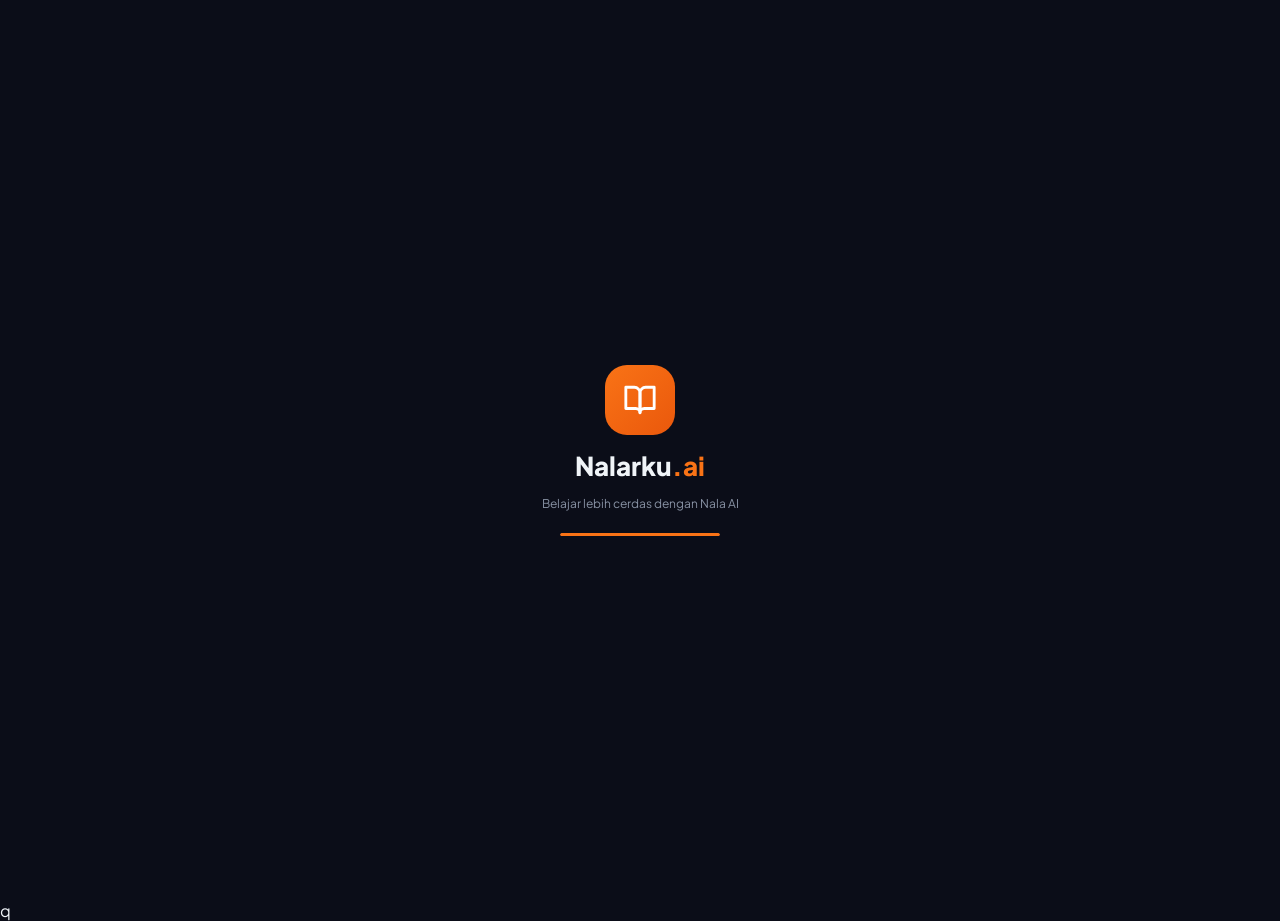
<file: Nalarku1.html>
<!DOCTYPE html>
<html lang="id">
<head>
<meta charset="UTF-8">
<meta name="viewport" content="width=device-width, initial-scale=1.0, maximum-scale=1.0">
<title>Nalarku.ai — Belajar Lebih Cerdas</title>
<link href="https://fonts.googleapis.com/css2?family=Plus+Jakarta+Sans:wght@400;500;600;700;800&display=swap" rel="stylesheet">
<style>
:root {
  --bg: #0b0d18;
  --bg2: #10121f;
  --bg3: #141728;
  --card: #181b2e;
  --card2: #1d2035;
  --orange: #f97316;
  --orange2: #ea580c;
  --orange-dim: rgba(249,115,22,0.12);
  --orange-glow: rgba(249,115,22,0.25);
  --green: #22c55e;
  --green-dim: rgba(34,197,94,0.12);
  --blue: #3b82f6;
  --blue-dim: rgba(59,130,246,0.12);
  --purple: #a855f7;
  --purple-dim: rgba(168,85,247,0.12);
  --red: #ef4444;
  --red-dim: rgba(239,68,68,0.1);
  --yellow: #eab308;
  --t1: #f0f4f8;
  --t2: #8892a4;
  --t3: #4a5568;
  --border: rgba(255,255,255,0.07);
  --border2: rgba(255,255,255,0.13);
  --r1: 8px; --r2: 14px; --r3: 20px; --r4: 999px;
}
*{margin:0;padding:0;box-sizing:border-box;-webkit-tap-highlight-color:transparent;}
html{scroll-behavior:smooth;}
body{
  font-family:'Plus Jakarta Sans',sans-serif;
  background:var(--bg);color:var(--t1);
  min-height:100vh;overflow-x:hidden;
  -webkit-font-smoothing:antialiased;
}
button,input,textarea,select{font-family:'Plus Jakarta Sans',sans-serif;}

/* ── MOBILE / DESKTOP VISIBILITY ── */
.mobile-only{display:block;}
.desktop-dashboard{display:none;}

@media(min-width:1024px){
  .mobile-only{display:none!important;}
  .desktop-dashboard{display:grid;}
  .beranda-scroll{display:block;}
}

/* ── ICONS (inline SVG system) ── */
.ico{display:inline-flex;align-items:center;justify-content:center;flex-shrink:0;}
.ico svg{display:block;}

/* ── SCREENS ── */
.page{display:none;min-height:100vh;}
.page.show{display:flex;flex-direction:column;}

/* ═══════════════════════════════
   LOGIN PAGE
═══════════════════════════════ */
#pg-login{
  background:var(--bg);
  align-items:center;justify-content:center;
  padding:24px 20px;
}
.login-box{width:100%;max-width:400px;}
.login-brand{
  display:flex;align-items:center;gap:12px;
  margin-bottom:36px;justify-content:center;
}
.login-brand-icon{
  width:46px;height:46px;border-radius:14px;
  background:linear-gradient(135deg,var(--orange),var(--orange2));
  display:flex;align-items:center;justify-content:center;
}
.login-brand-name{font-size:22px;font-weight:800;color:var(--t1);}
.login-brand-name span{color:var(--orange);}
.login-hero{text-align:center;margin-bottom:32px;}
.login-hero h1{font-size:26px;font-weight:800;line-height:1.2;margin-bottom:8px;}
.login-hero p{font-size:14px;color:var(--t2);line-height:1.6;}
.login-tabs{
  display:flex;background:var(--bg2);border:1px solid var(--border);
  border-radius:var(--r2);padding:4px;gap:4px;margin-bottom:24px;
}
.login-tab{
  flex:1;padding:10px;border-radius:10px;border:none;
  background:transparent;color:var(--t2);font-size:13px;font-weight:600;
  cursor:pointer;transition:all .2s;
}
.login-tab.active{background:var(--card);color:var(--t1);box-shadow:0 1px 4px rgba(0,0,0,.4);}
.field{margin-bottom:16px;}
.field label{display:block;font-size:12px;font-weight:600;color:var(--t2);margin-bottom:6px;letter-spacing:.3px;}
.field-wrap{position:relative;}
.field-icon{
  position:absolute;left:14px;top:50%;transform:translateY(-50%);
  color:var(--t3);pointer-events:none;
}
.field input{
  width:100%;background:var(--bg2);border:1px solid var(--border2);
  border-radius:var(--r1);padding:12px 14px 12px 44px;
  color:var(--t1);font-size:14px;outline:none;
  transition:border-color .2s,box-shadow .2s;
}
.field input:focus{border-color:var(--orange);box-shadow:0 0 0 3px var(--orange-dim);}
.field input::placeholder{color:var(--t3);}
.field-eye{
  position:absolute;right:14px;top:50%;transform:translateY(-50%);
  cursor:pointer;color:var(--t3);transition:color .2s;background:none;border:none;padding:0;
}
.field-eye:hover{color:var(--t2);}
.login-forgot{text-align:right;margin-bottom:20px;}
.login-forgot a{font-size:12px;color:var(--orange);text-decoration:none;font-weight:600;}
.btn-login{
  width:100%;padding:14px;border-radius:var(--r2);
  background:linear-gradient(135deg,var(--orange),var(--orange2));
  border:none;color:#fff;font-size:15px;font-weight:700;
  cursor:pointer;transition:transform .15s,opacity .15s;
  display:flex;align-items:center;justify-content:center;gap:8px;
}
.btn-login:hover{opacity:.9;transform:translateY(-1px);}
.login-divider{
  display:flex;align-items:center;gap:12px;
  margin:20px 0;color:var(--t3);font-size:12px;
}
.login-divider::before,.login-divider::after{
  content:'';flex:1;height:1px;background:var(--border);
}
.btn-google{
  width:100%;padding:12px;border-radius:var(--r2);
  background:var(--bg2);border:1px solid var(--border2);
  color:var(--t1);font-size:14px;font-weight:600;cursor:pointer;
  display:flex;align-items:center;justify-content:center;gap:10px;
  transition:all .2s;
}
.btn-google:hover{background:var(--card);border-color:var(--border2);}
.login-footer{text-align:center;margin-top:24px;font-size:13px;color:var(--t2);}
.login-footer a{color:var(--orange);font-weight:700;text-decoration:none;}
.feature-pills{
  display:flex;gap:8px;flex-wrap:wrap;justify-content:center;margin-bottom:32px;
}
.f-pill{
  display:flex;align-items:center;gap:6px;
  padding:6px 12px;border-radius:var(--r4);
  background:var(--bg2);border:1px solid var(--border);
  font-size:11px;font-weight:600;color:var(--t2);
}
.f-pill svg{color:var(--orange);}

/* ═══════════════════════════════
   APP SHELL
═══════════════════════════════ */
#pg-app{background:var(--bg);}

/* TOPBAR */
.topbar{
  position:fixed;top:0;left:0;right:0;z-index:200;
  background:rgba(11,13,24,.92);backdrop-filter:blur(14px);
  border-bottom:1px solid var(--border);
  padding:13px 18px;
  display:flex;align-items:center;justify-content:space-between;
  width:100%;margin:0;
}
.topbar-brand{display:flex;align-items:center;gap:10px;}
.topbar-brand-icon{
  width:34px;height:34px;border-radius:10px;
  background:linear-gradient(135deg,var(--orange),var(--orange2));
  display:flex;align-items:center;justify-content:center;
}
.topbar-brand-name{font-size:16px;font-weight:800;}
.topbar-brand-name span{color:var(--orange);}
.topbar-right{display:flex;align-items:center;gap:10px;}
.topbar-btn{
  width:34px;height:34px;border-radius:10px;
  background:var(--card);border:1px solid var(--border);
  display:flex;align-items:center;justify-content:center;
  cursor:pointer;color:var(--t2);transition:all .2s;
}
.topbar-btn:hover{background:var(--card2);color:var(--t1);}
.btn-upgrade{
  background:linear-gradient(135deg,var(--orange),var(--orange2));
  color:#fff;border:none;border-radius:8px;
  padding:7px 14px;font-size:12px;font-weight:700;
  cursor:pointer;display:flex;align-items:center;gap:5px;
  transition:opacity .2s;
}
.btn-upgrade:hover{opacity:.88;}
.user-ava{
  width:34px;height:34px;border-radius:50%;
  background:linear-gradient(135deg,#a855f7,#6366f1);
  display:flex;align-items:center;justify-content:center;
  font-size:13px;font-weight:700;cursor:pointer;
  border:2px solid transparent;transition:border-color .2s;
}
.user-ava:hover{border-color:var(--orange);}

/* CONTENT */
.app-content{
  padding:72px 16px 100px;
  max-width:600px;margin:0 auto;
}

/* BOTTOM NAV */
.bnav{
  position:fixed;bottom:0;left:0;right:0;z-index:200;
  background:rgba(11,13,24,.95);backdrop-filter:blur(14px);
  border-top:1px solid var(--border);
  display:flex;align-items:center;justify-content:space-around;
  padding:8px 0 20px;
}
.bnav-item{
  display:flex;flex-direction:column;align-items:center;gap:3px;
  cursor:pointer;color:var(--t3);transition:color .2s;
  padding:4px 12px;min-width:60px;
}
.bnav-item.on{color:var(--orange);}
.bnav-label{font-size:10px;font-weight:600;}

/* ── SCREENS (within app) ── */
.ascreen{display:none;}
.ascreen.on{display:block;}

/* beranda scroll container — hidden on mobile, shown on desktop */
.beranda-scroll{display:none;}

/* ═══════════════════════════════
   BERANDA
═══════════════════════════════ */
.greeting{
  text-align:center;padding:24px 0 16px;
}
.greeting-wave{
  width:52px;height:52px;border-radius:16px;
  background:var(--orange-dim);border:1px solid var(--orange-glow);
  display:flex;align-items:center;justify-content:center;margin:0 auto 12px;
}
.greeting-name{font-size:22px;font-weight:800;}
.greeting-date{font-size:12px;color:var(--t2);margin-top:4px;}

/* NALA AI BANNER */
.zae-banner{
  background:linear-gradient(135deg,rgba(249,115,22,.1),rgba(234,88,12,.05));
  border:1px solid rgba(249,115,22,.28);
  border-radius:var(--r3);padding:16px;margin:14px 0;
  display:flex;align-items:center;gap:14px;
  cursor:pointer;transition:border-color .2s;
  text-decoration:none;
}
.zae-banner:hover{border-color:rgba(249,115,22,.5);}
.zae-ico{
  width:44px;height:44px;border-radius:13px;flex-shrink:0;
  background:rgba(249,115,22,.18);
  display:flex;align-items:center;justify-content:center;color:var(--orange);
}
.zae-label{font-size:10px;font-weight:700;color:var(--orange);text-transform:uppercase;letter-spacing:.6px;margin-bottom:3px;}
.zae-msg{font-size:13px;color:var(--t1);font-weight:500;line-height:1.45;}
.zae-dot{
  width:8px;height:8px;border-radius:50%;background:var(--green);
  flex-shrink:0;margin-left:auto;
  animation:pulse-dot 2s ease infinite;
}
@keyframes pulse-dot{0%,100%{opacity:1;transform:scale(1)}50%{opacity:.4;transform:scale(.8)}}

/* STAT CARDS */
.stat-grid{display:grid;grid-template-columns:1fr 1fr;gap:11px;margin:14px 0;}
.scard{
  background:var(--card);border:1px solid var(--border);
  border-radius:var(--r2);padding:15px;
  cursor:pointer;transition:all .2s;position:relative;overflow:hidden;
}
.scard:hover{border-color:var(--border2);transform:translateY(-2px);}
.scard-ico{
  width:34px;height:34px;border-radius:10px;
  display:flex;align-items:center;justify-content:center;margin-bottom:10px;
}
.scard-ico.o{background:var(--orange-dim);color:var(--orange);}
.scard-ico.g{background:var(--green-dim);color:var(--green);}
.scard-ico.p{background:var(--purple-dim);color:var(--purple);}
.scard-ico.b{background:var(--blue-dim);color:var(--blue);}
.scard-label{font-size:10px;color:var(--t2);font-weight:600;margin-bottom:3px;text-transform:uppercase;letter-spacing:.4px;}
.scard-val{font-size:26px;font-weight:800;color:var(--t1);}
.scard-val.o{color:var(--orange);}
.scard-val.g{color:var(--green);}
.scard-sub{font-size:11px;color:var(--t3);margin-top:2px;}
.xp-bar{height:3px;background:rgba(255,255,255,.07);border-radius:99px;margin-top:8px;overflow:hidden;}
.xp-fill{height:100%;border-radius:99px;background:linear-gradient(90deg,var(--orange),#fbbf24);transition:width .8s ease;}

/* QUICK CREATE */
.qcreate{
  background:var(--card);border:1px solid var(--border);
  border-radius:var(--r2);padding:14px 16px;margin:14px 0;
}
.qlabel{font-size:11px;color:var(--t2);font-weight:600;margin-bottom:10px;text-transform:uppercase;letter-spacing:.5px;}
.qbtns{display:flex;flex-wrap:wrap;gap:8px;}
.qbtn{
  display:flex;align-items:center;gap:7px;
  padding:8px 13px;border-radius:8px;
  border:1px solid var(--border);background:transparent;
  color:var(--t2);font-size:12px;font-weight:600;
  cursor:pointer;transition:all .2s;
}
.qbtn svg{color:var(--orange);}
.qbtn:hover{background:var(--card2);border-color:var(--border2);color:var(--t1);}

/* SECTION TITLE */
.stitle{
  display:flex;align-items:center;justify-content:space-between;
  margin-bottom:12px;
}
.stitle h2{font-size:15px;font-weight:700;}
.stitle a{font-size:12px;color:var(--orange);font-weight:600;text-decoration:none;cursor:pointer;}

/* CATATAN CARDS */
.note-card{
  background:var(--card);border:1px solid var(--border);
  border-radius:var(--r2);padding:15px 16px;margin-bottom:10px;
  cursor:pointer;transition:all .2s;
}
.note-card:hover{border-color:var(--border2);background:var(--card2);}
.note-header{display:flex;align-items:flex-start;gap:12px;}
.note-ico{
  width:38px;height:38px;border-radius:11px;flex-shrink:0;
  display:flex;align-items:center;justify-content:center;
}
.note-name{font-size:14px;font-weight:700;color:var(--t1);margin-bottom:3px;}
.note-sub{font-size:11px;color:var(--t2);}
.note-preview{font-size:12px;color:var(--t3);margin-top:8px;line-height:1.5;}
.note-footer{display:flex;align-items:center;gap:8px;margin-top:10px;}
.note-source{display:flex;align-items:center;gap:5px;font-size:11px;color:var(--t3);}
.note-time{font-size:11px;color:var(--t3);margin-left:auto;}

/* AI ANALYSIS */
.ai-analysis{
  background:var(--card);border:1px solid var(--border);
  border-radius:var(--r3);padding:18px;margin:14px 0;
}
.ai-analysis-hdr{display:flex;align-items:center;gap:11px;margin-bottom:14px;}
.ai-analysis-ico{
  width:38px;height:38px;border-radius:11px;
  background:var(--orange-dim);display:flex;align-items:center;justify-content:center;color:var(--orange);
}
.ai-analysis-title{font-size:14px;font-weight:700;}
.ai-analysis-sub{font-size:11px;color:var(--t2);}
.ai-row{
  display:flex;justify-content:space-between;align-items:center;
  padding:9px 0;border-bottom:1px solid var(--border);
}
.ai-row:last-child{border-bottom:none;}
.ai-row-label{display:flex;align-items:center;gap:8px;font-size:12px;color:var(--t2);}
.ai-row-label svg{color:var(--orange);}
.ai-row-val{font-size:13px;font-weight:700;}
.ai-row-val.g{color:var(--green);}
.ai-row-val.o{color:var(--orange);}
.ai-row-val.b{color:var(--blue);}
.ai-row-val.r{color:var(--red);}

/* STUDY TIMER WIDGET */
.timer-widget{
  background:var(--card);border:1px solid var(--border);
  border-radius:var(--r3);padding:20px;margin:14px 0;
  text-align:center;
}
.timer-title{font-size:13px;color:var(--t2);font-weight:600;margin-bottom:4px;text-transform:uppercase;letter-spacing:.5px;}
.timer-display{
  font-size:52px;font-weight:800;letter-spacing:-2px;
  color:var(--t1);margin:8px 0;font-variant-numeric:tabular-nums;
}
.timer-mode-tabs{display:flex;gap:6px;justify-content:center;margin-bottom:16px;}
.timer-tab{
  padding:5px 14px;border-radius:var(--r4);border:1px solid var(--border);
  background:transparent;color:var(--t3);font-size:11px;font-weight:700;cursor:pointer;transition:all .2s;
}
.timer-tab.on{background:var(--orange-dim);border-color:rgba(249,115,22,.4);color:var(--orange);}
.timer-btns{display:flex;gap:10px;justify-content:center;margin-top:14px;}
.timer-btn{
  width:44px;height:44px;border-radius:50%;border:1px solid var(--border);
  background:var(--card2);cursor:pointer;color:var(--t2);
  display:flex;align-items:center;justify-content:center;transition:all .2s;
}
.timer-btn.main{
  width:56px;height:56px;
  background:linear-gradient(135deg,var(--orange),var(--orange2));
  border:none;color:#fff;
}
.timer-btn:hover{background:var(--card2);color:var(--t1);}
.timer-sessions{font-size:11px;color:var(--t3);margin-top:12px;}

/* STREAK CALENDAR */
.streak-cal{
  background:var(--card);border:1px solid var(--border);
  border-radius:var(--r2);padding:16px;margin:14px 0;
}
.cal-header{display:flex;align-items:center;justify-content:space-between;margin-bottom:12px;}
.cal-month{font-size:14px;font-weight:700;}
.cal-days{display:grid;grid-template-columns:repeat(7,1fr);gap:4px;text-align:center;}
.cal-day-label{font-size:10px;color:var(--t3);font-weight:700;padding:2px 0;}
.cal-day{
  width:100%;aspect-ratio:1;border-radius:7px;
  display:flex;align-items:center;justify-content:center;
  font-size:11px;font-weight:600;
}
.cal-day.active{background:var(--orange);color:#fff;}
.cal-day.dim{background:var(--orange-dim);color:var(--orange);}
.cal-day.today{border:1.5px solid var(--orange);color:var(--orange);}
.cal-day.empty{background:var(--bg2);color:var(--t3);}

/* ═══════════════════════════════
   NALA AI CHAT — REDESIGN
═══════════════════════════════ */

/* Layout wrapper — full height on both mobile & desktop */
.chat-wrap{
  display:flex;flex-direction:column;
  height:calc(100dvh - 56px - 68px);
  max-width:760px;margin:0 auto;width:100%;
}
@media(min-width:768px){
  .chat-wrap{height:calc(100dvh - 64px - 0px);}
  #s-ai-chat{padding-bottom:0;}
}

/* ── HEADER ── */
.chat-hdr{
  padding:14px 0 12px;
  display:flex;align-items:center;justify-content:space-between;
  border-bottom:1px solid var(--border);
  flex-shrink:0;
}
.chat-hdr-left{display:flex;align-items:center;gap:12px;}

/* Avatar dengan pulse ring */
.chat-avatar{
  width:44px;height:44px;border-radius:14px;
  background:linear-gradient(135deg,var(--orange),var(--orange2));
  display:flex;align-items:center;justify-content:center;color:#fff;
  position:relative;flex-shrink:0;
  box-shadow:0 0 0 0 rgba(249,115,22,.4);
  animation:avatar-pulse 3s ease infinite;
}
@keyframes avatar-pulse{
  0%,100%{box-shadow:0 0 0 0 rgba(249,115,22,.0);}
  50%{box-shadow:0 0 0 6px rgba(249,115,22,.12);}
}
.chat-avatar::after{
  content:'';position:absolute;bottom:-2px;right:-2px;
  width:11px;height:11px;border-radius:50%;
  background:var(--green);border:2px solid var(--bg);
  animation:pulse-dot 2s ease infinite;
}
.chat-name{font-size:15px;font-weight:800;letter-spacing:-.2px;}
.chat-status{
  font-size:11px;color:var(--green);font-weight:600;
  display:flex;align-items:center;gap:5px;
}
.chat-status::before{
  content:'';width:6px;height:6px;border-radius:50%;
  background:var(--green);display:inline-block;
  animation:pulse-dot 2s ease infinite;
}
.chat-badge{
  display:inline-flex;align-items:center;gap:4px;
  background:var(--orange-dim);border:1px solid var(--orange-glow);
  color:var(--orange);font-size:10px;font-weight:700;
  padding:2px 8px;border-radius:var(--r4);margin-left:6px;
  letter-spacing:.3px;
}
.chat-hdr-btns{display:flex;gap:7px;}
.chat-hdr-btn{
  width:36px;height:36px;border-radius:10px;
  background:var(--card);border:1px solid var(--border);
  display:flex;align-items:center;justify-content:center;
  color:var(--t2);cursor:pointer;transition:all .2s;
}
.chat-hdr-btn:hover{background:var(--card2);color:var(--t1);border-color:var(--border2);}

/* ── MESSAGES AREA ── */
.chat-msgs{
  flex:1;overflow-y:auto;display:flex;flex-direction:column;gap:12px;
  padding:16px 0 10px;
  scrollbar-width:thin;scrollbar-color:var(--border) transparent;
}
.chat-msgs::-webkit-scrollbar{width:4px;}
.chat-msgs::-webkit-scrollbar-track{background:transparent;}
.chat-msgs::-webkit-scrollbar-thumb{background:var(--border);border-radius:4px;}

/* Date divider */
.chat-divider{
  display:flex;align-items:center;gap:10px;
  font-size:10px;color:var(--t3);font-weight:600;
  letter-spacing:.5px;text-transform:uppercase;margin:4px 0;
}
.chat-divider::before,.chat-divider::after{
  content:'';flex:1;height:1px;background:var(--border);
}

/* Message rows */
.cmsg{display:flex;gap:10px;align-items:flex-end;animation:msg-in .25s ease;}
.cmsg.u{flex-direction:row-reverse;}
@keyframes msg-in{from{opacity:0;transform:translateY(8px)}to{opacity:1;transform:translateY(0)}}

/* Avatars */
.cmsg-ava{
  width:32px;height:32px;border-radius:50%;flex-shrink:0;
  display:flex;align-items:center;justify-content:center;
  font-size:12px;font-weight:700;
}
.cmsg-ava.ai{
  background:linear-gradient(135deg,var(--orange),var(--orange2));
  color:#fff;border-radius:10px;
}
.cmsg-ava.u{
  background:linear-gradient(135deg,#a855f7,#6366f1);
  color:#fff;
}

/* Bubbles */
.cmsg-body{display:flex;flex-direction:column;max-width:78%;}
.cmsg.u .cmsg-body{align-items:flex-end;}
.cmsg-bubble{
  padding:11px 15px;border-radius:18px;
  font-size:13.5px;line-height:1.65;word-break:break-word;
}
.cmsg.ai .cmsg-bubble{
  background:var(--card);
  border:1px solid var(--border);
  color:var(--t1);
  border-bottom-left-radius:5px;
}
.cmsg.u .cmsg-bubble{
  background:linear-gradient(135deg,var(--orange),var(--orange2));
  color:#fff;
  border-bottom-right-radius:5px;
  box-shadow:0 4px 16px rgba(249,115,22,.2);
}
.cmsg-time{font-size:10px;color:var(--t3);margin-top:4px;padding:0 4px;}
.cmsg.u .cmsg-time{text-align:right;}

/* Typing indicator */
.typing{display:flex;gap:5px;align-items:center;padding:4px 2px;}
.td{width:7px;height:7px;border-radius:50%;background:var(--orange);animation:tdot .9s ease infinite;}
.td:nth-child(2){animation-delay:.18s;}
.td:nth-child(3){animation-delay:.36s;}
@keyframes tdot{0%,100%{transform:translateY(0);opacity:.5}50%{transform:translateY(-6px);opacity:1}}

/* ── BOTTOM BAR ── */
.chat-bottom{flex-shrink:0;padding-bottom:4px;}

/* Suggestion chips */
.chat-suggestions{
  display:flex;gap:7px;padding:10px 0 8px;
  overflow-x:auto;scrollbar-width:none;
}
.chat-suggestions::-webkit-scrollbar{display:none;}
.sug-btn{
  white-space:nowrap;padding:7px 14px;border-radius:var(--r4);
  border:1px solid var(--border);
  background:var(--card);
  color:var(--t2);font-size:12px;font-weight:600;cursor:pointer;
  transition:all .2s;flex-shrink:0;
  display:flex;align-items:center;gap:5px;
}
.sug-btn:hover{border-color:var(--orange);color:var(--orange);background:var(--orange-dim);}

/* Input row */
.chat-input-wrap{
  background:var(--card);
  border:1.5px solid var(--border);
  border-radius:18px;
  padding:10px 10px 10px 16px;
  display:flex;align-items:flex-end;gap:10px;
  transition:border-color .2s,box-shadow .2s;
}
.chat-input-wrap:focus-within{
  border-color:rgba(249,115,22,.5);
  box-shadow:0 0 0 4px rgba(249,115,22,.08);
}
/* Keep old class name working */
.chat-input-row{
  background:var(--card);border:1.5px solid var(--border);
  border-radius:18px;padding:10px 10px 10px 16px;
  display:flex;align-items:flex-end;gap:10px;
  transition:border-color .2s,box-shadow .2s;
}
.chat-input-row:focus-within{
  border-color:rgba(249,115,22,.5);
  box-shadow:0 0 0 4px rgba(249,115,22,.08);
}
.chat-ta{
  flex:1;background:transparent;border:none;outline:none;
  color:var(--t1);font-size:14px;resize:none;
  max-height:100px;min-height:22px;line-height:1.55;
  padding-top:1px;
}
.chat-ta::placeholder{color:var(--t3);}
.chat-send{
  width:40px;height:40px;border-radius:12px;
  background:linear-gradient(135deg,var(--orange),var(--orange2));
  border:none;cursor:pointer;color:#fff;
  display:flex;align-items:center;justify-content:center;
  transition:transform .15s,box-shadow .15s;flex-shrink:0;
  box-shadow:0 3px 10px rgba(249,115,22,.3);
}
.chat-send:hover{transform:scale(1.07);box-shadow:0 5px 16px rgba(249,115,22,.4);}
.chat-send:active{transform:scale(.96);}

/* ═══════════════════════════════
   DESKTOP FULLSCREEN LAYOUT
═══════════════════════════════ */
@media(min-width:1024px){

  /* ── APP SHELL ── */
  #pg-app{
    display:grid;
    grid-template-rows:64px 1fr;
    grid-template-columns:220px 1fr;
    height:100vh;
    overflow:hidden;
  }

  /* ── TOPBAR FULL WIDTH ACROSS TOP ── */
.topbar{
    grid-column:1 / -1;
    grid-row:1;
    position:relative;
    top:auto;
    left:auto;
    right:auto;
    width:100%;
    height:64px;
    padding:0 24px;
    display:flex;
    align-items:center;
    justify-content:space-between;
    margin:0;
    background:rgba(11,13,24,.95);
    backdrop-filter:blur(14px);
    border-bottom:1px solid var(--border);
    z-index:200;
  }
  

  /* ── LEFT SIDEBAR NAV ── */
  .bnav{
    grid-column:1;
    grid-row:2;
    position:relative;
    bottom:auto;left:auto;right:auto;
    flex-direction:column;
    justify-content:flex-start;
    align-items:stretch;
    padding:16px 0 20px;
    border-top:none;
    border-right:1px solid var(--border);
    background:var(--bg2);
    height:100%;
    gap:2px;
    overflow-y:auto;
  }
  .bnav-item{
    flex-direction:row;
    justify-content:flex-start;
    padding:12px 18px;
    min-width:auto;
    gap:12px;
    border-radius:10px;
    margin:0 10px;
    font-size:13px;
    position:relative;
  }
  .bnav-item.on{
    background:var(--orange-dim);
    border:1px solid rgba(249,115,22,.25);
    color:var(--orange);
  }
  .bnav-item.on::before{
    content:'';
    position:absolute;
    left:-10px;
    top:50%;
    transform:translateY(-50%);
    width:3px;
    height:60%;
    background:var(--orange);
    border-radius:0 3px 3px 0;
  }
  .bnav-item:hover:not(.on){
    background:var(--card);
    color:var(--t1);
  }
  .bnav-label{
    font-size:13px;
    font-weight:600;
  }

  /* ── MAIN CONTENT AREA ── */
  .app-content{
    grid-column:2;
    grid-row:2;
    padding:0;
    max-width:100%;
    margin:0;
    overflow:hidden;
    height:100%;
    position:relative;
  }

  /* All screens fill the content area, switch via JS — no scrolling on body */
  .ascreen{
    position:absolute;
    top:0; left:0; right:0; bottom:0;
    overflow-y:auto;
    display:none;
  }
  .ascreen.on{
    display:flex;
    flex-direction:column;
  }

  /* ── BERANDA DESKTOP — Clean Dashboard ── */
  #s-beranda{
    padding:0;
    background:var(--bg);
    display:none; /* overridden by .on */
  }
  #s-beranda.on{
    display:flex;
    flex-direction:column;
    overflow:hidden;
  }

  /* Beranda inner scroll area */
  .beranda-scroll{
    display:block;
    flex:1;
    overflow-y:auto;
    padding:24px 28px 28px;
  }

  /* Hide the mobile greeting wave icon + center text on desktop */
  #s-beranda .greeting{
    display:none;
  }

  /* Desktop tile dashboard grid */
  .desktop-dashboard{
    display:grid;
    grid-template-columns:repeat(4, 1fr);
    grid-template-rows:auto;
    gap:16px;
    align-content:start;
  }

  /* ── TILE BASE ── */
  .dt{
    background:var(--card);
    border:1px solid var(--border);
    border-radius:var(--r2);
    padding:18px;
    cursor:pointer;
    transition:all .2s;
    overflow:hidden;
    position:relative;
  }
  .dt:hover{
    border-color:var(--border2);
    transform:translateY(-2px);
    box-shadow:0 8px 24px rgba(0,0,0,.3);
  }

  /* Tile sizes */
  .dt-wide{grid-column:span 2;}
  .dt-full{grid-column:span 4;}
  .dt-tall{grid-row:span 2;}
  .dt-2x2{grid-column:span 2;grid-row:span 2;}

  /* Tile header */
  .dt-hdr{
    display:flex;align-items:center;gap:10px;margin-bottom:14px;
  }
  .dt-ico{
    width:36px;height:36px;border-radius:10px;
    display:flex;align-items:center;justify-content:center;flex-shrink:0;
  }
  .dt-ico.o{background:var(--orange-dim);color:var(--orange);}
  .dt-ico.g{background:var(--green-dim);color:var(--green);}
  .dt-ico.b{background:var(--blue-dim);color:var(--blue);}
  .dt-ico.p{background:var(--purple-dim);color:var(--purple);}
  .dt-title{font-size:12px;font-weight:700;color:var(--t2);text-transform:uppercase;letter-spacing:.5px;}

  /* Stat number inside tile */
  .dt-stat{font-size:42px;font-weight:800;line-height:1;letter-spacing:-2px;}
  .dt-stat.o{color:var(--orange);}
  .dt-stat.g{color:var(--green);}
  .dt-stat.b{color:var(--blue);}
  .dt-stat.p{color:var(--purple);}
  .dt-sub{font-size:12px;color:var(--t3);margin-top:4px;}

  /* AI Banner tile */
  .dt-ai{
    background:linear-gradient(135deg,rgba(249,115,22,.12),rgba(234,88,12,.06));
    border-color:rgba(249,115,22,.3);
    display:flex;align-items:center;gap:14px;
    padding:18px 20px;
  }
  .dt-ai:hover{border-color:rgba(249,115,22,.55);}
  .dt-ai-ico{
    width:48px;height:48px;border-radius:14px;flex-shrink:0;
    background:rgba(249,115,22,.18);
    display:flex;align-items:center;justify-content:center;color:var(--orange);
  }
  .dt-ai-label{font-size:10px;font-weight:700;color:var(--orange);text-transform:uppercase;letter-spacing:.6px;margin-bottom:4px;}
  .dt-ai-msg{font-size:13px;color:var(--t1);line-height:1.5;}
  .dt-ai-dot{
    width:8px;height:8px;border-radius:50%;background:var(--green);
    flex-shrink:0;margin-left:auto;
    animation:pulse-dot 2s ease infinite;
  }

  /* Timer tile */
  .dt-timer-display{
    font-size:48px;font-weight:800;letter-spacing:-2px;
    color:var(--t1);margin:6px 0 10px;
    font-variant-numeric:tabular-nums;text-align:center;
  }
  .dt-timer-tabs{display:flex;gap:5px;justify-content:center;margin-bottom:12px;flex-wrap:wrap;}
  .dt-timer-tab{
    padding:4px 12px;border-radius:var(--r4);border:1px solid var(--border);
    background:transparent;color:var(--t3);font-size:10px;font-weight:700;cursor:pointer;transition:all .2s;
  }
  .dt-timer-tab.on{background:var(--orange-dim);border-color:rgba(249,115,22,.4);color:var(--orange);}
  .dt-timer-btns{display:flex;gap:10px;justify-content:center;}
  .dt-timer-btn{
    width:40px;height:40px;border-radius:50%;border:1px solid var(--border);
    background:var(--card2);cursor:pointer;color:var(--t2);
    display:flex;align-items:center;justify-content:center;transition:all .2s;
  }
  .dt-timer-btn.main{
    width:52px;height:52px;
    background:linear-gradient(135deg,var(--orange),var(--orange2));
    border:none;color:#fff;
    box-shadow:0 4px 14px rgba(249,115,22,.35);
  }
  .dt-timer-btn:hover{background:var(--card2);color:var(--t1);}
  .dt-sessions{font-size:11px;color:var(--t3);text-align:center;margin-top:8px;}

  /* Quick create tile */
  .dt-qbtns{display:flex;flex-wrap:wrap;gap:7px;}
  .dt-qbtn{
    display:flex;align-items:center;gap:6px;
    padding:7px 12px;border-radius:8px;
    border:1px solid var(--border);background:transparent;
    color:var(--t2);font-size:11px;font-weight:600;
    cursor:pointer;transition:all .2s;
  }
  .dt-qbtn svg{color:var(--orange);}
  .dt-qbtn:hover{background:var(--card2);border-color:var(--border2);color:var(--t1);}

  /* Calendar tile */
  .dt-cal .cal-days{gap:3px;}
  .dt-cal .cal-day{font-size:10px;border-radius:5px;}

  /* Notes tile */
  .dt-notes .tcard{
    padding:10px 12px;margin-bottom:7px;
  }
  .dt-notes .tcard-name{font-size:13px;}
  .dt-notes .tcard-sub{font-size:10px;}

  /* AI Analysis tile */
  .dt-analysis .ai-row{padding:7px 0;}
  .dt-analysis .ai-row-label{font-size:11px;}
  .dt-analysis .ai-row-val{font-size:12px;}

  /* Desktop greeting bar replaces mobile greeting */
  .desktop-greet{
    display:flex;align-items:center;justify-content:space-between;
    margin-bottom:20px;
    grid-column:1 / -1;
  }
  .desktop-greet-left{display:flex;align-items:center;gap:14px;}
  .desktop-greet-ava{
    width:50px;height:50px;border-radius:15px;
    background:linear-gradient(135deg,#a855f7,#6366f1);
    display:flex;align-items:center;justify-content:center;
    font-size:19px;font-weight:800;
    box-shadow:0 4px 14px rgba(168,85,247,.35);
  }
  .desktop-greet-name{font-size:24px;font-weight:800;letter-spacing:-.4px;}
  .desktop-greet-date{font-size:12px;color:var(--t2);margin-top:3px;}
  .desktop-greet-right{display:flex;align-items:center;gap:10px;}

  /* ── OTHER SCREENS DESKTOP — full switch, no page scroll ── */
  #s-ai-chat{
    padding:0;
    display:none;
  }
  #s-ai-chat.on{
    display:flex;
    flex-direction:column;
    height:100%;
    overflow:hidden;
  }
  #s-ujian{
    padding:0;
    display:none;
    overflow:hidden;
  }
  #s-ujian.on{
    display:flex;
    flex-direction:column;
    height:100%;
    overflow:hidden;
  }
  .ujian-wrap{
    height:100%;
    display:flex;
    flex-direction:column;
    overflow:hidden;
  }
  .ujian-bento{
    flex-direction:row;
  }
  .ujian-right{
    width:300px;
    max-height:none;
    border-top:none;
  }
  #s-peringkat, #s-profil{
    padding:28px 32px;
    display:none;
    overflow-y:auto;
  }
  #s-peringkat.on, #s-profil.on{
    display:block;
    overflow-y:auto;
  }

  /* Chat screen desktop */
  .chat-wrap{
    flex:1;
    height:100%;
    background:var(--bg2);
    border-left:1px solid var(--border);
    border-right:1px solid var(--border);
    border-radius:0;
    padding:0 28px 16px;
    margin:0 auto;
    max-width:960px;
    width:100%;
    overflow:hidden;
    display:flex;
    flex-direction:column;
  }
  .chat-hdr{padding:20px 0 14px;}
  .cmsg-bubble{font-size:14px;}

  /* Plagiarism desktop */
  #pg-plagiarism.show{
    display:grid;
    grid-template-rows:auto 1fr;
  }
  .plag-content{
    max-width:860px;
    padding:24px 28px;
  }
}

/* Desktop layout — sidebar feel */
@media(min-width:768px) and (max-width:1023px){
  .app-content{padding:64px 24px 24px;}
  #s-ai-chat{
    display:flex;flex-direction:column;
    height:calc(100dvh - 64px);
  }
  .chat-wrap{
    flex:1;height:100%;
    background:var(--bg2);
    border:1px solid var(--border);
    border-radius:var(--r3);
    padding:0 20px 16px;
    margin:0 auto;
    max-width:800px;
  }
  .chat-hdr{padding:16px 0 14px;}
  .cmsg-bubble{font-size:14px;}
}

/* ═══════════════════════════════
   UJIAN
═══════════════════════════════ */
.quiz-top{padding:14px 0 10px;}
.quiz-meta{display:flex;align-items:center;justify-content:space-between;margin-bottom:10px;}
.quiz-pbar{height:4px;background:rgba(255,255,255,.07);border-radius:99px;overflow:hidden;}
.quiz-pfill{height:100%;border-radius:99px;background:linear-gradient(90deg,var(--orange),#fbbf24);transition:width .4s;}
.qcard{
  background:var(--card);border:1px solid var(--border);
  border-radius:var(--r3);padding:20px 18px;margin:12px 0;
}
.qnum{font-size:10px;font-weight:700;color:var(--orange);text-transform:uppercase;letter-spacing:.6px;margin-bottom:10px;}
.qtxt{font-size:15px;font-weight:600;line-height:1.6;color:var(--t1);}
.qopts{display:flex;flex-direction:column;gap:9px;margin-top:18px;}
.qopt{
  padding:12px 15px;border-radius:var(--r1);
  border:1px solid var(--border);background:transparent;
  color:var(--t1);font-size:13px;font-weight:500;
  cursor:pointer;text-align:left;transition:all .2s;
  display:flex;align-items:center;gap:11px;
}
.qopt:hover{border-color:var(--orange);background:var(--orange-dim);}
.qopt.correct{border-color:var(--green);background:var(--green-dim);color:var(--green);}
.qopt.wrong{border-color:var(--red);background:var(--red-dim);color:var(--red);}
.qopt-letter{
  width:24px;height:24px;border-radius:6px;flex-shrink:0;
  background:var(--bg2);display:flex;align-items:center;justify-content:center;
  font-size:11px;font-weight:700;color:var(--t3);transition:all .2s;
}
.qopt.correct .qopt-letter{background:var(--green);color:#fff;}
.qopt.wrong .qopt-letter{background:var(--red);color:#fff;}
.qexp{
  background:var(--blue-dim);border:1px solid rgba(59,130,246,.25);
  border-radius:var(--r1);padding:12px 14px;margin-top:12px;
  font-size:13px;color:#93c5fd;line-height:1.6;display:none;
}
.quiz-footer{display:flex;gap:10px;margin-top:12px;}
.btn-pri{
  flex:1;padding:13px;border-radius:var(--r2);
  background:linear-gradient(135deg,var(--orange),var(--orange2));
  border:none;color:#fff;font-size:14px;font-weight:700;
  cursor:pointer;transition:transform .15s;display:flex;align-items:center;justify-content:center;gap:7px;
}
.btn-pri:hover{transform:scale(1.02);}
.btn-sec{
  padding:13px 16px;border-radius:var(--r2);
  background:transparent;border:1px solid var(--border);
  color:var(--t2);font-size:13px;font-weight:600;cursor:pointer;
  display:flex;align-items:center;justify-content:center;gap:6px;
}
.zae-tip{
  background:var(--card);border:1px solid var(--border);
  border-radius:var(--r2);padding:15px;margin:12px 0;
}
.zae-tip-hdr{display:flex;align-items:center;gap:9px;margin-bottom:10px;}
.zae-tip-ico{width:34px;height:34px;border-radius:10px;background:var(--orange-dim);display:flex;align-items:center;justify-content:center;color:var(--orange);}
.zae-tip-txt{font-size:13px;color:var(--t2);line-height:1.6;}

/* ═══════════════════════════════
   PERINGKAT
═══════════════════════════════ */
.lb-item{
  background:var(--card);border:1px solid var(--border);
  border-radius:var(--r2);padding:13px 15px;
  display:flex;align-items:center;gap:11px;margin-bottom:9px;
  cursor:pointer;transition:all .2s;
}
.lb-item:hover{border-color:var(--border2);}
.lb-item.me{border-color:rgba(249,115,22,.35);background:rgba(249,115,22,.04);}
.lb-rank{font-size:17px;font-weight:800;min-width:26px;text-align:center;}
.lb-rank.gold{color:var(--yellow);}
.lb-rank.silver{color:#94a3b8;}
.lb-rank.bronze{color:#cd7c37;}
.lb-ava{
  width:38px;height:38px;border-radius:50%;flex-shrink:0;
  display:flex;align-items:center;justify-content:center;font-size:13px;font-weight:700;
}
.lb-info{flex:1;}
.lb-name{font-size:13px;font-weight:700;}
.lb-xp-txt{font-size:11px;color:var(--t2);}
.lb-score{font-size:14px;font-weight:800;color:var(--orange);}

/* ═══════════════════════════════
   PROFIL
═══════════════════════════════ */
.prof-hdr{text-align:center;padding:18px 0 12px;}
.prof-ava{
  width:80px;height:80px;border-radius:50%;margin:0 auto 12px;
  background:linear-gradient(135deg,#a855f7,#6366f1);
  display:flex;align-items:center;justify-content:center;
  font-size:28px;font-weight:800;
  border:3px solid var(--orange);
}
.prof-name{font-size:20px;font-weight:800;}
.prof-email{font-size:12px;color:var(--t2);margin-top:3px;}
.prof-badge{
  display:inline-block;margin-top:8px;
  background:var(--orange-dim);border:1px solid var(--orange-glow);
  color:var(--orange);font-size:11px;font-weight:700;
  padding:4px 14px;border-radius:var(--r4);
}
.prof-stats{display:grid;grid-template-columns:repeat(3,1fr);gap:10px;margin:14px 0;}
.prof-scard{
  background:var(--card);border:1px solid var(--border);
  border-radius:var(--r2);padding:13px;text-align:center;
}
.prof-sval{font-size:22px;font-weight:800;color:var(--orange);}
.prof-slbl{font-size:10px;color:var(--t2);margin-top:2px;font-weight:600;}
.prof-item{
  display:flex;align-items:center;gap:12px;
  background:var(--card);border:1px solid var(--border);
  border-radius:var(--r2);padding:13px 15px;margin-bottom:8px;
  cursor:pointer;transition:all .2s;
}
.prof-item:hover{border-color:var(--border2);}
.prof-item-ico{width:36px;height:36px;border-radius:10px;display:flex;align-items:center;justify-content:center;}
.prof-item-txt{flex:1;}
.prof-item-name{font-size:13px;font-weight:700;}
.prof-item-sub{font-size:11px;color:var(--t2);}
.prof-item-arr{color:var(--t3);}

/* ── CHIPS ── */
.chip{display:inline-flex;align-items:center;gap:5px;padding:4px 10px;border-radius:6px;font-size:11px;font-weight:700;}
.chip-o{background:var(--orange-dim);color:var(--orange);}
.chip-g{background:var(--green-dim);color:var(--green);}
.chip-b{background:var(--blue-dim);color:var(--blue);}
.chip-p{background:var(--purple-dim);color:var(--purple);}

/* TOPIC CARD */
.tcard{
  background:var(--card);border:1px solid var(--border);border-radius:var(--r2);
  padding:14px 15px;display:flex;align-items:center;gap:12px;
  margin-bottom:9px;cursor:pointer;transition:all .2s;
}
.tcard:hover{border-color:var(--border2);background:var(--card2);transform:translateX(3px);}
.tcard-ico{width:44px;height:44px;border-radius:13px;flex-shrink:0;display:flex;align-items:center;justify-content:center;}
.tcard-info{flex:1;}
.tcard-name{font-size:14px;font-weight:700;}
.tcard-sub{font-size:11px;color:var(--t2);margin-top:2px;}
.tbadge{padding:4px 10px;border-radius:6px;font-size:11px;font-weight:700;flex-shrink:0;}
.tbadge-new{background:var(--orange-dim);color:var(--orange);}
.tbadge-done{background:var(--green-dim);color:var(--green);}
.tbadge-prog{background:var(--blue-dim);color:var(--blue);}

/* TOAST */
.toast{
  position:fixed;top:80px;left:50%;transform:translateX(-50%);
  background:var(--green);color:#fff;padding:10px 18px;border-radius:10px;
  font-size:13px;font-weight:600;z-index:9999;
  animation:tin .25s ease,tout .25s ease 2.3s forwards;
  white-space:nowrap;max-width:90vw;text-align:center;
  display:flex;align-items:center;gap:8px;
}
.toast.err{background:var(--red);}
@keyframes tin{from{opacity:0;transform:translateX(-50%) translateY(-10px)}to{opacity:1;transform:translateX(-50%) translateY(0)}}
@keyframes tout{from{opacity:1}to{opacity:0;visibility:hidden}}

/* SPLASH */
#splash{
  position:fixed;inset:0;z-index:9999;background:var(--bg);
  display:flex;flex-direction:column;align-items:center;justify-content:center;gap:14px;
}
.splash-ico{
  width:70px;height:70px;border-radius:22px;
  background:linear-gradient(135deg,var(--orange),var(--orange2));
  display:flex;align-items:center;justify-content:center;color:#fff;
  animation:scl 1.4s ease-in-out infinite;
}
@keyframes scl{0%,100%{transform:scale(1)}50%{transform:scale(1.07)}}
.splash-name{font-size:26px;font-weight:800;}
.splash-name span{color:var(--orange);}
.splash-tagline{font-size:12px;color:var(--t2);}
.splash-bar{width:160px;height:3px;background:rgba(255,255,255,.1);border-radius:99px;margin-top:8px;overflow:hidden;}
.splash-fill{height:100%;background:var(--orange);border-radius:99px;animation:sfill 2.2s ease forwards;}
@keyframes sfill{from{width:0}to{width:100%}}

/* ═══════════════════════════════
   ONBOARDING FLOW
═══════════════════════════════ */
#pg-onboard{
  background:var(--bg);
  align-items:center;justify-content:center;
  padding:24px 20px;min-height:100vh;
}
.ob-box{width:100%;max-width:400px;}
.ob-progress{
  display:flex;align-items:center;gap:8px;margin-bottom:28px;
}
.ob-step{
  flex:1;height:3px;border-radius:99px;
  background:var(--border);transition:background .3s;
}
.ob-step.done{background:var(--orange);}
.ob-step.active{background:linear-gradient(90deg,var(--orange),#fbbf24);}
.ob-step-num{
  font-size:11px;font-weight:700;color:var(--t3);white-space:nowrap;
}
.ob-header{margin-bottom:24px;}
.ob-tag{
  display:inline-flex;align-items:center;gap:6px;
  padding:5px 12px;border-radius:var(--r4);
  background:var(--orange-dim);border:1px solid var(--orange-glow);
  font-size:11px;font-weight:700;color:var(--orange);
  text-transform:uppercase;letter-spacing:.6px;margin-bottom:12px;
}
.ob-title{font-size:22px;font-weight:800;line-height:1.25;margin-bottom:6px;}
.ob-sub{font-size:13px;color:var(--t2);line-height:1.6;}
.ob-screen{display:none;}
.ob-screen.show{display:block;}
.ob-field{margin-bottom:14px;}
.ob-field label{
  display:block;font-size:12px;font-weight:600;color:var(--t2);
  margin-bottom:6px;letter-spacing:.3px;
}
.ob-field-wrap{position:relative;}
.ob-field-ico{
  position:absolute;left:13px;top:50%;transform:translateY(-50%);
  color:var(--t3);pointer-events:none;
}
.ob-input{
  width:100%;background:var(--bg2);border:1px solid var(--border2);
  border-radius:var(--r1);padding:12px 14px 12px 42px;
  color:var(--t1);font-size:14px;outline:none;
  transition:border-color .2s,box-shadow .2s;
  font-family:'Plus Jakarta Sans',sans-serif;
}
.ob-input:focus{border-color:var(--orange);box-shadow:0 0 0 3px var(--orange-dim);}
.ob-input::placeholder{color:var(--t3);}
.ob-input.no-ico{padding-left:14px;}
.ob-select{
  width:100%;background:var(--bg2);border:1px solid var(--border2);
  border-radius:var(--r1);padding:12px 14px 12px 42px;
  color:var(--t1);font-size:14px;outline:none;
  transition:border-color .2s;
  font-family:'Plus Jakarta Sans',sans-serif;
  appearance:none;cursor:pointer;
}
.ob-select:focus{border-color:var(--orange);box-shadow:0 0 0 3px var(--orange-dim);}
.ob-select option{background:var(--bg2);color:var(--t1);}
.ob-arrow{
  position:absolute;right:13px;top:50%;transform:translateY(-50%);
  pointer-events:none;color:var(--t3);
}
.ob-chips{display:flex;flex-wrap:wrap;gap:8px;margin-top:4px;}
.ob-chip{
  padding:8px 16px;border-radius:var(--r4);border:1px solid var(--border2);
  background:transparent;color:var(--t2);font-size:12px;font-weight:600;
  cursor:pointer;transition:all .2s;
  font-family:'Plus Jakarta Sans',sans-serif;
}
.ob-chip.sel{
  background:var(--orange-dim);border-color:rgba(249,115,22,.5);color:var(--orange);
}
.ob-footer{display:flex;gap:10px;margin-top:24px;}
.ob-btn-back{
  padding:13px 16px;border-radius:var(--r2);
  background:transparent;border:1px solid var(--border2);
  color:var(--t2);font-size:14px;font-weight:600;cursor:pointer;
  display:flex;align-items:center;gap:7px;
  font-family:'Plus Jakarta Sans',sans-serif;transition:all .2s;
}
.ob-btn-back:hover{background:var(--card);color:var(--t1);}
.ob-btn-next{
  flex:1;padding:13px;border-radius:var(--r2);
  background:linear-gradient(135deg,var(--orange),var(--orange2));
  border:none;color:#fff;font-size:14px;font-weight:700;
  cursor:pointer;display:flex;align-items:center;justify-content:center;gap:8px;
  font-family:'Plus Jakarta Sans',sans-serif;transition:opacity .2s;
}
.ob-btn-next:hover{opacity:.9;}
.ob-avatar-row{
  display:flex;gap:10px;flex-wrap:wrap;margin-top:4px;
}
.ob-avatar-opt{
  width:52px;height:52px;border-radius:50%;
  display:flex;align-items:center;justify-content:center;
  font-size:20px;font-weight:800;cursor:pointer;
  border:2px solid var(--border);transition:all .2s;
}
.ob-avatar-opt.sel{border-color:var(--orange);box-shadow:0 0 0 3px var(--orange-dim);}
.ob-welcome{
  text-align:center;padding:20px 0;
}
.ob-welcome-ava{
  width:90px;height:90px;border-radius:50%;margin:0 auto 16px;
  display:flex;align-items:center;justify-content:center;
  font-size:34px;font-weight:800;
  border:3px solid var(--orange);animation:scl 2s ease-in-out infinite;
}
.ob-welcome h2{font-size:24px;font-weight:800;margin-bottom:8px;}
.ob-welcome p{font-size:14px;color:var(--t2);line-height:1.6;margin-bottom:20px;}
.ob-info-row{
  display:flex;align-items:center;gap:10px;
  background:var(--card);border:1px solid var(--border);
  border-radius:var(--r1);padding:11px 14px;margin-bottom:8px;
  font-size:13px;
}
.ob-info-ico{
  width:30px;height:30px;border-radius:8px;flex-shrink:0;
  background:var(--orange-dim);color:var(--orange);
  display:flex;align-items:center;justify-content:center;
}
.ob-info-key{color:var(--t2);font-size:12px;}
.ob-info-val{font-weight:700;color:var(--t1);font-size:13px;}

/* ═══════════════════════════════
   PODIUM LEADERBOARD
═══════════════════════════════ */
.lb-week-header{
  display:flex;align-items:center;justify-content:space-between;
  padding:14px 0 4px;
}
.lb-week-title{font-size:18px;font-weight:800;}
.lb-week-chip{
  display:flex;align-items:center;gap:6px;
  padding:5px 12px;border-radius:var(--r4);
  background:var(--green-dim);border:1px solid rgba(34,197,94,.3);
  color:var(--green);font-size:11px;font-weight:700;
}
.lb-zae-card{
  background:linear-gradient(135deg,rgba(249,115,22,.1),rgba(234,88,12,.05));
  border:1px solid rgba(249,115,22,.28);
  border-radius:var(--r2);padding:14px 16px;margin:12px 0;
  display:flex;align-items:flex-start;gap:12px;
}
.lb-zae-ico{
  width:36px;height:36px;border-radius:10px;flex-shrink:0;
  background:rgba(249,115,22,.18);display:flex;align-items:center;justify-content:center;color:var(--orange);
}
.lb-zae-label{font-size:10px;font-weight:700;color:var(--orange);text-transform:uppercase;letter-spacing:.6px;margin-bottom:4px;display:flex;align-items:center;gap:5px;}
.lb-zae-dot{width:6px;height:6px;border-radius:50%;background:var(--green);animation:pulse-dot 2s ease infinite;}
.lb-zae-msg{font-size:13px;color:var(--t1);line-height:1.5;}

/* Podium */
.lb-podium{
  display:flex;align-items:flex-end;justify-content:center;
  gap:8px;margin:20px 0 6px;padding:0 4px;
}
.lb-podium-slot{
  display:flex;flex-direction:column;align-items:center;gap:0;
  flex:1;
}
.lb-podium-slot.first{order:2;flex:1.15;}
.lb-podium-slot.second{order:1;}
.lb-podium-slot.third{order:3;}

.lb-pod-ava-wrap{position:relative;margin-bottom:-1px;}
.lb-pod-ava{
  width:60px;height:60px;border-radius:50%;
  display:flex;align-items:center;justify-content:center;
  font-size:18px;font-weight:800;
  border:2.5px solid rgba(255,255,255,.12);
  position:relative;
}
.lb-podium-slot.first .lb-pod-ava{
  width:70px;height:70px;
  border-color:var(--yellow);
  box-shadow:0 0 0 3px rgba(234,179,8,.2), 0 8px 24px rgba(0,0,0,.4);
}
.lb-podium-slot.second .lb-pod-ava{
  border-color:#94a3b8;
  box-shadow:0 0 0 3px rgba(148,163,184,.15);
}
.lb-podium-slot.third .lb-pod-ava{
  border-color:#cd7c37;
  box-shadow:0 0 0 3px rgba(205,124,55,.15);
}
.lb-pod-crown{
  position:absolute;top:-14px;left:50%;transform:translateX(-50%);
  font-size:16px;line-height:1;
}
.lb-pod-rank{
  position:absolute;bottom:-6px;left:50%;transform:translateX(-50%);
  width:18px;height:18px;border-radius:50%;
  display:flex;align-items:center;justify-content:center;
  font-size:10px;font-weight:800;border:2px solid var(--bg);
}
.lb-podium-slot.first .lb-pod-rank{background:var(--yellow);color:#000;}
.lb-podium-slot.second .lb-pod-rank{background:#94a3b8;color:#000;}
.lb-podium-slot.third .lb-pod-rank{background:#cd7c37;color:#fff;}
.lb-pod-name{
  font-size:12px;font-weight:700;text-align:center;
  margin-top:10px;color:var(--t1);line-height:1.2;
}
.lb-pod-xp{
  font-size:11px;font-weight:600;text-align:center;
  color:var(--t2);margin-top:2px;
}
.lb-pod-stage{
  border-radius:var(--r1) var(--r1) 0 0;
  display:flex;align-items:center;justify-content:center;
  margin-top:10px;width:100%;
}
.lb-podium-slot.first .lb-pod-stage{
  height:72px;
  background:linear-gradient(180deg,rgba(234,179,8,.22) 0%,rgba(234,179,8,.08) 100%);
  border:1px solid rgba(234,179,8,.25);border-bottom:none;
}
.lb-podium-slot.second .lb-pod-stage{
  height:52px;
  background:linear-gradient(180deg,rgba(148,163,184,.15) 0%,rgba(148,163,184,.05) 100%);
  border:1px solid rgba(148,163,184,.18);border-bottom:none;
}
.lb-podium-slot.third .lb-pod-stage{
  height:40px;
  background:linear-gradient(180deg,rgba(205,124,55,.15) 0%,rgba(205,124,55,.05) 100%);
  border:1px solid rgba(205,124,55,.18);border-bottom:none;
}
.lb-podium-base{
  height:3px;border-radius:0 0 3px 3px;
  background:rgba(255,255,255,.06);margin:0 0 16px;
}

/* Rest of list */
.lb-list-title{
  font-size:11px;font-weight:700;color:var(--t3);text-transform:uppercase;
  letter-spacing:.7px;margin:4px 0 10px;
}
.lb-row{
  display:flex;align-items:center;gap:11px;
  padding:12px 14px;border-radius:var(--r2);
  background:var(--card);border:1px solid var(--border);
  margin-bottom:8px;cursor:pointer;transition:all .2s;
}
.lb-row:hover{border-color:var(--border2);}
.lb-row.me{
  border-color:rgba(249,115,22,.4);background:rgba(249,115,22,.06);
}
.lb-row-rank{
  font-size:14px;font-weight:800;min-width:22px;text-align:center;color:var(--t3);
}
.lb-row-ava{
  width:36px;height:36px;border-radius:50%;flex-shrink:0;
  display:flex;align-items:center;justify-content:center;
  font-size:12px;font-weight:700;
}
.lb-row-info{flex:1;}
.lb-row-name{font-size:13px;font-weight:700;}
.lb-row-sub{font-size:11px;color:var(--t2);margin-top:1px;}
.lb-row-xp{font-size:13px;font-weight:800;color:var(--orange);}
.lb-row-badge{
  padding:3px 8px;border-radius:5px;font-size:10px;font-weight:700;
  background:var(--orange-dim);color:var(--orange);flex-shrink:0;
}

/* ═══════════════════════════════
   PLAGIARISM CHECKER
═══════════════════════════════ */
#pg-plagiarism{
  background:var(--bg);min-height:100vh;
}
.plag-header{
  background:rgba(11,13,24,.92);backdrop-filter:blur(14px);
  border-bottom:1px solid var(--border);
  padding:13px 18px;display:flex;align-items:center;gap:12px;
  position:sticky;top:0;z-index:100;
}
.plag-back{
  width:34px;height:34px;border-radius:10px;background:var(--card);
  border:1px solid var(--border);display:flex;align-items:center;justify-content:center;
  cursor:pointer;color:var(--t2);transition:all .2s;flex-shrink:0;
}
.plag-back:hover{background:var(--card2);color:var(--t1);}
.plag-title{font-size:16px;font-weight:800;}
.plag-sub{font-size:11px;color:var(--t2);}
.plag-content{padding:16px;max-width:600px;margin:0 auto;}
.plag-zae{
  background:linear-gradient(135deg,rgba(249,115,22,.1),rgba(234,88,12,.05));
  border:1px solid rgba(249,115,22,.28);
  border-radius:var(--r2);padding:14px 16px;margin-bottom:16px;
  display:flex;align-items:center;gap:12px;
}
.plag-zae-ico{
  width:38px;height:38px;border-radius:11px;flex-shrink:0;
  background:rgba(249,115,22,.18);display:flex;align-items:center;justify-content:center;color:var(--orange);
}
.plag-input-wrap{
  background:var(--card);border:1px solid var(--border);
  border-radius:var(--r2);padding:14px;margin-bottom:12px;
}
.plag-input-label{font-size:11px;font-weight:700;color:var(--t2);text-transform:uppercase;letter-spacing:.5px;margin-bottom:10px;}
.plag-ta{
  width:100%;background:var(--bg2);border:1px solid var(--border2);
  border-radius:var(--r1);padding:13px;
  color:var(--t1);font-size:14px;resize:none;outline:none;
  min-height:140px;line-height:1.6;
  font-family:'Plus Jakarta Sans',sans-serif;transition:border-color .2s;
}
.plag-ta:focus{border-color:var(--orange);}
.plag-ta::placeholder{color:var(--t3);}
.plag-meta{
  display:flex;align-items:center;justify-content:space-between;
  margin-top:8px;
}
.plag-count{font-size:11px;color:var(--t3);}
.plag-clear{
  font-size:11px;color:var(--orange);font-weight:600;cursor:pointer;
  background:none;border:none;font-family:'Plus Jakarta Sans',sans-serif;
}
.plag-options{
  background:var(--card);border:1px solid var(--border);
  border-radius:var(--r2);padding:14px;margin-bottom:12px;
}
.plag-opt-title{font-size:12px;font-weight:700;color:var(--t2);margin-bottom:10px;}
.plag-check-row{
  display:flex;align-items:center;justify-content:space-between;
  padding:8px 0;border-bottom:1px solid var(--border);
}
.plag-check-row:last-child{border-bottom:none;}
.plag-check-left{display:flex;align-items:center;gap:9px;font-size:13px;}
.plag-check-ico{
  width:28px;height:28px;border-radius:8px;
  display:flex;align-items:center;justify-content:center;
}
.toggle{
  width:38px;height:22px;border-radius:99px;
  background:var(--border2);cursor:pointer;position:relative;transition:background .2s;
  flex-shrink:0;border:none;padding:0;
}
.toggle.on{background:var(--orange);}
.toggle::after{
  content:'';position:absolute;top:3px;left:3px;
  width:16px;height:16px;border-radius:50%;background:#fff;
  transition:transform .2s;
}
.toggle.on::after{transform:translateX(16px);}
.plag-btn{
  width:100%;padding:14px;border-radius:var(--r2);
  background:linear-gradient(135deg,var(--orange),var(--orange2));
  border:none;color:#fff;font-size:15px;font-weight:700;
  cursor:pointer;display:flex;align-items:center;justify-content:center;gap:9px;
  font-family:'Plus Jakarta Sans',sans-serif;transition:all .2s;margin-bottom:16px;
}
.plag-btn:hover{opacity:.9;transform:translateY(-1px);}
.plag-btn:disabled{opacity:.5;cursor:not-allowed;transform:none;}

/* RESULT */
.plag-result{display:none;}
.plag-score-ring{
  text-align:center;padding:24px 0;
}
.plag-ring-wrap{position:relative;width:130px;height:130px;margin:0 auto 16px;}
.plag-ring-svg{transform:rotate(-90deg);}
.plag-ring-track{fill:none;stroke:var(--border2);stroke-width:10;}
.plag-ring-fill{
  fill:none;stroke-width:10;stroke-linecap:round;
  transition:stroke-dashoffset 1.2s cubic-bezier(.4,0,.2,1);
}
.plag-ring-text{
  position:absolute;inset:0;display:flex;flex-direction:column;
  align-items:center;justify-content:center;
}
.plag-pct{font-size:28px;font-weight:800;}
.plag-pct-lbl{font-size:11px;font-weight:600;color:var(--t2);}
.plag-verdict{
  display:inline-block;padding:5px 16px;border-radius:var(--r4);
  font-size:12px;font-weight:700;margin-top:6px;
}
.plag-verdict.low{background:var(--green-dim);color:var(--green);}
.plag-verdict.med{background:rgba(234,179,8,.15);color:var(--yellow);}
.plag-verdict.high{background:var(--red-dim);color:var(--red);}

.plag-breakdown{
  background:var(--card);border:1px solid var(--border);
  border-radius:var(--r2);padding:15px;margin-bottom:12px;
}
.plag-bd-title{font-size:13px;font-weight:700;margin-bottom:12px;display:flex;align-items:center;gap:8px;}
.plag-bd-row{
  display:flex;align-items:center;gap:10px;margin-bottom:9px;
}
.plag-bd-label{font-size:12px;color:var(--t2);min-width:90px;}
.plag-bd-bar{flex:1;height:6px;background:var(--border2);border-radius:99px;overflow:hidden;}
.plag-bd-fill{height:100%;border-radius:99px;transition:width 1s ease;}
.plag-bd-pct{font-size:12px;font-weight:700;min-width:34px;text-align:right;}

.plag-highlights{
  background:var(--card);border:1px solid var(--border);
  border-radius:var(--r2);padding:15px;margin-bottom:12px;
}
.plag-hl-title{font-size:13px;font-weight:700;margin-bottom:10px;display:flex;align-items:center;gap:8px;}
.plag-hl-item{
  padding:10px 12px;border-radius:var(--r1);
  border-left:3px solid var(--red);background:var(--red-dim);
  margin-bottom:8px;font-size:12px;color:var(--t2);line-height:1.5;
}
.plag-hl-item strong{color:var(--t1);}
.plag-hl-source{font-size:11px;color:var(--blue);margin-top:4px;font-weight:600;}

.plag-ai-rec{
  background:linear-gradient(135deg,rgba(249,115,22,.1),rgba(234,88,12,.05));
  border:1px solid rgba(249,115,22,.28);
  border-radius:var(--r2);padding:14px;margin-bottom:16px;
}
.plag-ai-rec-label{font-size:10px;font-weight:700;color:var(--orange);text-transform:uppercase;letter-spacing:.6px;margin-bottom:6px;}
.plag-ai-rec-txt{font-size:13px;color:var(--t1);line-height:1.6;}
.plag-retry{
  width:100%;padding:13px;border-radius:var(--r2);
  background:transparent;border:1px solid var(--border2);
  color:var(--t2);font-size:14px;font-weight:600;
  cursor:pointer;display:flex;align-items:center;justify-content:center;gap:7px;
  font-family:'Plus Jakarta Sans',sans-serif;transition:all .2s;
}
.plag-retry:hover{background:var(--card);color:var(--t1);}

/* loading overlay */
.plag-loading{
  display:none;
  flex-direction:column;align-items:center;justify-content:center;
  padding:40px 20px;text-align:center;
}
.plag-spinner{
  width:50px;height:50px;border-radius:50%;
  border:3px solid var(--border2);
  border-top-color:var(--orange);
  animation:spin .8s linear infinite;margin-bottom:16px;
}
@keyframes spin{to{transform:rotate(360deg)}}
.plag-load-msg{font-size:14px;color:var(--t2);line-height:1.6;}
.plag-load-steps{margin-top:12px;display:flex;flex-direction:column;gap:6px;width:100%;max-width:280px;}
.plag-load-step{
  display:flex;align-items:center;gap:9px;padding:8px 12px;
  border-radius:var(--r1);background:var(--card);
  font-size:12px;color:var(--t3);transition:all .3s;
}
.plag-load-step.done-s{color:var(--green);}
.plag-load-step.active-s{color:var(--orange);background:var(--orange-dim);}
.plag-step-ico{width:18px;height:18px;flex-shrink:0;}

/* ═══════════════════════════════
   UJIAN — BENTO GRID REDESIGN
═══════════════════════════════ */
/* Matkul list sidebar */
.ujian-wrap{
  display:flex;flex-direction:column;
  height:100%;overflow:hidden;
}
.ujian-header{
  padding:18px 20px 14px;
  border-bottom:1px solid var(--border);
  display:flex;align-items:center;justify-content:space-between;
  flex-shrink:0;
}
.ujian-title{font-size:18px;font-weight:800;}
.btn-add-matkul{
  width:36px;height:36px;border-radius:10px;
  background:linear-gradient(135deg,var(--orange),var(--orange2));
  border:none;color:#fff;cursor:pointer;
  display:flex;align-items:center;justify-content:center;
  transition:transform .15s,box-shadow .15s;
  box-shadow:0 3px 10px rgba(249,115,22,.3);
  flex-shrink:0;
}
.btn-add-matkul:hover{transform:scale(1.08);}

/* Bento grid: left=soal, right=nala ai */
.ujian-bento{
  display:flex;flex-direction:column;
  flex:1;overflow:hidden;gap:0;
}
@media(min-width:900px){
  .ujian-bento{flex-direction:row;}
}

/* LEFT PANEL — soal */
.ujian-left{
  flex:1;overflow-y:auto;
  padding:16px 18px;
  border-right:1px solid var(--border);
  scrollbar-width:thin;scrollbar-color:var(--border) transparent;
}
.ujian-left::-webkit-scrollbar{width:4px;}
.ujian-left::-webkit-scrollbar-thumb{background:var(--border);border-radius:4px;}

/* Matkul cards */
.matkul-empty{
  text-align:center;padding:48px 20px;
  display:flex;flex-direction:column;align-items:center;gap:14px;
}
.matkul-empty-ico{
  width:64px;height:64px;border-radius:18px;
  background:var(--orange-dim);border:1px solid var(--orange-glow);
  display:flex;align-items:center;justify-content:center;color:var(--orange);
}
.matkul-empty-title{font-size:16px;font-weight:700;}
.matkul-empty-sub{font-size:13px;color:var(--t2);line-height:1.6;}

.matkul-card{
  background:var(--card);border:1px solid var(--border);
  border-radius:var(--r2);padding:14px 16px;margin-bottom:10px;
  cursor:pointer;transition:all .2s;
}
.matkul-card:hover{border-color:var(--border2);transform:translateX(3px);}
.matkul-card.active{border-color:var(--orange);background:rgba(249,115,22,.06);}
.matkul-card-hdr{display:flex;align-items:center;gap:11px;}
.matkul-ico{
  width:40px;height:40px;border-radius:12px;flex-shrink:0;
  background:var(--orange-dim);color:var(--orange);
  display:flex;align-items:center;justify-content:center;
}
.matkul-name{font-size:14px;font-weight:700;}
.matkul-sub{font-size:11px;color:var(--t2);margin-top:2px;}
.matkul-actions{display:flex;gap:7px;margin-top:11px;}
.btn-matkul-action{
  flex:1;padding:8px;border-radius:8px;border:1px solid var(--border);
  background:transparent;color:var(--t2);font-size:11px;font-weight:600;
  cursor:pointer;transition:all .2s;
  display:flex;align-items:center;justify-content:center;gap:5px;
}
.btn-matkul-action:hover{background:var(--card2);color:var(--t1);}
.btn-matkul-action.primary{
  background:linear-gradient(135deg,var(--orange),var(--orange2));
  color:#fff;border:none;
}
.btn-matkul-action.primary:hover{opacity:.88;}

/* Upload PPT area */
.ppt-upload-area{
  border:2px dashed var(--border2);border-radius:var(--r2);
  padding:24px;text-align:center;margin:12px 0;
  cursor:pointer;transition:all .2s;
  background:var(--bg2);
}
.ppt-upload-area:hover,.ppt-upload-area.drag{
  border-color:var(--orange);background:var(--orange-dim);
}
.ppt-upload-ico{
  width:44px;height:44px;border-radius:13px;
  background:var(--orange-dim);color:var(--orange);
  display:flex;align-items:center;justify-content:center;margin:0 auto 10px;
}
.ppt-upload-title{font-size:14px;font-weight:700;margin-bottom:4px;}
.ppt-upload-sub{font-size:12px;color:var(--t2);}
.ppt-file-name{
  display:flex;align-items:center;gap:10px;
  background:var(--card);border:1px solid var(--border);
  border-radius:var(--r1);padding:10px 14px;margin:10px 0;
}
.ppt-file-name svg{color:var(--orange);}
.ppt-file-label{font-size:13px;font-weight:600;flex:1;}
.ppt-file-remove{
  width:24px;height:24px;border-radius:6px;
  background:var(--red-dim);color:var(--red);border:none;cursor:pointer;
  display:flex;align-items:center;justify-content:center;font-size:14px;
}

/* Soal area inside left panel */
.quiz-panel{display:none;}
.quiz-panel.show{display:block;}

/* RIGHT PANEL — Nala AI */
.ujian-right{
  width:100%;max-height:300px;overflow-y:auto;
  border-top:1px solid var(--border);
  display:flex;flex-direction:column;
}
@media(min-width:900px){
  .ujian-right{
    width:320px;max-height:none;
    border-top:none;border-left:1px solid var(--border);
  }
}
.ujian-ai-hdr{
  padding:14px 16px;border-bottom:1px solid var(--border);
  display:flex;align-items:center;gap:10px;flex-shrink:0;
}
.ujian-ai-ava{
  width:34px;height:34px;border-radius:10px;
  background:linear-gradient(135deg,var(--orange),var(--orange2));
  display:flex;align-items:center;justify-content:center;color:#fff;
  position:relative;
}
.ujian-ai-ava::after{
  content:'';position:absolute;bottom:-2px;right:-2px;
  width:9px;height:9px;border-radius:50%;
  background:var(--green);border:2px solid var(--bg);
  animation:pulse-dot 2s ease infinite;
}
.ujian-ai-name{font-size:13px;font-weight:700;}
.ujian-ai-status{font-size:10px;color:var(--green);}
.ujian-ai-msgs{
  flex:1;overflow-y:auto;padding:12px 14px;
  display:flex;flex-direction:column;gap:10px;
  scrollbar-width:thin;scrollbar-color:var(--border) transparent;
}
.ujian-ai-bubble{
  background:var(--card);border:1px solid var(--border);
  border-radius:14px;border-bottom-left-radius:4px;
  padding:10px 13px;font-size:12.5px;line-height:1.6;color:var(--t1);
}
.ujian-ai-bubble.hint{
  background:rgba(249,115,22,.08);border-color:rgba(249,115,22,.25);
}
.ujian-ai-label{
  font-size:10px;font-weight:700;color:var(--orange);
  text-transform:uppercase;letter-spacing:.5px;margin-bottom:4px;
}
.ujian-ai-input-wrap{
  padding:10px 14px;border-top:1px solid var(--border);flex-shrink:0;
}
.ujian-ai-input-row{
  background:var(--bg2);border:1px solid var(--border);
  border-radius:12px;padding:8px 10px 8px 13px;
  display:flex;align-items:center;gap:8px;
}
.ujian-ai-ta{
  flex:1;background:transparent;border:none;outline:none;
  color:var(--t1);font-size:13px;resize:none;
  max-height:60px;min-height:18px;
  font-family:'Plus Jakarta Sans',sans-serif;
}
.ujian-ai-ta::placeholder{color:var(--t3);}
.ujian-ai-send{
  width:30px;height:30px;border-radius:8px;
  background:linear-gradient(135deg,var(--orange),var(--orange2));
  border:none;cursor:pointer;color:#fff;flex-shrink:0;
  display:flex;align-items:center;justify-content:center;
}

/* Modal tambah matkul */
.modal-overlay{
  position:fixed;inset:0;z-index:500;
  background:rgba(0,0,0,.6);backdrop-filter:blur(4px);
  display:none;align-items:center;justify-content:center;padding:20px;
}
.modal-overlay.show{display:flex;}
.modal-box{
  background:var(--card);border:1px solid var(--border2);
  border-radius:var(--r3);padding:24px;width:100%;max-width:400px;
  animation:msg-in .2s ease;
}
.modal-title{font-size:17px;font-weight:800;margin-bottom:6px;}
.modal-sub{font-size:13px;color:var(--t2);margin-bottom:20px;}
.modal-field{margin-bottom:14px;}
.modal-label{font-size:12px;font-weight:600;color:var(--t2);margin-bottom:6px;display:block;}
.modal-input{
  width:100%;background:var(--bg2);border:1px solid var(--border2);
  border-radius:var(--r1);padding:11px 14px;
  color:var(--t1);font-size:14px;outline:none;
  font-family:'Plus Jakarta Sans',sans-serif;transition:border-color .2s;
}
.modal-input:focus{border-color:var(--orange);}
.modal-input::placeholder{color:var(--t3);}
.modal-footer{display:flex;gap:10px;margin-top:20px;}
.modal-cancel{
  padding:11px 16px;border-radius:var(--r2);
  background:transparent;border:1px solid var(--border2);
  color:var(--t2);font-size:13px;font-weight:600;cursor:pointer;
  font-family:'Plus Jakarta Sans',sans-serif;
}
.modal-submit{
  flex:1;padding:11px;border-radius:var(--r2);
  background:linear-gradient(135deg,var(--orange),var(--orange2));
  border:none;color:#fff;font-size:14px;font-weight:700;cursor:pointer;
  font-family:'Plus Jakarta Sans',sans-serif;
  display:flex;align-items:center;justify-content:center;gap:7px;
}

/* Loading soal dari PPT */
.quiz-loading{
  display:none;flex-direction:column;align-items:center;
  padding:32px 20px;text-align:center;gap:12px;
}
.quiz-loading.show{display:flex;}
.quiz-spinner{
  width:44px;height:44px;border-radius:50%;
  border:3px solid var(--border2);border-top-color:var(--orange);
  animation:spin .8s linear infinite;
}
.quiz-load-txt{font-size:13px;color:var(--t2);}

</style>
</head>
<body>

<div id="splash">
  <div class="splash-ico">
    <svg width="34" height="34" viewBox="0 0 24 24" fill="none" stroke="currentColor" stroke-width="2" stroke-linecap="round" stroke-linejoin="round"><path d="M2 3h6a4 4 0 0 1 4 4v14a3 3 0 0 0-3-3H2z"/><path d="M22 3h-6a4 4 0 0 0-4 4v14a3 3 0 0 1 3-3h7z"/></svg>
  </div>
  <div class="splash-name">Nalarku<span>.ai</span></div>
  <div class="splash-tagline">Belajar lebih cerdas dengan Nala AI</div>
  <div class="splash-bar"><div class="splash-fill"></div></div>
</div>

<div id="pg-onboard" class="page">
  <div class="ob-box">
    <div style="display:flex;align-items:center;gap:10px;margin-bottom:24px;justify-content:center">
      <div class="login-brand-icon" style="width:36px;height:36px;border-radius:11px">
        <svg width="20" height="20" viewBox="0 0 24 24" fill="none" stroke="white" stroke-width="2.2" stroke-linecap="round" stroke-linejoin="round"><path d="M2 3h6a4 4 0 0 1 4 4v14a3 3 0 0 0-3-3H2z"/><path d="M22 3h-6a4 4 0 0 0-4 4v14a3 3 0 0 1 3-3h7z"/></svg>
      </div>
      <div class="login-brand-name" style="font-size:18px">Nalarku<span>.ai</span></div>
    </div>

    <div class="ob-progress" id="ob-prog">
      <div class="ob-step active" id="op1"></div>
      <div class="ob-step" id="op2"></div>
      <div class="ob-step" id="op3"></div>
      <div class="ob-step" id="op4"></div>
      <div class="ob-step-num" id="ob-stepnum">Langkah 1 / 4</div>
    </div>

    <div class="ob-screen show" id="ob-s1">
      <div class="ob-header">
        <div class="ob-tag">
          <svg width="11" height="11" viewBox="0 0 24 24" fill="none" stroke="currentColor" stroke-width="2.5" stroke-linecap="round" stroke-linejoin="round"><path d="M20 21v-2a4 4 0 0 0-4-4H8a4 4 0 0 0-4 4v2"/><circle cx="12" cy="7" r="4"/></svg>
          Perkenalan
        </div>
        <div class="ob-title">Hei! Siapa nama<br>panggilanmu?</div>
        <div class="ob-sub">Nama panggilan ini akan dipakai di seluruh aplikasi, bukan email kamu.</div>
      </div>
      <div class="ob-field">
        <label>Nama Panggilan</label>
        <div class="ob-field-wrap">
          <div class="ob-field-ico">
            <svg width="16" height="16" viewBox="0 0 24 24" fill="none" stroke="currentColor" stroke-width="2" stroke-linecap="round" stroke-linejoin="round"><path d="M20 21v-2a4 4 0 0 0-4-4H8a4 4 0 0 0-4 4v2"/><circle cx="12" cy="7" r="4"/></svg>
          </div>
          <input class="ob-input" id="ob-nickname" type="text" placeholder="contoh: Budi, Rani, dll." oninput="updateGreeting()">
        </div>
      </div>
      <div class="ob-field">
        <label>Umur</label>
        <div class="ob-field-wrap">
          <div class="ob-field-ico">
            <svg width="16" height="16" viewBox="0 0 24 24" fill="none" stroke="currentColor" stroke-width="2" stroke-linecap="round" stroke-linejoin="round"><rect x="3" y="4" width="18" height="18" rx="2" ry="2"/><line x1="16" y1="2" x2="16" y2="6"/><line x1="8" y1="2" x2="8" y2="6"/><line x1="3" y1="10" x2="21" y2="10"/></svg>
          </div>
          <input class="ob-input" id="ob-age" type="number" min="7" max="70" placeholder="Usiamu sekarang" style="appearance:none">
        </div>
      </div>
      <div class="ob-field">
        <label>Jenis Kelamin</label>
        <div class="ob-chips" id="ob-gender-chips">
          <button class="ob-chip" onclick="selectChip('ob-gender-chips',this,'gender')">Laki-laki</button>
          <button class="ob-chip" onclick="selectChip('ob-gender-chips',this,'gender')">Perempuan</button>
          <button class="ob-chip" onclick="selectChip('ob-gender-chips',this,'gender')">Prefer not to say</button>
        </div>
      </div>
      <div class="ob-footer">
        <button class="ob-btn-next" onclick="obNext(1)">
          Lanjut
          <svg width="15" height="15" viewBox="0 0 24 24" fill="none" stroke="currentColor" stroke-width="2.5" stroke-linecap="round" stroke-linejoin="round"><polyline points="9 18 15 12 9 6"/></svg>
        </button>
      </div>
    </div>

    <div class="ob-screen" id="ob-s2">
      <div class="ob-header">
        <div class="ob-tag">
          <svg width="11" height="11" viewBox="0 0 24 24" fill="none" stroke="currentColor" stroke-width="2.5" stroke-linecap="round" stroke-linejoin="round"><path d="M3 9l9-7 9 7v11a2 2 0 0 1-2 2H5a2 2 0 0 1-2-2z"/></svg>
          Institusi
        </div>
        <div class="ob-title">Dari mana kamu<br>berasal?</div>
        <div class="ob-sub">Informasi ini membantu Nala AI menyesuaikan konten belajar yang relevan untukmu.</div>
      </div>
      <div class="ob-field">
        <label>Jenjang Pendidikan</label>
        <div class="ob-field-wrap">
          <div class="ob-field-ico">
            <svg width="16" height="16" viewBox="0 0 24 24" fill="none" stroke="currentColor" stroke-width="2" stroke-linecap="round" stroke-linejoin="round"><path d="M22 10v6M2 10l10-5 10 5-10 5z"/><path d="M6 12v5c3 3 9 3 12 0v-5"/></svg>
          </div>
          <select class="ob-select" id="ob-level">
            <option value="" disabled selected>Pilih jenjang...</option>
            <option>SD</option><option>SMP</option><option>SMA / SMK</option>
            <option>D3 / D4</option><option>S1 (Sarjana)</option>
            <option>S2 / S3</option><option>Kursus / Pelatihan</option><option>Lainnya</option>
          </select>
          <div class="ob-arrow"><svg width="14" height="14" viewBox="0 0 24 24" fill="none" stroke="currentColor" stroke-width="2.5" stroke-linecap="round" stroke-linejoin="round"><polyline points="6 9 12 15 18 9"/></svg></div>
        </div>
      </div>
      <div class="ob-field">
        <label>Nama Sekolah / Universitas / Instansi</label>
        <div class="ob-field-wrap">
          <div class="ob-field-ico">
            <svg width="16" height="16" viewBox="0 0 24 24" fill="none" stroke="currentColor" stroke-width="2" stroke-linecap="round" stroke-linejoin="round"><path d="M3 9l9-7 9 7v11a2 2 0 0 1-2 2H5a2 2 0 0 1-2-2z"/></svg>
          </div>
          <input class="ob-input" id="ob-school" type="text" placeholder="contoh: Universitas Indonesia">
        </div>
      </div>
      <div class="ob-field">
        <label>Kota / Daerah Asal</label>
        <div class="ob-field-wrap">
          <div class="ob-field-ico">
            <svg width="16" height="16" viewBox="0 0 24 24" fill="none" stroke="currentColor" stroke-width="2" stroke-linecap="round" stroke-linejoin="round"><path d="M21 10c0 7-9 13-9 13s-9-6-9-13a9 9 0 0 1 18 0z"/><circle cx="12" cy="10" r="3"/></svg>
          </div>
          <input class="ob-input" id="ob-city" type="text" placeholder="contoh: Jakarta, Bandung, Surabaya">
        </div>
      </div>
      <div class="ob-footer">
        <button class="ob-btn-back" onclick="obBack(2)">
          <svg width="14" height="14" viewBox="0 0 24 24" fill="none" stroke="currentColor" stroke-width="2.5" stroke-linecap="round" stroke-linejoin="round"><polyline points="15 18 9 12 15 6"/></svg>
          Kembali
        </button>
        <button class="ob-btn-next" onclick="obNext(2)">
          Lanjut
          <svg width="15" height="15" viewBox="0 0 24 24" fill="none" stroke="currentColor" stroke-width="2.5" stroke-linecap="round" stroke-linejoin="round"><polyline points="9 18 15 12 9 6"/></svg>
        </button>
      </div>
    </div>

    <div class="ob-screen" id="ob-s3">
      <div class="ob-header">
        <div class="ob-tag">
          <svg width="11" height="11" viewBox="0 0 24 24" fill="none" stroke="currentColor" stroke-width="2.5" stroke-linecap="round" stroke-linejoin="round"><path d="M2 3h6a4 4 0 0 1 4 4v14a3 3 0 0 0-3-3H2z"/><path d="M22 3h-6a4 4 0 0 0-4 4v14a3 3 0 0 1 3-3h7z"/></svg>
          Gaya Belajar
        </div>
        <div class="ob-title">Gimana cara belajarmu<br>yang paling nyaman?</div>
        <div class="ob-sub">Nala AI akan menyesuaikan metode dan rekomendasi berdasarkan preferensimu.</div>
      </div>
      <div class="ob-field">
        <label>Gaya Belajar Favorit (boleh pilih lebih dari satu)</label>
        <div class="ob-chips" id="ob-style-chips">
          <button class="ob-chip" onclick="toggleChip(this)">Membaca teks</button>
          <button class="ob-chip" onclick="toggleChip(this)">Menonton video</button>
          <button class="ob-chip" onclick="toggleChip(this)">Latihan soal</button>
          <button class="ob-chip" onclick="toggleChip(this)">Diskusi & tanya</button>
          <button class="ob-chip" onclick="toggleChip(this)">Mind mapping</button>
          <button class="ob-chip" onclick="toggleChip(this)">Flashcard</button>
        </div>
      </div>
      <div class="ob-field">
        <label>Waktu Belajar Terbaik</label>
        <div class="ob-chips" id="ob-time-chips">
          <button class="ob-chip" onclick="selectChip('ob-time-chips',this,'time')">Pagi (05–09)</button>
          <button class="ob-chip" onclick="selectChip('ob-time-chips',this,'time')">Siang (10–14)</button>
          <button class="ob-chip" onclick="selectChip('ob-time-chips',this,'time')">Sore (15–18)</button>
          <button class="ob-chip" onclick="selectChip('ob-time-chips',this,'time')">Malam (19–22)</button>
          <button class="ob-chip" onclick="selectChip('ob-time-chips',this,'time')">Larut malam</button>
        </div>
      </div>
      <div class="ob-field">
        <label>Durasi Belajar per Sesi</label>
        <div class="ob-chips" id="ob-dur-chips">
          <button class="ob-chip" onclick="selectChip('ob-dur-chips',this,'dur')">15 menit</button>
          <button class="ob-chip" onclick="selectChip('ob-dur-chips',this,'dur')">30 menit</button>
          <button class="ob-chip" onclick="selectChip('ob-dur-chips',this,'dur')">1 jam</button>
          <button class="ob-chip" onclick="selectChip('ob-dur-chips',this,'dur')">2+ jam</button>
        </div>
      </div>
      <div class="ob-footer">
        <button class="ob-btn-back" onclick="obBack(3)">
          <svg width="14" height="14" viewBox="0 0 24 24" fill="none" stroke="currentColor" stroke-width="2.5" stroke-linecap="round" stroke-linejoin="round"><polyline points="15 18 9 12 15 6"/></svg>
          Kembali
        </button>
        <button class="ob-btn-next" onclick="obNext(3)">
          Lanjut
          <svg width="15" height="15" viewBox="0 0 24 24" fill="none" stroke="currentColor" stroke-width="2.5" stroke-linecap="round" stroke-linejoin="round"><polyline points="9 18 15 12 9 6"/></svg>
        </button>
      </div>
    </div>

    <div class="ob-screen" id="ob-s4">
      <div class="ob-header">
        <div class="ob-tag">
          <svg width="11" height="11" viewBox="0 0 24 24" fill="none" stroke="currentColor" stroke-width="2.5" stroke-linecap="round" stroke-linejoin="round"><polygon points="12 2 15.09 8.26 22 9.27 17 14.14 18.18 21.02 12 17.77 5.82 21.02 7 14.14 2 9.27 8.91 8.26 12 2"/></svg>
          Finishing Touch
        </div>
        <div class="ob-title">Pilih avatar &<br>tujuan belajarmu</div>
        <div class="ob-sub">Hampir selesai! Personalisasi profil dan ceritakan tujuanmu.</div>
      </div>
      <div class="ob-field">
        <label>Pilih Avatar</label>
        <div class="ob-avatar-row" id="ob-avatars">
          <div class="ob-avatar-opt sel" style="background:linear-gradient(135deg,#a855f7,#6366f1)" data-val="M" onclick="pickAvatar(this)">M</div>
          <div class="ob-avatar-opt" style="background:linear-gradient(135deg,#f97316,#ea580c)" data-val="A" onclick="pickAvatar(this)">A</div>
          <div class="ob-avatar-opt" style="background:linear-gradient(135deg,#22c55e,#16a34a)" data-val="B" onclick="pickAvatar(this)">B</div>
          <div class="ob-avatar-opt" style="background:linear-gradient(135deg,#3b82f6,#2563eb)" data-val="C" onclick="pickAvatar(this)">C</div>
          <div class="ob-avatar-opt" style="background:linear-gradient(135deg,#ec4899,#db2777)" data-val="D" onclick="pickAvatar(this)">D</div>
        </div>
      </div>
      <div class="ob-field">
        <label>Tujuan Utama Belajar (pilih 1)</label>
        <div class="ob-chips" id="ob-goal-chips">
          <button class="ob-chip" onclick="selectChip('ob-goal-chips',this,'goal')">Naik nilai / IPK</button>
          <button class="ob-chip" onclick="selectChip('ob-goal-chips',this,'goal')">Persiapan ujian</button>
          <button class="ob-chip" onclick="selectChip('ob-goal-chips',this,'goal')">Tambah skill baru</button>
          <button class="ob-chip" onclick="selectChip('ob-goal-chips',this,'goal')">Karir / promosi</button>
          <button class="ob-chip" onclick="selectChip('ob-goal-chips',this,'goal')">Hobi & eksplorasi</button>
        </div>
      </div>
      <div class="ob-field">
        <label>Ceritakan motivasi belajarmu (opsional)</label>
        <textarea class="ob-input no-ico" id="ob-motivation" style="padding:12px;resize:none;min-height:70px;line-height:1.5" placeholder="contoh: Saya ingin lulus cum laude dan bekerja di perusahaan impian..."></textarea>
      </div>
      <div class="ob-footer">
        <button class="ob-btn-back" onclick="obBack(4)">
          <svg width="14" height="14" viewBox="0 0 24 24" fill="none" stroke="currentColor" stroke-width="2.5" stroke-linecap="round" stroke-linejoin="round"><polyline points="15 18 9 12 15 6"/></svg>
          Kembali
        </button>
        <button class="ob-btn-next" onclick="finishOnboard()">
          Selesai & Simpan
          <svg width="15" height="15" viewBox="0 0 24 24" fill="none" stroke="currentColor" stroke-width="2.5" stroke-linecap="round" stroke-linejoin="round"><polyline points="9 18 15 12 9 6"/></svg>
        </button>
      </div>
    </div>

    <div class="ob-screen" id="ob-s5">
      <div class="ob-welcome">
        <div class="ob-welcome-ava" id="ob-welcome-ava" style="background:linear-gradient(135deg,#a855f7,#6366f1)">M</div>
        <h2 id="ob-welcome-title">Selamat datang!</h2>
        <p id="ob-welcome-sub">Profil kamu sudah siap. Nala AI akan mempelajari pola belajarmu dari sekarang.</p>
        <div id="ob-summary"></div>
        <button class="ob-btn-next" style="margin-top:20px;max-width:300px;margin-left:auto;margin-right:auto" onclick="goToDashboard()">
          <svg width="15" height="15" viewBox="0 0 24 24" fill="none" stroke="currentColor" stroke-width="2.5" stroke-linecap="round" stroke-linejoin="round"><path d="M3 9l9-7 9 7v11a2 2 0 0 1-2 2H5a2 2 0 0 1-2-2z"/><polyline points="9 22 9 12 15 12 15 22"/></svg>
          Masuk ke Dashboard
        </button>
      </div>
    </div>

  </div>
</div>

<div id="pg-plagiarism" class="page">
  <div class="plag-header">
    <div class="plag-back" onclick="closePlagiarism()">
      <svg width="18" height="18" viewBox="0 0 24 24" fill="none" stroke="currentColor" stroke-width="2" stroke-linecap="round" stroke-linejoin="round"><polyline points="15 18 9 12 15 6"/></svg>
    </div>
    <div>
      <div class="plag-title">Cek Plagiarisme</div>
      <div class="plag-sub">Powered by Nala AI</div>
    </div>
  </div>
  <div class="plag-content">
    <div class="plag-zae">
      <div class="plag-zae-ico">
        <svg width="20" height="20" viewBox="0 0 24 24" fill="none" stroke="currentColor" stroke-width="2" stroke-linecap="round" stroke-linejoin="round"><circle cx="12" cy="12" r="10"/><path d="M12 8v4"/><path d="M12 16h.01"/></svg>
      </div>
      <div>
        <div style="font-size:10px;font-weight:700;color:var(--orange);text-transform:uppercase;letter-spacing:.6px;margin-bottom:3px">Nala AI — Cek Plagiarisme</div>
        <div style="font-size:12px;color:var(--t2)">Analisis kemiripan teks dengan sumber internet, jurnal ilmiah, dan database akademik.</div>
      </div>
    </div>

    <div id="plag-form">
      <div class="plag-input-wrap">
        <div class="plag-input-label">Teks yang Akan Dicek</div>
        <textarea class="plag-ta" id="plag-ta" placeholder="Tempelkan atau ketik teks yang ingin kamu cek plagiarismenya di sini..." oninput="updateWordCount()"></textarea>
        <div class="plag-meta">
          <span class="plag-count" id="plag-wc">0 kata · 0 karakter</span>
          <button class="plag-clear" onclick="clearPlagText()">Hapus Teks</button>
        </div>
      </div>

      <div class="plag-options">
        <div class="plag-opt-title">Opsi Pemeriksaan</div>
        <div class="plag-check-row">
          <div class="plag-check-left">
            <div class="plag-check-ico" style="background:var(--blue-dim);color:var(--blue)">
              <svg width="14" height="14" viewBox="0 0 24 24" fill="none" stroke="currentColor" stroke-width="2" stroke-linecap="round" stroke-linejoin="round"><circle cx="11" cy="11" r="8"/><line x1="21" y1="21" x2="16.65" y2="16.65"/></svg>
            </div>
            Pencarian Internet
          </div>
          <button class="toggle on" id="tog-web" onclick="this.classList.toggle('on')"></button>
        </div>
        <div class="plag-check-row">
          <div class="plag-check-left">
            <div class="plag-check-ico" style="background:var(--purple-dim);color:var(--purple)">
              <svg width="14" height="14" viewBox="0 0 24 24" fill="none" stroke="currentColor" stroke-width="2" stroke-linecap="round" stroke-linejoin="round"><path d="M2 3h6a4 4 0 0 1 4 4v14a3 3 0 0 0-3-3H2z"/><path d="M22 3h-6a4 4 0 0 0-4 4v14a3 3 0 0 1 3-3h7z"/></svg>
            </div>
            Jurnal & Publikasi Ilmiah
          </div>
          <button class="toggle on" id="tog-journal" onclick="this.classList.toggle('on')"></button>
        </div>
        <div class="plag-check-row">
          <div class="plag-check-left">
            <div class="plag-check-ico" style="background:var(--green-dim);color:var(--green)">
              <svg width="14" height="14" viewBox="0 0 24 24" fill="none" stroke="currentColor" stroke-width="2" stroke-linecap="round" stroke-linejoin="round"><path d="M14 2H6a2 2 0 0 0-2 2v16a2 2 0 0 0 2 2h12a2 2 0 0 0 2-2V8z"/><polyline points="14 2 14 8 20 8"/></svg>
            </div>
            Database Tugas Mahasiswa
          </div>
          <button class="toggle" id="tog-db" onclick="this.classList.toggle('on')"></button>
        </div>
        <div class="plag-check-row">
          <div class="plag-check-left">
            <div class="plag-check-ico" style="background:var(--orange-dim);color:var(--orange)">
              <svg width="14" height="14" viewBox="0 0 24 24" fill="none" stroke="currentColor" stroke-width="2" stroke-linecap="round" stroke-linejoin="round"><circle cx="12" cy="12" r="10"/><path d="M12 8v4"/><path d="M12 16h.01"/></svg>
            </div>
            Deteksi Teks AI (ChatGPT, dll)
          </div>
          <button class="toggle on" id="tog-ai" onclick="this.classList.toggle('on')"></button>
        </div>
      </div>

      <button class="plag-btn" id="plag-btn" onclick="runPlagCheck()">
        <svg width="16" height="16" viewBox="0 0 24 24" fill="none" stroke="currentColor" stroke-width="2.5" stroke-linecap="round" stroke-linejoin="round"><circle cx="11" cy="11" r="8"/><line x1="21" y1="21" x2="16.65" y2="16.65"/></svg>
        Mulai Analisis Plagiarisme
      </button>
    </div>

    <div class="plag-loading" id="plag-loading">
      <div class="plag-spinner"></div>
      <div class="plag-load-msg">Nala AI sedang menganalisis teksmu...</div>
      <div class="plag-load-steps">
        <div class="plag-load-step active-s" id="pls-1">
          <svg class="plag-step-ico" viewBox="0 0 24 24" fill="none" stroke="currentColor" stroke-width="2" stroke-linecap="round" stroke-linejoin="round"><circle cx="11" cy="11" r="8"/><line x1="21" y1="21" x2="16.65" y2="16.65"/></svg>
          Memindai internet...
        </div>
        <div class="plag-load-step" id="pls-2">
          <svg class="plag-step-ico" viewBox="0 0 24 24" fill="none" stroke="currentColor" stroke-width="2" stroke-linecap="round" stroke-linejoin="round"><path d="M2 3h6a4 4 0 0 1 4 4v14a3 3 0 0 0-3-3H2z"/><path d="M22 3h-6a4 4 0 0 0-4 4v14a3 3 0 0 1 3-3h7z"/></svg>
          Memeriksa jurnal ilmiah...
        </div>
        <div class="plag-load-step" id="pls-3">
          <svg class="plag-step-ico" viewBox="0 0 24 24" fill="none" stroke="currentColor" stroke-width="2" stroke-linecap="round" stroke-linejoin="round"><circle cx="12" cy="12" r="10"/><path d="M12 8v4"/><path d="M12 16h.01"/></svg>
          Mendeteksi teks AI...
        </div>
        <div class="plag-load-step" id="pls-4">
          <svg class="plag-step-ico" viewBox="0 0 24 24" fill="none" stroke="currentColor" stroke-width="2" stroke-linecap="round" stroke-linejoin="round"><polyline points="22 12 18 12 15 21 9 3 6 12 2 12"/></svg>
          Menghitung skor akhir...
        </div>
      </div>
    </div>

    <div class="plag-result" id="plag-result">
      <div class="plag-score-ring">
        <div class="plag-ring-wrap">
          <svg class="plag-ring-svg" width="130" height="130" viewBox="0 0 130 130">
            <circle class="plag-ring-track" cx="65" cy="65" r="54"/>
            <circle class="plag-ring-fill" id="plag-ring-fill" cx="65" cy="65" r="54"
              stroke-dasharray="339.3" stroke-dashoffset="339.3"/>
          </svg>
          <div class="plag-ring-text">
            <div class="plag-pct" id="plag-pct-txt">0%</div>
            <div class="plag-pct-lbl">Kemiripan</div>
          </div>
        </div>
        <div class="plag-verdict" id="plag-verdict">Orisinal</div>
      </div>

      <div class="plag-breakdown">
        <div class="plag-bd-title">
          <svg width="16" height="16" viewBox="0 0 24 24" fill="none" stroke="currentColor" stroke-width="2" stroke-linecap="round" stroke-linejoin="round"><line x1="18" y1="20" x2="18" y2="10"/><line x1="12" y1="20" x2="12" y2="4"/><line x1="6" y1="20" x2="6" y2="14"/></svg>
          Rincian Sumber
        </div>
        <div id="plag-bd-rows"></div>
      </div>

      <div class="plag-highlights" id="plag-hl-section">
        <div class="plag-hl-title">
          <svg width="16" height="16" viewBox="0 0 24 24" fill="none" stroke="currentColor" stroke-width="2" stroke-linecap="round" stroke-linejoin="round"><path d="M10.29 3.86L1.82 18a2 2 0 0 0 1.71 3h16.94a2 2 0 0 0 1.71-3L13.71 3.86a2 2 0 0 0-3.42 0z"/><line x1="12" y1="9" x2="12" y2="13"/><line x1="12" y1="17" x2="12.01" y2="17"/></svg>
          Bagian yang Terdeteksi Mirip
        </div>
        <div id="plag-hl-items"></div>
      </div>

      <div class="plag-ai-rec">
        <div class="plag-ai-rec-label">Nala AI — Rekomendasi</div>
        <div class="plag-ai-rec-txt" id="plag-ai-rec-txt"></div>
      </div>

      <button class="plag-retry" onclick="resetPlag()">
        <svg width="15" height="15" viewBox="0 0 24 24" fill="none" stroke="currentColor" stroke-width="2" stroke-linecap="round" stroke-linejoin="round"><polyline points="1 4 1 10 7 10"/><path d="M3.51 15a9 9 0 1 0 .49-3.95"/></svg>
        Cek Teks Lain
      </button>
    </div>
  </div>
</div>

<div id="pg-login" class="page">
  <div class="login-box">
    <div class="login-brand">
      <div class="login-brand-icon">
        <svg width="24" height="24" viewBox="0 0 24 24" fill="none" stroke="white" stroke-width="2.2" stroke-linecap="round" stroke-linejoin="round"><path d="M2 3h6a4 4 0 0 1 4 4v14a3 3 0 0 0-3-3H2z"/><path d="M22 3h-6a4 4 0 0 0-4 4v14a3 3 0 0 1 3-3h7z"/></svg>
      </div>
      <div class="login-brand-name">Nalarku<span>.ai</span></div>
    </div>

    <div class="feature-pills">
      <div class="f-pill">
        <svg width="13" height="13" viewBox="0 0 24 24" fill="none" stroke="currentColor" stroke-width="2.5" stroke-linecap="round" stroke-linejoin="round"><circle cx="12" cy="12" r="10"/><path d="M12 8v4l3 3"/></svg>
        Belajar Adaptif
      </div>
      <div class="f-pill">
        <svg width="13" height="13" viewBox="0 0 24 24" fill="none" stroke="currentColor" stroke-width="2.5" stroke-linecap="round" stroke-linejoin="round"><path d="M12 2a10 10 0 1 0 10 10"/><path d="M12 6v6l4 2"/></svg>
        AI Analisis
      </div>
      <div class="f-pill">
        <svg width="13" height="13" viewBox="0 0 24 24" fill="none" stroke="currentColor" stroke-width="2.5" stroke-linecap="round" stroke-linejoin="round"><polygon points="12 2 15.09 8.26 22 9.27 17 14.14 18.18 21.02 12 17.77 5.82 21.02 7 14.14 2 9.27 8.91 8.26 12 2"/></svg>
        Gamifikasi
      </div>
      <div class="f-pill">
        <svg width="13" height="13" viewBox="0 0 24 24" fill="none" stroke="currentColor" stroke-width="2.5" stroke-linecap="round" stroke-linejoin="round"><path d="M17 21v-2a4 4 0 0 0-4-4H5a4 4 0 0 0-4 4v2"/><circle cx="9" cy="7" r="4"/><path d="M23 21v-2a4 4 0 0 0-3-3.87"/><path d="M16 3.13a4 4 0 0 1 0 7.75"/></svg>
        Komunitas
      </div>
    </div>

    <div class="login-hero">
      <h1>Selamat Datang<br>di Nalarku.ai</h1>
      <p>Platform belajar cerdas yang memahami kamu — kapan belajar, apa yang perlu diulang, dan bagaimana cara terbaik untukmu.</p>
    </div>

    <div class="login-tabs">
      <button class="login-tab active" onclick="setTab('masuk')">Masuk</button>
      <button class="login-tab" onclick="setTab('daftar')">Daftar</button>
    </div>

    <div id="form-masuk">
      <div class="field">
        <label>Email</label>
        <div class="field-wrap">
          <div class="field-icon">
            <svg width="16" height="16" viewBox="0 0 24 24" fill="none" stroke="currentColor" stroke-width="2" stroke-linecap="round" stroke-linejoin="round"><path d="M4 4h16c1.1 0 2 .9 2 2v12c0 1.1-.9 2-2 2H4c-1.1 0-2-.9-2-2V6c0-1.1.9-2 2-2z"/><polyline points="22,6 12,13 2,6"/></svg>
          </div>
          <input type="email" placeholder="nama@email.com" id="email-in" value="muhammad@nalarku.ai">
        </div>
      </div>
      <div class="field">
        <label>Password</label>
        <div class="field-wrap">
          <div class="field-icon">
            <svg width="16" height="16" viewBox="0 0 24 24" fill="none" stroke="currentColor" stroke-width="2" stroke-linecap="round" stroke-linejoin="round"><rect x="3" y="11" width="18" height="11" rx="2" ry="2"/><path d="M7 11V7a5 5 0 0 1 10 0v4"/></svg>
          </div>
          <input type="password" placeholder="••••••••" id="pass-in" value="12345678">
          <button class="field-eye" onclick="togglePass()" id="eye-btn">
            <svg id="eye-ico" width="16" height="16" viewBox="0 0 24 24" fill="none" stroke="currentColor" stroke-width="2" stroke-linecap="round" stroke-linejoin="round"><path d="M1 12s4-8 11-8 11 8 11 8-4 8-11 8-11-8-11-8z"/><circle cx="12" cy="12" r="3"/></svg>
          </button>
        </div>
      </div>
      <div class="login-forgot"><a href="#">Lupa password?</a></div>
      <button class="btn-login" onclick="doLogin()">
        <svg width="16" height="16" viewBox="0 0 24 24" fill="none" stroke="currentColor" stroke-width="2.5" stroke-linecap="round" stroke-linejoin="round"><path d="M15 3h4a2 2 0 0 1 2 2v14a2 2 0 0 1-2 2h-4"/><polyline points="10 17 15 12 10 7"/><line x1="15" y1="12" x2="3" y2="12"/></svg>
        Masuk Sekarang
      </button>
    </div>

    <div id="form-daftar" style="display:none">
      <div class="field">
        <label>Nama Lengkap</label>
        <div class="field-wrap">
          <div class="field-icon">
            <svg width="16" height="16" viewBox="0 0 24 24" fill="none" stroke="currentColor" stroke-width="2" stroke-linecap="round" stroke-linejoin="round"><path d="M20 21v-2a4 4 0 0 0-4-4H8a4 4 0 0 0-4 4v2"/><circle cx="12" cy="7" r="4"/></svg>
          </div>
          <input type="text" placeholder="Nama kamu">
        </div>
      </div>
      <div class="field">
        <label>Email</label>
        <div class="field-wrap">
          <div class="field-icon">
            <svg width="16" height="16" viewBox="0 0 24 24" fill="none" stroke="currentColor" stroke-width="2" stroke-linecap="round" stroke-linejoin="round"><path d="M4 4h16c1.1 0 2 .9 2 2v12c0 1.1-.9 2-2 2H4c-1.1 0-2-.9-2-2V6c0-1.1.9-2 2-2z"/><polyline points="22,6 12,13 2,6"/></svg>
          </div>
          <input type="email" placeholder="nama@email.com">
        </div>
      </div>
      <div class="field">
        <label>Password</label>
        <div class="field-wrap">
          <div class="field-icon">
            <svg width="16" height="16" viewBox="0 0 24 24" fill="none" stroke="currentColor" stroke-width="2" stroke-linecap="round" stroke-linejoin="round"><rect x="3" y="11" width="18" height="11" rx="2" ry="2"/><path d="M7 11V7a5 5 0 0 1 10 0v4"/></svg>
          </div>
          <input type="password" placeholder="Min. 8 karakter">
        </div>
      </div>
      <button class="btn-login" onclick="doLogin()">
        <svg width="16" height="16" viewBox="0 0 24 24" fill="none" stroke="currentColor" stroke-width="2.5" stroke-linecap="round" stroke-linejoin="round"><path d="M16 21v-2a4 4 0 0 0-4-4H5a4 4 0 0 0-4 4v2"/><circle cx="8.5" cy="7" r="4"/><line x1="20" y1="8" x2="20" y2="14"/><line x1="23" y1="11" x2="17" y2="11"/></svg>
        Buat Akun Gratis
      </button>
    </div>

    <div class="login-divider">atau lanjutkan dengan</div>
    <button class="btn-google" onclick="doLogin()">
      <svg width="18" height="18" viewBox="0 0 24 24"><path d="M22.56 12.25c0-.78-.07-1.53-.2-2.25H12v4.26h5.92c-.26 1.37-1.04 2.53-2.21 3.31v2.77h3.57c2.08-1.92 3.28-4.74 3.28-8.09z" fill="#4285F4"/><path d="M12 23c2.97 0 5.46-.98 7.28-2.66l-3.57-2.77c-.98.66-2.23 1.06-3.71 1.06-2.86 0-5.29-1.93-6.16-4.53H2.18v2.84C3.99 20.53 7.7 23 12 23z" fill="#34A853"/><path d="M5.84 14.09c-.22-.66-.35-1.36-.35-2.09s.13-1.43.35-2.09V7.07H2.18C1.43 8.55 1 10.22 1 12s.43 3.45 1.18 4.93l2.85-2.22.81-.62z" fill="#FBBC05"/><path d="M12 5.38c1.62 0 3.06.56 4.21 1.64l3.15-3.15C17.45 2.09 14.97 1 12 1 7.7 1 3.99 3.47 2.18 7.07l3.66 2.84c.87-2.6 3.3-4.53 6.16-4.53z" fill="#EA4335"/></svg>
      Lanjutkan dengan Google
    </button>
    <div class="login-footer">
      Sudah punya akun? <a href="#" onclick="setTab('masuk')">Masuk di sini</a>
    </div>
  </div>
</div>

<div id="pg-app" class="page">

  <nav class="topbar">
    <div class="topbar-brand">
      <div class="topbar-brand-icon">
        <svg width="18" height="18" viewBox="0 0 24 24" fill="none" stroke="white" stroke-width="2.2" stroke-linecap="round" stroke-linejoin="round"><path d="M2 3h6a4 4 0 0 1 4 4v14a3 3 0 0 0-3-3H2z"/><path d="M22 3h-6a4 4 0 0 0-4 4v14a3 3 0 0 1 3-3h7z"/></svg>
      </div>
      <div class="topbar-brand-name">nalarku<span>.ai</span></div>
    </div>
    <div class="topbar-right">
      <div class="topbar-btn" onclick="showScreen('beranda')" title="Notifikasi">
        <svg width="18" height="18" viewBox="0 0 24 24" fill="none" stroke="currentColor" stroke-width="2" stroke-linecap="round" stroke-linejoin="round"><path d="M18 8A6 6 0 0 0 6 8c0 7-3 9-3 9h18s-3-2-3-9"/><path d="M13.73 21a2 2 0 0 1-3.46 0"/></svg>
      </div>
      <button class="btn-upgrade">
        <svg width="12" height="12" viewBox="0 0 24 24" fill="none" stroke="currentColor" stroke-width="2.5" stroke-linecap="round" stroke-linejoin="round"><polygon points="13 2 3 14 12 14 11 22 21 10 12 10 13 2"/></svg>
        Tingkatkan Pro
      </button>
      <div class="user-ava" onclick="showScreen('profil')">M</div>
    </div>
  </nav>

  <div class="app-content">

    <div id="s-beranda" class="ascreen on">
      <!-- MOBILE: original greeting -->
      <div class="greeting mobile-only">
        <div class="greeting-wave">
          <svg width="24" height="24" viewBox="0 0 24 24" fill="none" stroke="var(--orange)" stroke-width="2" stroke-linecap="round" stroke-linejoin="round"><path d="M20.84 4.61a5.5 5.5 0 0 0-7.78 0L12 5.67l-1.06-1.06a5.5 5.5 0 0 0-7.78 7.78l1.06 1.06L12 21.23l7.78-7.78 1.06-1.06a5.5 5.5 0 0 0 0-7.78z"/></svg>
        </div>
        <div class="greeting-name">Halo, Muhammad!</div>
        <div class="greeting-date" id="gdate"></div>
      </div>

      <!-- DESKTOP: Enhanced Dashboard inside scroll wrapper -->
      <div class="beranda-scroll">
      <div class="desktop-dashboard" id="desktop-dashboard">

        <!-- Row 0: Greeting bar -->
        <div class="desktop-greet">
          <div class="desktop-greet-left">
            <div class="desktop-greet-ava">M</div>
            <div>
              <div class="desktop-greet-name">Halo, Muhammad! 👋</div>
              <div class="desktop-greet-date" id="gdate-desktop"></div>
            </div>
          </div>
          <div class="desktop-greet-right">
            <button class="btn-upgrade" style="font-size:13px;padding:9px 18px">
              <svg width="13" height="13" viewBox="0 0 24 24" fill="none" stroke="currentColor" stroke-width="2.5" stroke-linecap="round" stroke-linejoin="round"><polygon points="13 2 3 14 12 14 11 22 21 10 12 10 13 2"/></svg>
              Tingkatkan ke Pro
            </button>
          </div>
        </div>

        <!-- Tile 1: Nala AI banner (full width) -->
        <div class="dt dt-full dt-ai" onclick="showScreen('ai-chat')" style="padding:20px 24px;">
          <div class="dt-ai-ico" style="width:52px;height:52px;border-radius:16px;">
            <svg width="26" height="26" viewBox="0 0 24 24" fill="none" stroke="currentColor" stroke-width="2" stroke-linecap="round" stroke-linejoin="round"><circle cx="12" cy="12" r="10"/><path d="M12 8v4"/><path d="M12 16h.01"/></svg>
          </div>
          <div style="flex:1">
            <div class="dt-ai-label" style="font-size:11px;margin-bottom:5px">Nala AI — Rekomendasi Hari Ini</div>
            <div class="dt-ai-msg" id="zae-msg-dt" style="font-size:14px;font-weight:600">Menganalisis pola belajarmu...</div>
          </div>
          <div style="display:flex;align-items:center;gap:12px;flex-shrink:0">
            <div style="font-size:11px;color:var(--orange);font-weight:700;display:flex;align-items:center;gap:5px">
              <svg width="13" height="13" viewBox="0 0 24 24" fill="none" stroke="currentColor" stroke-width="2.5" stroke-linecap="round" stroke-linejoin="round"><polyline points="9 18 15 12 9 6"/></svg>
              Mulai Chat
            </div>
            <div class="dt-ai-dot"></div>
          </div>
        </div>

        <!-- Tile 2: Kartu Hari Ini -->
        <div class="dt" onclick="showScreen('ujian')" style="position:relative;overflow:hidden;">
          <div style="position:absolute;top:0;right:0;width:80px;height:80px;background:var(--orange-dim);border-radius:0 14px 0 80px;opacity:.6"></div>
          <div class="dt-hdr">
            <div class="dt-ico o">
              <svg width="18" height="18" viewBox="0 0 24 24" fill="none" stroke="currentColor" stroke-width="2" stroke-linecap="round" stroke-linejoin="round"><rect x="2" y="3" width="20" height="14" rx="2" ry="2"/><line x1="8" y1="21" x2="16" y2="21"/><line x1="12" y1="17" x2="12" y2="21"/></svg>
            </div>
            <span class="dt-title">Kartu Hari Ini</span>
          </div>
          <div class="dt-stat o" style="font-size:52px;margin:4px 0">0</div>
          <div class="dt-sub">kartu selesai hari ini</div>
          <div class="xp-bar" style="margin-top:12px"><div class="xp-fill" style="width:3%"></div></div>
          <div style="font-size:10px;color:var(--t3);margin-top:6px">Target: 10 kartu / hari</div>
        </div>

        <!-- Tile 3: Streak -->
        <div class="dt" style="position:relative;overflow:hidden;">
          <div style="position:absolute;top:0;right:0;width:80px;height:80px;background:var(--green-dim);border-radius:0 14px 0 80px;opacity:.6"></div>
          <div class="dt-hdr">
            <div class="dt-ico g">
              <svg width="18" height="18" viewBox="0 0 24 24" fill="none" stroke="currentColor" stroke-width="2" stroke-linecap="round" stroke-linejoin="round"><path d="M13 2L3 14h9l-1 8 10-12h-9l1-8z"/></svg>
            </div>
            <span class="dt-title">Streak Belajar</span>
          </div>
          <div class="dt-stat g" style="font-size:52px;margin:4px 0">0</div>
          <div class="dt-sub">hari berturut-turut</div>
          <div style="margin-top:12px;display:flex;align-items:center;gap:6px">
            <div style="font-size:10px;color:var(--t3)">Terbaik: <span style="color:var(--green);font-weight:700">0 hari</span></div>
          </div>
        </div>

        <!-- Tile 4: Timer (2x2 tall) -->
        <div class="dt dt-2x2" style="text-align:center">
          <div class="dt-hdr" style="justify-content:center;margin-bottom:8px">
            <div class="dt-ico o">
              <svg width="18" height="18" viewBox="0 0 24 24" fill="none" stroke="currentColor" stroke-width="2" stroke-linecap="round" stroke-linejoin="round"><circle cx="12" cy="12" r="10"/><polyline points="12 6 12 12 16 14"/></svg>
            </div>
            <span class="dt-title">Pomodoro Timer</span>
          </div>
          <div class="dt-timer-tabs">
            <button class="dt-timer-tab on" onclick="setTimerMode('focus',this);syncTimerTabs(this,'focus')">Fokus</button>
            <button class="dt-timer-tab" onclick="setTimerMode('short',this);syncTimerTabs(this,'short')">Istirahat</button>
            <button class="dt-timer-tab" onclick="setTimerMode('long',this);syncTimerTabs(this,'long')">Panjang</button>
          </div>
          <div class="dt-timer-display" id="dt-timer-display">25:00</div>
          <div class="dt-timer-btns">
            <button class="dt-timer-btn" onclick="resetTimer()" title="Reset">
              <svg width="16" height="16" viewBox="0 0 24 24" fill="none" stroke="currentColor" stroke-width="2" stroke-linecap="round" stroke-linejoin="round"><polyline points="1 4 1 10 7 10"/><path d="M3.51 15a9 9 0 1 0 .49-3.95"/></svg>
            </button>
            <button class="dt-timer-btn main" id="dt-timer-main-btn" onclick="toggleTimer()">
              <svg width="20" height="20" viewBox="0 0 24 24" fill="none" stroke="currentColor" stroke-width="2.5" stroke-linecap="round" stroke-linejoin="round" id="dt-timer-ico"><polygon points="5 3 19 12 5 21 5 3"/></svg>
            </button>
            <button class="dt-timer-btn" onclick="showToast('Notifikasi timer aktif!')">
              <svg width="16" height="16" viewBox="0 0 24 24" fill="none" stroke="currentColor" stroke-width="2" stroke-linecap="round" stroke-linejoin="round"><path d="M18 8A6 6 0 0 0 6 8c0 7-3 9-3 9h18s-3-2-3-9"/><path d="M13.73 21a2 2 0 0 1-3.46 0"/></svg>
            </button>
          </div>
          <div class="dt-sessions" id="dt-timer-sessions">Sesi 0 / 4 selesai hari ini</div>
        </div>

        <!-- Tile 5: Level -->
        <div class="dt" onclick="showScreen('peringkat')" style="position:relative;overflow:hidden;">
          <div style="position:absolute;top:0;right:0;width:80px;height:80px;background:var(--purple-dim);border-radius:0 14px 0 80px;opacity:.6"></div>
          <div class="dt-hdr">
            <div class="dt-ico p">
              <svg width="18" height="18" viewBox="0 0 24 24" fill="none" stroke="currentColor" stroke-width="2" stroke-linecap="round" stroke-linejoin="round"><circle cx="12" cy="8" r="6"/><path d="M15.477 12.89L17 22l-5-3-5 3 1.523-9.11"/></svg>
            </div>
            <span class="dt-title">Level Kamu</span>
          </div>
          <div class="dt-stat p" style="font-size:38px;margin:4px 0">Lvl 1</div>
          <div class="dt-sub">0 XP terkumpul</div>
          <div class="xp-bar" style="margin-top:12px"><div class="xp-fill" style="width:3%"></div></div>
          <div style="font-size:10px;color:var(--t3);margin-top:6px">Butuh 100 XP ke Level 2</div>
        </div>

        <!-- Tile 6: Peringkat -->
        <div class="dt" onclick="showScreen('peringkat')" style="position:relative;overflow:hidden;">
          <div style="position:absolute;top:0;right:0;width:80px;height:80px;background:var(--blue-dim);border-radius:0 14px 0 80px;opacity:.6"></div>
          <div class="dt-hdr">
            <div class="dt-ico b">
              <svg width="18" height="18" viewBox="0 0 24 24" fill="none" stroke="currentColor" stroke-width="2" stroke-linecap="round" stroke-linejoin="round"><path d="M8 6h13M8 12h13M8 18h13M3 6h.01M3 12h.01M3 18h.01"/></svg>
            </div>
            <span class="dt-title">Peringkat Global</span>
          </div>
          <div class="dt-stat b" style="font-size:38px;margin:4px 0">Top 59%</div>
          <div class="dt-sub">dari semua pengguna</div>
          <div style="margin-top:12px;font-size:10px;color:var(--t3)">Naik <span style="color:var(--blue);font-weight:700">2 peringkat</span> minggu ini</div>
        </div>

        <!-- Section divider: Alat & Aktivitas -->
        <div style="grid-column:1 / -1;display:flex;align-items:center;gap:12px;margin-top:4px">
          <div style="font-size:11px;font-weight:700;color:var(--t3);text-transform:uppercase;letter-spacing:.7px;white-space:nowrap">Alat &amp; Aktivitas</div>
          <div style="flex:1;height:1px;background:var(--border)"></div>
        </div>

        <!-- Tile 7: Kalender Streak (wide) -->
        <div class="dt dt-wide dt-cal">
          <div class="dt-hdr">
            <div class="dt-ico o">
              <svg width="18" height="18" viewBox="0 0 24 24" fill="none" stroke="currentColor" stroke-width="2" stroke-linecap="round" stroke-linejoin="round"><rect x="3" y="4" width="18" height="18" rx="2" ry="2"/><line x1="16" y1="2" x2="16" y2="6"/><line x1="8" y1="2" x2="8" y2="6"/><line x1="3" y1="10" x2="21" y2="10"/></svg>
            </div>
            <span class="dt-title">Streak Belajar — Juni 2026</span>
            <span class="chip chip-o" style="margin-left:auto;font-size:10px">
              <svg width="10" height="10" viewBox="0 0 24 24" fill="none" stroke="currentColor" stroke-width="2.5" stroke-linecap="round" stroke-linejoin="round"><path d="M13 2L3 14h9l-1 8 10-12h-9l1-8z"/></svg>
              0 Hari
            </span>
          </div>
          <div class="cal-days" id="cal-days-dt"></div>
        </div>

        <!-- Tile 8: Quick Create -->
        <div class="dt dt-wide">
          <div class="dt-hdr">
            <div class="dt-ico g">
              <svg width="18" height="18" viewBox="0 0 24 24" fill="none" stroke="currentColor" stroke-width="2" stroke-linecap="round" stroke-linejoin="round"><line x1="12" y1="5" x2="12" y2="19"/><line x1="5" y1="12" x2="19" y2="12"/></svg>
            </div>
            <span class="dt-title">Buat Baru</span>
          </div>
          <div class="dt-qbtns">
            <button class="dt-qbtn" onclick="showToast('Unggah file materi')">
              <svg width="14" height="14" viewBox="0 0 24 24" fill="none" stroke="currentColor" stroke-width="2" stroke-linecap="round" stroke-linejoin="round"><path d="M21 15v4a2 2 0 0 1-2 2H5a2 2 0 0 1-2-2v-4"/><polyline points="17 8 12 3 7 8"/><line x1="12" y1="3" x2="12" y2="15"/></svg>
              Unggah File
            </button>
            <button class="dt-qbtn" onclick="showToast('Masukkan link YouTube')">
              <svg width="14" height="14" viewBox="0 0 24 24" fill="none" stroke="currentColor" stroke-width="2" stroke-linecap="round" stroke-linejoin="round"><polygon points="23 7 16 12 23 17 23 7"/><rect x="1" y="5" width="15" height="14" rx="2" ry="2"/></svg>
              YouTube
            </button>
            <button class="dt-qbtn" onclick="showToast('Rekam audio pembelajaran')">
              <svg width="14" height="14" viewBox="0 0 24 24" fill="none" stroke="currentColor" stroke-width="2" stroke-linecap="round" stroke-linejoin="round"><path d="M12 1a3 3 0 0 0-3 3v8a3 3 0 0 0 6 0V4a3 3 0 0 0-3-3z"/><path d="M19 10v2a7 7 0 0 1-14 0v-2"/><line x1="12" y1="19" x2="12" y2="23"/><line x1="8" y1="23" x2="16" y2="23"/></svg>
              Audio
            </button>
            <button class="dt-qbtn" onclick="showScreen('ai-chat')">
              <svg width="14" height="14" viewBox="0 0 24 24" fill="none" stroke="currentColor" stroke-width="2" stroke-linecap="round" stroke-linejoin="round"><path d="M11 4H4a2 2 0 0 0-2 2v14a2 2 0 0 0 2 2h14a2 2 0 0 0 2-2v-7"/><path d="M18.5 2.5a2.121 2.121 0 0 1 3 3L12 15l-4 1 1-4 9.5-9.5z"/></svg>
              Tulis Catatan
            </button>
            <button class="dt-qbtn" onclick="openPlagiarism()">
              <svg width="14" height="14" viewBox="0 0 24 24" fill="none" stroke="currentColor" stroke-width="2" stroke-linecap="round" stroke-linejoin="round"><circle cx="11" cy="11" r="8"/><line x1="21" y1="21" x2="16.65" y2="16.65"/></svg>
              Cek Plagiarisme
            </button>
            <button class="dt-qbtn" onclick="showScreen('ujian')">
              <svg width="14" height="14" viewBox="0 0 24 24" fill="none" stroke="currentColor" stroke-width="2" stroke-linecap="round" stroke-linejoin="round"><path d="M14 2H6a2 2 0 0 0-2 2v16a2 2 0 0 0 2 2h12a2 2 0 0 0 2-2V8z"/><polyline points="14 2 14 8 20 8"/></svg>
              Mulai Ujian
            </button>
          </div>
        </div>

        <!-- Section divider: Catatan & Insight -->
        <div style="grid-column:1 / -1;display:flex;align-items:center;gap:12px;margin-top:4px">
          <div style="font-size:11px;font-weight:700;color:var(--t3);text-transform:uppercase;letter-spacing:.7px;white-space:nowrap">Catatan &amp; Insight</div>
          <div style="flex:1;height:1px;background:var(--border)"></div>
        </div>

        <!-- Tile 9: Analisis Nala AI -->
        <div class="dt dt-wide dt-analysis">
          <div class="dt-hdr">
            <div class="dt-ico o">
              <svg width="18" height="18" viewBox="0 0 24 24" fill="none" stroke="currentColor" stroke-width="2" stroke-linecap="round" stroke-linejoin="round"><path d="M9 19c-5 1.5-5-2.5-7-3m14 6v-3.87a3.37 3.37 0 0 0-.94-2.61c3.14-.35 6.44-1.54 6.44-7A5.44 5.44 0 0 0 20 4.77 5.07 5.07 0 0 0 19.91 1S18.73.65 16 2.48a13.38 13.38 0 0 0-7 0C6.27.65 5.09 1 5.09 1A5.07 5.07 0 0 0 5 4.77a5.44 5.44 0 0 0-1.5 3.78c0 5.42 3.3 6.61 6.44 7A3.37 3.37 0 0 0 9 18.13V22"/></svg>
            </div>
            <span class="dt-title">Analisis Nala AI</span>
            <span style="font-size:10px;color:var(--t3);margin-left:auto">Diperbarui hari ini</span>
          </div>
          <div class="ai-row"><div class="ai-row-label"><svg width="13" height="13" viewBox="0 0 24 24" fill="none" stroke="currentColor" stroke-width="2" stroke-linecap="round" stroke-linejoin="round"><circle cx="12" cy="12" r="10"/><polyline points="12 6 12 12 16 14"/></svg>&nbsp;Waktu Optimal</div><div class="ai-row-val g">19.00 – 21.00</div></div>
          <div class="ai-row"><div class="ai-row-label"><svg width="13" height="13" viewBox="0 0 24 24" fill="none" stroke="currentColor" stroke-width="2" stroke-linecap="round" stroke-linejoin="round"><polyline points="22 12 18 12 15 21 9 3 6 12 2 12"/></svg>&nbsp;Fokus Minggu Ini</div><div class="ai-row-val o">Manajemen Data</div></div>
          <div class="ai-row"><div class="ai-row-label"><svg width="13" height="13" viewBox="0 0 24 24" fill="none" stroke="currentColor" stroke-width="2" stroke-linecap="round" stroke-linejoin="round"><circle cx="12" cy="8" r="6"/><path d="M15.477 12.89L17 22l-5-3-5 3 1.523-9.11"/></svg>&nbsp;Kemajuan</div><div class="ai-row-val g">+12% dari minggu lalu</div></div>
          <div class="ai-row"><div class="ai-row-label"><svg width="13" height="13" viewBox="0 0 24 24" fill="none" stroke="currentColor" stroke-width="2" stroke-linecap="round" stroke-linejoin="round"><path d="M1 12s4-8 11-8 11 8 11 8-4 8-11 8-11-8-11-8z"/><circle cx="12" cy="12" r="3"/></svg>&nbsp;Materi Perlu Diulang</div><div class="ai-row-val r">Regresi Linear</div></div>
        </div>

        <!-- Tile 10: Catatan Terakhir -->
        <div class="dt dt-wide dt-notes">
          <div class="dt-hdr">
            <div class="dt-ico b">
              <svg width="18" height="18" viewBox="0 0 24 24" fill="none" stroke="currentColor" stroke-width="2" stroke-linecap="round" stroke-linejoin="round"><path d="M2 3h6a4 4 0 0 1 4 4v14a3 3 0 0 0-3-3H2z"/><path d="M22 3h-6a4 4 0 0 0-4 4v14a3 3 0 0 1 3-3h7z"/></svg>
            </div>
            <span class="dt-title">Catatan Terakhir</span>
            <a style="font-size:11px;color:var(--orange);font-weight:600;text-decoration:none;cursor:pointer;margin-left:auto">Lihat Semua</a>
          </div>
          <div class="tcard" onclick="openTopic('statistika')" style="margin-bottom:0">
            <div class="tcard-ico" style="background:var(--blue-dim);color:var(--blue)">
              <svg width="18" height="18" viewBox="0 0 24 24" fill="none" stroke="currentColor" stroke-width="2" stroke-linecap="round" stroke-linejoin="round"><line x1="18" y1="20" x2="18" y2="10"/><line x1="12" y1="20" x2="12" y2="4"/><line x1="6" y1="20" x2="6" y2="14"/></svg>
            </div>
            <div class="tcard-info">
              <div class="tcard-name">Catatan Manajemen Data, Analisi...</div>
              <div class="tcard-sub">Statistika • STA1111-9-Manajemen Data... • 3 hari lalu</div>
            </div>
            <svg width="15" height="15" viewBox="0 0 24 24" fill="none" stroke="var(--t3)" stroke-width="2" stroke-linecap="round" stroke-linejoin="round"><polyline points="9 18 15 12 9 6"/></svg>
          </div>
        </div>

      </div><!-- end .desktop-dashboard -->
      </div><!-- end .beranda-scroll -->

      <!-- MOBILE ONLY: all content below hidden on desktop via .mobile-only -->
      <div class="mobile-only">
      <div class="zae-banner" onclick="showScreen('ai-chat')">
        <div class="zae-ico">
          <svg width="22" height="22" viewBox="0 0 24 24" fill="none" stroke="currentColor" stroke-width="2" stroke-linecap="round" stroke-linejoin="round"><circle cx="12" cy="12" r="10"/><path d="M12 8v4"/><path d="M12 16h.01"/></svg>
        </div>
        <div style="flex:1">
          <div class="zae-label">Nala AI — Rekomendasi Hari Ini</div>
          <div class="zae-msg" id="zae-msg">Menganalisis pola belajarmu...</div>
        </div>
        <div class="zae-dot"></div>
      </div>

      <div class="stat-grid">
        <div class="scard" onclick="showScreen('ujian')">
          <div class="scard-ico o">
            <svg width="18" height="18" viewBox="0 0 24 24" fill="none" stroke="currentColor" stroke-width="2" stroke-linecap="round" stroke-linejoin="round"><rect x="2" y="3" width="20" height="14" rx="2" ry="2"/><line x1="8" y1="21" x2="16" y2="21"/><line x1="12" y1="17" x2="12" y2="21"/></svg>
          </div>
          <div class="scard-label">Kartu Hari Ini</div>
          <div class="scard-val o">0</div>
          <div class="scard-sub">Selesai!</div>
        </div>
        <div class="scard">
          <div class="scard-ico g">
            <svg width="18" height="18" viewBox="0 0 24 24" fill="none" stroke="currentColor" stroke-width="2" stroke-linecap="round" stroke-linejoin="round"><path d="M13 2L3 14h9l-1 8 10-12h-9l1-8z"/></svg>
          </div>
          <div class="scard-label">Streak</div>
          <div class="scard-val g">0 hari</div>
          <div class="scard-sub">Terbaik: 0</div>
        </div>
        <div class="scard" onclick="showScreen('peringkat')">
          <div class="scard-ico p">
            <svg width="18" height="18" viewBox="0 0 24 24" fill="none" stroke="currentColor" stroke-width="2" stroke-linecap="round" stroke-linejoin="round"><circle cx="12" cy="8" r="6"/><path d="M15.477 12.89L17 22l-5-3-5 3 1.523-9.11"/></svg>
          </div>
          <div class="scard-label">Level</div>
          <div class="scard-val">Lvl 1</div>
          <div class="scard-sub">0 XP</div>
          <div class="xp-bar"><div class="xp-fill" style="width:3%"></div></div>
        </div>
        <div class="scard" onclick="showScreen('peringkat')">
          <div class="scard-ico b">
            <svg width="18" height="18" viewBox="0 0 24 24" fill="none" stroke="currentColor" stroke-width="2" stroke-linecap="round" stroke-linejoin="round"><path d="M8 6h13M8 12h13M8 18h13M3 6h.01M3 12h.01M3 18h.01"/></svg>
          </div>
          <div class="scard-label">Peringkat</div>
          <div class="scard-val" style="font-size:20px">Top 59%</div>
          <div class="scard-sub">Terus kejar!</div>
        </div>
      </div>

      <div class="timer-widget" id="timer-widget">
        <div class="timer-title">Sesi Belajar — Pomodoro</div>
        <div class="timer-mode-tabs">
          <button class="timer-tab on" onclick="setTimerMode('focus',this)">Fokus</button>
          <button class="timer-tab" onclick="setTimerMode('short',this)">Istirahat Pendek</button>
          <button class="timer-tab" onclick="setTimerMode('long',this)">Istirahat Panjang</button>
        </div>
        <div class="timer-display" id="timer-display">25:00</div>
        <div class="timer-btns">
          <button class="timer-btn" onclick="resetTimer()" title="Reset">
            <svg width="18" height="18" viewBox="0 0 24 24" fill="none" stroke="currentColor" stroke-width="2" stroke-linecap="round" stroke-linejoin="round"><polyline points="1 4 1 10 7 10"/><path d="M3.51 15a9 9 0 1 0 .49-3.95"/></svg>
          </button>
          <button class="timer-btn main" id="timer-main-btn" onclick="toggleTimer()">
            <svg width="22" height="22" viewBox="0 0 24 24" fill="none" stroke="currentColor" stroke-width="2.5" stroke-linecap="round" stroke-linejoin="round" id="timer-ico"><polygon points="5 3 19 12 5 21 5 3"/></svg>
          </button>
          <button class="timer-btn" onclick="showToast('Notifikasi timer aktif!')">
            <svg width="18" height="18" viewBox="0 0 24 24" fill="none" stroke="currentColor" stroke-width="2" stroke-linecap="round" stroke-linejoin="round"><path d="M18 8A6 6 0 0 0 6 8c0 7-3 9-3 9h18s-3-2-3-9"/><path d="M13.73 21a2 2 0 0 1-3.46 0"/></svg>
          </button>
        </div>
        <div class="timer-sessions" id="timer-sessions">Sesi 0 / 4 selesai hari ini</div>
      </div>

      <div class="qcreate">
        <div class="qlabel">Buat baru</div>
        <div class="qbtns">
          <button class="qbtn" onclick="showToast('Unggah file materi')">
            <svg width="15" height="15" viewBox="0 0 24 24" fill="none" stroke="currentColor" stroke-width="2" stroke-linecap="round" stroke-linejoin="round"><path d="M21 15v4a2 2 0 0 1-2 2H5a2 2 0 0 1-2-2v-4"/><polyline points="17 8 12 3 7 8"/><line x1="12" y1="3" x2="12" y2="15"/></svg>
            Unggah File
          </button>
          <button class="qbtn" onclick="showToast('Masukkan link YouTube')">
            <svg width="15" height="15" viewBox="0 0 24 24" fill="none" stroke="currentColor" stroke-width="2" stroke-linecap="round" stroke-linejoin="round"><polygon points="23 7 16 12 23 17 23 7"/><rect x="1" y="5" width="15" height="14" rx="2" ry="2"/></svg>
            YouTube
          </button>
          <button class="qbtn" onclick="showToast('Rekam audio pembelajaran')">
            <svg width="15" height="15" viewBox="0 0 24 24" fill="none" stroke="currentColor" stroke-width="2" stroke-linecap="round" stroke-linejoin="round"><path d="M12 1a3 3 0 0 0-3 3v8a3 3 0 0 0 6 0V4a3 3 0 0 0-3-3z"/><path d="M19 10v2a7 7 0 0 1-14 0v-2"/><line x1="12" y1="19" x2="12" y2="23"/><line x1="8" y1="23" x2="16" y2="23"/></svg>
            Audio
          </button>
          <button class="qbtn" onclick="showScreen('ai-chat')">
            <svg width="15" height="15" viewBox="0 0 24 24" fill="none" stroke="currentColor" stroke-width="2" stroke-linecap="round" stroke-linejoin="round"><path d="M11 4H4a2 2 0 0 0-2 2v14a2 2 0 0 0 2 2h14a2 2 0 0 0 2-2v-7"/><path d="M18.5 2.5a2.121 2.121 0 0 1 3 3L12 15l-4 1 1-4 9.5-9.5z"/></svg>
            Tulis Catatan
          </button>
          <button class="qbtn" onclick="openPlagiarism()">
            <svg width="15" height="15" viewBox="0 0 24 24" fill="none" stroke="currentColor" stroke-width="2" stroke-linecap="round" stroke-linejoin="round"><circle cx="11" cy="11" r="8"/><line x1="21" y1="21" x2="16.65" y2="16.65"/></svg>
            Cek Plagiarisme
          </button>
        </div>
      </div>

      <div class="streak-cal">
        <div class="cal-header">
          <div class="cal-month">Juni 2026 — Streak Belajar</div>
          <span class="chip chip-o">
            <svg width="11" height="11" viewBox="0 0 24 24" fill="none" stroke="currentColor" stroke-width="2.5" stroke-linecap="round" stroke-linejoin="round"><path d="M13 2L3 14h9l-1 8 10-12h-9l1-8z"/></svg>
            0 Hari
          </span>
        </div>
        <div class="cal-days" id="cal-days"></div>
      </div>

      <div style="margin:14px 0">
        <div class="stitle">
          <h2>Catatan Kamu</h2>
          <a>Lihat Semua</a>
        </div>
        <div class="tcard" onclick="openTopic('statistika')">
          <div class="tcard-ico" style="background:var(--blue-dim);color:var(--blue)">
            <svg width="20" height="20" viewBox="0 0 24 24" fill="none" stroke="currentColor" stroke-width="2" stroke-linecap="round" stroke-linejoin="round"><line x1="18" y1="20" x2="18" y2="10"/><line x1="12" y1="20" x2="12" y2="4"/><line x1="6" y1="20" x2="6" y2="14"/></svg>
          </div>
          <div class="tcard-info">
            <div class="tcard-name">Catatan Manajemen Data, Analisi...</div>
            <div class="tcard-sub">Statistika • STA1111-9-Manajemen Data... • 3 hari lalu</div>
          </div>
          <svg width="16" height="16" viewBox="0 0 24 24" fill="none" stroke="var(--t3)" stroke-width="2" stroke-linecap="round" stroke-linejoin="round"><polyline points="9 18 15 12 9 6"/></svg>
        </div>
      </div>

      <div class="ai-analysis">
        <div class="ai-analysis-hdr">
          <div class="ai-analysis-ico">
            <svg width="18" height="18" viewBox="0 0 24 24" fill="none" stroke="currentColor" stroke-width="2" stroke-linecap="round" stroke-linejoin="round"><path d="M9 19c-5 1.5-5-2.5-7-3m14 6v-3.87a3.37 3.37 0 0 0-.94-2.61c3.14-.35 6.44-1.54 6.44-7A5.44 5.44 0 0 0 20 4.77 5.07 5.07 0 0 0 19.91 1S18.73.65 16 2.48a13.38 13.38 0 0 0-7 0C6.27.65 5.09 1 5.09 1A5.07 5.07 0 0 0 5 4.77a5.44 5.44 0 0 0-1.5 3.78c0 5.42 3.3 6.61 6.44 7A3.37 3.37 0 0 0 9 18.13V22"/></svg>
          </div>
          <div>
            <div class="ai-analysis-title">Analisis Nala AI</div>
            <div class="ai-analysis-sub">Diperbarui hari ini</div>
          </div>
        </div>
        <div class="ai-row">
          <div class="ai-row-label">
            <svg width="14" height="14" viewBox="0 0 24 24" fill="none" stroke="currentColor" stroke-width="2" stroke-linecap="round" stroke-linejoin="round"><circle cx="12" cy="12" r="10"/><polyline points="12 6 12 12 16 14"/></svg>
            Waktu Belajar Optimal
          </div>
          <div class="ai-row-val g">19.00 – 21.00</div>
        </div>
        <div class="ai-row">
          <div class="ai-row-label">
            <svg width="14" height="14" viewBox="0 0 24 24" fill="none" stroke="currentColor" stroke-width="2" stroke-linecap="round" stroke-linejoin="round"><path d="M22 12h-4l-3 9L9 3l-3 9H2"/></svg>
            Kapasitas Belajar
          </div>
          <div class="ai-row-val o">Sedang (65%)</div>
        </div>
        <div class="ai-row">
          <div class="ai-row-label">
            <svg width="14" height="14" viewBox="0 0 24 24" fill="none" stroke="currentColor" stroke-width="2" stroke-linecap="round" stroke-linejoin="round"><path d="M2 3h6a4 4 0 0 1 4 4v14a3 3 0 0 0-3-3H2z"/><path d="M22 3h-6a4 4 0 0 0-4 4v14a3 3 0 0 1 3-3h7z"/></svg>
            Materi Perlu Diulang
          </div>
          <div class="ai-row-val b">Manajemen Data Bab 3</div>
        </div>
        <div class="ai-row">
          <div class="ai-row-label">
            <svg width="14" height="14" viewBox="0 0 24 24" fill="none" stroke="currentColor" stroke-width="2" stroke-linecap="round" stroke-linejoin="round"><path d="M10.29 3.86L1.82 18a2 2 0 0 0 1.71 3h16.94a2 2 0 0 0 1.71-3L13.71 3.86a2 2 0 0 0-3.42 0z"/><line x1="12" y1="9" x2="12" y2="13"/><line x1="12" y1="17" x2="12.01" y2="17"/></svg>
            Risiko Lupa
          </div>
          <div class="ai-row-val r">Tinggi pada Analisis Data</div>
        </div>
        <div class="ai-row">
          <div class="ai-row-label">
            <svg width="14" height="14" viewBox="0 0 24 24" fill="none" stroke="currentColor" stroke-width="2" stroke-linecap="round" stroke-linejoin="round"><polyline points="20 6 9 17 4 12"/></svg>
            Target Minggu Ini
          </div>
          <div class="ai-row-val g">3 / 5 tercapai</div>
        </div>
      </div>
      </div><!-- end .mobile-only -->
    </div>

    <div id="s-ai-chat" class="ascreen">
      <div class="chat-wrap">
        <div class="chat-hdr">
          <div class="chat-hdr-left">
            <div class="chat-avatar">
              <svg width="22" height="22" viewBox="0 0 24 24" fill="none" stroke="white" stroke-width="2.2" stroke-linecap="round" stroke-linejoin="round"><path d="M12 2a10 10 0 0 1 10 10c0 5.52-4.48 10-10 10S2 17.52 2 12 6.48 2 12 2z"/><path d="M8 14s1.5 2 4 2 4-2 4-2"/><line x1="9" y1="9" x2="9.01" y2="9"/><line x1="15" y1="9" x2="15.01" y2="9"/></svg>
            </div>
            <div>
              <div style="display:flex;align-items:center;gap:6px;">
                <div class="chat-name">Nala AI</div>
                <span class="chat-badge">GPT-4o mini</span>
              </div>
              <div class="chat-status">Aktif sekarang</div>
            </div>
          </div>
          <div class="chat-hdr-btns">
            <div class="chat-hdr-btn" onclick="showToast('Riwayat chat disimpan')" title="Simpan">
              <svg width="15" height="15" viewBox="0 0 24 24" fill="none" stroke="currentColor" stroke-width="2" stroke-linecap="round" stroke-linejoin="round"><path d="M19 21H5a2 2 0 0 1-2-2V5a2 2 0 0 1 2-2h11l5 5v11a2 2 0 0 1-2 2z"/><polyline points="17 21 17 13 7 13 7 21"/><polyline points="7 3 7 8 15 8"/></svg>
            </div>
            <div class="chat-hdr-btn" onclick="clearChat()" title="Reset chat">
              <svg width="15" height="15" viewBox="0 0 24 24" fill="none" stroke="currentColor" stroke-width="2" stroke-linecap="round" stroke-linejoin="round"><polyline points="1 4 1 10 7 10"/><path d="M3.51 15a9 9 0 1 0 .49-3.95"/></svg>
            </div>
          </div>
        </div>

        <div class="chat-msgs" id="chat-msgs">
          <div class="chat-divider">Hari ini</div>
          <div class="cmsg ai">
            <div class="cmsg-ava ai">
              <svg width="15" height="15" viewBox="0 0 24 24" fill="none" stroke="white" stroke-width="2.2" stroke-linecap="round" stroke-linejoin="round"><path d="M12 2a10 10 0 0 1 10 10c0 5.52-4.48 10-10 10S2 17.52 2 12 6.48 2 12 2z"/><path d="M8 14s1.5 2 4 2 4-2 4-2"/><line x1="9" y1="9" x2="9.01" y2="9"/><line x1="15" y1="9" x2="15.01" y2="9"/></svg>
            </div>
            <div class="cmsg-body">
              <div class="cmsg-bubble">Halo! 👋 Aku <strong>Nala AI</strong>, asisten belajar pintarmu di Nalarku.ai.<br><br>Aku sudah menganalisis pola belajarmu dan siap membantu kamu belajar lebih efektif. Mau mulai dari mana hari ini?</div>
              <div class="cmsg-time">11:29</div>
            </div>
          </div>
          <div class="cmsg ai">
            <div class="cmsg-ava ai">
              <svg width="15" height="15" viewBox="0 0 24 24" fill="none" stroke="white" stroke-width="2.2" stroke-linecap="round" stroke-linejoin="round"><path d="M12 2a10 10 0 0 1 10 10c0 5.52-4.48 10-10 10S2 17.52 2 12 6.48 2 12 2z"/><path d="M8 14s1.5 2 4 2 4-2 4-2"/><line x1="9" y1="9" x2="9.01" y2="9"/><line x1="15" y1="9" x2="15.01" y2="9"/></svg>
            </div>
            <div class="cmsg-body">
              <div class="cmsg-bubble">⚠️ Berdasarkan analisisku, risiko lupamu cukup tinggi pada materi <strong>Analisis Data Bab 3</strong>. Sebaiknya kamu review sekarang sebelum lupa!</div>
              <div class="cmsg-time">11:29</div>
            </div>
          </div>
        </div>

        <div class="chat-bottom">
          <div class="chat-suggestions">
            <button class="sug-btn" onclick="quickAsk('Kapan waktu terbaik aku belajar hari ini?')">⏰ Kapan harus belajar?</button>
            <button class="sug-btn" onclick="quickAsk('Buat ringkasan singkat tentang Manajemen Data Statistika')">📖 Ringkasan materi</button>
            <button class="sug-btn" onclick="quickAsk('Apa yang perlu aku ulang sekarang berdasarkan analisismu?')">🔁 Apa yang perlu diulang?</button>
            <button class="sug-btn" onclick="quickAsk('Buat soal latihan dari materi yang aku pelajari')">✏️ Buat soal latihan</button>
            <button class="sug-btn" onclick="quickAsk('Evaluasi progres belajarku minggu ini')">📊 Evaluasi progres</button>
          </div>
          <div class="chat-input-row">
            <textarea class="chat-ta" id="chat-ta" placeholder="Tanya Nala AI apa saja..." rows="1" onkeydown="chatKey(event)" oninput="autoResize(this)"></textarea>
            <button class="chat-send" onclick="sendMsg()">
              <svg width="16" height="16" viewBox="0 0 24 24" fill="none" stroke="currentColor" stroke-width="2.5" stroke-linecap="round" stroke-linejoin="round"><path d="M22 2L11 13"/><path d="M22 2L15 22 11 13 2 9l20-7z"/></svg>
            </button>
          </div>
        </div>
      </div>
    </div>

    <div id="s-ujian" class="ascreen">
  <div class="ujian-wrap">

    <!-- HEADER -->
    <div class="ujian-header">
      <div>
        <div class="ujian-title">Latihan & Ujian</div>
        <div style="font-size:11px;color:var(--t2);margin-top:2px">Powered by Nala AI</div>
      </div>
      <button class="btn-add-matkul" onclick="openAddMatkul()" title="Tambah Matkul">
        <svg width="18" height="18" viewBox="0 0 24 24" fill="none" stroke="currentColor" stroke-width="2.5" stroke-linecap="round" stroke-linejoin="round"><line x1="12" y1="5" x2="12" y2="19"/><line x1="5" y1="12" x2="19" y2="12"/></svg>
      </button>
    </div>

    <!-- BENTO GRID -->
    <div class="ujian-bento">

      <!-- LEFT: Matkul + Soal -->
      <div class="ujian-left">

        <!-- Empty state -->
        <div class="matkul-empty" id="matkul-empty">
          <div class="matkul-empty-ico">
            <svg width="28" height="28" viewBox="0 0 24 24" fill="none" stroke="currentColor" stroke-width="2" stroke-linecap="round" stroke-linejoin="round"><path d="M14 2H6a2 2 0 0 0-2 2v16a2 2 0 0 0 2 2h12a2 2 0 0 0 2-2V8z"/><polyline points="14 2 14 8 20 8"/></svg>
          </div>
          <div class="matkul-empty-title">Belum ada matkul</div>
          <div class="matkul-empty-sub">Tekan tombol <strong>+</strong> di atas untuk menambahkan mata kuliah dan upload PPT materi kamu.</div>
          <button class="btn-matkul-action primary" style="max-width:180px;padding:10px 16px;border-radius:10px" onclick="openAddMatkul()">
            <svg width="14" height="14" viewBox="0 0 24 24" fill="none" stroke="currentColor" stroke-width="2.5" stroke-linecap="round" stroke-linejoin="round"><line x1="12" y1="5" x2="12" y2="19"/><line x1="5" y1="12" x2="19" y2="12"/></svg>
            Tambah Matkul
          </button>
        </div>

        <!-- Matkul list -->
        <div id="matkul-list" style="display:none">
          <div id="matkul-cards"></div>
        </div>

        <!-- Quiz panel -->
        <div class="quiz-panel" id="quiz-panel">
          <!-- Progress bar -->
          <div style="margin-bottom:14px">
            <div style="display:flex;align-items:center;justify-content:space-between;margin-bottom:8px">
              <div style="font-size:12px;color:var(--t2);font-weight:600" id="quiz-matkul-label">Matkul</div>
              <span class="chip chip-o" id="quiz-badge">Soal 1 / 5</span>
            </div>
            <div class="quiz-pbar"><div class="quiz-pfill" id="quiz-pf" style="width:20%"></div></div>
          </div>
          <!-- Loading state -->
          <div class="quiz-loading" id="quiz-loading">
            <div class="quiz-spinner"></div>
            <div class="quiz-load-txt">Nala AI sedang membuat soal dari PPT kamu...</div>
          </div>
          <!-- Soal area -->
          <div id="quiz-area"></div>
          <!-- Back button -->
          <button class="btn-sec" style="margin-top:10px;width:100%" onclick="backToMatkul()">
            <svg width="14" height="14" viewBox="0 0 24 24" fill="none" stroke="currentColor" stroke-width="2" stroke-linecap="round" stroke-linejoin="round"><polyline points="15 18 9 12 15 6"/></svg>
            Kembali ke Matkul
          </button>
        </div>

      </div>

      <!-- RIGHT: Nala AI Chat -->
      <div class="ujian-right">
        <div class="ujian-ai-hdr">
          <div class="ujian-ai-ava">
            <svg width="16" height="16" viewBox="0 0 24 24" fill="none" stroke="white" stroke-width="2.2" stroke-linecap="round" stroke-linejoin="round"><path d="M12 2a10 10 0 0 1 10 10c0 5.52-4.48 10-10 10S2 17.52 2 12 6.48 2 12 2z"/><path d="M8 14s1.5 2 4 2 4-2 4-2"/><line x1="9" y1="9" x2="9.01" y2="9"/><line x1="15" y1="9" x2="15.01" y2="9"/></svg>
          </div>
          <div>
            <div class="ujian-ai-name">Nala AI</div>
            <div class="ujian-ai-status">Siap membantu</div>
          </div>
        </div>
        <div class="ujian-ai-msgs" id="ujian-ai-msgs">
          <div class="ujian-ai-bubble">
            <div class="ujian-ai-label">Nala AI</div>
            Halo! 👋 Tambahkan mata kuliah dan upload PPT, aku akan otomatis buat soal latihan dari materinya. Kamu juga bisa tanya aku tentang soal yang lagi dikerjain!
          </div>
        </div>
        <div class="ujian-ai-input-wrap">
          <div class="ujian-ai-input-row">
            <textarea class="ujian-ai-ta" id="ujian-ai-ta" placeholder="Tanya Nala tentang soal..." rows="1" onkeydown="ujianAiKey(event)" oninput="autoResize(this)"></textarea>
            <button class="ujian-ai-send" onclick="sendUjianAi()">
              <svg width="13" height="13" viewBox="0 0 24 24" fill="none" stroke="currentColor" stroke-width="2.5" stroke-linecap="round" stroke-linejoin="round"><path d="M22 2L11 13"/><path d="M22 2L15 22 11 13 2 9l20-7z"/></svg>
            </button>
          </div>
        </div>
      </div>

    </div><!-- end ujian-bento -->
  </div><!-- end ujian-wrap -->
</div>

<!-- MODAL TAMBAH MATKUL -->
<div class="modal-overlay" id="modal-matkul">
  <div class="modal-box">
    <div class="modal-title">Tambah Mata Kuliah</div>
    <div class="modal-sub">Masukkan nama matkul dan upload file PPT untuk membuat soal otomatis.</div>
    <div class="modal-field">
      <label class="modal-label">Nama Mata Kuliah</label>
      <input class="modal-input" id="modal-matkul-name" type="text" placeholder="contoh: Statistika, Kalkulus, Pemograman Web...">
    </div>
    <div class="modal-field">
      <label class="modal-label">Kode Matkul (opsional)</label>
      <input class="modal-input" id="modal-matkul-kode" type="text" placeholder="contoh: STA1111, MAT2112...">
    </div>
    <div class="modal-field">
      <label class="modal-label">Upload PPT / PPTX</label>
      <div class="ppt-upload-area" id="ppt-drop-area" onclick="document.getElementById('ppt-file-input').click()" ondragover="dragOver(event)" ondragleave="dragLeave(event)" ondrop="dropFile(event)">
        <div class="ppt-upload-ico">
          <svg width="22" height="22" viewBox="0 0 24 24" fill="none" stroke="currentColor" stroke-width="2" stroke-linecap="round" stroke-linejoin="round"><path d="M21 15v4a2 2 0 0 1-2 2H5a2 2 0 0 1-2-2v-4"/><polyline points="17 8 12 3 7 8"/><line x1="12" y1="3" x2="12" y2="15"/></svg>
        </div>
        <div class="ppt-upload-title">Klik atau drag PPT ke sini</div>
        <div class="ppt-upload-sub">Mendukung .ppt dan .pptx</div>
      </div>
      <input type="file" id="ppt-file-input" accept=".ppt,.pptx,application/vnd.ms-powerpoint,application/vnd.openxmlformats-officedocument.presentationml.presentation" style="display:none" onchange="handlePptFile(this)">
      <div id="ppt-selected" style="display:none" class="ppt-file-name">
        <svg width="16" height="16" viewBox="0 0 24 24" fill="none" stroke="currentColor" stroke-width="2" stroke-linecap="round" stroke-linejoin="round"><path d="M14 2H6a2 2 0 0 0-2 2v16a2 2 0 0 0 2 2h12a2 2 0 0 0 2-2V8z"/><polyline points="14 2 14 8 20 8"/></svg>
        <span class="ppt-file-label" id="ppt-file-label">file.pptx</span>
        <button class="ppt-file-remove" onclick="removePpt(event)">×</button>
      </div>
    </div>
    <div class="modal-footer">
      <button class="modal-cancel" onclick="closeAddMatkul()">Batal</button>
      <button class="modal-submit" onclick="submitMatkul()">
        <svg width="15" height="15" viewBox="0 0 24 24" fill="none" stroke="currentColor" stroke-width="2.5" stroke-linecap="round" stroke-linejoin="round"><polyline points="20 6 9 17 4 12"/></svg>
        Simpan & Buat Soal
      </button>
    </div>
  </div>
</div>

    <div id="s-peringkat" class="ascreen">
      <div class="lb-week-header">
        <div class="lb-week-title">Peringkat Mingguan</div>
        <div class="lb-week-chip">
          <svg width="12" height="12" viewBox="0 0 24 24" fill="none" stroke="currentColor" stroke-width="2.5" stroke-linecap="round" stroke-linejoin="round"><rect x="3" y="4" width="18" height="18" rx="2" ry="2"/><line x1="16" y1="2" x2="16" y2="6"/><line x1="8" y1="2" x2="8" y2="6"/><line x1="3" y1="10" x2="21" y2="10"/></svg>
          Minggu 14
        </div>
      </div>

      <div class="lb-zae-card">
        <div class="lb-zae-ico">
          <svg width="18" height="18" viewBox="0 0 24 24" fill="none" stroke="currentColor" stroke-width="2" stroke-linecap="round" stroke-linejoin="round"><circle cx="12" cy="12" r="10"/><path d="M12 8v4"/><path d="M12 16h.01"/></svg>
        </div>
        <div>
          <div class="lb-zae-label">Analisis Nala AI <div class="lb-zae-dot"></div></div>
          <div class="lb-zae-msg" id="lb-zae-insight">Kamu naik <strong>2 peringkat</strong> minggu ini! Performa di modul <strong>Algoritma Lanjut</strong> sangat baik. Pertahankan momentum untuk masuk ke Top 3.</div>
        </div>
      </div>

      <div class="lb-podium" id="lb-podium">
        </div>
      <div class="lb-podium-base"></div>

      <div class="lb-list-title">Peringkat Lainnya</div>
      <div id="lb-list"></div>
    </div>

    <div id="s-profil" class="ascreen">
      <div class="prof-hdr">
        <div class="prof-ava">M</div>
        <div class="prof-name">Muhammad</div>
        <div class="prof-email">muhammad@Nalarku.ai</div>
        <div class="prof-badge">Level 1 — Pemula</div>
      </div>
      <div class="prof-stats">
        <div class="prof-scard"><div class="prof-sval">0</div><div class="prof-slbl">Kartu</div></div>
        <div class="prof-scard"><div class="prof-sval">0</div><div class="prof-slbl">Streak</div></div>
        <div class="prof-scard"><div class="prof-sval">0</div><div class="prof-slbl">XP</div></div>
      </div>
      <div class="ai-analysis" style="margin-bottom:14px">
        <div class="ai-analysis-hdr">
          <div class="ai-analysis-ico">
            <svg width="18" height="18" viewBox="0 0 24 24" fill="none" stroke="currentColor" stroke-width="2" stroke-linecap="round" stroke-linejoin="round"><path d="M9 19c-5 1.5-5-2.5-7-3m14 6v-3.87a3.37 3.37 0 0 0-.94-2.61c3.14-.35 6.44-1.54 6.44-7A5.44 5.44 0 0 0 20 4.77 5.07 5.07 0 0 0 19.91 1S18.73.65 16 2.48a13.38 13.38 0 0 0-7 0C6.27.65 5.09 1 5.09 1A5.07 5.07 0 0 0 5 4.77a5.44 5.44 0 0 0-1.5 3.78c0 5.42 3.3 6.61 6.44 7A3.37 3.37 0 0 0 9 18.13V22"/></svg>
          </div>
          <div>
            <div class="ai-analysis-title">Profil Belajar Nala AI</div>
            <div class="ai-analysis-sub">Analisis gaya belajar kamu</div>
          </div>
        </div>
        <div class="ai-row"><div class="ai-row-label"><svg width="14" height="14" viewBox="0 0 24 24" fill="none" stroke="currentColor" stroke-width="2" stroke-linecap="round" stroke-linejoin="round"><path d="M1 12s4-8 11-8 11 8 11 8-4 8-11 8-11-8-11-8z"/><circle cx="12" cy="12" r="3"/></svg>Gaya Belajar</div><div class="ai-row-val b">Visual + Membaca</div></div>
        <div class="ai-row"><div class="ai-row-label"><svg width="14" height="14" viewBox="0 0 24 24" fill="none" stroke="currentColor" stroke-width="2" stroke-linecap="round" stroke-linejoin="round"><circle cx="12" cy="12" r="10"/><polyline points="12 6 12 12 16 14"/></svg>Waktu Terbaik</div><div class="ai-row-val g">Malam (19–21 WIB)</div></div>
        <div class="ai-row"><div class="ai-row-label"><svg width="14" height="14" viewBox="0 0 24 24" fill="none" stroke="currentColor" stroke-width="2" stroke-linecap="round" stroke-linejoin="round"><polyline points="22 12 18 12 15 21 9 3 6 12 2 12"/></svg>Kemajuan Minggu Ini</div><div class="ai-row-val o">+12% dari minggu lalu</div></div>
      </div>
      <div class="prof-item" onclick="showToast('Pengaturan notifikasi')">
        <div class="prof-item-ico" style="background:var(--orange-dim);color:var(--orange)">
          <svg width="18" height="18" viewBox="0 0 24 24" fill="none" stroke="currentColor" stroke-width="2" stroke-linecap="round" stroke-linejoin="round"><path d="M18 8A6 6 0 0 0 6 8c0 7-3 9-3 9h18s-3-2-3-9"/><path d="M13.73 21a2 2 0 0 1-3.46 0"/></svg>
        </div>
        <div class="prof-item-txt"><div class="prof-item-name">Notifikasi Nala AI</div><div class="prof-item-sub">Pengingat belajar otomatis</div></div>
        <svg class="prof-item-arr" width="16" height="16" viewBox="0 0 24 24" fill="none" stroke="currentColor" stroke-width="2" stroke-linecap="round" stroke-linejoin="round"><polyline points="9 18 15 12 9 6"/></svg>
      </div>
      <div class="prof-item" onclick="showToast('Preferensi belajar disimpan!')">
        <div class="prof-item-ico" style="background:var(--blue-dim);color:var(--blue)">
          <svg width="18" height="18" viewBox="0 0 24 24" fill="none" stroke="currentColor" stroke-width="2" stroke-linecap="round" stroke-linejoin="round"><circle cx="12" cy="12" r="3"/><path d="M19.07 4.93l-1.41 1.41M4.93 4.93l1.41 1.41M19.07 19.07l-1.41-1.41M4.93 19.07l1.41-1.41M12 2v2M12 20v2M2 12h2M20 12h2"/></svg>
        </div>
        <div class="prof-item-txt"><div class="prof-item-name">Preferensi Belajar</div><div class="prof-item-sub">Waktu, durasi, dan target</div></div>
        <svg class="prof-item-arr" width="16" height="16" viewBox="0 0 24 24" fill="none" stroke="currentColor" stroke-width="2" stroke-linecap="round" stroke-linejoin="round"><polyline points="9 18 15 12 9 6"/></svg>
      </div>
      <div class="prof-item" onclick="doLogout()">
        <div class="prof-item-ico" style="background:var(--red-dim);color:var(--red)">
          <svg width="18" height="18" viewBox="0 0 24 24" fill="none" stroke="currentColor" stroke-width="2" stroke-linecap="round" stroke-linejoin="round"><path d="M9 21H5a2 2 0 0 1-2-2V5a2 2 0 0 1 2-2h4"/><polyline points="16 17 21 12 16 7"/><line x1="21" y1="12" x2="9" y2="12"/></svg>
        </div>
        <div class="prof-item-txt"><div class="prof-item-name">Keluar</div><div class="prof-item-sub">Logout dari akun</div></div>
        <svg class="prof-item-arr" width="16" height="16" viewBox="0 0 24 24" fill="none" stroke="currentColor" stroke-width="2" stroke-linecap="round" stroke-linejoin="round"><polyline points="9 18 15 12 9 6"/></svg>
      </div>
    </div>

  </div><nav class="bnav">
    <div style="padding:4px 20px 12px;font-size:10px;font-weight:700;color:var(--t3);text-transform:uppercase;letter-spacing:.7px">Menu Utama</div>
    <div class="bnav-item on" id="bn-beranda" onclick="showScreen('beranda')">
      <svg width="22" height="22" viewBox="0 0 24 24" fill="none" stroke="currentColor" stroke-width="2" stroke-linecap="round" stroke-linejoin="round"><path d="M3 9l9-7 9 7v11a2 2 0 0 1-2 2H5a2 2 0 0 1-2-2z"/><polyline points="9 22 9 12 15 12 15 22"/></svg>
      <span class="bnav-label">Beranda</span>
    </div>
    <div class="bnav-item" id="bn-ai-chat" onclick="showScreen('ai-chat')">
      <svg width="22" height="22" viewBox="0 0 24 24" fill="none" stroke="currentColor" stroke-width="2" stroke-linecap="round" stroke-linejoin="round"><path d="M21 15a2 2 0 0 1-2 2H7l-4 4V5a2 2 0 0 1 2-2h14a2 2 0 0 1 2 2z"/></svg>
      <span class="bnav-label">Nala AI</span>
    </div>
    <div class="bnav-item" id="bn-ujian" onclick="showScreen('ujian')">
      <svg width="22" height="22" viewBox="0 0 24 24" fill="none" stroke="currentColor" stroke-width="2" stroke-linecap="round" stroke-linejoin="round"><path d="M14 2H6a2 2 0 0 0-2 2v16a2 2 0 0 0 2 2h12a2 2 0 0 0 2-2V8z"/><polyline points="14 2 14 8 20 8"/><line x1="16" y1="13" x2="8" y2="13"/><line x1="16" y1="17" x2="8" y2="17"/><polyline points="10 9 9 9 8 9"/></svg>
      <span class="bnav-label">Ujian</span>
    </div>
    <div class="bnav-item" id="bn-peringkat" onclick="showScreen('peringkat')">
      <svg width="22" height="22" viewBox="0 0 24 24" fill="none" stroke="currentColor" stroke-width="2" stroke-linecap="round" stroke-linejoin="round"><circle cx="12" cy="8" r="6"/><path d="M15.477 12.89L17 22l-5-3-5 3 1.523-9.11"/></svg>
      <span class="bnav-label">Peringkat</span>
    </div>
    <div style="margin:12px 10px;height:1px;background:var(--border)"></div>
    <div style="padding:0 20px 8px;font-size:10px;font-weight:700;color:var(--t3);text-transform:uppercase;letter-spacing:.7px">Akun</div>
    <div class="bnav-item" id="bn-profil" onclick="showScreen('profil')">
      <svg width="22" height="22" viewBox="0 0 24 24" fill="none" stroke="currentColor" stroke-width="2" stroke-linecap="round" stroke-linejoin="round"><path d="M20 21v-2a4 4 0 0 0-4-4H8a4 4 0 0 0-4 4v2"/><circle cx="12" cy="7" r="4"/></svg>
      <span class="bnav-label">Profil</span>
    </div>
  </nav>
</div>

<script>
// ── N8N WEBHOOK URLs ──
// Ganti ke Production URL saat sudah siap deploy
const IS_TEST_MODE  = true; // ubah ke false saat production
const N8N_CHAT_URL  = IS_TEST_MODE
  ? 'https://budionosiregar.app.n8n.cloud/webhook-test/chatbot'
  : 'https://budionosiregar.app.n8n.cloud/webhook/chatbot';
const N8N_PLAG_URL  = IS_TEST_MODE
  ? 'https://budionosiregar.app.n8n.cloud/webhook-test/chatbot'
  : 'https://budionosiregar.app.n8n.cloud/webhook/chatbot';

// Helper: panggil n8n dan ambil teks balasan AI
async function callN8N(url, payload) {
  const res = await fetch(url, {
    method: 'POST',
    headers: { 'Content-Type': 'application/json' },
    body: JSON.stringify(payload)
  });
  const data = await res.json();
  // n8n mengembalikan { output: "..." } dari node AI Agent
  return data.output ?? data.text ?? data.message ?? JSON.stringify(data);
}

// ── SPLASH ──
setTimeout(() => {
  const s = document.getElementById('splash');
  s.style.transition = 'opacity .35s'; s.style.opacity = '0';
  setTimeout(() => {
    s.style.display = 'none';
    // Menampilkan halaman login terlebih dahulu sesuai permintaan (Loading -> Login)
    if (localStorage.getItem('nk_ob_done') && localStorage.getItem('nk_logged_in')) {
      showPage('pg-app');
      initApp();
    } else {
      showPage('pg-login');
    }
  }, 350);
}, 2400);

// ── PAGE ──
function showPage(id) {
  document.querySelectorAll('.page').forEach(p => p.classList.remove('show'));
  document.getElementById(id).classList.add('show');
  window.scrollTo(0,0);
}

// ═══════════════════════════════════════
//   ONBOARDING
// ═══════════════════════════════════════
let obData = { nickname:'', age:'', gender:'', level:'', school:'', city:'', styles:[], time:'', dur:'', avatar:'M', goal:'', motivation:'' };
let currentObStep = 1;

function obNext(step) {
  if (step === 1) {
    const nick = document.getElementById('ob-nickname').value.trim();
    if (!nick) { shakeEl('ob-s1'); showToast('Masukkan nama panggilanmu dulu ya!', true); return; }
    obData.nickname = nick;
    obData.age = document.getElementById('ob-age').value;
  }
  if (step === 2) {
    obData.level = document.getElementById('ob-level').value;
    obData.school = document.getElementById('ob-school').value.trim();
    obData.city = document.getElementById('ob-city').value.trim();
  }
  if (step === 3) {
    obData.styles = [...document.querySelectorAll('#ob-style-chips .ob-chip.sel')].map(c=>c.textContent.trim());
  }
  currentObStep = step + 1;
  updateObProgress(currentObStep);
  document.querySelectorAll('.ob-screen').forEach(s => s.classList.remove('show'));
  document.getElementById('ob-s' + currentObStep).classList.add('show');
}

function obBack(step) {
  currentObStep = step - 1;
  updateObProgress(currentObStep);
  document.querySelectorAll('.ob-screen').forEach(s => s.classList.remove('show'));
  document.getElementById('ob-s' + currentObStep).classList.add('show');
}

function updateObProgress(step) {
  const labels = ['','Langkah 1 / 4','Langkah 2 / 4','Langkah 3 / 4','Langkah 4 / 4','Selesai!'];
  document.getElementById('ob-stepnum').textContent = labels[step] || '';
  for (let i = 1; i <= 4; i++) {
    const el = document.getElementById('op'+i);
    if (!el) continue;
    el.className = 'ob-step';
    if (i < step) el.classList.add('done');
    else if (i === step) el.classList.add('active');
  }
}

function selectChip(groupId, el, key) {
  document.querySelectorAll('#'+groupId+' .ob-chip').forEach(c => c.classList.remove('sel'));
  el.classList.add('sel');
  obData[key] = el.textContent.trim();
}

function toggleChip(el) {
  el.classList.toggle('sel');
}

function pickAvatar(el) {
  document.querySelectorAll('#ob-avatars .ob-avatar-opt').forEach(a => a.classList.remove('sel'));
  el.classList.add('sel');
  obData.avatar = el.dataset.val;
}

function updateGreeting() {
  // no-op for now
}

function finishOnboard() {
  obData.motivation = document.getElementById('ob-motivation').value;
  obData.goal = [...document.querySelectorAll('#ob-goal-chips .ob-chip.sel')].map(c=>c.textContent.trim()).join('') || 'Tambah skill baru';

  // Save to localStorage
  localStorage.setItem('nk_ob_done', '1');
  localStorage.setItem('nk_profile', JSON.stringify(obData));

  // Show welcome screen
  const welcomeAva = document.getElementById('ob-welcome-ava');
  welcomeAva.textContent = obData.avatar || obData.nickname[0]?.toUpperCase() || 'M';
  document.getElementById('ob-welcome-title').textContent = `Hai, ${obData.nickname || 'Kamu'}! 👋`;
  document.getElementById('ob-welcome-sub').textContent = `Profilmu sudah tersimpan. Nala AI siap menemani perjalanan belajarmu!`;

  const sum = document.getElementById('ob-summary');
  const rows = [
    ['Nama', obData.nickname || '—'],
    ['Usia', obData.age ? obData.age + ' tahun' : '—'],
    ['Institusi', obData.school || '—'],
    ['Kota', obData.city || '—'],
    ['Tujuan', obData.goal || '—'],
  ];
  sum.innerHTML = rows.map(([k,v])=>`
    <div class="ob-info-row">
      <div class="ob-info-ico"><svg width="14" height="14" viewBox="0 0 24 24" fill="none" stroke="currentColor" stroke-width="2.5" stroke-linecap="round" stroke-linejoin="round"><polyline points="20 6 9 17 4 12"/></svg></div>
      <div style="flex:1"><div class="ob-info-key">${k}</div><div class="ob-info-val">${v}</div></div>
    </div>`).join('');

  currentObStep = 5;
  updateObProgress(5);
  document.querySelectorAll('.ob-screen').forEach(s => s.classList.remove('show'));
  document.getElementById('ob-s5').classList.add('show');
}

function goToDashboard() {
  localStorage.setItem('nk_logged_in', '1');
  showPage('pg-app');
  initApp();
}

function shakeEl(id) {
  const el = document.getElementById(id);
  el.style.animation = 'none';
  setTimeout(() => { el.style.animation = ''; }, 10);
}

// ── LOGIN ──
let activeTab = 'masuk';
function setTab(t) {
  activeTab = t;
  document.querySelectorAll('.login-tab').forEach((el,i) => el.classList.toggle('active', (i===0&&t==='masuk')||(i===1&&t==='daftar')));
  document.getElementById('form-masuk').style.display = t==='masuk'?'block':'none';
  document.getElementById('form-daftar').style.display = t==='daftar'?'block':'none';
}
function togglePass() {
  const inp = document.getElementById('pass-in');
  inp.type = inp.type==='password' ? 'text' : 'password';
}
function doLogin() {
  // Munculkan Splash kembali setelah klik login (Login -> Loading)
  const s = document.getElementById('splash');
  s.style.display = 'flex';
  s.style.opacity = '1';
  s.style.transition = 'none';
  
  // Restart animasi bar oren
  const fill = document.querySelector('.splash-fill');
  fill.style.animation = 'none';
  void fill.offsetWidth;
  fill.style.animation = 'sfill 2.2s ease forwards';

  // Lanjut setelah animasi loading
  setTimeout(() => {
    s.style.transition = 'opacity .35s';
    s.style.opacity = '0';
    setTimeout(() => {
      s.style.display = 'none';
      if (localStorage.getItem('nk_ob_done')) {
        // Jika sudah pernah isi pertanyaan, langsung masuk Dashboard
        localStorage.setItem('nk_logged_in', '1');
        showPage('pg-app');
        initApp();
      } else {
        // Jika belum, masuk Onboarding (Loading -> Pertanyaan)
        showPage('pg-onboard');
      }
    }, 350);
  }, 2400);
}
function doLogout() {
  localStorage.removeItem('nk_logged_in');
  showPage('pg-login');
}

// ── APP INIT ──
function initApp() {
  showScreen('beranda'); 
  applyProfile();
  renderMatkulList();
  setDate();
  setZaeRec();
  buildCal();
  currentQS = QS;
  buildLB();
}

function applyProfile() {
  try {
    const p = JSON.parse(localStorage.getItem('nk_profile') || '{}');
    const nick = p.nickname || 'Muhammad';
    const avatarChar = (p.avatar || nick[0] || 'M').toUpperCase();
    // Update greeting
    const gn = document.getElementById('gdate');
    if (gn) gn.dataset.nick = nick;
    // Update topbar avatar
    const ava = document.querySelector('.user-ava');
    if (ava) ava.textContent = avatarChar;
    // Update greeting name (mobile)
    const grName = document.querySelector('.greeting-name');
    if (grName) grName.textContent = `Halo, ${nick}!`;
    // Update desktop greeting name & avatar
    const dtName = document.querySelector('.desktop-greet-name');
    if (dtName) dtName.textContent = `Halo, ${nick}! 👋`;
    const dtAva = document.querySelector('.desktop-greet-ava');
    if (dtAva) dtAva.textContent = avatarChar;
    // Update chat initial
    document.querySelectorAll('.cmsg-ava.u').forEach(el => el.textContent = avatarChar);
    // Update chat system prompt data
    window._userProfile = p;
    // Update profile page
    const pn = document.querySelector('.prof-name');
    if (pn) pn.textContent = nick;
    const pe = document.querySelector('.prof-email');
    if (pe && p.school) pe.textContent = p.school;
    const pa = document.querySelector('.prof-ava');
    if (pa) pa.textContent = avatarChar;
  } catch(e) {}
}

function setDate() {
  const days = ['Minggu','Senin','Selasa','Rabu','Kamis','Jumat','Sabtu'];
  const months = ['Januari','Februari','Maret','April','Mei','Juni','Juli','Agustus','September','Oktober','November','Desember'];
  const d = new Date();
  const dateStr = `${days[d.getDay()]}, ${d.getDate()} ${months[d.getMonth()]} ${d.getFullYear()}`;
  document.getElementById('gdate').textContent = dateStr;
  const dtDate = document.getElementById('gdate-desktop');
  if (dtDate) dtDate.textContent = dateStr;
}

const ZAE_MSGS = [
  'Waktu terbaikmu adalah malam ini pukul 19.00. Siapkan dirimu!',
  'Risiko lupa pada materi Analisis Data cukup tinggi — review sekarang!',
  'Energimu sedang optimal. Pelajari materi baru hari ini!',
  'Kamu sudah 2 hari tidak belajar. Sesi pendek 15 menit sudah cukup.',
  'Berdasarkan ritme belajarmu, sekarang adalah waktu yang tepat untuk belajar.',
];
function setZaeRec() {
  setTimeout(() => {
    const msg = ZAE_MSGS[Math.floor(Math.random()*ZAE_MSGS.length)];
    document.getElementById('zae-msg').textContent = msg;
    const dtMsg = document.getElementById('zae-msg-dt');
    if (dtMsg) dtMsg.textContent = msg;
  }, 900);
}

// ── SCREEN ──
function showScreen(name) {
  document.querySelectorAll('.ascreen').forEach(s => s.classList.remove('on'));
  document.querySelectorAll('.bnav-item').forEach(b => b.classList.remove('on'));
  const screen = document.getElementById('s-'+name);
  if (screen) screen.classList.add('on');
  const bn = document.getElementById('bn-'+name);
  if (bn) bn.classList.add('on');
  // On desktop, scroll the active screen to top
  if (window.innerWidth >= 1024) {
    if (screen) screen.scrollTop = 0;
    // Also reset scroll for beranda's inner scroll container
    const berandaScroll = document.querySelector('.beranda-scroll');
    if (berandaScroll && name === 'beranda') berandaScroll.scrollTop = 0;
  } else {
    window.scrollTo(0,0);
  }
}

// ── STREAK CALENDAR ──
function buildCal() {
  const dayLabels = ['M','S','S','R','K','J','S'];
  let html = dayLabels.map(d=>`<div class="cal-day-label">${d}</div>`).join('');
  const now = new Date(); const yr = now.getFullYear(); const mo = now.getMonth();
  const firstDay = new Date(yr,mo,1).getDay();
  const offset = (firstDay+6)%7;
  const total = new Date(yr,mo+1,0).getDate();
  for (let i=0;i<offset;i++) html+=`<div></div>`;
  for (let d=1;d<=total;d++) {
    let cls = 'empty';
    if (d < now.getDate() && Math.random()>.6) cls='dim';
    if (d === now.getDate()) cls='today';
    html+=`<div class="cal-day ${cls}">${d}</div>`;
  }
  document.getElementById('cal-days').innerHTML = html;
  // Also populate desktop calendar
  const dtCal = document.getElementById('cal-days-dt');
  if (dtCal) dtCal.innerHTML = html;
}

// ── TIMER ──
let timerInt=null, timerSecs=25*60, timerRunning=false, timerSessions=0;
const MODES = { focus:25*60, short:5*60, long:15*60 };

function syncTimerTabs(el, mode) {
  // Sync desktop timer tabs when mobile tabs change and vice versa
  document.querySelectorAll('.dt-timer-tab').forEach(t=>t.classList.remove('on'));
  document.querySelectorAll('.timer-tab').forEach(t=>t.classList.remove('on'));
  el.classList.add('on');
}

function setTimerMode(m, el) {
  document.querySelectorAll('.timer-tab').forEach(t=>t.classList.remove('on'));
  document.querySelectorAll('.dt-timer-tab').forEach(t=>t.classList.remove('on'));
  el.classList.add('on');
  resetTimer();
  timerSecs = MODES[m];
  updateTimerDisplay();
}
function toggleTimer() {
  if (timerRunning) {
    clearInterval(timerInt); timerRunning=false;
    const pauseIco = '<rect x="6" y="4" width="4" height="16"/><rect x="14" y="4" width="4" height="16"/>';
    const playIco = '<polygon points="5 3 19 12 5 21 5 3"/>';
    document.getElementById('timer-ico').innerHTML = playIco;
    const dtIco = document.getElementById('dt-timer-ico');
    if (dtIco) dtIco.innerHTML = playIco;
  } else {
    timerRunning=true;
    const pauseIco = '<rect x="6" y="4" width="4" height="16"/><rect x="14" y="4" width="4" height="16"/>';
    document.getElementById('timer-ico').innerHTML = pauseIco;
    const dtIco = document.getElementById('dt-timer-ico');
    if (dtIco) dtIco.innerHTML = pauseIco;
    timerInt = setInterval(()=>{
      if (timerSecs<=0) {
        clearInterval(timerInt); timerRunning=false;
        timerSessions++;
        const playIco = '<polygon points="5 3 19 12 5 21 5 3"/>';
        document.getElementById('timer-sessions').textContent=`Sesi ${timerSessions} / 4 selesai hari ini`;
        const dtSessions = document.getElementById('dt-timer-sessions');
        if (dtSessions) dtSessions.textContent=`Sesi ${timerSessions} / 4 selesai hari ini`;
        document.getElementById('timer-ico').innerHTML=playIco;
        const dtIco2 = document.getElementById('dt-timer-ico');
        if (dtIco2) dtIco2.innerHTML=playIco;
        showToast('Sesi selesai! Istirahat sebentar.');
        timerSecs = MODES.focus;
        updateTimerDisplay();
        return;
      }
      timerSecs--; updateTimerDisplay();
    },1000);
  }
}
function resetTimer() {
  clearInterval(timerInt); timerRunning=false;
  const tabs = document.querySelectorAll('.timer-tab');
  let idx=0; tabs.forEach((t,i)=>{if(t.classList.contains('on'))idx=i;});
  const keys = ['focus','short','long'];
  timerSecs = MODES[keys[idx]];
  updateTimerDisplay();
  const playIco = '<polygon points="5 3 19 12 5 21 5 3"/>';
  document.getElementById('timer-ico').innerHTML=playIco;
  const dtIco = document.getElementById('dt-timer-ico');
  if (dtIco) dtIco.innerHTML=playIco;
}
function updateTimerDisplay() {
  const m = Math.floor(timerSecs/60).toString().padStart(2,'0');
  const s = (timerSecs%60).toString().padStart(2,'0');
  const txt = `${m}:${s}`;
  document.getElementById('timer-display').textContent=txt;
  const dtDisp = document.getElementById('dt-timer-display');
  if (dtDisp) dtDisp.textContent=txt;
}

// ── MATKUL & QUIZ SYSTEM ──
let matkulList = JSON.parse(localStorage.getItem('nk_matkul') || '[]');
let activeMatkul = null;
let pptFile = null;
let ujianAiBusy = false;

function saveMatkul() {
  localStorage.setItem('nk_matkul', JSON.stringify(matkulList));
}

function openAddMatkul() {
  document.getElementById('modal-matkul').classList.add('show');
  document.getElementById('modal-matkul-name').value = '';
  document.getElementById('modal-matkul-kode').value = '';
  removePptSilent();
  setTimeout(() => document.getElementById('modal-matkul-name').focus(), 100);
}

function closeAddMatkul() {
  document.getElementById('modal-matkul').classList.remove('show');
  removePptSilent();
}

function handlePptFile(input) {
  const file = input.files[0];
  if (!file) return;
  pptFile = file;
  document.getElementById('ppt-selected').style.display = 'flex';
  document.getElementById('ppt-file-label').textContent = file.name;
  document.getElementById('ppt-drop-area').style.display = 'none';
}

function removePpt(e) {
  e && e.stopPropagation();
  removePptSilent();
}

function removePptSilent() {
  pptFile = null;
  document.getElementById('ppt-file-input').value = '';
  document.getElementById('ppt-selected').style.display = 'none';
  document.getElementById('ppt-drop-area').style.display = 'block';
}

function dragOver(e) {
  e.preventDefault();
  document.getElementById('ppt-drop-area').classList.add('drag');
}

function dragLeave(e) {
  document.getElementById('ppt-drop-area').classList.remove('drag');
}

function dropFile(e) {
  e.preventDefault();
  document.getElementById('ppt-drop-area').classList.remove('drag');
  const file = e.dataTransfer.files[0];
  if (file && (file.name.endsWith('.ppt') || file.name.endsWith('.pptx'))) {
    pptFile = file;
    document.getElementById('ppt-selected').style.display = 'flex';
    document.getElementById('ppt-file-label').textContent = file.name;
    document.getElementById('ppt-drop-area').style.display = 'none';
  } else {
    showToast('Hanya file PPT/PPTX yang didukung!', true);
  }
}

async function submitMatkul() {
  const name = document.getElementById('modal-matkul-name').value.trim();
  if (!name) {
    showToast('Masukkan nama mata kuliah dulu!', true);
    document.getElementById('modal-matkul-name').focus();
    return;
  }
  const kode = document.getElementById('modal-matkul-kode').value.trim();
  const colors = ['#f97316','#3b82f6','#a855f7','#22c55e','#ec4899','#eab308'];
  const matkul = {
    id: Date.now(),
    name,
    kode,
    color: colors[matkulList.length % colors.length],
    hasPpt: !!pptFile,
    pptName: pptFile ? pptFile.name : null,
    questions: [],
    generated: false
  };

  closeAddMatkul();

  // If PPT uploaded, generate questions
  if (pptFile) {
    matkulList.push(matkul);
    saveMatkul();
    renderMatkulList();
    openMatkul(matkul.id, true); // open with loading state
    await generateQuestionsFromPpt(matkul.id, pptFile);
  } else {
    matkulList.push(matkul);
    saveMatkul();
    renderMatkulList();
    showToast(`Matkul "${name}" ditambahkan!`);
    addUjianAiMsg(`Matkul <strong>${name}</strong> berhasil ditambahkan! Upload PPT untuk membuat soal otomatis, atau kamu bisa mulai latihan dengan soal default.`);
  }
}

async function generateQuestionsFromPpt(matkulId, file) {
  const matkul = matkulList.find(m => m.id === matkulId);
  if (!matkul) return;

  // Show loading
  document.getElementById('quiz-loading').classList.add('show');
  document.getElementById('quiz-area').innerHTML = '';
  addUjianAiMsg(`Sedang membaca PPT <strong>${file.name}</strong> dan membuat soal dari materinya... ✨`);

  try {
    // Convert file to base64
    const base64 = await new Promise((res, rej) => {
      const r = new FileReader();
      r.onload = () => res(r.result.split(',')[1]);
      r.onerror = rej;
      r.readAsDataURL(file);
    });

    // Call Anthropic API directly
    const response = await fetch('https://api.anthropic.com/v1/messages', {
      method: 'POST',
      headers: { 'Content-Type': 'application/json' },
      body: JSON.stringify({
        model: 'claude-sonnet-4-6',
        max_tokens: 2000,
        messages: [{
          role: 'user',
          content: [
            {
              type: 'document',
              source: {
                type: 'base64',
                media_type: 'application/vnd.openxmlformats-officedocument.presentationml.presentation',
                data: base64
              }
            },
            {
              type: 'text',
              text: `Kamu adalah AI pengajar Indonesia. Buat 5 soal pilihan ganda dari presentasi ini untuk mahasiswa. 
              
              Respond ONLY with valid JSON, no markdown, no explanation:
              {
                "matkul_summary": "ringkasan singkat materi dalam 1 kalimat",
                "questions": [
                  {
                    "q": "pertanyaan",
                    "opts": ["A", "B", "C", "D"],
                    "ans": 0,
                    "exp": "penjelasan singkat jawaban benar"
                  }
                ]
              }
              
              ans adalah index (0-3) dari jawaban benar. Buat soal yang relevan, beragam tingkat kesulitan, dalam Bahasa Indonesia.`
            }
          ]
        }]
      })
    });

    const data = await response.json();
    const text = data.content?.[0]?.text || '';
    const clean = text.replace(/```json|```/g, '').trim();
    const parsed = JSON.parse(clean);

    matkul.questions = parsed.questions || [];
    matkul.summary = parsed.matkul_summary || '';
    matkul.generated = true;
    saveMatkul();

    document.getElementById('quiz-loading').classList.remove('show');
    addUjianAiMsg(`Soal berhasil dibuat dari PPT! 🎉 Ada <strong>${matkul.questions.length} soal</strong> tentang: ${matkul.summary}`);
    renderQ(0);

  } catch(e) {
    document.getElementById('quiz-loading').classList.remove('show');
    // Fallback to default questions
    matkul.questions = getDefaultQuestions();
    matkul.generated = true;
    saveMatkul();
    addUjianAiMsg('Tidak bisa membaca PPT secara langsung, menggunakan soal latihan default. Pastikan kamu login untuk fitur AI penuh.');
    renderQ(0);
  }
}

function getDefaultQuestions() {
  return [
    { q:'Apa tujuan utama analisis data statistika?', opts:['Mengumpulkan data mentah','Menyimpulkan informasi dari data','Membuat grafik saja','Menghitung rata-rata'], ans:1, exp:'Analisis data bertujuan menyimpulkan informasi bermakna dari data mentah untuk mendukung pengambilan keputusan.' },
    { q:'Apa yang dimaksud dengan "data cleaning"?', opts:['Menghapus semua data','Proses memperbaiki data tidak akurat','Mengenkripsi data','Membackup database'], ans:1, exp:'Data cleaning adalah proses mendeteksi dan memperbaiki data yang korup atau tidak lengkap.' },
    { q:'Ukuran pemusatan yang tidak dipengaruhi nilai ekstrem?', opts:['Mean','Modus','Median','Range'], ans:2, exp:'Median tidak terpengaruh oleh outlier, berbeda dengan mean.' },
    { q:'Fungsi visualisasi data dalam analisis statistika?', opts:['Memperindah laporan','Memudahkan pemahaman pola dan tren','Menggantikan perhitungan','Memperbesar dataset'], ans:1, exp:'Visualisasi membantu mengidentifikasi pola dan tren secara intuitif.' },
    { q:'Perbedaan data kuantitatif dan kualitatif?', opts:['Tidak ada perbedaan','Kuantitatif berupa angka, kualitatif berupa kategori','Kualitatif lebih akurat','Kuantitatif hanya untuk survei'], ans:1, exp:'Kuantitatif = angka terukur, kualitatif = kategori/deskripsi.' },
  ];
}

function renderMatkulList() {
  const list = document.getElementById('matkul-list');
  const empty = document.getElementById('matkul-empty');
  const cards = document.getElementById('matkul-cards');

  if (matkulList.length === 0) {
    empty.style.display = 'flex';
    list.style.display = 'none';
    return;
  }
  empty.style.display = 'none';
  list.style.display = 'block';

  cards.innerHTML = matkulList.map(m => `
    <div class="matkul-card ${activeMatkul === m.id ? 'active' : ''}" id="mk-${m.id}">
      <div class="matkul-card-hdr">
        <div class="matkul-ico" style="background:${m.color}22;color:${m.color}">
          <svg width="18" height="18" viewBox="0 0 24 24" fill="none" stroke="currentColor" stroke-width="2" stroke-linecap="round" stroke-linejoin="round"><path d="M2 3h6a4 4 0 0 1 4 4v14a3 3 0 0 0-3-3H2z"/><path d="M22 3h-6a4 4 0 0 0-4 4v14a3 3 0 0 1 3-3h7z"/></svg>
        </div>
        <div style="flex:1">
          <div class="matkul-name">${m.name}</div>
          <div class="matkul-sub">${m.kode || 'Tanpa kode'} · ${m.questions.length} soal ${m.hasPpt ? '· 📎 PPT' : ''}</div>
        </div>
        <button onclick="deleteMatkul(${m.id}, event)" style="background:none;border:none;color:var(--t3);cursor:pointer;padding:4px">
          <svg width="14" height="14" viewBox="0 0 24 24" fill="none" stroke="currentColor" stroke-width="2" stroke-linecap="round" stroke-linejoin="round"><polyline points="3 6 5 6 21 6"/><path d="M19 6v14a2 2 0 0 1-2 2H7a2 2 0 0 1-2-2V6m3 0V4a1 1 0 0 1 1-1h4a1 1 0 0 1 1 1v2"/></svg>
        </button>
      </div>
      <div class="matkul-actions">
        <button class="btn-matkul-action" onclick="uploadPptForMatkul(${m.id})">
          <svg width="12" height="12" viewBox="0 0 24 24" fill="none" stroke="currentColor" stroke-width="2" stroke-linecap="round" stroke-linejoin="round"><path d="M21 15v4a2 2 0 0 1-2 2H5a2 2 0 0 1-2-2v-4"/><polyline points="17 8 12 3 7 8"/><line x1="12" y1="3" x2="12" y2="15"/></svg>
          Upload PPT
        </button>
        <button class="btn-matkul-action primary" onclick="openMatkul(${m.id})">
          <svg width="12" height="12" viewBox="0 0 24 24" fill="none" stroke="currentColor" stroke-width="2.5" stroke-linecap="round" stroke-linejoin="round"><polygon points="5 3 19 12 5 21 5 3"/></svg>
          Mulai Ujian
        </button>
      </div>
    </div>
  `).join('');
}

function openMatkul(id, withLoading = false) {
  activeMatkul = id;
  const matkul = matkulList.find(m => m.id === id);
  if (!matkul) return;

  document.getElementById('matkul-list').style.display = 'none';
  document.getElementById('matkul-empty').style.display = 'none';
  document.getElementById('quiz-panel').classList.add('show');
  document.getElementById('quiz-matkul-label').textContent = matkul.name;

  if (withLoading) {
    document.getElementById('quiz-loading').classList.add('show');
    document.getElementById('quiz-area').innerHTML = '';
    return;
  }

  document.getElementById('quiz-loading').classList.remove('show');
  if (matkul.questions.length > 0) {
    curQ = 0; score = 0; answered = false;
    currentQS = matkul.questions;
    renderQ(0);
  } else {
    document.getElementById('quiz-area').innerHTML = `
      <div style="text-align:center;padding:32px 16px;color:var(--t2)">
        <p style="margin-bottom:14px">Belum ada soal untuk matkul ini.</p>
        <button class="btn-matkul-action primary" style="max-width:200px;margin:0 auto" onclick="uploadPptForMatkul(${id})">
          Upload PPT untuk buat soal
        </button>
      </div>`;
  }
  renderMatkulList();
  addUjianAiMsg(`Mulai latihan <strong>${matkul.name}</strong>! Aku akan memantau jawabanmu dan kasih hint kalau perlu. Semangat! 💪`);
}

function backToMatkul() {
  activeMatkul = null;
  document.getElementById('quiz-panel').classList.remove('show');
  document.getElementById('matkul-list').style.display = 'block';
  renderMatkulList();
}

function deleteMatkul(id, e) {
  e.stopPropagation();
  matkulList = matkulList.filter(m => m.id !== id);
  if (activeMatkul === id) backToMatkul();
  saveMatkul();
  renderMatkulList();
  showToast('Matkul dihapus');
}

let uploadTargetId = null;
function uploadPptForMatkul(id) {
  uploadTargetId = id;
  const input = document.createElement('input');
  input.type = 'file';
  input.accept = '.ppt,.pptx';
  input.onchange = async (e) => {
    const file = e.target.files[0];
    if (!file) return;
    pptFile = file;
    const matkul = matkulList.find(m => m.id === uploadTargetId);
    if (!matkul) return;
    matkul.hasPpt = true;
    matkul.pptName = file.name;
    saveMatkul();
    openMatkul(uploadTargetId, true);
    await generateQuestionsFromPpt(uploadTargetId, file);
  };
  input.click();
}

// Ujian AI chat
function addUjianAiMsg(html) {
  const msgs = document.getElementById('ujian-ai-msgs');
  const div = document.createElement('div');
  div.className = 'ujian-ai-bubble';
  div.innerHTML = `<div class="ujian-ai-label">Nala AI</div>${html}`;
  msgs.appendChild(div);
  msgs.scrollTop = 99999;
}

function addUjianAiHint(html) {
  const msgs = document.getElementById('ujian-ai-msgs');
  const div = document.createElement('div');
  div.className = 'ujian-ai-bubble hint';
  div.innerHTML = `<div class="ujian-ai-label">💡 Hint</div>${html}`;
  msgs.appendChild(div);
  msgs.scrollTop = 99999;
}

function ujianAiKey(e) {
  if (e.key === 'Enter' && !e.shiftKey) { e.preventDefault(); sendUjianAi(); }
}

async function sendUjianAi() {
  const ta = document.getElementById('ujian-ai-ta');
  const txt = ta.value.trim();
  if (!txt || ujianAiBusy) return;
  ta.value = ''; ta.style.height = 'auto';
  ujianAiBusy = true;

  // Show user msg
  const msgs = document.getElementById('ujian-ai-msgs');
  const userDiv = document.createElement('div');
  userDiv.style.cssText = 'text-align:right;margin-bottom:2px';
  userDiv.innerHTML = `<span style="background:linear-gradient(135deg,var(--orange),var(--orange2));color:#fff;padding:8px 12px;border-radius:12px;border-bottom-right-radius:3px;font-size:12px;display:inline-block;max-width:85%;text-align:left">${txt}</span>`;
  msgs.appendChild(userDiv);
  msgs.scrollTop = 99999;

  // Typing
  const typing = document.createElement('div');
  typing.className = 'ujian-ai-bubble';
  typing.id = 'ujian-typing';
  typing.innerHTML = '<div class="typing"><div class="td"></div><div class="td"></div><div class="td"></div></div>';
  msgs.appendChild(typing);
  msgs.scrollTop = 99999;

  try {
    const matkul = matkulList.find(m => m.id === activeMatkul);
    const ctx = matkul ? `Matkul: ${matkul.name}. Soal ke-${curQ+1}: ${currentQS[curQ]?.q || ''}` : '';
    const reply = await callN8N(N8N_CHAT_URL, {
      message: txt,
      userContext: { context: 'ujian', matkul: ctx }
    });
    document.getElementById('ujian-typing')?.remove();
    addUjianAiMsg(reply.replace(/\n/g, '<br>'));
  } catch(e) {
    document.getElementById('ujian-typing')?.remove();
    addUjianAiMsg('Koneksi error. Coba lagi!');
  }
  ujianAiBusy = false;
}

// ── QUIZ ──
let currentQS = [];
const QS = [
  { q:'Apa tujuan utama analisis data statistika?', opts:['Mengumpulkan data mentah','Menyimpulkan informasi dari data','Membuat grafik saja','Menghitung rata-rata'], ans:1, exp:'Analisis data bertujuan menyimpulkan informasi bermakna dari data mentah untuk mendukung pengambilan keputusan.' },
  { q:'Dalam manajemen data, apa yang dimaksud dengan "data cleaning"?', opts:['Menghapus semua data','Proses memperbaiki data tidak akurat atau tidak lengkap','Mengenkripsi data','Membackup database'], ans:1, exp:'Data cleaning adalah proses mendeteksi dan memperbaiki data yang korup, tidak akurat, atau tidak lengkap dalam dataset.' },
  { q:'Apa perbedaan data kuantitatif dan kualitatif?', opts:['Tidak ada perbedaan','Kuantitatif berupa angka, kualitatif berupa kategori/deskripsi','Kualitatif lebih akurat','Kuantitatif hanya untuk survei'], ans:1, exp:'Data kuantitatif berupa angka yang bisa diukur (tinggi, berat), sedangkan data kualitatif berupa kategori atau deskripsi (warna, nama).' },
  { q:'Ukuran pemusatan data yang paling tidak dipengaruhi nilai ekstrem adalah?', opts:['Mean','Modus','Median','Range'], ans:2, exp:'Median adalah nilai tengah yang tidak terpengaruh oleh nilai ekstrem (outlier), berbeda dengan mean yang bisa bergeser drastis.' },
  { q:'Apa fungsi visualisasi data dalam analisis statistika?', opts:['Memperindah laporan saja','Memudahkan pemahaman pola dan tren data','Menggantikan perhitungan matematis','Memperbesar ukuran dataset'], ans:1, exp:'Visualisasi data membantu mengidentifikasi pola, tren, dan anomali dalam data secara intuitif yang sulit terlihat dari tabel angka.' },
];
let curQ=0, score=0, answered=false;
function buildQuiz() { renderQ(0); }

function renderQ(idx) {
  if (currentQS.length === 0) currentQS = QS;
  if (idx>=currentQS.length) { showResult(); return; }
  const q = currentQS[idx];
  const pct = Math.round(((idx+1)/QS.length)*100);
  document.getElementById('quiz-badge').textContent=`Soal ${idx+1} / ${currentQS.length}`;
  document.getElementById('quiz-pf').style.width=pct+'%';
  answered=false;
  const letters=['A','B','C','D'];
  document.getElementById('quiz-area').innerHTML=`
    <div class="qcard">
      <div class="qnum">Soal ${idx+1} dari ${QS.length}</div>
      <div class="qtxt">${q.q}</div>
      <div class="qopts">
        ${q.opts.map((o,i)=>`
          <button class="qopt" onclick="pickOpt(${i})" id="o${i}">
            <span class="qopt-letter">${letters[i]}</span>${o}
          </button>`).join('')}
      </div>
      <div class="qexp" id="qexp">${q.exp}</div>
    </div>
    <div class="quiz-footer">
      <button class="btn-sec" onclick="showScreen('beranda')">
        <svg width="14" height="14" viewBox="0 0 24 24" fill="none" stroke="currentColor" stroke-width="2" stroke-linecap="round" stroke-linejoin="round"><polyline points="15 18 9 12 15 6"/></svg>
        Kembali
      </button>
      <button class="btn-pri" id="btn-nxt" onclick="nextQ()" style="display:none">
        Lanjut
        <svg width="14" height="14" viewBox="0 0 24 24" fill="none" stroke="currentColor" stroke-width="2" stroke-linecap="round" stroke-linejoin="round"><polyline points="9 18 15 12 9 6"/></svg>
      </button>
    </div>
  `;
  const tips=['Bacalah pertanyaan dengan teliti sebelum memilih jawaban.','Perhatikan kata kunci dalam soal.','Eliminasi jawaban yang jelas salah terlebih dahulu.','Ingat perbedaan konsep yang mirip.','Soal terakhir! Fokus dan percaya dirimu.'];
  document.getElementById('zae-tip-txt').textContent=tips[idx]||tips[0];
}

function pickOpt(i) {
  if(answered) return;
  answered=true;
  const q = QS[curQ];
  document.querySelectorAll('.qopt').forEach((o,idx)=>{
    if(idx===q.ans) o.classList.add('correct');
    else if(idx===i) o.classList.add('wrong');
    o.disabled=true;
  });
  document.getElementById('qexp').style.display='block';
  document.getElementById('btn-nxt').style.display='flex';
  if(i===q.ans){score++;showToast('Jawaban benar! +10 XP');}
  else showToast('Kurang tepat. Baca penjelasannya ya!');
}

function nextQ(){curQ++;renderQ(curQ);}

function showResult(){
  const pct=Math.round((score/QS.length)*100);
  const icon=pct>=80?'<path d="M8.56 2.9A7 7 0 0 1 19 9v1h1a2 2 0 0 1 0 4h-1v1a7 7 0 1 1-14 0V9a7 7 0 0 1 2.56-5.47"/>':pct>=60?'<circle cx="12" cy="12" r="10"/><path d="M8 14s1.5 2 4 2 4-2 4-2"/><line x1="9" y1="9" x2="9.01" y2="9"/><line x1="15" y1="9" x2="15.01" y2="9"/>':'<circle cx="12" cy="12" r="10"/><line x1="8" y1="15" x2="16" y2="15"/><line x1="9" y1="9" x2="9.01" y2="9"/><line x1="15" y1="9" x2="15.01" y2="9"/>';
  document.getElementById('quiz-area').innerHTML=`
    <div class="qcard" style="text-align:center;padding:32px 20px">
      <div style="width:64px;height:64px;border-radius:50%;background:var(--orange-dim);border:1px solid var(--orange-glow);display:flex;align-items:center;justify-content:center;margin:0 auto 16px;color:var(--orange)">
        <svg width="32" height="32" viewBox="0 0 24 24" fill="none" stroke="currentColor" stroke-width="2" stroke-linecap="round" stroke-linejoin="round">${icon}</svg>
      </div>
      <div style="font-size:38px;font-weight:800;color:var(--orange)">${pct}%</div>
      <div style="font-size:15px;font-weight:700;margin:6px 0">${score} / ${QS.length} Jawaban Benar</div>
      <div style="font-size:13px;color:var(--t2);line-height:1.6;margin-bottom:20px">
        ${pct>=80?'Luar biasa! Nala AI mencatat kemajuanmu.':pct>=60?'Bagus! Ada beberapa yang perlu dipelajari ulang.':'Terus semangat! Nala AI akan bantu kamu.'}
      </div>
      <div style="background:var(--orange-dim);border:1px solid var(--orange-glow);border-radius:12px;padding:14px;text-align:left;margin-bottom:16px">
        <div style="font-size:10px;font-weight:700;color:var(--orange);text-transform:uppercase;letter-spacing:.6px;margin-bottom:6px">Nala AI — Rekomendasi Selanjutnya</div>
        <div style="font-size:13px;color:var(--t1)">
          ${pct>=80?'Lanjutkan ke materi berikutnya. Kamu sudah menguasai topik ini!':'Review kembali materi yang salah, lalu coba lagi besok.'}
        </div>
      </div>
      <button class="btn-pri" onclick="retryQuiz()">
        <svg width="15" height="15" viewBox="0 0 24 24" fill="none" stroke="currentColor" stroke-width="2" stroke-linecap="round" stroke-linejoin="round"><polyline points="1 4 1 10 7 10"/><path d="M3.51 15a9 9 0 1 0 .49-3.95"/></svg>
        Coba Lagi
      </button>
    </div>
  `;
  document.getElementById('zae-tip-txt').textContent='Nala AI sudah mencatat semua jawabanmu dan akan menyesuaikan rekomendasi belajar selanjutnya.';
}

function retryQuiz(){curQ=0;score=0;answered=false;renderQ(0);}

// ═══════════════════════════════════════
//   PODIUM LEADERBOARD
// ═══════════════════════════════════════
const LB=[
  {r:1,name:'Siti A.',full:'Siti Aisyah',xp:2450,ini:'SA',col:'#a855f7'},
  {r:2,name:'Budi S.',full:'Budi Santoso',xp:2100,ini:'BS',col:'#f97316'},
  {r:3,name:'Andi K.',full:'Andi Kurnia',xp:1950,ini:'AK',col:'#22c55e'},
  {r:4,name:'User Profile',full:'Muhammad (Kamu)',xp:1820,ini:'M',col:'#6366f1',me:true},
  {r:5,name:'Rina M.',full:'Rina Marlina',xp:1700,ini:'RM',col:'#ec4899'},
  {r:6,name:'Deni S.',full:'Deni Saputra',xp:1650,ini:'DS',col:'#3b82f6'},
  {r:7,name:'Eka P.',full:'Eka Putri',xp:1500,ini:'EP',col:'#eab308'},
];

function buildLB(){
  // PODIUM (top 3)
  // Order: 2nd left, 1st center, 3rd right
  const podiumOrder = [LB[1], LB[0], LB[2]]; // [2nd, 1st, 3rd]
  const podiumClasses = ['second','first','third'];
  const podiumCrowns = ['','👑',''];
  const podiumRanks = ['2','1','3'];

  document.getElementById('lb-podium').innerHTML = podiumOrder.map((p,i)=>`
    <div class="lb-podium-slot ${podiumClasses[i]}">
      <div class="lb-pod-ava-wrap">
        ${podiumCrowns[i] ? `<div class="lb-pod-crown">${podiumCrowns[i]}</div>` : ''}
        <div class="lb-pod-ava" style="background:linear-gradient(135deg,${p.col},${p.col}99)">
          ${p.ini}
          <div class="lb-pod-rank">${podiumRanks[i]}</div>
        </div>
      </div>
      <div class="lb-pod-name">${p.name}</div>
      <div class="lb-pod-xp">${p.xp.toLocaleString()} XP</div>
      <div class="lb-pod-stage"></div>
    </div>
  `).join('');

  // LIST (rank 4+)
  document.getElementById('lb-list').innerHTML = LB.slice(3).map((p,i)=>`
    <div class="lb-row${p.me?' me':''}">
      <div class="lb-row-rank">${p.r}</div>
      <div class="lb-row-ava" style="background:${p.col}22;color:${p.col}">${p.ini}</div>
      <div class="lb-row-info">
        <div class="lb-row-name">${p.full}${p.me?' 👈':''}</div>
        <div class="lb-row-sub">${p.xp.toLocaleString()} XP</div>
      </div>
      ${p.me ? `<div class="lb-row-badge">KAMU</div>` : ''}
      <div class="lb-row-xp">${p.xp.toLocaleString()} XP</div>
    </div>`).join('');
}

// ── NALA AI CHAT ──
let chatHist=[], chatBusy=false;

function chatKey(e){
  if(e.key==='Enter'&&!e.shiftKey){e.preventDefault();sendMsg();}
}
function autoResize(el){
  el.style.height='auto';
  el.style.height=Math.min(el.scrollHeight,96)+'px';
}
function quickAsk(q){
  document.getElementById('chat-ta').value=q;
  sendMsg();
}
function clearChat(){
  chatHist=[];
  document.getElementById('chat-msgs').innerHTML=`
    <div class="cmsg ai">
      <div class="cmsg-ava ai"><svg width="14" height="14" viewBox="0 0 24 24" fill="none" stroke="currentColor" stroke-width="2.5" stroke-linecap="round" stroke-linejoin="round"><circle cx="12" cy="12" r="10"/><path d="M12 8v4"/><path d="M12 16h.01"/></svg></div>
      <div class="cmsg-body"><div class="cmsg-bubble">Chat dibersihkan. Ada yang bisa aku bantu?</div><div class="cmsg-time">${getTime()}</div></div>
    </div>`;
}
function getTime(){return new Date().toLocaleTimeString('id-ID',{hour:'2-digit',minute:'2-digit'});}

function addBubble(role,html){
  const p = JSON.parse(localStorage.getItem('nk_profile')||'{}');
  const nick = p.avatar || (p.nickname||'M')[0].toUpperCase();
  const isU=role==='user';
  const el=document.createElement('div');
  el.className='cmsg '+(isU?'u':'ai');
  const avaHtml=isU
    ?`<div class="cmsg-ava u">${nick}</div>`
    :`<div class="cmsg-ava ai"><svg width="14" height="14" viewBox="0 0 24 24" fill="none" stroke="currentColor" stroke-width="2.5" stroke-linecap="round" stroke-linejoin="round"><circle cx="12" cy="12" r="10"/><path d="M12 8v4"/><path d="M12 16h.01"/></svg></div>`;
  el.innerHTML=`${avaHtml}<div class="cmsg-body"><div class="cmsg-bubble">${html}</div><div class="cmsg-time">${getTime()}</div></div>`;
  document.getElementById('chat-msgs').appendChild(el);
  document.getElementById('chat-msgs').scrollTop=99999;
  return el;
}

function showTyping(){
  const el=document.createElement('div');
  el.className='cmsg ai';el.id='typing-el';
  el.innerHTML=`<div class="cmsg-ava ai"><svg width="14" height="14" viewBox="0 0 24 24" fill="none" stroke="currentColor" stroke-width="2.5" stroke-linecap="round" stroke-linejoin="round"><circle cx="12" cy="12" r="10"/><path d="M12 8v4"/><path d="M12 16h.01"/></svg></div><div class="cmsg-body"><div class="cmsg-bubble"><div class="typing"><div class="td"></div><div class="td"></div><div class="td"></div></div></div></div>`;
  document.getElementById('chat-msgs').appendChild(el);
  document.getElementById('chat-msgs').scrollTop=99999;
}

async function sendMsg(){
  const ta=document.getElementById('chat-ta');
  const txt=ta.value.trim();
  if(!txt||chatBusy)return;
  ta.value='';ta.style.height='auto';
  chatBusy=true;
  addBubble('user',txt);
  chatHist.push({role:'user',content:txt});
  showTyping();
  const p = JSON.parse(localStorage.getItem('nk_profile')||'{}');
  const nick = p.nickname || 'Muhammad';
  const school = p.school || 'belum diketahui';
  const goal = p.goal || 'belajar lebih baik';
  try{
    // Kirim ke n8n webhook — format bebas, n8n yang proses
    const reply = await callN8N(N8N_CHAT_URL, {
      message: txt,
      history: chatHist.slice(-10), // kirim 10 pesan terakhir sebagai konteks
      userContext: {
        name: nick,
        school: school,
        goal: goal,
        level: 'Level 1',
        subjects: 'Statistika dan Manajemen Data',
        bestStudyTime: '19.00-21.00'
      }
    });
    document.getElementById('typing-el')?.remove();
    chatHist.push({role:'assistant', content: reply});
    addBubble('ai', reply.replace(/\n/g,'<br>'));
  }catch(e){
    document.getElementById('typing-el')?.remove();
    addBubble('ai','Koneksi terputus. Periksa internet kamu dan coba lagi.');
  }
  chatBusy=false;
}

function openTopic(t){
  showScreen('ai-chat');
  setTimeout(()=>quickAsk(`Buat ringkasan singkat materi yang sudah aku pelajari tentang ${t}`),300);
}

// ═══════════════════════════════════════
//   PLAGIARISM CHECKER
// ═══════════════════════════════════════
function openPlagiarism() {
  resetPlag();
  showPage('pg-plagiarism');
}
function closePlagiarism() {
  showPage('pg-app');
}

function updateWordCount() {
  const ta = document.getElementById('plag-ta');
  const text = ta.value;
  const words = text.trim() ? text.trim().split(/\s+/).length : 0;
  document.getElementById('plag-wc').textContent = `${words} kata · ${text.length} karakter`;
}

function clearPlagText() {
  document.getElementById('plag-ta').value = '';
  updateWordCount();
}

async function runPlagCheck() {
  const text = document.getElementById('plag-ta').value.trim();
  if (!text || text.split(/\s+/).length < 10) {
    showToast('Masukkan minimal 10 kata untuk analisis!', true);
    return;
  }

  // Show loading
  document.getElementById('plag-form').style.display = 'none';
  document.getElementById('plag-result').style.display = 'none';
  const loading = document.getElementById('plag-loading');
  loading.style.display = 'flex';

  // Animate loading steps
  const steps = ['pls-1','pls-2','pls-3','pls-4'];
  let si = 0;
  const stepInt = setInterval(() => {
    if (si > 0) document.getElementById(steps[si-1]).className = 'plag-load-step done-s';
    if (si < steps.length) {
      document.getElementById(steps[si]).className = 'plag-load-step active-s';
      si++;
    } else {
      clearInterval(stepInt);
    }
  }, 700);

  try {
    const resultText = await callN8N(N8N_PLAG_URL, {
      text: text.substring(0, 2000),
      task: 'plagiarism_check'
    });
    clearInterval(stepInt);
    steps.forEach(s => document.getElementById(s).className = 'plag-load-step done-s');

    setTimeout(() => {
      let result;
      try {
        const clean = resultText.replace(/```json|```/g, '').trim();
        result = JSON.parse(clean);
      } catch(e) {
        result = {
          similarity: Math.floor(Math.random()*30)+5,
          verdict: 'Mungkin Mirip',
          sources: [
            {name:'Internet & Web', pct: Math.floor(Math.random()*20)+3, color:'yellow'},
            {name:'Jurnal Ilmiah', pct: Math.floor(Math.random()*10)+1, color:'green'},
            {name:'Deteksi AI', pct: Math.floor(Math.random()*15)+2, color:'yellow'},
          ],
          highlights: [{text: text.substring(0,80)+'...', source:'Sumber tidak teridentifikasi'}],
          ai_detection: Math.floor(Math.random()*25)+5,
          recommendation: 'Beberapa frasa dalam teksmu terdeteksi memiliki kemiripan. Coba parafrase ulang kalimat-kalimat yang terdeteksi untuk meningkatkan orisinalitas.'
        };
      }
      showPlagResult(result);
    }, 500);

  } catch(e) {
    clearInterval(stepInt);
    loading.style.display = 'none';
    document.getElementById('plag-form').style.display = 'block';
    showToast('Koneksi error. Coba lagi!', true);
  }
}

function showPlagResult(r) {
  document.getElementById('plag-loading').style.display = 'none';
  const resultDiv = document.getElementById('plag-result');
  resultDiv.style.display = 'block';

  // Ring animation
  const pct = Math.min(100, Math.max(0, r.similarity || 0));
  const circumference = 339.3;
  const offset = circumference - (pct / 100) * circumference;
  const fill = document.getElementById('plag-ring-fill');

  let ringColor = '#22c55e';
  if (pct >= 30 && pct < 60) ringColor = '#eab308';
  if (pct >= 60) ringColor = '#ef4444';
  fill.style.stroke = ringColor;

  setTimeout(() => {
    fill.style.strokeDashoffset = offset;
    document.getElementById('plag-pct-txt').textContent = pct + '%';
  }, 100);

  // Verdict
  const vEl = document.getElementById('plag-verdict');
  vEl.textContent = r.verdict || (pct < 20 ? 'Orisinal' : pct < 50 ? 'Mungkin Mirip' : 'Terindikasi Plagiat');
  vEl.className = 'plag-verdict ' + (pct < 20 ? 'low' : pct < 50 ? 'med' : 'high');

  // Breakdown
  const sources = r.sources || [];
  if (r.ai_detection !== undefined) {
    sources.push({name:'Deteksi Teks AI', pct: r.ai_detection, color: r.ai_detection > 30 ? 'red' : 'yellow'});
  }
  const colorMap = {green:'var(--green)', yellow:'var(--yellow)', red:'var(--red)'};
  document.getElementById('plag-bd-rows').innerHTML = sources.map(s => `
    <div class="plag-bd-row">
      <div class="plag-bd-label">${s.name}</div>
      <div class="plag-bd-bar"><div class="plag-bd-fill" style="width:0%;background:${colorMap[s.color]||'var(--orange)'}" data-pct="${s.pct}"></div></div>
      <div class="plag-bd-pct" style="color:${colorMap[s.color]||'var(--orange)'}">${s.pct}%</div>
    </div>`).join('');

  setTimeout(() => {
    document.querySelectorAll('.plag-bd-fill').forEach(el => {
      el.style.transition = 'width 1s ease';
      el.style.width = el.dataset.pct + '%';
    });
  }, 200);

  // Highlights
  const hl = r.highlights || [];
  if (hl.length > 0 && pct > 10) {
    document.getElementById('plag-hl-section').style.display = 'block';
    document.getElementById('plag-hl-items').innerHTML = hl.map(h => `
      <div class="plag-hl-item">
        <strong>"${h.text}"</strong>
        <div class="plag-hl-source">${h.source}</div>
      </div>`).join('');
  } else {
    document.getElementById('plag-hl-section').style.display = 'none';
  }

  // AI Recommendation
  document.getElementById('plag-ai-rec-txt').textContent = r.recommendation || 'Teksmu terlihat orisinal. Pertahankan gaya penulisanmu sendiri!';
}

function resetPlag() {
  document.getElementById('plag-ta').value = '';
  updateWordCount();
  document.getElementById('plag-form').style.display = 'block';
  document.getElementById('plag-loading').style.display = 'none';
  document.getElementById('plag-result').style.display = 'none';
  document.querySelectorAll('.plag-load-step').forEach((el,i) => {
    el.className = 'plag-load-step' + (i===0 ? ' active-s' : '');
  });
}

// ── TOAST ──
function showToast(msg,isErr=false){
  document.querySelectorAll('.toast').forEach(t=>t.remove());
  const el=document.createElement('div');
  el.className='toast'+(isErr?' err':'');
  el.innerHTML=`<svg width="15" height="15" viewBox="0 0 24 24" fill="none" stroke="currentColor" stroke-width="2.5" stroke-linecap="round" stroke-linejoin="round">${isErr?'<circle cx="12" cy="12" r="10"/><line x1="15" y1="9" x2="9" y2="15"/><line x1="9" y1="9" x2="15" y2="15"/>':'<polyline points="20 6 9 17 4 12"/>'}</svg>${msg}`;
  document.body.appendChild(el);
  setTimeout(()=>el.remove(),2700);
}
</script>
</body>
</html>q
</file>
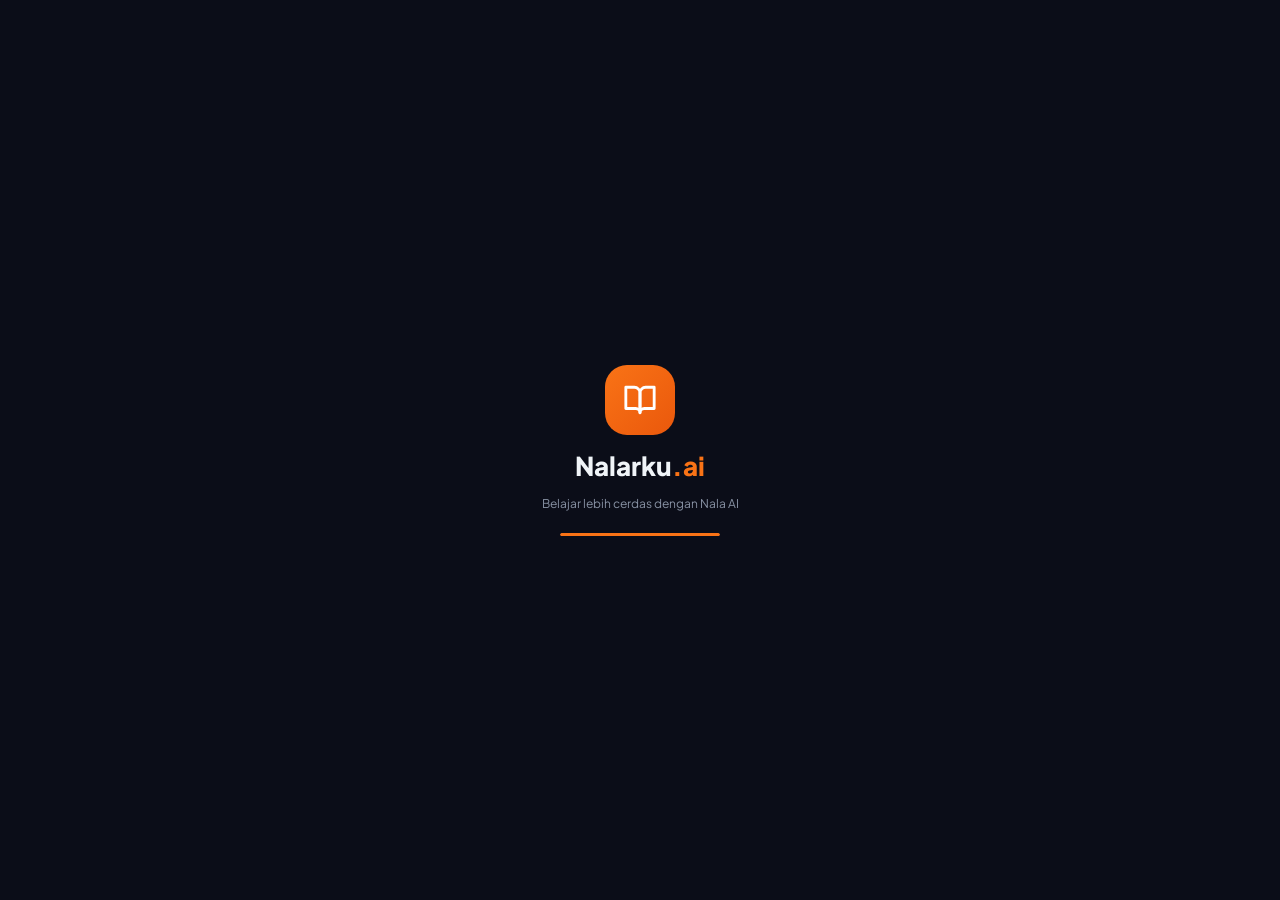
<file: Zae-6.html>
<!DOCTYPE html>
<html lang="id">
<head>
<meta charset="UTF-8">
<meta name="viewport" content="width=device-width, initial-scale=1.0, maximum-scale=1.0">
<title>Nalarku.ai — Belajar Lebih Cerdas</title>
<link href="https://fonts.googleapis.com/css2?family=Plus+Jakarta+Sans:wght@400;500;600;700;800&display=swap" rel="stylesheet">
<style>
:root {
  --bg: #0b0d18;
  --bg2: #10121f;
  --bg3: #141728;
  --card: #181b2e;
  --card2: #1d2035;
  --orange: #f97316;
  --orange2: #ea580c;
  --orange-dim: rgba(249,115,22,0.12);
  --orange-glow: rgba(249,115,22,0.25);
  --green: #22c55e;
  --green-dim: rgba(34,197,94,0.12);
  --blue: #3b82f6;
  --blue-dim: rgba(59,130,246,0.12);
  --purple: #a855f7;
  --purple-dim: rgba(168,85,247,0.12);
  --red: #ef4444;
  --red-dim: rgba(239,68,68,0.1);
  --yellow: #eab308;
  --t1: #f0f4f8;
  --t2: #8892a4;
  --t3: #4a5568;
  --border: rgba(255,255,255,0.07);
  --border2: rgba(255,255,255,0.13);
  --r1: 8px; --r2: 14px; --r3: 20px; --r4: 999px;
}
*{margin:0;padding:0;box-sizing:border-box;-webkit-tap-highlight-color:transparent;}
html{scroll-behavior:smooth;}
body{
  font-family:'Plus Jakarta Sans',sans-serif;
  background:var(--bg);color:var(--t1);
  min-height:100vh;overflow-x:hidden;
  -webkit-font-smoothing:antialiased;
}
button,input,textarea,select{font-family:'Plus Jakarta Sans',sans-serif;}

/* ── MOBILE / DESKTOP VISIBILITY ── */
.mobile-only{display:block;}
.desktop-dashboard{display:none;}

@media(min-width:1024px){
  .mobile-only{display:none!important;}
  .desktop-dashboard{display:grid;}
  .beranda-scroll{display:block;}
}

/* ── ICONS (inline SVG system) ── */
.ico{display:inline-flex;align-items:center;justify-content:center;flex-shrink:0;}
.ico svg{display:block;}

/* ── SCREENS ── */
.page{display:none;min-height:100vh;}
.page.show{display:flex;flex-direction:column;}

/* ═══════════════════════════════
   LOGIN PAGE
═══════════════════════════════ */
#pg-login{
  background:var(--bg);
  align-items:stretch;justify-content:stretch;
  padding:0;
}
.login-shell{
  display:grid;grid-template-columns:1fr 460px;
  width:100%;min-height:100vh;
}
.login-left{
  display:flex;flex-direction:column;justify-content:center;
  padding:56px 64px;max-width:640px;
}
.login-right{
  background:var(--bg2);border-left:1px solid var(--border);
  display:flex;align-items:center;justify-content:center;
  padding:40px;
}
.login-box{width:100%;max-width:400px;}
.login-stats{display:flex;gap:32px;margin-bottom:28px;}
.login-stat-num{font-size:24px;font-weight:800;color:var(--t1);}
.login-stat-label{font-size:12px;color:var(--t2);margin-top:2px;}
.login-testimonial{
  background:var(--card);border:1px solid var(--border);
  border-radius:var(--r3);padding:22px;max-width:480px;
}
.login-testimonial p{font-size:14px;color:var(--t1);line-height:1.6;font-style:italic;margin-bottom:16px;}
.login-testimonial-user{display:flex;align-items:center;gap:10px;}
.login-testimonial-avatar{
  width:36px;height:36px;border-radius:50%;flex-shrink:0;
  background:linear-gradient(135deg,var(--purple),var(--orange));
}
.login-testimonial-name{font-size:13px;font-weight:700;color:var(--t1);}
.login-testimonial-role{font-size:12px;color:var(--t2);}
.login-remember-row{display:flex;align-items:center;justify-content:space-between;margin-bottom:20px;}
.login-remember{display:flex;align-items:center;gap:8px;font-size:12px;color:var(--t2);cursor:pointer;}
.login-remember input{accent-color:var(--orange);width:14px;height:14px;cursor:pointer;}
@media(max-width:1023px){
  .login-shell{grid-template-columns:1fr;}
  .login-left{padding:40px 24px 8px;align-items:center;text-align:center;max-width:100%;}
  .login-hero{text-align:center;}
  .login-stats{justify-content:center;}
  .login-testimonial{display:none;}
  .login-right{border-left:none;padding:24px;}
  .feature-pills{justify-content:center;}
}
.login-brand{
  display:flex;align-items:center;gap:12px;
  margin-bottom:36px;justify-content:flex-start;
}
.login-brand-icon{
  width:46px;height:46px;border-radius:14px;
  background:linear-gradient(135deg,var(--orange),var(--orange2));
  display:flex;align-items:center;justify-content:center;
}
.login-brand-name{font-size:22px;font-weight:800;color:var(--t1);}
.login-brand-name span{color:var(--orange);}
.login-hero{text-align:left;margin-bottom:32px;}
.login-hero h1{font-size:26px;font-weight:800;line-height:1.2;margin-bottom:8px;}
.login-hero p{font-size:14px;color:var(--t2);line-height:1.6;}
.login-tabs{
  display:flex;background:var(--bg2);border:1px solid var(--border);
  border-radius:var(--r2);padding:4px;gap:4px;margin-bottom:24px;
}
.login-tab{
  flex:1;padding:10px;border-radius:10px;border:none;
  background:transparent;color:var(--t2);font-size:13px;font-weight:600;
  cursor:pointer;transition:all .2s;
}
.login-tab.active{background:var(--card);color:var(--t1);box-shadow:0 1px 4px rgba(0,0,0,.4);}
.field{margin-bottom:16px;}
.field label{display:block;font-size:12px;font-weight:600;color:var(--t2);margin-bottom:6px;letter-spacing:.3px;}
.field-wrap{position:relative;}
.field-icon{
  position:absolute;left:14px;top:50%;transform:translateY(-50%);
  color:var(--t3);pointer-events:none;
}
.field input{
  width:100%;background:var(--bg2);border:1px solid var(--border2);
  border-radius:var(--r1);padding:12px 14px 12px 44px;
  color:var(--t1);font-size:14px;outline:none;
  transition:border-color .2s,box-shadow .2s;
}
.field input:focus{border-color:var(--orange);box-shadow:0 0 0 3px var(--orange-dim);}
.field input::placeholder{color:var(--t3);}
.field-eye{
  position:absolute;right:14px;top:50%;transform:translateY(-50%);
  cursor:pointer;color:var(--t3);transition:color .2s;background:none;border:none;padding:0;
}
.field-eye:hover{color:var(--t2);}
.login-forgot{text-align:right;margin-bottom:20px;}
.login-forgot a{font-size:12px;color:var(--orange);text-decoration:none;font-weight:600;}
.btn-login{
  width:100%;padding:14px;border-radius:var(--r2);
  background:linear-gradient(135deg,var(--orange),var(--orange2));
  border:none;color:#fff;font-size:15px;font-weight:700;
  cursor:pointer;transition:transform .15s,opacity .15s;
  display:flex;align-items:center;justify-content:center;gap:8px;
}
.btn-login:hover{opacity:.9;transform:translateY(-1px);}
.login-divider{
  display:flex;align-items:center;gap:12px;
  margin:20px 0;color:var(--t3);font-size:12px;
}
.login-divider::before,.login-divider::after{
  content:'';flex:1;height:1px;background:var(--border);
}
.btn-google{
  width:100%;padding:12px;border-radius:var(--r2);
  background:var(--bg2);border:1px solid var(--border2);
  color:var(--t1);font-size:14px;font-weight:600;cursor:pointer;
  display:flex;align-items:center;justify-content:center;gap:10px;
  transition:all .2s;
}
.btn-google:hover{background:var(--card);border-color:var(--border2);}
.login-footer{text-align:center;margin-top:24px;font-size:13px;color:var(--t2);}
.login-footer a{color:var(--orange);font-weight:700;text-decoration:none;}
.feature-pills{
  display:flex;gap:8px;flex-wrap:wrap;justify-content:flex-start;margin-bottom:32px;
}
.f-pill{
  display:flex;align-items:center;gap:6px;
  padding:6px 12px;border-radius:var(--r4);
  background:var(--bg2);border:1px solid var(--border);
  font-size:11px;font-weight:600;color:var(--t2);
}
.f-pill svg{color:var(--orange);}

/* ═══════════════════════════════
   APP SHELL
═══════════════════════════════ */
#pg-app{background:var(--bg);}

/* TOPBAR */
.topbar{
  position:fixed;top:0;left:0;right:0;z-index:200;
  background:rgba(11,13,24,.92);backdrop-filter:blur(14px);
  border-bottom:1px solid var(--border);
  padding:13px 18px;
  display:flex;align-items:center;justify-content:space-between;
  width:100%;margin:0;
}
.topbar-brand{display:flex;align-items:center;gap:10px;}
.topbar-brand-icon{
  width:34px;height:34px;border-radius:10px;
  background:linear-gradient(135deg,var(--orange),var(--orange2));
  display:flex;align-items:center;justify-content:center;
}
.topbar-brand-name{font-size:16px;font-weight:800;}
.topbar-brand-name span{color:var(--orange);}
.topbar-right{display:flex;align-items:center;gap:10px;}
.topbar-btn{
  width:34px;height:34px;border-radius:10px;
  background:var(--card);border:1px solid var(--border);
  display:flex;align-items:center;justify-content:center;
  cursor:pointer;color:var(--t2);transition:all .2s;
}
.topbar-btn:hover{background:var(--card2);color:var(--t1);}
.btn-upgrade{
  background:linear-gradient(135deg,var(--orange),var(--orange2));
  color:#fff;border:none;border-radius:8px;
  padding:7px 14px;font-size:12px;font-weight:700;
  cursor:pointer;display:flex;align-items:center;gap:5px;
  transition:opacity .2s;
}
.btn-upgrade:hover{opacity:.88;}
.user-ava{
  width:34px;height:34px;border-radius:50%;
  background:linear-gradient(135deg,#a855f7,#6366f1);
  display:flex;align-items:center;justify-content:center;
  font-size:13px;font-weight:700;cursor:pointer;
  border:2px solid transparent;transition:border-color .2s;
}
.user-ava:hover{border-color:var(--orange);}

/* CONTENT */
.app-content{
  padding:72px 16px 100px;
  max-width:600px;margin:0 auto;
  width:100%;min-width:0;
}

/* BOTTOM NAV */
.bnav{
  position:fixed;bottom:0;left:0;right:0;z-index:200;
  background:rgba(11,13,24,.95);backdrop-filter:blur(14px);
  border-top:1px solid var(--border);
  display:flex;align-items:center;justify-content:space-around;
  padding:8px 0 20px;
}
.bnav-item{
  display:flex;flex-direction:column;align-items:center;gap:3px;
  cursor:pointer;color:var(--t3);transition:color .2s;
  padding:4px 12px;min-width:60px;
}
.bnav-item.on{color:var(--orange);}
.bnav-label{font-size:10px;font-weight:600;}

/* ── SCREENS (within app) ── */
.ascreen{display:none;}
.ascreen.on{display:block;}

/* beranda scroll container — hidden on mobile, shown on desktop */
.beranda-scroll{display:none;}

/* ═══════════════════════════════
   BERANDA
═══════════════════════════════ */
.greeting{
  text-align:center;padding:24px 0 16px;
}
.greeting-wave{
  width:52px;height:52px;border-radius:16px;
  background:var(--orange-dim);border:1px solid var(--orange-glow);
  display:flex;align-items:center;justify-content:center;margin:0 auto 12px;
}
.greeting-name{font-size:22px;font-weight:800;}
.greeting-date{font-size:12px;color:var(--t2);margin-top:4px;}

/* NALA AI BANNER */
.zae-banner{
  background:linear-gradient(135deg,rgba(249,115,22,.1),rgba(234,88,12,.05));
  border:1px solid rgba(249,115,22,.28);
  border-radius:var(--r3);padding:16px;margin:14px 0;
  display:flex;align-items:center;gap:14px;
  cursor:pointer;transition:border-color .2s;
  text-decoration:none;
}
.zae-banner:hover{border-color:rgba(249,115,22,.5);}
.zae-ico{
  width:44px;height:44px;border-radius:13px;flex-shrink:0;
  background:rgba(249,115,22,.18);
  display:flex;align-items:center;justify-content:center;color:var(--orange);
}
.zae-label{font-size:10px;font-weight:700;color:var(--orange);text-transform:uppercase;letter-spacing:.6px;margin-bottom:3px;}
.zae-msg{font-size:13px;color:var(--t1);font-weight:500;line-height:1.45;}
.zae-dot{
  width:8px;height:8px;border-radius:50%;background:var(--green);
  flex-shrink:0;margin-left:auto;
  animation:pulse-dot 2s ease infinite;
}
@keyframes pulse-dot{0%,100%{opacity:1;transform:scale(1)}50%{opacity:.4;transform:scale(.8)}}

/* STAT CARDS */
.stat-grid{display:grid;grid-template-columns:1fr 1fr;gap:11px;margin:14px 0;}
.scard{
  background:var(--card);border:1px solid var(--border);
  border-radius:var(--r2);padding:15px;
  cursor:pointer;transition:all .2s;position:relative;overflow:hidden;
}
.scard:hover{border-color:var(--border2);transform:translateY(-2px);}
.scard-ico{
  width:34px;height:34px;border-radius:10px;
  display:flex;align-items:center;justify-content:center;margin-bottom:10px;
}
.scard-ico.o{background:var(--orange-dim);color:var(--orange);}
.scard-ico.g{background:var(--green-dim);color:var(--green);}
.scard-ico.p{background:var(--purple-dim);color:var(--purple);}
.scard-ico.b{background:var(--blue-dim);color:var(--blue);}
.scard-label{font-size:10px;color:var(--t2);font-weight:600;margin-bottom:3px;text-transform:uppercase;letter-spacing:.4px;}
.scard-val{font-size:26px;font-weight:800;color:var(--t1);}
.scard-val.o{color:var(--orange);}
.scard-val.g{color:var(--green);}
.scard-sub{font-size:11px;color:var(--t3);margin-top:2px;}
.xp-bar{height:3px;background:rgba(255,255,255,.07);border-radius:99px;margin-top:8px;overflow:hidden;}
.xp-fill{height:100%;border-radius:99px;background:linear-gradient(90deg,var(--orange),#fbbf24);transition:width .8s ease;}

/* QUICK CREATE */
.qcreate{
  background:var(--card);border:1px solid var(--border);
  border-radius:var(--r2);padding:14px 16px;margin:14px 0;
}
.qlabel{font-size:11px;color:var(--t2);font-weight:600;margin-bottom:10px;text-transform:uppercase;letter-spacing:.5px;}
.qbtns{display:flex;flex-wrap:wrap;gap:8px;}
.qbtn{
  display:flex;align-items:center;gap:7px;
  padding:8px 13px;border-radius:8px;
  border:1px solid var(--border);background:transparent;
  color:var(--t2);font-size:12px;font-weight:600;
  cursor:pointer;transition:all .2s;
}
.qbtn svg{color:var(--orange);}
.qbtn:hover{background:var(--card2);border-color:var(--border2);color:var(--t1);}

/* SECTION TITLE */
.stitle{
  display:flex;align-items:center;justify-content:space-between;
  margin-bottom:12px;
}
.stitle h2{font-size:15px;font-weight:700;}
.stitle a{font-size:12px;color:var(--orange);font-weight:600;text-decoration:none;cursor:pointer;}

/* CATATAN CARDS */
.note-card{
  background:var(--card);border:1px solid var(--border);
  border-radius:var(--r2);padding:15px 16px;margin-bottom:10px;
  cursor:pointer;transition:all .2s;
}
.note-card:hover{border-color:var(--border2);background:var(--card2);}
.note-header{display:flex;align-items:flex-start;gap:12px;}
.note-ico{
  width:38px;height:38px;border-radius:11px;flex-shrink:0;
  display:flex;align-items:center;justify-content:center;
}
.note-name{font-size:14px;font-weight:700;color:var(--t1);margin-bottom:3px;}
.note-sub{font-size:11px;color:var(--t2);}
.note-preview{font-size:12px;color:var(--t3);margin-top:8px;line-height:1.5;}
.note-footer{display:flex;align-items:center;gap:8px;margin-top:10px;}
.note-source{display:flex;align-items:center;gap:5px;font-size:11px;color:var(--t3);}
.note-time{font-size:11px;color:var(--t3);margin-left:auto;}

/* AI ANALYSIS */
.ai-analysis{
  background:var(--card);border:1px solid var(--border);
  border-radius:var(--r3);padding:18px;margin:14px 0;
}
.ai-analysis-hdr{display:flex;align-items:center;gap:11px;margin-bottom:14px;}
.ai-analysis-ico{
  width:38px;height:38px;border-radius:11px;
  background:var(--orange-dim);display:flex;align-items:center;justify-content:center;color:var(--orange);
}
.ai-analysis-title{font-size:14px;font-weight:700;}
.ai-analysis-sub{font-size:11px;color:var(--t2);}
.ai-row{
  display:flex;justify-content:space-between;align-items:center;
  padding:9px 0;border-bottom:1px solid var(--border);
}
.ai-row:last-child{border-bottom:none;}
.ai-row-label{display:flex;align-items:center;gap:8px;font-size:12px;color:var(--t2);}
.ai-row-label svg{color:var(--orange);}
.ai-row-val{font-size:13px;font-weight:700;}
.ai-row-val.g{color:var(--green);}
.ai-row-val.o{color:var(--orange);}
.ai-row-val.b{color:var(--blue);}
.ai-row-val.r{color:var(--red);}

/* STUDY TIMER WIDGET */
.timer-widget{
  background:var(--card);border:1px solid var(--border);
  border-radius:var(--r3);padding:20px;margin:14px 0;
  text-align:center;
}
.timer-title{font-size:13px;color:var(--t2);font-weight:600;margin-bottom:4px;text-transform:uppercase;letter-spacing:.5px;}
.timer-display{
  font-size:52px;font-weight:800;letter-spacing:-2px;
  color:var(--t1);margin:8px 0;font-variant-numeric:tabular-nums;
}
.timer-mode-tabs{display:flex;gap:6px;justify-content:center;margin-bottom:16px;}
.timer-tab{
  padding:5px 14px;border-radius:var(--r4);border:1px solid var(--border);
  background:transparent;color:var(--t3);font-size:11px;font-weight:700;cursor:pointer;transition:all .2s;
}
.timer-tab.on{background:var(--orange-dim);border-color:rgba(249,115,22,.4);color:var(--orange);}
.timer-btns{display:flex;gap:10px;justify-content:center;margin-top:14px;}
.timer-btn{
  width:44px;height:44px;border-radius:50%;border:1px solid var(--border);
  background:var(--card2);cursor:pointer;color:var(--t2);
  display:flex;align-items:center;justify-content:center;transition:all .2s;
}
.timer-btn.main{
  width:56px;height:56px;
  background:linear-gradient(135deg,var(--orange),var(--orange2));
  border:none;color:#fff;
}
.timer-btn:hover{background:var(--card2);color:var(--t1);}
.timer-sessions{font-size:11px;color:var(--t3);margin-top:12px;}

/* STREAK CALENDAR */
.streak-cal{
  background:var(--card);border:1px solid var(--border);
  border-radius:var(--r2);padding:16px;margin:14px 0;
}
.cal-header{display:flex;align-items:center;justify-content:space-between;margin-bottom:12px;}
.cal-month{font-size:14px;font-weight:700;}
.cal-days{display:grid;grid-template-columns:repeat(7,1fr);gap:4px;text-align:center;}
.cal-day-label{font-size:10px;color:var(--t3);font-weight:700;padding:2px 0;}
.cal-day{
  width:100%;aspect-ratio:1;border-radius:7px;
  display:flex;align-items:center;justify-content:center;
  font-size:11px;font-weight:600;
}
.cal-day.active{background:var(--orange);color:#fff;}
.cal-day.dim{background:var(--orange-dim);color:var(--orange);}
.cal-day.today{border:1.5px solid var(--orange);color:var(--orange);}
.cal-day.empty{background:var(--bg2);color:var(--t3);}

/* ═══════════════════════════════
   NALA AI CHAT — REDESIGN
═══════════════════════════════ */

/* Layout wrapper — full height on both mobile & desktop */
.chat-wrap{
  display:flex;flex-direction:column;
  height:calc(100dvh - 56px - 68px);
  max-width:760px;margin:0 auto;width:100%;
}
@media(min-width:768px){
  .chat-wrap{height:calc(100dvh - 64px - 0px);}
  #s-ai-chat{padding-bottom:0;}
}

/* ── HEADER ── */
.chat-hdr{
  padding:14px 0 12px;
  display:flex;align-items:center;justify-content:space-between;
  border-bottom:1px solid var(--border);
  flex-shrink:0;
}
.chat-hdr-left{display:flex;align-items:center;gap:12px;}

/* Avatar dengan pulse ring */
.chat-avatar{
  width:44px;height:44px;border-radius:14px;
  background:linear-gradient(135deg,var(--orange),var(--orange2));
  display:flex;align-items:center;justify-content:center;color:#fff;
  position:relative;flex-shrink:0;
  box-shadow:0 0 0 0 rgba(249,115,22,.4);
  animation:avatar-pulse 3s ease infinite;
}
@keyframes avatar-pulse{
  0%,100%{box-shadow:0 0 0 0 rgba(249,115,22,.0);}
  50%{box-shadow:0 0 0 6px rgba(249,115,22,.12);}
}
.chat-avatar::after{
  content:'';position:absolute;bottom:-2px;right:-2px;
  width:11px;height:11px;border-radius:50%;
  background:var(--green);border:2px solid var(--bg);
  animation:pulse-dot 2s ease infinite;
}
.chat-name{font-size:15px;font-weight:800;letter-spacing:-.2px;}
.chat-status{
  font-size:11px;color:var(--green);font-weight:600;
  display:flex;align-items:center;gap:5px;
}
.chat-status::before{
  content:'';width:6px;height:6px;border-radius:50%;
  background:var(--green);display:inline-block;
  animation:pulse-dot 2s ease infinite;
}
.chat-badge{
  display:inline-flex;align-items:center;gap:4px;
  background:var(--orange-dim);border:1px solid var(--orange-glow);
  color:var(--orange);font-size:10px;font-weight:700;
  padding:2px 8px;border-radius:var(--r4);margin-left:6px;
  letter-spacing:.3px;
}
.chat-hdr-btns{display:flex;gap:7px;}
.chat-hdr-btn{
  width:36px;height:36px;border-radius:10px;
  background:var(--card);border:1px solid var(--border);
  display:flex;align-items:center;justify-content:center;
  color:var(--t2);cursor:pointer;transition:all .2s;
}
.chat-hdr-btn:hover{background:var(--card2);color:var(--t1);border-color:var(--border2);}

/* ── MESSAGES AREA ── */
.chat-msgs{
  flex:1;overflow-y:auto;display:flex;flex-direction:column;gap:12px;
  padding:16px 0 10px;
  scrollbar-width:thin;scrollbar-color:var(--border) transparent;
}
.chat-msgs::-webkit-scrollbar{width:4px;}
.chat-msgs::-webkit-scrollbar-track{background:transparent;}
.chat-msgs::-webkit-scrollbar-thumb{background:var(--border);border-radius:4px;}

/* Date divider */
.chat-divider{
  display:flex;align-items:center;gap:10px;
  font-size:10px;color:var(--t3);font-weight:600;
  letter-spacing:.5px;text-transform:uppercase;margin:4px 0;
}
.chat-divider::before,.chat-divider::after{
  content:'';flex:1;height:1px;background:var(--border);
}

/* Message rows */
.cmsg{display:flex;gap:10px;align-items:flex-end;animation:msg-in .25s ease;}
.cmsg.u{flex-direction:row-reverse;}
@keyframes msg-in{from{opacity:0;transform:translateY(8px)}to{opacity:1;transform:translateY(0)}}

/* Avatars */
.cmsg-ava{
  width:32px;height:32px;border-radius:50%;flex-shrink:0;
  display:flex;align-items:center;justify-content:center;
  font-size:12px;font-weight:700;
}
.cmsg-ava.ai{
  background:linear-gradient(135deg,var(--orange),var(--orange2));
  color:#fff;border-radius:10px;
}
.cmsg-ava.u{
  background:linear-gradient(135deg,#a855f7,#6366f1);
  color:#fff;
}

/* Bubbles */
.cmsg-body{display:flex;flex-direction:column;max-width:78%;}
.cmsg.u .cmsg-body{align-items:flex-end;}
.cmsg-bubble{
  padding:11px 15px;border-radius:18px;
  font-size:13.5px;line-height:1.65;word-break:break-word;
}
.cmsg.ai .cmsg-bubble{
  background:var(--card);
  border:1px solid var(--border);
  color:var(--t1);
  border-bottom-left-radius:5px;
}
.cmsg.u .cmsg-bubble{
  background:linear-gradient(135deg,var(--orange),var(--orange2));
  color:#fff;
  border-bottom-right-radius:5px;
  box-shadow:0 4px 16px rgba(249,115,22,.2);
}
.cmsg-time{font-size:10px;color:var(--t3);margin-top:4px;padding:0 4px;}
.cmsg.u .cmsg-time{text-align:right;}

/* Typing indicator */
.typing{display:flex;gap:5px;align-items:center;padding:4px 2px;}
.td{width:7px;height:7px;border-radius:50%;background:var(--orange);animation:tdot .9s ease infinite;}
.td:nth-child(2){animation-delay:.18s;}
.td:nth-child(3){animation-delay:.36s;}
@keyframes tdot{0%,100%{transform:translateY(0);opacity:.5}50%{transform:translateY(-6px);opacity:1}}

/* ── BOTTOM BAR ── */
.chat-bottom{flex-shrink:0;padding-bottom:4px;}

/* Suggestion chips */
.chat-suggestions{
  display:flex;gap:7px;padding:10px 0 8px;
  overflow-x:auto;scrollbar-width:none;
}
.chat-suggestions::-webkit-scrollbar{display:none;}
.sug-btn{
  white-space:nowrap;padding:7px 14px;border-radius:var(--r4);
  border:1px solid var(--border);
  background:var(--card);
  color:var(--t2);font-size:12px;font-weight:600;cursor:pointer;
  transition:all .2s;flex-shrink:0;
  display:flex;align-items:center;gap:5px;
}
.sug-btn:hover{border-color:var(--orange);color:var(--orange);background:var(--orange-dim);}

/* Input row */
.chat-input-wrap{
  background:var(--card);
  border:1.5px solid var(--border);
  border-radius:18px;
  padding:10px 10px 10px 16px;
  display:flex;align-items:flex-end;gap:10px;
  transition:border-color .2s,box-shadow .2s;
}
.chat-input-wrap:focus-within{
  border-color:rgba(249,115,22,.5);
  box-shadow:0 0 0 4px rgba(249,115,22,.08);
}
/* Keep old class name working */
.chat-input-row{
  background:var(--card);border:1.5px solid var(--border);
  border-radius:18px;padding:10px 10px 10px 16px;
  display:flex;align-items:flex-end;gap:10px;
  transition:border-color .2s,box-shadow .2s;
}
.chat-input-row:focus-within{
  border-color:rgba(249,115,22,.5);
  box-shadow:0 0 0 4px rgba(249,115,22,.08);
}
.chat-ta{
  flex:1;background:transparent;border:none;outline:none;
  color:var(--t1);font-size:14px;resize:none;
  max-height:100px;min-height:22px;line-height:1.55;
  padding-top:1px;
}
.chat-ta::placeholder{color:var(--t3);}
.chat-send{
  width:40px;height:40px;border-radius:12px;
  background:linear-gradient(135deg,var(--orange),var(--orange2));
  border:none;cursor:pointer;color:#fff;
  display:flex;align-items:center;justify-content:center;
  transition:transform .15s,box-shadow .15s;flex-shrink:0;
  box-shadow:0 3px 10px rgba(249,115,22,.3);
}
.chat-send:hover{transform:scale(1.07);box-shadow:0 5px 16px rgba(249,115,22,.4);}
.chat-send:active{transform:scale(.96);}

/* ═══════════════════════════════
   DESKTOP FULLSCREEN LAYOUT
═══════════════════════════════ */
@media(min-width:1024px){

  /* ── APP SHELL ── */
  #pg-app.show{
    display:grid;
    grid-template-rows:64px 1fr;
    grid-template-columns:220px 1fr;
    height:100vh;
    overflow:hidden;
  }

  /* ── TOPBAR FULL WIDTH ACROSS TOP ── */
.topbar{
    grid-column:1 / -1;
    grid-row:1;
    position:relative;
    top:auto;
    left:auto;
    right:auto;
    width:100%;
    height:64px;
    padding:0 24px;
    display:flex;
    align-items:center;
    justify-content:space-between;
    margin:0;
    background:rgba(11,13,24,.95);
    backdrop-filter:blur(14px);
    border-bottom:1px solid var(--border);
    z-index:200;
  }
  

  /* ── LEFT SIDEBAR NAV ── */
  .bnav{
    grid-column:1;
    grid-row:2;
    position:relative;
    bottom:auto;left:auto;right:auto;
    flex-direction:column;
    justify-content:flex-start;
    align-items:stretch;
    padding:16px 0 20px;
    border-top:none;
    border-right:1px solid var(--border);
    background:var(--bg2);
    height:100%;
    gap:2px;
    overflow-y:auto;
  }
  .bnav-item{
    flex-direction:row;
    justify-content:flex-start;
    padding:12px 18px;
    min-width:auto;
    gap:12px;
    border-radius:10px;
    margin:0 10px;
    font-size:13px;
    position:relative;
  }
  .bnav-item.on{
    background:var(--orange-dim);
    border:1px solid rgba(249,115,22,.25);
    color:var(--orange);
  }
  .bnav-item.on::before{
    content:'';
    position:absolute;
    left:-10px;
    top:50%;
    transform:translateY(-50%);
    width:3px;
    height:60%;
    background:var(--orange);
    border-radius:0 3px 3px 0;
  }
  .bnav-item:hover:not(.on){
    background:var(--card);
    color:var(--t1);
  }
  .bnav-label{
    font-size:13px;
    font-weight:600;
  }

  /* ── MAIN CONTENT AREA ── */
  .app-content{
    grid-column:2;
    grid-row:2;
    padding:0;
    max-width:100%;
    margin:0;
    overflow:hidden;
    height:100%;
    position:relative;
  }

  /* All screens fill the content area, switch via JS — no scrolling on body */
  .ascreen{
    position:absolute;
    top:0; left:0; right:0; bottom:0;
    overflow-y:auto;
    display:none;
  }
  .ascreen.on{
    display:flex;
    flex-direction:column;
  }

  /* ── BERANDA DESKTOP — Clean Dashboard (redesigned) ── */
  #s-beranda{
    padding:0;
    background:var(--bg);
    display:none; /* overridden by .on */
  }
  #s-beranda.on{
    display:flex;
    flex-direction:column;
    overflow:hidden;
  }

  /* Beranda inner scroll area */
  .beranda-scroll{
    display:block;
    flex:1;
    overflow-y:auto;
    padding:28px 32px 40px;
  }

  /* Hide the mobile greeting wave icon + center text on desktop */
  #s-beranda .greeting{
    display:none;
  }

  /* Outer dashboard wrapper — vertical stack of rows */
  .desktop-dashboard{
    display:flex;
    flex-direction:column;
    gap:22px;
    align-content:start;
  }

  /* Main(left)+Sidebar(right) two-column body */
  .dd-body{
    display:grid;
    grid-template-columns:minmax(0,1fr) 336px;
    gap:22px;
    align-items:start;
  }
  .dd-main{display:flex;flex-direction:column;gap:18px;min-width:0;}
  .dd-side{display:flex;flex-direction:column;gap:18px;}

  /* Row of 4 equal stat cards */
  .dd-stats-row{display:grid;grid-template-columns:repeat(4,1fr);gap:16px;}

  /* Split row: Analisis (wider) + Pomodoro (narrower) */
  .dd-split-row{display:grid;grid-template-columns:1.3fr 1fr;gap:18px;align-items:stretch;}

  /* ── TILE BASE ── */
  .dt{
    background:var(--card);
    border:1px solid var(--border);
    border-radius:var(--r3);
    padding:20px;
    cursor:pointer;
    transition:all .2s;
    overflow:hidden;
    position:relative;
  }
  .dt:hover{
    border-color:var(--border2);
    transform:translateY(-2px);
    box-shadow:0 10px 28px rgba(0,0,0,.32);
  }

  /* Legacy span helpers (harmless outside a grid, kept for compatibility) */
  .dt-wide{grid-column:span 2;}
  .dt-full{grid-column:span 4;}
  .dt-tall{grid-row:span 2;}
  .dt-2x2{grid-column:span 2;grid-row:span 2;}

  /* Tile header */
  .dt-hdr{
    display:flex;align-items:center;gap:10px;margin-bottom:14px;
  }
  .dt-ico{
    width:38px;height:38px;border-radius:11px;
    display:flex;align-items:center;justify-content:center;flex-shrink:0;
  }
  .dt-ico.o{background:var(--orange-dim);color:var(--orange);}
  .dt-ico.g{background:var(--green-dim);color:var(--green);}
  .dt-ico.b{background:var(--blue-dim);color:var(--blue);}
  .dt-ico.p{background:var(--purple-dim);color:var(--purple);}
  .dt-title{font-size:12px;font-weight:700;color:var(--t2);text-transform:uppercase;letter-spacing:.5px;}

  /* Stat number inside tile */
  .dt-stat{font-size:38px;font-weight:800;line-height:1;letter-spacing:-1.5px;}
  .dt-stat.o{color:var(--orange);}
  .dt-stat.g{color:var(--green);}
  .dt-stat.b{color:var(--blue);}
  .dt-stat.p{color:var(--purple);}
  .dt-sub{font-size:12px;color:var(--t3);margin-top:4px;}

  /* AI Banner tile */
  .dt-ai{
    background:var(--card);
    border-color:rgba(249,115,22,.28);
    display:flex;align-items:center;gap:16px;
    padding:20px 24px;
  }
  .dt-ai:hover{border-color:rgba(249,115,22,.5);}
  .dt-ai-ico{
    width:44px;height:44px;border-radius:13px;flex-shrink:0;
    background:rgba(249,115,22,.15);
    display:flex;align-items:center;justify-content:center;color:var(--orange);
  }
  .dt-ai-label{font-size:11px;font-weight:700;color:var(--orange);text-transform:uppercase;letter-spacing:.6px;margin-bottom:5px;}
  .dt-ai-msg{font-size:14px;color:var(--t1);line-height:1.5;font-weight:600;}
  .dt-ai-dot{
    width:9px;height:9px;border-radius:50%;background:var(--green);
    flex-shrink:0;margin-left:auto;
    animation:pulse-dot 2s ease infinite;
  }

  /* Timer tile */
  .dt-timer-display{
    font-size:52px;font-weight:800;letter-spacing:-2px;
    color:var(--t1);margin:10px 0 16px;
    font-variant-numeric:tabular-nums;text-align:center;
  }
  .dt-timer-tabs{display:flex;gap:6px;justify-content:center;margin-bottom:18px;flex-wrap:wrap;}
  .dt-timer-tab{
    padding:6px 14px;border-radius:var(--r4);border:1px solid var(--border);
    background:transparent;color:var(--t3);font-size:11px;font-weight:700;cursor:pointer;transition:all .2s;
  }
  .dt-timer-tab.on{background:var(--orange-dim);border-color:rgba(249,115,22,.4);color:var(--orange);}
  .dt-timer-btns{display:flex;gap:14px;justify-content:center;align-items:center;}
  .dt-timer-btn{
    width:44px;height:44px;border-radius:50%;border:1px solid var(--border);
    background:var(--card2);cursor:pointer;color:var(--t2);
    display:flex;align-items:center;justify-content:center;transition:all .2s;
  }
  .dt-timer-btn.main{
    width:60px;height:60px;
    background:linear-gradient(135deg,var(--orange),var(--orange2));
    border:none;color:#fff;
    box-shadow:0 6px 18px rgba(249,115,22,.4);
  }
  .dt-timer-btn:hover{background:var(--card2);color:var(--t1);}
  .dt-sessions{font-size:12px;color:var(--t3);text-align:center;margin-top:14px;}

  /* Quick create tile */
  .dt-qbtns{display:flex;flex-wrap:wrap;gap:9px;}
  .dt-qbtn{
    display:flex;align-items:center;gap:7px;
    padding:9px 16px;border-radius:10px;
    border:1px solid var(--border);background:var(--bg2);
    color:var(--t1);font-size:12.5px;font-weight:600;
    cursor:pointer;transition:all .2s;
  }
  .dt-qbtn svg{color:var(--orange);}
  .dt-qbtn:hover{background:var(--card2);border-color:var(--border2);transform:translateY(-1px);}

  /* Calendar tile */
  .dd-side .dt-cal{padding:20px;}
  .dd-side .dt-cal .cal-days{gap:6px;}
  .dd-side .dt-cal .cal-day-label{font-size:11px;}
  .dd-side .dt-cal .cal-day{font-size:12px;border-radius:8px;padding:8px 0;font-weight:600;}
  .dd-side .dt-cal .cal-day.today{border-width:2px;font-weight:800;}

  /* Notes tile */
  .dt-notes .tcard{
    padding:12px 13px;margin-bottom:8px;background:var(--bg2);
  }
  .dt-notes .tcard:last-of-type{margin-bottom:0;}
  .dt-notes .tcard-name{font-size:13px;}
  .dt-notes .tcard-sub{font-size:10.5px;}

  /* AI Analysis tile */
  .dt-analysis .ai-row{padding:9px 0;}
  .dt-analysis .ai-row-label{font-size:12px;}
  .dt-analysis .ai-row-val{font-size:13px;}

  /* Desktop greeting bar replaces mobile greeting */
  .desktop-greet{
    display:flex;align-items:center;justify-content:space-between;
    margin-bottom:2px;
  }
  .desktop-greet-left{display:flex;align-items:center;gap:14px;}
  .desktop-greet-ava{
    width:50px;height:50px;border-radius:15px;
    background:linear-gradient(135deg,#a855f7,#6366f1);
    display:flex;align-items:center;justify-content:center;
    font-size:19px;font-weight:800;
    box-shadow:0 4px 14px rgba(168,85,247,.35);
  }
  .desktop-greet-name{font-size:24px;font-weight:800;letter-spacing:-.4px;}
  .desktop-greet-date{font-size:12px;color:var(--t2);margin-top:3px;}
  .desktop-greet-right{display:flex;align-items:center;gap:10px;}

  /* Section title used inside the right sidebar (Catatan Kamu etc.) */
  .dd-side-title{
    display:flex;align-items:center;justify-content:space-between;
    padding:0 2px;
  }
  .dd-side-title h3{font-size:16px;font-weight:800;color:var(--t1);}
  .dd-side-title a{font-size:12px;color:var(--orange);font-weight:600;text-decoration:none;cursor:pointer;}

  @media(max-width:1280px){
    .dd-body{grid-template-columns:1fr;}
    .dd-side{grid-row:1;}
  }

  /* ── OTHER SCREENS DESKTOP — full switch, no page scroll ── */
  #s-ai-chat{
    padding:0;
    display:none;
  }
  #s-ai-chat.on{
    display:flex;
    flex-direction:column;
    height:100%;
    overflow:hidden;
  }
  #s-ujian{
    padding:0;
    display:none;
    overflow:hidden;
  }
  #s-ujian.on{
    display:flex;
    flex-direction:column;
    height:100%;
    overflow:hidden;
  }
  .ujian-wrap{
    height:100%;
    display:flex;
    flex-direction:column;
    overflow:hidden;
  }
  .ujian-bento{
    flex-direction:row;
  }
  .ujian-right{
    width:300px;
    max-height:none;
    border-top:none;
  }
  #s-peringkat, #s-profil{
    padding:28px 32px;
    display:none;
    overflow-y:auto;
  }
  #s-peringkat.on, #s-profil.on{
    display:block;
    overflow-y:auto;
  }

  /* Chat screen desktop */
  .chat-wrap{
    flex:1;
    height:100%;
    background:var(--bg2);
    border-left:1px solid var(--border);
    border-right:1px solid var(--border);
    border-radius:0;
    padding:0 28px 16px;
    margin:0 auto;
    max-width:100%;
    width:100%;
    overflow:hidden;
    display:flex;
    flex-direction:column;
  }
  .chat-hdr{padding:20px 0 14px;}
  .cmsg-bubble{font-size:14px;}

  /* Plagiarism desktop */
  #pg-plagiarism.show{
    display:grid;
    grid-template-rows:auto 1fr;
  }
  .plag-content{
    max-width:860px;
    padding:24px 28px;
  }
}

/* Desktop layout — sidebar feel */
@media(min-width:768px) and (max-width:1023px){
  .app-content{padding:64px 24px 24px;}
  #s-ai-chat{
    display:flex;flex-direction:column;
    height:calc(100dvh - 64px);
  }
  .chat-wrap{
    flex:1;height:100%;
    background:var(--bg2);
    border:1px solid var(--border);
    border-radius:var(--r3);
    padding:0 20px 16px;
    margin:0 auto;
    max-width:100%;
  }
  .chat-hdr{padding:16px 0 14px;}
  .cmsg-bubble{font-size:14px;}
}

/* ═══════════════════════════════
   UJIAN
═══════════════════════════════ */
.quiz-top{padding:14px 0 10px;}
.quiz-meta{display:flex;align-items:center;justify-content:space-between;margin-bottom:10px;}
.quiz-pbar{height:4px;background:rgba(255,255,255,.07);border-radius:99px;overflow:hidden;}
.quiz-pfill{height:100%;border-radius:99px;background:linear-gradient(90deg,var(--orange),#fbbf24);transition:width .4s;}
.qcard{
  background:var(--card);border:1px solid var(--border);
  border-radius:var(--r3);padding:20px 18px;margin:12px 0;
}
.qnum{font-size:10px;font-weight:700;color:var(--orange);text-transform:uppercase;letter-spacing:.6px;margin-bottom:10px;}
.qtxt{font-size:15px;font-weight:600;line-height:1.6;color:var(--t1);}
.qopts{display:flex;flex-direction:column;gap:9px;margin-top:18px;}
.qopt{
  padding:12px 15px;border-radius:var(--r1);
  border:1px solid var(--border);background:transparent;
  color:var(--t1);font-size:13px;font-weight:500;
  cursor:pointer;text-align:left;transition:all .2s;
  display:flex;align-items:center;gap:11px;
}
.qopt:hover{border-color:var(--orange);background:var(--orange-dim);}
.qopt.correct{border-color:var(--green);background:var(--green-dim);color:var(--green);}
.qopt.wrong{border-color:var(--red);background:var(--red-dim);color:var(--red);}
.qopt-letter{
  width:24px;height:24px;border-radius:6px;flex-shrink:0;
  background:var(--bg2);display:flex;align-items:center;justify-content:center;
  font-size:11px;font-weight:700;color:var(--t3);transition:all .2s;
}
.qopt.correct .qopt-letter{background:var(--green);color:#fff;}
.qopt.wrong .qopt-letter{background:var(--red);color:#fff;}
.qexp{
  background:var(--blue-dim);border:1px solid rgba(59,130,246,.25);
  border-radius:var(--r1);padding:12px 14px;margin-top:12px;
  font-size:13px;color:#93c5fd;line-height:1.6;display:none;
}
.quiz-footer{display:flex;gap:10px;margin-top:12px;}
.btn-pri{
  flex:1;padding:13px;border-radius:var(--r2);
  background:linear-gradient(135deg,var(--orange),var(--orange2));
  border:none;color:#fff;font-size:14px;font-weight:700;
  cursor:pointer;transition:transform .15s;display:flex;align-items:center;justify-content:center;gap:7px;
}
.btn-pri:hover{transform:scale(1.02);}
.btn-sec{
  padding:13px 16px;border-radius:var(--r2);
  background:transparent;border:1px solid var(--border);
  color:var(--t2);font-size:13px;font-weight:600;cursor:pointer;
  display:flex;align-items:center;justify-content:center;gap:6px;
}
.zae-tip{
  background:var(--card);border:1px solid var(--border);
  border-radius:var(--r2);padding:15px;margin:12px 0;
}
.zae-tip-hdr{display:flex;align-items:center;gap:9px;margin-bottom:10px;}
.zae-tip-ico{width:34px;height:34px;border-radius:10px;background:var(--orange-dim);display:flex;align-items:center;justify-content:center;color:var(--orange);}
.zae-tip-txt{font-size:13px;color:var(--t2);line-height:1.6;}

/* ── Quiz page header: back button + course name/code ── */
.quiz-page-hdr{display:flex;align-items:center;gap:14px;margin-bottom:16px;}
.quiz-back-btn{
  width:38px;height:38px;border-radius:10px;flex-shrink:0;
  background:var(--card);border:1px solid var(--border);
  color:var(--t2);display:flex;align-items:center;justify-content:center;
  cursor:pointer;transition:all .2s;
}
.quiz-back-btn:hover{background:var(--card2);color:var(--t1);border-color:var(--border2);}
.quiz-page-title{font-size:19px;font-weight:800;}
.quiz-page-code{font-size:12px;color:var(--t2);margin-top:2px;}
.quiz-soal-title{font-size:16px;font-weight:800;}
.quiz-soal-sub{font-size:11.5px;color:var(--t2);margin-top:2px;}

/* ═══════════════════════════════
   PERINGKAT
═══════════════════════════════ */
.lb-item{
  background:var(--card);border:1px solid var(--border);
  border-radius:var(--r2);padding:13px 15px;
  display:flex;align-items:center;gap:11px;margin-bottom:9px;
  cursor:pointer;transition:all .2s;
}
.lb-item:hover{border-color:var(--border2);}
.lb-item.me{border-color:rgba(249,115,22,.35);background:rgba(249,115,22,.04);}
.lb-rank{font-size:17px;font-weight:800;min-width:26px;text-align:center;}
.lb-rank.gold{color:var(--yellow);}
.lb-rank.silver{color:#94a3b8;}
.lb-rank.bronze{color:#cd7c37;}
.lb-ava{
  width:38px;height:38px;border-radius:50%;flex-shrink:0;
  display:flex;align-items:center;justify-content:center;font-size:13px;font-weight:700;
}
.lb-info{flex:1;}
.lb-name{font-size:13px;font-weight:700;}
.lb-xp-txt{font-size:11px;color:var(--t2);}
.lb-score{font-size:14px;font-weight:800;color:var(--orange);}

/* ═══════════════════════════════
   PROFIL
═══════════════════════════════ */
.prof-hdr{text-align:center;padding:18px 0 12px;}
.prof-ava{
  width:80px;height:80px;border-radius:50%;margin:0 auto 12px;
  background:linear-gradient(135deg,#a855f7,#6366f1);
  display:flex;align-items:center;justify-content:center;
  font-size:28px;font-weight:800;
  border:3px solid var(--orange);
}
.prof-name{font-size:20px;font-weight:800;}
.prof-email{font-size:12px;color:var(--t2);margin-top:3px;}
.prof-badge{
  display:inline-block;margin-top:8px;
  background:var(--orange-dim);border:1px solid var(--orange-glow);
  color:var(--orange);font-size:11px;font-weight:700;
  padding:4px 14px;border-radius:var(--r4);
}
.prof-stats{display:grid;grid-template-columns:repeat(3,1fr);gap:10px;margin:14px 0;}
.prof-scard{
  background:var(--card);border:1px solid var(--border);
  border-radius:var(--r2);padding:13px;text-align:center;
}
.prof-sval{font-size:22px;font-weight:800;color:var(--orange);}
.prof-slbl{font-size:10px;color:var(--t2);margin-top:2px;font-weight:600;}
.prof-item{
  display:flex;align-items:center;gap:12px;
  background:var(--card);border:1px solid var(--border);
  border-radius:var(--r2);padding:13px 15px;margin-bottom:8px;
  cursor:pointer;transition:all .2s;
}
.prof-item:hover{border-color:var(--border2);}
.prof-item-ico{width:36px;height:36px;border-radius:10px;display:flex;align-items:center;justify-content:center;}
.prof-item-txt{flex:1;}
.prof-item-name{font-size:13px;font-weight:700;}
.prof-item-sub{font-size:11px;color:var(--t2);}
.prof-item-arr{color:var(--t3);}

/* ── Sidebar profile card (desktop) — tambahan baru, gak ganti menu asli ── */
.bnav-profile{display:none;}
@media(min-width:1024px){
  .bnav-profile{
    display:flex;align-items:center;gap:10px;
    margin:auto 10px 4px;padding:10px 12px;
    border-radius:12px;background:var(--card);border:1px solid var(--border);
    cursor:pointer;transition:all .2s;
  }
  .bnav-profile:hover{border-color:var(--border2);}
  .bnav-profile-ava{
    width:34px;height:34px;border-radius:50%;flex-shrink:0;
    background:linear-gradient(135deg,#a855f7,#6366f1);
    display:flex;align-items:center;justify-content:center;
    color:#fff;font-size:13px;font-weight:800;
    border:2px solid var(--orange);
  }
  .bnav-profile-name{font-size:12.5px;font-weight:700;color:var(--t1);line-height:1.3;}
  .bnav-profile-sub{font-size:10.5px;color:var(--t2);margin-top:1px;}
}

/* ── Profile page header (desktop) ── */
.prof-page-header{padding:14px 0 4px;}
.prof-page-title{font-size:20px;font-weight:800;}
.prof-page-sub{font-size:12.5px;color:var(--t2);margin-top:3px;}

/* ── Two-column grid: analysis card + settings/logout stack ── */
.prof-grid{display:block;}
.prof-side{display:flex;flex-direction:column;gap:8px;}

@media(min-width:1024px){
  .prof-hdr{
    display:flex;align-items:center;gap:24px;text-align:left;
    background:var(--card);border:1px solid var(--border);
    border-radius:var(--r3);padding:26px 30px;margin-top:14px;
  }
  .prof-ava{margin:0;flex-shrink:0;}
  .prof-stats{margin-top:16px;}
  .prof-grid{
    display:grid;grid-template-columns:minmax(0,1fr) 320px;
    gap:20px;align-items:start;margin-top:14px;
  }
  .prof-side .prof-item{margin-bottom:0;}
}

/* ── CHIPS ── */
.chip{display:inline-flex;align-items:center;gap:5px;padding:4px 10px;border-radius:6px;font-size:11px;font-weight:700;}
.chip-o{background:var(--orange-dim);color:var(--orange);}
.chip-g{background:var(--green-dim);color:var(--green);}
.chip-b{background:var(--blue-dim);color:var(--blue);}
.chip-p{background:var(--purple-dim);color:var(--purple);}

/* TOPIC CARD */
.tcard{
  background:var(--card);border:1px solid var(--border);border-radius:var(--r2);
  padding:14px 15px;display:flex;align-items:center;gap:12px;
  margin-bottom:9px;cursor:pointer;transition:all .2s;
}
.tcard:hover{border-color:var(--border2);background:var(--card2);transform:translateX(3px);}
.tcard-ico{width:44px;height:44px;border-radius:13px;flex-shrink:0;display:flex;align-items:center;justify-content:center;}
.tcard-info{flex:1;}
.tcard-name{font-size:14px;font-weight:700;}
.tcard-sub{font-size:11px;color:var(--t2);margin-top:2px;}
.tbadge{padding:4px 10px;border-radius:6px;font-size:11px;font-weight:700;flex-shrink:0;}
.tbadge-new{background:var(--orange-dim);color:var(--orange);}
.tbadge-done{background:var(--green-dim);color:var(--green);}
.tbadge-prog{background:var(--blue-dim);color:var(--blue);}

/* TOAST */
.toast{
  position:fixed;top:80px;left:50%;transform:translateX(-50%);
  background:var(--green);color:#fff;padding:10px 18px;border-radius:10px;
  font-size:13px;font-weight:600;z-index:9999;
  animation:tin .25s ease,tout .25s ease 2.3s forwards;
  white-space:nowrap;max-width:90vw;text-align:center;
  display:flex;align-items:center;gap:8px;
}
.toast.err{background:var(--red);}
@keyframes tin{from{opacity:0;transform:translateX(-50%) translateY(-10px)}to{opacity:1;transform:translateX(-50%) translateY(0)}}
@keyframes tout{from{opacity:1}to{opacity:0;visibility:hidden}}

/* SPLASH */
#splash{
  position:fixed;inset:0;z-index:9999;background:var(--bg);
  display:flex;flex-direction:column;align-items:center;justify-content:center;gap:14px;
}
.splash-ico{
  width:70px;height:70px;border-radius:22px;
  background:linear-gradient(135deg,var(--orange),var(--orange2));
  display:flex;align-items:center;justify-content:center;color:#fff;
  animation:scl 1.4s ease-in-out infinite;
}
@keyframes scl{0%,100%{transform:scale(1)}50%{transform:scale(1.07)}}
.splash-name{font-size:26px;font-weight:800;}
.splash-name span{color:var(--orange);}
.splash-tagline{font-size:12px;color:var(--t2);}
.splash-bar{width:160px;height:3px;background:rgba(255,255,255,.1);border-radius:99px;margin-top:8px;overflow:hidden;}
.splash-fill{height:100%;background:var(--orange);border-radius:99px;animation:sfill 2.2s ease forwards;}
@keyframes sfill{from{width:0}to{width:100%}}

/* ═══════════════════════════════
   ONBOARDING FLOW
═══════════════════════════════ */
#pg-onboard{
  background:var(--bg);
  align-items:stretch;justify-content:stretch;
  padding:0;min-height:100vh;
}
.ob-shell{
  display:grid;grid-template-columns:1fr 480px;
  width:100%;min-height:100vh;
}
.ob-left{
  display:flex;flex-direction:column;justify-content:center;
  padding:56px 64px;max-width:640px;
}
.ob-right{
  background:var(--bg2);border-left:1px solid var(--border);
  display:flex;align-items:center;justify-content:center;
  padding:40px;
}
.ob-left .ob-title{font-size:32px;margin-bottom:14px;}
.ob-left .ob-sub{font-size:15px;margin-bottom:36px;max-width:520px;}
.ob-progress-bars{display:flex;align-items:center;gap:8px;margin-bottom:10px;}
.ob-progress-labels{display:flex;align-items:center;gap:8px;}
.ob-progress-labels span{flex:1;font-size:12px;font-weight:700;color:var(--t3);white-space:nowrap;}
.ob-progress-labels span.active{color:var(--orange);}
.ob-box{width:100%;max-width:420px;}
.ob-step{
  flex:1;height:3px;border-radius:99px;
  background:var(--border);transition:background .3s;
}
.ob-step.done{background:var(--orange);}
.ob-step.active{background:linear-gradient(90deg,var(--orange),#fbbf24);}
.ob-step-num{
  font-size:11px;font-weight:700;color:var(--t3);white-space:nowrap;
}
@media(max-width:1023px){
  .ob-shell{grid-template-columns:1fr;}
  .ob-left{padding:40px 24px 8px;max-width:100%;}
  .ob-right{border-left:none;padding:24px;}
}
.ob-header{margin-bottom:24px;}
.ob-tag{
  display:inline-flex;align-items:center;gap:6px;
  padding:5px 12px;border-radius:var(--r4);
  background:var(--orange-dim);border:1px solid var(--orange-glow);
  font-size:11px;font-weight:700;color:var(--orange);
  text-transform:uppercase;letter-spacing:.6px;margin-bottom:12px;
}
.ob-title{font-size:22px;font-weight:800;line-height:1.25;margin-bottom:6px;}
.ob-sub{font-size:13px;color:var(--t2);line-height:1.6;}
.ob-screen{display:none;}
.ob-screen.show{display:block;}
.ob-field{margin-bottom:14px;}
.ob-field label{
  display:block;font-size:12px;font-weight:600;color:var(--t2);
  margin-bottom:6px;letter-spacing:.3px;
}
.ob-field-label-row{display:flex;align-items:center;justify-content:space-between;margin-bottom:6px;}
.ob-field-label-row label{margin-bottom:0;}
.ob-count{font-size:11px;color:var(--t3);font-weight:600;}
.ob-field-wrap{position:relative;}
.ob-field-ico{
  position:absolute;left:13px;top:50%;transform:translateY(-50%);
  color:var(--t3);pointer-events:none;
}
.ob-input{
  width:100%;background:var(--bg2);border:1px solid var(--border2);
  border-radius:var(--r1);padding:12px 14px 12px 42px;
  color:var(--t1);font-size:14px;outline:none;
  transition:border-color .2s,box-shadow .2s;
  font-family:'Plus Jakarta Sans',sans-serif;
}
.ob-input:focus{border-color:var(--orange);box-shadow:0 0 0 3px var(--orange-dim);}
.ob-input::placeholder{color:var(--t3);}
.ob-input.no-ico{padding-left:14px;}
.ob-select{
  width:100%;background:var(--bg2);border:1px solid var(--border2);
  border-radius:var(--r1);padding:12px 14px 12px 42px;
  color:var(--t1);font-size:14px;outline:none;
  transition:border-color .2s;
  font-family:'Plus Jakarta Sans',sans-serif;
  appearance:none;cursor:pointer;
}
.ob-select:focus{border-color:var(--orange);box-shadow:0 0 0 3px var(--orange-dim);}
.ob-select option{background:var(--bg2);color:var(--t1);}
.ob-arrow{
  position:absolute;right:13px;top:50%;transform:translateY(-50%);
  pointer-events:none;color:var(--t3);
}
.ob-chips{display:flex;flex-wrap:wrap;gap:8px;margin-top:4px;}
.ob-chip{
  padding:8px 16px;border-radius:var(--r4);border:1px solid var(--border2);
  background:transparent;color:var(--t2);font-size:12px;font-weight:600;
  cursor:pointer;transition:all .2s;
  font-family:'Plus Jakarta Sans',sans-serif;
}
.ob-chip.sel{
  background:var(--orange-dim);border-color:rgba(249,115,22,.5);color:var(--orange);
}
.ob-footer{display:flex;gap:10px;margin-top:24px;}
.ob-btn-back{
  padding:13px 16px;border-radius:var(--r2);
  background:transparent;border:1px solid var(--border2);
  color:var(--t2);font-size:14px;font-weight:600;cursor:pointer;
  display:flex;align-items:center;gap:7px;
  font-family:'Plus Jakarta Sans',sans-serif;transition:all .2s;
}
.ob-btn-back:hover{background:var(--card);color:var(--t1);}
.ob-btn-next{
  flex:1;padding:13px;border-radius:var(--r2);
  background:linear-gradient(135deg,var(--orange),var(--orange2));
  border:none;color:#fff;font-size:14px;font-weight:700;
  cursor:pointer;display:flex;align-items:center;justify-content:center;gap:8px;
  font-family:'Plus Jakarta Sans',sans-serif;transition:opacity .2s;
}
.ob-btn-next:hover{opacity:.9;}
.ob-avatar-row{
  display:flex;gap:10px;flex-wrap:wrap;margin-top:4px;
}
.ob-avatar-opt{
  width:60px;height:60px;border-radius:var(--r2);
  background:var(--bg2);
  display:flex;align-items:center;justify-content:center;
  font-size:26px;font-weight:800;cursor:pointer;
  border:2px solid var(--border2);transition:all .2s;
}
.ob-avatar-opt.sel{border-color:var(--orange);box-shadow:0 0 0 3px var(--orange-dim);}
.ob-welcome{
  text-align:center;padding:20px 0;
}
.ob-welcome-ava{
  width:90px;height:90px;border-radius:50%;margin:0 auto 16px;
  display:flex;align-items:center;justify-content:center;
  font-size:34px;font-weight:800;
  border:3px solid var(--orange);animation:scl 2s ease-in-out infinite;
}
.ob-welcome h2{font-size:24px;font-weight:800;margin-bottom:8px;}
.ob-welcome p{font-size:14px;color:var(--t2);line-height:1.6;margin-bottom:20px;}
.ob-info-row{
  display:flex;align-items:center;gap:10px;
  background:var(--card);border:1px solid var(--border);
  border-radius:var(--r1);padding:11px 14px;margin-bottom:8px;
  font-size:13px;
}
.ob-info-ico{
  width:30px;height:30px;border-radius:8px;flex-shrink:0;
  background:var(--orange-dim);color:var(--orange);
  display:flex;align-items:center;justify-content:center;
}
.ob-info-key{color:var(--t2);font-size:12px;}
.ob-info-val{font-weight:700;color:var(--t1);font-size:13px;}

/* ═══════════════════════════════
   PODIUM LEADERBOARD
═══════════════════════════════ */
.lb-week-header{
  display:flex;align-items:center;justify-content:space-between;
  padding:14px 0 4px;
}
.lb-week-title{font-size:18px;font-weight:800;}
.lb-week-chip{
  display:flex;align-items:center;gap:6px;
  padding:5px 12px;border-radius:var(--r4);
  background:var(--green-dim);border:1px solid rgba(34,197,94,.3);
  color:var(--green);font-size:11px;font-weight:700;
}
.lb-zae-card{
  background:linear-gradient(135deg,rgba(249,115,22,.1),rgba(234,88,12,.05));
  border:1px solid rgba(249,115,22,.28);
  border-radius:var(--r2);padding:14px 16px;margin:12px 0;
  display:flex;align-items:flex-start;gap:12px;
}
.lb-zae-ico{
  width:36px;height:36px;border-radius:10px;flex-shrink:0;
  background:rgba(249,115,22,.18);display:flex;align-items:center;justify-content:center;color:var(--orange);
}
.lb-zae-label{font-size:10px;font-weight:700;color:var(--orange);text-transform:uppercase;letter-spacing:.6px;margin-bottom:4px;display:flex;align-items:center;gap:5px;}
.lb-zae-dot{width:6px;height:6px;border-radius:50%;background:var(--green);animation:pulse-dot 2s ease infinite;}
.lb-zae-msg{font-size:13px;color:var(--t1);line-height:1.5;}

/* Podium */
.lb-podium{
  display:flex;align-items:flex-end;justify-content:center;
  gap:8px;margin:20px 0 6px;padding:0 4px;
}
.lb-podium-slot{
  display:flex;flex-direction:column;align-items:center;gap:0;
  flex:1;
}
.lb-podium-slot.first{order:2;flex:1.15;}
.lb-podium-slot.second{order:1;}
.lb-podium-slot.third{order:3;}

.lb-pod-ava-wrap{position:relative;margin-bottom:-1px;}
.lb-pod-ava{
  width:60px;height:60px;border-radius:50%;
  display:flex;align-items:center;justify-content:center;
  font-size:18px;font-weight:800;
  border:2.5px solid rgba(255,255,255,.12);
  position:relative;
}
.lb-podium-slot.first .lb-pod-ava{
  width:70px;height:70px;
  border-color:var(--yellow);
  box-shadow:0 0 0 3px rgba(234,179,8,.2), 0 8px 24px rgba(0,0,0,.4);
}
.lb-podium-slot.second .lb-pod-ava{
  border-color:#94a3b8;
  box-shadow:0 0 0 3px rgba(148,163,184,.15);
}
.lb-podium-slot.third .lb-pod-ava{
  border-color:#cd7c37;
  box-shadow:0 0 0 3px rgba(205,124,55,.15);
}
.lb-pod-crown{
  position:absolute;top:-14px;left:50%;transform:translateX(-50%);
  font-size:16px;line-height:1;
}
.lb-pod-rank{
  position:absolute;bottom:-6px;left:50%;transform:translateX(-50%);
  width:18px;height:18px;border-radius:50%;
  display:flex;align-items:center;justify-content:center;
  font-size:10px;font-weight:800;border:2px solid var(--bg);
}
.lb-podium-slot.first .lb-pod-rank{background:var(--yellow);color:#000;}
.lb-podium-slot.second .lb-pod-rank{background:#94a3b8;color:#000;}
.lb-podium-slot.third .lb-pod-rank{background:#cd7c37;color:#fff;}
.lb-pod-name{
  font-size:12px;font-weight:700;text-align:center;
  margin-top:10px;color:var(--t1);line-height:1.2;
}
.lb-pod-xp{
  font-size:11px;font-weight:600;text-align:center;
  color:var(--t2);margin-top:2px;
}
.lb-pod-stage{
  border-radius:var(--r1) var(--r1) 0 0;
  display:flex;align-items:center;justify-content:center;
  margin-top:10px;width:100%;
}
.lb-podium-slot.first .lb-pod-stage{
  height:72px;
  background:linear-gradient(180deg,rgba(234,179,8,.22) 0%,rgba(234,179,8,.08) 100%);
  border:1px solid rgba(234,179,8,.25);border-bottom:none;
}
.lb-podium-slot.second .lb-pod-stage{
  height:52px;
  background:linear-gradient(180deg,rgba(148,163,184,.15) 0%,rgba(148,163,184,.05) 100%);
  border:1px solid rgba(148,163,184,.18);border-bottom:none;
}
.lb-podium-slot.third .lb-pod-stage{
  height:40px;
  background:linear-gradient(180deg,rgba(205,124,55,.15) 0%,rgba(205,124,55,.05) 100%);
  border:1px solid rgba(205,124,55,.18);border-bottom:none;
}
.lb-podium-base{
  height:3px;border-radius:0 0 3px 3px;
  background:rgba(255,255,255,.06);margin:0 0 16px;
}

/* Rest of list */
.lb-list-title{
  font-size:11px;font-weight:700;color:var(--t3);text-transform:uppercase;
  letter-spacing:.7px;margin:4px 0 10px;
}
.lb-row{
  display:flex;align-items:center;gap:11px;
  padding:12px 14px;border-radius:var(--r2);
  background:var(--card);border:1px solid var(--border);
  margin-bottom:8px;cursor:pointer;transition:all .2s;
}
.lb-row:hover{border-color:var(--border2);}
.lb-row.me{
  border-color:rgba(249,115,22,.4);background:rgba(249,115,22,.06);
}
.lb-row-rank{
  font-size:14px;font-weight:800;min-width:22px;text-align:center;color:var(--t3);
}
.lb-row-ava{
  width:36px;height:36px;border-radius:50%;flex-shrink:0;
  display:flex;align-items:center;justify-content:center;
  font-size:12px;font-weight:700;
}
.lb-row-info{flex:1;}
.lb-row-name{font-size:13px;font-weight:700;}
.lb-row-sub{font-size:11px;color:var(--t2);margin-top:1px;}
.lb-row-xp{font-size:13px;font-weight:800;color:var(--orange);}
.lb-row-badge{
  padding:3px 8px;border-radius:5px;font-size:10px;font-weight:700;
  background:var(--orange-dim);color:var(--orange);flex-shrink:0;
}

/* ── Peringkat page header ── */
.lb-page-header{display:flex;align-items:flex-start;gap:14px;padding:14px 0 4px;}
.lb-page-ico{
  width:46px;height:46px;border-radius:14px;flex-shrink:0;
  background:rgba(249,115,22,.16);color:var(--orange);
  display:flex;align-items:center;justify-content:center;
}
.lb-page-title{font-size:20px;font-weight:800;}
.lb-page-sub{font-size:12.5px;color:var(--t2);margin-top:3px;line-height:1.5;}

/* ── Tabs ── */
.lb-tabs{display:flex;gap:8px;margin:16px 0 14px;overflow-x:auto;scrollbar-width:none;}
.lb-tabs::-webkit-scrollbar{display:none;}
.lb-tab{
  flex-shrink:0;padding:9px 18px;border-radius:var(--r2);
  background:var(--card);border:1px solid var(--border);
  color:var(--t2);font-size:13px;font-weight:700;cursor:pointer;transition:all .2s;
}
.lb-tab.active{
  background:linear-gradient(135deg,var(--orange),var(--orange2));
  border-color:transparent;color:#fff;
}
.lb-tab:hover:not(.active){border-color:var(--border2);color:var(--t1);}

/* ── Card wrapper for leaderboard ── */
.lb-card{
  background:var(--card);border:1px solid var(--border);
  border-radius:var(--r3);padding:16px;
}
.lb-card-controls{
  display:flex;align-items:center;flex-wrap:wrap;gap:10px;
  margin-bottom:6px;
}
.lb-period{display:flex;align-items:center;gap:8px;font-size:12.5px;color:var(--t2);}
.lb-period-select{
  background:var(--bg2);border:1px solid var(--border);
  color:var(--t1);font-size:12.5px;font-weight:600;
  border-radius:var(--r1);padding:6px 10px;outline:none;
  font-family:'Plus Jakarta Sans',sans-serif;cursor:pointer;
}
.lb-filter-chips{display:flex;gap:6px;flex-wrap:wrap;}
.lb-fchip{
  padding:6px 12px;border-radius:var(--r4);
  background:var(--bg2);border:1px solid var(--border);
  color:var(--t2);font-size:11.5px;font-weight:700;cursor:pointer;transition:all .2s;
}
.lb-fchip.active{
  background:linear-gradient(135deg,var(--orange),var(--orange2));
  border-color:transparent;color:#fff;
}
.lb-fchip:hover:not(.active){border-color:var(--border2);color:var(--t1);}
.lb-updated{
  display:flex;align-items:center;gap:6px;margin-left:auto;
  font-size:11px;color:var(--t3);cursor:pointer;
}
.lb-updated:hover{color:var(--t2);}
.lb-updated svg{flex-shrink:0;}

/* ── List column header ── */
.lb-list-cols{
  display:grid;grid-template-columns:24px 1fr 70px 60px;
  gap:11px;padding:0 14px 8px;
  font-size:10px;font-weight:700;color:var(--t3);
  text-transform:uppercase;letter-spacing:.5px;
}
.lb-list-cols span:nth-child(3),.lb-list-cols span:nth-child(4){text-align:right;}

/* ── Row progress bar ── */
.lb-row-progress{width:60px;height:5px;border-radius:99px;background:rgba(255,255,255,.08);overflow:hidden;flex-shrink:0;}
.lb-row-progress-fill{height:100%;border-radius:99px;background:linear-gradient(90deg,var(--orange),#fbbf24);}

/* ── Two-column layout: main + side ── */
.lb-grid{display:block;}
.lb-main{display:flex;flex-direction:column;}
.lb-side{display:flex;flex-direction:column;gap:16px;margin-top:16px;}

/* ── Right side summary card ── */
.lb-side-card{
  background:var(--card);border:1px solid var(--border);
  border-radius:var(--r3);padding:18px;
}
.lb-side-title{font-size:14px;font-weight:800;margin-bottom:14px;}
.lb-summary-row{display:flex;align-items:center;gap:14px;margin-bottom:16px;}
.lb-summary-badge{
  width:56px;height:56px;border-radius:50%;flex-shrink:0;
  background:rgba(99,102,241,.12);border:2px solid rgba(99,102,241,.4);
  display:flex;align-items:center;justify-content:center;color:#818cf8;
}
.lb-summary-lbl{font-size:11.5px;color:var(--t2);}
.lb-summary-val{font-size:22px;font-weight:800;line-height:1.2;margin-top:2px;}
.lb-summary-sub{font-size:11px;color:var(--t3);margin-top:2px;}
.lb-percentile-lbl{font-size:10px;font-weight:700;color:var(--t3);text-transform:uppercase;letter-spacing:.6px;}
.lb-percentile-title{font-size:19px;font-weight:800;color:var(--orange);margin:4px 0 10px;}
.lb-percentile-bar{height:6px;border-radius:99px;background:rgba(255,255,255,.08);overflow:hidden;}
.lb-percentile-fill{height:100%;border-radius:99px;background:linear-gradient(90deg,var(--orange),#fbbf24);transition:width .4s;}
.lb-percentile-ends{display:flex;justify-content:space-between;font-size:10.5px;color:var(--t3);margin-top:6px;}

/* ── Statistik mingguan chart (placeholder sementara — belum ada sumber data harian asli) ── */
.lb-chart-wrap{margin-top:2px;}
.lb-chart-days{display:flex;justify-content:space-between;margin-top:6px;font-size:10px;color:var(--t3);}

@media(min-width:1024px){
  .lb-grid{display:grid;grid-template-columns:minmax(0,1fr) 320px;gap:20px;align-items:start;}
  .lb-side{margin-top:0;}
}

/* ═══════════════════════════════
   PLAGIARISM CHECKER
═══════════════════════════════ */
#pg-plagiarism{
  background:var(--bg);min-height:100vh;
}
.plag-header{
  background:rgba(11,13,24,.92);backdrop-filter:blur(14px);
  border-bottom:1px solid var(--border);
  padding:13px 18px;display:flex;align-items:center;gap:12px;
  position:sticky;top:0;z-index:100;
}
.plag-back{
  width:34px;height:34px;border-radius:10px;background:var(--card);
  border:1px solid var(--border);display:flex;align-items:center;justify-content:center;
  cursor:pointer;color:var(--t2);transition:all .2s;flex-shrink:0;
}
.plag-back:hover{background:var(--card2);color:var(--t1);}
.plag-title{font-size:16px;font-weight:800;}
.plag-sub{font-size:11px;color:var(--t2);}
.plag-content{padding:16px;max-width:600px;margin:0 auto;}
.plag-zae{
  background:linear-gradient(135deg,rgba(249,115,22,.1),rgba(234,88,12,.05));
  border:1px solid rgba(249,115,22,.28);
  border-radius:var(--r2);padding:14px 16px;margin-bottom:16px;
  display:flex;align-items:center;gap:12px;
}
.plag-zae-ico{
  width:38px;height:38px;border-radius:11px;flex-shrink:0;
  background:rgba(249,115,22,.18);display:flex;align-items:center;justify-content:center;color:var(--orange);
}
.plag-input-wrap{
  background:var(--card);border:1px solid var(--border);
  border-radius:var(--r2);padding:14px;margin-bottom:12px;
}
.plag-input-label{font-size:11px;font-weight:700;color:var(--t2);text-transform:uppercase;letter-spacing:.5px;margin-bottom:10px;}
.plag-ta{
  width:100%;background:var(--bg2);border:1px solid var(--border2);
  border-radius:var(--r1);padding:13px;
  color:var(--t1);font-size:14px;resize:none;outline:none;
  min-height:140px;line-height:1.6;
  font-family:'Plus Jakarta Sans',sans-serif;transition:border-color .2s;
}
.plag-ta:focus{border-color:var(--orange);}
.plag-ta::placeholder{color:var(--t3);}
.plag-meta{
  display:flex;align-items:center;justify-content:space-between;
  margin-top:8px;
}
.plag-count{font-size:11px;color:var(--t3);}
.plag-clear{
  font-size:11px;color:var(--orange);font-weight:600;cursor:pointer;
  background:none;border:none;font-family:'Plus Jakarta Sans',sans-serif;
}
.plag-options{
  background:var(--card);border:1px solid var(--border);
  border-radius:var(--r2);padding:14px;margin-bottom:12px;
}
.plag-opt-title{font-size:12px;font-weight:700;color:var(--t2);margin-bottom:10px;}
.plag-check-row{
  display:flex;align-items:center;justify-content:space-between;
  padding:8px 0;border-bottom:1px solid var(--border);
}
.plag-check-row:last-child{border-bottom:none;}
.plag-check-left{display:flex;align-items:center;gap:9px;font-size:13px;}
.plag-check-ico{
  width:28px;height:28px;border-radius:8px;
  display:flex;align-items:center;justify-content:center;
}
.toggle{
  width:38px;height:22px;border-radius:99px;
  background:var(--border2);cursor:pointer;position:relative;transition:background .2s;
  flex-shrink:0;border:none;padding:0;
}
.toggle.on{background:var(--orange);}
.toggle::after{
  content:'';position:absolute;top:3px;left:3px;
  width:16px;height:16px;border-radius:50%;background:#fff;
  transition:transform .2s;
}
.toggle.on::after{transform:translateX(16px);}
.plag-btn{
  width:100%;padding:14px;border-radius:var(--r2);
  background:linear-gradient(135deg,var(--orange),var(--orange2));
  border:none;color:#fff;font-size:15px;font-weight:700;
  cursor:pointer;display:flex;align-items:center;justify-content:center;gap:9px;
  font-family:'Plus Jakarta Sans',sans-serif;transition:all .2s;margin-bottom:16px;
}
.plag-btn:hover{opacity:.9;transform:translateY(-1px);}
.plag-btn:disabled{opacity:.5;cursor:not-allowed;transform:none;}

/* RESULT */
.plag-result{display:none;}
.plag-score-ring{
  text-align:center;padding:24px 0;
}
.plag-ring-wrap{position:relative;width:130px;height:130px;margin:0 auto 16px;}
.plag-ring-svg{transform:rotate(-90deg);}
.plag-ring-track{fill:none;stroke:var(--border2);stroke-width:10;}
.plag-ring-fill{
  fill:none;stroke-width:10;stroke-linecap:round;
  transition:stroke-dashoffset 1.2s cubic-bezier(.4,0,.2,1);
}
.plag-ring-text{
  position:absolute;inset:0;display:flex;flex-direction:column;
  align-items:center;justify-content:center;
}
.plag-pct{font-size:28px;font-weight:800;}
.plag-pct-lbl{font-size:11px;font-weight:600;color:var(--t2);}
.plag-verdict{
  display:inline-block;padding:5px 16px;border-radius:var(--r4);
  font-size:12px;font-weight:700;margin-top:6px;
}
.plag-verdict.low{background:var(--green-dim);color:var(--green);}
.plag-verdict.med{background:rgba(234,179,8,.15);color:var(--yellow);}
.plag-verdict.high{background:var(--red-dim);color:var(--red);}

.plag-breakdown{
  background:var(--card);border:1px solid var(--border);
  border-radius:var(--r2);padding:15px;margin-bottom:12px;
}
.plag-bd-title{font-size:13px;font-weight:700;margin-bottom:12px;display:flex;align-items:center;gap:8px;}
.plag-bd-row{
  display:flex;align-items:center;gap:10px;margin-bottom:9px;
}
.plag-bd-label{font-size:12px;color:var(--t2);min-width:90px;}
.plag-bd-bar{flex:1;height:6px;background:var(--border2);border-radius:99px;overflow:hidden;}
.plag-bd-fill{height:100%;border-radius:99px;transition:width 1s ease;}
.plag-bd-pct{font-size:12px;font-weight:700;min-width:34px;text-align:right;}

.plag-highlights{
  background:var(--card);border:1px solid var(--border);
  border-radius:var(--r2);padding:15px;margin-bottom:12px;
}
.plag-hl-title{font-size:13px;font-weight:700;margin-bottom:10px;display:flex;align-items:center;gap:8px;}
.plag-hl-item{
  padding:10px 12px;border-radius:var(--r1);
  border-left:3px solid var(--red);background:var(--red-dim);
  margin-bottom:8px;font-size:12px;color:var(--t2);line-height:1.5;
}
.plag-hl-item strong{color:var(--t1);}
.plag-hl-source{font-size:11px;color:var(--blue);margin-top:4px;font-weight:600;}

.plag-ai-rec{
  background:linear-gradient(135deg,rgba(249,115,22,.1),rgba(234,88,12,.05));
  border:1px solid rgba(249,115,22,.28);
  border-radius:var(--r2);padding:14px;margin-bottom:16px;
}
.plag-ai-rec-label{font-size:10px;font-weight:700;color:var(--orange);text-transform:uppercase;letter-spacing:.6px;margin-bottom:6px;}
.plag-ai-rec-txt{font-size:13px;color:var(--t1);line-height:1.6;}
.plag-retry{
  width:100%;padding:13px;border-radius:var(--r2);
  background:transparent;border:1px solid var(--border2);
  color:var(--t2);font-size:14px;font-weight:600;
  cursor:pointer;display:flex;align-items:center;justify-content:center;gap:7px;
  font-family:'Plus Jakarta Sans',sans-serif;transition:all .2s;
}
.plag-retry:hover{background:var(--card);color:var(--t1);}

/* loading overlay */
.plag-loading{
  display:none;
  flex-direction:column;align-items:center;justify-content:center;
  padding:40px 20px;text-align:center;
}
.plag-spinner{
  width:50px;height:50px;border-radius:50%;
  border:3px solid var(--border2);
  border-top-color:var(--orange);
  animation:spin .8s linear infinite;margin-bottom:16px;
}
@keyframes spin{to{transform:rotate(360deg)}}
.plag-load-msg{font-size:14px;color:var(--t2);line-height:1.6;}
.plag-load-steps{margin-top:12px;display:flex;flex-direction:column;gap:6px;width:100%;max-width:280px;}
.plag-load-step{
  display:flex;align-items:center;gap:9px;padding:8px 12px;
  border-radius:var(--r1);background:var(--card);
  font-size:12px;color:var(--t3);transition:all .3s;
}
.plag-load-step.done-s{color:var(--green);}
.plag-load-step.active-s{color:var(--orange);background:var(--orange-dim);}
.plag-step-ico{width:18px;height:18px;flex-shrink:0;}

/* ═══════════════════════════════
   UJIAN — BENTO GRID REDESIGN
═══════════════════════════════ */
/* Matkul list sidebar */
.ujian-wrap{
  display:flex;flex-direction:column;
  height:100%;overflow:hidden;
}
.ujian-header{
  padding:18px 20px 14px;
  border-bottom:1px solid var(--border);
  display:flex;align-items:center;justify-content:space-between;
  flex-shrink:0;
}
.ujian-title{font-size:18px;font-weight:800;}
.btn-add-matkul{
  width:36px;height:36px;border-radius:10px;
  background:linear-gradient(135deg,var(--orange),var(--orange2));
  border:none;color:#fff;cursor:pointer;
  display:flex;align-items:center;justify-content:center;
  transition:transform .15s,box-shadow .15s;
  box-shadow:0 3px 10px rgba(249,115,22,.3);
  flex-shrink:0;
}
.btn-add-matkul:hover{transform:scale(1.08);}

/* Bento grid: left=soal, right=nala ai */
.ujian-bento{
  display:flex;flex-direction:column;
  flex:1;overflow:hidden;gap:0;
}
@media(min-width:900px){
  .ujian-bento{flex-direction:row;}
}

/* LEFT PANEL — soal */
.ujian-left{
  flex:1;overflow-y:auto;
  padding:16px 18px;
  border-right:1px solid var(--border);
  scrollbar-width:thin;scrollbar-color:var(--border) transparent;
}
.ujian-left::-webkit-scrollbar{width:4px;}
.ujian-left::-webkit-scrollbar-thumb{background:var(--border);border-radius:4px;}

/* Matkul cards */
.matkul-empty{
  text-align:center;padding:48px 20px;
  display:flex;flex-direction:column;align-items:center;gap:14px;
}
.matkul-empty-ico{
  width:64px;height:64px;border-radius:18px;
  background:var(--orange-dim);border:1px solid var(--orange-glow);
  display:flex;align-items:center;justify-content:center;color:var(--orange);
}
.matkul-empty-title{font-size:16px;font-weight:700;}
.matkul-empty-sub{font-size:13px;color:var(--t2);line-height:1.6;}

.matkul-card{
  background:var(--card);border:1px solid var(--border);
  border-radius:var(--r2);padding:14px 16px;margin-bottom:10px;
  cursor:pointer;transition:all .2s;
}
.matkul-card:hover{border-color:var(--border2);transform:translateX(3px);}
.matkul-card.active{border-color:var(--orange);background:rgba(249,115,22,.06);}
.matkul-card-hdr{display:flex;align-items:center;gap:11px;}
.matkul-ico{
  width:40px;height:40px;border-radius:12px;flex-shrink:0;
  background:var(--orange-dim);color:var(--orange);
  display:flex;align-items:center;justify-content:center;
}
.matkul-name{font-size:14px;font-weight:700;}
.matkul-sub{font-size:11px;color:var(--t2);margin-top:2px;}
.matkul-actions{display:flex;gap:7px;margin-top:11px;}
.btn-matkul-action{
  flex:1;padding:8px;border-radius:8px;border:1px solid var(--border);
  background:transparent;color:var(--t2);font-size:11px;font-weight:600;
  cursor:pointer;transition:all .2s;
  display:flex;align-items:center;justify-content:center;gap:5px;
}
.btn-matkul-action:hover{background:var(--card2);color:var(--t1);}
.btn-matkul-action.primary{
  background:linear-gradient(135deg,var(--orange),var(--orange2));
  color:#fff;border:none;
}
.btn-matkul-action.primary:hover{opacity:.88;}

/* Upload PPT area */
.ppt-upload-area{
  border:2px dashed var(--border2);border-radius:var(--r2);
  padding:24px;text-align:center;margin:12px 0;
  cursor:pointer;transition:all .2s;
  background:var(--bg2);
}
.ppt-upload-area:hover,.ppt-upload-area.drag{
  border-color:var(--orange);background:var(--orange-dim);
}
.ppt-upload-ico{
  width:44px;height:44px;border-radius:13px;
  background:var(--orange-dim);color:var(--orange);
  display:flex;align-items:center;justify-content:center;margin:0 auto 10px;
}
.ppt-upload-title{font-size:14px;font-weight:700;margin-bottom:4px;}
.ppt-upload-sub{font-size:12px;color:var(--t2);}
.ppt-file-name{
  display:flex;align-items:center;gap:10px;
  background:var(--card);border:1px solid var(--border);
  border-radius:var(--r1);padding:10px 14px;margin:10px 0;
}
.ppt-file-name svg{color:var(--orange);}
.ppt-file-label{font-size:13px;font-weight:600;flex:1;}
.ppt-file-remove{
  width:24px;height:24px;border-radius:6px;
  background:var(--red-dim);color:var(--red);border:none;cursor:pointer;
  display:flex;align-items:center;justify-content:center;font-size:14px;
}

/* Soal area inside left panel */
.quiz-panel{display:none;}
.quiz-panel.show{display:block;}

/* RIGHT PANEL — Nala AI */
.ujian-right{
  width:100%;max-height:300px;overflow-y:auto;
  border-top:1px solid var(--border);
  display:flex;flex-direction:column;
}
@media(min-width:900px){
  .ujian-right{
    width:320px;max-height:none;
    border-top:none;border-left:1px solid var(--border);
  }
}
.ujian-ai-hdr{
  padding:14px 16px;border-bottom:1px solid var(--border);
  display:flex;align-items:center;gap:10px;flex-shrink:0;
}
.ujian-ai-ava{
  width:34px;height:34px;border-radius:10px;
  background:linear-gradient(135deg,var(--orange),var(--orange2));
  display:flex;align-items:center;justify-content:center;color:#fff;
  position:relative;
}
.ujian-ai-ava::after{
  content:'';position:absolute;bottom:-2px;right:-2px;
  width:9px;height:9px;border-radius:50%;
  background:var(--green);border:2px solid var(--bg);
  animation:pulse-dot 2s ease infinite;
}
.ujian-ai-name{font-size:13px;font-weight:700;}
.ujian-ai-status{font-size:10px;color:var(--green);}
.ujian-ai-msgs{
  flex:1;overflow-y:auto;padding:12px 14px;
  display:flex;flex-direction:column;gap:10px;
  scrollbar-width:thin;scrollbar-color:var(--border) transparent;
}
.ujian-ai-bubble{
  background:var(--card);border:1px solid var(--border);
  border-radius:14px;border-bottom-left-radius:4px;
  padding:10px 13px;font-size:12.5px;line-height:1.6;color:var(--t1);
}
.ujian-ai-bubble.hint{
  background:rgba(249,115,22,.08);border-color:rgba(249,115,22,.25);
}
.ujian-ai-label{
  font-size:10px;font-weight:700;color:var(--orange);
  text-transform:uppercase;letter-spacing:.5px;margin-bottom:4px;
}
.ujian-ai-input-wrap{
  padding:10px 14px;border-top:1px solid var(--border);flex-shrink:0;
}
.ujian-ai-input-row{
  background:var(--bg2);border:1px solid var(--border);
  border-radius:12px;padding:8px 10px 8px 13px;
  display:flex;align-items:center;gap:8px;
}
.ujian-ai-ta{
  flex:1;background:transparent;border:none;outline:none;
  color:var(--t1);font-size:13px;resize:none;
  max-height:60px;min-height:18px;
  font-family:'Plus Jakarta Sans',sans-serif;
}
.ujian-ai-ta::placeholder{color:var(--t3);}
.ujian-ai-send{
  width:30px;height:30px;border-radius:8px;
  background:linear-gradient(135deg,var(--orange),var(--orange2));
  border:none;cursor:pointer;color:#fff;flex-shrink:0;
  display:flex;align-items:center;justify-content:center;
}

/* Modal tambah matkul */
.modal-overlay{
  position:fixed;inset:0;z-index:500;
  background:rgba(0,0,0,.6);backdrop-filter:blur(4px);
  display:none;align-items:center;justify-content:center;padding:20px;
}
.modal-overlay.show{display:flex;}
.modal-box{
  background:var(--card);border:1px solid var(--border2);
  border-radius:var(--r3);padding:24px;width:100%;max-width:400px;
  animation:msg-in .2s ease;
}
.modal-title{font-size:17px;font-weight:800;margin-bottom:6px;}
.modal-sub{font-size:13px;color:var(--t2);margin-bottom:20px;}
.modal-field{margin-bottom:14px;}
.modal-label{font-size:12px;font-weight:600;color:var(--t2);margin-bottom:6px;display:block;}
.modal-input{
  width:100%;background:var(--bg2);border:1px solid var(--border2);
  border-radius:var(--r1);padding:11px 14px;
  color:var(--t1);font-size:14px;outline:none;
  font-family:'Plus Jakarta Sans',sans-serif;transition:border-color .2s;
}
.modal-input:focus{border-color:var(--orange);}
.modal-input::placeholder{color:var(--t3);}
.modal-footer{display:flex;gap:10px;margin-top:20px;}
.modal-cancel{
  padding:11px 16px;border-radius:var(--r2);
  background:transparent;border:1px solid var(--border2);
  color:var(--t2);font-size:13px;font-weight:600;cursor:pointer;
  font-family:'Plus Jakarta Sans',sans-serif;
}
.modal-submit{
  flex:1;padding:11px;border-radius:var(--r2);
  background:linear-gradient(135deg,var(--orange),var(--orange2));
  border:none;color:#fff;font-size:14px;font-weight:700;cursor:pointer;
  font-family:'Plus Jakarta Sans',sans-serif;
  display:flex;align-items:center;justify-content:center;gap:7px;
}

/* Loading soal dari PPT */
.quiz-loading{
  display:none;flex-direction:column;align-items:center;
  padding:32px 20px;text-align:center;gap:12px;
}
.quiz-loading.show{display:flex;}
.quiz-spinner{
  width:44px;height:44px;border-radius:50%;
  border:3px solid var(--border2);border-top-color:var(--orange);
  animation:spin .8s linear infinite;
}
.quiz-load-txt{font-size:13px;color:var(--t2);}

/* =========================================
   REDESIGN OVERRIDES (Nala AI & Ujian)
========================================= */

/* Hapus border/background berlebih agar lebih clean */
#s-ai-chat .chat-wrap, 
.ujian-right {
  background: var(--bg);
  border: none !important;
}

/* Chat Header Redesign */
.chat-hdr {
  border-bottom: 1px solid var(--border);
  padding: 16px 24px;
}
.chat-hdr-btn {
  background: transparent;
  border: 1px solid var(--border2);
  border-radius: 8px;
}
.chat-hdr-btn:hover {
  background: var(--card);
}

/* Bubble Chat Redesign */
.cmsg { margin-bottom: 8px; }
.cmsg.ai .cmsg-bubble {
  background: var(--card);
  border: 1px solid var(--border);
  border-radius: 12px;
  border-top-left-radius: 4px;
  box-shadow: none;
}
.cmsg.u .cmsg-bubble {
  background: var(--orange);
  border: none;
  border-radius: 12px;
  border-top-right-radius: 4px;
  box-shadow: none;
}
.cmsg-ava.ai { border-radius: 50%; }

/* Input Chat Area Redesign */
.chat-bottom {
  padding: 16px 24px 24px;
}
.chat-input-row, .ujian-ai-input-row {
  background: var(--card);
  border: 1px solid var(--border);
  border-radius: 16px;
  padding: 10px 12px 10px 16px;
  align-items: center;
  gap: 12px;
}
.chat-ta, .ujian-ai-ta {
  font-size: 14px;
  padding-top: 4px;
}
.chat-action-ico {
  color: var(--t3);
  cursor: pointer;
  transition: color 0.2s;
  display: flex;
  align-items: center;
}
.chat-action-ico:hover { color: var(--t1); }
.chat-send, .ujian-ai-send {
  width: 36px; height: 36px;
  border-radius: 10px;
  box-shadow: none;
}

/* Latihan & Ujian Empty State Redesign */
.ujian-header { padding: 24px; border-bottom: 1px solid var(--border); }
.btn-add-matkul { border-radius: 10px; width: 40px; height: 40px; }
.matkul-empty { padding: 80px 20px; }
.matkul-empty-ico {
  width: 80px; height: 80px;
  background: var(--card);
  border: none;
  border-radius: 20px;
  color: var(--orange);
}
.matkul-empty-title { font-size: 22px; margin-top: 8px; }
.btn-matkul-action.primary {
  padding: 12px 24px;
  font-size: 14px;
  border-radius: 12px;
}
</style>
</head>
<body>

<div id="splash">
  <div class="splash-ico">
    <svg width="34" height="34" viewBox="0 0 24 24" fill="none" stroke="currentColor" stroke-width="2" stroke-linecap="round" stroke-linejoin="round"><path d="M2 3h6a4 4 0 0 1 4 4v14a3 3 0 0 0-3-3H2z"/><path d="M22 3h-6a4 4 0 0 0-4 4v14a3 3 0 0 1 3-3h7z"/></svg>
  </div>
  <div class="splash-name">Nalarku<span>.ai</span></div>
  <div class="splash-tagline">Belajar lebih cerdas dengan Nala AI</div>
  <div class="splash-bar"><div class="splash-fill"></div></div>
</div>

<div id="pg-onboard" class="page">
  <div class="ob-shell">
    <div class="ob-left">
      <div style="display:flex;align-items:center;gap:10px;margin-bottom:56px">
        <div class="login-brand-icon" style="width:46px;height:46px;border-radius:14px">
          <svg width="24" height="24" viewBox="0 0 24 24" fill="none" stroke="white" stroke-width="2.2" stroke-linecap="round" stroke-linejoin="round"><path d="M2 3h6a4 4 0 0 1 4 4v14a3 3 0 0 0-3-3H2z"/><path d="M22 3h-6a4 4 0 0 0-4 4v14a3 3 0 0 1 3-3h7z"/></svg>
        </div>
        <div class="login-brand-name">Nalarku<span>.ai</span></div>
      </div>

      <div class="ob-tag" id="ob-left-tag">
        <span id="ob-left-tag-icon">
          <svg width="11" height="11" viewBox="0 0 24 24" fill="none" stroke="currentColor" stroke-width="2.5" stroke-linecap="round" stroke-linejoin="round"><polygon points="12 2 15.09 8.26 22 9.27 17 14.14 18.18 21.02 12 17.77 5.82 21.02 7 14.14 2 9.27 8.91 8.26 12 2"/></svg>
        </span>
        <span id="ob-left-tag-text">Perkenalan</span>
      </div>
      <div class="ob-title">Yuk kenalan dulu sama<br>Nalarku</div>
      <div class="ob-sub">Beberapa pertanyaan singkat biar kami bisa nyesuain pengalaman belajar sesuai kebutuhan kamu.</div>

      <div class="ob-progress-wrap">
        <div class="ob-progress-bars" id="ob-prog">
          <div class="ob-step active" id="op1"></div>
          <div class="ob-step" id="op2"></div>
          <div class="ob-step" id="op3"></div>
          <div class="ob-step" id="op4"></div>
        </div>
        <div class="ob-progress-labels">
          <span class="active" id="opl1">Profil</span>
          <span id="opl2">Institusi</span>
          <span id="opl3">Minat</span>
          <span id="opl4">Selesai</span>
        </div>
      </div>
    </div>

    <div class="ob-right">
      <div class="ob-box">
    <div class="ob-screen show" id="ob-s1">
      <div class="ob-header">
        <div class="ob-title">Siapa nama panggilanmu?</div>
        <div class="ob-sub" id="ob-stepnum">Langkah 1 dari 4</div>
      </div>
      <div class="ob-field">
        <div class="ob-field-label-row">
          <label>Nama Panggilan</label>
          <span class="ob-count" id="ob-nick-count">0/24</span>
        </div>
        <div class="ob-field-wrap">
          <div class="ob-field-ico">
            <svg width="16" height="16" viewBox="0 0 24 24" fill="none" stroke="currentColor" stroke-width="2" stroke-linecap="round" stroke-linejoin="round"><path d="M20 21v-2a4 4 0 0 0-4-4H8a4 4 0 0 0-4 4v2"/><circle cx="12" cy="7" r="4"/></svg>
          </div>
          <input class="ob-input" id="ob-nickname" type="text" maxlength="24" placeholder="contoh: Budi, Rani, dll." oninput="updateGreeting(); charCount(this,'ob-nick-count',24)">
        </div>
      </div>
      <div class="ob-field">
        <label>Umur</label>
        <div class="ob-field-wrap">
          <div class="ob-field-ico">
            <svg width="16" height="16" viewBox="0 0 24 24" fill="none" stroke="currentColor" stroke-width="2" stroke-linecap="round" stroke-linejoin="round"><rect x="3" y="4" width="18" height="18" rx="2" ry="2"/><line x1="16" y1="2" x2="16" y2="6"/><line x1="8" y1="2" x2="8" y2="6"/><line x1="3" y1="10" x2="21" y2="10"/></svg>
          </div>
          <input class="ob-input" id="ob-age" type="number" min="7" max="70" placeholder="Usiamu sekarang" style="appearance:none">
        </div>
      </div>
      <div class="ob-field">
        <label>Jenis Kelamin</label>
        <div class="ob-chips" id="ob-gender-chips">
          <button class="ob-chip" onclick="selectChip('ob-gender-chips',this,'gender')">Laki-laki</button>
          <button class="ob-chip" onclick="selectChip('ob-gender-chips',this,'gender')">Perempuan</button>
          <button class="ob-chip" onclick="selectChip('ob-gender-chips',this,'gender')">Lainnya</button>
        </div>
      </div>
      <div class="ob-footer">
        <button class="ob-btn-next" onclick="obNext(1)">
          Lanjut
          <svg width="15" height="15" viewBox="0 0 24 24" fill="none" stroke="currentColor" stroke-width="2.5" stroke-linecap="round" stroke-linejoin="round"><polyline points="9 18 15 12 9 6"/></svg>
        </button>
      </div>
    </div>

    <div class="ob-screen" id="ob-s2">
      <div class="ob-header">
        <div class="ob-title">Dari mana kamu berasal?</div>
        <div class="ob-sub">Langkah 2 dari 4</div>
      </div>
      <div class="ob-field">
        <label>Jenjang Pendidikan</label>
        <div class="ob-chips" id="ob-level-chips">
          <button class="ob-chip" onclick="selectChip('ob-level-chips',this,'level')">SMP</button>
          <button class="ob-chip" onclick="selectChip('ob-level-chips',this,'level')">SMA/SMK</button>
          <button class="ob-chip" onclick="selectChip('ob-level-chips',this,'level')">Kuliah</button>
          <button class="ob-chip" onclick="selectChip('ob-level-chips',this,'level')">Umum</button>
        </div>
      </div>
      <div class="ob-field">
        <label>Nama Sekolah / Universitas</label>
        <div class="ob-field-wrap">
          <div class="ob-field-ico">
            <svg width="16" height="16" viewBox="0 0 24 24" fill="none" stroke="currentColor" stroke-width="2" stroke-linecap="round" stroke-linejoin="round"><path d="M3 9l9-7 9 7v11a2 2 0 0 1-2 2H5a2 2 0 0 1-2-2z"/></svg>
          </div>
          <input class="ob-input" id="ob-school" type="text" placeholder="Nama institusi pendidikanmu">
        </div>
      </div>
      <div class="ob-field">
        <div class="ob-field-label-row">
          <label>Kota</label>
          <span class="ob-count" id="ob-city-count">0/24</span>
        </div>
        <div class="ob-field-wrap">
          <div class="ob-field-ico">
            <svg width="16" height="16" viewBox="0 0 24 24" fill="none" stroke="currentColor" stroke-width="2" stroke-linecap="round" stroke-linejoin="round"><path d="M21 10c0 7-9 13-9 13s-9-6-9-13a9 9 0 0 1 18 0z"/><circle cx="12" cy="10" r="3"/></svg>
          </div>
          <input class="ob-input" id="ob-city" type="text" maxlength="24" placeholder="Kota tempat tinggalmu" oninput="charCount(this,'ob-city-count',24)">
        </div>
      </div>
      <div class="ob-footer">
        <button class="ob-btn-next" onclick="obNext(2)">
          Lanjut
          <svg width="15" height="15" viewBox="0 0 24 24" fill="none" stroke="currentColor" stroke-width="2.5" stroke-linecap="round" stroke-linejoin="round"><polyline points="9 18 15 12 9 6"/></svg>
        </button>
      </div>
    </div>

    <div class="ob-screen" id="ob-s3">
      <div class="ob-header">
        <div class="ob-title">Gimana cara belajarmu yang paling nyaman?</div>
        <div class="ob-sub">Langkah 3 dari 4</div>
      </div>
      <div class="ob-field">
        <label>Gaya Belajar Utama</label>
        <div class="ob-chips" id="ob-style-chips">
          <button class="ob-chip" onclick="selectChip('ob-style-chips',this,'styles')">Visual (Gambar/Video)</button>
          <button class="ob-chip" onclick="selectChip('ob-style-chips',this,'styles')">Auditori (Suara)</button>
          <button class="ob-chip" onclick="selectChip('ob-style-chips',this,'styles')">Kinestetik (Praktik)</button>
        </div>
      </div>
      <div class="ob-field">
        <label>Waktu Belajar Terbaik</label>
        <div class="ob-chips" id="ob-time-chips">
          <button class="ob-chip" onclick="selectChip('ob-time-chips',this,'time')">Pagi Hari</button>
          <button class="ob-chip" onclick="selectChip('ob-time-chips',this,'time')">Siang/Sore</button>
          <button class="ob-chip" onclick="selectChip('ob-time-chips',this,'time')">Malam Hari</button>
        </div>
      </div>
      <div class="ob-field">
        <label>Durasi Belajar per Sesi</label>
        <div class="ob-chips" id="ob-dur-chips">
          <button class="ob-chip" onclick="selectChip('ob-dur-chips',this,'dur')">15 Menit</button>
          <button class="ob-chip" onclick="selectChip('ob-dur-chips',this,'dur')">30 Menit</button>
          <button class="ob-chip" onclick="selectChip('ob-dur-chips',this,'dur')">1 Jam+</button>
        </div>
      </div>
      <div class="ob-footer">
        <button class="ob-btn-next" onclick="obNext(3)">
          Lanjut
          <svg width="15" height="15" viewBox="0 0 24 24" fill="none" stroke="currentColor" stroke-width="2.5" stroke-linecap="round" stroke-linejoin="round"><polyline points="9 18 15 12 9 6"/></svg>
        </button>
      </div>
    </div>

    <div class="ob-screen" id="ob-s4">
      <div class="ob-header">
        <div class="ob-title">Satu langkah lagi, siap belajar?</div>
        <div class="ob-sub">Langkah 4 dari 4</div>
      </div>
      <div class="ob-field">
        <label>Pilih Avatar</label>
        <div class="ob-avatar-row" id="ob-avatars">
          <div class="ob-avatar-opt sel" data-val="🦊" onclick="pickAvatar(this)">🦊</div>
          <div class="ob-avatar-opt" data-val="🐼" onclick="pickAvatar(this)">🐼</div>
          <div class="ob-avatar-opt" data-val="🐨" onclick="pickAvatar(this)">🐨</div>
          <div class="ob-avatar-opt" data-val="🦁" onclick="pickAvatar(this)">🦁</div>
        </div>
      </div>
      <div class="ob-field">
        <label>Target Belajar Harian</label>
        <div class="ob-chips" id="ob-target-chips">
          <button class="ob-chip" onclick="selectChip('ob-target-chips',this,'dailyTarget')">15 Menit</button>
          <button class="ob-chip" onclick="selectChip('ob-target-chips',this,'dailyTarget')">30 Menit</button>
          <button class="ob-chip" onclick="selectChip('ob-target-chips',this,'dailyTarget')">1 Jam</button>
        </div>
      </div>
      <div class="ob-field">
        <label>Apa motivasimu belajar?</label>
        <textarea class="ob-input no-ico" id="ob-motivation" style="padding:12px;resize:none;min-height:90px;line-height:1.5" placeholder="Tuliskan alasanmu di sini..."></textarea>
      </div>
      <div class="ob-footer">
        <button class="ob-btn-next" onclick="finishOnboard()">
          Lanjut
          <svg width="15" height="15" viewBox="0 0 24 24" fill="none" stroke="currentColor" stroke-width="2.5" stroke-linecap="round" stroke-linejoin="round"><polyline points="9 18 15 12 9 6"/></svg>
        </button>
      </div>
    </div>

    <div class="ob-screen" id="ob-s5">
      <div class="ob-welcome">
        <div class="ob-welcome-ava" id="ob-welcome-ava" style="background:linear-gradient(135deg,#a855f7,#6366f1)">M</div>
        <h2 id="ob-welcome-title">Selamat datang!</h2>
        <p id="ob-welcome-sub">Profil kamu sudah siap. Nala AI akan mempelajari pola belajarmu dari sekarang.</p>
        <div id="ob-summary"></div>
        <button class="ob-btn-next" style="margin-top:20px;max-width:300px;margin-left:auto;margin-right:auto" onclick="goToDashboard()">
          <svg width="15" height="15" viewBox="0 0 24 24" fill="none" stroke="currentColor" stroke-width="2.5" stroke-linecap="round" stroke-linejoin="round"><path d="M3 9l9-7 9 7v11a2 2 0 0 1-2 2H5a2 2 0 0 1-2-2z"/><polyline points="9 22 9 12 15 12 15 22"/></svg>
          Masuk ke Dashboard
        </button>
      </div>
    </div>

      </div>
    </div>
  </div>
</div>

<div id="pg-plagiarism" class="page">
  <div class="plag-header">
    <div class="plag-back" onclick="closePlagiarism()">
      <svg width="18" height="18" viewBox="0 0 24 24" fill="none" stroke="currentColor" stroke-width="2" stroke-linecap="round" stroke-linejoin="round"><polyline points="15 18 9 12 15 6"/></svg>
    </div>
    <div>
      <div class="plag-title">Cek Plagiarisme</div>
      <div class="plag-sub">Powered by Nala AI</div>
    </div>
  </div>
  <div class="plag-content">
    <div class="plag-zae">
      <div class="plag-zae-ico">
        <svg width="20" height="20" viewBox="0 0 24 24" fill="none" stroke="currentColor" stroke-width="2" stroke-linecap="round" stroke-linejoin="round"><circle cx="12" cy="12" r="10"/><path d="M12 8v4"/><path d="M12 16h.01"/></svg>
      </div>
      <div>
        <div style="font-size:10px;font-weight:700;color:var(--orange);text-transform:uppercase;letter-spacing:.6px;margin-bottom:3px">Nala AI — Cek Plagiarisme</div>
        <div style="font-size:12px;color:var(--t2)">Analisis kemiripan teks dengan sumber internet, jurnal ilmiah, dan database akademik.</div>
      </div>
    </div>

    <div id="plag-form">
      <div class="plag-input-wrap">
        <div class="plag-input-label">Teks yang Akan Dicek</div>
        <textarea class="plag-ta" id="plag-ta" placeholder="Tempelkan atau ketik teks yang ingin kamu cek plagiarismenya di sini..." oninput="updateWordCount()"></textarea>
        <div class="plag-meta">
          <span class="plag-count" id="plag-wc">0 kata · 0 karakter</span>
          <button class="plag-clear" onclick="clearPlagText()">Hapus Teks</button>
        </div>
      </div>

      <div class="plag-options">
        <div class="plag-opt-title">Opsi Pemeriksaan</div>
        <div class="plag-check-row">
          <div class="plag-check-left">
            <div class="plag-check-ico" style="background:var(--blue-dim);color:var(--blue)">
              <svg width="14" height="14" viewBox="0 0 24 24" fill="none" stroke="currentColor" stroke-width="2" stroke-linecap="round" stroke-linejoin="round"><circle cx="11" cy="11" r="8"/><line x1="21" y1="21" x2="16.65" y2="16.65"/></svg>
            </div>
            Pencarian Internet
          </div>
          <button class="toggle on" id="tog-web" onclick="this.classList.toggle('on')"></button>
        </div>
        <div class="plag-check-row">
          <div class="plag-check-left">
            <div class="plag-check-ico" style="background:var(--purple-dim);color:var(--purple)">
              <svg width="14" height="14" viewBox="0 0 24 24" fill="none" stroke="currentColor" stroke-width="2" stroke-linecap="round" stroke-linejoin="round"><path d="M2 3h6a4 4 0 0 1 4 4v14a3 3 0 0 0-3-3H2z"/><path d="M22 3h-6a4 4 0 0 0-4 4v14a3 3 0 0 1 3-3h7z"/></svg>
            </div>
            Jurnal & Publikasi Ilmiah
          </div>
          <button class="toggle on" id="tog-journal" onclick="this.classList.toggle('on')"></button>
        </div>
        <div class="plag-check-row">
          <div class="plag-check-left">
            <div class="plag-check-ico" style="background:var(--green-dim);color:var(--green)">
              <svg width="14" height="14" viewBox="0 0 24 24" fill="none" stroke="currentColor" stroke-width="2" stroke-linecap="round" stroke-linejoin="round"><path d="M14 2H6a2 2 0 0 0-2 2v16a2 2 0 0 0 2 2h12a2 2 0 0 0 2-2V8z"/><polyline points="14 2 14 8 20 8"/></svg>
            </div>
            Database Tugas Mahasiswa
          </div>
          <button class="toggle" id="tog-db" onclick="this.classList.toggle('on')"></button>
        </div>
        <div class="plag-check-row">
          <div class="plag-check-left">
            <div class="plag-check-ico" style="background:var(--orange-dim);color:var(--orange)">
              <svg width="14" height="14" viewBox="0 0 24 24" fill="none" stroke="currentColor" stroke-width="2" stroke-linecap="round" stroke-linejoin="round"><circle cx="12" cy="12" r="10"/><path d="M12 8v4"/><path d="M12 16h.01"/></svg>
            </div>
            Deteksi Teks AI (ChatGPT, dll)
          </div>
          <button class="toggle on" id="tog-ai" onclick="this.classList.toggle('on')"></button>
        </div>
      </div>

      <button class="plag-btn" id="plag-btn" onclick="runPlagCheck()">
        <svg width="16" height="16" viewBox="0 0 24 24" fill="none" stroke="currentColor" stroke-width="2.5" stroke-linecap="round" stroke-linejoin="round"><circle cx="11" cy="11" r="8"/><line x1="21" y1="21" x2="16.65" y2="16.65"/></svg>
        Mulai Analisis Plagiarisme
      </button>
    </div>

    <div class="plag-loading" id="plag-loading">
      <div class="plag-spinner"></div>
      <div class="plag-load-msg">Nala AI sedang menganalisis teksmu...</div>
      <div class="plag-load-steps">
        <div class="plag-load-step active-s" id="pls-1">
          <svg class="plag-step-ico" viewBox="0 0 24 24" fill="none" stroke="currentColor" stroke-width="2" stroke-linecap="round" stroke-linejoin="round"><circle cx="11" cy="11" r="8"/><line x1="21" y1="21" x2="16.65" y2="16.65"/></svg>
          Memindai internet...
        </div>
        <div class="plag-load-step" id="pls-2">
          <svg class="plag-step-ico" viewBox="0 0 24 24" fill="none" stroke="currentColor" stroke-width="2" stroke-linecap="round" stroke-linejoin="round"><path d="M2 3h6a4 4 0 0 1 4 4v14a3 3 0 0 0-3-3H2z"/><path d="M22 3h-6a4 4 0 0 0-4 4v14a3 3 0 0 1 3-3h7z"/></svg>
          Memeriksa jurnal ilmiah...
        </div>
        <div class="plag-load-step" id="pls-3">
          <svg class="plag-step-ico" viewBox="0 0 24 24" fill="none" stroke="currentColor" stroke-width="2" stroke-linecap="round" stroke-linejoin="round"><circle cx="12" cy="12" r="10"/><path d="M12 8v4"/><path d="M12 16h.01"/></svg>
          Mendeteksi teks AI...
        </div>
        <div class="plag-load-step" id="pls-4">
          <svg class="plag-step-ico" viewBox="0 0 24 24" fill="none" stroke="currentColor" stroke-width="2" stroke-linecap="round" stroke-linejoin="round"><polyline points="22 12 18 12 15 21 9 3 6 12 2 12"/></svg>
          Menghitung skor akhir...
        </div>
      </div>
    </div>

    <div class="plag-result" id="plag-result">
      <div class="plag-score-ring">
        <div class="plag-ring-wrap">
          <svg class="plag-ring-svg" width="130" height="130" viewBox="0 0 130 130">
            <circle class="plag-ring-track" cx="65" cy="65" r="54"/>
            <circle class="plag-ring-fill" id="plag-ring-fill" cx="65" cy="65" r="54"
              stroke-dasharray="339.3" stroke-dashoffset="339.3"/>
          </svg>
          <div class="plag-ring-text">
            <div class="plag-pct" id="plag-pct-txt">0%</div>
            <div class="plag-pct-lbl">Kemiripan</div>
          </div>
        </div>
        <div class="plag-verdict" id="plag-verdict">Orisinal</div>
      </div>

      <div class="plag-breakdown">
        <div class="plag-bd-title">
          <svg width="16" height="16" viewBox="0 0 24 24" fill="none" stroke="currentColor" stroke-width="2" stroke-linecap="round" stroke-linejoin="round"><line x1="18" y1="20" x2="18" y2="10"/><line x1="12" y1="20" x2="12" y2="4"/><line x1="6" y1="20" x2="6" y2="14"/></svg>
          Rincian Sumber
        </div>
        <div id="plag-bd-rows"></div>
      </div>

      <div class="plag-highlights" id="plag-hl-section">
        <div class="plag-hl-title">
          <svg width="16" height="16" viewBox="0 0 24 24" fill="none" stroke="currentColor" stroke-width="2" stroke-linecap="round" stroke-linejoin="round"><path d="M10.29 3.86L1.82 18a2 2 0 0 0 1.71 3h16.94a2 2 0 0 0 1.71-3L13.71 3.86a2 2 0 0 0-3.42 0z"/><line x1="12" y1="9" x2="12" y2="13"/><line x1="12" y1="17" x2="12.01" y2="17"/></svg>
          Bagian yang Terdeteksi Mirip
        </div>
        <div id="plag-hl-items"></div>
      </div>

      <div class="plag-ai-rec">
        <div class="plag-ai-rec-label">Nala AI — Rekomendasi</div>
        <div class="plag-ai-rec-txt" id="plag-ai-rec-txt"></div>
      </div>

      <button class="plag-retry" onclick="resetPlag()">
        <svg width="15" height="15" viewBox="0 0 24 24" fill="none" stroke="currentColor" stroke-width="2" stroke-linecap="round" stroke-linejoin="round"><polyline points="1 4 1 10 7 10"/><path d="M3.51 15a9 9 0 1 0 .49-3.95"/></svg>
        Cek Teks Lain
      </button>
    </div>
  </div>
</div>

<div id="pg-login" class="page">
  <div class="login-shell">
    <div class="login-left">
      <div class="login-brand">
        <div class="login-brand-icon">
          <svg width="24" height="24" viewBox="0 0 24 24" fill="none" stroke="white" stroke-width="2.2" stroke-linecap="round" stroke-linejoin="round"><path d="M2 3h6a4 4 0 0 1 4 4v14a3 3 0 0 0-3-3H2z"/><path d="M22 3h-6a4 4 0 0 0-4 4v14a3 3 0 0 1 3-3h7z"/></svg>
        </div>
        <div class="login-brand-name">Nalarku<span>.ai</span></div>
      </div>

      <div class="feature-pills">
        <div class="f-pill">
          <svg width="13" height="13" viewBox="0 0 24 24" fill="none" stroke="currentColor" stroke-width="2.5" stroke-linecap="round" stroke-linejoin="round"><circle cx="12" cy="12" r="10"/><path d="M12 8v4l3 3"/></svg>
          Belajar Adaptif
        </div>
        <div class="f-pill">
          <svg width="13" height="13" viewBox="0 0 24 24" fill="none" stroke="currentColor" stroke-width="2.5" stroke-linecap="round" stroke-linejoin="round"><path d="M12 2a10 10 0 1 0 10 10"/><path d="M12 6v6l4 2"/></svg>
          AI Analisis
        </div>
        <div class="f-pill">
          <svg width="13" height="13" viewBox="0 0 24 24" fill="none" stroke="currentColor" stroke-width="2.5" stroke-linecap="round" stroke-linejoin="round"><polygon points="12 2 15.09 8.26 22 9.27 17 14.14 18.18 21.02 12 17.77 5.82 21.02 7 14.14 2 9.27 8.91 8.26 12 2"/></svg>
          Gamifikasi
        </div>
        <div class="f-pill">
          <svg width="13" height="13" viewBox="0 0 24 24" fill="none" stroke="currentColor" stroke-width="2.5" stroke-linecap="round" stroke-linejoin="round"><path d="M17 21v-2a4 4 0 0 0-4-4H5a4 4 0 0 0-4 4v2"/><circle cx="9" cy="7" r="4"/><path d="M23 21v-2a4 4 0 0 0-3-3.87"/><path d="M16 3.13a4 4 0 0 1 0 7.75"/></svg>
          Komunitas
        </div>
      </div>

      <div class="login-hero">
        <h1>Selamat Datang di<br>Nalarku.ai</h1>
        <p>Platform belajar cerdas yang memahami kamu kapan belajar, apa yang perlu diulang, dan bagaimana cara terbaik untukmu.</p>
      </div>

      <div class="login-stats">
        <div>
          <div class="login-stat-num">12rb+</div>
          <div class="login-stat-label">Siswa aktif</div>
        </div>
        <div>
          <div class="login-stat-num">98%</div>
          <div class="login-stat-label">Naik nilai ujian</div>
        </div>
        <div>
          <div class="login-stat-num">4.9/5</div>
          <div class="login-stat-label">Rating pengguna</div>
        </div>
      </div>

      <div class="login-testimonial">
        <p>"Nalarku bantu aku tau bagian mana yang harus diulang sebelum ujian. Ga buang waktu belajar yang udah aku kuasai."</p>
        <div class="login-testimonial-user">
          <div class="login-testimonial-avatar"></div>
          <div>
            <div class="login-testimonial-name">Agung Knalpot Racing</div>
            <div class="login-testimonial-role">Siswa Kelas 12</div>
          </div>
        </div>
      </div>
    </div>

    <div class="login-right">
      <div class="login-box">
        <div class="login-tabs">
          <button class="login-tab active" onclick="setTab('masuk')">Masuk</button>
          <button class="login-tab" onclick="setTab('daftar')">Daftar</button>
        </div>

        <div id="form-masuk">
          <div class="field">
            <label>Email</label>
            <div class="field-wrap">
              <div class="field-icon">
                <svg width="16" height="16" viewBox="0 0 24 24" fill="none" stroke="currentColor" stroke-width="2" stroke-linecap="round" stroke-linejoin="round"><path d="M4 4h16c1.1 0 2 .9 2 2v12c0 1.1-.9 2-2 2H4c-1.1 0-2-.9-2-2V6c0-1.1.9-2 2-2z"/><polyline points="22,6 12,13 2,6"/></svg>
              </div>
              <input type="email" placeholder="nama@email.com" id="email-in" value="muhammad@nalarku.ai">
            </div>
          </div>
          <div class="field">
            <label>Password</label>
            <div class="field-wrap">
              <div class="field-icon">
                <svg width="16" height="16" viewBox="0 0 24 24" fill="none" stroke="currentColor" stroke-width="2" stroke-linecap="round" stroke-linejoin="round"><rect x="3" y="11" width="18" height="11" rx="2" ry="2"/><path d="M7 11V7a5 5 0 0 1 10 0v4"/></svg>
              </div>
              <input type="password" placeholder="••••••••" id="pass-in" value="12345678">
              <button class="field-eye" onclick="togglePass()" id="eye-btn">
                <svg id="eye-ico" width="16" height="16" viewBox="0 0 24 24" fill="none" stroke="currentColor" stroke-width="2" stroke-linecap="round" stroke-linejoin="round"><path d="M1 12s4-8 11-8 11 8 11 8-4 8-11 8-11-8-11-8z"/><circle cx="12" cy="12" r="3"/></svg>
              </button>
            </div>
          </div>
          <div class="login-remember-row">
            <label class="login-remember"><input type="checkbox"> Ingat saya</label>
            <div class="login-forgot" style="margin-bottom:0"><a href="#">Lupa password?</a></div>
          </div>
          <button class="btn-login" onclick="doLogin()">
            <svg width="16" height="16" viewBox="0 0 24 24" fill="none" stroke="currentColor" stroke-width="2.5" stroke-linecap="round" stroke-linejoin="round"><path d="M15 3h4a2 2 0 0 1 2 2v14a2 2 0 0 1-2 2h-4"/><polyline points="10 17 15 12 10 7"/><line x1="15" y1="12" x2="3" y2="12"/></svg>
            Masuk Sekarang
          </button>
        </div>

        <div id="form-daftar" style="display:none">
          <div class="field">
            <label>Nama Lengkap</label>
            <div class="field-wrap">
              <div class="field-icon">
                <svg width="16" height="16" viewBox="0 0 24 24" fill="none" stroke="currentColor" stroke-width="2" stroke-linecap="round" stroke-linejoin="round"><path d="M20 21v-2a4 4 0 0 0-4-4H8a4 4 0 0 0-4 4v2"/><circle cx="12" cy="7" r="4"/></svg>
              </div>
              <input type="text" placeholder="Nama kamu">
            </div>
          </div>
          <div class="field">
            <label>Email</label>
            <div class="field-wrap">
              <div class="field-icon">
                <svg width="16" height="16" viewBox="0 0 24 24" fill="none" stroke="currentColor" stroke-width="2" stroke-linecap="round" stroke-linejoin="round"><path d="M4 4h16c1.1 0 2 .9 2 2v12c0 1.1-.9 2-2 2H4c-1.1 0-2-.9-2-2V6c0-1.1.9-2 2-2z"/><polyline points="22,6 12,13 2,6"/></svg>
              </div>
              <input type="email" placeholder="nama@email.com">
            </div>
          </div>
          <div class="field">
            <label>Password</label>
            <div class="field-wrap">
              <div class="field-icon">
                <svg width="16" height="16" viewBox="0 0 24 24" fill="none" stroke="currentColor" stroke-width="2" stroke-linecap="round" stroke-linejoin="round"><rect x="3" y="11" width="18" height="11" rx="2" ry="2"/><path d="M7 11V7a5 5 0 0 1 10 0v4"/></svg>
              </div>
              <input type="password" placeholder="Min. 8 karakter">
            </div>
          </div>
          <button class="btn-login" onclick="doLogin()">
            <svg width="16" height="16" viewBox="0 0 24 24" fill="none" stroke="currentColor" stroke-width="2.5" stroke-linecap="round" stroke-linejoin="round"><path d="M16 21v-2a4 4 0 0 0-4-4H5a4 4 0 0 0-4 4v2"/><circle cx="8.5" cy="7" r="4"/><line x1="20" y1="8" x2="20" y2="14"/><line x1="23" y1="11" x2="17" y2="11"/></svg>
            Buat Akun Gratis
          </button>
        </div>

        <div class="login-divider">atau lanjutkan dengan</div>
        <button class="btn-google" onclick="doLogin()">
          <svg width="18" height="18" viewBox="0 0 24 24"><path d="M22.56 12.25c0-.78-.07-1.53-.2-2.25H12v4.26h5.92c-.26 1.37-1.04 2.53-2.21 3.31v2.77h3.57c2.08-1.92 3.28-4.74 3.28-8.09z" fill="#4285F4"/><path d="M12 23c2.97 0 5.46-.98 7.28-2.66l-3.57-2.77c-.98.66-2.23 1.06-3.71 1.06-2.86 0-5.29-1.93-6.16-4.53H2.18v2.84C3.99 20.53 7.7 23 12 23z" fill="#34A853"/><path d="M5.84 14.09c-.22-.66-.35-1.36-.35-2.09s.13-1.43.35-2.09V7.07H2.18C1.43 8.55 1 10.22 1 12s.43 3.45 1.18 4.93l2.85-2.22.81-.62z" fill="#FBBC05"/><path d="M12 5.38c1.62 0 3.06.56 4.21 1.64l3.15-3.15C17.45 2.09 14.97 1 12 1 7.7 1 3.99 3.47 2.18 7.07l3.66 2.84c.87-2.6 3.3-4.53 6.16-4.53z" fill="#EA4335"/></svg>
          Lanjutkan dengan Google
        </button>
        <div class="login-footer">
          Sudah punya akun? <a href="#" onclick="setTab('masuk')">Masuk di sini</a>
        </div>
      </div>
    </div>
  </div>
</div>

<div id="pg-app" class="page">

  <nav class="topbar">
    <div class="topbar-brand">
      <div class="topbar-brand-icon">
        <svg width="18" height="18" viewBox="0 0 24 24" fill="none" stroke="white" stroke-width="2.2" stroke-linecap="round" stroke-linejoin="round"><path d="M2 3h6a4 4 0 0 1 4 4v14a3 3 0 0 0-3-3H2z"/><path d="M22 3h-6a4 4 0 0 0-4 4v14a3 3 0 0 1 3-3h7z"/></svg>
      </div>
      <div class="topbar-brand-name">nalarku<span>.ai</span></div>
    </div>
    <div class="topbar-right">
      <div class="topbar-btn" onclick="showScreen('beranda')" title="Notifikasi">
        <svg width="18" height="18" viewBox="0 0 24 24" fill="none" stroke="currentColor" stroke-width="2" stroke-linecap="round" stroke-linejoin="round"><path d="M18 8A6 6 0 0 0 6 8c0 7-3 9-3 9h18s-3-2-3-9"/><path d="M13.73 21a2 2 0 0 1-3.46 0"/></svg>
      </div>
      <div class="user-ava" onclick="showScreen('profil')">M</div>
    </div>
  </nav>

  <div class="app-content">

    <div id="s-beranda" class="ascreen on">
      <div class="greeting mobile-only">
        <div class="greeting-wave">
          <svg width="24" height="24" viewBox="0 0 24 24" fill="none" stroke="var(--orange)" stroke-width="2" stroke-linecap="round" stroke-linejoin="round"><path d="M20.84 4.61a5.5 5.5 0 0 0-7.78 0L12 5.67l-1.06-1.06a5.5 5.5 0 0 0-7.78 7.78l1.06 1.06L12 21.23l7.78-7.78 1.06-1.06a5.5 5.5 0 0 0 0-7.78z"/></svg>
        </div>
        <div class="greeting-name">Halo, Muhammad!</div>
        <div class="greeting-date" id="gdate"></div>
      </div>

      <div class="beranda-scroll">
      <div class="desktop-dashboard" id="desktop-dashboard">

        <div class="desktop-greet">
          <div class="desktop-greet-left">
            <div class="desktop-greet-ava">M</div>
            <div>
              <div class="desktop-greet-name">Halo, Muhammad! 👋</div>
              <div class="desktop-greet-date" id="gdate-desktop"></div>
            </div>
          </div>
          <div class="desktop-greet-right">
          </div>
        </div>

        <div class="dt dt-full dt-ai" onclick="showScreen('ai-chat')">
          <div class="dt-ai-ico">
            <svg width="22" height="22" viewBox="0 0 24 24" fill="none" stroke="currentColor" stroke-width="2" stroke-linecap="round" stroke-linejoin="round"><path d="M10.29 3.86L1.82 18a2 2 0 0 0 1.71 3h16.94a2 2 0 0 0 1.71-3L13.71 3.86a2 2 0 0 0-3.42 0z"/><line x1="12" y1="9" x2="12" y2="13"/><line x1="12" y1="17" x2="12.01" y2="17"/></svg>
          </div>
          <div style="flex:1">
            <div class="dt-ai-label">Nala AI — Rekomendasi Hari Ini</div>
            <div class="dt-ai-msg" id="zae-msg-dt">Menganalisis pola belajarmu...</div>
          </div>
          <div style="display:flex;align-items:center;gap:12px;flex-shrink:0">
            <div class="dt-ai-dot"></div>
          </div>
        </div>

        <div class="dd-body">
          <div class="dd-main">

            <div class="dd-stats-row">
              <div class="dt" onclick="showScreen('ujian')">
                <div class="dt-hdr">
                  <div class="dt-ico o">
                    <svg width="17" height="17" viewBox="0 0 24 24" fill="none" stroke="currentColor" stroke-width="2" stroke-linecap="round" stroke-linejoin="round"><rect x="2" y="3" width="20" height="14" rx="2" ry="2"/><line x1="8" y1="21" x2="16" y2="21"/><line x1="12" y1="17" x2="12" y2="21"/></svg>
                  </div>
                  <span class="dt-title">Kartu Hari Ini</span>
                </div>
                <div class="dt-stat o">0</div>
                <div class="dt-sub">Selesai!</div>
              </div>

              <div class="dt">
                <div class="dt-hdr">
                  <div class="dt-ico g">
                    <svg width="17" height="17" viewBox="0 0 24 24" fill="none" stroke="currentColor" stroke-width="2" stroke-linecap="round" stroke-linejoin="round"><path d="M13 2L3 14h9l-1 8 10-12h-9l1-8z"/></svg>
                  </div>
                  <span class="dt-title">Streak</span>
                </div>
                <div class="dt-stat g">0 hari</div>
                <div class="dt-sub">Terbaik: 0</div>
              </div>

              <div class="dt" onclick="showScreen('peringkat')">
                <div class="dt-hdr">
                  <div class="dt-ico p">
                    <svg width="17" height="17" viewBox="0 0 24 24" fill="none" stroke="currentColor" stroke-width="2" stroke-linecap="round" stroke-linejoin="round"><circle cx="12" cy="8" r="6"/><path d="M15.477 12.89L17 22l-5-3-5 3 1.523-9.11"/></svg>
                  </div>
                  <span class="dt-title">Level</span>
                </div>
                <div class="dt-stat p" id="dt-level-val">Lvl 1</div>
                <div class="dt-sub" id="dt-xp-sub">0 XP</div>
                <div class="xp-bar" style="margin-top:10px"><div class="xp-fill" id="dt-xp-fill" style="width:3%"></div></div>
                <div style="font-size:10px;color:var(--t3);margin-top:6px" id="dt-level-need">Butuh 100 XP ke Level 2</div>
              </div>

              <div class="dt" onclick="showScreen('peringkat')">
                <div class="dt-hdr">
                  <div class="dt-ico b">
                    <svg width="17" height="17" viewBox="0 0 24 24" fill="none" stroke="currentColor" stroke-width="2" stroke-linecap="round" stroke-linejoin="round"><path d="M8 6h13M8 12h13M8 18h13M3 6h.01M3 12h.01M3 18h.01"/></svg>
                  </div>
                  <span class="dt-title">Peringkat</span>
                </div>
                <div class="dt-stat b" id="dt-rank-val">Top 59%</div>
                <div class="dt-sub" id="dt-rank-change">Terus kejar!</div>
              </div>
            </div>

            <div class="dt">
              <div class="dt-title" style="margin-bottom:12px">Buat Baru</div>
              <div class="dt-qbtns">
                <button class="dt-qbtn" onclick="showToast('Unggah file materi')">
                  <svg width="14" height="14" viewBox="0 0 24 24" fill="none" stroke="currentColor" stroke-width="2" stroke-linecap="round" stroke-linejoin="round"><path d="M21 15v4a2 2 0 0 1-2 2H5a2 2 0 0 1-2-2v-4"/><polyline points="17 8 12 3 7 8"/><line x1="12" y1="3" x2="12" y2="15"/></svg>
                  Unggah File
                </button>
                <button class="dt-qbtn" onclick="showToast('Masukkan link YouTube')">
                  <svg width="14" height="14" viewBox="0 0 24 24" fill="none" stroke="currentColor" stroke-width="2" stroke-linecap="round" stroke-linejoin="round"><polygon points="23 7 16 12 23 17 23 7"/><rect x="1" y="5" width="15" height="14" rx="2" ry="2"/></svg>
                  YouTube
                </button>
                <button class="dt-qbtn" onclick="showToast('Rekam audio pembelajaran')">
                  <svg width="14" height="14" viewBox="0 0 24 24" fill="none" stroke="currentColor" stroke-width="2" stroke-linecap="round" stroke-linejoin="round"><path d="M12 1a3 3 0 0 0-3 3v8a3 3 0 0 0 6 0V4a3 3 0 0 0-3-3z"/><path d="M19 10v2a7 7 0 0 1-14 0v-2"/><line x1="12" y1="19" x2="12" y2="23"/><line x1="8" y1="23" x2="16" y2="23"/></svg>
                  Audio
                </button>
                <button class="dt-qbtn" onclick="showScreen('ai-chat')">
                  <svg width="14" height="14" viewBox="0 0 24 24" fill="none" stroke="currentColor" stroke-width="2" stroke-linecap="round" stroke-linejoin="round"><path d="M11 4H4a2 2 0 0 0-2 2v14a2 2 0 0 0 2 2h14a2 2 0 0 0 2-2v-7"/><path d="M18.5 2.5a2.121 2.121 0 0 1 3 3L12 15l-4 1 1-4 9.5-9.5z"/></svg>
                  Tulis Catatan
                </button>
                <button class="dt-qbtn" onclick="openPlagiarism()">
                  <svg width="14" height="14" viewBox="0 0 24 24" fill="none" stroke="currentColor" stroke-width="2" stroke-linecap="round" stroke-linejoin="round"><circle cx="11" cy="11" r="8"/><line x1="21" y1="21" x2="16.65" y2="16.65"/></svg>
                  Cek Plagiarisme
                </button>
                <button class="dt-qbtn" onclick="showScreen('ujian')">
                  <svg width="14" height="14" viewBox="0 0 24 24" fill="none" stroke="currentColor" stroke-width="2" stroke-linecap="round" stroke-linejoin="round"><path d="M14 2H6a2 2 0 0 0-2 2v16a2 2 0 0 0 2 2h12a2 2 0 0 0 2-2V8z"/><polyline points="14 2 14 8 20 8"/></svg>
                  Mulai Ujian
                </button>
              </div>
            </div>

            <div class="dd-split-row">

              <div class="dt dt-analysis">
                <div class="dt-hdr">
                  <div class="dt-ico o">
                    <svg width="18" height="18" viewBox="0 0 24 24" fill="none" stroke="currentColor" stroke-width="2" stroke-linecap="round" stroke-linejoin="round"><path d="M9 19c-5 1.5-5-2.5-7-3m14 6v-3.87a3.37 3.37 0 0 0-.94-2.61c3.14-.35 6.44-1.54 6.44-7A5.44 5.44 0 0 0 20 4.77 5.07 5.07 0 0 0 19.91 1S18.73.65 16 2.48a13.38 13.38 0 0 0-7 0C6.27.65 5.09 1 5.09 1A5.07 5.07 0 0 0 5 4.77a5.44 5.44 0 0 0-1.5 3.78c0 5.42 3.3 6.61 6.44 7A3.37 3.37 0 0 0 9 18.13V22"/></svg>
                  </div>
                  <span class="dt-title">Analisis Nala AI</span>
                  <span style="font-size:10px;color:var(--t3);margin-left:auto">Diperbarui hari ini</span>
                </div>
                <div class="ai-row"><div class="ai-row-label"><svg width="13" height="13" viewBox="0 0 24 24" fill="none" stroke="currentColor" stroke-width="2" stroke-linecap="round" stroke-linejoin="round"><circle cx="12" cy="12" r="10"/><polyline points="12 6 12 12 16 14"/></svg>&nbsp;Waktu Belajar Optimal</div><div class="ai-row-val g">19.00 – 21.00</div></div>
                <div class="ai-row"><div class="ai-row-label"><svg width="13" height="13" viewBox="0 0 24 24" fill="none" stroke="currentColor" stroke-width="2" stroke-linecap="round" stroke-linejoin="round"><path d="M22 12h-4l-3 9L9 3l-3 9H2"/></svg>&nbsp;Kapasitas Belajar</div><div class="ai-row-val o">Sedang (65%)</div></div>
                <div class="ai-row"><div class="ai-row-label"><svg width="13" height="13" viewBox="0 0 24 24" fill="none" stroke="currentColor" stroke-width="2" stroke-linecap="round" stroke-linejoin="round"><path d="M4 19.5A2.5 2.5 0 0 1 6.5 17H20"/><path d="M6.5 2H20v20H6.5A2.5 2.5 0 0 1 4 19.5v-15A2.5 2.5 0 0 1 6.5 2z"/></svg>&nbsp;Materi Perlu Diulang</div><div class="ai-row-val b">Manajemen Data Bab 3</div></div>
                <div class="ai-row"><div class="ai-row-label"><svg width="13" height="13" viewBox="0 0 24 24" fill="none" stroke="currentColor" stroke-width="2" stroke-linecap="round" stroke-linejoin="round"><path d="M10.29 3.86L1.82 18a2 2 0 0 0 1.71 3h16.94a2 2 0 0 0 1.71-3L13.71 3.86a2 2 0 0 0-3.42 0z"/><line x1="12" y1="9" x2="12" y2="13"/><line x1="12" y1="17" x2="12.01" y2="17"/></svg>&nbsp;Risiko Lupa</div><div class="ai-row-val r">Tinggi pada Analisis Data</div></div>
                <div class="ai-row"><div class="ai-row-label"><svg width="13" height="13" viewBox="0 0 24 24" fill="none" stroke="currentColor" stroke-width="2" stroke-linecap="round" stroke-linejoin="round"><polyline points="20 6 9 17 4 12"/></svg>&nbsp;Target Minggu Ini</div><div class="ai-row-val g">3 / 5 tercapai</div></div>
              </div>

              <div class="dt" style="text-align:center">
                <div class="dt-hdr" style="justify-content:center">
                  <div class="dt-ico o">
                    <svg width="17" height="17" viewBox="0 0 24 24" fill="none" stroke="currentColor" stroke-width="2" stroke-linecap="round" stroke-linejoin="round"><circle cx="12" cy="12" r="10"/><polyline points="12 6 12 12 16 14"/></svg>
                  </div>
                  <span class="dt-title">Sesi Belajar — Pomodoro</span>
                </div>
                <div class="dt-timer-tabs">
                  <button class="dt-timer-tab on" onclick="setTimerMode('focus',this);syncTimerTabs(this,'focus')">Fokus</button>
                  <button class="dt-timer-tab" onclick="setTimerMode('short',this);syncTimerTabs(this,'short')">Istirahat Pendek</button>
                  <button class="dt-timer-tab" onclick="setTimerMode('long',this);syncTimerTabs(this,'long')">Istirahat Panjang</button>
                </div>
                <div class="dt-timer-display" id="dt-timer-display">25:00</div>
                <div class="dt-timer-btns">
                  <button class="dt-timer-btn" onclick="resetTimer()" title="Reset">
                    <svg width="16" height="16" viewBox="0 0 24 24" fill="none" stroke="currentColor" stroke-width="2" stroke-linecap="round" stroke-linejoin="round"><polyline points="1 4 1 10 7 10"/><path d="M3.51 15a9 9 0 1 0 .49-3.95"/></svg>
                  </button>
                  <button class="dt-timer-btn main" id="dt-timer-main-btn" onclick="toggleTimer()">
                    <svg width="22" height="22" viewBox="0 0 24 24" fill="none" stroke="currentColor" stroke-width="2.5" stroke-linecap="round" stroke-linejoin="round" id="dt-timer-ico"><polygon points="5 3 19 12 5 21 5 3"/></svg>
                  </button>
                  <button class="dt-timer-btn" onclick="showToast('Notifikasi timer aktif!')">
                    <svg width="16" height="16" viewBox="0 0 24 24" fill="none" stroke="currentColor" stroke-width="2" stroke-linecap="round" stroke-linejoin="round"><path d="M18 8A6 6 0 0 0 6 8c0 7-3 9-3 9h18s-3-2-3-9"/><path d="M13.73 21a2 2 0 0 1-3.46 0"/></svg>
                  </button>
                </div>
                <div class="dt-sessions" id="dt-timer-sessions">Sesi 0 / 4 selesai hari ini</div>
              </div>

            </div></div><div class="dd-side">

            <div class="dt dt-notes">
              <div class="dd-side-title" style="margin-bottom:12px">
                <h3>Catatan Kamu</h3>
                <a>Lihat Semua</a>
              </div>
              <div class="tcard" onclick="openTopic('statistika')">
                <div class="tcard-ico" style="background:var(--blue-dim);color:var(--blue)">
                  <svg width="18" height="18" viewBox="0 0 24 24" fill="none" stroke="currentColor" stroke-width="2" stroke-linecap="round" stroke-linejoin="round"><line x1="18" y1="20" x2="18" y2="10"/><line x1="12" y1="20" x2="12" y2="4"/><line x1="6" y1="20" x2="6" y2="14"/></svg>
                </div>
                <div class="tcard-info">
                  <div class="tcard-name">Catatan Manajemen Data, Analisi...</div>
                  <div class="tcard-sub">Statistika • STA1111-9-Manajemen Data... • 3 hari lalu</div>
                </div>
                <svg width="15" height="15" viewBox="0 0 24 24" fill="none" stroke="var(--t3)" stroke-width="2" stroke-linecap="round" stroke-linejoin="round"><polyline points="9 18 15 12 9 6"/></svg>
              </div>
              <div class="tcard" onclick="openTopic('fisika')">
                <div class="tcard-ico" style="background:var(--blue-dim);color:var(--blue)">
                  <svg width="18" height="18" viewBox="0 0 24 24" fill="none" stroke="currentColor" stroke-width="2" stroke-linecap="round" stroke-linejoin="round"><line x1="18" y1="20" x2="18" y2="10"/><line x1="12" y1="20" x2="12" y2="4"/><line x1="6" y1="20" x2="6" y2="14"/></svg>
                </div>
                <div class="tcard-info">
                  <div class="tcard-name">Catatan Fisika, Atom...</div>
                  <div class="tcard-sub">Fisika • FIS1211-9-Atom ... • 2 hari lalu</div>
                </div>
                <svg width="15" height="15" viewBox="0 0 24 24" fill="none" stroke="var(--t3)" stroke-width="2" stroke-linecap="round" stroke-linejoin="round"><polyline points="9 18 15 12 9 6"/></svg>
              </div>
            </div>

            <div class="dt dt-cal">
              <div class="dt-hdr">
                <span class="dt-title" style="text-transform:none;font-size:15px;font-weight:800;color:var(--t1);letter-spacing:0">Juni 2026 — Streak Belajar</span>
                <span class="chip chip-o" style="margin-left:auto;font-size:10px">
                  <svg width="10" height="10" viewBox="0 0 24 24" fill="none" stroke="currentColor" stroke-width="2.5" stroke-linecap="round" stroke-linejoin="round"><path d="M13 2L3 14h9l-1 8 10-12h-9l1-8z"/></svg>
                  0 Hari
                </span>
              </div>
              <div class="cal-days" id="cal-days-dt"></div>
            </div>

          </div></div></div></div><div class="mobile-only">
      <div class="zae-banner" onclick="showScreen('ai-chat')">
        <div class="zae-ico">
          <svg width="22" height="22" viewBox="0 0 24 24" fill="none" stroke="currentColor" stroke-width="2" stroke-linecap="round" stroke-linejoin="round"><circle cx="12" cy="12" r="10"/><path d="M12 8v4"/><path d="M12 16h.01"/></svg>
        </div>
        <div style="flex:1">
          <div class="zae-label">Nala AI — Rekomendasi Hari Ini</div>
          <div class="zae-msg" id="zae-msg">Menganalisis pola belajarmu...</div>
        </div>
        <div class="zae-dot"></div>
      </div>

      <div class="stat-grid">
        <div class="scard" onclick="showScreen('ujian')">
          <div class="scard-ico o">
            <svg width="18" height="18" viewBox="0 0 24 24" fill="none" stroke="currentColor" stroke-width="2" stroke-linecap="round" stroke-linejoin="round"><rect x="2" y="3" width="20" height="14" rx="2" ry="2"/><line x1="8" y1="21" x2="16" y2="21"/><line x1="12" y1="17" x2="12" y2="21"/></svg>
          </div>
          <div class="scard-label">Kartu Hari Ini</div>
          <div class="scard-val o" id="dash-cards-val">0</div>
          <div class="scard-sub">Selesai!</div>
        </div>
        <div class="scard">
          <div class="scard-ico g">
            <svg width="18" height="18" viewBox="0 0 24 24" fill="none" stroke="currentColor" stroke-width="2" stroke-linecap="round" stroke-linejoin="round"><path d="M13 2L3 14h9l-1 8 10-12h-9l1-8z"/></svg>
          </div>
          <div class="scard-label">Streak</div>
          <div class="scard-val g" id="dash-streak-val">0 hari</div>
          <div class="scard-sub">Terbaik: 0</div>
        </div>
        <div class="scard" onclick="showScreen('peringkat')">
          <div class="scard-ico p">
            <svg width="18" height="18" viewBox="0 0 24 24" fill="none" stroke="currentColor" stroke-width="2" stroke-linecap="round" stroke-linejoin="round"><circle cx="12" cy="8" r="6"/><path d="M15.477 12.89L17 22l-5-3-5 3 1.523-9.11"/></svg>
          </div>
          <div class="scard-label">Level</div>
          <div class="scard-val" id="dash-level-val">Lvl 1</div>
          <div class="scard-sub" id="dash-xp-sub">0 XP</div>
          <div class="xp-bar"><div class="xp-fill" id="dash-xp-fill" style="width:3%"></div></div>
        </div>
        <div class="scard" onclick="showScreen('peringkat')">
          <div class="scard-ico b">
            <svg width="18" height="18" viewBox="0 0 24 24" fill="none" stroke="currentColor" stroke-width="2" stroke-linecap="round" stroke-linejoin="round"><path d="M8 6h13M8 12h13M8 18h13M3 6h.01M3 12h.01M3 18h.01"/></svg>
          </div>
          <div class="scard-label">Peringkat</div>
          <div class="scard-val" style="font-size:20px" id="dash-rank-val">Top 59%</div>
          <div class="scard-sub" id="dash-rank-sub">Terus kejar!</div>
        </div>
      </div>

      <div class="timer-widget" id="timer-widget">
        <div class="timer-title">Sesi Belajar — Pomodoro</div>
        <div class="timer-mode-tabs">
          <button class="timer-tab on" onclick="setTimerMode('focus',this)">Fokus</button>
          <button class="timer-tab" onclick="setTimerMode('short',this)">Istirahat Pendek</button>
          <button class="timer-tab" onclick="setTimerMode('long',this)">Istirahat Panjang</button>
        </div>
        <div class="timer-display" id="timer-display">25:00</div>
        <div class="timer-btns">
          <button class="timer-btn" onclick="resetTimer()" title="Reset">
            <svg width="18" height="18" viewBox="0 0 24 24" fill="none" stroke="currentColor" stroke-width="2" stroke-linecap="round" stroke-linejoin="round"><polyline points="1 4 1 10 7 10"/><path d="M3.51 15a9 9 0 1 0 .49-3.95"/></svg>
          </button>
          <button class="timer-btn main" id="timer-main-btn" onclick="toggleTimer()">
            <svg width="22" height="22" viewBox="0 0 24 24" fill="none" stroke="currentColor" stroke-width="2.5" stroke-linecap="round" stroke-linejoin="round" id="timer-ico"><polygon points="5 3 19 12 5 21 5 3"/></svg>
          </button>
          <button class="timer-btn" onclick="showToast('Notifikasi timer aktif!')">
            <svg width="18" height="18" viewBox="0 0 24 24" fill="none" stroke="currentColor" stroke-width="2" stroke-linecap="round" stroke-linejoin="round"><path d="M18 8A6 6 0 0 0 6 8c0 7-3 9-3 9h18s-3-2-3-9"/><path d="M13.73 21a2 2 0 0 1-3.46 0"/></svg>
          </button>
        </div>
        <div class="timer-sessions" id="timer-sessions">Sesi 0 / 4 selesai hari ini</div>
      </div>

      <div class="qcreate">
        <div class="qlabel">Buat baru</div>
        <div class="qbtns">
          <button class="qbtn" onclick="showToast('Unggah file materi')">
            <svg width="15" height="15" viewBox="0 0 24 24" fill="none" stroke="currentColor" stroke-width="2" stroke-linecap="round" stroke-linejoin="round"><path d="M21 15v4a2 2 0 0 1-2 2H5a2 2 0 0 1-2-2v-4"/><polyline points="17 8 12 3 7 8"/><line x1="12" y1="3" x2="12" y2="15"/></svg>
            Unggah File
          </button>
          <button class="qbtn" onclick="showToast('Masukkan link YouTube')">
            <svg width="15" height="15" viewBox="0 0 24 24" fill="none" stroke="currentColor" stroke-width="2" stroke-linecap="round" stroke-linejoin="round"><polygon points="23 7 16 12 23 17 23 7"/><rect x="1" y="5" width="15" height="14" rx="2" ry="2"/></svg>
            YouTube
          </button>
          <button class="qbtn" onclick="showToast('Rekam audio pembelajaran')">
            <svg width="15" height="15" viewBox="0 0 24 24" fill="none" stroke="currentColor" stroke-width="2" stroke-linecap="round" stroke-linejoin="round"><path d="M12 1a3 3 0 0 0-3 3v8a3 3 0 0 0 6 0V4a3 3 0 0 0-3-3z"/><path d="M19 10v2a7 7 0 0 1-14 0v-2"/><line x1="12" y1="19" x2="12" y2="23"/><line x1="8" y1="23" x2="16" y2="23"/></svg>
            Audio
          </button>
          <button class="qbtn" onclick="showScreen('ai-chat')">
            <svg width="15" height="15" viewBox="0 0 24 24" fill="none" stroke="currentColor" stroke-width="2" stroke-linecap="round" stroke-linejoin="round"><path d="M11 4H4a2 2 0 0 0-2 2v14a2 2 0 0 0 2 2h14a2 2 0 0 0 2-2v-7"/><path d="M18.5 2.5a2.121 2.121 0 0 1 3 3L12 15l-4 1 1-4 9.5-9.5z"/></svg>
            Tulis Catatan
          </button>
          <button class="qbtn" onclick="openPlagiarism()">
            <svg width="15" height="15" viewBox="0 0 24 24" fill="none" stroke="currentColor" stroke-width="2" stroke-linecap="round" stroke-linejoin="round"><circle cx="11" cy="11" r="8"/><line x1="21" y1="21" x2="16.65" y2="16.65"/></svg>
            Cek Plagiarisme
          </button>
        </div>
      </div>

      <div class="streak-cal">
        <div class="cal-header">
          <div class="cal-month">Juni 2026 — Streak Belajar</div>
          <span class="chip chip-o">
            <svg width="11" height="11" viewBox="0 0 24 24" fill="none" stroke="currentColor" stroke-width="2.5" stroke-linecap="round" stroke-linejoin="round"><path d="M13 2L3 14h9l-1 8 10-12h-9l1-8z"/></svg>
            0 Hari
          </span>
        </div>
        <div class="cal-days" id="cal-days"></div>
      </div>

      <div style="margin:14px 0">
        <div class="stitle">
          <h2>Catatan Kamu</h2>
          <a>Lihat Semua</a>
        </div>
        <div class="tcard" onclick="openTopic('statistika')">
          <div class="tcard-ico" style="background:var(--blue-dim);color:var(--blue)">
            <svg width="20" height="20" viewBox="0 0 24 24" fill="none" stroke="currentColor" stroke-width="2" stroke-linecap="round" stroke-linejoin="round"><line x1="18" y1="20" x2="18" y2="10"/><line x1="12" y1="20" x2="12" y2="4"/><line x1="6" y1="20" x2="6" y2="14"/></svg>
          </div>
          <div class="tcard-info">
            <div class="tcard-name">Catatan Manajemen Data, Analisi...</div>
            <div class="tcard-sub">Statistika • STA1111-9-Manajemen Data... • 3 hari lalu</div>
          </div>
          <svg width="16" height="16" viewBox="0 0 24 24" fill="none" stroke="var(--t3)" stroke-width="2" stroke-linecap="round" stroke-linejoin="round"><polyline points="9 18 15 12 9 6"/></svg>
        </div>
      </div>

      <div class="ai-analysis">
        <div class="ai-analysis-hdr">
          <div class="ai-analysis-ico">
            <svg width="18" height="18" viewBox="0 0 24 24" fill="none" stroke="currentColor" stroke-width="2" stroke-linecap="round" stroke-linejoin="round"><path d="M9 19c-5 1.5-5-2.5-7-3m14 6v-3.87a3.37 3.37 0 0 0-.94-2.61c3.14-.35 6.44-1.54 6.44-7A5.44 5.44 0 0 0 20 4.77 5.07 5.07 0 0 0 19.91 1S18.73.65 16 2.48a13.38 13.38 0 0 0-7 0C6.27.65 5.09 1 5.09 1A5.07 5.07 0 0 0 5 4.77a5.44 5.44 0 0 0-1.5 3.78c0 5.42 3.3 6.61 6.44 7A3.37 3.37 0 0 0 9 18.13V22"/></svg>
          </div>
          <div>
            <div class="ai-analysis-title">Analisis Nala AI</div>
            <div class="ai-analysis-sub">Diperbarui hari ini</div>
          </div>
        </div>
        <div class="ai-row">
          <div class="ai-row-label">
            <svg width="14" height="14" viewBox="0 0 24 24" fill="none" stroke="currentColor" stroke-width="2" stroke-linecap="round" stroke-linejoin="round"><circle cx="12" cy="12" r="10"/><polyline points="12 6 12 12 16 14"/></svg>
            Waktu Belajar Optimal
          </div>
          <div class="ai-row-val g">19.00 – 21.00</div>
        </div>
        <div class="ai-row">
          <div class="ai-row-label">
            <svg width="14" height="14" viewBox="0 0 24 24" fill="none" stroke="currentColor" stroke-width="2" stroke-linecap="round" stroke-linejoin="round"><path d="M22 12h-4l-3 9L9 3l-3 9H2"/></svg>
            Kapasitas Belajar
          </div>
          <div class="ai-row-val o">Sedang (65%)</div>
        </div>
        <div class="ai-row">
          <div class="ai-row-label">
            <svg width="14" height="14" viewBox="0 0 24 24" fill="none" stroke="currentColor" stroke-width="2" stroke-linecap="round" stroke-linejoin="round"><path d="M2 3h6a4 4 0 0 1 4 4v14a3 3 0 0 0-3-3H2z"/><path d="M22 3h-6a4 4 0 0 0-4 4v14a3 3 0 0 1 3-3h7z"/></svg>
            Materi Perlu Diulang
          </div>
          <div class="ai-row-val b">Manajemen Data Bab 3</div>
        </div>
        <div class="ai-row">
          <div class="ai-row-label">
            <svg width="14" height="14" viewBox="0 0 24 24" fill="none" stroke="currentColor" stroke-width="2" stroke-linecap="round" stroke-linejoin="round"><path d="M10.29 3.86L1.82 18a2 2 0 0 0 1.71 3h16.94a2 2 0 0 0 1.71-3L13.71 3.86a2 2 0 0 0-3.42 0z"/><line x1="12" y1="9" x2="12" y2="13"/><line x1="12" y1="17" x2="12.01" y2="17"/></svg>
            Risiko Lupa
          </div>
          <div class="ai-row-val r">Tinggi pada Analisis Data</div>
        </div>
        <div class="ai-row">
          <div class="ai-row-label">
            <svg width="14" height="14" viewBox="0 0 24 24" fill="none" stroke="currentColor" stroke-width="2" stroke-linecap="round" stroke-linejoin="round"><polyline points="20 6 9 17 4 12"/></svg>
            Target Minggu Ini
          </div>
          <div class="ai-row-val g">3 / 5 tercapai</div>
        </div>
      </div>
      </div></div>

    <div id="s-ai-chat" class="ascreen">
      <div class="chat-wrap">
        <div class="chat-hdr">
          <div class="chat-hdr-left">
            <div class="chat-avatar" style="border-radius: 50%;">
              <svg width="20" height="20" viewBox="0 0 24 24" fill="none" stroke="white" stroke-width="2" stroke-linecap="round" stroke-linejoin="round"><circle cx="12" cy="12" r="10"/><line x1="12" y1="8" x2="12" y2="12"/><line x1="12" y1="16" x2="12.01" y2="16"/></svg>
            </div>
            <div>
              <div style="display:flex;align-items:center;gap:6px;">
                <div class="chat-name">Nala AI</div>
              </div>
              <div class="chat-status" style="margin-top: 2px;">Aktif sekarang</div>
            </div>
          </div>
          <div class="chat-hdr-btns">
            <div class="chat-hdr-btn" onclick="showScreen('beranda')" title="Beranda">
              <svg width="16" height="16" viewBox="0 0 24 24" fill="none" stroke="currentColor" stroke-width="2" stroke-linecap="round" stroke-linejoin="round"><path d="M3 9l9-7 9 7v11a2 2 0 0 1-2 2H5a2 2 0 0 1-2-2z"/><polyline points="9 22 9 12 15 12 15 22"/></svg>
            </div>
            <div class="chat-hdr-btn" onclick="clearChat()" title="Reset chat">
              <svg width="16" height="16" viewBox="0 0 24 24" fill="none" stroke="currentColor" stroke-width="2" stroke-linecap="round" stroke-linejoin="round"><polyline points="1 4 1 10 7 10"/><path d="M3.51 15a9 9 0 1 0 .49-3.95"/></svg>
            </div>
          </div>
        </div>

        <div class="chat-msgs" id="chat-msgs">
          <div class="cmsg ai">
            <div class="cmsg-ava ai" style="border-radius: 50%;">
              <svg width="15" height="15" viewBox="0 0 24 24" fill="none" stroke="white" stroke-width="2" stroke-linecap="round" stroke-linejoin="round"><circle cx="12" cy="12" r="10"/><line x1="12" y1="8" x2="12" y2="12"/><line x1="12" y1="16" x2="12.01" y2="16"/></svg>
            </div>
            <div class="cmsg-body">
              <div class="cmsg-bubble">Halo Muhammad! Aku Nala AI, asisten belajar pintarmu di Nalarku.ai.<br><br>Aku sudah menganalisis pola belajarmu dan siap membantu kamu belajar lebih efektif. Mau mulai dari mana hari ini?</div>
              <div class="cmsg-time">11:29</div>
            </div>
          </div>
        </div>

        <div class="chat-bottom">
          <div class="chat-suggestions">
            <button class="sug-btn" onclick="quickAsk('Kapan waktu terbaik aku belajar hari ini?')">Kapan harus belajar?</button>
            <button class="sug-btn" onclick="quickAsk('Buat ringkasan singkat tentang Analisis Data Bab 3 agar aku bisa me-review dengan cepat.')">Ringkasan materi</button>
            <button class="sug-btn" onclick="quickAsk('Apa yang perlu aku ulang sekarang berdasarkan analisismu?')">Apa yang perlu diulang?</button>
            <button class="sug-btn" onclick="quickAsk('Buat soal latihan dari materi yang aku pelajari')">Buat soal latihan</button>
          </div>
          <div class="chat-input-row">
            <div class="chat-action-ico" title="Tambah Lampiran">
              <svg width="20" height="20" viewBox="0 0 24 24" fill="none" stroke="currentColor" stroke-width="2" stroke-linecap="round" stroke-linejoin="round"><line x1="12" y1="5" x2="12" y2="19"/><line x1="5" y1="12" x2="19" y2="12"/></svg>
            </div>
            <textarea class="chat-ta" id="chat-ta" placeholder="Ketik pesan untuk Nala AI..." rows="1" onkeydown="chatKey(event)" oninput="autoResize(this)"></textarea>
            <div class="chat-action-ico" title="Pesan Suara">
              <svg width="18" height="18" viewBox="0 0 24 24" fill="none" stroke="currentColor" stroke-width="2" stroke-linecap="round" stroke-linejoin="round"><path d="M12 1a3 3 0 0 0-3 3v8a3 3 0 0 0 6 0V4a3 3 0 0 0-3-3z"/><path d="M19 10v2a7 7 0 0 1-14 0v-2"/><line x1="12" y1="19" x2="12" y2="23"/><line x1="8" y1="23" x2="16" y2="23"/></svg>
            </div>
            <button class="chat-send" onclick="sendMsg()">
              <svg width="16" height="16" viewBox="0 0 24 24" fill="none" stroke="currentColor" stroke-width="2" stroke-linecap="round" stroke-linejoin="round"><line x1="22" y1="2" x2="11" y2="13"/><polygon points="22 2 15 22 11 13 2 9 22 2"/></svg>
            </button>
          </div>
        </div>
      </div>
    </div>

    <div id="s-ujian" class="ascreen">
      <div class="ujian-wrap">

        <div class="ujian-header">
          <div>
            <div class="ujian-title">Latihan & Ujian</div>
            <div style="font-size:12px;color:var(--t2);margin-top:4px">Powered by Nala AI</div>
          </div>
          <button class="btn-add-matkul" onclick="openAddMatkul()" title="Tambah Matkul">
            <svg width="20" height="20" viewBox="0 0 24 24" fill="none" stroke="currentColor" stroke-width="2.5" stroke-linecap="round" stroke-linejoin="round"><line x1="12" y1="5" x2="12" y2="19"/><line x1="5" y1="12" x2="19" y2="12"/></svg>
          </button>
        </div>

        <div class="ujian-bento">

          <div class="ujian-left" style="display: flex; flex-direction: column;">
            
            <div class="matkul-empty" id="matkul-empty" style="margin: auto;">
              <div class="matkul-empty-ico">
                <svg width="32" height="32" viewBox="0 0 24 24" fill="none" stroke="currentColor" stroke-width="1.5" stroke-linecap="round" stroke-linejoin="round"><path d="M14 2H6a2 2 0 0 0-2 2v16a2 2 0 0 0 2 2h12a2 2 0 0 0 2-2V8z"/><polyline points="14 2 14 8 20 8"/><line x1="16" y1="13" x2="8" y2="13"/><line x1="16" y1="17" x2="8" y2="17"/><polyline points="10 9 9 9 8 9"/></svg>
              </div>
              <div class="matkul-empty-title">Belum ada matkul</div>
              <div class="matkul-empty-sub" style="max-width: 300px; text-align: center; margin: 8px auto 24px;">Tekan tombol + di atas untuk menambahkan mata kuliah dan upload PPT materi kamu.</div>
              <button class="btn-matkul-action primary" onclick="openAddMatkul()">
                + Tambah Matkul
              </button>
            </div>

            <div id="matkul-list" style="display:none">
              <div id="matkul-cards"></div>
            </div>

            <div class="quiz-panel" id="quiz-panel">
              <div class="quiz-page-hdr">
                <button class="quiz-back-btn" onclick="backToMatkul()" title="Kembali">
                  <svg width="16" height="16" viewBox="0 0 24 24" fill="none" stroke="currentColor" stroke-width="2.2" stroke-linecap="round" stroke-linejoin="round"><polyline points="15 18 9 12 15 6"/></svg>
                </button>
                <div>
                  <div class="quiz-page-title" id="quiz-matkul-label">Matkul</div>
                  <div class="quiz-page-code" id="quiz-matkul-kode">—</div>
                </div>
              </div>
              <div style="margin-bottom:14px">
                <div style="display:flex;align-items:flex-start;justify-content:space-between;margin-bottom:8px;gap:10px">
                  <div>
                    <div class="quiz-soal-title" id="quiz-soal-title">Soal 1</div>
                    <div class="quiz-soal-sub">Direkomendasikan Nala AI</div>
                  </div>
                  <span class="chip chip-o" id="quiz-badge">Benar 0/5</span>
                </div>
                <div class="quiz-pbar"><div class="quiz-pfill" id="quiz-pf" style="width:20%"></div></div>
              </div>
              <div class="quiz-loading" id="quiz-loading">
                <div class="quiz-spinner"></div>
                <div class="quiz-load-txt">Nala AI sedang membuat soal dari PPT kamu...</div>
              </div>
              <div id="quiz-area"></div>
              <div class="zae-tip">
                <div class="zae-tip-hdr">
                  <div class="zae-tip-ico">
                    <svg width="17" height="17" viewBox="0 0 24 24" fill="none" stroke="currentColor" stroke-width="2" stroke-linecap="round" stroke-linejoin="round"><path d="M9 18h6M10 22h4M12 2a7 7 0 0 0-4 12.7V17h8v-2.3A7 7 0 0 0 12 2z"/></svg>
                  </div>
                  <div style="font-weight:800;font-size:14px">Tips Nala AI</div>
                </div>
                <div class="zae-tip-txt" id="zae-tip-txt">Bacalah pertanyaan dengan teliti sebelum memilih jawaban.</div>
              </div>
              <button class="btn-sec" style="margin-top:10px;width:100%" onclick="backToMatkul()">
                <svg width="14" height="14" viewBox="0 0 24 24" fill="none" stroke="currentColor" stroke-width="2" stroke-linecap="round" stroke-linejoin="round"><polyline points="15 18 9 12 15 6"/></svg>
                Kembali ke Matkul
              </button>
            </div>
          </div>

          <div class="ujian-right">
            <div class="ujian-ai-hdr" style="padding: 24px 20px;">
              <div class="ujian-ai-ava" style="border-radius: 12px; width: 44px; height: 44px;">
                <svg width="20" height="20" viewBox="0 0 24 24" fill="none" stroke="white" stroke-width="2" stroke-linecap="round" stroke-linejoin="round"><circle cx="12" cy="12" r="10"/><line x1="12" y1="8" x2="12" y2="12"/><line x1="12" y1="16" x2="12.01" y2="16"/></svg>
              </div>
              <div>
                <div class="ujian-ai-name" style="font-size: 15px;">Nala AI</div>
                <div class="ujian-ai-status" style="font-size: 12px;">Siap membantu</div>
              </div>
            </div>
            
            <div class="ujian-ai-msgs" id="ujian-ai-msgs">
              <div class="ujian-ai-bubble" style="border-radius: 12px; border: 1px solid var(--border); background: transparent;">
                <div class="ujian-ai-label">NALA AI</div>
                Halo! 👋 Tambahkan mata kuliah dan upload PPT, aku akan otomatis buat soal latihan dari materinya. Kamu juga bisa tanya aku tentang soal yang lagi dikerjain!
              </div>
            </div>

            <div style="padding: 0 16px 8px;">
               <div class="chat-suggestions" style="padding-top:0;">
                  <button class="sug-btn" onclick="quickAsk('Kapan harus belajar?')">Kapan harus belajar?</button>
                  <button class="sug-btn" onclick="quickAsk('Ringkasan materi')">Ringkasan materi</button>
               </div>
            </div>

            <div class="ujian-ai-input-wrap" style="padding: 0 16px 24px; border-top: none;">
              <div class="ujian-ai-input-row">
                <div class="chat-action-ico" title="Tambah Lampiran">
                  <svg width="20" height="20" viewBox="0 0 24 24" fill="none" stroke="currentColor" stroke-width="2" stroke-linecap="round" stroke-linejoin="round"><line x1="12" y1="5" x2="12" y2="19"/><line x1="5" y1="12" x2="19" y2="12"/></svg>
                </div>
                <textarea class="ujian-ai-ta" id="ujian-ai-ta" placeholder="Tanya Nala AI" rows="1" onkeydown="ujianAiKey(event)" oninput="autoResize(this)"></textarea>
                <div class="chat-action-ico" title="Pesan Suara">
                  <svg width="18" height="18" viewBox="0 0 24 24" fill="none" stroke="currentColor" stroke-width="2" stroke-linecap="round" stroke-linejoin="round"><path d="M12 1a3 3 0 0 0-3 3v8a3 3 0 0 0 6 0V4a3 3 0 0 0-3-3z"/><path d="M19 10v2a7 7 0 0 1-14 0v-2"/><line x1="12" y1="19" x2="12" y2="23"/><line x1="8" y1="23" x2="16" y2="23"/></svg>
                </div>
                <button class="ujian-ai-send" onclick="sendUjianAi()" style="border-radius: 50%;">
                  <svg width="16" height="16" viewBox="0 0 24 24" fill="none" stroke="currentColor" stroke-width="2.5" stroke-linecap="round" stroke-linejoin="round"><line x1="12" y1="19" x2="12" y2="5"/><polyline points="5 12 12 5 19 12"/></svg>
                </button>
              </div>
            </div>
          </div>

        </div>
      </div>
    </div>

<div class="modal-overlay" id="modal-matkul">
  <div class="modal-box">
    <div class="modal-title">Tambah Mata Kuliah</div>
    <div class="modal-sub">Masukkan nama matkul dan upload file PPT untuk membuat soal otomatis.</div>
    <div class="modal-field">
      <label class="modal-label">Nama Mata Kuliah</label>
      <input class="modal-input" id="modal-matkul-name" type="text" placeholder="contoh: Statistika, Kalkulus, Pemograman Web...">
    </div>
    <div class="modal-field">
      <label class="modal-label">Kode Matkul (opsional)</label>
      <input class="modal-input" id="modal-matkul-kode" type="text" placeholder="contoh: STA1111, MAT2112...">
    </div>
    <div class="modal-field">
      <label class="modal-label">Upload PPT / PPTX</label>
      <div class="ppt-upload-area" id="ppt-drop-area" onclick="document.getElementById('ppt-file-input').click()" ondragover="dragOver(event)" ondragleave="dragLeave(event)" ondrop="dropFile(event)">
        <div class="ppt-upload-ico">
          <svg width="22" height="22" viewBox="0 0 24 24" fill="none" stroke="currentColor" stroke-width="2" stroke-linecap="round" stroke-linejoin="round"><path d="M21 15v4a2 2 0 0 1-2 2H5a2 2 0 0 1-2-2v-4"/><polyline points="17 8 12 3 7 8"/><line x1="12" y1="3" x2="12" y2="15"/></svg>
        </div>
        <div class="ppt-upload-title">Klik atau drag PPT ke sini</div>
        <div class="ppt-upload-sub">Mendukung .ppt dan .pptx</div>
      </div>
      <input type="file" id="ppt-file-input" accept=".ppt,.pptx,application/vnd.ms-powerpoint,application/vnd.openxmlformats-officedocument.presentationml.presentation" style="display:none" onchange="handlePptFile(this)">
      <div id="ppt-selected" style="display:none" class="ppt-file-name">
        <svg width="16" height="16" viewBox="0 0 24 24" fill="none" stroke="currentColor" stroke-width="2" stroke-linecap="round" stroke-linejoin="round"><path d="M14 2H6a2 2 0 0 0-2 2v16a2 2 0 0 0 2 2h12a2 2 0 0 0 2-2V8z"/><polyline points="14 2 14 8 20 8"/></svg>
        <span class="ppt-file-label" id="ppt-file-label">file.pptx</span>
        <button class="ppt-file-remove" onclick="removePpt(event)">×</button>
      </div>
    </div>
    <div class="modal-footer">
      <button class="modal-cancel" onclick="closeAddMatkul()">Batal</button>
      <button class="modal-submit" onclick="submitMatkul()">
        <svg width="15" height="15" viewBox="0 0 24 24" fill="none" stroke="currentColor" stroke-width="2.5" stroke-linecap="round" stroke-linejoin="round"><polyline points="20 6 9 17 4 12"/></svg>
        Simpan & Buat Soal
      </button>
    </div>
  </div>
</div>

    <div id="s-peringkat" class="ascreen">
      <div class="lb-page-header">
        <div class="lb-page-ico">
          <svg width="22" height="22" viewBox="0 0 24 24" fill="currentColor" stroke="none"><path d="M12 2l2.9 6.6 7.1.6-5.4 4.7 1.7 7-6.3-3.9-6.3 3.9 1.7-7L2 9.2l7.1-.6z"/></svg>
        </div>
        <div>
          <div class="lb-page-title">Peringkat</div>
          <div class="lb-page-sub">Lihat peringkat dan progres belajarmu dibandingkan mahasiswa lainnya</div>
        </div>
      </div>

      <div class="lb-grid">
        <div class="lb-main">

          <div class="lb-zae-card">
            <div class="lb-zae-ico">
              <svg width="18" height="18" viewBox="0 0 24 24" fill="none" stroke="currentColor" stroke-width="2" stroke-linecap="round" stroke-linejoin="round"><circle cx="12" cy="12" r="10"/><path d="M12 8v4"/><path d="M12 16h.01"/></svg>
            </div>
            <div>
              <div class="lb-zae-label">Analisis Nala AI <div class="lb-zae-dot"></div></div>
              <div class="lb-zae-msg" id="lb-zae-insight">Kamu naik <strong>2 peringkat</strong> minggu ini! Performa di modul <strong>Algoritma Lanjut</strong> sangat baik. Pertahankan momentum untuk masuk ke Top 3.</div>
            </div>
          </div>

          <div class="lb-tabs">
            <div class="lb-tab active" id="lb-tab-leaderboard" onclick="switchLbTab(this,'leaderboard')">Leaderboard</div>
            <div class="lb-tab" onclick="switchLbTab(this,'kampus')">Kampus</div>
            <div class="lb-tab" onclick="switchLbTab(this,'kelas')">Kelas / Prodi</div>
          </div>

          <div class="lb-card">
            <div class="lb-card-controls">
              <div class="lb-period">
                <span>Periode:</span>
                <select class="lb-period-select" onchange="showToast('Filter periode segera hadir')">
                  <option>Minggu Ini</option>
                </select>
              </div>
              <div class="lb-filter-chips">
                <button class="lb-fchip active" onclick="setLbFilter(this)">Semua</button>
                <button class="lb-fchip" onclick="setLbFilter(this)">XP</button>
                <button class="lb-fchip" onclick="setLbFilter(this)">Latihan</button>
                <button class="lb-fchip" onclick="setLbFilter(this)">Ujian</button>
                <button class="lb-fchip" onclick="setLbFilter(this)">Streak</button>
              </div>
              <div class="lb-updated" onclick="loadLeaderboard(getStudentId())" title="Refresh sekarang">
                <svg width="12" height="12" viewBox="0 0 24 24" fill="none" stroke="currentColor" stroke-width="2.5" stroke-linecap="round" stroke-linejoin="round"><polyline points="1 4 1 10 7 10"/><path d="M3.51 15a9 9 0 1 0 .49-3.95"/></svg>
                <span id="lb-updated-txt">Diperbarui: baru saja</span>
              </div>
            </div>

            <div class="lb-podium" id="lb-podium">
              </div>
            <div class="lb-podium-base"></div>

            <div class="lb-list-cols">
              <span>#</span><span>Mahasiswa</span><span>XP</span><span>Progress</span>
            </div>
            <div class="lb-list-title">Peringkat Lainnya</div>
            <div id="lb-list"></div>
          </div>

        </div>

        <div class="lb-side">
          <div class="lb-side-card">
            <div class="lb-side-title">Ringkasanmu</div>
            <div class="lb-summary-row">
              <div class="lb-summary-badge">
                <svg width="24" height="24" viewBox="0 0 24 24" fill="none" stroke="currentColor" stroke-width="2" stroke-linecap="round" stroke-linejoin="round"><circle cx="12" cy="8" r="6"/><path d="M15.477 12.89L17 22l-5-3-5 3 1.523-9.11"/></svg>
              </div>
              <div>
                <div class="lb-summary-lbl">Peringkatmu</div>
                <div class="lb-summary-val" id="lb-my-rank">—</div>
                <div class="lb-summary-sub" id="lb-my-total">Memuat data...</div>
              </div>
            </div>
            <div class="lb-percentile-lbl">Persentil</div>
            <div class="lb-percentile-title" id="lb-my-pct">—</div>
            <div class="lb-percentile-bar"><div class="lb-percentile-fill" id="lb-pct-fill" style="width:0%"></div></div>
            <div class="lb-percentile-ends"><span>#1</span><span id="lb-pct-end">—</span></div>
          </div>

          <!-- TODO: DUMMY SEMENTARA — belum ada endpoint XP harian asli, ganti kalau sumber data sudah ada -->
          <div class="lb-side-card">
            <div class="lb-side-title">Statistik Minggu Ini</div>
            <div class="lb-chart-wrap">
              <svg id="lb-week-chart" width="100%" height="90" viewBox="0 0 280 90" preserveAspectRatio="none">
                <polyline id="lb-week-line" fill="none" stroke="var(--orange)" stroke-width="2.5" stroke-linecap="round" stroke-linejoin="round" points=""/>
                <circle id="lb-week-dot" r="4.5" fill="var(--orange)" stroke="var(--bg)" stroke-width="2"/>
              </svg>
              <div class="lb-chart-days">
                <span>Sen</span><span>Sel</span><span>Rab</span><span>Kam</span><span>Jum</span><span>Sab</span><span>Min</span>
              </div>
            </div>
          </div>
        </div>
      </div>
    </div>

    <div id="s-profil" class="ascreen">
      <div class="prof-page-header">
        <div class="prof-page-title">Profil Pengguna</div>
        <div class="prof-page-sub">Kelola informasi dan preferensi akun Anda</div>
      </div>
      <div class="prof-hdr">
        <div class="prof-ava">M</div>
        <div class="prof-name">Muhammad</div>
        <div class="prof-email">muhammad@Nalarku.ai</div>
        <div class="prof-badge" id="prof-level-badge">Level 1 — Pemula</div>
      </div>
      <div class="prof-stats">
        <div class="prof-scard"><div class="prof-sval" id="prof-kartu-val">0</div><div class="prof-slbl">Kartu</div></div>
        <div class="prof-scard"><div class="prof-sval" id="prof-streak-val">0</div><div class="prof-slbl">Streak</div></div>
        <div class="prof-scard"><div class="prof-sval" id="prof-xp-val">0</div><div class="prof-slbl">XP</div></div>
      </div>

      <div class="prof-grid">
        <div class="prof-main">
          <div class="ai-analysis" style="margin-bottom:14px">
            <div class="ai-analysis-hdr">
              <div class="ai-analysis-ico">
                <svg width="18" height="18" viewBox="0 0 24 24" fill="none" stroke="currentColor" stroke-width="2" stroke-linecap="round" stroke-linejoin="round"><path d="M9 19c-5 1.5-5-2.5-7-3m14 6v-3.87a3.37 3.37 0 0 0-.94-2.61c3.14-.35 6.44-1.54 6.44-7A5.44 5.44 0 0 0 20 4.77 5.07 5.07 0 0 0 19.91 1S18.73.65 16 2.48a13.38 13.38 0 0 0-7 0C6.27.65 5.09 1 5.09 1A5.07 5.07 0 0 0 5 4.77a5.44 5.44 0 0 0-1.5 3.78c0 5.42 3.3 6.61 6.44 7A3.37 3.37 0 0 0 9 18.13V22"/></svg>
              </div>
              <div>
                <div class="ai-analysis-title">Profil Belajar Nala AI</div>
                <div class="ai-analysis-sub">Analisis gaya belajar kamu</div>
              </div>
            </div>
            <div class="ai-row"><div class="ai-row-label"><svg width="14" height="14" viewBox="0 0 24 24" fill="none" stroke="currentColor" stroke-width="2" stroke-linecap="round" stroke-linejoin="round"><path d="M1 12s4-8 11-8 11 8 11 8-4 8-11 8-11-8-11-8z"/><circle cx="12" cy="12" r="3"/></svg>Gaya Belajar</div><div class="ai-row-val b">Visual + Membaca</div></div>
            <div class="ai-row"><div class="ai-row-label"><svg width="14" height="14" viewBox="0 0 24 24" fill="none" stroke="currentColor" stroke-width="2" stroke-linecap="round" stroke-linejoin="round"><circle cx="12" cy="12" r="10"/><polyline points="12 6 12 12 16 14"/></svg>Waktu Terbaik</div><div class="ai-row-val g">Malam (19–21 WIB)</div></div>
            <div class="ai-row"><div class="ai-row-label"><svg width="14" height="14" viewBox="0 0 24 24" fill="none" stroke="currentColor" stroke-width="2" stroke-linecap="round" stroke-linejoin="round"><polyline points="22 12 18 12 15 21 9 3 6 12 2 12"/></svg>Kemajuan Minggu Ini</div><div class="ai-row-val o">+12% dari minggu lalu</div></div>
          </div>
        </div>

        <div class="prof-side">
          <div class="prof-item" onclick="showToast('Pengaturan notifikasi')">
            <div class="prof-item-ico" style="background:var(--orange-dim);color:var(--orange)">
              <svg width="18" height="18" viewBox="0 0 24 24" fill="none" stroke="currentColor" stroke-width="2" stroke-linecap="round" stroke-linejoin="round"><path d="M18 8A6 6 0 0 0 6 8c0 7-3 9-3 9h18s-3-2-3-9"/><path d="M13.73 21a2 2 0 0 1-3.46 0"/></svg>
            </div>
            <div class="prof-item-txt"><div class="prof-item-name">Notifikasi Nala AI</div><div class="prof-item-sub">Pengingat belajar otomatis</div></div>
            <svg class="prof-item-arr" width="16" height="16" viewBox="0 0 24 24" fill="none" stroke="currentColor" stroke-width="2" stroke-linecap="round" stroke-linejoin="round"><polyline points="9 18 15 12 9 6"/></svg>
          </div>
          <div class="prof-item" onclick="showToast('Preferensi belajar disimpan!')">
            <div class="prof-item-ico" style="background:var(--blue-dim);color:var(--blue)">
              <svg width="18" height="18" viewBox="0 0 24 24" fill="none" stroke="currentColor" stroke-width="2" stroke-linecap="round" stroke-linejoin="round"><circle cx="12" cy="12" r="3"/><path d="M19.07 4.93l-1.41 1.41M4.93 4.93l1.41 1.41M19.07 19.07l-1.41-1.41M4.93 19.07l1.41-1.41M12 2v2M12 20v2M2 12h2M20 12h2"/></svg>
            </div>
            <div class="prof-item-txt"><div class="prof-item-name">Preferensi Belajar</div><div class="prof-item-sub">Waktu, durasi, dan target</div></div>
            <svg class="prof-item-arr" width="16" height="16" viewBox="0 0 24 24" fill="none" stroke="currentColor" stroke-width="2" stroke-linecap="round" stroke-linejoin="round"><polyline points="9 18 15 12 9 6"/></svg>
          </div>
          <div class="prof-item" onclick="doLogout()">
            <div class="prof-item-ico" style="background:var(--red-dim);color:var(--red)">
              <svg width="18" height="18" viewBox="0 0 24 24" fill="none" stroke="currentColor" stroke-width="2" stroke-linecap="round" stroke-linejoin="round"><path d="M9 21H5a2 2 0 0 1-2-2V5a2 2 0 0 1 2-2h4"/><polyline points="16 17 21 12 16 7"/><line x1="21" y1="12" x2="9" y2="12"/></svg>
            </div>
            <div class="prof-item-txt"><div class="prof-item-name">Keluar</div><div class="prof-item-sub">Logout dari akun</div></div>
            <svg class="prof-item-arr" width="16" height="16" viewBox="0 0 24 24" fill="none" stroke="currentColor" stroke-width="2" stroke-linecap="round" stroke-linejoin="round"><polyline points="9 18 15 12 9 6"/></svg>
          </div>
        </div>
      </div>
    </div>


  </div><nav class="bnav">
    <div style="padding:4px 20px 12px;font-size:10px;font-weight:700;color:var(--t3);text-transform:uppercase;letter-spacing:.7px">Menu Utama</div>
    <div class="bnav-item on" id="bn-beranda" onclick="showScreen('beranda')">
      <svg width="22" height="22" viewBox="0 0 24 24" fill="none" stroke="currentColor" stroke-width="2" stroke-linecap="round" stroke-linejoin="round"><path d="M3 9l9-7 9 7v11a2 2 0 0 1-2 2H5a2 2 0 0 1-2-2z"/><polyline points="9 22 9 12 15 12 15 22"/></svg>
      <span class="bnav-label">Beranda</span>
    </div>
    <div class="bnav-item" id="bn-ai-chat" onclick="showScreen('ai-chat')">
      <svg width="22" height="22" viewBox="0 0 24 24" fill="none" stroke="currentColor" stroke-width="2" stroke-linecap="round" stroke-linejoin="round"><path d="M21 15a2 2 0 0 1-2 2H7l-4 4V5a2 2 0 0 1 2-2h14a2 2 0 0 1 2 2z"/></svg>
      <span class="bnav-label">Nala AI</span>
    </div>
    <div class="bnav-item" id="bn-ujian" onclick="showScreen('ujian')">
      <svg width="22" height="22" viewBox="0 0 24 24" fill="none" stroke="currentColor" stroke-width="2" stroke-linecap="round" stroke-linejoin="round"><path d="M14 2H6a2 2 0 0 0-2 2v16a2 2 0 0 0 2 2h12a2 2 0 0 0 2-2V8z"/><polyline points="14 2 14 8 20 8"/><line x1="16" y1="13" x2="8" y2="13"/><line x1="16" y1="17" x2="8" y2="17"/><polyline points="10 9 9 9 8 9"/></svg>
      <span class="bnav-label">Ujian</span>
    </div>
    <div class="bnav-item" id="bn-peringkat" onclick="showScreen('peringkat')">
      <svg width="22" height="22" viewBox="0 0 24 24" fill="none" stroke="currentColor" stroke-width="2" stroke-linecap="round" stroke-linejoin="round"><circle cx="12" cy="8" r="6"/><path d="M15.477 12.89L17 22l-5-3-5 3 1.523-9.11"/></svg>
      <span class="bnav-label">Peringkat</span>
    </div>
    <div style="margin:12px 10px;height:1px;background:var(--border)"></div>
    <div style="padding:0 20px 8px;font-size:10px;font-weight:700;color:var(--t3);text-transform:uppercase;letter-spacing:.7px">Akun</div>
    <div class="bnav-item" id="bn-profil" onclick="showScreen('profil')">
      <svg width="22" height="22" viewBox="0 0 24 24" fill="none" stroke="currentColor" stroke-width="2" stroke-linecap="round" stroke-linejoin="round"><path d="M20 21v-2a4 4 0 0 0-4-4H8a4 4 0 0 0-4 4v2"/><circle cx="12" cy="7" r="4"/></svg>
      <span class="bnav-label">Profil</span>
    </div>
    <div class="bnav-profile" id="bnav-profile" onclick="showScreen('profil')">
      <div class="bnav-profile-ava" id="bnav-profile-ava">M</div>
      <div>
        <div class="bnav-profile-name" id="bnav-profile-name">Muhammad</div>
        <div class="bnav-profile-sub">Profil Saya</div>
      </div>
    </div>
  </nav>
</div>

<script>
// ── N8N WEBHOOK URLs ──
// Ganti ke Production URL saat sudah siap deploy
const IS_TEST_MODE  = true; // ubah ke false saat production
const N8N_CHAT_URL  = IS_TEST_MODE
  ? 'https://nalarku.app.n8n.cloud/webhook-test/chatbot'
  : 'https://nalarku.app.n8n.cloud/webhook/chatbot';
const N8N_PLAG_URL  = IS_TEST_MODE
  ? 'https://nalarku.app.n8n.cloud/webhook-test/chatbot'
  : 'https://nalarku.app.n8n.cloud/webhook/chatbot';

// ── SUPABASE via N8N URLs ──
const N8N_SAVE_PROFILE_URL   = 'https://nalarku.app.n8n.cloud/webhook/student-onboarding';
const N8N_GET_PROFILE_URL    = 'https://nalarku.app.n8n.cloud/webhook/student-profile';
const N8N_UPDATE_STATS_URL   = 'https://nalarku.app.n8n.cloud/webhook/student-update';
// ⚠️ BARU, BELUM ADA DI N8N TEMEN KAMU — perlu dibikinin workflow-nya:
// Terima: {} (gak perlu body) atau {student_id}
// Balikin JSON: { leaderboard: [{student_id, nickname, xp}, ...] } urut XP DESC, sekalian semua student (n8n/Supabase yang sort)
const N8N_LEADERBOARD_URL    = 'https://nalarku.app.n8n.cloud/webhook/student-leaderboard';

// ── UUID Generator ──
function generateUUID() {
  return 'xxxxxxxx-xxxx-4xxx-yxxx-xxxxxxxxxxxx'.replace(/[xy]/g, function(c) {
    const r = Math.random() * 16 | 0;
    const v = c === 'x' ? r : (r & 0x3 | 0x8);
    return v.toString(16);
  });
}

// ── Get or Create Student ID ──
function getStudentId() {
  let sid = localStorage.getItem('nk_student_id');
  if (!sid) {
    sid = generateUUID();
    localStorage.setItem('nk_student_id', sid);
  }
  return sid;
}

// Helper: panggil n8n dan ambil teks balasan AI
async function callN8N(url, payload) {
  const res = await fetch(url, {
    method: 'POST',
    headers: { 'Content-Type': 'application/json' },
    body: JSON.stringify(payload)
  });
  const data = await res.json();
  // n8n mengembalikan { output: "..." } dari node AI Agent
  return data.output ?? data.text ?? data.message ?? JSON.stringify(data);
}

// ── SPLASH ──
setTimeout(() => {
  const s = document.getElementById('splash');
  s.style.transition = 'opacity .35s'; s.style.opacity = '0';
  setTimeout(() => {
    s.style.display = 'none';
    // Menampilkan halaman login terlebih dahulu sesuai permintaan (Loading -> Login)
    if (localStorage.getItem('nk_ob_done') && localStorage.getItem('nk_logged_in')) {
      showPage('pg-app');
      initApp();
    } else {
      showPage('pg-login');
    }
  }, 350);
}, 2400);

// ── PAGE ──
function showPage(id) {
  document.querySelectorAll('.page').forEach(p => p.classList.remove('show'));
  document.getElementById(id).classList.add('show');
  window.scrollTo(0,0);
}

// ═══════════════════════════════════════
//   ONBOARDING
// ═══════════════════════════════════════
let obData = { nickname:'', age:'', gender:'', level:'', school:'', city:'', styles:[], time:'', dur:'', avatar:'M', goal:'', motivation:'' };
let currentObStep = 1;

function obNext(step) {
  if (step === 1) {
    const nick = document.getElementById('ob-nickname').value.trim();
    if (!nick) { shakeEl('ob-s1'); showToast('Masukkan nama panggilanmu dulu ya!', true); return; }
    obData.nickname = nick;
    obData.age = document.getElementById('ob-age').value;
  }
  if (step === 2) {
    obData.school = document.getElementById('ob-school').value.trim();
    obData.city = document.getElementById('ob-city').value.trim();
  }
  if (step === 3) {
    obData.styles = [...document.querySelectorAll('#ob-style-chips .ob-chip.sel')].map(c=>c.textContent.trim());
  }
  currentObStep = step + 1;
  updateObProgress(currentObStep);
  document.querySelectorAll('.ob-screen').forEach(s => s.classList.remove('show'));
  document.getElementById('ob-s' + currentObStep).classList.add('show');
}

function obBack(step) {
  currentObStep = step - 1;
  updateObProgress(currentObStep);
  document.querySelectorAll('.ob-screen').forEach(s => s.classList.remove('show'));
  document.getElementById('ob-s' + currentObStep).classList.add('show');
}

const obStepMeta = [
  null,
  { label:'Perkenalan', icon:'<svg width="11" height="11" viewBox="0 0 24 24" fill="none" stroke="currentColor" stroke-width="2.5" stroke-linecap="round" stroke-linejoin="round"><polygon points="12 2 15.09 8.26 22 9.27 17 14.14 18.18 21.02 12 17.77 5.82 21.02 7 14.14 2 9.27 8.91 8.26 12 2"/></svg>' },
  { label:'Institusi', icon:'<svg width="11" height="11" viewBox="0 0 24 24" fill="none" stroke="currentColor" stroke-width="2.5" stroke-linecap="round" stroke-linejoin="round"><path d="M3 9l9-7 9 7v11a2 2 0 0 1-2 2H5a2 2 0 0 1-2-2z"/></svg>' },
  { label:'Gaya Belajar', icon:'<svg width="11" height="11" viewBox="0 0 24 24" fill="none" stroke="currentColor" stroke-width="2.5" stroke-linecap="round" stroke-linejoin="round"><polygon points="12 2 2 7 12 12 22 7 12 2"/><polyline points="2 17 12 22 22 17"/><polyline points="2 12 12 17 22 12"/></svg>' },
  { label:'Finishing Touch', icon:'<svg width="11" height="11" viewBox="0 0 24 24" fill="none" stroke="currentColor" stroke-width="2.5" stroke-linecap="round" stroke-linejoin="round"><circle cx="12" cy="12" r="9"/></svg>' }
];

function updateObProgress(step) {
  for (let i = 1; i <= 4; i++) {
    const el = document.getElementById('op'+i);
    if (el) {
      el.className = 'ob-step';
      if (i < step) el.classList.add('done');
      else if (i === step) el.classList.add('active');
    }
    const lbl = document.getElementById('opl'+i);
    if (lbl) lbl.classList.toggle('active', i <= step);
  }
  const meta = obStepMeta[step];
  if (meta) {
    document.getElementById('ob-left-tag-icon').innerHTML = meta.icon;
    document.getElementById('ob-left-tag-text').textContent = meta.label;
  }
}

function charCount(el, counterId, max) {
  const c = document.getElementById(counterId);
  if (c) c.textContent = el.value.length + '/' + max;
}

function selectChip(groupId, el, key) {
  document.querySelectorAll('#'+groupId+' .ob-chip').forEach(c => c.classList.remove('sel'));
  el.classList.add('sel');
  obData[key] = el.textContent.trim();
}

function toggleChip(el) {
  el.classList.toggle('sel');
}

function pickAvatar(el) {
  document.querySelectorAll('#ob-avatars .ob-avatar-opt').forEach(a => a.classList.remove('sel'));
  el.classList.add('sel');
  obData.avatar = el.dataset.val;
}

function updateGreeting() {
  // no-op for now
}

function finishOnboard() {
  obData.motivation = document.getElementById('ob-motivation').value;
  obData.goal = [...document.querySelectorAll('#ob-goal-chips .ob-chip.sel')].map(c=>c.textContent.trim()).join('') || 'Tambah skill baru';

  // Save ke Supabase via N8n
  const studentId = getStudentId();
  localStorage.setItem('nk_ob_done', '1');

  fetch(N8N_SAVE_PROFILE_URL, {
    method: 'POST',
    headers: { 'Content-Type': 'application/json' },
    body: JSON.stringify({
      student_id: studentId,
      nickname: obData.nickname,
      age: parseInt(obData.age) || 0,
      gender: obData.gender,
      education_level: obData.level,
      school: obData.school,
      city: obData.city,
      learning_styles: obData.styles,
      best_time: obData.time,
      study_duration: obData.dur,
      avatar: obData.avatar,
      goal: obData.goal,
      motivation: obData.motivation
    })
  })
  .then(res => res.json())
  .then(data => {
    console.log('Profile saved to Supabase:', data);
    localStorage.setItem('nk_profile', JSON.stringify(obData));
  })
  .catch(err => {
    console.error('Gagal simpan ke Supabase, fallback ke localStorage:', err);
    localStorage.setItem('nk_profile', JSON.stringify(obData));
  });

  // Show welcome screen
  const welcomeAva = document.getElementById('ob-welcome-ava');
  welcomeAva.textContent = obData.avatar || obData.nickname[0]?.toUpperCase() || 'M';
  document.getElementById('ob-welcome-title').textContent = `Hai, ${obData.nickname || 'Kamu'}! 👋`;
  document.getElementById('ob-welcome-sub').textContent = `Profilmu sudah tersimpan. Nala AI siap menemani perjalanan belajarmu!`;

  const sum = document.getElementById('ob-summary');
  const rows = [
    ['Nama', obData.nickname || '—'],
    ['Usia', obData.age ? obData.age + ' tahun' : '—'],
    ['Institusi', obData.school || '—'],
    ['Kota', obData.city || '—'],
    ['Tujuan', obData.goal || '—'],
  ];
  sum.innerHTML = rows.map(([k,v])=>`
    <div class="ob-info-row">
      <div class="ob-info-ico"><svg width="14" height="14" viewBox="0 0 24 24" fill="none" stroke="currentColor" stroke-width="2.5" stroke-linecap="round" stroke-linejoin="round"><polyline points="20 6 9 17 4 12"/></svg></div>
      <div style="flex:1"><div class="ob-info-key">${k}</div><div class="ob-info-val">${v}</div></div>
    </div>`).join('');

  currentObStep = 5;
  updateObProgress(5);
  document.querySelectorAll('.ob-screen').forEach(s => s.classList.remove('show'));
  document.getElementById('ob-s5').classList.add('show');
}

function goToDashboard() {
  localStorage.setItem('nk_logged_in', '1');
  showPage('pg-app');
  initApp();
}

function shakeEl(id) {
  const el = document.getElementById(id);
  el.style.animation = 'none';
  setTimeout(() => { el.style.animation = ''; }, 10);
}

// ── LOGIN ──
let activeTab = 'masuk';
function setTab(t) {
  activeTab = t;
  document.querySelectorAll('.login-tab').forEach((el,i) => el.classList.toggle('active', (i===0&&t==='masuk')||(i===1&&t==='daftar')));
  document.getElementById('form-masuk').style.display = t==='masuk'?'block':'none';
  document.getElementById('form-daftar').style.display = t==='daftar'?'block':'none';
}
function togglePass() {
  const inp = document.getElementById('pass-in');
  inp.type = inp.type==='password' ? 'text' : 'password';
}
function doLogin() {
  // Munculkan Splash kembali setelah klik login (Login -> Loading)
  const s = document.getElementById('splash');
  s.style.display = 'flex';
  s.style.opacity = '1';
  s.style.transition = 'none';
  
  // Restart animasi bar oren
  const fill = document.querySelector('.splash-fill');
  fill.style.animation = 'none';
  void fill.offsetWidth;
  fill.style.animation = 'sfill 2.2s ease forwards';

  // Lanjut setelah animasi loading
  setTimeout(() => {
    s.style.transition = 'opacity .35s';
    s.style.opacity = '0';
    setTimeout(() => {
      s.style.display = 'none';
      if (localStorage.getItem('nk_ob_done')) {
        // Jika sudah pernah isi pertanyaan, langsung masuk Dashboard
        localStorage.setItem('nk_logged_in', '1');
        showPage('pg-app');
        initApp();
      } else {
        // Jika belum, masuk Onboarding (Loading -> Pertanyaan)
        showPage('pg-onboard');
      }
    }, 350);
  }, 2400);
}
function doLogout() {
  stopLBPolling();
  localStorage.removeItem('nk_logged_in');
  showPage('pg-login');
}

// ── APP INIT ──
async function initApp() {
  showScreen('beranda');
  setDate();
  buildCal();
  currentQS = QS;
  buildLB();

  // Coba ambil profil dari Supabase dulu
  const studentId = getStudentId();
  try {
    const res = await fetch(N8N_GET_PROFILE_URL, {
      method: 'POST',
      headers: { 'Content-Type': 'application/json' },
      body: JSON.stringify({ student_id: studentId })
    });
    const data = await res.json();

    if (data.exists && data.profile) {
      // Profil ditemukan di Supabase — sync ke localStorage
      const p = data.profile;
      const localProfile = {
        nickname: p.nickname || 'Mahasiswa',
        avatar: p.avatar || 'M',
        level: p.education_level || '',
        school: p.school || '',
        city: p.city || '',
        goal: p.goal || '',
        styles: p.learning_styles || [],
        time: p.best_time || '',
        dur: p.study_duration || ''
      };
      localStorage.setItem('nk_profile', JSON.stringify(localProfile));

      // Update stats dari Supabase
      window._supabaseStats = {
        xp: p.xp || 0,
        streak: p.streak || 0,
        cards: p.cards_completed_today || 0
      };
      applyProfileFromSupabase(p);
    } else {
    // Tidak ada di Supabase, fallback ke localStorage
      applyProfile();
    }
  } catch(err) {
    console.error('Gagal ambil profil dari Supabase, fallback localStorage:', err);
    applyProfile();
  }

  renderMatkulList();
  setZaeRec();
}

function applyProfileFromSupabase(p) {
  const nick = p.nickname || 'Mahasiswa';
  const avatarChar = (p.avatar || nick[0] || 'M').toUpperCase();

  // Update semua elemen UI
  const grName = document.querySelector('.greeting-name');
  if (grName) grName.textContent = `Halo, ${nick}!`;
  const dtName = document.querySelector('.desktop-greet-name');
  if (dtName) dtName.textContent = `Halo, ${nick}! 👋`;
  const dtAva = document.querySelector('.desktop-greet-ava');
  if (dtAva) dtAva.textContent = avatarChar;
  const ava = document.querySelector('.user-ava');
  if (ava) ava.textContent = avatarChar;
  const pn = document.querySelector('.prof-name');
  if (pn) pn.textContent = nick;
  const pe = document.querySelector('.prof-email');
  if (pe && p.school) pe.textContent = p.school;
  const pa = document.querySelector('.prof-ava');
  if (pa) pa.textContent = avatarChar;
  const bnpn = document.getElementById('bnav-profile-name');
  if (bnpn) bnpn.textContent = nick;
  const bnpa = document.getElementById('bnav-profile-ava');
  if (bnpa) bnpa.textContent = avatarChar;

  // Update stats XP, streak, cards
  const xp = p.xp || 0;
  const streak = p.streak || 0;
  const cards = p.cards_completed_today || 0;

  const set = (id, val) => { const el = document.getElementById(id); if (el) el.textContent = val; };
  set('dash-cards-val', cards);
  set('dash-streak-val', streak + ' hari');
  set('prof-kartu-val', cards);
  set('prof-streak-val', streak);
  set('prof-xp-val', xp);

  // Level dari XP (tiap 100 XP = 1 level — ganti kalau rumus kamu beda)
  renderLevelXP(xp);

  window._userProfile = p;
  window._studentXP = xp;
  console.log('Profile loaded from Supabase:', nick, '| XP:', xp, '| Streak:', streak);

  // Ambil peringkat dari leaderboard setelah profil kebaca
  loadLeaderboard(getStudentId(), xp);
}

// ── LEVEL / XP ──
function calcLevel(xp) {
  const level = Math.floor(xp / 100) + 1;
  const xpIntoLevel = xp % 100;
  return { level, xpIntoLevel, xpNeeded: 100 - xpIntoLevel, progressPct: xpIntoLevel };
}

function renderLevelXP(xp) {
  const lvl = calcLevel(xp);
  const set = (id, val) => { const el = document.getElementById(id); if (el) el.textContent = val; };

  set('dash-level-val', `Lvl ${lvl.level}`);
  set('dash-xp-sub', `${xp} XP`);
  const dashFill = document.getElementById('dash-xp-fill');
  if (dashFill) dashFill.style.width = lvl.progressPct + '%';

  set('dt-level-val', `Lvl ${lvl.level}`);
  set('dt-xp-sub', `${xp} XP terkumpul`);
  set('dt-level-need', `Butuh ${lvl.xpNeeded} XP ke Level ${lvl.level + 1}`);
  const dtFill = document.getElementById('dt-xp-fill');
  if (dtFill) dtFill.style.width = lvl.progressPct + '%';

  set('prof-level-badge', `Level ${lvl.level}`);
}

// ── PERINGKAT / LEADERBOARD (dari n8n -> Supabase) ──
async function loadLeaderboard(studentId) {
  try {
    const res = await fetch(N8N_LEADERBOARD_URL, {
      method: 'POST',
      headers: { 'Content-Type': 'application/json' },
      body: JSON.stringify({ student_id: studentId })
    });
    if (!res.ok) throw new Error('HTTP ' + res.status);
    const data = await res.json();
    const rows = data.leaderboard || [];

    if (!rows.length) {
      // Beneran belum ada peserta ber-XP sama sekali -> ini BUKAN error, tampilin kosong
      const setDash = document.getElementById('dash-rank-val');
      if (setDash) setDash.textContent = '—';
      const setDt = document.getElementById('dt-rank-val');
      if (setDt) setDt.textContent = '—';
      renderLeaderboardUI([], studentId);
      return;
    }

    // Sort ulang di client berdasarkan XP asli, biar rank selalu akurat
    const sorted = [...rows].sort((a, b) => (b.xp || 0) - (a.xp || 0));
    const total = sorted.length;
    const myIndex = sorted.findIndex(r => r.student_id === studentId);
    const myRank = myIndex >= 0 ? myIndex + 1 : total;
    const topPercent = Math.max(1, Math.round((myRank / total) * 100));

    const setDash = document.getElementById('dash-rank-val');
    if (setDash) setDash.textContent = `Top ${topPercent}%`;
    const setDt = document.getElementById('dt-rank-val');
    if (setDt) setDt.textContent = `Top ${topPercent}%`;

    renderLeaderboardUI(sorted, studentId);
  } catch (e) {
    console.warn('[n8n] Gagal ambil leaderboard:', e);
    renderLeaderboardUI(null, studentId, 'error');
  }
}



function applyProfile() {
  try {
    const p = JSON.parse(localStorage.getItem('nk_profile') || '{}');
    const nick = p.nickname || 'Muhammad';
    const avatarChar = (p.avatar || nick[0] || 'M').toUpperCase();
    // Update greeting
    const gn = document.getElementById('gdate');
    if (gn) gn.dataset.nick = nick;
    // Update topbar avatar
    const ava = document.querySelector('.user-ava');
    if (ava) ava.textContent = avatarChar;
    // Update greeting name (mobile)
    const grName = document.querySelector('.greeting-name');
    if (grName) grName.textContent = `Halo, ${nick}!`;
    // Update desktop greeting name & avatar
    const dtName = document.querySelector('.desktop-greet-name');
    if (dtName) dtName.textContent = `Halo, ${nick}! 👋`;
    const dtAva = document.querySelector('.desktop-greet-ava');
    if (dtAva) dtAva.textContent = avatarChar;
    // Update chat initial
    document.querySelectorAll('.cmsg-ava.u').forEach(el => el.textContent = avatarChar);
    // Update chat system prompt data
    window._userProfile = p;
    // Update profile page
    const pn = document.querySelector('.prof-name');
    if (pn) pn.textContent = nick;
    const pe = document.querySelector('.prof-email');
    if (pe && p.school) pe.textContent = p.school;
    const pa = document.querySelector('.prof-ava');
    if (pa) pa.textContent = avatarChar;
    const bnpn = document.getElementById('bnav-profile-name');
    if (bnpn) bnpn.textContent = nick;
    const bnpa = document.getElementById('bnav-profile-ava');
    if (bnpa) bnpa.textContent = avatarChar;

    // FIX: sebelumnya path fallback ini gak pernah manggil renderLevelXP/loadLeaderboard,
    // jadi kalau profil belum ada di Supabase (user baru) atau webhook gagal,
    // kartu Level/XP/Peringkat nyangkut di nilai hardcode ("Lvl 1", "Top 59%") selamanya.
    renderLevelXP(0);
    loadLeaderboard(getStudentId(), 0);
  } catch(e) {}
}

function setDate() {
  const days = ['Minggu','Senin','Selasa','Rabu','Kamis','Jumat','Sabtu'];
  const months = ['Januari','Februari','Maret','April','Mei','Juni','Juli','Agustus','September','Oktober','November','Desember'];
  const d = new Date();
  const dateStr = `${days[d.getDay()]}, ${d.getDate()} ${months[d.getMonth()]} ${d.getFullYear()}`;
  document.getElementById('gdate').textContent = dateStr;
  const dtDate = document.getElementById('gdate-desktop');
  if (dtDate) dtDate.textContent = dateStr;
}

const ZAE_MSGS = [
  'Waktu terbaikmu adalah malam ini pukul 19.00. Siapkan dirimu!',
  'Risiko lupa pada materi Analisis Data cukup tinggi — review sekarang!',
  'Energimu sedang optimal. Pelajari materi baru hari ini!',
  'Kamu sudah 2 hari tidak belajar. Sesi pendek 15 menit sudah cukup.',
  'Berdasarkan ritme belajarmu, sekarang adalah waktu yang tepat untuk belajar.',
];
function setZaeRec() {
  setTimeout(() => {
    const msg = ZAE_MSGS[Math.floor(Math.random()*ZAE_MSGS.length)];
    document.getElementById('zae-msg').textContent = msg;
    const dtMsg = document.getElementById('zae-msg-dt');
    if (dtMsg) dtMsg.textContent = msg;
  }, 900);
}

// ── SCREEN ──
function showScreen(name) {
  document.querySelectorAll('.ascreen').forEach(s => s.classList.remove('on'));
  document.querySelectorAll('.bnav-item').forEach(b => b.classList.remove('on'));
  const screen = document.getElementById('s-'+name);
  if (screen) screen.classList.add('on');
  const bn = document.getElementById('bn-'+name);
  if (bn) bn.classList.add('on');
  // On desktop, scroll the active screen to top
  if (window.innerWidth >= 1024) {
    if (screen) screen.scrollTop = 0;
    // Also reset scroll for beranda's inner scroll container
    const berandaScroll = document.querySelector('.beranda-scroll');
    if (berandaScroll && name === 'beranda') berandaScroll.scrollTop = 0;
  } else {
    window.scrollTo(0,0);
  }

  // Realtime peringkat: polling jalan cuma pas screen Peringkat aktif
  if (name === 'peringkat') { startLBPolling(); renderLbWeekChart(); }
  else stopLBPolling();
}

// ── PERINGKAT REALTIME (polling ke n8n tiap beberapa detik) ──
let lbPollInterval = null;
const LB_POLL_MS = 10000; // refresh tiap 10 detik selama halaman Peringkat dibuka

function startLBPolling() {
  stopLBPolling(); // jaga-jaga biar gak dobel interval
  loadLeaderboard(getStudentId()); // fetch langsung begitu screen dibuka, gak nunggu interval pertama
  lbPollInterval = setInterval(() => {
    if (document.hidden) return; // skip kalau tab lagi di-background, hemat request
    loadLeaderboard(getStudentId());
  }, LB_POLL_MS);
}

function stopLBPolling() {
  if (lbPollInterval) { clearInterval(lbPollInterval); lbPollInterval = null; }
}

// Kalau user balik ke tab ini sambil masih di halaman Peringkat, langsung refresh
document.addEventListener('visibilitychange', () => {
  if (!document.hidden && document.getElementById('s-peringkat')?.classList.contains('on')) {
    loadLeaderboard(getStudentId());
  }
});

// ── STREAK CALENDAR ──
function buildCal() {
  const dayLabels = ['M','S','S','R','K','J','S'];
  let html = dayLabels.map(d=>`<div class="cal-day-label">${d}</div>`).join('');
  const now = new Date(); const yr = now.getFullYear(); const mo = now.getMonth();
  const firstDay = new Date(yr,mo,1).getDay();
  const offset = (firstDay+6)%7;
  const total = new Date(yr,mo+1,0).getDate();
  for (let i=0;i<offset;i++) html+=`<div></div>`;
  for (let d=1;d<=total;d++) {
    let cls = 'empty';
    if (d < now.getDate() && Math.random()>.6) cls='dim';
    if (d === now.getDate()) cls='today';
    html+=`<div class="cal-day ${cls}">${d}</div>`;
  }
  document.getElementById('cal-days').innerHTML = html;
  // Also populate desktop calendar
  const dtCal = document.getElementById('cal-days-dt');
  if (dtCal) dtCal.innerHTML = html;
}

// ── TIMER ──
let timerInt=null, timerSecs=25*60, timerRunning=false, timerSessions=0;
const MODES = { focus:25*60, short:5*60, long:15*60 };

function syncTimerTabs(el, mode) {
  // Sync desktop timer tabs when mobile tabs change and vice versa
  document.querySelectorAll('.dt-timer-tab').forEach(t=>t.classList.remove('on'));
  document.querySelectorAll('.timer-tab').forEach(t=>t.classList.remove('on'));
  el.classList.add('on');
}

function setTimerMode(m, el) {
  document.querySelectorAll('.timer-tab').forEach(t=>t.classList.remove('on'));
  document.querySelectorAll('.dt-timer-tab').forEach(t=>t.classList.remove('on'));
  el.classList.add('on');
  resetTimer();
  timerSecs = MODES[m];
  updateTimerDisplay();
}
function toggleTimer() {
  if (timerRunning) {
    clearInterval(timerInt); timerRunning=false;
    const pauseIco = '<rect x="6" y="4" width="4" height="16"/><rect x="14" y="4" width="4" height="16"/>';
    const playIco = '<polygon points="5 3 19 12 5 21 5 3"/>';
    document.getElementById('timer-ico').innerHTML = playIco;
    const dtIco = document.getElementById('dt-timer-ico');
    if (dtIco) dtIco.innerHTML = playIco;
  } else {
    timerRunning=true;
    const pauseIco = '<rect x="6" y="4" width="4" height="16"/><rect x="14" y="4" width="4" height="16"/>';
    document.getElementById('timer-ico').innerHTML = pauseIco;
    const dtIco = document.getElementById('dt-timer-ico');
    if (dtIco) dtIco.innerHTML = pauseIco;
    timerInt = setInterval(()=>{
      if (timerSecs<=0) {
        clearInterval(timerInt); timerRunning=false;
        timerSessions++;
        const playIco = '<polygon points="5 3 19 12 5 21 5 3"/>';
        document.getElementById('timer-sessions').textContent=`Sesi ${timerSessions} / 4 selesai hari ini`;
        const dtSessions = document.getElementById('dt-timer-sessions');
        if (dtSessions) dtSessions.textContent=`Sesi ${timerSessions} / 4 selesai hari ini`;
        document.getElementById('timer-ico').innerHTML=playIco;
        const dtIco2 = document.getElementById('dt-timer-ico');
        if (dtIco2) dtIco2.innerHTML=playIco;
        showToast('Sesi selesai! Istirahat sebentar.');
        timerSecs = MODES.focus;
        updateTimerDisplay();
        return;
      }
      timerSecs--; updateTimerDisplay();
    },1000);
  }
}
function resetTimer() {
  clearInterval(timerInt); timerRunning=false;
  const tabs = document.querySelectorAll('.timer-tab');
  let idx=0; tabs.forEach((t,i)=>{if(t.classList.contains('on'))idx=i;});
  const keys = ['focus','short','long'];
  timerSecs = MODES[keys[idx]];
  updateTimerDisplay();
  const playIco = '<polygon points="5 3 19 12 5 21 5 3"/>';
  document.getElementById('timer-ico').innerHTML=playIco;
  const dtIco = document.getElementById('dt-timer-ico');
  if (dtIco) dtIco.innerHTML=playIco;
}
function updateTimerDisplay() {
  const m = Math.floor(timerSecs/60).toString().padStart(2,'0');
  const s = (timerSecs%60).toString().padStart(2,'0');
  const txt = `${m}:${s}`;
  document.getElementById('timer-display').textContent=txt;
  const dtDisp = document.getElementById('dt-timer-display');
  if (dtDisp) dtDisp.textContent=txt;
}

// ── MATKUL & QUIZ SYSTEM ──
let matkulList = JSON.parse(localStorage.getItem('nk_matkul') || '[]');
let activeMatkul = null;
let pptFile = null;
let ujianAiBusy = false;

function saveMatkul() {
  localStorage.setItem('nk_matkul', JSON.stringify(matkulList));
}

function openAddMatkul() {
  document.getElementById('modal-matkul').classList.add('show');
  document.getElementById('modal-matkul-name').value = '';
  document.getElementById('modal-matkul-kode').value = '';
  removePptSilent();
  setTimeout(() => document.getElementById('modal-matkul-name').focus(), 100);
}

function closeAddMatkul() {
  document.getElementById('modal-matkul').classList.remove('show');
  removePptSilent();
}

function handlePptFile(input) {
  const file = input.files[0];
  if (!file) return;
  pptFile = file;
  document.getElementById('ppt-selected').style.display = 'flex';
  document.getElementById('ppt-file-label').textContent = file.name;
  document.getElementById('ppt-drop-area').style.display = 'none';
}

function removePpt(e) {
  e && e.stopPropagation();
  removePptSilent();
}

function removePptSilent() {
  pptFile = null;
  document.getElementById('ppt-file-input').value = '';
  document.getElementById('ppt-selected').style.display = 'none';
  document.getElementById('ppt-drop-area').style.display = 'block';
}

function dragOver(e) {
  e.preventDefault();
  document.getElementById('ppt-drop-area').classList.add('drag');
}

function dragLeave(e) {
  document.getElementById('ppt-drop-area').classList.remove('drag');
}

function dropFile(e) {
  e.preventDefault();
  document.getElementById('ppt-drop-area').classList.remove('drag');
  const file = e.dataTransfer.files[0];
  if (file && (file.name.endsWith('.ppt') || file.name.endsWith('.pptx'))) {
    pptFile = file;
    document.getElementById('ppt-selected').style.display = 'flex';
    document.getElementById('ppt-file-label').textContent = file.name;
    document.getElementById('ppt-drop-area').style.display = 'none';
  } else {
    showToast('Hanya file PPT/PPTX yang didukung!', true);
  }
}

async function submitMatkul() {
  const name = document.getElementById('modal-matkul-name').value.trim();
  if (!name) {
    showToast('Masukkan nama mata kuliah dulu!', true);
    document.getElementById('modal-matkul-name').focus();
    return;
  }
  const kode = document.getElementById('modal-matkul-kode').value.trim();
  const colors = ['#f97316','#3b82f6','#a855f7','#22c55e','#ec4899','#eab308'];
  const matkul = {
    id: Date.now(),
    name,
    kode,
    color: colors[matkulList.length % colors.length],
    hasPpt: !!pptFile,
    pptName: pptFile ? pptFile.name : null,
    questions: [],
    generated: false
  };

  closeAddMatkul();

  // If PPT uploaded, generate questions
  if (pptFile) {
    matkulList.push(matkul);
    saveMatkul();
    renderMatkulList();
    openMatkul(matkul.id, true); // open with loading state
    await generateQuestionsFromPpt(matkul.id, pptFile);
  } else {
    matkulList.push(matkul);
    saveMatkul();
    renderMatkulList();
    showToast(`Matkul "${name}" ditambahkan!`);
    addUjianAiMsg(`Matkul <strong>${name}</strong> berhasil ditambahkan! Upload PPT untuk membuat soal otomatis, atau kamu bisa mulai latihan dengan soal default.`);
  }
}

async function generateQuestionsFromPpt(matkulId, file) {
  const matkul = matkulList.find(m => m.id === matkulId);
  if (!matkul) return;

  // Show loading
  document.getElementById('quiz-loading').classList.add('show');
  document.getElementById('quiz-area').innerHTML = '';
  addUjianAiMsg(`Sedang membaca PPT <strong>${file.name}</strong> dan membuat soal dari materinya... ✨`);

  try {
    // Convert file to base64
    const base64 = await new Promise((res, rej) => {
      const r = new FileReader();
      r.onload = () => res(r.result.split(',')[1]);
      r.onerror = rej;
      r.readAsDataURL(file);
    });

    // Call Anthropic API directly
    const response = await fetch('https://api.anthropic.com/v1/messages', {
      method: 'POST',
      headers: { 'Content-Type': 'application/json' },
      body: JSON.stringify({
        model: 'claude-sonnet-4-6',
        max_tokens: 2000,
        messages: [{
          role: 'user',
          content: [
            {
              type: 'document',
              source: {
                type: 'base64',
                media_type: 'application/vnd.openxmlformats-officedocument.presentationml.presentation',
                data: base64
              }
            },
            {
              type: 'text',
              text: `Kamu adalah AI pengajar Indonesia. Buat 5 soal pilihan ganda dari presentasi ini untuk mahasiswa. 
              
              Respond ONLY with valid JSON, no markdown, no explanation:
              {
                "matkul_summary": "ringkasan singkat materi dalam 1 kalimat",
                "questions": [
                  {
                    "q": "pertanyaan",
                    "opts": ["A", "B", "C", "D"],
                    "ans": 0,
                    "exp": "penjelasan singkat jawaban benar"
                  }
                ]
              }
              
              ans adalah index (0-3) dari jawaban benar. Buat soal yang relevan, beragam tingkat kesulitan, dalam Bahasa Indonesia.`
            }
          ]
        }]
      })
    });

    const data = await response.json();
    const text = data.content?.[0]?.text || '';
    const clean = text.replace(/```json|```/g, '').trim();
    const parsed = JSON.parse(clean);

    matkul.questions = parsed.questions || [];
    matkul.summary = parsed.matkul_summary || '';
    matkul.generated = true;
    saveMatkul();

    document.getElementById('quiz-loading').classList.remove('show');
    addUjianAiMsg(`Soal berhasil dibuat dari PPT! 🎉 Ada <strong>${matkul.questions.length} soal</strong> tentang: ${matkul.summary}`);
    renderQ(0);

  } catch(e) {
    document.getElementById('quiz-loading').classList.remove('show');
    // Fallback to default questions
    matkul.questions = getDefaultQuestions();
    matkul.generated = true;
    saveMatkul();
    addUjianAiMsg('Tidak bisa membaca PPT secara langsung, menggunakan soal latihan default. Pastikan kamu login untuk fitur AI penuh.');
    renderQ(0);
  }
}

function getDefaultQuestions() {
  return [
    { q:'Apa tujuan utama analisis data statistika?', opts:['Mengumpulkan data mentah','Menyimpulkan informasi dari data','Membuat grafik saja','Menghitung rata-rata'], ans:1, exp:'Analisis data bertujuan menyimpulkan informasi bermakna dari data mentah untuk mendukung pengambilan keputusan.' },
    { q:'Apa yang dimaksud dengan "data cleaning"?', opts:['Menghapus semua data','Proses memperbaiki data tidak akurat','Mengenkripsi data','Membackup database'], ans:1, exp:'Data cleaning adalah proses mendeteksi dan memperbaiki data yang korup atau tidak lengkap.' },
    { q:'Ukuran pemusatan yang tidak dipengaruhi nilai ekstrem?', opts:['Mean','Modus','Median','Range'], ans:2, exp:'Median tidak terpengaruh oleh outlier, berbeda dengan mean.' },
    { q:'Fungsi visualisasi data dalam analisis statistika?', opts:['Memperindah laporan','Memudahkan pemahaman pola dan tren','Menggantikan perhitungan','Memperbesar dataset'], ans:1, exp:'Visualisasi membantu mengidentifikasi pola dan tren secara intuitif.' },
    { q:'Perbedaan data kuantitatif dan kualitatif?', opts:['Tidak ada perbedaan','Kuantitatif berupa angka, kualitatif berupa kategori','Kualitatif lebih akurat','Kuantitatif hanya untuk survei'], ans:1, exp:'Kuantitatif = angka terukur, kualitatif = kategori/deskripsi.' },
  ];
}

function renderMatkulList() {
  const list = document.getElementById('matkul-list');
  const empty = document.getElementById('matkul-empty');
  const cards = document.getElementById('matkul-cards');

  if (matkulList.length === 0) {
    empty.style.display = 'flex';
    list.style.display = 'none';
    return;
  }
  empty.style.display = 'none';
  list.style.display = 'block';

  cards.innerHTML = matkulList.map(m => `
    <div class="matkul-card ${activeMatkul === m.id ? 'active' : ''}" id="mk-${m.id}">
      <div class="matkul-card-hdr">
        <div class="matkul-ico" style="background:${m.color}22;color:${m.color}">
          <svg width="18" height="18" viewBox="0 0 24 24" fill="none" stroke="currentColor" stroke-width="2" stroke-linecap="round" stroke-linejoin="round"><path d="M2 3h6a4 4 0 0 1 4 4v14a3 3 0 0 0-3-3H2z"/><path d="M22 3h-6a4 4 0 0 0-4 4v14a3 3 0 0 1 3-3h7z"/></svg>
        </div>
        <div style="flex:1">
          <div class="matkul-name">${m.name}</div>
          <div class="matkul-sub">${m.kode || 'Tanpa kode'} · ${m.questions.length} soal ${m.hasPpt ? '· 📎 PPT' : ''}</div>
        </div>
        <button onclick="deleteMatkul(${m.id}, event)" style="background:none;border:none;color:var(--t3);cursor:pointer;padding:4px">
          <svg width="14" height="14" viewBox="0 0 24 24" fill="none" stroke="currentColor" stroke-width="2" stroke-linecap="round" stroke-linejoin="round"><polyline points="3 6 5 6 21 6"/><path d="M19 6v14a2 2 0 0 1-2 2H7a2 2 0 0 1-2-2V6m3 0V4a1 1 0 0 1 1-1h4a1 1 0 0 1 1 1v2"/></svg>
        </button>
      </div>
      <div class="matkul-actions">
        <button class="btn-matkul-action" onclick="uploadPptForMatkul(${m.id})">
          <svg width="12" height="12" viewBox="0 0 24 24" fill="none" stroke="currentColor" stroke-width="2" stroke-linecap="round" stroke-linejoin="round"><path d="M21 15v4a2 2 0 0 1-2 2H5a2 2 0 0 1-2-2v-4"/><polyline points="17 8 12 3 7 8"/><line x1="12" y1="3" x2="12" y2="15"/></svg>
          Upload PPT
        </button>
        <button class="btn-matkul-action primary" onclick="openMatkul(${m.id})">
          <svg width="12" height="12" viewBox="0 0 24 24" fill="none" stroke="currentColor" stroke-width="2.5" stroke-linecap="round" stroke-linejoin="round"><polygon points="5 3 19 12 5 21 5 3"/></svg>
          Mulai Ujian
        </button>
      </div>
    </div>
  `).join('');
}

function openMatkul(id, withLoading = false) {
  activeMatkul = id;
  const matkul = matkulList.find(m => m.id === id);
  if (!matkul) return;

  document.getElementById('matkul-list').style.display = 'none';
  document.getElementById('matkul-empty').style.display = 'none';
  document.getElementById('quiz-panel').classList.add('show');
  document.getElementById('quiz-matkul-label').textContent = matkul.name;
  document.getElementById('quiz-matkul-kode').textContent = matkul.kode || 'Tanpa kode';

  if (withLoading) {
    document.getElementById('quiz-loading').classList.add('show');
    document.getElementById('quiz-area').innerHTML = '';
    return;
  }

  document.getElementById('quiz-loading').classList.remove('show');
  curQ = 0; score = 0; answered = false;
  // Kalau soal dari PPT belum ke-generate (misal proses generate gagal/belum selesai),
  // fallback ke soal demo dulu (sementara/fake) biar user tetap bisa langsung latihan.
  currentQS = matkul.questions.length > 0 ? matkul.questions : QS;
  renderQ(0);
  renderMatkulList();
  addUjianAiMsg(`Mulai latihan <strong>${matkul.name}</strong>! Aku akan memantau jawabanmu dan kasih hint kalau perlu. Semangat! 💪`);
}

function backToMatkul() {
  activeMatkul = null;
  document.getElementById('quiz-panel').classList.remove('show');
  document.getElementById('matkul-list').style.display = 'block';
  renderMatkulList();
}

function deleteMatkul(id, e) {
  e.stopPropagation();
  matkulList = matkulList.filter(m => m.id !== id);
  if (activeMatkul === id) backToMatkul();
  saveMatkul();
  renderMatkulList();
  showToast('Matkul dihapus');
}

let uploadTargetId = null;
function uploadPptForMatkul(id) {
  uploadTargetId = id;
  const input = document.createElement('input');
  input.type = 'file';
  input.accept = '.ppt,.pptx';
  input.onchange = async (e) => {
    const file = e.target.files[0];
    if (!file) return;
    pptFile = file;
    const matkul = matkulList.find(m => m.id === uploadTargetId);
    if (!matkul) return;
    matkul.hasPpt = true;
    matkul.pptName = file.name;
    saveMatkul();
    openMatkul(uploadTargetId, true);
    await generateQuestionsFromPpt(uploadTargetId, file);
  };
  input.click();
}

// Ujian AI chat
function addUjianAiMsg(html) {
  const msgs = document.getElementById('ujian-ai-msgs');
  const div = document.createElement('div');
  div.className = 'ujian-ai-bubble';
  div.innerHTML = `<div class="ujian-ai-label">Nala AI</div>${html}`;
  msgs.appendChild(div);
  msgs.scrollTop = 99999;
}

function addUjianAiHint(html) {
  const msgs = document.getElementById('ujian-ai-msgs');
  const div = document.createElement('div');
  div.className = 'ujian-ai-bubble hint';
  div.innerHTML = `<div class="ujian-ai-label">💡 Hint</div>${html}`;
  msgs.appendChild(div);
  msgs.scrollTop = 99999;
}

function ujianAiKey(e) {
  if (e.key === 'Enter' && !e.shiftKey) { e.preventDefault(); sendUjianAi(); }
}

async function sendUjianAi() {
  const ta = document.getElementById('ujian-ai-ta');
  const txt = ta.value.trim();
  if (!txt || ujianAiBusy) return;
  ta.value = ''; ta.style.height = 'auto';
  ujianAiBusy = true;

  // Show user msg
  const msgs = document.getElementById('ujian-ai-msgs');
  const userDiv = document.createElement('div');
  userDiv.style.cssText = 'text-align:right;margin-bottom:2px';
  userDiv.innerHTML = `<span style="background:linear-gradient(135deg,var(--orange),var(--orange2));color:#fff;padding:8px 12px;border-radius:12px;border-bottom-right-radius:3px;font-size:12px;display:inline-block;max-width:85%;text-align:left">${txt}</span>`;
  msgs.appendChild(userDiv);
  msgs.scrollTop = 99999;

  // Typing
  const typing = document.createElement('div');
  typing.className = 'ujian-ai-bubble';
  typing.id = 'ujian-typing';
  typing.innerHTML = '<div class="typing"><div class="td"></div><div class="td"></div><div class="td"></div></div>';
  msgs.appendChild(typing);
  msgs.scrollTop = 99999;

  try {
    const matkul = matkulList.find(m => m.id === activeMatkul);
    const ctx = matkul ? `Matkul: ${matkul.name}. Soal ke-${curQ+1}: ${currentQS[curQ]?.q || ''}` : '';
    const reply = await callN8N(N8N_CHAT_URL, {
      message: txt,
      userContext: { context: 'ujian', matkul: ctx }
    });
    document.getElementById('ujian-typing')?.remove();
    addUjianAiMsg(reply.replace(/\n/g, '<br>'));
  } catch(e) {
    document.getElementById('ujian-typing')?.remove();
    addUjianAiMsg('Koneksi error. Coba lagi!');
  }
  ujianAiBusy = false;
}

// ── QUIZ ──
let currentQS = [];
const QS = [
  { q:'Apa tujuan utama analisis data statistika?', opts:['Mengumpulkan data mentah','Menyimpulkan informasi dari data','Membuat grafik saja','Menghitung rata-rata'], ans:1, exp:'Analisis data bertujuan menyimpulkan informasi bermakna dari data mentah untuk mendukung pengambilan keputusan.' },
  { q:'Dalam manajemen data, apa yang dimaksud dengan "data cleaning"?', opts:['Menghapus semua data','Proses memperbaiki data tidak akurat atau tidak lengkap','Mengenkripsi data','Membackup database'], ans:1, exp:'Data cleaning adalah proses mendeteksi dan memperbaiki data yang korup, tidak akurat, atau tidak lengkap dalam dataset.' },
  { q:'Apa perbedaan data kuantitatif dan kualitatif?', opts:['Tidak ada perbedaan','Kuantitatif berupa angka, kualitatif berupa kategori/deskripsi','Kualitatif lebih akurat','Kuantitatif hanya untuk survei'], ans:1, exp:'Data kuantitatif berupa angka yang bisa diukur (tinggi, berat), sedangkan data kualitatif berupa kategori atau deskripsi (warna, nama).' },
  { q:'Ukuran pemusatan data yang paling tidak dipengaruhi nilai ekstrem adalah?', opts:['Mean','Modus','Median','Range'], ans:2, exp:'Median adalah nilai tengah yang tidak terpengaruh oleh nilai ekstrem (outlier), berbeda dengan mean yang bisa bergeser drastis.' },
  { q:'Apa fungsi visualisasi data dalam analisis statistika?', opts:['Memperindah laporan saja','Memudahkan pemahaman pola dan tren data','Menggantikan perhitungan matematis','Memperbesar ukuran dataset'], ans:1, exp:'Visualisasi data membantu mengidentifikasi pola, tren, dan anomali dalam data secara intuitif yang sulit terlihat dari tabel angka.' },
];
let curQ=0, score=0, answered=false;
function buildQuiz() { renderQ(0); }

function renderQ(idx) {
  if (currentQS.length === 0) currentQS = QS;
  if (idx>=currentQS.length) { showResult(); return; }
  const q = currentQS[idx];
  const pct = Math.round(((idx+1)/currentQS.length)*100);
  document.getElementById('quiz-soal-title').textContent = `Soal ${idx+1}`;
  document.getElementById('quiz-badge').textContent=`Benar ${score}/${currentQS.length}`;
  document.getElementById('quiz-pf').style.width=pct+'%';
  answered=false;
  const letters=['A','B','C','D'];
  document.getElementById('quiz-area').innerHTML=`
    <div class="qcard">
      <div class="qnum">Soal ${idx+1} dari ${currentQS.length}</div>
      <div class="qtxt">${q.q}</div>
      <div class="qopts">
        ${q.opts.map((o,i)=>`
          <button class="qopt" onclick="pickOpt(${i})" id="o${i}">
            <span class="qopt-letter">${letters[i]}</span>${o}
          </button>`).join('')}
      </div>
      <div class="qexp" id="qexp">${q.exp}</div>
    </div>
    <div class="quiz-footer">
      <button class="btn-sec" onclick="showScreen('beranda')">
        <svg width="14" height="14" viewBox="0 0 24 24" fill="none" stroke="currentColor" stroke-width="2" stroke-linecap="round" stroke-linejoin="round"><polyline points="15 18 9 12 15 6"/></svg>
        Kembali
      </button>
      <button class="btn-pri" id="btn-nxt" onclick="nextQ()" style="display:none">
        Lanjut
        <svg width="14" height="14" viewBox="0 0 24 24" fill="none" stroke="currentColor" stroke-width="2" stroke-linecap="round" stroke-linejoin="round"><polyline points="9 18 15 12 9 6"/></svg>
      </button>
    </div>
  `;
  const tips=['Bacalah pertanyaan dengan teliti sebelum memilih jawaban.','Perhatikan kata kunci dalam soal.','Eliminasi jawaban yang jelas salah terlebih dahulu.','Ingat perbedaan konsep yang mirip.','Soal terakhir! Fokus dan percaya dirimu.'];
  document.getElementById('zae-tip-txt').textContent=tips[idx]||tips[0];
}

function pickOpt(i) {
  if(answered) return;
  answered=true;
  const q = QS[curQ];
  document.querySelectorAll('.qopt').forEach((o,idx)=>{
    if(idx===q.ans) o.classList.add('correct');
    else if(idx===i) o.classList.add('wrong');
    o.disabled=true;
  });
  document.getElementById('qexp').style.display='block';
  document.getElementById('btn-nxt').style.display='flex';
  if(i===q.ans){
    score++;
    document.getElementById('quiz-badge').textContent=`Benar ${score}/${currentQS.length}`;
    showToast('Jawaban benar! +10 XP');
    // Update XP ke Supabase
    const studentId = getStudentId();
    fetch(N8N_UPDATE_STATS_URL, {
      method: 'POST',
      headers: { 'Content-Type': 'application/json' },
      body: JSON.stringify({
        student_id: studentId,
        xp_gained: 10,
        cards_completed_increment: 1,
        streak_action: 'none'
      })
    })
    .then(res => res.json())
    .then(data => {
      console.log('Stats updated:', data);
      // Optimis: tambah 10 XP di tampilan dulu, lalu tarik ulang peringkat terbaru
      const newXP = (window._studentXP || 0) + 10;
      window._studentXP = newXP;
      renderLevelXP(newXP);
      loadLeaderboard(studentId, newXP);
    })
    .catch(err => console.error('Gagal update stats:', err));
  } else {
    showToast('Kurang tepat. Baca penjelasannya ya!');
  }
}

function nextQ(){curQ++;renderQ(curQ);}

function showResult(){
  const pct=Math.round((score/currentQS.length)*100);
  const icon=pct>=80?'<path d="M8.56 2.9A7 7 0 0 1 19 9v1h1a2 2 0 0 1 0 4h-1v1a7 7 0 1 1-14 0V9a7 7 0 0 1 2.56-5.47"/>':pct>=60?'<circle cx="12" cy="12" r="10"/><path d="M8 14s1.5 2 4 2 4-2 4-2"/><line x1="9" y1="9" x2="9.01" y2="9"/><line x1="15" y1="9" x2="15.01" y2="9"/>':'<circle cx="12" cy="12" r="10"/><line x1="8" y1="15" x2="16" y2="15"/><line x1="9" y1="9" x2="9.01" y2="9"/><line x1="15" y1="9" x2="15.01" y2="9"/>';
  document.getElementById('quiz-area').innerHTML=`
    <div class="qcard" style="text-align:center;padding:32px 20px">
      <div style="width:64px;height:64px;border-radius:50%;background:var(--orange-dim);border:1px solid var(--orange-glow);display:flex;align-items:center;justify-content:center;margin:0 auto 16px;color:var(--orange)">
        <svg width="32" height="32" viewBox="0 0 24 24" fill="none" stroke="currentColor" stroke-width="2" stroke-linecap="round" stroke-linejoin="round">${icon}</svg>
      </div>
      <div style="font-size:38px;font-weight:800;color:var(--orange)">${pct}%</div>
      <div style="font-size:15px;font-weight:700;margin:6px 0">${score} / ${currentQS.length} Jawaban Benar</div>
      <div style="font-size:13px;color:var(--t2);line-height:1.6;margin-bottom:20px">
        ${pct>=80?'Luar biasa! Nala AI mencatat kemajuanmu.':pct>=60?'Bagus! Ada beberapa yang perlu dipelajari ulang.':'Terus semangat! Nala AI akan bantu kamu.'}
      </div>
      <div style="background:var(--orange-dim);border:1px solid var(--orange-glow);border-radius:12px;padding:14px;text-align:left;margin-bottom:16px">
        <div style="font-size:10px;font-weight:700;color:var(--orange);text-transform:uppercase;letter-spacing:.6px;margin-bottom:6px">Nala AI — Rekomendasi Selanjutnya</div>
        <div style="font-size:13px;color:var(--t1)">
          ${pct>=80?'Lanjutkan ke materi berikutnya. Kamu sudah menguasai topik ini!':'Review kembali materi yang salah, lalu coba lagi besok.'}
        </div>
      </div>
      <button class="btn-pri" onclick="retryQuiz()">
        <svg width="15" height="15" viewBox="0 0 24 24" fill="none" stroke="currentColor" stroke-width="2" stroke-linecap="round" stroke-linejoin="round"><polyline points="1 4 1 10 7 10"/><path d="M3.51 15a9 9 0 1 0 .49-3.95"/></svg>
        Coba Lagi
      </button>
    </div>
  `;
  document.getElementById('zae-tip-txt').textContent='Nala AI sudah mencatat semua jawabanmu dan akan menyesuaikan rekomendasi belajar selanjutnya.';
}

function retryQuiz(){curQ=0;score=0;answered=false;renderQ(0);}

// ═══════════════════════════════════════
//   PODIUM LEADERBOARD (100% dari Supabase, gak ada data dummy)
// ═══════════════════════════════════════
const LB_COLORS = ['#a855f7','#f97316','#22c55e','#6366f1','#ec4899','#3b82f6','#eab308'];

// Ubah hasil webhook n8n [{student_id, nickname, xp}] jadi format buildLB()
// rows boleh kosong ([]) -> artinya beneran belum ada peserta ber-XP
function renderLeaderboardUI(rows, myStudentId, state) {
  if (!rows || rows.length === 0) { buildLB([], state); return; }

  // Urutan ulang berdasarkan XP asli (DESC) -> siapapun XP-nya lebih tinggi otomatis naik ke rank 1,
  // gak peduli urutan yang dibalikin n8n
  const sorted = [...rows].sort((a, b) => (b.xp || 0) - (a.xp || 0));

  const list = sorted.map((row, i) => {
    const isMe = row.student_id === myStudentId;
    const name = row.nickname || 'Mahasiswa';
    return {
      r: i + 1,
      name: isMe ? 'User Profile' : name,
      full: isMe ? `${name} (Kamu)` : name,
      xp: row.xp || 0,
      ini: name.slice(0, 2).toUpperCase(),
      col: LB_COLORS[i % LB_COLORS.length],
      me: isMe
    };
  });
  buildLB(list);
}

function buildLB(list, state){
  const podiumEl = document.getElementById('lb-podium');
  const listEl = document.getElementById('lb-list');

  // Update jam "Diperbarui" tiap kali data ditarik ulang
  const updTxt = document.getElementById('lb-updated-txt');
  if (updTxt) updTxt.textContent = 'Diperbarui: Hari ini, ' + getTime();

  // Belum ada peserta ber-XP sama sekali -> tampilan kosong, BUKAN data dummy
  if (!list || list.length === 0) {
    podiumEl.innerHTML = '';
    const msg = state === 'error'
      ? 'Gagal memuat data peringkat. Coba lagi sebentar.'
      : 'Peringkat masih kosong — belum ada peserta yang punya XP. Jawab kuis dan jadilah rank 1 pertama! 🚀';
    listEl.innerHTML = `<div style="text-align:center;padding:48px 20px;color:var(--t2);font-size:13px;line-height:1.6">${msg}</div>`;
    const myRank = document.getElementById('lb-my-rank');
    if (myRank) myRank.textContent = '—';
    const myTotal = document.getElementById('lb-my-total');
    if (myTotal) myTotal.textContent = 'Belum ada data mahasiswa';
    const myPct = document.getElementById('lb-my-pct');
    if (myPct) myPct.textContent = '—';
    return;
  }

  const LB = list;

  // ── Ringkasanmu (data asli: posisi & total peserta, bukan angka rekaan) ──
  const meRow = LB.find(p => p.me);
  const total = LB.length;
  const topXP = LB[0].xp || 1;
  const myRankEl = document.getElementById('lb-my-rank');
  const myTotalEl = document.getElementById('lb-my-total');
  const myPctEl = document.getElementById('lb-my-pct');
  const pctFillEl = document.getElementById('lb-pct-fill');
  const pctEndEl = document.getElementById('lb-pct-end');
  if (meRow) {
    const pct = Math.max(1, Math.ceil((meRow.r / total) * 100));
    if (myRankEl) myRankEl.textContent = '#' + meRow.r;
    if (myTotalEl) myTotalEl.textContent = `dari ${total} mahasiswa`;
    if (myPctEl) myPctEl.textContent = 'Top ' + pct + '%';
    if (pctFillEl) pctFillEl.style.width = Math.min(100, pct) + '%';
    if (pctEndEl) pctEndEl.textContent = '#' + total;
  } else {
    if (myRankEl) myRankEl.textContent = '—';
    if (myTotalEl) myTotalEl.textContent = `dari ${total} mahasiswa`;
    if (myPctEl) myPctEl.textContent = '—';
    if (pctFillEl) pctFillEl.style.width = '0%';
    if (pctEndEl) pctEndEl.textContent = '#' + total;
  }
  // PODIUM (top 3) — kalau pesertanya cuma 1-2 orang, slot sisanya ditampilin kosong/samar
  const top3 = LB.slice(0, 3);
  const podiumOrder = [top3[1], top3[0], top3[2]]; // [2nd, 1st, 3rd]
  const podiumClasses = ['second','first','third'];
  const podiumCrowns = ['','👑',''];
  const podiumRanks = ['2','1','3'];

  podiumEl.innerHTML = podiumOrder.map((p,i)=>{
    if (!p) {
      return `
      <div class="lb-podium-slot ${podiumClasses[i]}" style="opacity:.3">
        <div class="lb-pod-ava-wrap">
          <div class="lb-pod-ava" style="background:var(--card2);color:var(--t3)">
            —
            <div class="lb-pod-rank">${podiumRanks[i]}</div>
          </div>
        </div>
        <div class="lb-pod-name">Belum ada</div>
        <div class="lb-pod-xp">—</div>
        <div class="lb-pod-stage"></div>
      </div>`;
    }
    return `
    <div class="lb-podium-slot ${podiumClasses[i]}">
      <div class="lb-pod-ava-wrap">
        ${podiumCrowns[i] ? `<div class="lb-pod-crown">${podiumCrowns[i]}</div>` : ''}
        <div class="lb-pod-ava" style="background:linear-gradient(135deg,${p.col},${p.col}99)">
          ${p.ini}
          <div class="lb-pod-rank">${podiumRanks[i]}</div>
        </div>
      </div>
      <div class="lb-pod-name">${p.name}</div>
      <div class="lb-pod-xp">${p.xp.toLocaleString()} XP</div>
      <div class="lb-pod-stage"></div>
    </div>`;
  }).join('');

  // LIST (rank 4+)
  const rest = LB.slice(3);
  listEl.innerHTML = rest.length ? rest.map((p)=>{
    const rowPct = Math.max(4, Math.min(100, Math.round((p.xp / topXP) * 100)));
    return `
    <div class="lb-row${p.me?' me':''}">
      <div class="lb-row-rank">${p.r}</div>
      <div class="lb-row-ava" style="background:${p.col}22;color:${p.col}">${p.ini}</div>
      <div class="lb-row-info">
        <div class="lb-row-name">${p.full}${p.me?' 👈':''}</div>
        <div class="lb-row-sub">${p.xp.toLocaleString()} XP</div>
      </div>
      ${p.me ? `<div class="lb-row-badge">KAMU</div>` : ''}
      <div class="lb-row-xp">${p.xp.toLocaleString()} XP</div>
      <div class="lb-row-progress"><div class="lb-row-progress-fill" style="width:${rowPct}%"></div></div>
    </div>`;
  }).join('') : '';
}

// ── Tabs & filter chips kosmetik (data lain seperti Kampus/Kelas & filter granular belum tersedia dari backend) ──
function switchLbTab(el, tab){
  document.querySelectorAll('.lb-tab').forEach(t=>t.classList.remove('active'));
  el.classList.add('active');
  if (tab !== 'leaderboard') showToast('Tampilan ' + (tab==='kampus'?'Kampus':'Kelas / Prodi') + ' segera hadir');
}
function setLbFilter(el){
  document.querySelectorAll('.lb-fchip').forEach(c=>c.classList.remove('active'));
  el.classList.add('active');
  if (el.textContent.trim() !== 'Semua') showToast('Filter ' + el.textContent.trim() + ' segera hadir');
}

// TODO: DUMMY SEMENTARA — nilai XP harian di bawah ini karangan/placeholder, belum diambil dari data asli.
// Ganti array ini (atau sambungkan ke endpoint XP-per-hari) begitu sumber datanya sudah ada.
function renderLbWeekChart(){
  const dummyDaily = [20, 45, 38, 55, 48, 62, 90]; // Sen..Min, skala 0-100 (karangan)
  const line = document.getElementById('lb-week-line');
  const dot = document.getElementById('lb-week-dot');
  if (!line) return;
  const w = 280, h = 90, pad = 6;
  const stepX = (w - pad*2) / (dummyDaily.length - 1);
  const max = Math.max(...dummyDaily), min = Math.min(...dummyDaily);
  const pts = dummyDaily.map((v,i) => {
    const x = pad + i*stepX;
    const y = h - pad - ((v - min) / (max - min || 1)) * (h - pad*2);
    return [x,y];
  });
  line.setAttribute('points', pts.map(p=>p.join(',')).join(' '));
  const last = pts[pts.length-1];
  if (dot) { dot.setAttribute('cx', last[0]); dot.setAttribute('cy', last[1]); }
}

// ── NALA AI CHAT ──
let chatHist=[], chatBusy=false;

function chatKey(e){
  if(e.key==='Enter'&&!e.shiftKey){e.preventDefault();sendMsg();}
}
function autoResize(el){
  el.style.height='auto';
  el.style.height=Math.min(el.scrollHeight,96)+'px';
}
function quickAsk(q){
  document.getElementById('chat-ta').value=q;
  sendMsg();
}
function clearChat(){
  chatHist=[];
  document.getElementById('chat-msgs').innerHTML=`
    <div class="cmsg ai">
      <div class="cmsg-ava ai"><svg width="14" height="14" viewBox="0 0 24 24" fill="none" stroke="currentColor" stroke-width="2.5" stroke-linecap="round" stroke-linejoin="round"><circle cx="12" cy="12" r="10"/><path d="M12 8v4"/><path d="M12 16h.01"/></svg></div>
      <div class="cmsg-body"><div class="cmsg-bubble">Chat dibersihkan. Ada yang bisa aku bantu?</div><div class="cmsg-time">${getTime()}</div></div>
    </div>`;
}
function getTime(){return new Date().toLocaleTimeString('id-ID',{hour:'2-digit',minute:'2-digit'});}

function addBubble(role,html){
  const p = JSON.parse(localStorage.getItem('nk_profile')||'{}');
  const nick = p.avatar || (p.nickname||'M')[0].toUpperCase();
  const isU=role==='user';
  const el=document.createElement('div');
  el.className='cmsg '+(isU?'u':'ai');
  const avaHtml=isU
    ?`<div class="cmsg-ava u">${nick}</div>`
    :`<div class="cmsg-ava ai"><svg width="14" height="14" viewBox="0 0 24 24" fill="none" stroke="currentColor" stroke-width="2.5" stroke-linecap="round" stroke-linejoin="round"><circle cx="12" cy="12" r="10"/><path d="M12 8v4"/><path d="M12 16h.01"/></svg></div>`;
  el.innerHTML=`${avaHtml}<div class="cmsg-body"><div class="cmsg-bubble">${html}</div><div class="cmsg-time">${getTime()}</div></div>`;
  document.getElementById('chat-msgs').appendChild(el);
  document.getElementById('chat-msgs').scrollTop=99999;
  return el;
}

function showTyping(){
  const el=document.createElement('div');
  el.className='cmsg ai';el.id='typing-el';
  el.innerHTML=`<div class="cmsg-ava ai"><svg width="14" height="14" viewBox="0 0 24 24" fill="none" stroke="currentColor" stroke-width="2.5" stroke-linecap="round" stroke-linejoin="round"><circle cx="12" cy="12" r="10"/><path d="M12 8v4"/><path d="M12 16h.01"/></svg></div><div class="cmsg-body"><div class="cmsg-bubble"><div class="typing"><div class="td"></div><div class="td"></div><div class="td"></div></div></div></div>`;
  document.getElementById('chat-msgs').appendChild(el);
  document.getElementById('chat-msgs').scrollTop=99999;
}

async function sendMsg(){
  const ta=document.getElementById('chat-ta');
  const txt=ta.value.trim();
  if(!txt||chatBusy)return;
  ta.value='';ta.style.height='auto';
  chatBusy=true;
  addBubble('user',txt);
  chatHist.push({role:'user',content:txt});
  showTyping();
  const p = JSON.parse(localStorage.getItem('nk_profile')||'{}');
  const nick = p.nickname || 'Muhammad';
  const school = p.school || 'belum diketahui';
  const goal = p.goal || 'belajar lebih baik';
  try{
    // Kirim ke n8n webhook — format bebas, n8n yang proses
    const reply = await callN8N(N8N_CHAT_URL, {
      message: txt,
      history: chatHist.slice(-10), // kirim 10 pesan terakhir sebagai konteks
      userContext: {
        name: nick,
        school: school,
        goal: goal,
        level: 'Level 1',
        subjects: 'Statistika dan Manajemen Data',
        bestStudyTime: '19.00-21.00'
      }
    });
    document.getElementById('typing-el')?.remove();
    chatHist.push({role:'assistant', content: reply});
    addBubble('ai', reply.replace(/\n/g,'<br>'));
  }catch(e){
    document.getElementById('typing-el')?.remove();
    addBubble('ai','Koneksi terputus. Periksa internet kamu dan coba lagi.');
  }
  chatBusy=false;
}

function openTopic(t){
  showScreen('ai-chat');
  setTimeout(()=>quickAsk(`Buat ringkasan singkat materi yang sudah aku pelajari tentang ${t}`),300);
}

// ═══════════════════════════════════════
//   PLAGIARISM CHECKER
// ═══════════════════════════════════════
function openPlagiarism() {
  resetPlag();
  showPage('pg-plagiarism');
}
function closePlagiarism() {
  showPage('pg-app');
}

function updateWordCount() {
  const ta = document.getElementById('plag-ta');
  const text = ta.value;
  const words = text.trim() ? text.trim().split(/\s+/).length : 0;
  document.getElementById('plag-wc').textContent = `${words} kata · ${text.length} karakter`;
}

function clearPlagText() {
  document.getElementById('plag-ta').value = '';
  updateWordCount();
}

async function runPlagCheck() {
  const text = document.getElementById('plag-ta').value.trim();
  if (!text || text.split(/\s+/).length < 10) {
    showToast('Masukkan minimal 10 kata untuk analisis!', true);
    return;
  }

  // Show loading
  document.getElementById('plag-form').style.display = 'none';
  document.getElementById('plag-result').style.display = 'none';
  const loading = document.getElementById('plag-loading');
  loading.style.display = 'flex';

  // Animate loading steps
  const steps = ['pls-1','pls-2','pls-3','pls-4'];
  let si = 0;
  const stepInt = setInterval(() => {
    if (si > 0) document.getElementById(steps[si-1]).className = 'plag-load-step done-s';
    if (si < steps.length) {
      document.getElementById(steps[si]).className = 'plag-load-step active-s';
      si++;
    } else {
      clearInterval(stepInt);
    }
  }, 700);

  try {
    const resultText = await callN8N(N8N_PLAG_URL, {
      text: text.substring(0, 2000),
      task: 'plagiarism_check'
    });
    clearInterval(stepInt);
    steps.forEach(s => document.getElementById(s).className = 'plag-load-step done-s');

    setTimeout(() => {
      let result;
      try {
        const clean = resultText.replace(/```json|```/g, '').trim();
        result = JSON.parse(clean);
      } catch(e) {
        result = {
          similarity: Math.floor(Math.random()*30)+5,
          verdict: 'Mungkin Mirip',
          sources: [
            {name:'Internet & Web', pct: Math.floor(Math.random()*20)+3, color:'yellow'},
            {name:'Jurnal Ilmiah', pct: Math.floor(Math.random()*10)+1, color:'green'},
            {name:'Deteksi AI', pct: Math.floor(Math.random()*15)+2, color:'yellow'},
          ],
          highlights: [{text: text.substring(0,80)+'...', source:'Sumber tidak teridentifikasi'}],
          ai_detection: Math.floor(Math.random()*25)+5,
          recommendation: 'Beberapa frasa dalam teksmu terdeteksi memiliki kemiripan. Coba parafrase ulang kalimat-kalimat yang terdeteksi untuk meningkatkan orisinalitas.'
        };
      }
      showPlagResult(result);
    }, 500);

  } catch(e) {
    clearInterval(stepInt);
    loading.style.display = 'none';
    document.getElementById('plag-form').style.display = 'block';
    showToast('Koneksi error. Coba lagi!', true);
  }
}

function showPlagResult(r) {
  document.getElementById('plag-loading').style.display = 'none';
  const resultDiv = document.getElementById('plag-result');
  resultDiv.style.display = 'block';

  // Ring animation
  const pct = Math.min(100, Math.max(0, r.similarity || 0));
  const circumference = 339.3;
  const offset = circumference - (pct / 100) * circumference;
  const fill = document.getElementById('plag-ring-fill');

  let ringColor = '#22c55e';
  if (pct >= 30 && pct < 60) ringColor = '#eab308';
  if (pct >= 60) ringColor = '#ef4444';
  fill.style.stroke = ringColor;

  setTimeout(() => {
    fill.style.strokeDashoffset = offset;
    document.getElementById('plag-pct-txt').textContent = pct + '%';
  }, 100);

  // Verdict
  const vEl = document.getElementById('plag-verdict');
  vEl.textContent = r.verdict || (pct < 20 ? 'Orisinal' : pct < 50 ? 'Mungkin Mirip' : 'Terindikasi Plagiat');
  vEl.className = 'plag-verdict ' + (pct < 20 ? 'low' : pct < 50 ? 'med' : 'high');

  // Breakdown
  const sources = r.sources || [];
  if (r.ai_detection !== undefined) {
    sources.push({name:'Deteksi Teks AI', pct: r.ai_detection, color: r.ai_detection > 30 ? 'red' : 'yellow'});
  }
  const colorMap = {green:'var(--green)', yellow:'var(--yellow)', red:'var(--red)'};
  document.getElementById('plag-bd-rows').innerHTML = sources.map(s => `
    <div class="plag-bd-row">
      <div class="plag-bd-label">${s.name}</div>
      <div class="plag-bd-bar"><div class="plag-bd-fill" style="width:0%;background:${colorMap[s.color]||'var(--orange)'}" data-pct="${s.pct}"></div></div>
      <div class="plag-bd-pct" style="color:${colorMap[s.color]||'var(--orange)'}">${s.pct}%</div>
    </div>`).join('');

  setTimeout(() => {
    document.querySelectorAll('.plag-bd-fill').forEach(el => {
      el.style.transition = 'width 1s ease';
      el.style.width = el.dataset.pct + '%';
    });
  }, 200);

  // Highlights
  const hl = r.highlights || [];
  if (hl.length > 0 && pct > 10) {
    document.getElementById('plag-hl-section').style.display = 'block';
    document.getElementById('plag-hl-items').innerHTML = hl.map(h => `
      <div class="plag-hl-item">
        <strong>"${h.text}"</strong>
        <div class="plag-hl-source">${h.source}</div>
      </div>`).join('');
  } else {
    document.getElementById('plag-hl-section').style.display = 'none';
  }

  // AI Recommendation
  document.getElementById('plag-ai-rec-txt').textContent = r.recommendation || 'Teksmu terlihat orisinal. Pertahankan gaya penulisanmu sendiri!';
}

function resetPlag() {
  document.getElementById('plag-ta').value = '';
  updateWordCount();
  document.getElementById('plag-form').style.display = 'block';
  document.getElementById('plag-loading').style.display = 'none';
  document.getElementById('plag-result').style.display = 'none';
  document.querySelectorAll('.plag-load-step').forEach((el,i) => {
    el.className = 'plag-load-step' + (i===0 ? ' active-s' : '');
  });
}

// ── TOAST ──
function showToast(msg,isErr=false){
  document.querySelectorAll('.toast').forEach(t=>t.remove());
  const el=document.createElement('div');
  el.className='toast'+(isErr?' err':'');
  el.innerHTML=`<svg width="15" height="15" viewBox="0 0 24 24" fill="none" stroke="currentColor" stroke-width="2.5" stroke-linecap="round" stroke-linejoin="round">${isErr?'<circle cx="12" cy="12" r="10"/><line x1="15" y1="9" x2="9" y2="15"/><line x1="9" y1="9" x2="15" y2="15"/>':'<polyline points="20 6 9 17 4 12"/>'}</svg>${msg}`;
  document.body.appendChild(el);
  setTimeout(()=>el.remove(),2700);
}
</script>
</body>
</html>
</file>
<file: style.css>
:root {
  --bg: #0b0d18;
  --bg2: #10121f;
  --bg3: #141728;
  --card: #181b2e;
  --card2: #1d2035;
  --orange: #B99752;
  --orange2: #8F7238;
  --orange-rgb: 185,151,82;
  --orange2-rgb: 143,114,56;
  --orange-dim: rgba(var(--orange-rgb),0.14);
  --orange-glow: rgba(var(--orange-rgb),0.28);
  --topbar-bg: rgba(11,13,24,.92);
  --bnav-bg: rgba(11,13,24,.95);
  --green: #22c55e;
  --green-dim: rgba(34,197,94,0.12);
  --blue: #3b82f6;
  --blue-dim: rgba(59,130,246,0.12);
  --purple: #a855f7;
  --purple-dim: rgba(168,85,247,0.12);
  --red: #ef4444;
  --red-dim: rgba(239,68,68,0.1);
  --yellow: #eab308;
  --t1: #f0f4f8;
  --t2: #8892a4;
  --t3: #4a5568;
  --border: rgba(255,255,255,0.07);
  --border2: rgba(255,255,255,0.13);
  --r1: 8px; --r2: 14px; --r3: 20px; --r4: 999px;
}
:root[data-theme="light"]{
  --bg: #f7f5ef;
  --bg2: #ffffff;
  --bg3: #f1efe6;
  --card: #ffffff;
  --card2: #faf8f2;
  --t1: #1c2b32;
  --t2: #6b6f76;
  --t3: #9a9da3;
  --border: rgba(28,43,50,0.1);
  --border2: rgba(28,43,50,0.16);
  --orange: #17475D;
  --orange2: #0F3244;
  --orange-rgb: 23,71,93;
  --orange2-rgb: 15,50,68;
  --orange-dim: rgba(23,71,93,0.08);
  --orange-glow: rgba(23,71,93,0.16);
  --topbar-bg: rgba(255,255,255,.85);
  --bnav-bg: rgba(255,255,255,.9);
}
*{margin:0;padding:0;box-sizing:border-box;-webkit-tap-highlight-color:transparent;}
html{scroll-behavior:smooth;}
body{
  font-family:'Plus Jakarta Sans',sans-serif;
  background:var(--bg);color:var(--t1);
  min-height:100vh;overflow-x:hidden;
  -webkit-font-smoothing:antialiased;
}
button,input,textarea,select{font-family:'Plus Jakarta Sans',sans-serif;}

.mobile-only{display:block;}
.desktop-dashboard{display:none;}

@media(min-width:1024px){
  .mobile-only{display:none!important;}
  .desktop-dashboard{display:grid;}
  .beranda-scroll{display:block;}
}

.ico{display:inline-flex;align-items:center;justify-content:center;flex-shrink:0;}
.ico svg{display:block;}

.page{display:none;min-height:100vh;}
.page.show{display:flex;flex-direction:column;}

#pg-login{
  background:var(--bg);
  align-items:stretch;justify-content:stretch;
  padding:0;
}
.login-shell{
  display:grid;grid-template-columns:1fr 460px;
  width:100%;min-height:100vh;
}
.login-left{
  display:flex;flex-direction:column;justify-content:center;
  padding:56px 64px;max-width:640px;
}
.login-right{
  background:var(--bg2);border-left:1px solid var(--border);
  display:flex;align-items:center;justify-content:center;
  padding:40px;
}
.login-box{width:100%;max-width:400px;}
.login-stats{display:flex;gap:32px;margin-bottom:28px;}
.login-stat-num{font-size:24px;font-weight:800;color:var(--t1);}
.login-stat-label{font-size:12px;color:var(--t2);margin-top:2px;}
.login-testimonial{
  background:var(--card);border:1px solid var(--border);
  border-radius:var(--r3);padding:22px;max-width:480px;
}
.login-testimonial p{font-size:14px;color:var(--t1);line-height:1.6;font-style:italic;margin-bottom:16px;}
.login-testimonial-user{display:flex;align-items:center;gap:10px;}
.login-testimonial-avatar{
  width:36px;height:36px;border-radius:50%;flex-shrink:0;
  background:linear-gradient(135deg,var(--purple),var(--orange));
}
.login-testimonial-name{font-size:13px;font-weight:700;color:var(--t1);}
.login-testimonial-role{font-size:12px;color:var(--t2);}
.login-remember-row{display:flex;align-items:center;justify-content:space-between;margin-bottom:20px;}
.login-remember{display:flex;align-items:center;gap:8px;font-size:12px;color:var(--t2);cursor:pointer;}
.login-remember input{accent-color:var(--orange);width:14px;height:14px;cursor:pointer;}
@media(max-width:1023px){
  .login-shell{grid-template-columns:1fr;}
  .login-left{padding:40px 24px 8px;align-items:center;text-align:center;max-width:100%;}
  .login-hero{text-align:center;}
  .login-stats{justify-content:center;}
  .login-testimonial{display:none;}
  .login-right{border-left:none;padding:24px;}
  .feature-pills{justify-content:center;}
}
.login-brand{
  display:flex;align-items:center;gap:12px;
  margin-bottom:36px;justify-content:flex-start;
}
.login-brand-icon{
  width:46px;height:46px;border-radius:14px;
  background:linear-gradient(135deg,var(--orange),var(--orange2));
  display:flex;align-items:center;justify-content:center;
}
.login-brand-name{font-size:22px;font-weight:800;color:var(--t1);}
.login-brand-name span{color:var(--orange);}
.login-hero{text-align:left;margin-bottom:32px;}
.login-hero h1{font-size:26px;font-weight:800;line-height:1.2;margin-bottom:8px;}
.login-hero p{font-size:14px;color:var(--t2);line-height:1.6;}
.login-tabs{
  display:flex;background:var(--bg2);border:1px solid var(--border);
  border-radius:var(--r2);padding:4px;gap:4px;margin-bottom:24px;
}
.login-tab{
  flex:1;padding:10px;border-radius:10px;border:none;
  background:transparent;color:var(--t2);font-size:13px;font-weight:600;
  cursor:pointer;transition:all .2s;
}
.login-tab.active{background:var(--card);color:var(--t1);box-shadow:0 1px 4px rgba(0,0,0,.4);}
.field{margin-bottom:16px;}
.field label{display:block;font-size:12px;font-weight:600;color:var(--t2);margin-bottom:6px;letter-spacing:.3px;}
.field-wrap{position:relative;}
.field-icon{
  position:absolute;left:14px;top:50%;transform:translateY(-50%);
  color:var(--t3);pointer-events:none;
}
.field input{
  width:100%;background:var(--bg2);border:1px solid var(--border2);
  border-radius:var(--r1);padding:12px 14px 12px 44px;
  color:var(--t1);font-size:14px;outline:none;
  transition:border-color .2s,box-shadow .2s;
}
.field input:focus{border-color:var(--orange);box-shadow:0 0 0 3px var(--orange-dim);}
.field input::placeholder{color:var(--t3);}
.field-eye{
  position:absolute;right:14px;top:50%;transform:translateY(-50%);
  cursor:pointer;color:var(--t3);transition:color .2s;background:none;border:none;padding:0;
}
.field-eye:hover{color:var(--t2);}
.login-forgot{text-align:right;margin-bottom:20px;}
.login-forgot a{font-size:12px;color:var(--orange);text-decoration:none;font-weight:600;}
.btn-login{
  width:100%;padding:14px;border-radius:var(--r2);
  background:linear-gradient(135deg,var(--orange),var(--orange2));
  border:none;color:#fff;font-size:15px;font-weight:700;
  cursor:pointer;transition:transform .15s,opacity .15s;
  display:flex;align-items:center;justify-content:center;gap:8px;
}
.btn-login:hover{opacity:.9;transform:translateY(-1px);}
.login-divider{
  display:flex;align-items:center;gap:12px;
  margin:20px 0;color:var(--t3);font-size:12px;
}
.login-divider::before,.login-divider::after{
  content:'';flex:1;height:1px;background:var(--border);
}
.btn-google{
  width:100%;padding:12px;border-radius:var(--r2);
  background:var(--bg2);border:1px solid var(--border2);
  color:var(--t1);font-size:14px;font-weight:600;cursor:pointer;
  display:flex;align-items:center;justify-content:center;gap:10px;
  transition:all .2s;
}
.btn-google:hover{background:var(--card);border-color:var(--border2);}
.login-footer{text-align:center;margin-top:24px;font-size:13px;color:var(--t2);}
.login-footer a{color:var(--orange);font-weight:700;text-decoration:none;}
.feature-pills{
  display:flex;gap:8px;flex-wrap:wrap;justify-content:flex-start;margin-bottom:32px;
}
.f-pill{
  display:flex;align-items:center;gap:6px;
  padding:6px 12px;border-radius:var(--r4);
  background:var(--bg2);border:1px solid var(--border);
  font-size:11px;font-weight:600;color:var(--t2);
}
.f-pill svg{color:var(--orange);}

#pg-app{background:var(--bg);}

.topbar{
  position:fixed;top:0;left:0;right:0;z-index:200;
  background:var(--topbar-bg);backdrop-filter:blur(14px);
  border-bottom:1px solid var(--border);
  padding:9px 16px;
  display:flex;align-items:center;justify-content:space-between;
  width:100%;margin:0;
}
.topbar-brand{display:flex;align-items:center;gap:10px;}
.topbar-brand-icon{
  width:30px;height:30px;border-radius:9px;
  background:linear-gradient(135deg,var(--orange),var(--orange2));
  display:flex;align-items:center;justify-content:center;
}
.topbar-brand-name{font-size:15px;font-weight:800;}
.topbar-brand-name span{color:var(--orange);}
.topbar-right{display:flex;align-items:center;gap:8px;}
.topbar-btn{
  width:30px;height:30px;border-radius:9px;
  background:var(--card);border:1px solid var(--border);
  display:flex;align-items:center;justify-content:center;
  cursor:pointer;color:var(--t2);transition:all .2s;
}
.topbar-btn:hover{background:var(--card2);color:var(--t1);}
.btn-upgrade{
  background:linear-gradient(135deg,var(--orange),var(--orange2));
  color:#fff;border:none;border-radius:8px;
  padding:7px 14px;font-size:12px;font-weight:700;
  cursor:pointer;display:flex;align-items:center;gap:5px;
  transition:opacity .2s;
}
.btn-upgrade:hover{opacity:.88;}
.user-ava{
  width:34px;height:34px;border-radius:50%;
  background:linear-gradient(135deg,#a855f7,#6366f1);
  display:flex;align-items:center;justify-content:center;
  font-size:13px;font-weight:700;cursor:pointer;
  border:2px solid transparent;transition:border-color .2s;
}
.user-ava:hover{border-color:var(--orange);}

.app-content{
  padding:64px 16px 100px;
  max-width:600px;margin:0 auto;
  width:100%;min-width:0;
}

.bnav{
  position:fixed;bottom:0;left:0;right:0;z-index:200;
  background:var(--bnav-bg);backdrop-filter:blur(14px);
  border-top:1px solid var(--border);
  display:flex;align-items:center;justify-content:space-around;
  padding:8px 0 20px;
}
.bnav-item{
  display:flex;flex-direction:column;align-items:center;gap:3px;
  cursor:pointer;color:var(--t3);transition:color .2s;
  padding:4px 12px;min-width:60px;
}
.bnav-item.on{color:var(--orange);}
.bnav-label{font-size:10px;font-weight:600;}
.bnav-desktop-only{display:none;}

.ascreen{display:none;}
.ascreen.on{display:block;}

.beranda-scroll{display:none;}

.greeting{
  display:flex;align-items:center;gap:14px;
  padding:22px 0 16px;text-align:left;
}
.greeting-ava{
  width:52px;height:52px;border-radius:16px;flex-shrink:0;
  background:linear-gradient(135deg,var(--orange),var(--orange2));
  display:flex;align-items:center;justify-content:center;
  font-size:24px;font-weight:800;color:#fff;
}
.greeting-hi{font-size:12px;color:var(--t2);font-weight:600;}
.greeting-name{font-size:19px;font-weight:800;line-height:1.25;}
.greeting-date{font-size:12px;color:var(--t2);margin-top:2px;}

.zae-banner{
  background:linear-gradient(135deg,rgba(var(--orange-rgb),.1),rgba(var(--orange2-rgb),.05));
  border:1px solid rgba(var(--orange-rgb),.28);
  border-radius:var(--r3);padding:16px;margin:14px 0;
  display:flex;align-items:center;gap:14px;
  cursor:pointer;transition:border-color .2s;
  text-decoration:none;
}
.zae-banner:hover{border-color:rgba(var(--orange-rgb),.5);}
.zae-ico{
  width:44px;height:44px;border-radius:13px;flex-shrink:0;
  background:rgba(var(--orange-rgb),.18);
  display:flex;align-items:center;justify-content:center;color:var(--orange);
}
.zae-label{font-size:10px;font-weight:700;color:var(--orange);text-transform:uppercase;letter-spacing:.6px;margin-bottom:3px;}
.zae-msg{font-size:13px;color:var(--t1);font-weight:500;line-height:1.45;}
.zae-dot{
  width:8px;height:8px;border-radius:50%;background:var(--green);
  flex-shrink:0;margin-left:auto;
  animation:pulse-dot 2s ease infinite;
}
@keyframes pulse-dot{0%,100%{opacity:1;transform:scale(1)}50%{opacity:.4;transform:scale(.8)}}

.stat-grid{display:grid;grid-template-columns:1fr 1fr;gap:11px;margin:14px 0;}
.scard{
  background:var(--card);border:1px solid var(--border);
  border-radius:var(--r2);padding:15px;
  cursor:pointer;transition:all .2s;position:relative;overflow:hidden;
}
.scard:hover{border-color:var(--border2);transform:translateY(-2px);}
.scard-ico{
  width:34px;height:34px;border-radius:10px;
  display:flex;align-items:center;justify-content:center;margin-bottom:10px;
}
.scard-ico.o{background:var(--orange-dim);color:var(--orange);}
.scard-ico.g{background:var(--green-dim);color:var(--green);}
.scard-ico.p{background:var(--purple-dim);color:var(--purple);}
.scard-ico.b{background:var(--blue-dim);color:var(--blue);}
.scard-label{font-size:10px;color:var(--t2);font-weight:600;margin-bottom:3px;text-transform:uppercase;letter-spacing:.4px;}
.scard-val{font-size:26px;font-weight:800;color:var(--t1);}
.scard-val.o{color:var(--orange);}
.scard-val.g{color:var(--green);}
.scard-sub{font-size:11px;color:var(--t3);margin-top:2px;}
.xp-bar{height:3px;background:rgba(255,255,255,.07);border-radius:99px;margin-top:8px;overflow:hidden;}
.xp-fill{height:100%;border-radius:99px;background:linear-gradient(90deg,var(--orange),#fbbf24);transition:width .8s ease;}

.qcreate{
  background:var(--card);border:1px solid var(--border);
  border-radius:var(--r2);padding:14px 16px;margin:14px 0;
}
.qlabel{font-size:11px;color:var(--t2);font-weight:600;margin-bottom:10px;text-transform:uppercase;letter-spacing:.5px;}
.qbtns{display:flex;flex-wrap:wrap;gap:8px;}
.qbtn{
  display:flex;align-items:center;gap:7px;
  padding:8px 13px;border-radius:8px;
  border:1px solid var(--border);background:transparent;
  color:var(--t2);font-size:12px;font-weight:600;
  cursor:pointer;transition:all .2s;
}
.qbtn svg{color:var(--orange);}
.qbtn:hover{background:var(--card2);border-color:var(--border2);color:var(--t1);}

.stitle{
  display:flex;align-items:center;justify-content:space-between;
  margin-bottom:12px;
}
.stitle h2{font-size:15px;font-weight:700;}
.stitle a{font-size:12px;color:var(--orange);font-weight:600;text-decoration:none;cursor:pointer;}

.note-card{
  background:var(--card);border:1px solid var(--border);
  border-radius:var(--r2);padding:15px 16px;margin-bottom:10px;
  cursor:pointer;transition:all .2s;
}
.note-card:hover{border-color:var(--border2);background:var(--card2);}
.note-header{display:flex;align-items:flex-start;gap:12px;}
.note-ico{
  width:38px;height:38px;border-radius:11px;flex-shrink:0;
  display:flex;align-items:center;justify-content:center;
}
.note-name{font-size:14px;font-weight:700;color:var(--t1);margin-bottom:3px;}
.note-sub{font-size:11px;color:var(--t2);}
.note-preview{font-size:12px;color:var(--t3);margin-top:8px;line-height:1.5;}
.note-footer{display:flex;align-items:center;gap:8px;margin-top:10px;}
.note-source{display:flex;align-items:center;gap:5px;font-size:11px;color:var(--t3);}
.note-time{font-size:11px;color:var(--t3);margin-left:auto;}

.ai-analysis{
  background:var(--card);border:1px solid var(--border);
  border-radius:var(--r3);padding:18px;margin:14px 0;
}
.ai-analysis-hdr{display:flex;align-items:center;gap:11px;margin-bottom:14px;}
.ai-analysis-ico{
  width:38px;height:38px;border-radius:11px;
  background:var(--orange-dim);display:flex;align-items:center;justify-content:center;color:var(--orange);
}
.ai-analysis-title{font-size:14px;font-weight:700;}
.ai-analysis-sub{font-size:11px;color:var(--t2);}
.ai-row{
  display:flex;justify-content:space-between;align-items:center;
  padding:9px 0;border-bottom:1px solid var(--border);
}
.ai-row:last-child{border-bottom:none;}
.ai-row-label{display:flex;align-items:center;gap:8px;font-size:12px;color:var(--t2);}
.ai-row-label svg{color:var(--orange);}
.ai-row-val{font-size:13px;font-weight:700;}
.ai-row-val.g{color:var(--green);}
.ai-row-val.o{color:var(--orange);}
.ai-row-val.b{color:var(--blue);}
.ai-row-val.r{color:var(--red);}

.timer-widget{
  background:var(--card);border:1px solid var(--border);
  border-radius:var(--r3);padding:20px;margin:14px 0;
  text-align:center;
}
.timer-title{font-size:13px;color:var(--t2);font-weight:600;margin-bottom:4px;text-transform:uppercase;letter-spacing:.5px;}
.timer-display{
  font-size:52px;font-weight:800;letter-spacing:-2px;
  color:var(--t1);margin:8px 0;font-variant-numeric:tabular-nums;
}
.timer-mode-tabs{display:flex;gap:6px;justify-content:center;margin-bottom:16px;}
.timer-tab{
  padding:5px 14px;border-radius:var(--r4);border:1px solid var(--border);
  background:transparent;color:var(--t3);font-size:11px;font-weight:700;cursor:pointer;transition:all .2s;
}
.timer-tab.on{background:var(--orange-dim);border-color:rgba(var(--orange-rgb),.4);color:var(--orange);}
.timer-btns{display:flex;gap:10px;justify-content:center;margin-top:14px;}
.timer-btn{
  width:44px;height:44px;border-radius:50%;border:1px solid var(--border);
  background:var(--card2);cursor:pointer;color:var(--t2);
  display:flex;align-items:center;justify-content:center;transition:all .2s;
}
.timer-btn.main{
  width:56px;height:56px;
  background:linear-gradient(135deg,var(--orange),var(--orange2));
  border:none;color:#fff;
}
.timer-btn:hover{background:var(--card2);color:var(--t1);}
.timer-sessions{font-size:11px;color:var(--t3);margin-top:12px;}

.streak-cal{
  background:var(--card);border:1px solid var(--border);
  border-radius:var(--r2);padding:16px;margin:14px 0;
}
.cal-header{display:flex;align-items:center;justify-content:space-between;margin-bottom:12px;}
.cal-month{font-size:14px;font-weight:700;}
.cal-days{display:grid;grid-template-columns:repeat(7,1fr);gap:4px;text-align:center;}
.cal-day-label{font-size:10px;color:var(--t3);font-weight:700;padding:2px 0;}
.cal-day{
  width:100%;aspect-ratio:1;border-radius:7px;
  display:flex;align-items:center;justify-content:center;
  font-size:11px;font-weight:600;
}
.cal-day.active{background:var(--orange);color:#fff;}
.cal-day.dim{background:var(--orange-dim);color:var(--orange);}
.cal-day.today{border:1.5px solid var(--orange);color:var(--orange);}
.cal-day.empty{background:var(--bg2);color:var(--t3);}

.chat-wrap{
  display:flex;flex-direction:column;
  height:calc(100dvh - 56px - 68px);
  max-width:760px;margin:0 auto;width:100%;
}
@media(min-width:768px){
  .chat-wrap{height:calc(100dvh - 64px - 0px);}
  #s-ai-chat{padding-bottom:0;}
}

.chat-hdr{
  padding:14px 0 12px;
  display:flex;align-items:center;justify-content:space-between;
  border-bottom:1px solid var(--border);
  flex-shrink:0;
}
.chat-hdr-left{display:flex;align-items:center;gap:12px;}

.chat-avatar{
  width:44px;height:44px;border-radius:14px;
  background:linear-gradient(135deg,var(--orange),var(--orange2));
  display:flex;align-items:center;justify-content:center;color:#fff;
  position:relative;flex-shrink:0;
  box-shadow:0 0 0 0 rgba(var(--orange-rgb),.4);
  animation:avatar-pulse 3s ease infinite;
}
@keyframes avatar-pulse{
  0%,100%{box-shadow:0 0 0 0 rgba(var(--orange-rgb),.0);}
  50%{box-shadow:0 0 0 6px rgba(var(--orange-rgb),.12);}
}
.chat-avatar::after{
  content:'';position:absolute;bottom:-2px;right:-2px;
  width:11px;height:11px;border-radius:50%;
  background:var(--green);border:2px solid var(--bg);
  animation:pulse-dot 2s ease infinite;
}
.chat-name{font-size:15px;font-weight:800;letter-spacing:-.2px;}
.chat-status{
  font-size:11px;color:var(--green);font-weight:600;
  display:flex;align-items:center;gap:5px;
}
.chat-status::before{
  content:'';width:6px;height:6px;border-radius:50%;
  background:var(--green);display:inline-block;
  animation:pulse-dot 2s ease infinite;
}
.chat-badge{
  display:inline-flex;align-items:center;gap:4px;
  background:var(--orange-dim);border:1px solid var(--orange-glow);
  color:var(--orange);font-size:10px;font-weight:700;
  padding:2px 8px;border-radius:var(--r4);margin-left:6px;
  letter-spacing:.3px;
}
.chat-hdr-btns{display:flex;gap:7px;}
.chat-hdr-btn{
  width:36px;height:36px;border-radius:10px;
  background:var(--card);border:1px solid var(--border);
  display:flex;align-items:center;justify-content:center;
  color:var(--t2);cursor:pointer;transition:all .2s;
}
.chat-hdr-btn:hover{background:var(--card2);color:var(--t1);border-color:var(--border2);}

.chat-msgs{
  flex:1;overflow-y:auto;display:flex;flex-direction:column;gap:12px;
  padding:16px 0 10px;
  scrollbar-width:thin;scrollbar-color:var(--border) transparent;
}
.chat-msgs::-webkit-scrollbar{width:4px;}
.chat-msgs::-webkit-scrollbar-track{background:transparent;}
.chat-msgs::-webkit-scrollbar-thumb{background:var(--border);border-radius:4px;}

.chat-divider{
  display:flex;align-items:center;gap:10px;
  font-size:10px;color:var(--t3);font-weight:600;
  letter-spacing:.5px;text-transform:uppercase;margin:4px 0;
}
.chat-divider::before,.chat-divider::after{
  content:'';flex:1;height:1px;background:var(--border);
}

.cmsg{display:flex;gap:10px;align-items:flex-end;animation:msg-in .25s ease;}
.cmsg.u{flex-direction:row-reverse;}
@keyframes msg-in{from{opacity:0;transform:translateY(8px)}to{opacity:1;transform:translateY(0)}}

.cmsg-ava{
  width:32px;height:32px;border-radius:50%;flex-shrink:0;
  display:flex;align-items:center;justify-content:center;
  font-size:12px;font-weight:700;
}
.cmsg-ava.ai{
  background:linear-gradient(135deg,var(--orange),var(--orange2));
  color:#fff;border-radius:10px;
}
.cmsg-ava.u{
  background:linear-gradient(135deg,#a855f7,#6366f1);
  color:#fff;
}

.cmsg-body{display:flex;flex-direction:column;max-width:78%;}
.cmsg.u .cmsg-body{align-items:flex-end;}
.cmsg-bubble{
  padding:11px 15px;border-radius:18px;
  font-size:13.5px;line-height:1.65;word-break:break-word;
}
.cmsg.ai .cmsg-bubble{
  background:var(--card);
  border:1px solid var(--border);
  color:var(--t1);
  border-bottom-left-radius:5px;
}
.cmsg.u .cmsg-bubble{
  background:linear-gradient(135deg,var(--orange),var(--orange2));
  color:#fff;
  border-bottom-right-radius:5px;
  box-shadow:0 4px 16px rgba(var(--orange-rgb),.2);
}
.cmsg-time{font-size:10px;color:var(--t3);margin-top:4px;padding:0 4px;}
.cmsg.u .cmsg-time{text-align:right;}

.typing{display:flex;gap:5px;align-items:center;padding:4px 2px;}
.td{width:7px;height:7px;border-radius:50%;background:var(--orange);animation:tdot .9s ease infinite;}
.td:nth-child(2){animation-delay:.18s;}
.td:nth-child(3){animation-delay:.36s;}
@keyframes tdot{0%,100%{transform:translateY(0);opacity:.5}50%{transform:translateY(-6px);opacity:1}}

.chat-bottom{flex-shrink:0;padding-bottom:4px;}

.chat-suggestions{
  display:flex;gap:7px;padding:10px 0 8px;
  overflow-x:auto;scrollbar-width:none;
}
.chat-suggestions::-webkit-scrollbar{display:none;}
.sug-btn{
  white-space:nowrap;padding:7px 14px;border-radius:var(--r4);
  border:1px solid var(--border);
  background:var(--card);
  color:var(--t2);font-size:12px;font-weight:600;cursor:pointer;
  transition:all .2s;flex-shrink:0;
  display:flex;align-items:center;gap:5px;
}
.sug-btn:hover{border-color:var(--orange);color:var(--orange);background:var(--orange-dim);}

.chat-input-wrap{
  background:var(--card);
  border:1.5px solid var(--border);
  border-radius:18px;
  padding:10px 10px 10px 16px;
  display:flex;align-items:flex-end;gap:10px;
  transition:border-color .2s,box-shadow .2s;
}
.chat-input-wrap:focus-within{
  border-color:rgba(var(--orange-rgb),.5);
  box-shadow:0 0 0 4px rgba(var(--orange-rgb),.08);
}

.chat-input-row{
  background:var(--card);border:1.5px solid var(--border);
  border-radius:18px;padding:10px 10px 10px 16px;
  display:flex;align-items:flex-end;gap:10px;
  transition:border-color .2s,box-shadow .2s;
}
.chat-input-row:focus-within{
  border-color:rgba(var(--orange-rgb),.5);
  box-shadow:0 0 0 4px rgba(var(--orange-rgb),.08);
}
.chat-ta{
  flex:1;background:transparent;border:none;outline:none;
  color:var(--t1);font-size:14px;resize:none;
  max-height:100px;min-height:22px;line-height:1.55;
  padding-top:1px;
}
.chat-ta::placeholder{color:var(--t3);}
.chat-send{
  width:40px;height:40px;border-radius:12px;
  background:linear-gradient(135deg,var(--orange),var(--orange2));
  border:none;cursor:pointer;color:#fff;
  display:flex;align-items:center;justify-content:center;
  transition:transform .15s,box-shadow .15s;flex-shrink:0;
  box-shadow:0 3px 10px rgba(var(--orange-rgb),.3);
}
.chat-send:hover{transform:scale(1.07);box-shadow:0 5px 16px rgba(var(--orange-rgb),.4);}
.chat-send:active{transform:scale(.96);}

@media(min-width:1024px){

  #pg-app.show{
    display:grid;
    grid-template-rows:64px 1fr;
    grid-template-columns:220px 1fr;
    height:100vh;
    overflow:hidden;
  }

.topbar{
    grid-column:1 / -1;
    grid-row:1;
    position:relative;
    top:auto;
    left:auto;
    right:auto;
    width:100%;
    height:64px;
    padding:0 24px;
    display:flex;
    align-items:center;
    justify-content:space-between;
    margin:0;
    background:var(--topbar-bg);
    backdrop-filter:blur(14px);
    border-bottom:1px solid var(--border);
    z-index:200;
  }

  .bnav{
    grid-column:1;
    grid-row:2;
    position:relative;
    bottom:auto;left:auto;right:auto;
    flex-direction:column;
    justify-content:flex-start;
    align-items:stretch;
    padding:16px 0 20px;
    border-top:none;
    border-right:1px solid var(--border);
    background:var(--bg2);
    height:100%;
    gap:2px;
    overflow-y:auto;
  }
  .bnav-item{
    flex-direction:row;
    justify-content:flex-start;
    padding:12px 18px;
    min-width:auto;
    gap:12px;
    border-radius:10px;
    margin:0 10px;
    font-size:13px;
    position:relative;
  }
  .bnav-item.on{
    background:var(--orange-dim);
    border:1px solid rgba(var(--orange-rgb),.25);
    color:var(--orange);
  }
  .bnav-item.on::before{
    content:'';
    position:absolute;
    left:-10px;
    top:50%;
    transform:translateY(-50%);
    width:3px;
    height:60%;
    background:var(--orange);
    border-radius:0 3px 3px 0;
  }
  .bnav-item:hover:not(.on){
    background:var(--card);
    color:var(--t1);
  }
  .bnav-label{
    font-size:13px;
    font-weight:600;
  }
  .bnav-desktop-only{display:block;}

  .app-content{
    grid-column:2;
    grid-row:2;
    padding:0;
    max-width:100%;
    margin:0;
    overflow:hidden;
    height:100%;
    position:relative;
  }

  .ascreen{
    position:absolute;
    top:0; left:0; right:0; bottom:0;
    overflow-y:auto;
    display:none;
  }
  .ascreen.on{
    display:flex;
    flex-direction:column;
  }

  #s-beranda{
    padding:0;
    background:var(--bg);
    display:none;
  }
  #s-beranda.on{
    display:flex;
    flex-direction:column;
    overflow:hidden;
  }

  .beranda-scroll{
    display:block;
    flex:1;
    overflow-y:auto;
    padding:28px 32px 40px;
  }

  #s-beranda .greeting{
    display:none;
  }

  .desktop-dashboard{
    display:flex;
    flex-direction:column;
    gap:22px;
    align-content:start;
  }

  .dd-body{
    display:grid;
    grid-template-columns:minmax(0,1fr) 336px;
    gap:22px;
    align-items:start;
  }
  .dd-main{display:flex;flex-direction:column;gap:18px;min-width:0;}
  .dd-side{display:flex;flex-direction:column;gap:18px;}

  .dd-stats-row{display:grid;grid-template-columns:repeat(4,1fr);gap:16px;}

  .dd-split-row{display:grid;grid-template-columns:1.3fr 1fr;gap:18px;align-items:stretch;}

  .dt{
    background:var(--card);
    border:1px solid var(--border);
    border-radius:var(--r3);
    padding:20px;
    cursor:pointer;
    transition:all .2s;
    overflow:hidden;
    position:relative;
  }
  .dt:hover{
    border-color:var(--border2);
    transform:translateY(-2px);
    box-shadow:0 10px 28px rgba(0,0,0,.32);
  }

  .dt-wide{grid-column:span 2;}
  .dt-full{grid-column:span 4;}
  .dt-tall{grid-row:span 2;}
  .dt-2x2{grid-column:span 2;grid-row:span 2;}

  .dt-hdr{
    display:flex;align-items:center;gap:10px;margin-bottom:14px;
  }
  .dt-ico{
    width:38px;height:38px;border-radius:11px;
    display:flex;align-items:center;justify-content:center;flex-shrink:0;
  }
  .dt-ico.o{background:var(--orange-dim);color:var(--orange);}
  .dt-ico.g{background:var(--green-dim);color:var(--green);}
  .dt-ico.b{background:var(--blue-dim);color:var(--blue);}
  .dt-ico.p{background:var(--purple-dim);color:var(--purple);}
  .dt-title{font-size:12px;font-weight:700;color:var(--t2);text-transform:uppercase;letter-spacing:.5px;}

  .dt-stat{font-size:38px;font-weight:800;line-height:1;letter-spacing:-1.5px;}
  .dt-stat.o{color:var(--orange);}
  .dt-stat.g{color:var(--green);}
  .dt-stat.b{color:var(--blue);}
  .dt-stat.p{color:var(--purple);}
  .dt-sub{font-size:12px;color:var(--t3);margin-top:4px;}

  .dt-ai{
    background:var(--card);
    border-color:rgba(var(--orange-rgb),.28);
    display:flex;align-items:center;gap:16px;
    padding:20px 24px;
  }
  .dt-ai:hover{border-color:rgba(var(--orange-rgb),.5);}
  .dt-ai-ico{
    width:44px;height:44px;border-radius:13px;flex-shrink:0;
    background:rgba(var(--orange-rgb),.15);
    display:flex;align-items:center;justify-content:center;color:var(--orange);
  }
  .dt-ai-label{font-size:11px;font-weight:700;color:var(--orange);text-transform:uppercase;letter-spacing:.6px;margin-bottom:5px;}
  .dt-ai-msg{font-size:14px;color:var(--t1);line-height:1.5;font-weight:600;}
  .dt-ai-dot{
    width:9px;height:9px;border-radius:50%;background:var(--green);
    flex-shrink:0;margin-left:auto;
    animation:pulse-dot 2s ease infinite;
  }

  .dt-timer-display{
    font-size:52px;font-weight:800;letter-spacing:-2px;
    color:var(--t1);margin:10px 0 16px;
    font-variant-numeric:tabular-nums;text-align:center;
  }
  .dt-timer-tabs{display:flex;gap:6px;justify-content:center;margin-bottom:18px;flex-wrap:wrap;}
  .dt-timer-tab{
    padding:6px 14px;border-radius:var(--r4);border:1px solid var(--border);
    background:transparent;color:var(--t3);font-size:11px;font-weight:700;cursor:pointer;transition:all .2s;
  }
  .dt-timer-tab.on{background:var(--orange-dim);border-color:rgba(var(--orange-rgb),.4);color:var(--orange);}
  .dt-timer-btns{display:flex;gap:14px;justify-content:center;align-items:center;}
  .dt-timer-btn{
    width:44px;height:44px;border-radius:50%;border:1px solid var(--border);
    background:var(--card2);cursor:pointer;color:var(--t2);
    display:flex;align-items:center;justify-content:center;transition:all .2s;
  }
  .dt-timer-btn.main{
    width:60px;height:60px;
    background:linear-gradient(135deg,var(--orange),var(--orange2));
    border:none;color:#fff;
    box-shadow:0 6px 18px rgba(var(--orange-rgb),.4);
  }
  .dt-timer-btn:hover{background:var(--card2);color:var(--t1);}
  .dt-sessions{font-size:12px;color:var(--t3);text-align:center;margin-top:14px;}

  .dt-qbtns{display:flex;flex-wrap:wrap;gap:9px;}
  .dt-qbtn{
    display:flex;align-items:center;gap:7px;
    padding:9px 16px;border-radius:10px;
    border:1px solid var(--border);background:var(--bg2);
    color:var(--t1);font-size:12.5px;font-weight:600;
    cursor:pointer;transition:all .2s;
  }
  .dt-qbtn svg{color:var(--orange);}
  .dt-qbtn:hover{background:var(--card2);border-color:var(--border2);transform:translateY(-1px);}

  .dd-side .dt-cal{padding:20px;}
  .dd-side .dt-cal .cal-days{gap:6px;}
  .dd-side .dt-cal .cal-day-label{font-size:11px;}
  .dd-side .dt-cal .cal-day{font-size:12px;border-radius:8px;padding:8px 0;font-weight:600;}
  .dd-side .dt-cal .cal-day.today{border-width:2px;font-weight:800;}

  .dt-notes .tcard{
    padding:12px 13px;margin-bottom:8px;background:var(--bg2);
  }
  .dt-notes .tcard:last-of-type{margin-bottom:0;}
  .dt-notes .tcard-name{font-size:13px;}
  .dt-notes .tcard-sub{font-size:10.5px;}

  .dt-analysis .ai-row{padding:9px 0;}
  .dt-analysis .ai-row-label{font-size:12px;}
  .dt-analysis .ai-row-val{font-size:13px;}

  .desktop-greet{
    display:flex;align-items:center;justify-content:space-between;
    margin-bottom:2px;
  }
  .desktop-greet-left{display:flex;align-items:center;gap:14px;}
  .desktop-greet-ava{
    width:50px;height:50px;border-radius:15px;
    background:linear-gradient(135deg,#a855f7,#6366f1);
    display:flex;align-items:center;justify-content:center;
    font-size:19px;font-weight:800;
    box-shadow:0 4px 14px rgba(168,85,247,.35);
  }
  .desktop-greet-name{font-size:24px;font-weight:800;letter-spacing:-.4px;}
  .desktop-greet-date{font-size:12px;color:var(--t2);margin-top:3px;}
  .desktop-greet-right{display:flex;align-items:center;gap:10px;}

  .dd-side-title{
    display:flex;align-items:center;justify-content:space-between;
    padding:0 2px;
  }
  .dd-side-title h3{font-size:16px;font-weight:800;color:var(--t1);}
  .dd-side-title a{font-size:12px;color:var(--orange);font-weight:600;text-decoration:none;cursor:pointer;}

  @media(max-width:1280px){
    .dd-body{grid-template-columns:1fr;}
    .dd-side{grid-row:1;}
  }

  #s-ai-chat{
    padding:0;
    display:none;
  }
  #s-ai-chat.on{
    display:flex;
    flex-direction:column;
    height:100%;
    overflow:hidden;
  }
  #s-ujian{
    padding:0;
    display:none;
    overflow:hidden;
  }
  #s-ujian.on{
    display:flex;
    flex-direction:column;
    height:100%;
    overflow:hidden;
  }
  .ujian-wrap{
    height:100%;
    display:flex;
    flex-direction:column;
    overflow:hidden;
  }
  .ujian-bento{
    flex-direction:row;
  }
  .ujian-right{
    width:300px;
    max-height:none;
    border-top:none;
  }
  #s-peringkat, #s-profil{
    padding:28px 32px;
    display:none;
    overflow-y:auto;
  }
  #s-peringkat.on, #s-profil.on{
    display:block;
    overflow-y:auto;
  }

  .chat-wrap{
    flex:1;
    height:100%;
    background:var(--bg2);
    border-left:1px solid var(--border);
    border-right:1px solid var(--border);
    border-radius:0;
    padding:0 28px 16px;
    margin:0 auto;
    max-width:100%;
    width:100%;
    overflow:hidden;
    display:flex;
    flex-direction:column;
  }
  .chat-hdr{padding:20px 0 14px;}
  .cmsg-bubble{font-size:14px;}

  #pg-plagiarism.show{
    display:grid;
    grid-template-rows:auto 1fr;
  }
  .plag-content{
    max-width:860px;
    padding:24px 28px;
  }
}

@media(min-width:768px) and (max-width:1023px){
  .app-content{padding:64px 24px 24px;}
  #s-ai-chat{
    display:flex;flex-direction:column;
    height:calc(100dvh - 64px);
  }
  .chat-wrap{
    flex:1;height:100%;
    background:var(--bg2);
    border:1px solid var(--border);
    border-radius:var(--r3);
    padding:0 20px 16px;
    margin:0 auto;
    max-width:100%;
  }
  .chat-hdr{padding:16px 0 14px;}
  .cmsg-bubble{font-size:14px;}
}

.quiz-top{padding:14px 0 10px;}
.quiz-meta{display:flex;align-items:center;justify-content:space-between;margin-bottom:10px;}
.quiz-pbar{height:6px;background:rgba(255,255,255,.1);border-radius:99px;overflow:hidden;}
.quiz-pfill{height:100%;border-radius:99px;background:linear-gradient(90deg,var(--orange),#fbbf24);transition:width .4s;}
.qcard{
  background:var(--card2);border:1px solid var(--border2);
  border-radius:var(--r3);padding:20px 18px;margin:12px 0;
  box-shadow:0 4px 16px rgba(0,0,0,.25);
}
.qnum{font-size:11px;font-weight:700;color:var(--orange);text-transform:uppercase;letter-spacing:.6px;margin-bottom:10px;}
.qtxt{font-size:16.5px;font-weight:700;line-height:1.55;color:var(--t1);}
.qopts{display:flex;flex-direction:column;gap:11px;margin-top:18px;}
.qopt{
  padding:14px 16px;border-radius:var(--r1);
  border:1.5px solid var(--border2);background:var(--card);
  color:var(--t1);font-size:14.5px;font-weight:600;
  cursor:pointer;text-align:left;transition:all .2s;
  display:flex;align-items:center;gap:13px;
  box-shadow:0 1px 3px rgba(0,0,0,.15);
}
.qopt:hover{border-color:var(--orange);background:var(--orange-dim);}
.qopt.correct{border-color:var(--green);background:var(--green-dim);color:var(--green);}
.qopt.wrong{border-color:var(--red);background:var(--red-dim);color:var(--red);}
.qopt:disabled{cursor:default;opacity:1;}
.qopt-letter{
  width:28px;height:28px;border-radius:7px;flex-shrink:0;
  background:var(--bg);border:1px solid var(--border2);
  display:flex;align-items:center;justify-content:center;
  font-size:12.5px;font-weight:800;color:var(--t1);transition:all .2s;
}
.qopt.correct .qopt-letter{background:var(--green);color:#fff;border-color:var(--green);}
.qopt.wrong .qopt-letter{background:var(--red);color:#fff;border-color:var(--red);}
.qexp{
  background:var(--blue-dim);border:1px solid rgba(59,130,246,.25);
  border-radius:var(--r1);padding:12px 14px;margin-top:12px;
  font-size:13.5px;color:#93c5fd;line-height:1.6;display:none;
}
.quiz-footer{display:flex;gap:10px;margin-top:12px;}
.btn-pri{
  flex:1;padding:13px;border-radius:var(--r2);
  background:linear-gradient(135deg,var(--orange),var(--orange2));
  border:none;color:#fff;font-size:14px;font-weight:700;
  cursor:pointer;transition:transform .15s;display:flex;align-items:center;justify-content:center;gap:7px;
}
.btn-pri:hover{transform:scale(1.02);}
.btn-sec{
  padding:13px 16px;border-radius:var(--r2);
  background:transparent;border:1px solid var(--border);
  color:var(--t2);font-size:13px;font-weight:600;cursor:pointer;
  display:flex;align-items:center;justify-content:center;gap:6px;
}
.zae-tip{
  background:var(--card);border:1px solid var(--border);
  border-radius:var(--r2);padding:15px;margin:12px 0;
}
.zae-tip-hdr{display:flex;align-items:center;gap:9px;margin-bottom:10px;}
.zae-tip-ico{width:34px;height:34px;border-radius:10px;background:var(--orange-dim);display:flex;align-items:center;justify-content:center;color:var(--orange);}
.zae-tip-txt{font-size:13px;color:var(--t2);line-height:1.6;}

@media(max-width:600px){
  .qcard{padding:18px 16px;border-radius:16px;}
  .qtxt{font-size:16px;}
  .qopts{gap:10px;}
  .qopt{padding:14px;font-size:14px;gap:12px;}
  .qopt-letter{width:26px;height:26px;font-size:12px;}
  .quiz-page-title{font-size:17px;}
  .quiz-soal-title{font-size:15px;}
  .chip{font-size:11.5px;padding:5px 11px;}
}

.quiz-page-hdr{display:flex;align-items:center;gap:14px;margin-bottom:16px;}
.quiz-back-btn{
  width:38px;height:38px;border-radius:10px;flex-shrink:0;
  background:var(--card);border:1px solid var(--border);
  color:var(--t2);display:flex;align-items:center;justify-content:center;
  cursor:pointer;transition:all .2s;
}
.quiz-back-btn:hover{background:var(--card2);color:var(--t1);border-color:var(--border2);}
.quiz-page-title{font-size:19px;font-weight:800;}
.quiz-page-code{font-size:12px;color:var(--t2);margin-top:2px;}
.quiz-soal-title{font-size:16px;font-weight:800;}
.quiz-soal-sub{font-size:11.5px;color:var(--t2);margin-top:2px;}

.lb-item{
  background:var(--card);border:1px solid var(--border);
  border-radius:var(--r2);padding:13px 15px;
  display:flex;align-items:center;gap:11px;margin-bottom:9px;
  cursor:pointer;transition:all .2s;
}
.lb-item:hover{border-color:var(--border2);}
.lb-item.me{border-color:rgba(var(--orange-rgb),.35);background:rgba(var(--orange-rgb),.04);}
.lb-rank{font-size:17px;font-weight:800;min-width:26px;text-align:center;}
.lb-rank.gold{color:var(--yellow);}
.lb-rank.silver{color:#94a3b8;}
.lb-rank.bronze{color:#cd7c37;}
.lb-ava{
  width:38px;height:38px;border-radius:50%;flex-shrink:0;
  display:flex;align-items:center;justify-content:center;font-size:13px;font-weight:700;
}
.lb-info{flex:1;}
.lb-name{font-size:13px;font-weight:700;}
.lb-xp-txt{font-size:11px;color:var(--t2);}
.lb-score{font-size:14px;font-weight:800;color:var(--orange);}

.prof-hdr{text-align:center;padding:18px 0 12px;}
.prof-ava{
  width:80px;height:80px;border-radius:50%;margin:0 auto 12px;
  background:linear-gradient(135deg,#a855f7,#6366f1);
  display:flex;align-items:center;justify-content:center;
  font-size:28px;font-weight:800;
  border:3px solid var(--orange);
}
.prof-info{display:flex;flex-direction:column;align-items:center;gap:4px;}
.prof-name-row{display:flex;align-items:center;justify-content:center;gap:10px;flex-wrap:wrap;}
.prof-name{font-size:20px;font-weight:800;}
.prof-email{font-size:12px;color:var(--t2);}
.prof-badge{
  display:inline-block;
  background:var(--orange-dim);border:1px solid var(--orange-glow);
  color:var(--orange);font-size:11px;font-weight:700;
  padding:4px 14px;border-radius:var(--r4);
}
.prof-stats{display:grid;grid-template-columns:repeat(3,1fr);gap:10px;margin:14px 0;}
.prof-scard{
  background:var(--card);border:1px solid var(--border);
  border-radius:var(--r2);padding:13px;text-align:center;
}
.prof-sval{font-size:22px;font-weight:800;color:var(--orange);}
.prof-slbl{font-size:10px;color:var(--t2);margin-top:2px;font-weight:600;}
.prof-item{
  display:flex;align-items:center;gap:12px;
  background:var(--card);border:1px solid var(--border);
  border-radius:var(--r2);padding:13px 15px;margin-bottom:8px;
  cursor:pointer;transition:all .2s;
}
.prof-item:hover{border-color:var(--border2);}
.prof-item-ico{width:36px;height:36px;border-radius:10px;display:flex;align-items:center;justify-content:center;}
.prof-item-txt{flex:1;}
.prof-item-name{font-size:13px;font-weight:700;}
.prof-item-sub{font-size:11px;color:var(--t2);}
.prof-item-arr{color:var(--t3);}

.pf-hero{padding-top:10px;}
.pf-hero-top{display:flex;align-items:center;gap:12px;margin-bottom:16px;}
.pf-hero-ava{width:48px;height:48px;margin:0;flex-shrink:0;font-size:17px;border-width:2px;}
.pf-hero-greet{flex:1;min-width:0;}
.pf-hero-hi{font-size:12px;color:var(--t2);font-weight:600;}
.pf-hero-name{font-size:17px;line-height:1.25;}

.pf-card{
  position:relative;overflow:hidden;
  background:linear-gradient(135deg,var(--orange),var(--orange2));
  border-radius:var(--r3);padding:22px 20px 18px;
  box-shadow:0 14px 30px -12px rgba(var(--orange-rgb),.45);
}
.pf-card-glow{
  position:absolute;top:-60px;right:-40px;width:180px;height:180px;border-radius:50%;
  background:rgba(255,255,255,.10);pointer-events:none;
}
.pf-card-lbl{position:relative;font-size:12px;color:rgba(255,255,255,.78);font-weight:600;}
.pf-card-badge{
  position:absolute;top:18px;right:18px;z-index:1;
  background:rgba(255,255,255,.18);border:1px solid rgba(255,255,255,.28);
  color:#fff;
}
.pf-card-val{position:relative;margin-top:6px;display:flex;align-items:baseline;gap:6px;color:#fff;}
.pf-card-val span:first-child{font-size:32px;font-weight:800;}
.pf-card-unit{font-size:13px;font-weight:700;opacity:.85;}
.pf-card-email{position:relative;color:rgba(255,255,255,.75) !important;margin-top:4px;}

.pf-actions{position:relative;display:grid;grid-template-columns:repeat(4,1fr);gap:8px;margin-top:20px;}
.pf-action{display:flex;flex-direction:column;align-items:center;gap:6px;cursor:pointer;}
.pf-action-ico{
  width:44px;height:44px;border-radius:14px;
  background:rgba(255,255,255,.16);border:1px solid rgba(255,255,255,.22);
  display:flex;align-items:center;justify-content:center;color:#fff;
  transition:background .2s;
}
.pf-action:hover .pf-action-ico{background:rgba(255,255,255,.26);}
.pf-action-lbl{font-size:10.5px;color:rgba(255,255,255,.9);font-weight:600;text-align:center;}

.pf-section-title{font-size:14px;font-weight:800;margin:20px 0 10px;}
.pf-highlights{display:flex;gap:10px;overflow-x:auto;padding-bottom:2px;}
.pf-hl{
  flex:1;min-width:84px;text-align:center;
  background:var(--card);border:1px solid var(--border);
  border-radius:var(--r2);padding:14px 8px 12px;
}
.pf-hl-ico{
  width:38px;height:38px;border-radius:50%;margin:0 auto 8px;
  display:flex;align-items:center;justify-content:center;
}
.pf-hl-val{font-size:18px;font-weight:800;}
.pf-hl-lbl{font-size:10.5px;color:var(--t2);margin-top:2px;font-weight:600;}

@media(min-width:900px){
  .pf-card{padding:26px 26px 22px;}
  .pf-actions{max-width:420px;}
}

.bnav-profile{display:none;}
@media(min-width:1024px){
  .bnav-profile{
    display:flex;align-items:center;gap:10px;
    margin:auto 10px 4px;padding:10px 12px;
    border-radius:12px;background:var(--card);border:1px solid var(--border);
    cursor:pointer;transition:all .2s;
  }
  .bnav-profile:hover{border-color:var(--border2);}
  .bnav-profile-ava{
    width:34px;height:34px;border-radius:50%;flex-shrink:0;
    background:linear-gradient(135deg,#a855f7,#6366f1);
    display:flex;align-items:center;justify-content:center;
    color:#fff;font-size:13px;font-weight:800;
    border:2px solid var(--orange);
  }
  .bnav-profile-name{font-size:12.5px;font-weight:700;color:var(--t1);line-height:1.3;}
  .bnav-profile-sub{font-size:10.5px;color:var(--t2);margin-top:1px;}
}

.prof-page-header{padding:14px 0 4px;}
.prof-page-title{font-size:20px;font-weight:800;}
.prof-page-sub{font-size:12.5px;color:var(--t2);margin-top:3px;}

.prof-grid{display:block;}
.prof-side{display:flex;flex-direction:column;gap:8px;}

@media(min-width:1024px){
  .prof-hdr{
    display:flex;align-items:center;gap:24px;text-align:left;
    background:var(--card);border:1px solid var(--border);
    border-radius:var(--r3);padding:26px 30px;margin-top:14px;
  }
  .prof-ava{margin:0;flex-shrink:0;}
  .prof-info{align-items:flex-start;}
  .prof-name-row{justify-content:flex-start;flex-wrap:nowrap;}
  .prof-badge{order:-1;}
  .prof-stats{margin-top:16px;}
  .prof-grid{
    display:grid;grid-template-columns:minmax(0,1fr) 320px;
    gap:20px;align-items:stretch;margin-top:14px;
  }
  .prof-main{display:flex;flex-direction:column;}
  .prof-main .ai-analysis{flex:1;display:flex;flex-direction:column;margin-bottom:0 !important;}
  .prof-side{height:100%;}
  .prof-side .prof-item{margin-bottom:0;}
}

.chip{display:inline-flex;align-items:center;gap:5px;padding:4px 10px;border-radius:6px;font-size:11px;font-weight:700;}
.chip-o{background:var(--orange-dim);color:var(--orange);}
.chip-g{background:var(--green-dim);color:var(--green);}
.chip-b{background:var(--blue-dim);color:var(--blue);}
.chip-p{background:var(--purple-dim);color:var(--purple);}

.tcard{
  background:var(--card);border:1px solid var(--border);border-radius:var(--r2);
  padding:14px 15px;display:flex;align-items:center;gap:12px;
  margin-bottom:9px;cursor:pointer;transition:all .2s;
}
.tcard:hover{border-color:var(--border2);background:var(--card2);transform:translateX(3px);}
.tcard-ico{width:44px;height:44px;border-radius:13px;flex-shrink:0;display:flex;align-items:center;justify-content:center;}
.tcard-info{flex:1;}
.tcard-name{font-size:14px;font-weight:700;}
.tcard-sub{font-size:11px;color:var(--t2);margin-top:2px;}
.tbadge{padding:4px 10px;border-radius:6px;font-size:11px;font-weight:700;flex-shrink:0;}
.tbadge-new{background:var(--orange-dim);color:var(--orange);}
.tbadge-done{background:var(--green-dim);color:var(--green);}
.tbadge-prog{background:var(--blue-dim);color:var(--blue);}

.toast{
  position:fixed;top:80px;left:50%;transform:translateX(-50%);
  background:var(--green);color:#fff;padding:10px 18px;border-radius:10px;
  font-size:13px;font-weight:600;z-index:9999;
  animation:tin .25s ease,tout .25s ease 2.3s forwards;
  white-space:nowrap;max-width:90vw;text-align:center;
  display:flex;align-items:center;gap:8px;
}
.toast.err{background:var(--red);}
@keyframes tin{from{opacity:0;transform:translateX(-50%) translateY(-10px)}to{opacity:1;transform:translateX(-50%) translateY(0)}}
@keyframes tout{from{opacity:1}to{opacity:0;visibility:hidden}}

#splash{
  position:fixed;inset:0;z-index:9999;background:var(--bg);
  display:flex;flex-direction:column;align-items:center;justify-content:center;gap:14px;
}
.splash-ico{
  width:70px;height:70px;border-radius:22px;
  background:linear-gradient(135deg,var(--orange),var(--orange2));
  display:flex;align-items:center;justify-content:center;color:#fff;
  animation:scl 1.4s ease-in-out infinite;
}
@keyframes scl{0%,100%{transform:scale(1)}50%{transform:scale(1.07)}}
.splash-ico-img{width:74%;height:74%;object-fit:contain;}
.brand-icon-img{width:74%;height:74%;object-fit:contain;}
.splash-name{font-size:26px;font-weight:800;}
.splash-name span{color:var(--orange);}
.splash-tagline{font-size:12px;color:var(--t2);}
.splash-bar{width:160px;height:3px;background:rgba(255,255,255,.1);border-radius:99px;margin-top:8px;overflow:hidden;}
.splash-fill{height:100%;background:var(--orange);border-radius:99px;animation:sfill 2.2s ease forwards;}
@keyframes sfill{from{width:0}to{width:100%}}

#pg-onboard{
  background:var(--bg);
  align-items:stretch;justify-content:stretch;
  padding:0;min-height:100vh;
}
.ob-shell{
  display:grid;grid-template-columns:1fr 480px;
  width:100%;min-height:100vh;
}
.ob-left{
  display:flex;flex-direction:column;justify-content:center;
  padding:56px 64px;max-width:640px;
}
.ob-right{
  background:var(--bg2);border-left:1px solid var(--border);
  display:flex;align-items:center;justify-content:center;
  padding:40px;
}
.ob-left .ob-title{font-size:32px;margin-bottom:14px;}
.ob-left .ob-sub{font-size:15px;margin-bottom:36px;max-width:520px;}
.ob-progress-bars{display:flex;align-items:center;gap:8px;margin-bottom:10px;}
.ob-progress-labels{display:flex;align-items:center;gap:8px;}
.ob-progress-labels span{flex:1;font-size:12px;font-weight:700;color:var(--t3);white-space:nowrap;}
.ob-progress-labels span.active{color:var(--orange);}
.ob-box{width:100%;max-width:420px;}
.ob-step{
  flex:1;height:3px;border-radius:99px;
  background:var(--border);transition:background .3s;
}
.ob-step.done{background:var(--orange);}
.ob-step.active{background:linear-gradient(90deg,var(--orange),#fbbf24);}
.ob-step-num{
  font-size:11px;font-weight:700;color:var(--t3);white-space:nowrap;
}
@media(max-width:1023px){
  .ob-shell{grid-template-columns:1fr;}
  .ob-left{padding:40px 24px 8px;max-width:100%;}
  .ob-right{border-left:none;padding:24px;}
}
#pg-onboard.onboard-final .ob-left{display:none;}
#pg-onboard.onboard-final .ob-shell{grid-template-columns:1fr;}
#pg-onboard.onboard-final .ob-right{
  border-left:none;min-height:100vh;width:100%;
}
.ob-header{margin-bottom:24px;}
.ob-tag{
  display:inline-flex;align-items:center;gap:6px;
  padding:5px 12px;border-radius:var(--r4);
  background:var(--orange-dim);border:1px solid var(--orange-glow);
  font-size:11px;font-weight:700;color:var(--orange);
  text-transform:uppercase;letter-spacing:.6px;margin-bottom:12px;
}
.ob-title{font-size:22px;font-weight:800;line-height:1.25;margin-bottom:6px;}
.ob-sub{font-size:13px;color:var(--t2);line-height:1.6;}
.ob-screen{display:none;}
.ob-screen.show{display:block;}
.ob-field{margin-bottom:14px;}
.ob-field label{
  display:block;font-size:12px;font-weight:600;color:var(--t2);
  margin-bottom:6px;letter-spacing:.3px;
}
.ob-field-label-row{display:flex;align-items:center;justify-content:space-between;margin-bottom:6px;}
.ob-field-label-row label{margin-bottom:0;}
.ob-count{font-size:11px;color:var(--t3);font-weight:600;}
.ob-field-wrap{position:relative;}
.ob-field-ico{
  position:absolute;left:13px;top:50%;transform:translateY(-50%);
  color:var(--t3);pointer-events:none;
}
.ob-input{
  width:100%;background:var(--bg2);border:1px solid var(--border2);
  border-radius:var(--r1);padding:12px 14px 12px 42px;
  color:var(--t1);font-size:14px;outline:none;
  transition:border-color .2s,box-shadow .2s;
  font-family:'Plus Jakarta Sans',sans-serif;
}
.ob-input:focus{border-color:var(--orange);box-shadow:0 0 0 3px var(--orange-dim);}
.ob-input::placeholder{color:var(--t3);}
.ob-input.no-ico{padding-left:14px;}
.ob-select{
  width:100%;background:var(--bg2);border:1px solid var(--border2);
  border-radius:var(--r1);padding:12px 14px 12px 42px;
  color:var(--t1);font-size:14px;outline:none;
  transition:border-color .2s;
  font-family:'Plus Jakarta Sans',sans-serif;
  appearance:none;cursor:pointer;
}
.ob-select:focus{border-color:var(--orange);box-shadow:0 0 0 3px var(--orange-dim);}
.ob-select option{background:var(--bg2);color:var(--t1);}
.ob-arrow{
  position:absolute;right:13px;top:50%;transform:translateY(-50%);
  pointer-events:none;color:var(--t3);
}
.ob-chips{display:flex;flex-wrap:wrap;gap:8px;margin-top:4px;}
.ob-chip{
  padding:8px 16px;border-radius:var(--r4);border:1px solid var(--border2);
  background:transparent;color:var(--t2);font-size:12px;font-weight:600;
  cursor:pointer;transition:all .2s;
  font-family:'Plus Jakarta Sans',sans-serif;
}
.ob-chip.sel{
  background:var(--orange-dim);border-color:rgba(var(--orange-rgb),.5);color:var(--orange);
}
.ob-footer{display:flex;gap:10px;margin-top:24px;}
.ob-btn-back{
  padding:13px 16px;border-radius:var(--r2);
  background:transparent;border:1px solid var(--border2);
  color:var(--t2);font-size:14px;font-weight:600;cursor:pointer;
  display:flex;align-items:center;gap:7px;
  font-family:'Plus Jakarta Sans',sans-serif;transition:all .2s;
}
.ob-btn-back:hover{background:var(--card);color:var(--t1);}
.ob-btn-next{
  flex:1;padding:13px;border-radius:var(--r2);
  background:linear-gradient(135deg,var(--orange),var(--orange2));
  border:none;color:#fff;font-size:14px;font-weight:700;
  cursor:pointer;display:flex;align-items:center;justify-content:center;gap:8px;
  font-family:'Plus Jakarta Sans',sans-serif;transition:opacity .2s;
}
.ob-btn-next:hover{opacity:.9;}
.ob-avatar-row{
  display:flex;gap:10px;flex-wrap:wrap;margin-top:4px;
}
.ob-avatar-opt{
  width:60px;height:60px;border-radius:var(--r2);
  background:var(--bg2);
  display:flex;align-items:center;justify-content:center;
  font-size:26px;font-weight:800;cursor:pointer;
  border:2px solid var(--border2);transition:all .2s;
}
.ob-avatar-opt.sel{border-color:var(--orange);box-shadow:0 0 0 3px var(--orange-dim);}
.ob-welcome{
  text-align:center;padding:20px 0;
}
.ob-welcome-ava{
  width:90px;height:90px;border-radius:50%;margin:0 auto 16px;
  display:flex;align-items:center;justify-content:center;
  font-size:34px;font-weight:800;
  border:3px solid var(--orange);animation:scl 2s ease-in-out infinite;
}
.ob-welcome h2{font-size:24px;font-weight:800;margin-bottom:8px;}
.ob-welcome p{font-size:14px;color:var(--t2);line-height:1.6;margin-bottom:20px;}
.ob-info-row{
  display:flex;align-items:center;gap:10px;
  background:var(--card);border:1px solid var(--border);
  border-radius:var(--r1);padding:11px 14px;margin-bottom:8px;
  font-size:13px;
}
.ob-info-ico{
  width:30px;height:30px;border-radius:8px;flex-shrink:0;
  background:var(--orange-dim);color:var(--orange);
  display:flex;align-items:center;justify-content:center;
}
.ob-info-key{color:var(--t2);font-size:12px;}
.ob-info-val{font-weight:700;color:var(--t1);font-size:13px;}

.lb-week-header{
  display:flex;align-items:center;justify-content:space-between;
  padding:14px 0 4px;
}
.lb-week-title{font-size:18px;font-weight:800;}
.lb-week-chip{
  display:flex;align-items:center;gap:6px;
  padding:5px 12px;border-radius:var(--r4);
  background:var(--green-dim);border:1px solid rgba(34,197,94,.3);
  color:var(--green);font-size:11px;font-weight:700;
}
.lb-zae-card{
  background:linear-gradient(135deg,rgba(var(--orange-rgb),.1),rgba(var(--orange2-rgb),.05));
  border:1px solid rgba(var(--orange-rgb),.28);
  border-radius:var(--r2);padding:14px 16px;margin:12px 0;
  display:flex;align-items:flex-start;gap:12px;
}
.lb-zae-ico{
  width:36px;height:36px;border-radius:10px;flex-shrink:0;
  background:rgba(var(--orange-rgb),.18);display:flex;align-items:center;justify-content:center;color:var(--orange);
}
.lb-zae-label{font-size:10px;font-weight:700;color:var(--orange);text-transform:uppercase;letter-spacing:.6px;margin-bottom:4px;display:flex;align-items:center;gap:5px;}
.lb-zae-dot{width:6px;height:6px;border-radius:50%;background:var(--green);animation:pulse-dot 2s ease infinite;}
.lb-zae-msg{font-size:13px;color:var(--t1);line-height:1.5;}

.lb-podium{
  display:flex;align-items:flex-end;justify-content:center;
  gap:8px;margin:20px 0 6px;padding:0 4px;
}
.lb-podium-slot{
  display:flex;flex-direction:column;align-items:center;gap:0;
  flex:1;
}
.lb-podium-slot.first{order:2;flex:1.15;}
.lb-podium-slot.second{order:1;}
.lb-podium-slot.third{order:3;}

.lb-pod-ava-wrap{position:relative;margin-bottom:-1px;}
.lb-pod-ava{
  width:60px;height:60px;border-radius:50%;
  display:flex;align-items:center;justify-content:center;
  font-size:18px;font-weight:800;
  border:2.5px solid rgba(255,255,255,.12);
  position:relative;
}
.lb-podium-slot.first .lb-pod-ava{
  width:70px;height:70px;
  border-color:var(--yellow);
  box-shadow:0 0 0 3px rgba(234,179,8,.2), 0 8px 24px rgba(0,0,0,.4);
}
.lb-podium-slot.second .lb-pod-ava{
  border-color:#94a3b8;
  box-shadow:0 0 0 3px rgba(148,163,184,.15);
}
.lb-podium-slot.third .lb-pod-ava{
  border-color:#cd7c37;
  box-shadow:0 0 0 3px rgba(205,124,55,.15);
}
.lb-pod-crown{
  position:absolute;top:-14px;left:50%;transform:translateX(-50%);
  font-size:16px;line-height:1;
}
.lb-pod-rank{
  position:absolute;bottom:-6px;left:50%;transform:translateX(-50%);
  width:18px;height:18px;border-radius:50%;
  display:flex;align-items:center;justify-content:center;
  font-size:10px;font-weight:800;border:2px solid var(--bg);
}
.lb-podium-slot.first .lb-pod-rank{background:var(--yellow);color:#000;}
.lb-podium-slot.second .lb-pod-rank{background:#94a3b8;color:#000;}
.lb-podium-slot.third .lb-pod-rank{background:#cd7c37;color:#fff;}
.lb-pod-name{
  font-size:12px;font-weight:700;text-align:center;
  margin-top:10px;color:var(--t1);line-height:1.2;
}
.lb-pod-xp{
  font-size:11px;font-weight:600;text-align:center;
  color:var(--t2);margin-top:2px;
}
.lb-pod-stage{
  border-radius:var(--r1) var(--r1) 0 0;
  display:flex;align-items:center;justify-content:center;
  margin-top:10px;width:100%;
}
.lb-podium-slot.first .lb-pod-stage{
  height:72px;
  background:linear-gradient(180deg,rgba(234,179,8,.22) 0%,rgba(234,179,8,.08) 100%);
  border:1px solid rgba(234,179,8,.25);border-bottom:none;
}
.lb-podium-slot.second .lb-pod-stage{
  height:52px;
  background:linear-gradient(180deg,rgba(148,163,184,.15) 0%,rgba(148,163,184,.05) 100%);
  border:1px solid rgba(148,163,184,.18);border-bottom:none;
}
.lb-podium-slot.third .lb-pod-stage{
  height:40px;
  background:linear-gradient(180deg,rgba(205,124,55,.15) 0%,rgba(205,124,55,.05) 100%);
  border:1px solid rgba(205,124,55,.18);border-bottom:none;
}
.lb-podium-base{
  height:3px;border-radius:0 0 3px 3px;
  background:rgba(255,255,255,.06);margin:0 0 16px;
}

.lb-list-title{
  font-size:11px;font-weight:700;color:var(--t3);text-transform:uppercase;
  letter-spacing:.7px;margin:4px 0 10px;
}
.lb-row{
  display:flex;align-items:center;gap:11px;
  padding:12px 14px;border-radius:var(--r2);
  background:var(--card);border:1px solid var(--border);
  margin-bottom:8px;cursor:pointer;transition:all .2s;
}
.lb-row:hover{border-color:var(--border2);}
.lb-row.me{
  border-color:rgba(var(--orange-rgb),.4);background:rgba(var(--orange-rgb),.06);
}
.lb-row-rank{
  font-size:14px;font-weight:800;min-width:22px;text-align:center;color:var(--t3);
}
.lb-row-ava{
  width:36px;height:36px;border-radius:50%;flex-shrink:0;
  display:flex;align-items:center;justify-content:center;
  font-size:12px;font-weight:700;
}
.lb-row-info{flex:1;}
.lb-row-name{font-size:13px;font-weight:700;}
.lb-row-sub{font-size:11px;color:var(--t2);margin-top:1px;}
.lb-row-xp{font-size:13px;font-weight:800;color:var(--orange);}
.lb-row-badge{
  padding:3px 8px;border-radius:5px;font-size:10px;font-weight:700;
  background:var(--orange-dim);color:var(--orange);flex-shrink:0;
}

.lb-page-header{display:flex;align-items:flex-start;gap:14px;padding:14px 0 4px;}
.lb-page-ico{
  width:46px;height:46px;border-radius:14px;flex-shrink:0;
  background:rgba(var(--orange-rgb),.16);color:var(--orange);
  display:flex;align-items:center;justify-content:center;
}
.lb-page-title{font-size:20px;font-weight:800;}
.lb-page-sub{font-size:12.5px;color:var(--t2);margin-top:3px;line-height:1.5;}

.lb-tabs{display:flex;gap:8px;margin:16px 0 14px;overflow-x:auto;scrollbar-width:none;}
.lb-tabs::-webkit-scrollbar{display:none;}
.lb-tab{
  flex-shrink:0;padding:9px 18px;border-radius:var(--r2);
  background:var(--card);border:1px solid var(--border);
  color:var(--t2);font-size:13px;font-weight:700;cursor:pointer;transition:all .2s;
}
.lb-tab.active{
  background:linear-gradient(135deg,var(--orange),var(--orange2));
  border-color:transparent;color:#fff;
}
.lb-tab:hover:not(.active){border-color:var(--border2);color:var(--t1);}

.lb-card{
  background:var(--card);border:1px solid var(--border);
  border-radius:var(--r3);padding:16px;
}
.lb-card-controls{
  display:flex;align-items:center;flex-wrap:wrap;gap:10px;
  margin-bottom:6px;
}
.lb-period{display:flex;align-items:center;gap:8px;font-size:12.5px;color:var(--t2);}
.lb-period-select{
  background:var(--bg2);border:1px solid var(--border);
  color:var(--t1);font-size:12.5px;font-weight:600;
  border-radius:var(--r1);padding:6px 10px;outline:none;
  font-family:'Plus Jakarta Sans',sans-serif;cursor:pointer;
}
.lb-filter-chips{display:flex;gap:6px;flex-wrap:wrap;}
.lb-fchip{
  padding:6px 12px;border-radius:var(--r4);
  background:var(--bg2);border:1px solid var(--border);
  color:var(--t2);font-size:11.5px;font-weight:700;cursor:pointer;transition:all .2s;
}
.lb-fchip.active{
  background:linear-gradient(135deg,var(--orange),var(--orange2));
  border-color:transparent;color:#fff;
}
.lb-fchip:hover:not(.active){border-color:var(--border2);color:var(--t1);}
.lb-updated{
  display:flex;align-items:center;gap:6px;margin-left:auto;
  font-size:11px;color:var(--t3);cursor:pointer;
}
.lb-updated:hover{color:var(--t2);}
.lb-updated svg{flex-shrink:0;}

.lb-list-cols{
  display:grid;grid-template-columns:24px 1fr 70px 60px;
  gap:11px;padding:0 14px 8px;
  font-size:10px;font-weight:700;color:var(--t3);
  text-transform:uppercase;letter-spacing:.5px;
}
.lb-list-cols span:nth-child(3),.lb-list-cols span:nth-child(4){text-align:right;}

.lb-row-progress{width:60px;height:5px;border-radius:99px;background:rgba(255,255,255,.08);overflow:hidden;flex-shrink:0;}
.lb-row-progress-fill{height:100%;border-radius:99px;background:linear-gradient(90deg,var(--orange),#fbbf24);}

.lb-grid{display:block;}
.lb-main{display:flex;flex-direction:column;}
.lb-side{display:flex;flex-direction:column;gap:16px;margin-top:16px;}

.lb-side-card{
  background:var(--card);border:1px solid var(--border);
  border-radius:var(--r3);padding:18px;
}
.lb-side-title{font-size:14px;font-weight:800;margin-bottom:14px;}
.lb-summary-row{display:flex;align-items:center;gap:14px;margin-bottom:16px;}
.lb-summary-badge{
  width:56px;height:56px;border-radius:50%;flex-shrink:0;
  background:rgba(99,102,241,.12);border:2px solid rgba(99,102,241,.4);
  display:flex;align-items:center;justify-content:center;color:#818cf8;
}
.lb-summary-lbl{font-size:11.5px;color:var(--t2);}
.lb-summary-val{font-size:22px;font-weight:800;line-height:1.2;margin-top:2px;}
.lb-summary-sub{font-size:11px;color:var(--t3);margin-top:2px;}
.lb-percentile-lbl{font-size:10px;font-weight:700;color:var(--t3);text-transform:uppercase;letter-spacing:.6px;}
.lb-percentile-title{font-size:19px;font-weight:800;color:var(--orange);margin:4px 0 10px;}
.lb-percentile-bar{height:6px;border-radius:99px;background:rgba(255,255,255,.08);overflow:hidden;}
.lb-percentile-fill{height:100%;border-radius:99px;background:linear-gradient(90deg,var(--orange),#fbbf24);transition:width .4s;}
.lb-percentile-ends{display:flex;justify-content:space-between;font-size:10.5px;color:var(--t3);margin-top:6px;}

.lb-chart-wrap{margin-top:2px;}
.lb-chart-days{display:flex;justify-content:space-between;margin-top:6px;font-size:10px;color:var(--t3);}

@media(min-width:1024px){
  .lb-grid{display:grid;grid-template-columns:minmax(0,1fr) 320px;gap:20px;align-items:start;}
  .lb-side{margin-top:0;}
}

#pg-plagiarism{
  background:var(--bg);min-height:100vh;
}
.plag-header{
  background:var(--topbar-bg);backdrop-filter:blur(14px);
  border-bottom:1px solid var(--border);
  padding:13px 18px;display:flex;align-items:center;gap:12px;
  position:sticky;top:0;z-index:100;
}
.plag-back{
  width:34px;height:34px;border-radius:10px;background:var(--card);
  border:1px solid var(--border);display:flex;align-items:center;justify-content:center;
  cursor:pointer;color:var(--t2);transition:all .2s;flex-shrink:0;
}
.plag-back:hover{background:var(--card2);color:var(--t1);}
.plag-title{font-size:16px;font-weight:800;}
.plag-sub{font-size:11px;color:var(--t2);}
.plag-content{padding:16px;max-width:600px;margin:0 auto;}
.plag-zae{
  background:linear-gradient(135deg,rgba(var(--orange-rgb),.1),rgba(var(--orange2-rgb),.05));
  border:1px solid rgba(var(--orange-rgb),.28);
  border-radius:var(--r2);padding:14px 16px;margin-bottom:16px;
  display:flex;align-items:center;gap:12px;
}
.plag-zae-ico{
  width:38px;height:38px;border-radius:11px;flex-shrink:0;
  background:rgba(var(--orange-rgb),.18);display:flex;align-items:center;justify-content:center;color:var(--orange);
}
.plag-input-wrap{
  background:var(--card);border:1px solid var(--border);
  border-radius:var(--r2);padding:14px;margin-bottom:12px;
}
.plag-input-label{font-size:11px;font-weight:700;color:var(--t2);text-transform:uppercase;letter-spacing:.5px;margin-bottom:10px;}
.plag-ta{
  width:100%;background:var(--bg2);border:1px solid var(--border2);
  border-radius:var(--r1);padding:13px;
  color:var(--t1);font-size:14px;resize:none;outline:none;
  min-height:140px;line-height:1.6;
  font-family:'Plus Jakarta Sans',sans-serif;transition:border-color .2s;
}
.plag-ta:focus{border-color:var(--orange);}
.plag-ta::placeholder{color:var(--t3);}
.plag-meta{
  display:flex;align-items:center;justify-content:space-between;
  margin-top:8px;
}
.plag-count{font-size:11px;color:var(--t3);}
.plag-clear{
  font-size:11px;color:var(--orange);font-weight:600;cursor:pointer;
  background:none;border:none;font-family:'Plus Jakarta Sans',sans-serif;
}
.plag-options{
  background:var(--card);border:1px solid var(--border);
  border-radius:var(--r2);padding:14px;margin-bottom:12px;
}
.plag-opt-title{font-size:12px;font-weight:700;color:var(--t2);margin-bottom:10px;}
.plag-check-row{
  display:flex;align-items:center;justify-content:space-between;
  padding:8px 0;border-bottom:1px solid var(--border);
}
.plag-check-row:last-child{border-bottom:none;}
.plag-check-left{display:flex;align-items:center;gap:9px;font-size:13px;}
.plag-check-ico{
  width:28px;height:28px;border-radius:8px;
  display:flex;align-items:center;justify-content:center;
}
.toggle{
  width:38px;height:22px;border-radius:99px;
  background:var(--border2);cursor:pointer;position:relative;transition:background .2s;
  flex-shrink:0;border:none;padding:0;
}
.toggle.on{background:var(--orange);}
.toggle::after{
  content:'';position:absolute;top:3px;left:3px;
  width:16px;height:16px;border-radius:50%;background:#fff;
  transition:transform .2s;
}
.toggle.on::after{transform:translateX(16px);}
.plag-btn{
  width:100%;padding:14px;border-radius:var(--r2);
  background:linear-gradient(135deg,var(--orange),var(--orange2));
  border:none;color:#fff;font-size:15px;font-weight:700;
  cursor:pointer;display:flex;align-items:center;justify-content:center;gap:9px;
  font-family:'Plus Jakarta Sans',sans-serif;transition:all .2s;margin-bottom:16px;
}
.plag-btn:hover{opacity:.9;transform:translateY(-1px);}
.plag-btn:disabled{opacity:.5;cursor:not-allowed;transform:none;}

.plag-result{display:none;}
.plag-score-ring{
  text-align:center;padding:24px 0;
}
.plag-ring-wrap{position:relative;width:130px;height:130px;margin:0 auto 16px;}
.plag-ring-svg{transform:rotate(-90deg);}
.plag-ring-track{fill:none;stroke:var(--border2);stroke-width:10;}
.plag-ring-fill{
  fill:none;stroke-width:10;stroke-linecap:round;
  transition:stroke-dashoffset 1.2s cubic-bezier(.4,0,.2,1);
}
.plag-ring-text{
  position:absolute;inset:0;display:flex;flex-direction:column;
  align-items:center;justify-content:center;
}
.plag-pct{font-size:28px;font-weight:800;}
.plag-pct-lbl{font-size:11px;font-weight:600;color:var(--t2);}
.plag-verdict{
  display:inline-block;padding:5px 16px;border-radius:var(--r4);
  font-size:12px;font-weight:700;margin-top:6px;
}
.plag-verdict.low{background:var(--green-dim);color:var(--green);}
.plag-verdict.med{background:rgba(234,179,8,.15);color:var(--yellow);}
.plag-verdict.high{background:var(--red-dim);color:var(--red);}

.plag-breakdown{
  background:var(--card);border:1px solid var(--border);
  border-radius:var(--r2);padding:15px;margin-bottom:12px;
}
.plag-bd-title{font-size:13px;font-weight:700;margin-bottom:12px;display:flex;align-items:center;gap:8px;}
.plag-bd-row{
  display:flex;align-items:center;gap:10px;margin-bottom:9px;
}
.plag-bd-label{font-size:12px;color:var(--t2);min-width:90px;}
.plag-bd-bar{flex:1;height:6px;background:var(--border2);border-radius:99px;overflow:hidden;}
.plag-bd-fill{height:100%;border-radius:99px;transition:width 1s ease;}
.plag-bd-pct{font-size:12px;font-weight:700;min-width:34px;text-align:right;}

.plag-highlights{
  background:var(--card);border:1px solid var(--border);
  border-radius:var(--r2);padding:15px;margin-bottom:12px;
}
.plag-hl-title{font-size:13px;font-weight:700;margin-bottom:10px;display:flex;align-items:center;gap:8px;}
.plag-hl-item{
  padding:10px 12px;border-radius:var(--r1);
  border-left:3px solid var(--red);background:var(--red-dim);
  margin-bottom:8px;font-size:12px;color:var(--t2);line-height:1.5;
}
.plag-hl-item strong{color:var(--t1);}
.plag-hl-source{font-size:11px;color:var(--blue);margin-top:4px;font-weight:600;}

.plag-ai-rec{
  background:linear-gradient(135deg,rgba(var(--orange-rgb),.1),rgba(var(--orange2-rgb),.05));
  border:1px solid rgba(var(--orange-rgb),.28);
  border-radius:var(--r2);padding:14px;margin-bottom:16px;
}
.plag-ai-rec-label{font-size:10px;font-weight:700;color:var(--orange);text-transform:uppercase;letter-spacing:.6px;margin-bottom:6px;}
.plag-ai-rec-txt{font-size:13px;color:var(--t1);line-height:1.6;}
.plag-retry{
  width:100%;padding:13px;border-radius:var(--r2);
  background:transparent;border:1px solid var(--border2);
  color:var(--t2);font-size:14px;font-weight:600;
  cursor:pointer;display:flex;align-items:center;justify-content:center;gap:7px;
  font-family:'Plus Jakarta Sans',sans-serif;transition:all .2s;
}
.plag-retry:hover{background:var(--card);color:var(--t1);}

.plag-loading{
  display:none;
  flex-direction:column;align-items:center;justify-content:center;
  padding:40px 20px;text-align:center;
}
.plag-spinner{
  width:50px;height:50px;border-radius:50%;
  border:3px solid var(--border2);
  border-top-color:var(--orange);
  animation:spin .8s linear infinite;margin-bottom:16px;
}
@keyframes spin{to{transform:rotate(360deg)}}
.plag-load-msg{font-size:14px;color:var(--t2);line-height:1.6;}
.plag-load-steps{margin-top:12px;display:flex;flex-direction:column;gap:6px;width:100%;max-width:280px;}
.plag-load-step{
  display:flex;align-items:center;gap:9px;padding:8px 12px;
  border-radius:var(--r1);background:var(--card);
  font-size:12px;color:var(--t3);transition:all .3s;
}
.plag-load-step.done-s{color:var(--green);}
.plag-load-step.active-s{color:var(--orange);background:var(--orange-dim);}
.plag-step-ico{width:18px;height:18px;flex-shrink:0;}

.ujian-wrap{
  display:flex;flex-direction:column;
  height:100%;overflow:hidden;
}
.ujian-header{
  padding:18px 20px 14px;
  border-bottom:1px solid var(--border);
  display:flex;align-items:center;justify-content:space-between;
  flex-shrink:0;
}
.ujian-title{font-size:18px;font-weight:800;}
.btn-add-matkul{
  width:36px;height:36px;border-radius:10px;
  background:linear-gradient(135deg,var(--orange),var(--orange2));
  border:none;color:#fff;cursor:pointer;
  display:flex;align-items:center;justify-content:center;
  transition:transform .15s,box-shadow .15s;
  box-shadow:0 3px 10px rgba(var(--orange-rgb),.3);
  flex-shrink:0;
}
.btn-add-matkul:hover{transform:scale(1.08);}

.ujian-bento{
  display:flex;flex-direction:column;
  flex:1;overflow:hidden;gap:0;
}
@media(min-width:900px){
  .ujian-bento{flex-direction:row;}
}

.ujian-left{
  flex:1;overflow-y:auto;
  padding:16px 18px;
  border-right:1px solid var(--border);
  scrollbar-width:thin;scrollbar-color:var(--border) transparent;
}
.ujian-left::-webkit-scrollbar{width:4px;}
.ujian-left::-webkit-scrollbar-thumb{background:var(--border);border-radius:4px;}

.matkul-empty{
  text-align:center;padding:48px 20px;
  display:flex;flex-direction:column;align-items:center;gap:14px;
}
.matkul-empty-ico{
  width:64px;height:64px;border-radius:18px;
  background:var(--orange-dim);border:1px solid var(--orange-glow);
  display:flex;align-items:center;justify-content:center;color:var(--orange);
}
.matkul-empty-title{font-size:16px;font-weight:700;}
.matkul-empty-sub{font-size:13px;color:var(--t2);line-height:1.6;}

.matkul-card{
  background:var(--card);border:1px solid var(--border);
  border-radius:var(--r2);padding:14px 16px;margin-bottom:10px;
  cursor:pointer;transition:all .2s;
}
.matkul-card:hover{border-color:var(--border2);transform:translateX(3px);}
.matkul-card.active{border-color:var(--orange);background:rgba(var(--orange-rgb),.06);}
.matkul-card-hdr{display:flex;align-items:center;gap:11px;}
.matkul-ico{
  width:40px;height:40px;border-radius:12px;flex-shrink:0;
  background:var(--orange-dim);color:var(--orange);
  display:flex;align-items:center;justify-content:center;
}
.matkul-name{font-size:14px;font-weight:700;}
.matkul-sub{font-size:11px;color:var(--t2);margin-top:2px;}
.matkul-actions{display:flex;gap:7px;margin-top:11px;}
.btn-matkul-action{
  flex:1;padding:8px;border-radius:8px;border:1px solid var(--border);
  background:transparent;color:var(--t2);font-size:11px;font-weight:600;
  cursor:pointer;transition:all .2s;
  display:flex;align-items:center;justify-content:center;gap:5px;
}
.btn-matkul-action:hover{background:var(--card2);color:var(--t1);}
.btn-matkul-action.primary{
  background:linear-gradient(135deg,var(--orange),var(--orange2));
  color:#fff;border:none;
}
.btn-matkul-action.primary:hover{opacity:.88;}

.ppt-upload-area{
  border:2px dashed var(--border2);border-radius:var(--r2);
  padding:24px;text-align:center;margin:12px 0;
  cursor:pointer;transition:all .2s;
  background:var(--bg2);
}
.ppt-upload-area:hover,.ppt-upload-area.drag{
  border-color:var(--orange);background:var(--orange-dim);
}
.ppt-upload-ico{
  width:44px;height:44px;border-radius:13px;
  background:var(--orange-dim);color:var(--orange);
  display:flex;align-items:center;justify-content:center;margin:0 auto 10px;
}
.ppt-upload-title{font-size:14px;font-weight:700;margin-bottom:4px;}
.ppt-upload-sub{font-size:12px;color:var(--t2);}
.ppt-file-name{
  display:flex;align-items:center;gap:10px;
  background:var(--card);border:1px solid var(--border);
  border-radius:var(--r1);padding:10px 14px;margin:10px 0;
}
.ppt-file-name svg{color:var(--orange);}
.ppt-file-label{font-size:13px;font-weight:600;flex:1;}
.ppt-file-remove{
  width:24px;height:24px;border-radius:6px;
  background:var(--red-dim);color:var(--red);border:none;cursor:pointer;
  display:flex;align-items:center;justify-content:center;font-size:14px;
}

.quiz-panel{display:none;}
.quiz-panel.show{display:block;}

.ujian-right{
  width:100%;
  min-height:420px;
  max-height:min(72vh,620px);
  overflow-y:auto;
  border-top:1px solid var(--border);
  display:flex;flex-direction:column;
}
@media(min-width:900px){
  .ujian-right{
    width:320px;max-height:none;
    border-top:none;border-left:1px solid var(--border);
  }
}
.ujian-ai-hdr{
  padding:14px 16px;border-bottom:1px solid var(--border);
  display:flex;align-items:center;gap:10px;flex-shrink:0;
}
.ujian-ai-ava{
  width:34px;height:34px;border-radius:10px;
  background:linear-gradient(135deg,var(--orange),var(--orange2));
  display:flex;align-items:center;justify-content:center;color:#fff;
  position:relative;
}
.ujian-ai-ava::after{
  content:'';position:absolute;bottom:-2px;right:-2px;
  width:9px;height:9px;border-radius:50%;
  background:var(--green);border:2px solid var(--bg);
  animation:pulse-dot 2s ease infinite;
}
.ujian-ai-name{font-size:13px;font-weight:700;}
.ujian-ai-status{font-size:10px;color:var(--green);}
.ujian-ai-msgs{
  flex:1;overflow-y:auto;padding:12px 14px;
  display:flex;flex-direction:column;gap:10px;
  scrollbar-width:thin;scrollbar-color:var(--border) transparent;
}
.ujian-ai-bubble{
  background:var(--card);border:1px solid var(--border);
  border-radius:14px;border-bottom-left-radius:4px;
  padding:10px 13px;font-size:12.5px;line-height:1.6;color:var(--t1);
}
.ujian-ai-bubble.hint{
  background:rgba(var(--orange-rgb),.08);border-color:rgba(var(--orange-rgb),.25);
}
.ujian-ai-label{
  font-size:10px;font-weight:700;color:var(--orange);
  text-transform:uppercase;letter-spacing:.5px;margin-bottom:4px;
}
.ujian-ai-input-wrap{
  padding:10px 14px;border-top:1px solid var(--border);flex-shrink:0;
}
.ujian-ai-input-row{
  background:var(--bg2);border:1px solid var(--border);
  border-radius:12px;padding:8px 10px 8px 13px;
  display:flex;align-items:center;gap:8px;
}
.ujian-ai-ta{
  flex:1;background:transparent;border:none;outline:none;
  color:var(--t1);font-size:13px;resize:none;
  max-height:60px;min-height:18px;
  font-family:'Plus Jakarta Sans',sans-serif;
}
.ujian-ai-ta::placeholder{color:var(--t3);}
.ujian-ai-send{
  width:30px;height:30px;border-radius:8px;
  background:linear-gradient(135deg,var(--orange),var(--orange2));
  border:none;cursor:pointer;color:#fff;flex-shrink:0;
  display:flex;align-items:center;justify-content:center;
}

.modal-overlay{
  position:fixed;inset:0;z-index:500;
  background:rgba(0,0,0,.6);backdrop-filter:blur(4px);
  display:none;align-items:center;justify-content:center;padding:20px;
}
.modal-overlay.show{display:flex;}
.modal-box{
  background:var(--card);border:1px solid var(--border2);
  border-radius:var(--r3);padding:24px;width:100%;max-width:400px;
  animation:msg-in .2s ease;
}
.modal-title{font-size:17px;font-weight:800;margin-bottom:6px;}
.modal-sub{font-size:13px;color:var(--t2);margin-bottom:20px;}
.modal-field{margin-bottom:14px;}
.modal-label{font-size:12px;font-weight:600;color:var(--t2);margin-bottom:6px;display:block;}
.modal-input{
  width:100%;background:var(--bg2);border:1px solid var(--border2);
  border-radius:var(--r1);padding:11px 14px;
  color:var(--t1);font-size:14px;outline:none;
  font-family:'Plus Jakarta Sans',sans-serif;transition:border-color .2s;
}
.modal-input:focus{border-color:var(--orange);}
.modal-input::placeholder{color:var(--t3);}
.modal-footer{display:flex;gap:10px;margin-top:20px;}
.modal-cancel{
  padding:11px 16px;border-radius:var(--r2);
  background:transparent;border:1px solid var(--border2);
  color:var(--t2);font-size:13px;font-weight:600;cursor:pointer;
  font-family:'Plus Jakarta Sans',sans-serif;
}
.modal-submit{
  flex:1;padding:11px;border-radius:var(--r2);
  background:linear-gradient(135deg,var(--orange),var(--orange2));
  border:none;color:#fff;font-size:14px;font-weight:700;cursor:pointer;
  font-family:'Plus Jakarta Sans',sans-serif;
  display:flex;align-items:center;justify-content:center;gap:7px;
}

.quiz-loading{
  display:none;flex-direction:column;align-items:center;
  padding:32px 20px;text-align:center;gap:12px;
}
.quiz-loading.show{display:flex;}
.quiz-spinner{
  width:44px;height:44px;border-radius:50%;
  border:3px solid var(--border2);border-top-color:var(--orange);
  animation:spin .8s linear infinite;
}
.quiz-load-txt{font-size:13px;color:var(--t2);}

#s-ai-chat .chat-wrap,
.ujian-right {
  background: var(--bg);
  border: none !important;
}

.chat-hdr {
  border-bottom: 1px solid var(--border);
  padding: 16px 24px;
}
.chat-hdr-btn {
  background: transparent;
  border: 1px solid var(--border2);
  border-radius: 8px;
}
.chat-hdr-btn:hover {
  background: var(--card);
}

.cmsg { margin-bottom: 8px; }
.cmsg.ai .cmsg-bubble {
  background: var(--card);
  border: 1px solid var(--border);
  border-radius: 12px;
  border-top-left-radius: 4px;
  box-shadow: none;
}
.cmsg.u .cmsg-bubble {
  background: var(--orange);
  border: none;
  border-radius: 12px;
  border-top-right-radius: 4px;
  box-shadow: none;
}
.cmsg-ava.ai { border-radius: 50%; }

.chat-bottom {
  padding: 16px 24px 24px;
}
.chat-input-row, .ujian-ai-input-row {
  background: var(--card);
  border: 1px solid var(--border);
  border-radius: 16px;
  padding: 10px 12px 10px 16px;
  align-items: center;
  gap: 12px;
}
.chat-ta, .ujian-ai-ta {
  font-size: 14px;
  padding-top: 4px;
}
.chat-action-ico {
  color: var(--t3);
  cursor: pointer;
  transition: color 0.2s;
  display: flex;
  align-items: center;
}
.chat-action-ico:hover { color: var(--t1); }
.chat-send, .ujian-ai-send {
  width: 36px; height: 36px;
  border-radius: 10px;
  box-shadow: none;
}

.ujian-header { padding: 24px; border-bottom: 1px solid var(--border); }
.btn-add-matkul { border-radius: 10px; width: 40px; height: 40px; }
.matkul-empty { padding: 80px 20px; }
.matkul-empty-ico {
  width: 80px; height: 80px;
  background: var(--card);
  border: none;
  border-radius: 20px;
  color: var(--orange);
}
.matkul-empty-title { font-size: 22px; margin-top: 8px; }
.btn-matkul-action.primary {
  padding: 12px 24px;
  font-size: 14px;
  border-radius: 12px;
}

:root{
  --ease: cubic-bezier(.22,1,.36,1);
  --ease-out: cubic-bezier(.16,1,.3,1);
  --ease-spring: cubic-bezier(.34,1.56,.64,1);

  --glass: rgba(24,27,46,.58);
  --glass-strong: rgba(19,21,36,.82);
  --glass-soft: rgba(30,33,54,.42);
  --glass-border: rgba(255,255,255,.075);
  --glass-hi: rgba(255,255,255,.14);

  --shadow-xs: 0 1px 2px rgba(0,0,0,.22);
  --shadow-sm: 0 2px 8px rgba(0,0,0,.22), 0 1px 0 rgba(255,255,255,.03) inset;
  --shadow-md: 0 10px 30px rgba(0,0,0,.30), 0 1px 0 rgba(255,255,255,.045) inset;
  --shadow-lg: 0 20px 50px rgba(0,0,0,.38), 0 1px 0 rgba(255,255,255,.05) inset;
  --shadow-hover: 0 16px 36px rgba(0,0,0,.34), 0 1px 0 rgba(255,255,255,.06) inset;
  --ring-orange: 0 0 0 3px rgba(var(--orange-rgb),.16);
}
:root[data-theme="light"]{
  --glass: rgba(255,255,255,.62);
  --glass-strong: rgba(255,255,255,.86);
  --glass-soft: rgba(255,255,255,.4);
  --glass-border: rgba(28,43,50,.075);
  --glass-hi: rgba(255,255,255,.9);

  --shadow-xs: 0 1px 2px rgba(28,43,50,.06);
  --shadow-sm: 0 2px 8px rgba(28,43,50,.06), 0 1px 0 rgba(255,255,255,.6) inset;
  --shadow-md: 0 10px 28px rgba(28,43,50,.09), 0 1px 0 rgba(255,255,255,.7) inset;
  --shadow-lg: 0 20px 46px rgba(28,43,50,.12), 0 1px 0 rgba(255,255,255,.7) inset;
  --shadow-hover: 0 16px 34px rgba(28,43,50,.12), 0 1px 0 rgba(255,255,255,.75) inset;
  --ring-orange: 0 0 0 3px rgba(var(--orange-rgb),.14);
}

body{
  background:
    radial-gradient(1100px 560px at 8% -8%, rgba(var(--orange-rgb),.055), transparent 60%),
    radial-gradient(900px 480px at 104% 4%, rgba(168,85,247,.045), transparent 55%),
    var(--bg);
  background-attachment:fixed;
}
::selection{background:rgba(var(--orange-rgb),.32);color:var(--t1);}
:focus-visible{outline:2px solid rgba(var(--orange-rgb),.55);outline-offset:2px;}

*{scrollbar-width:thin;scrollbar-color:var(--border) transparent;}
*::-webkit-scrollbar{width:5px;height:5px;}
*::-webkit-scrollbar-track{background:transparent;}
*::-webkit-scrollbar-thumb{background:var(--border2);border-radius:99px;}
*::-webkit-scrollbar-thumb:hover{background:var(--t3);}

.topbar{
  background:var(--glass);
  -webkit-backdrop-filter:saturate(180%) blur(22px);
  backdrop-filter:saturate(180%) blur(22px);
  border-bottom-color:var(--glass-border);
  box-shadow:0 1px 0 var(--glass-hi) inset, 0 10px 30px rgba(0,0,0,.16);
}
.bnav{
  background:var(--glass-strong);
  -webkit-backdrop-filter:saturate(180%) blur(24px);
  backdrop-filter:saturate(180%) blur(24px);
  border-top-color:var(--glass-border);
  box-shadow:0 -1px 0 var(--glass-hi) inset, 0 -14px 30px rgba(0,0,0,.16);
  padding-bottom:calc(20px + env(safe-area-inset-bottom));
}
@media(min-width:1024px){
  .bnav{
    border-right-color:var(--glass-border);
    box-shadow:1px 0 0 var(--glass-hi) inset, 14px 0 30px rgba(0,0,0,.12);
    padding-bottom:20px;
  }
}
.bnav-item{
  transition:color .25s var(--ease), background .25s var(--ease), transform .2s var(--ease);
  border-radius:12px;
}
.bnav-item:active{transform:scale(.94);}
.bnav-item.on{
  box-shadow:0 1px 0 rgba(255,255,255,.05) inset;
}
@media(min-width:1024px){
  .bnav-item.on{
    background:linear-gradient(135deg,rgba(var(--orange-rgb),.14),rgba(var(--orange-rgb),.05));
    -webkit-backdrop-filter:blur(8px);
    backdrop-filter:blur(8px);
  }
}
.topbar-brand-icon,.login-brand-icon,.chat-avatar,.desktop-greet-ava,.user-ava,.prof-ava{
  box-shadow:0 4px 14px rgba(var(--orange-rgb),.28), 0 1px 0 rgba(255,255,255,.18) inset;
}
.topbar-btn,.chat-hdr-btn{
  background:var(--glass-soft);
  -webkit-backdrop-filter:blur(10px);
  backdrop-filter:blur(10px);
  transition:all .25s var(--ease);
}
.topbar-btn:hover,.chat-hdr-btn:hover{transform:translateY(-1px);box-shadow:var(--shadow-xs);}
.topbar-btn:active,.chat-hdr-btn:active{transform:translateY(0) scale(.95);}

.scard,.note-card,.ai-analysis,.timer-widget,.streak-cal,.qcreate,
.dt,.qcard,.ppt-file-name,.login-testimonial{
  background:var(--glass-soft);
  -webkit-backdrop-filter:blur(20px) saturate(140%);
  backdrop-filter:blur(20px) saturate(140%);
  border-color:var(--glass-border);
  box-shadow:var(--shadow-sm);
  transition:transform .4s var(--ease-out), box-shadow .4s var(--ease-out), border-color .3s var(--ease), background .3s var(--ease);
}
.scard:hover,.note-card:hover,.dt:hover{
  transform:translateY(-3px);
  box-shadow:var(--shadow-hover);
  background:var(--glass);
}
.scard:active,.note-card:active,.dt:active{transform:translateY(-1px) scale(.995);}

.zae-banner{
  background:linear-gradient(135deg,rgba(var(--orange-rgb),.12),rgba(var(--orange2-rgb),.04)),var(--glass-soft);
  -webkit-backdrop-filter:blur(20px) saturate(150%);
  backdrop-filter:blur(20px) saturate(150%);
  box-shadow:var(--shadow-sm);
  transition:all .35s var(--ease);
}
.zae-banner:hover{transform:translateY(-2px);box-shadow:var(--shadow-hover);}

.dt-ai{
  background:linear-gradient(135deg,rgba(var(--orange-rgb),.12),rgba(var(--orange2-rgb),.04)),var(--glass-soft);
  -webkit-backdrop-filter:blur(20px) saturate(150%);
  backdrop-filter:blur(20px) saturate(150%);
}

.qcard{box-shadow:var(--shadow-md);}

.modal-overlay{-webkit-backdrop-filter:blur(8px);backdrop-filter:blur(8px);}
.modal-box{
  background:var(--glass-strong);
  -webkit-backdrop-filter:blur(28px) saturate(160%);
  backdrop-filter:blur(28px) saturate(160%);
  box-shadow:var(--shadow-lg);
  border-color:var(--glass-border);
}

.ob-box{
  background:var(--glass-soft);
  -webkit-backdrop-filter:blur(18px) saturate(140%);
  backdrop-filter:blur(18px) saturate(140%);
}

.btn-login,.modal-submit,.ob-btn-next,.btn-matkul-action.primary,.chat-send,.ujian-ai-send{
  position:relative;overflow:hidden;
  box-shadow:0 6px 20px rgba(var(--orange-rgb),.3), 0 1px 0 rgba(255,255,255,.22) inset;
  transition:transform .25s var(--ease-spring), box-shadow .25s var(--ease), opacity .2s var(--ease);
}
.btn-login:hover,.modal-submit:hover,.ob-btn-next:hover,.btn-matkul-action.primary:hover{
  transform:translateY(-1px);
  box-shadow:0 10px 26px rgba(var(--orange-rgb),.38), 0 1px 0 rgba(255,255,255,.25) inset;
}
.btn-login:active,.modal-submit:active,.ob-btn-next:active,.btn-matkul-action.primary:active{
  transform:translateY(0) scale(.98);
}
.timer-btn.main,.dt-timer-btn.main{
  box-shadow:0 8px 22px rgba(var(--orange-rgb),.35), 0 1px 0 rgba(255,255,255,.25) inset;
  transition:transform .25s var(--ease-spring), box-shadow .25s var(--ease);
}
.timer-btn.main:hover,.dt-timer-btn.main:hover{transform:scale(1.06);}
.timer-btn.main:active,.dt-timer-btn.main:active{transform:scale(.96);}
.timer-btn,.dt-timer-btn,.qbtn,.dt-qbtn,.sug-btn,.chat-action-ico{
  transition:all .25s var(--ease);
}
.timer-btn:hover,.dt-timer-btn:hover{transform:translateY(-1px);}
.qbtn:hover,.dt-qbtn:hover{transform:translateY(-1px);box-shadow:var(--shadow-xs);}

.btn-google{
  background:var(--glass-soft);
  -webkit-backdrop-filter:blur(10px);
  backdrop-filter:blur(10px);
  transition:all .25s var(--ease);
}
.btn-google:hover{transform:translateY(-1px);box-shadow:var(--shadow-xs);}

.field input,.ob-input,.modal-input,.chat-ta,.ujian-ai-ta{
  transition:border-color .25s var(--ease), box-shadow .25s var(--ease), background .25s var(--ease);
}
.field input:focus{box-shadow:var(--ring-orange);}
.chat-input-wrap:focus-within,.chat-input-row:focus-within{
  box-shadow:var(--ring-orange);
}
.ob-input:focus{border-color:var(--orange);box-shadow:var(--ring-orange);}

.ob-chip,.qopt,.timer-tab,.dt-timer-tab{
  transition:all .25s var(--ease);
}
.ob-chip:hover{transform:translateY(-1px);}
.ob-chip.sel{
  background:linear-gradient(135deg,rgba(var(--orange-rgb),.22),rgba(var(--orange-rgb),.1));
  box-shadow:0 1px 0 rgba(255,255,255,.06) inset;
}
.qopt{-webkit-backdrop-filter:blur(6px);backdrop-filter:blur(6px);}
.qopt:hover{transform:translateX(2px);}

.toggle{transition:background .3s var(--ease);}
.toggle::after{transition:transform .3s var(--ease-spring);}

.cmsg-bubble{
  -webkit-backdrop-filter:blur(6px);
  backdrop-filter:blur(6px);
}
.cmsg.ai .cmsg-bubble{box-shadow:var(--shadow-xs);}

@media(max-width:1023px){
  .app-content{padding-top:64px;}
  .bnav-item{min-height:48px;justify-content:center;}
  .stat-grid{gap:10px;}
  .scard{padding:16px 14px;}
  .qcard{padding:18px 16px;}
}

@media(min-width:1024px){
  .dt{box-shadow:var(--shadow-sm);}
  .dt:hover{box-shadow:var(--shadow-hover);}
  .chat-wrap{background:var(--bg);}
}

@media (prefers-reduced-motion: reduce){
  *{animation-duration:.001ms !important;animation-iteration-count:1 !important;transition-duration:.001ms !important;}
}
</file>
